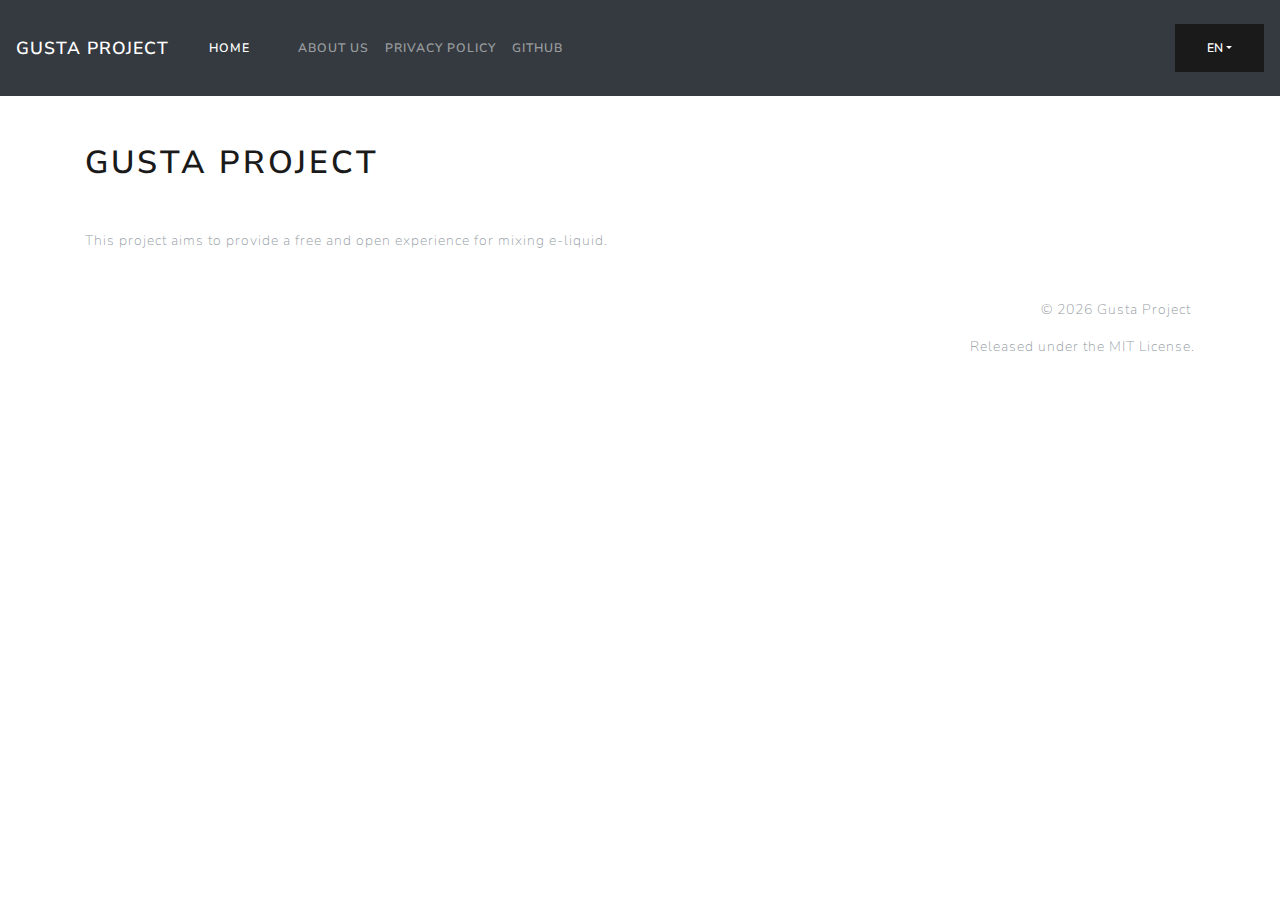
<file: index.html>
<!DOCTYPE html><html><head><meta charSet="utf-8"/><meta http-equiv="x-ua-compatible" content="ie=edge"/><meta name="viewport" content="width=device-width, initial-scale=1, shrink-to-fit=no"/><meta name="generator" content="Gatsby 2.7.1"/><title data-react-helmet="true"></title><link rel="shortcut icon" href="/icons/icon-48x48.png?v=008654519ce705ac7bc44303a9014606"/><link rel="manifest" href="/manifest.webmanifest"/><meta name="theme-color" content="#343a40"/><link rel="apple-touch-icon" sizes="48x48" href="/icons/icon-48x48.png?v=008654519ce705ac7bc44303a9014606"/><link rel="apple-touch-icon" sizes="72x72" href="/icons/icon-72x72.png?v=008654519ce705ac7bc44303a9014606"/><link rel="apple-touch-icon" sizes="96x96" href="/icons/icon-96x96.png?v=008654519ce705ac7bc44303a9014606"/><link rel="apple-touch-icon" sizes="144x144" href="/icons/icon-144x144.png?v=008654519ce705ac7bc44303a9014606"/><link rel="apple-touch-icon" sizes="192x192" href="/icons/icon-192x192.png?v=008654519ce705ac7bc44303a9014606"/><link rel="apple-touch-icon" sizes="256x256" href="/icons/icon-256x256.png?v=008654519ce705ac7bc44303a9014606"/><link rel="apple-touch-icon" sizes="384x384" href="/icons/icon-384x384.png?v=008654519ce705ac7bc44303a9014606"/><link rel="apple-touch-icon" sizes="512x512" href="/icons/icon-512x512.png?v=008654519ce705ac7bc44303a9014606"/><link as="script" rel="preload" href="/0-bca26ae1e243baaf3af1.js"/><link as="script" rel="preload" href="/component---cache-igorko-redirect-js-65013ad0848192e3d81d.js"/><link as="script" rel="preload" href="/app-56710675dfa0340161a2.js"/><link as="script" rel="preload" href="/webpack-runtime-f3748e49bf1c166f4b3c.js"/><link as="fetch" rel="preload" href="/static/d/599/path---index-6a9-LJ71xQrQfQpud9WfOkhKV7wbCYQ.json" crossorigin="use-credentials"/></head><body><noscript id="gatsby-noscript">This app works best with JavaScript enabled.</noscript><div id="___gatsby"><div style="outline:none" tabindex="-1" role="group"></div></div><script id="gatsby-script-loader">/*<![CDATA[*/window.page={"componentChunkName":"component---cache-igorko-redirect-js","jsonName":"index","path":"/"};window.dataPath="599/path---index-6a9-LJ71xQrQfQpud9WfOkhKV7wbCYQ";/*]]>*/</script><script id="gatsby-chunk-mapping">/*<![CDATA[*/window.___chunkMapping={"app":["/app-56710675dfa0340161a2.js"],"component---cache-igorko-redirect-js":["/component---cache-igorko-redirect-js-65013ad0848192e3d81d.js"],"component---src-pages-404-js":["/component---src-pages-404-js-58d7bacde4bf6fd71905.js"],"component---src-pages-about-js":["/component---src-pages-about-js-383031f9f583f70816a0.js"],"component---src-pages-index-js":["/component---src-pages-index-js-4888be1421b1a310f206.js"],"component---src-pages-privacy-js":["/component---src-pages-privacy-js-0e8cb55f474586130aca.js"],"pages-manifest":["/pages-manifest-6e679200bdf2af29b288.js"]};/*]]>*/</script><script src="/webpack-runtime-f3748e49bf1c166f4b3c.js" async=""></script><script src="/app-56710675dfa0340161a2.js" async=""></script><script src="/component---cache-igorko-redirect-js-65013ad0848192e3d81d.js" async=""></script><script src="/0-bca26ae1e243baaf3af1.js" async=""></script></body></html>
</file>
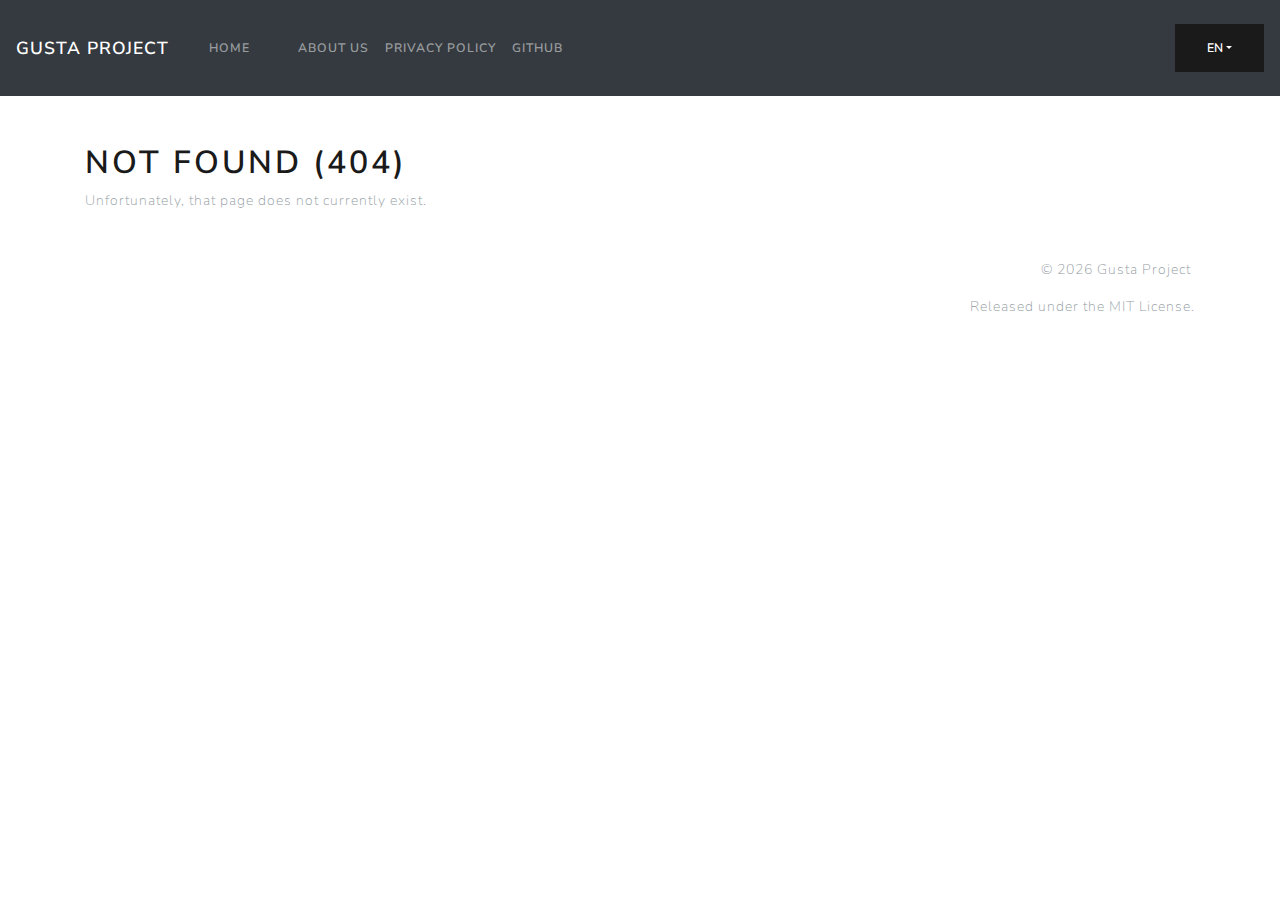
<file: 404/index.html>
<!DOCTYPE html><html><head><meta charSet="utf-8"/><meta http-equiv="x-ua-compatible" content="ie=edge"/><meta name="viewport" content="width=device-width, initial-scale=1, shrink-to-fit=no"/><meta name="generator" content="Gatsby 2.7.1"/><title data-react-helmet="true"></title><link rel="shortcut icon" href="/icons/icon-48x48.png?v=008654519ce705ac7bc44303a9014606"/><link rel="manifest" href="/manifest.webmanifest"/><meta name="theme-color" content="#343a40"/><link rel="apple-touch-icon" sizes="48x48" href="/icons/icon-48x48.png?v=008654519ce705ac7bc44303a9014606"/><link rel="apple-touch-icon" sizes="72x72" href="/icons/icon-72x72.png?v=008654519ce705ac7bc44303a9014606"/><link rel="apple-touch-icon" sizes="96x96" href="/icons/icon-96x96.png?v=008654519ce705ac7bc44303a9014606"/><link rel="apple-touch-icon" sizes="144x144" href="/icons/icon-144x144.png?v=008654519ce705ac7bc44303a9014606"/><link rel="apple-touch-icon" sizes="192x192" href="/icons/icon-192x192.png?v=008654519ce705ac7bc44303a9014606"/><link rel="apple-touch-icon" sizes="256x256" href="/icons/icon-256x256.png?v=008654519ce705ac7bc44303a9014606"/><link rel="apple-touch-icon" sizes="384x384" href="/icons/icon-384x384.png?v=008654519ce705ac7bc44303a9014606"/><link rel="apple-touch-icon" sizes="512x512" href="/icons/icon-512x512.png?v=008654519ce705ac7bc44303a9014606"/><link as="script" rel="preload" href="/0-bca26ae1e243baaf3af1.js"/><link as="script" rel="preload" href="/component---cache-igorko-redirect-js-65013ad0848192e3d81d.js"/><link as="script" rel="preload" href="/app-56710675dfa0340161a2.js"/><link as="script" rel="preload" href="/webpack-runtime-f3748e49bf1c166f4b3c.js"/><link as="fetch" rel="preload" href="/static/d/808/path---404-22-d-bce-0KFNvTvJF5MvDMCDNkrPuc9uvo.json" crossorigin="use-credentials"/></head><body><noscript id="gatsby-noscript">This app works best with JavaScript enabled.</noscript><div id="___gatsby"><div style="outline:none" tabindex="-1" role="group"></div></div><script id="gatsby-script-loader">/*<![CDATA[*/window.page={"componentChunkName":"component---cache-igorko-redirect-js","jsonName":"404-22d","path":"/404/"};window.dataPath="808/path---404-22-d-bce-0KFNvTvJF5MvDMCDNkrPuc9uvo";/*]]>*/</script><script id="gatsby-chunk-mapping">/*<![CDATA[*/window.___chunkMapping={"app":["/app-56710675dfa0340161a2.js"],"component---cache-igorko-redirect-js":["/component---cache-igorko-redirect-js-65013ad0848192e3d81d.js"],"component---src-pages-404-js":["/component---src-pages-404-js-58d7bacde4bf6fd71905.js"],"component---src-pages-about-js":["/component---src-pages-about-js-383031f9f583f70816a0.js"],"component---src-pages-index-js":["/component---src-pages-index-js-4888be1421b1a310f206.js"],"component---src-pages-privacy-js":["/component---src-pages-privacy-js-0e8cb55f474586130aca.js"],"pages-manifest":["/pages-manifest-6e679200bdf2af29b288.js"]};/*]]>*/</script><script src="/webpack-runtime-f3748e49bf1c166f4b3c.js" async=""></script><script src="/app-56710675dfa0340161a2.js" async=""></script><script src="/component---cache-igorko-redirect-js-65013ad0848192e3d81d.js" async=""></script><script src="/0-bca26ae1e243baaf3af1.js" async=""></script></body></html>
</file>
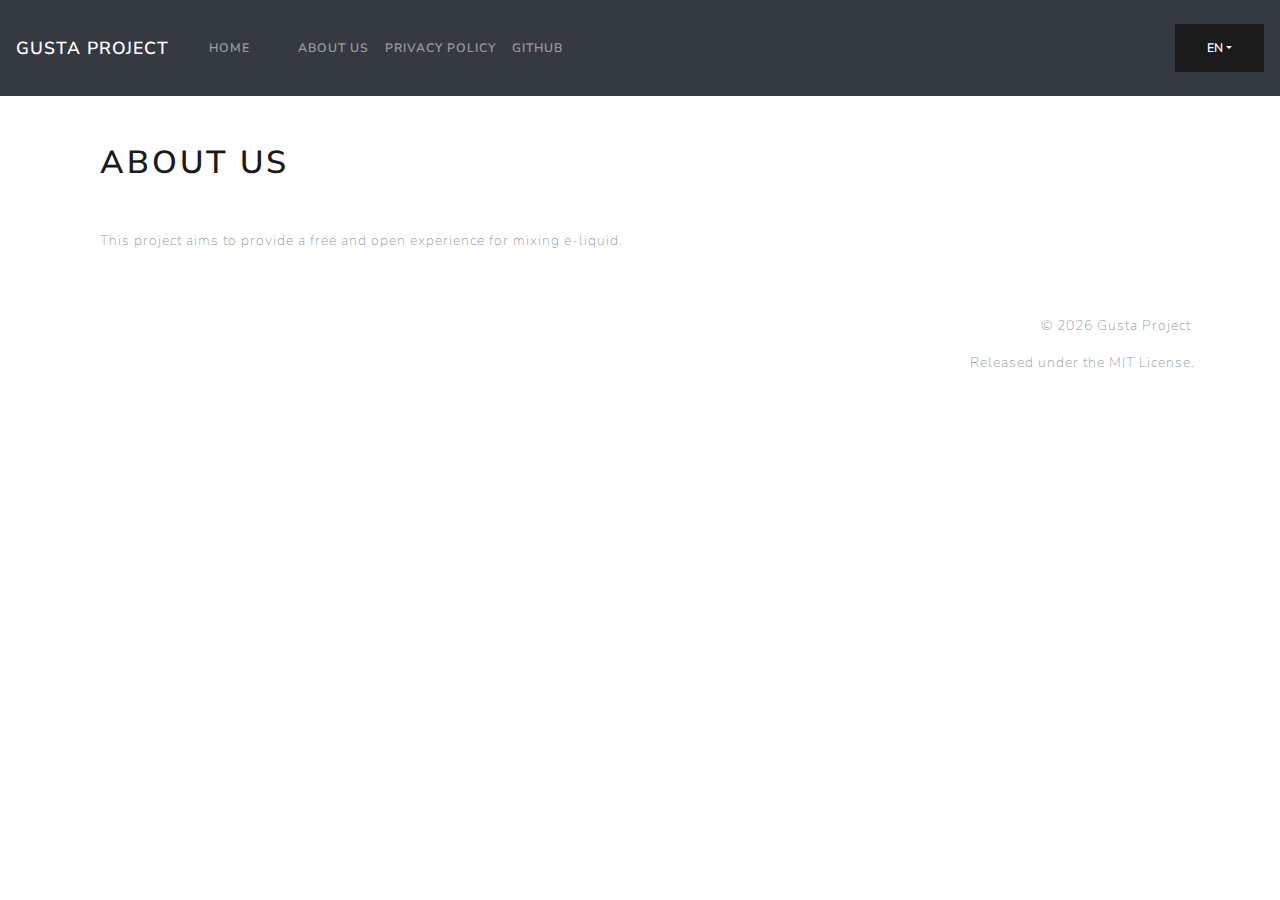
<file: about/index.html>
<!DOCTYPE html><html><head><meta charSet="utf-8"/><meta http-equiv="x-ua-compatible" content="ie=edge"/><meta name="viewport" content="width=device-width, initial-scale=1, shrink-to-fit=no"/><meta name="generator" content="Gatsby 2.7.1"/><title data-react-helmet="true"></title><link rel="shortcut icon" href="/icons/icon-48x48.png?v=008654519ce705ac7bc44303a9014606"/><link rel="manifest" href="/manifest.webmanifest"/><meta name="theme-color" content="#343a40"/><link rel="apple-touch-icon" sizes="48x48" href="/icons/icon-48x48.png?v=008654519ce705ac7bc44303a9014606"/><link rel="apple-touch-icon" sizes="72x72" href="/icons/icon-72x72.png?v=008654519ce705ac7bc44303a9014606"/><link rel="apple-touch-icon" sizes="96x96" href="/icons/icon-96x96.png?v=008654519ce705ac7bc44303a9014606"/><link rel="apple-touch-icon" sizes="144x144" href="/icons/icon-144x144.png?v=008654519ce705ac7bc44303a9014606"/><link rel="apple-touch-icon" sizes="192x192" href="/icons/icon-192x192.png?v=008654519ce705ac7bc44303a9014606"/><link rel="apple-touch-icon" sizes="256x256" href="/icons/icon-256x256.png?v=008654519ce705ac7bc44303a9014606"/><link rel="apple-touch-icon" sizes="384x384" href="/icons/icon-384x384.png?v=008654519ce705ac7bc44303a9014606"/><link rel="apple-touch-icon" sizes="512x512" href="/icons/icon-512x512.png?v=008654519ce705ac7bc44303a9014606"/><link as="script" rel="preload" href="/0-bca26ae1e243baaf3af1.js"/><link as="script" rel="preload" href="/component---cache-igorko-redirect-js-65013ad0848192e3d81d.js"/><link as="script" rel="preload" href="/app-56710675dfa0340161a2.js"/><link as="script" rel="preload" href="/webpack-runtime-f3748e49bf1c166f4b3c.js"/><link as="fetch" rel="preload" href="/static/d/298/path---about-f-34-4c2-TrVFqEj0rWa64EOZDiss4BgY6Is.json" crossorigin="use-credentials"/></head><body><noscript id="gatsby-noscript">This app works best with JavaScript enabled.</noscript><div id="___gatsby"><div style="outline:none" tabindex="-1" role="group"></div></div><script id="gatsby-script-loader">/*<![CDATA[*/window.page={"componentChunkName":"component---cache-igorko-redirect-js","jsonName":"about-f34","path":"/about/"};window.dataPath="298/path---about-f-34-4c2-TrVFqEj0rWa64EOZDiss4BgY6Is";/*]]>*/</script><script id="gatsby-chunk-mapping">/*<![CDATA[*/window.___chunkMapping={"app":["/app-56710675dfa0340161a2.js"],"component---cache-igorko-redirect-js":["/component---cache-igorko-redirect-js-65013ad0848192e3d81d.js"],"component---src-pages-404-js":["/component---src-pages-404-js-58d7bacde4bf6fd71905.js"],"component---src-pages-about-js":["/component---src-pages-about-js-383031f9f583f70816a0.js"],"component---src-pages-index-js":["/component---src-pages-index-js-4888be1421b1a310f206.js"],"component---src-pages-privacy-js":["/component---src-pages-privacy-js-0e8cb55f474586130aca.js"],"pages-manifest":["/pages-manifest-6e679200bdf2af29b288.js"]};/*]]>*/</script><script src="/webpack-runtime-f3748e49bf1c166f4b3c.js" async=""></script><script src="/app-56710675dfa0340161a2.js" async=""></script><script src="/component---cache-igorko-redirect-js-65013ad0848192e3d81d.js" async=""></script><script src="/0-bca26ae1e243baaf3af1.js" async=""></script></body></html>
</file>
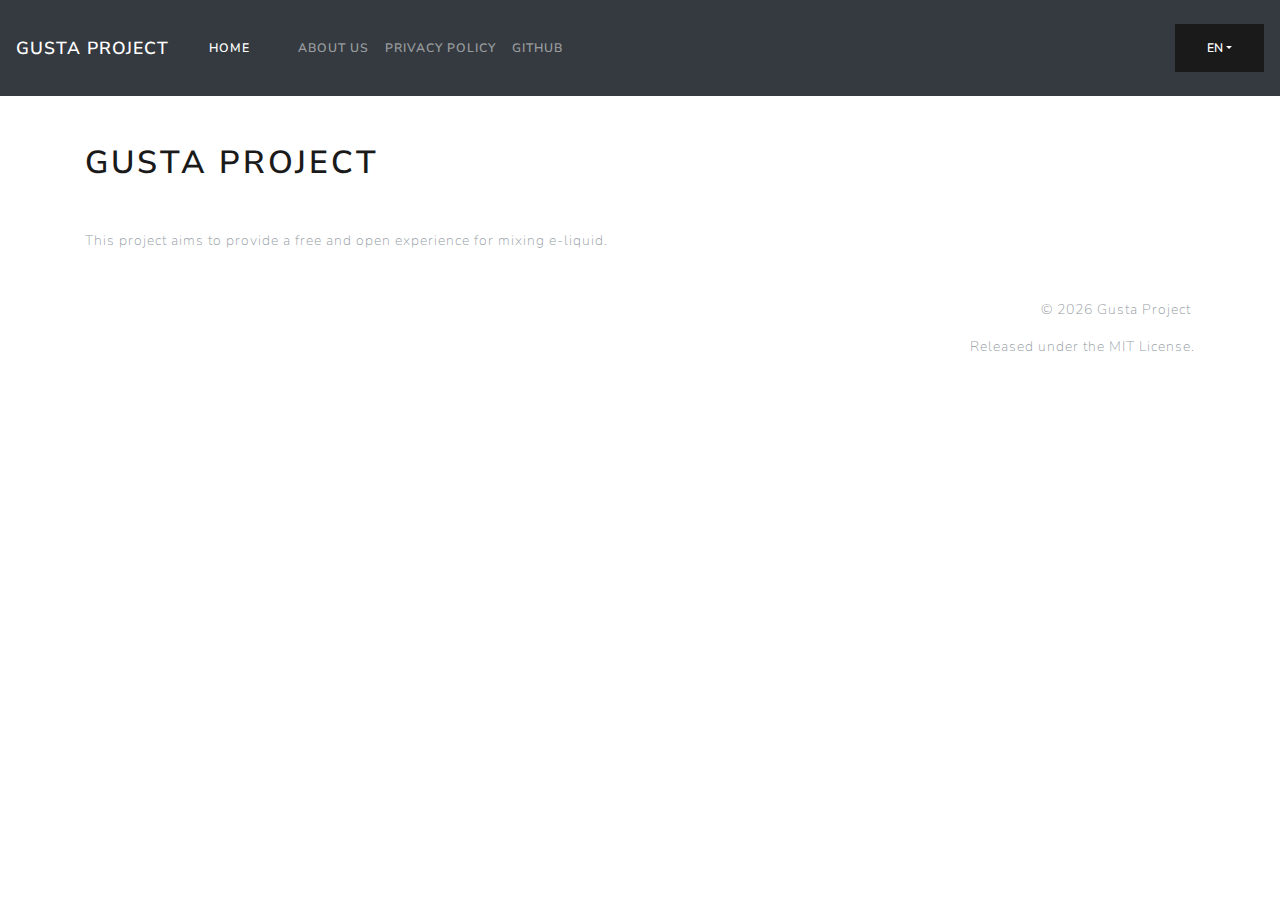
<file: en/index.html>
<!DOCTYPE html><html lang="en"><head><meta charSet="utf-8"/><meta http-equiv="x-ua-compatible" content="ie=edge"/><meta name="viewport" content="width=device-width, initial-scale=1, shrink-to-fit=no"/><style data-href="/styles.17968e32e95757f0d759.css">@import url(https://fonts.googleapis.com/css?family=Nunito+Sans:400,600);
/*!
 * Bootstrap Grid v4.3.1 (https://getbootstrap.com/)
 * Copyright 2011-2019 The Bootstrap Authors
 * Copyright 2011-2019 Twitter, Inc.
 * Licensed under MIT (https://github.com/twbs/bootstrap/blob/master/LICENSE)
 */html{box-sizing:border-box;-ms-overflow-style:scrollbar}*,:after,:before{box-sizing:inherit}.col-1{flex:0 0 8.33333%;max-width:8.33333%}.col-2{flex:0 0 16.66667%;max-width:16.66667%}.col-4{flex:0 0 33.33333%;max-width:33.33333%}.col-5{flex:0 0 41.66667%;max-width:41.66667%}.col-7{flex:0 0 58.33333%;max-width:58.33333%}.col-8{flex:0 0 66.66667%;max-width:66.66667%}.col-10{flex:0 0 83.33333%;max-width:83.33333%}.col-11{flex:0 0 91.66667%;max-width:91.66667%}.offset-1{margin-left:8.33333%}.offset-2{margin-left:16.66667%}.offset-4{margin-left:33.33333%}.offset-5{margin-left:41.66667%}.offset-7{margin-left:58.33333%}.offset-8{margin-left:66.66667%}.offset-10{margin-left:83.33333%}.offset-11{margin-left:91.66667%}@media (min-width:576px){.col-sm{flex-basis:0;flex-grow:1;max-width:100%}.col-sm-auto{flex:0 0 auto;width:auto;max-width:100%}.col-sm-1{flex:0 0 8.33333%;max-width:8.33333%}.col-sm-2{flex:0 0 16.66667%;max-width:16.66667%}.col-sm-3{flex:0 0 25%;max-width:25%}.col-sm-4{flex:0 0 33.33333%;max-width:33.33333%}.col-sm-5{flex:0 0 41.66667%;max-width:41.66667%}.col-sm-6{flex:0 0 50%;max-width:50%}.col-sm-7{flex:0 0 58.33333%;max-width:58.33333%}.col-sm-8{flex:0 0 66.66667%;max-width:66.66667%}.col-sm-9{flex:0 0 75%;max-width:75%}.col-sm-10{flex:0 0 83.33333%;max-width:83.33333%}.col-sm-11{flex:0 0 91.66667%;max-width:91.66667%}.col-sm-12{flex:0 0 100%;max-width:100%}.order-sm-first{order:-1}.order-sm-last{order:13}.order-sm-0{order:0}.order-sm-1{order:1}.order-sm-2{order:2}.order-sm-3{order:3}.order-sm-4{order:4}.order-sm-5{order:5}.order-sm-6{order:6}.order-sm-7{order:7}.order-sm-8{order:8}.order-sm-9{order:9}.order-sm-10{order:10}.order-sm-11{order:11}.order-sm-12{order:12}.offset-sm-0{margin-left:0}.offset-sm-1{margin-left:8.33333%}.offset-sm-2{margin-left:16.66667%}.offset-sm-3{margin-left:25%}.offset-sm-4{margin-left:33.33333%}.offset-sm-5{margin-left:41.66667%}.offset-sm-6{margin-left:50%}.offset-sm-7{margin-left:58.33333%}.offset-sm-8{margin-left:66.66667%}.offset-sm-9{margin-left:75%}.offset-sm-10{margin-left:83.33333%}.offset-sm-11{margin-left:91.66667%}}@media (min-width:768px){.col-md{flex-basis:0;flex-grow:1;max-width:100%}.col-md-auto{flex:0 0 auto;width:auto;max-width:100%}.col-md-1{flex:0 0 8.33333%;max-width:8.33333%}.col-md-2{flex:0 0 16.66667%;max-width:16.66667%}.col-md-3{flex:0 0 25%;max-width:25%}.col-md-4{flex:0 0 33.33333%;max-width:33.33333%}.col-md-5{flex:0 0 41.66667%;max-width:41.66667%}.col-md-6{flex:0 0 50%;max-width:50%}.col-md-7{flex:0 0 58.33333%;max-width:58.33333%}.col-md-8{flex:0 0 66.66667%;max-width:66.66667%}.col-md-9{flex:0 0 75%;max-width:75%}.col-md-10{flex:0 0 83.33333%;max-width:83.33333%}.col-md-11{flex:0 0 91.66667%;max-width:91.66667%}.col-md-12{flex:0 0 100%;max-width:100%}.order-md-first{order:-1}.order-md-last{order:13}.order-md-0{order:0}.order-md-1{order:1}.order-md-2{order:2}.order-md-3{order:3}.order-md-4{order:4}.order-md-5{order:5}.order-md-6{order:6}.order-md-7{order:7}.order-md-8{order:8}.order-md-9{order:9}.order-md-10{order:10}.order-md-11{order:11}.order-md-12{order:12}.offset-md-0{margin-left:0}.offset-md-1{margin-left:8.33333%}.offset-md-2{margin-left:16.66667%}.offset-md-3{margin-left:25%}.offset-md-4{margin-left:33.33333%}.offset-md-5{margin-left:41.66667%}.offset-md-6{margin-left:50%}.offset-md-7{margin-left:58.33333%}.offset-md-8{margin-left:66.66667%}.offset-md-9{margin-left:75%}.offset-md-10{margin-left:83.33333%}.offset-md-11{margin-left:91.66667%}}@media (min-width:992px){.col-lg{flex-basis:0;flex-grow:1;max-width:100%}.col-lg-auto{flex:0 0 auto;width:auto;max-width:100%}.col-lg-1{flex:0 0 8.33333%;max-width:8.33333%}.col-lg-2{flex:0 0 16.66667%;max-width:16.66667%}.col-lg-3{flex:0 0 25%;max-width:25%}.col-lg-4{flex:0 0 33.33333%;max-width:33.33333%}.col-lg-5{flex:0 0 41.66667%;max-width:41.66667%}.col-lg-6{flex:0 0 50%;max-width:50%}.col-lg-7{flex:0 0 58.33333%;max-width:58.33333%}.col-lg-8{flex:0 0 66.66667%;max-width:66.66667%}.col-lg-9{flex:0 0 75%;max-width:75%}.col-lg-10{flex:0 0 83.33333%;max-width:83.33333%}.col-lg-11{flex:0 0 91.66667%;max-width:91.66667%}.col-lg-12{flex:0 0 100%;max-width:100%}.order-lg-first{order:-1}.order-lg-last{order:13}.order-lg-0{order:0}.order-lg-1{order:1}.order-lg-2{order:2}.order-lg-3{order:3}.order-lg-4{order:4}.order-lg-5{order:5}.order-lg-6{order:6}.order-lg-7{order:7}.order-lg-8{order:8}.order-lg-9{order:9}.order-lg-10{order:10}.order-lg-11{order:11}.order-lg-12{order:12}.offset-lg-0{margin-left:0}.offset-lg-1{margin-left:8.33333%}.offset-lg-2{margin-left:16.66667%}.offset-lg-3{margin-left:25%}.offset-lg-4{margin-left:33.33333%}.offset-lg-5{margin-left:41.66667%}.offset-lg-6{margin-left:50%}.offset-lg-7{margin-left:58.33333%}.offset-lg-8{margin-left:66.66667%}.offset-lg-9{margin-left:75%}.offset-lg-10{margin-left:83.33333%}.offset-lg-11{margin-left:91.66667%}}@media (min-width:1200px){.col-xl{flex-basis:0;flex-grow:1;max-width:100%}.col-xl-auto{flex:0 0 auto;width:auto;max-width:100%}.col-xl-1{flex:0 0 8.33333%;max-width:8.33333%}.col-xl-2{flex:0 0 16.66667%;max-width:16.66667%}.col-xl-3{flex:0 0 25%;max-width:25%}.col-xl-4{flex:0 0 33.33333%;max-width:33.33333%}.col-xl-5{flex:0 0 41.66667%;max-width:41.66667%}.col-xl-6{flex:0 0 50%;max-width:50%}.col-xl-7{flex:0 0 58.33333%;max-width:58.33333%}.col-xl-8{flex:0 0 66.66667%;max-width:66.66667%}.col-xl-9{flex:0 0 75%;max-width:75%}.col-xl-10{flex:0 0 83.33333%;max-width:83.33333%}.col-xl-11{flex:0 0 91.66667%;max-width:91.66667%}.col-xl-12{flex:0 0 100%;max-width:100%}.order-xl-first{order:-1}.order-xl-last{order:13}.order-xl-0{order:0}.order-xl-1{order:1}.order-xl-2{order:2}.order-xl-3{order:3}.order-xl-4{order:4}.order-xl-5{order:5}.order-xl-6{order:6}.order-xl-7{order:7}.order-xl-8{order:8}.order-xl-9{order:9}.order-xl-10{order:10}.order-xl-11{order:11}.order-xl-12{order:12}.offset-xl-0{margin-left:0}.offset-xl-1{margin-left:8.33333%}.offset-xl-2{margin-left:16.66667%}.offset-xl-3{margin-left:25%}.offset-xl-4{margin-left:33.33333%}.offset-xl-5{margin-left:41.66667%}.offset-xl-6{margin-left:50%}.offset-xl-7{margin-left:58.33333%}.offset-xl-8{margin-left:66.66667%}.offset-xl-9{margin-left:75%}.offset-xl-10{margin-left:83.33333%}.offset-xl-11{margin-left:91.66667%}}@media (min-width:992px){.gp-heading--primary{padding-bottom:40px}}

/*!
 * Bootswatch v4.3.1
 * Homepage: https://bootswatch.com
 * Copyright 2012-2019 Thomas Park
 * Licensed under MIT
 * Based on Bootstrap
*/
/*!
 * Bootstrap v4.3.1 (https://getbootstrap.com/)
 * Copyright 2011-2019 The Bootstrap Authors
 * Copyright 2011-2019 Twitter, Inc.
 * Licensed under MIT (https://github.com/twbs/bootstrap/blob/master/LICENSE)
 */:root{--blue:#007bff;--indigo:#6610f2;--purple:#6f42c1;--pink:#e83e8c;--red:#d9534f;--orange:#fd7e14;--yellow:#f0ad4e;--green:#4bbf73;--teal:#20c997;--cyan:#1f9bcf;--white:#fff;--gray:#919aa1;--gray-dark:#343a40;--primary:#1a1a1a;--secondary:#fff;--success:#4bbf73;--info:#1f9bcf;--warning:#f0ad4e;--danger:#d9534f;--light:#fff;--dark:#343a40;--breakpoint-xs:0;--breakpoint-sm:576px;--breakpoint-md:768px;--breakpoint-lg:992px;--breakpoint-xl:1200px;--font-family-sans-serif:"Nunito Sans",-apple-system,BlinkMacSystemFont,"Segoe UI",Roboto,"Helvetica Neue",Arial,sans-serif,"Apple Color Emoji","Segoe UI Emoji","Segoe UI Symbol";--font-family-monospace:SFMono-Regular,Menlo,Monaco,Consolas,"Liberation Mono","Courier New",monospace}*,:after,:before{box-sizing:border-box}html{font-family:sans-serif;line-height:1.15;-webkit-text-size-adjust:100%;-webkit-tap-highlight-color:rgba(0,0,0,0)}article,aside,figcaption,figure,footer,header,hgroup,main,nav,section{display:block}body{margin:0;font-family:Nunito Sans,-apple-system,BlinkMacSystemFont,Segoe UI,Roboto,Helvetica Neue,Arial,sans-serif,Apple Color Emoji,Segoe UI Emoji,Segoe UI Symbol;font-size:.875rem;font-weight:400;line-height:1.5;color:#919aa1;text-align:left;background-color:#fff}[tabindex="-1"]:focus{outline:0!important}hr{box-sizing:content-box;height:0;overflow:visible}h1,h2,h3,h4,h5,h6{margin-top:0;margin-bottom:.5rem}p{margin-top:0;margin-bottom:1rem}abbr[data-original-title],abbr[title]{text-decoration:underline;-webkit-text-decoration:underline dotted;text-decoration:underline dotted;cursor:help;border-bottom:0;-webkit-text-decoration-skip-ink:none;text-decoration-skip-ink:none}address{font-style:normal;line-height:inherit}address,dl,ol,ul{margin-bottom:1rem}dl,ol,ul{margin-top:0}ol ol,ol ul,ul ol,ul ul{margin-bottom:0}dt{font-weight:700}dd{margin-bottom:.5rem;margin-left:0}blockquote{margin:0 0 1rem}b,strong{font-weight:bolder}small{font-size:80%}sub,sup{position:relative;font-size:75%;line-height:0;vertical-align:baseline}sub{bottom:-.25em}sup{top:-.5em}a{color:#1a1a1a;text-decoration:none;background-color:transparent}a:hover{color:#000;text-decoration:underline}a:not([href]):not([tabindex]),a:not([href]):not([tabindex]):focus,a:not([href]):not([tabindex]):hover{color:inherit;text-decoration:none}a:not([href]):not([tabindex]):focus{outline:0}code,kbd,pre,samp{font-family:SFMono-Regular,Menlo,Monaco,Consolas,Liberation Mono,Courier New,monospace;font-size:1em}pre{margin-top:0;margin-bottom:1rem;overflow:auto}figure{margin:0 0 1rem}img{border-style:none}img,svg{vertical-align:middle}svg{overflow:hidden}table{border-collapse:collapse}caption{padding-top:.75rem;padding-bottom:.75rem;color:#919aa1;text-align:left;caption-side:bottom}th{text-align:inherit}label{display:inline-block;margin-bottom:.5rem}button{border-radius:0}button:focus{outline:1px dotted;outline:5px auto -webkit-focus-ring-color}button,input,optgroup,select,textarea{margin:0;font-family:inherit;font-size:inherit;line-height:inherit}button,input{overflow:visible}button,select{text-transform:none}select{word-wrap:normal}[type=button],[type=reset],[type=submit],button{-webkit-appearance:button}[type=button]:not(:disabled),[type=reset]:not(:disabled),[type=submit]:not(:disabled),button:not(:disabled){cursor:pointer}[type=button]::-moz-focus-inner,[type=reset]::-moz-focus-inner,[type=submit]::-moz-focus-inner,button::-moz-focus-inner{padding:0;border-style:none}input[type=checkbox],input[type=radio]{box-sizing:border-box;padding:0}input[type=date],input[type=datetime-local],input[type=month],input[type=time]{-webkit-appearance:listbox}textarea{overflow:auto;resize:vertical}fieldset{min-width:0;padding:0;margin:0;border:0}legend{display:block;width:100%;max-width:100%;padding:0;margin-bottom:.5rem;font-size:1.5rem;line-height:inherit;color:inherit;white-space:normal}progress{vertical-align:baseline}[type=number]::-webkit-inner-spin-button,[type=number]::-webkit-outer-spin-button{height:auto}[type=search]{outline-offset:-2px;-webkit-appearance:none}[type=search]::-webkit-search-decoration{-webkit-appearance:none}::-webkit-file-upload-button{font:inherit;-webkit-appearance:button}output{display:inline-block}summary{display:list-item;cursor:pointer}template{display:none}[hidden]{display:none!important}.h1,.h2,.h3,.h4,.h5,.h6,h1,h2,h3,h4,h5,h6{margin-bottom:.5rem;font-weight:600;line-height:1.2;color:#1a1a1a}.h1,h1{font-size:2rem}.h2,h2{font-size:1.75rem}.h3,h3{font-size:1.5rem}.h4,h4{font-size:1.25rem}.h5,h5{font-size:1rem}.h6,h6{font-size:.75rem}.lead{font-size:1.09375rem;font-weight:300}.display-1{font-size:6rem}.display-1,.display-2{font-weight:300;line-height:1.2}.display-2{font-size:5.5rem}.display-3{font-size:4.5rem}.display-3,.display-4{font-weight:300;line-height:1.2}.display-4{font-size:3.5rem}hr{margin-top:1rem;margin-bottom:1rem;border:0;border-top:1px solid rgba(0,0,0,.1)}.small,small{font-size:80%;font-weight:400}.mark,mark{padding:.2em;background-color:#fcf8e3}.list-inline,.list-unstyled{padding-left:0;list-style:none}.list-inline-item{display:inline-block}.list-inline-item:not(:last-child){margin-right:.5rem}.initialism{font-size:90%;text-transform:uppercase}.blockquote{margin-bottom:1rem;font-size:1.09375rem}.blockquote-footer{display:block;font-size:80%;color:#919aa1}.blockquote-footer:before{content:"\2014\A0"}.img-fluid,.img-thumbnail{max-width:100%;height:auto}.img-thumbnail{padding:.25rem;background-color:#fff;border:1px solid #eceeef;border-radius:0}.figure{display:inline-block}.figure-img{margin-bottom:.5rem;line-height:1}.figure-caption{font-size:90%;color:#919aa1}code{font-size:87.5%;color:#e83e8c;word-break:break-word}a>code{color:inherit}kbd{padding:.2rem .4rem;font-size:87.5%;color:#fff;background-color:#1a1a1a;border-radius:0}kbd kbd{padding:0;font-size:100%;font-weight:700}pre{display:block;font-size:87.5%;color:#1a1a1a}pre code{font-size:inherit;color:inherit;word-break:normal}.pre-scrollable{max-height:340px;overflow-y:scroll}.container{width:100%;padding-right:15px;padding-left:15px;margin-right:auto;margin-left:auto}@media (min-width:576px){.container{max-width:540px}}@media (min-width:768px){.container{max-width:720px}}@media (min-width:992px){.container{max-width:960px}}@media (min-width:1200px){.container{max-width:1140px}}.container-fluid{width:100%;padding-right:15px;padding-left:15px;margin-right:auto;margin-left:auto}.row{display:flex;flex-wrap:wrap;margin-right:-15px;margin-left:-15px}.no-gutters{margin-right:0;margin-left:0}.no-gutters>.col,.no-gutters>[class*=col-]{padding-right:0;padding-left:0}.col,.col-1,.col-2,.col-3,.col-4,.col-5,.col-6,.col-7,.col-8,.col-9,.col-10,.col-11,.col-12,.col-auto,.col-lg,.col-lg-1,.col-lg-2,.col-lg-3,.col-lg-4,.col-lg-5,.col-lg-6,.col-lg-7,.col-lg-8,.col-lg-9,.col-lg-10,.col-lg-11,.col-lg-12,.col-lg-auto,.col-md,.col-md-1,.col-md-2,.col-md-3,.col-md-4,.col-md-5,.col-md-6,.col-md-7,.col-md-8,.col-md-9,.col-md-10,.col-md-11,.col-md-12,.col-md-auto,.col-sm,.col-sm-1,.col-sm-2,.col-sm-3,.col-sm-4,.col-sm-5,.col-sm-6,.col-sm-7,.col-sm-8,.col-sm-9,.col-sm-10,.col-sm-11,.col-sm-12,.col-sm-auto,.col-xl,.col-xl-1,.col-xl-2,.col-xl-3,.col-xl-4,.col-xl-5,.col-xl-6,.col-xl-7,.col-xl-8,.col-xl-9,.col-xl-10,.col-xl-11,.col-xl-12,.col-xl-auto{position:relative;width:100%;padding-right:15px;padding-left:15px}.col{flex-basis:0;flex-grow:1;max-width:100%}.col-auto{flex:0 0 auto;width:auto;max-width:100%}.col-1{flex:0 0 8.3333333333%;max-width:8.3333333333%}.col-2{flex:0 0 16.6666666667%;max-width:16.6666666667%}.col-3{flex:0 0 25%;max-width:25%}.col-4{flex:0 0 33.3333333333%;max-width:33.3333333333%}.col-5{flex:0 0 41.6666666667%;max-width:41.6666666667%}.col-6{flex:0 0 50%;max-width:50%}.col-7{flex:0 0 58.3333333333%;max-width:58.3333333333%}.col-8{flex:0 0 66.6666666667%;max-width:66.6666666667%}.col-9{flex:0 0 75%;max-width:75%}.col-10{flex:0 0 83.3333333333%;max-width:83.3333333333%}.col-11{flex:0 0 91.6666666667%;max-width:91.6666666667%}.col-12{flex:0 0 100%;max-width:100%}.order-first{order:-1}.order-last{order:13}.order-0{order:0}.order-1{order:1}.order-2{order:2}.order-3{order:3}.order-4{order:4}.order-5{order:5}.order-6{order:6}.order-7{order:7}.order-8{order:8}.order-9{order:9}.order-10{order:10}.order-11{order:11}.order-12{order:12}.offset-1{margin-left:8.3333333333%}.offset-2{margin-left:16.6666666667%}.offset-3{margin-left:25%}.offset-4{margin-left:33.3333333333%}.offset-5{margin-left:41.6666666667%}.offset-6{margin-left:50%}.offset-7{margin-left:58.3333333333%}.offset-8{margin-left:66.6666666667%}.offset-9{margin-left:75%}.offset-10{margin-left:83.3333333333%}.offset-11{margin-left:91.6666666667%}@media (min-width:576px){.col-sm{flex-basis:0;flex-grow:1;max-width:100%}.col-sm-auto{flex:0 0 auto;width:auto;max-width:100%}.col-sm-1{flex:0 0 8.3333333333%;max-width:8.3333333333%}.col-sm-2{flex:0 0 16.6666666667%;max-width:16.6666666667%}.col-sm-3{flex:0 0 25%;max-width:25%}.col-sm-4{flex:0 0 33.3333333333%;max-width:33.3333333333%}.col-sm-5{flex:0 0 41.6666666667%;max-width:41.6666666667%}.col-sm-6{flex:0 0 50%;max-width:50%}.col-sm-7{flex:0 0 58.3333333333%;max-width:58.3333333333%}.col-sm-8{flex:0 0 66.6666666667%;max-width:66.6666666667%}.col-sm-9{flex:0 0 75%;max-width:75%}.col-sm-10{flex:0 0 83.3333333333%;max-width:83.3333333333%}.col-sm-11{flex:0 0 91.6666666667%;max-width:91.6666666667%}.col-sm-12{flex:0 0 100%;max-width:100%}.order-sm-first{order:-1}.order-sm-last{order:13}.order-sm-0{order:0}.order-sm-1{order:1}.order-sm-2{order:2}.order-sm-3{order:3}.order-sm-4{order:4}.order-sm-5{order:5}.order-sm-6{order:6}.order-sm-7{order:7}.order-sm-8{order:8}.order-sm-9{order:9}.order-sm-10{order:10}.order-sm-11{order:11}.order-sm-12{order:12}.offset-sm-0{margin-left:0}.offset-sm-1{margin-left:8.3333333333%}.offset-sm-2{margin-left:16.6666666667%}.offset-sm-3{margin-left:25%}.offset-sm-4{margin-left:33.3333333333%}.offset-sm-5{margin-left:41.6666666667%}.offset-sm-6{margin-left:50%}.offset-sm-7{margin-left:58.3333333333%}.offset-sm-8{margin-left:66.6666666667%}.offset-sm-9{margin-left:75%}.offset-sm-10{margin-left:83.3333333333%}.offset-sm-11{margin-left:91.6666666667%}}@media (min-width:768px){.col-md{flex-basis:0;flex-grow:1;max-width:100%}.col-md-auto{flex:0 0 auto;width:auto;max-width:100%}.col-md-1{flex:0 0 8.3333333333%;max-width:8.3333333333%}.col-md-2{flex:0 0 16.6666666667%;max-width:16.6666666667%}.col-md-3{flex:0 0 25%;max-width:25%}.col-md-4{flex:0 0 33.3333333333%;max-width:33.3333333333%}.col-md-5{flex:0 0 41.6666666667%;max-width:41.6666666667%}.col-md-6{flex:0 0 50%;max-width:50%}.col-md-7{flex:0 0 58.3333333333%;max-width:58.3333333333%}.col-md-8{flex:0 0 66.6666666667%;max-width:66.6666666667%}.col-md-9{flex:0 0 75%;max-width:75%}.col-md-10{flex:0 0 83.3333333333%;max-width:83.3333333333%}.col-md-11{flex:0 0 91.6666666667%;max-width:91.6666666667%}.col-md-12{flex:0 0 100%;max-width:100%}.order-md-first{order:-1}.order-md-last{order:13}.order-md-0{order:0}.order-md-1{order:1}.order-md-2{order:2}.order-md-3{order:3}.order-md-4{order:4}.order-md-5{order:5}.order-md-6{order:6}.order-md-7{order:7}.order-md-8{order:8}.order-md-9{order:9}.order-md-10{order:10}.order-md-11{order:11}.order-md-12{order:12}.offset-md-0{margin-left:0}.offset-md-1{margin-left:8.3333333333%}.offset-md-2{margin-left:16.6666666667%}.offset-md-3{margin-left:25%}.offset-md-4{margin-left:33.3333333333%}.offset-md-5{margin-left:41.6666666667%}.offset-md-6{margin-left:50%}.offset-md-7{margin-left:58.3333333333%}.offset-md-8{margin-left:66.6666666667%}.offset-md-9{margin-left:75%}.offset-md-10{margin-left:83.3333333333%}.offset-md-11{margin-left:91.6666666667%}}@media (min-width:992px){.col-lg{flex-basis:0;flex-grow:1;max-width:100%}.col-lg-auto{flex:0 0 auto;width:auto;max-width:100%}.col-lg-1{flex:0 0 8.3333333333%;max-width:8.3333333333%}.col-lg-2{flex:0 0 16.6666666667%;max-width:16.6666666667%}.col-lg-3{flex:0 0 25%;max-width:25%}.col-lg-4{flex:0 0 33.3333333333%;max-width:33.3333333333%}.col-lg-5{flex:0 0 41.6666666667%;max-width:41.6666666667%}.col-lg-6{flex:0 0 50%;max-width:50%}.col-lg-7{flex:0 0 58.3333333333%;max-width:58.3333333333%}.col-lg-8{flex:0 0 66.6666666667%;max-width:66.6666666667%}.col-lg-9{flex:0 0 75%;max-width:75%}.col-lg-10{flex:0 0 83.3333333333%;max-width:83.3333333333%}.col-lg-11{flex:0 0 91.6666666667%;max-width:91.6666666667%}.col-lg-12{flex:0 0 100%;max-width:100%}.order-lg-first{order:-1}.order-lg-last{order:13}.order-lg-0{order:0}.order-lg-1{order:1}.order-lg-2{order:2}.order-lg-3{order:3}.order-lg-4{order:4}.order-lg-5{order:5}.order-lg-6{order:6}.order-lg-7{order:7}.order-lg-8{order:8}.order-lg-9{order:9}.order-lg-10{order:10}.order-lg-11{order:11}.order-lg-12{order:12}.offset-lg-0{margin-left:0}.offset-lg-1{margin-left:8.3333333333%}.offset-lg-2{margin-left:16.6666666667%}.offset-lg-3{margin-left:25%}.offset-lg-4{margin-left:33.3333333333%}.offset-lg-5{margin-left:41.6666666667%}.offset-lg-6{margin-left:50%}.offset-lg-7{margin-left:58.3333333333%}.offset-lg-8{margin-left:66.6666666667%}.offset-lg-9{margin-left:75%}.offset-lg-10{margin-left:83.3333333333%}.offset-lg-11{margin-left:91.6666666667%}}@media (min-width:1200px){.col-xl{flex-basis:0;flex-grow:1;max-width:100%}.col-xl-auto{flex:0 0 auto;width:auto;max-width:100%}.col-xl-1{flex:0 0 8.3333333333%;max-width:8.3333333333%}.col-xl-2{flex:0 0 16.6666666667%;max-width:16.6666666667%}.col-xl-3{flex:0 0 25%;max-width:25%}.col-xl-4{flex:0 0 33.3333333333%;max-width:33.3333333333%}.col-xl-5{flex:0 0 41.6666666667%;max-width:41.6666666667%}.col-xl-6{flex:0 0 50%;max-width:50%}.col-xl-7{flex:0 0 58.3333333333%;max-width:58.3333333333%}.col-xl-8{flex:0 0 66.6666666667%;max-width:66.6666666667%}.col-xl-9{flex:0 0 75%;max-width:75%}.col-xl-10{flex:0 0 83.3333333333%;max-width:83.3333333333%}.col-xl-11{flex:0 0 91.6666666667%;max-width:91.6666666667%}.col-xl-12{flex:0 0 100%;max-width:100%}.order-xl-first{order:-1}.order-xl-last{order:13}.order-xl-0{order:0}.order-xl-1{order:1}.order-xl-2{order:2}.order-xl-3{order:3}.order-xl-4{order:4}.order-xl-5{order:5}.order-xl-6{order:6}.order-xl-7{order:7}.order-xl-8{order:8}.order-xl-9{order:9}.order-xl-10{order:10}.order-xl-11{order:11}.order-xl-12{order:12}.offset-xl-0{margin-left:0}.offset-xl-1{margin-left:8.3333333333%}.offset-xl-2{margin-left:16.6666666667%}.offset-xl-3{margin-left:25%}.offset-xl-4{margin-left:33.3333333333%}.offset-xl-5{margin-left:41.6666666667%}.offset-xl-6{margin-left:50%}.offset-xl-7{margin-left:58.3333333333%}.offset-xl-8{margin-left:66.6666666667%}.offset-xl-9{margin-left:75%}.offset-xl-10{margin-left:83.3333333333%}.offset-xl-11{margin-left:91.6666666667%}}.table{width:100%;margin-bottom:1rem;color:#919aa1}.table td,.table th{padding:.75rem;vertical-align:top;border-top:1px solid rgba(0,0,0,.05)}.table thead th{vertical-align:bottom;border-bottom:2px solid rgba(0,0,0,.05)}.table tbody+tbody{border-top:2px solid rgba(0,0,0,.05)}.table-sm td,.table-sm th{padding:.3rem}.table-bordered,.table-bordered td,.table-bordered th{border:1px solid rgba(0,0,0,.05)}.table-bordered thead td,.table-bordered thead th{border-bottom-width:2px}.table-borderless tbody+tbody,.table-borderless td,.table-borderless th,.table-borderless thead th{border:0}.table-striped tbody tr:nth-of-type(odd){background-color:rgba(0,0,0,.05)}.table-hover tbody tr:hover{color:#919aa1;background-color:rgba(0,0,0,.075)}.table-primary,.table-primary>td,.table-primary>th{background-color:#bfbfbf}.table-primary tbody+tbody,.table-primary td,.table-primary th,.table-primary thead th{border-color:#888}.table-hover .table-primary:hover,.table-hover .table-primary:hover>td,.table-hover .table-primary:hover>th{background-color:#b2b2b2}.table-secondary,.table-secondary>td,.table-secondary>th{background-color:#fff}.table-secondary tbody+tbody,.table-secondary td,.table-secondary th,.table-secondary thead th{border-color:#fff}.table-hover .table-secondary:hover,.table-hover .table-secondary:hover>td,.table-hover .table-secondary:hover>th{background-color:#f2f2f2}.table-success,.table-success>td,.table-success>th{background-color:#cdedd8}.table-success tbody+tbody,.table-success td,.table-success th,.table-success thead th{border-color:#a1deb6}.table-hover .table-success:hover,.table-hover .table-success:hover>td,.table-hover .table-success:hover>th{background-color:#bae6c9}.table-info,.table-info>td,.table-info>th{background-color:#c0e3f2}.table-info tbody+tbody,.table-info td,.table-info th,.table-info thead th{border-color:#8bcbe6}.table-hover .table-info:hover,.table-hover .table-info:hover>td,.table-hover .table-info:hover>th{background-color:#abdaee}.table-warning,.table-warning>td,.table-warning>th{background-color:#fbe8cd}.table-warning tbody+tbody,.table-warning td,.table-warning th,.table-warning thead th{border-color:#f7d4a3}.table-hover .table-warning:hover,.table-hover .table-warning:hover>td,.table-hover .table-warning:hover>th{background-color:#f9ddb5}.table-danger,.table-danger>td,.table-danger>th{background-color:#f4cfce}.table-danger tbody+tbody,.table-danger td,.table-danger th,.table-danger thead th{border-color:#eba6a3}.table-hover .table-danger:hover,.table-hover .table-danger:hover>td,.table-hover .table-danger:hover>th{background-color:#efbbb9}.table-light,.table-light>td,.table-light>th{background-color:#fff}.table-light tbody+tbody,.table-light td,.table-light th,.table-light thead th{border-color:#fff}.table-hover .table-light:hover,.table-hover .table-light:hover>td,.table-hover .table-light:hover>th{background-color:#f2f2f2}.table-dark,.table-dark>td,.table-dark>th{background-color:#c6c8ca}.table-dark tbody+tbody,.table-dark td,.table-dark th,.table-dark thead th{border-color:#95999c}.table-hover .table-dark:hover,.table-hover .table-dark:hover>td,.table-hover .table-dark:hover>th{background-color:#b9bbbe}.table-active,.table-active>td,.table-active>th,.table-hover .table-active:hover,.table-hover .table-active:hover>td,.table-hover .table-active:hover>th{background-color:rgba(0,0,0,.075)}.table .thead-dark th{color:#fff;background-color:#343a40;border-color:#454d55}.table .thead-light th{color:#55595c;background-color:#f7f7f9;border-color:rgba(0,0,0,.05)}.table-dark{color:#fff;background-color:#343a40}.table-dark td,.table-dark th,.table-dark thead th{border-color:#454d55}.table-dark.table-bordered{border:0}.table-dark.table-striped tbody tr:nth-of-type(odd){background-color:hsla(0,0%,100%,.05)}.table-dark.table-hover tbody tr:hover{color:#fff;background-color:hsla(0,0%,100%,.075)}@media (max-width:575.98px){.table-responsive-sm{display:block;width:100%;overflow-x:auto;-webkit-overflow-scrolling:touch}.table-responsive-sm>.table-bordered{border:0}}@media (max-width:767.98px){.table-responsive-md{display:block;width:100%;overflow-x:auto;-webkit-overflow-scrolling:touch}.table-responsive-md>.table-bordered{border:0}}@media (max-width:991.98px){.table-responsive-lg{display:block;width:100%;overflow-x:auto;-webkit-overflow-scrolling:touch}.table-responsive-lg>.table-bordered{border:0}}@media (max-width:1199.98px){.table-responsive-xl{display:block;width:100%;overflow-x:auto;-webkit-overflow-scrolling:touch}.table-responsive-xl>.table-bordered{border:0}}.table-responsive{display:block;width:100%;overflow-x:auto;-webkit-overflow-scrolling:touch}.table-responsive>.table-bordered{border:0}.form-control{display:block;width:100%;height:calc(1.5em + 1.5rem);padding:.75rem 2rem;font-size:.875rem;font-weight:400;line-height:1.5;color:#55595c;background-color:#f7f7f9;background-clip:padding-box;border:0 solid #ced4da;border-radius:0;-webkit-transition:border-color .15s ease-in-out,-webkit-box-shadow .15s ease-in-out;-webkit-transition:border-color .15s ease-in-out,box-shadow .15s ease-in-out;transition:border-color .15s ease-in-out,box-shadow .15s ease-in-out}@media (prefers-reduced-motion:reduce){.form-control{-webkit-transition:none;transition:none}}.form-control::-ms-expand{background-color:transparent;border:0}.form-control:focus{color:#55595c;background-color:#f7f7f9;border-color:#5a5a5a;outline:0;box-shadow:0 0 0 .2rem rgba(26,26,26,.25)}.form-control::-webkit-input-placeholder{color:#919aa1;opacity:1}.form-control::-ms-input-placeholder{color:#919aa1;opacity:1}.form-control::-moz-placeholder{color:#919aa1;opacity:1}.form-control:-ms-input-placeholder{color:#919aa1;opacity:1}.form-control::placeholder{color:#919aa1;opacity:1}.form-control:disabled,.form-control[readonly]{background-color:#eceeef;opacity:1}select.form-control:focus::-ms-value{color:#55595c;background-color:#f7f7f9}.form-control-file,.form-control-range{display:block;width:100%}.col-form-label{padding-top:.75rem;padding-bottom:.75rem;margin-bottom:0;font-size:inherit;line-height:1.5}.col-form-label-lg{padding-top:2rem;padding-bottom:2rem;font-size:1.09375rem;line-height:1.5}.col-form-label-sm{padding-top:.5rem;padding-bottom:.5rem;font-size:.765625rem;line-height:1.5}.form-control-plaintext{display:block;width:100%;padding-top:.75rem;padding-bottom:.75rem;margin-bottom:0;line-height:1.5;color:#919aa1;background-color:transparent;border:0 solid transparent}.form-control-plaintext.form-control-lg,.form-control-plaintext.form-control-sm{padding-right:0;padding-left:0}.form-control-sm{height:calc(1.5em + 1rem);padding:.5rem 1rem;font-size:.765625rem;line-height:1.5;border-radius:0}.form-control-lg{height:calc(1.5em + 4rem);padding:2rem 3rem;font-size:1.09375rem;line-height:1.5;border-radius:0}select.form-control[multiple],select.form-control[size],textarea.form-control{height:auto}.form-group{margin-bottom:1rem}.form-text{display:block;margin-top:.25rem}.form-row{display:flex;flex-wrap:wrap;margin-right:-5px;margin-left:-5px}.form-row>.col,.form-row>[class*=col-]{padding-right:5px;padding-left:5px}.form-check{position:relative;display:block;padding-left:1.25rem}.form-check-input{position:absolute;margin-top:.3rem;margin-left:-1.25rem}.form-check-input:disabled~.form-check-label{color:#919aa1}.form-check-label{margin-bottom:0}.form-check-inline{display:inline-flex;align-items:center;padding-left:0;margin-right:.75rem}.form-check-inline .form-check-input{position:static;margin-top:0;margin-right:.3125rem;margin-left:0}.valid-feedback{display:none;width:100%;margin-top:.25rem;font-size:80%;color:#4bbf73}.valid-tooltip{position:absolute;top:100%;z-index:5;display:none;max-width:100%;padding:.25rem .5rem;margin-top:.1rem;font-size:.765625rem;line-height:1.5;color:#fff;background-color:rgba(75,191,115,.9);border-radius:0}.form-control.is-valid,.was-validated .form-control:valid{border-color:#4bbf73;padding-right:calc(1.5em + 1.5rem);background-image:url("data:image/svg+xml;charset=utf-8,%3Csvg xmlns='http://www.w3.org/2000/svg' viewBox='0 0 8 8'%3E%3Cpath fill='%234BBF73' d='M2.3 6.73L.6 4.53c-.4-1.04.46-1.4 1.1-.8l1.1 1.4 3.4-3.8c.6-.63 1.6-.27 1.2.7l-4 4.6c-.43.5-.8.4-1.1.1z'/%3E%3C/svg%3E");background-repeat:no-repeat;background-position:100% calc(.375em + .375rem);background-size:calc(.75em + .75rem) calc(.75em + .75rem)}.form-control.is-valid:focus,.was-validated .form-control:valid:focus{border-color:#4bbf73;box-shadow:0 0 0 .2rem rgba(75,191,115,.25)}.form-control.is-valid~.valid-feedback,.form-control.is-valid~.valid-tooltip,.was-validated .form-control:valid~.valid-feedback,.was-validated .form-control:valid~.valid-tooltip{display:block}.was-validated textarea.form-control:valid,textarea.form-control.is-valid{padding-right:calc(1.5em + 1.5rem);background-position:top calc(.375em + .375rem) right calc(.375em + .375rem)}.custom-select.is-valid,.was-validated .custom-select:valid{border-color:#4bbf73;padding-right:calc((3em + 4.5rem)/4 + 3rem);background:url("data:image/svg+xml;charset=utf-8,%3Csvg xmlns='http://www.w3.org/2000/svg' viewBox='0 0 4 5'%3E%3Cpath fill='%23343a40' d='M2 0L0 2h4zm0 5L0 3h4z'/%3E%3C/svg%3E") no-repeat right 2rem center/8px 10px,url("data:image/svg+xml;charset=utf-8,%3Csvg xmlns='http://www.w3.org/2000/svg' viewBox='0 0 8 8'%3E%3Cpath fill='%234BBF73' d='M2.3 6.73L.6 4.53c-.4-1.04.46-1.4 1.1-.8l1.1 1.4 3.4-3.8c.6-.63 1.6-.27 1.2.7l-4 4.6c-.43.5-.8.4-1.1.1z'/%3E%3C/svg%3E") #f7f7f9 no-repeat center right 3rem/calc(.75em + .75rem) calc(.75em + .75rem)}.custom-select.is-valid:focus,.was-validated .custom-select:valid:focus{border-color:#4bbf73;box-shadow:0 0 0 .2rem rgba(75,191,115,.25)}.custom-select.is-valid~.valid-feedback,.custom-select.is-valid~.valid-tooltip,.form-control-file.is-valid~.valid-feedback,.form-control-file.is-valid~.valid-tooltip,.was-validated .custom-select:valid~.valid-feedback,.was-validated .custom-select:valid~.valid-tooltip,.was-validated .form-control-file:valid~.valid-feedback,.was-validated .form-control-file:valid~.valid-tooltip{display:block}.form-check-input.is-valid~.form-check-label,.was-validated .form-check-input:valid~.form-check-label{color:#4bbf73}.form-check-input.is-valid~.valid-feedback,.form-check-input.is-valid~.valid-tooltip,.was-validated .form-check-input:valid~.valid-feedback,.was-validated .form-check-input:valid~.valid-tooltip{display:block}.custom-control-input.is-valid~.custom-control-label,.was-validated .custom-control-input:valid~.custom-control-label{color:#4bbf73}.custom-control-input.is-valid~.custom-control-label:before,.was-validated .custom-control-input:valid~.custom-control-label:before{border-color:#4bbf73}.custom-control-input.is-valid~.valid-feedback,.custom-control-input.is-valid~.valid-tooltip,.was-validated .custom-control-input:valid~.valid-feedback,.was-validated .custom-control-input:valid~.valid-tooltip{display:block}.custom-control-input.is-valid:checked~.custom-control-label:before,.was-validated .custom-control-input:valid:checked~.custom-control-label:before{border-color:#71cc90;background-color:#71cc90}.custom-control-input.is-valid:focus~.custom-control-label:before,.was-validated .custom-control-input:valid:focus~.custom-control-label:before{box-shadow:0 0 0 .2rem rgba(75,191,115,.25)}.custom-control-input.is-valid:focus:not(:checked)~.custom-control-label:before,.custom-file-input.is-valid~.custom-file-label,.was-validated .custom-control-input:valid:focus:not(:checked)~.custom-control-label:before,.was-validated .custom-file-input:valid~.custom-file-label{border-color:#4bbf73}.custom-file-input.is-valid~.valid-feedback,.custom-file-input.is-valid~.valid-tooltip,.was-validated .custom-file-input:valid~.valid-feedback,.was-validated .custom-file-input:valid~.valid-tooltip{display:block}.custom-file-input.is-valid:focus~.custom-file-label,.was-validated .custom-file-input:valid:focus~.custom-file-label{border-color:#4bbf73;box-shadow:0 0 0 .2rem rgba(75,191,115,.25)}.invalid-feedback{display:none;width:100%;margin-top:.25rem;font-size:80%;color:#d9534f}.invalid-tooltip{position:absolute;top:100%;z-index:5;display:none;max-width:100%;padding:.25rem .5rem;margin-top:.1rem;font-size:.765625rem;line-height:1.5;color:#fff;background-color:rgba(217,83,79,.9);border-radius:0}.form-control.is-invalid,.was-validated .form-control:invalid{border-color:#d9534f;padding-right:calc(1.5em + 1.5rem);background-image:url("data:image/svg+xml;charset=utf-8,%3Csvg xmlns='http://www.w3.org/2000/svg' fill='%23d9534f' viewBox='-2 -2 7 7'%3E%3Cpath stroke='%23d9534f' d='M0 0l3 3m0-3L0 3'/%3E%3Ccircle r='.5'/%3E%3Ccircle cx='3' r='.5'/%3E%3Ccircle cy='3' r='.5'/%3E%3Ccircle cx='3' cy='3' r='.5'/%3E%3C/svg%3E");background-repeat:no-repeat;background-position:100% calc(.375em + .375rem);background-size:calc(.75em + .75rem) calc(.75em + .75rem)}.form-control.is-invalid:focus,.was-validated .form-control:invalid:focus{border-color:#d9534f;box-shadow:0 0 0 .2rem rgba(217,83,79,.25)}.form-control.is-invalid~.invalid-feedback,.form-control.is-invalid~.invalid-tooltip,.was-validated .form-control:invalid~.invalid-feedback,.was-validated .form-control:invalid~.invalid-tooltip{display:block}.was-validated textarea.form-control:invalid,textarea.form-control.is-invalid{padding-right:calc(1.5em + 1.5rem);background-position:top calc(.375em + .375rem) right calc(.375em + .375rem)}.custom-select.is-invalid,.was-validated .custom-select:invalid{border-color:#d9534f;padding-right:calc((3em + 4.5rem)/4 + 3rem);background:url("data:image/svg+xml;charset=utf-8,%3Csvg xmlns='http://www.w3.org/2000/svg' viewBox='0 0 4 5'%3E%3Cpath fill='%23343a40' d='M2 0L0 2h4zm0 5L0 3h4z'/%3E%3C/svg%3E") no-repeat right 2rem center/8px 10px,url("data:image/svg+xml;charset=utf-8,%3Csvg xmlns='http://www.w3.org/2000/svg' fill='%23d9534f' viewBox='-2 -2 7 7'%3E%3Cpath stroke='%23d9534f' d='M0 0l3 3m0-3L0 3'/%3E%3Ccircle r='.5'/%3E%3Ccircle cx='3' r='.5'/%3E%3Ccircle cy='3' r='.5'/%3E%3Ccircle cx='3' cy='3' r='.5'/%3E%3C/svg%3E") #f7f7f9 no-repeat center right 3rem/calc(.75em + .75rem) calc(.75em + .75rem)}.custom-select.is-invalid:focus,.was-validated .custom-select:invalid:focus{border-color:#d9534f;box-shadow:0 0 0 .2rem rgba(217,83,79,.25)}.custom-select.is-invalid~.invalid-feedback,.custom-select.is-invalid~.invalid-tooltip,.form-control-file.is-invalid~.invalid-feedback,.form-control-file.is-invalid~.invalid-tooltip,.was-validated .custom-select:invalid~.invalid-feedback,.was-validated .custom-select:invalid~.invalid-tooltip,.was-validated .form-control-file:invalid~.invalid-feedback,.was-validated .form-control-file:invalid~.invalid-tooltip{display:block}.form-check-input.is-invalid~.form-check-label,.was-validated .form-check-input:invalid~.form-check-label{color:#d9534f}.form-check-input.is-invalid~.invalid-feedback,.form-check-input.is-invalid~.invalid-tooltip,.was-validated .form-check-input:invalid~.invalid-feedback,.was-validated .form-check-input:invalid~.invalid-tooltip{display:block}.custom-control-input.is-invalid~.custom-control-label,.was-validated .custom-control-input:invalid~.custom-control-label{color:#d9534f}.custom-control-input.is-invalid~.custom-control-label:before,.was-validated .custom-control-input:invalid~.custom-control-label:before{border-color:#d9534f}.custom-control-input.is-invalid~.invalid-feedback,.custom-control-input.is-invalid~.invalid-tooltip,.was-validated .custom-control-input:invalid~.invalid-feedback,.was-validated .custom-control-input:invalid~.invalid-tooltip{display:block}.custom-control-input.is-invalid:checked~.custom-control-label:before,.was-validated .custom-control-input:invalid:checked~.custom-control-label:before{border-color:#e27c79;background-color:#e27c79}.custom-control-input.is-invalid:focus~.custom-control-label:before,.was-validated .custom-control-input:invalid:focus~.custom-control-label:before{box-shadow:0 0 0 .2rem rgba(217,83,79,.25)}.custom-control-input.is-invalid:focus:not(:checked)~.custom-control-label:before,.custom-file-input.is-invalid~.custom-file-label,.was-validated .custom-control-input:invalid:focus:not(:checked)~.custom-control-label:before,.was-validated .custom-file-input:invalid~.custom-file-label{border-color:#d9534f}.custom-file-input.is-invalid~.invalid-feedback,.custom-file-input.is-invalid~.invalid-tooltip,.was-validated .custom-file-input:invalid~.invalid-feedback,.was-validated .custom-file-input:invalid~.invalid-tooltip{display:block}.custom-file-input.is-invalid:focus~.custom-file-label,.was-validated .custom-file-input:invalid:focus~.custom-file-label{border-color:#d9534f;box-shadow:0 0 0 .2rem rgba(217,83,79,.25)}.form-inline{display:flex;flex-flow:row wrap;align-items:center}.form-inline .form-check{width:100%}@media (min-width:576px){.form-inline label{justify-content:center}.form-inline .form-group,.form-inline label{display:flex;align-items:center;margin-bottom:0}.form-inline .form-group{flex:0 0 auto;flex-flow:row wrap}.form-inline .form-control{display:inline-block;width:auto;vertical-align:middle}.form-inline .form-control-plaintext{display:inline-block}.form-inline .custom-select,.form-inline .input-group{width:auto}.form-inline .form-check{display:flex;align-items:center;justify-content:center;width:auto;padding-left:0}.form-inline .form-check-input{position:relative;flex-shrink:0;margin-top:0;margin-right:.25rem;margin-left:0}.form-inline .custom-control{align-items:center;justify-content:center}.form-inline .custom-control-label{margin-bottom:0}}.btn{display:inline-block;font-weight:600;color:#919aa1;text-align:center;vertical-align:middle;-webkit-user-select:none;-moz-user-select:none;-ms-user-select:none;user-select:none;background-color:transparent;border:0 solid transparent;padding:.75rem 2rem;font-size:.875rem;line-height:1.5rem;border-radius:0;-webkit-transition:color .15s ease-in-out,background-color .15s ease-in-out,border-color .15s ease-in-out,-webkit-box-shadow .15s ease-in-out;-webkit-transition:color .15s ease-in-out,background-color .15s ease-in-out,border-color .15s ease-in-out,box-shadow .15s ease-in-out;transition:color .15s ease-in-out,background-color .15s ease-in-out,border-color .15s ease-in-out,box-shadow .15s ease-in-out}@media (prefers-reduced-motion:reduce){.btn{-webkit-transition:none;transition:none}}.btn:hover{color:#919aa1;text-decoration:none}.btn.focus,.btn:focus{outline:0;box-shadow:0 0 0 .2rem rgba(26,26,26,.25)}.btn.disabled,.btn:disabled{opacity:.65}a.btn.disabled,fieldset:disabled a.btn{pointer-events:none}.btn-primary{color:#fff;background-color:#1a1a1a;border-color:#1a1a1a}.btn-primary:hover{color:#fff;background-color:#070707;border-color:#010000}.btn-primary.focus,.btn-primary:focus{box-shadow:0 0 0 .2rem rgba(60,60,60,.5)}.btn-primary.disabled,.btn-primary:disabled{color:#fff;background-color:#1a1a1a;border-color:#1a1a1a}.btn-primary:not(:disabled):not(.disabled).active,.btn-primary:not(:disabled):not(.disabled):active,.show>.btn-primary.dropdown-toggle{color:#fff;background-color:#010000;border-color:#000}.btn-primary:not(:disabled):not(.disabled).active:focus,.btn-primary:not(:disabled):not(.disabled):active:focus,.show>.btn-primary.dropdown-toggle:focus{box-shadow:0 0 0 .2rem rgba(60,60,60,.5)}.btn-secondary{color:#1a1a1a;background-color:#fff;border-color:#fff}.btn-secondary:hover{color:#1a1a1a;background-color:#ececec;border-color:#e6e5e5}.btn-secondary.focus,.btn-secondary:focus{box-shadow:0 0 0 .2rem hsla(0,0%,86.7%,.5)}.btn-secondary.disabled,.btn-secondary:disabled{color:#1a1a1a;background-color:#fff;border-color:#fff}.btn-secondary:not(:disabled):not(.disabled).active,.btn-secondary:not(:disabled):not(.disabled):active,.show>.btn-secondary.dropdown-toggle{color:#1a1a1a;background-color:#e6e5e5;border-color:#dfdfdf}.btn-secondary:not(:disabled):not(.disabled).active:focus,.btn-secondary:not(:disabled):not(.disabled):active:focus,.show>.btn-secondary.dropdown-toggle:focus{box-shadow:0 0 0 .2rem hsla(0,0%,86.7%,.5)}.btn-success{color:#fff;background-color:#4bbf73;border-color:#4bbf73}.btn-success:hover{color:#fff;background-color:#3ca861;border-color:#389f5c}.btn-success.focus,.btn-success:focus{box-shadow:0 0 0 .2rem rgba(102,201,136,.5)}.btn-success.disabled,.btn-success:disabled{color:#fff;background-color:#4bbf73;border-color:#4bbf73}.btn-success:not(:disabled):not(.disabled).active,.btn-success:not(:disabled):not(.disabled):active,.show>.btn-success.dropdown-toggle{color:#fff;background-color:#389f5c;border-color:#359556}.btn-success:not(:disabled):not(.disabled).active:focus,.btn-success:not(:disabled):not(.disabled):active:focus,.show>.btn-success.dropdown-toggle:focus{box-shadow:0 0 0 .2rem rgba(102,201,136,.5)}.btn-info{color:#fff;background-color:#1f9bcf;border-color:#1f9bcf}.btn-info:hover{color:#fff;background-color:#1a82ae;border-color:#187aa3}.btn-info.focus,.btn-info:focus{box-shadow:0 0 0 .2rem rgba(65,170,214,.5)}.btn-info.disabled,.btn-info:disabled{color:#fff;background-color:#1f9bcf;border-color:#1f9bcf}.btn-info:not(:disabled):not(.disabled).active,.btn-info:not(:disabled):not(.disabled):active,.show>.btn-info.dropdown-toggle{color:#fff;background-color:#187aa3;border-color:#177198}.btn-info:not(:disabled):not(.disabled).active:focus,.btn-info:not(:disabled):not(.disabled):active:focus,.show>.btn-info.dropdown-toggle:focus{box-shadow:0 0 0 .2rem rgba(65,170,214,.5)}.btn-warning{color:#fff;background-color:#f0ad4e;border-color:#f0ad4e}.btn-warning:hover{color:#fff;background-color:#ed9d2b;border-color:#ec971f}.btn-warning.focus,.btn-warning:focus{box-shadow:0 0 0 .2rem hsla(35,84%,68%,.5)}.btn-warning.disabled,.btn-warning:disabled{color:#fff;background-color:#f0ad4e;border-color:#f0ad4e}.btn-warning:not(:disabled):not(.disabled).active,.btn-warning:not(:disabled):not(.disabled):active,.show>.btn-warning.dropdown-toggle{color:#fff;background-color:#ec971f;border-color:#ea9214}.btn-warning:not(:disabled):not(.disabled).active:focus,.btn-warning:not(:disabled):not(.disabled):active:focus,.show>.btn-warning.dropdown-toggle:focus{box-shadow:0 0 0 .2rem hsla(35,84%,68%,.5)}.btn-danger{color:#fff;background-color:#d9534f;border-color:#d9534f}.btn-danger:hover{color:#fff;background-color:#d23430;border-color:#c9302c}.btn-danger.focus,.btn-danger:focus{box-shadow:0 0 0 .2rem rgba(223,109,105,.5)}.btn-danger.disabled,.btn-danger:disabled{color:#fff;background-color:#d9534f;border-color:#d9534f}.btn-danger:not(:disabled):not(.disabled).active,.btn-danger:not(:disabled):not(.disabled):active,.show>.btn-danger.dropdown-toggle{color:#fff;background-color:#c9302c;border-color:#bf2e29}.btn-danger:not(:disabled):not(.disabled).active:focus,.btn-danger:not(:disabled):not(.disabled):active:focus,.show>.btn-danger.dropdown-toggle:focus{box-shadow:0 0 0 .2rem rgba(223,109,105,.5)}.btn-light{color:#1a1a1a;background-color:#fff;border-color:#fff}.btn-light:hover{color:#1a1a1a;background-color:#ececec;border-color:#e6e5e5}.btn-light.focus,.btn-light:focus{box-shadow:0 0 0 .2rem hsla(0,0%,86.7%,.5)}.btn-light.disabled,.btn-light:disabled{color:#1a1a1a;background-color:#fff;border-color:#fff}.btn-light:not(:disabled):not(.disabled).active,.btn-light:not(:disabled):not(.disabled):active,.show>.btn-light.dropdown-toggle{color:#1a1a1a;background-color:#e6e5e5;border-color:#dfdfdf}.btn-light:not(:disabled):not(.disabled).active:focus,.btn-light:not(:disabled):not(.disabled):active:focus,.show>.btn-light.dropdown-toggle:focus{box-shadow:0 0 0 .2rem hsla(0,0%,86.7%,.5)}.btn-dark{color:#fff;background-color:#343a40;border-color:#343a40}.btn-dark:hover{color:#fff;background-color:#23272b;border-color:#1d2124}.btn-dark.focus,.btn-dark:focus{box-shadow:0 0 0 .2rem rgba(82,88,93,.5)}.btn-dark.disabled,.btn-dark:disabled{color:#fff;background-color:#343a40;border-color:#343a40}.btn-dark:not(:disabled):not(.disabled).active,.btn-dark:not(:disabled):not(.disabled):active,.show>.btn-dark.dropdown-toggle{color:#fff;background-color:#1d2124;border-color:#171a1d}.btn-dark:not(:disabled):not(.disabled).active:focus,.btn-dark:not(:disabled):not(.disabled):active:focus,.show>.btn-dark.dropdown-toggle:focus{box-shadow:0 0 0 .2rem rgba(82,88,93,.5)}.btn-outline-primary{color:#1a1a1a;border-color:#1a1a1a}.btn-outline-primary:hover{color:#fff;background-color:#1a1a1a;border-color:#1a1a1a}.btn-outline-primary.focus,.btn-outline-primary:focus{box-shadow:0 0 0 .2rem rgba(26,26,26,.5)}.btn-outline-primary.disabled,.btn-outline-primary:disabled{color:#1a1a1a;background-color:transparent}.btn-outline-primary:not(:disabled):not(.disabled).active,.btn-outline-primary:not(:disabled):not(.disabled):active,.show>.btn-outline-primary.dropdown-toggle{color:#fff;background-color:#1a1a1a;border-color:#1a1a1a}.btn-outline-primary:not(:disabled):not(.disabled).active:focus,.btn-outline-primary:not(:disabled):not(.disabled):active:focus,.show>.btn-outline-primary.dropdown-toggle:focus{box-shadow:0 0 0 .2rem rgba(26,26,26,.5)}.btn-outline-secondary{color:#fff;border-color:#fff}.btn-outline-secondary:hover{color:#1a1a1a;background-color:#fff;border-color:#fff}.btn-outline-secondary.focus,.btn-outline-secondary:focus{box-shadow:0 0 0 .2rem hsla(0,0%,100%,.5)}.btn-outline-secondary.disabled,.btn-outline-secondary:disabled{color:#fff;background-color:transparent}.btn-outline-secondary:not(:disabled):not(.disabled).active,.btn-outline-secondary:not(:disabled):not(.disabled):active,.show>.btn-outline-secondary.dropdown-toggle{color:#1a1a1a;background-color:#fff;border-color:#fff}.btn-outline-secondary:not(:disabled):not(.disabled).active:focus,.btn-outline-secondary:not(:disabled):not(.disabled):active:focus,.show>.btn-outline-secondary.dropdown-toggle:focus{box-shadow:0 0 0 .2rem hsla(0,0%,100%,.5)}.btn-outline-success{color:#4bbf73;border-color:#4bbf73}.btn-outline-success:hover{color:#fff;background-color:#4bbf73;border-color:#4bbf73}.btn-outline-success.focus,.btn-outline-success:focus{box-shadow:0 0 0 .2rem rgba(75,191,115,.5)}.btn-outline-success.disabled,.btn-outline-success:disabled{color:#4bbf73;background-color:transparent}.btn-outline-success:not(:disabled):not(.disabled).active,.btn-outline-success:not(:disabled):not(.disabled):active,.show>.btn-outline-success.dropdown-toggle{color:#fff;background-color:#4bbf73;border-color:#4bbf73}.btn-outline-success:not(:disabled):not(.disabled).active:focus,.btn-outline-success:not(:disabled):not(.disabled):active:focus,.show>.btn-outline-success.dropdown-toggle:focus{box-shadow:0 0 0 .2rem rgba(75,191,115,.5)}.btn-outline-info{color:#1f9bcf;border-color:#1f9bcf}.btn-outline-info:hover{color:#fff;background-color:#1f9bcf;border-color:#1f9bcf}.btn-outline-info.focus,.btn-outline-info:focus{box-shadow:0 0 0 .2rem rgba(31,155,207,.5)}.btn-outline-info.disabled,.btn-outline-info:disabled{color:#1f9bcf;background-color:transparent}.btn-outline-info:not(:disabled):not(.disabled).active,.btn-outline-info:not(:disabled):not(.disabled):active,.show>.btn-outline-info.dropdown-toggle{color:#fff;background-color:#1f9bcf;border-color:#1f9bcf}.btn-outline-info:not(:disabled):not(.disabled).active:focus,.btn-outline-info:not(:disabled):not(.disabled):active:focus,.show>.btn-outline-info.dropdown-toggle:focus{box-shadow:0 0 0 .2rem rgba(31,155,207,.5)}.btn-outline-warning{color:#f0ad4e;border-color:#f0ad4e}.btn-outline-warning:hover{color:#fff;background-color:#f0ad4e;border-color:#f0ad4e}.btn-outline-warning.focus,.btn-outline-warning:focus{box-shadow:0 0 0 .2rem rgba(240,173,78,.5)}.btn-outline-warning.disabled,.btn-outline-warning:disabled{color:#f0ad4e;background-color:transparent}.btn-outline-warning:not(:disabled):not(.disabled).active,.btn-outline-warning:not(:disabled):not(.disabled):active,.show>.btn-outline-warning.dropdown-toggle{color:#fff;background-color:#f0ad4e;border-color:#f0ad4e}.btn-outline-warning:not(:disabled):not(.disabled).active:focus,.btn-outline-warning:not(:disabled):not(.disabled):active:focus,.show>.btn-outline-warning.dropdown-toggle:focus{box-shadow:0 0 0 .2rem rgba(240,173,78,.5)}.btn-outline-danger{color:#d9534f;border-color:#d9534f}.btn-outline-danger:hover{color:#fff;background-color:#d9534f;border-color:#d9534f}.btn-outline-danger.focus,.btn-outline-danger:focus{box-shadow:0 0 0 .2rem rgba(217,83,79,.5)}.btn-outline-danger.disabled,.btn-outline-danger:disabled{color:#d9534f;background-color:transparent}.btn-outline-danger:not(:disabled):not(.disabled).active,.btn-outline-danger:not(:disabled):not(.disabled):active,.show>.btn-outline-danger.dropdown-toggle{color:#fff;background-color:#d9534f;border-color:#d9534f}.btn-outline-danger:not(:disabled):not(.disabled).active:focus,.btn-outline-danger:not(:disabled):not(.disabled):active:focus,.show>.btn-outline-danger.dropdown-toggle:focus{box-shadow:0 0 0 .2rem rgba(217,83,79,.5)}.btn-outline-light{color:#fff;border-color:#fff}.btn-outline-light:hover{color:#1a1a1a;background-color:#fff;border-color:#fff}.btn-outline-light.focus,.btn-outline-light:focus{box-shadow:0 0 0 .2rem hsla(0,0%,100%,.5)}.btn-outline-light.disabled,.btn-outline-light:disabled{color:#fff;background-color:transparent}.btn-outline-light:not(:disabled):not(.disabled).active,.btn-outline-light:not(:disabled):not(.disabled):active,.show>.btn-outline-light.dropdown-toggle{color:#1a1a1a;background-color:#fff;border-color:#fff}.btn-outline-light:not(:disabled):not(.disabled).active:focus,.btn-outline-light:not(:disabled):not(.disabled):active:focus,.show>.btn-outline-light.dropdown-toggle:focus{box-shadow:0 0 0 .2rem hsla(0,0%,100%,.5)}.btn-outline-dark{color:#343a40;border-color:#343a40}.btn-outline-dark:hover{color:#fff;background-color:#343a40;border-color:#343a40}.btn-outline-dark.focus,.btn-outline-dark:focus{box-shadow:0 0 0 .2rem rgba(52,58,64,.5)}.btn-outline-dark.disabled,.btn-outline-dark:disabled{color:#343a40;background-color:transparent}.btn-outline-dark:not(:disabled):not(.disabled).active,.btn-outline-dark:not(:disabled):not(.disabled):active,.show>.btn-outline-dark.dropdown-toggle{color:#fff;background-color:#343a40;border-color:#343a40}.btn-outline-dark:not(:disabled):not(.disabled).active:focus,.btn-outline-dark:not(:disabled):not(.disabled):active:focus,.show>.btn-outline-dark.dropdown-toggle:focus{box-shadow:0 0 0 .2rem rgba(52,58,64,.5)}.btn-link{font-weight:400;color:#1a1a1a;text-decoration:none}.btn-link:hover{color:#000;text-decoration:underline}.btn-link.focus,.btn-link:focus{text-decoration:underline;box-shadow:none}.btn-link.disabled,.btn-link:disabled{color:#919aa1;pointer-events:none}.btn-group-lg>.btn,.btn-lg{padding:2rem 3rem;font-size:1.09375rem;line-height:1.5;border-radius:0}.btn-group-sm>.btn,.btn-sm{padding:.5rem 1rem;font-size:.765625rem;line-height:1.5;border-radius:0}.btn-block{display:block;width:100%}.btn-block+.btn-block{margin-top:.5rem}input[type=button].btn-block,input[type=reset].btn-block,input[type=submit].btn-block{width:100%}.fade{-webkit-transition:opacity .15s linear;transition:opacity .15s linear}@media (prefers-reduced-motion:reduce){.fade{-webkit-transition:none;transition:none}}.fade:not(.show){opacity:0}.collapse:not(.show){display:none}.collapsing{position:relative;height:0;overflow:hidden;-webkit-transition:height .35s ease;transition:height .35s ease}@media (prefers-reduced-motion:reduce){.collapsing{-webkit-transition:none;transition:none}}.dropdown,.dropleft,.dropright,.dropup{position:relative}.dropdown-toggle{white-space:nowrap}.dropdown-toggle:after{display:inline-block;margin-left:.255em;vertical-align:.255em;content:"";border-top:.3em solid;border-right:.3em solid transparent;border-bottom:0;border-left:.3em solid transparent}.dropdown-toggle:empty:after{margin-left:0}.dropdown-menu{position:absolute;top:100%;left:0;z-index:1000;display:none;float:left;min-width:10rem;padding:.5rem 0;margin:.125rem 0 0;font-size:.875rem;color:#919aa1;text-align:left;list-style:none;background-color:#fff;background-clip:padding-box;border:1px solid rgba(0,0,0,.15);border-radius:0}.dropdown-menu-left{right:auto;left:0}.dropdown-menu-right{right:0;left:auto}@media (min-width:576px){.dropdown-menu-sm-left{right:auto;left:0}.dropdown-menu-sm-right{right:0;left:auto}}@media (min-width:768px){.dropdown-menu-md-left{right:auto;left:0}.dropdown-menu-md-right{right:0;left:auto}}@media (min-width:992px){.dropdown-menu-lg-left{right:auto;left:0}.dropdown-menu-lg-right{right:0;left:auto}}@media (min-width:1200px){.dropdown-menu-xl-left{right:auto;left:0}.dropdown-menu-xl-right{right:0;left:auto}}.dropup .dropdown-menu{top:auto;bottom:100%;margin-top:0;margin-bottom:.125rem}.dropup .dropdown-toggle:after{display:inline-block;margin-left:.255em;vertical-align:.255em;content:"";border-top:0;border-right:.3em solid transparent;border-bottom:.3em solid;border-left:.3em solid transparent}.dropup .dropdown-toggle:empty:after{margin-left:0}.dropright .dropdown-menu{top:0;right:auto;left:100%;margin-top:0;margin-left:.125rem}.dropright .dropdown-toggle:after{display:inline-block;margin-left:.255em;vertical-align:.255em;content:"";border-top:.3em solid transparent;border-right:0;border-bottom:.3em solid transparent;border-left:.3em solid}.dropright .dropdown-toggle:empty:after{margin-left:0}.dropright .dropdown-toggle:after{vertical-align:0}.dropleft .dropdown-menu{top:0;right:100%;left:auto;margin-top:0;margin-right:.125rem}.dropleft .dropdown-toggle:after{display:inline-block;margin-left:.255em;vertical-align:.255em;content:"";display:none}.dropleft .dropdown-toggle:before{display:inline-block;margin-right:.255em;vertical-align:.255em;content:"";border-top:.3em solid transparent;border-right:.3em solid;border-bottom:.3em solid transparent}.dropleft .dropdown-toggle:empty:after{margin-left:0}.dropleft .dropdown-toggle:before{vertical-align:0}.dropdown-menu[x-placement^=bottom],.dropdown-menu[x-placement^=left],.dropdown-menu[x-placement^=right],.dropdown-menu[x-placement^=top]{right:auto;bottom:auto}.dropdown-divider{height:0;margin:.5rem 0;overflow:hidden;border-top:1px solid #f7f7f9}.dropdown-item{display:block;width:100%;padding:.25rem 1.5rem;clear:both;font-weight:400;color:#1a1a1a;text-align:inherit;white-space:nowrap;background-color:transparent;border:0}.dropdown-item:focus,.dropdown-item:hover{color:#0d0d0d;text-decoration:none;background-color:#f8f9fa}.dropdown-item.active,.dropdown-item:active{color:#fff;text-decoration:none;background-color:#1a1a1a}.dropdown-item.disabled,.dropdown-item:disabled{color:#919aa1;pointer-events:none;background-color:transparent}.dropdown-menu.show{display:block}.dropdown-header{display:block;padding:.5rem 1.5rem;margin-bottom:0;font-size:.765625rem;color:#919aa1;white-space:nowrap}.dropdown-item-text{display:block;padding:.25rem 1.5rem;color:#1a1a1a}.btn-group,.btn-group-vertical{position:relative;display:inline-flex;vertical-align:middle}.btn-group-vertical>.btn,.btn-group>.btn{position:relative;flex:1 1 auto}.btn-group-vertical>.btn.active,.btn-group-vertical>.btn:active,.btn-group-vertical>.btn:focus,.btn-group-vertical>.btn:hover,.btn-group>.btn.active,.btn-group>.btn:active,.btn-group>.btn:focus,.btn-group>.btn:hover{z-index:1}.btn-toolbar{display:flex;flex-wrap:wrap;justify-content:flex-start}.btn-toolbar .input-group{width:auto}.btn-group>.btn-group:not(:first-child),.btn-group>.btn:not(:first-child){margin-left:0}.btn-group>.btn-group:not(:last-child)>.btn,.btn-group>.btn:not(:last-child):not(.dropdown-toggle){border-top-right-radius:0;border-bottom-right-radius:0}.btn-group>.btn-group:not(:first-child)>.btn,.btn-group>.btn:not(:first-child){border-top-left-radius:0;border-bottom-left-radius:0}.dropdown-toggle-split{padding-right:1.5rem;padding-left:1.5rem}.dropdown-toggle-split:after,.dropright .dropdown-toggle-split:after,.dropup .dropdown-toggle-split:after{margin-left:0}.dropleft .dropdown-toggle-split:before{margin-right:0}.btn-group-sm>.btn+.dropdown-toggle-split,.btn-sm+.dropdown-toggle-split{padding-right:.75rem;padding-left:.75rem}.btn-group-lg>.btn+.dropdown-toggle-split,.btn-lg+.dropdown-toggle-split{padding-right:2.25rem;padding-left:2.25rem}.btn-group-vertical{flex-direction:column;align-items:flex-start;justify-content:center}.btn-group-vertical>.btn,.btn-group-vertical>.btn-group{width:100%}.btn-group-vertical>.btn-group:not(:first-child),.btn-group-vertical>.btn:not(:first-child){margin-top:0}.btn-group-vertical>.btn-group:not(:last-child)>.btn,.btn-group-vertical>.btn:not(:last-child):not(.dropdown-toggle){border-bottom-right-radius:0;border-bottom-left-radius:0}.btn-group-vertical>.btn-group:not(:first-child)>.btn,.btn-group-vertical>.btn:not(:first-child){border-top-left-radius:0;border-top-right-radius:0}.btn-group-toggle>.btn,.btn-group-toggle>.btn-group>.btn{margin-bottom:0}.btn-group-toggle>.btn-group>.btn input[type=checkbox],.btn-group-toggle>.btn-group>.btn input[type=radio],.btn-group-toggle>.btn input[type=checkbox],.btn-group-toggle>.btn input[type=radio]{position:absolute;clip:rect(0,0,0,0);pointer-events:none}.input-group{position:relative;display:flex;flex-wrap:wrap;align-items:stretch;width:100%}.input-group>.custom-file,.input-group>.custom-select,.input-group>.form-control,.input-group>.form-control-plaintext{position:relative;flex:1 1 auto;width:1%;margin-bottom:0}.input-group>.custom-file+.custom-file,.input-group>.custom-file+.custom-select,.input-group>.custom-file+.form-control,.input-group>.custom-select+.custom-file,.input-group>.custom-select+.custom-select,.input-group>.custom-select+.form-control,.input-group>.form-control+.custom-file,.input-group>.form-control+.custom-select,.input-group>.form-control+.form-control,.input-group>.form-control-plaintext+.custom-file,.input-group>.form-control-plaintext+.custom-select,.input-group>.form-control-plaintext+.form-control{margin-left:0}.input-group>.custom-file .custom-file-input:focus~.custom-file-label,.input-group>.custom-select:focus,.input-group>.form-control:focus{z-index:3}.input-group>.custom-file .custom-file-input:focus{z-index:4}.input-group>.custom-select:not(:last-child),.input-group>.form-control:not(:last-child){border-top-right-radius:0;border-bottom-right-radius:0}.input-group>.custom-select:not(:first-child),.input-group>.form-control:not(:first-child){border-top-left-radius:0;border-bottom-left-radius:0}.input-group>.custom-file{display:flex;align-items:center}.input-group>.custom-file:not(:last-child) .custom-file-label,.input-group>.custom-file:not(:last-child) .custom-file-label:after{border-top-right-radius:0;border-bottom-right-radius:0}.input-group>.custom-file:not(:first-child) .custom-file-label{border-top-left-radius:0;border-bottom-left-radius:0}.input-group-append,.input-group-prepend{display:flex}.input-group-append .btn,.input-group-prepend .btn{position:relative;z-index:2}.input-group-append .btn:focus,.input-group-prepend .btn:focus{z-index:3}.input-group-append .btn+.btn,.input-group-append .btn+.input-group-text,.input-group-append .input-group-text+.btn,.input-group-append .input-group-text+.input-group-text,.input-group-prepend .btn+.btn,.input-group-prepend .btn+.input-group-text,.input-group-prepend .input-group-text+.btn,.input-group-prepend .input-group-text+.input-group-text{margin-left:0}.input-group-prepend{margin-right:0}.input-group-append{margin-left:0}.input-group-text{display:flex;align-items:center;padding:.75rem 2rem;margin-bottom:0;font-size:.875rem;font-weight:400;line-height:1.5;color:#55595c;text-align:center;white-space:nowrap;background-color:#eceeef;border:0 solid #ced4da;border-radius:0}.input-group-text input[type=checkbox],.input-group-text input[type=radio]{margin-top:0}.input-group-lg>.custom-select,.input-group-lg>.form-control:not(textarea){height:calc(1.5em + 4rem)}.input-group-lg>.custom-select,.input-group-lg>.form-control,.input-group-lg>.input-group-append>.btn,.input-group-lg>.input-group-append>.input-group-text,.input-group-lg>.input-group-prepend>.btn,.input-group-lg>.input-group-prepend>.input-group-text{padding:2rem 3rem;font-size:1.09375rem;line-height:1.5;border-radius:0}.input-group-sm>.custom-select,.input-group-sm>.form-control:not(textarea){height:calc(1.5em + 1rem)}.input-group-sm>.custom-select,.input-group-sm>.form-control,.input-group-sm>.input-group-append>.btn,.input-group-sm>.input-group-append>.input-group-text,.input-group-sm>.input-group-prepend>.btn,.input-group-sm>.input-group-prepend>.input-group-text{padding:.5rem 1rem;font-size:.765625rem;line-height:1.5;border-radius:0}.input-group-lg>.custom-select,.input-group-sm>.custom-select{padding-right:3rem}.input-group>.input-group-append:last-child>.btn:not(:last-child):not(.dropdown-toggle),.input-group>.input-group-append:last-child>.input-group-text:not(:last-child),.input-group>.input-group-append:not(:last-child)>.btn,.input-group>.input-group-append:not(:last-child)>.input-group-text,.input-group>.input-group-prepend>.btn,.input-group>.input-group-prepend>.input-group-text{border-top-right-radius:0;border-bottom-right-radius:0}.input-group>.input-group-append>.btn,.input-group>.input-group-append>.input-group-text,.input-group>.input-group-prepend:first-child>.btn:not(:first-child),.input-group>.input-group-prepend:first-child>.input-group-text:not(:first-child),.input-group>.input-group-prepend:not(:first-child)>.btn,.input-group>.input-group-prepend:not(:first-child)>.input-group-text{border-top-left-radius:0;border-bottom-left-radius:0}.custom-control{position:relative;display:block;min-height:1.3125rem;padding-left:1.5rem}.custom-control-inline{display:inline-flex;margin-right:1rem}.custom-control-input{position:absolute;z-index:-1;opacity:0}.custom-control-input:checked~.custom-control-label:before{color:#fff;border-color:#1a1a1a;background-color:#1a1a1a}.custom-control-input:focus~.custom-control-label:before{box-shadow:0 0 0 .2rem rgba(26,26,26,.25)}.custom-control-input:focus:not(:checked)~.custom-control-label:before{border-color:#5a5a5a}.custom-control-input:not(:disabled):active~.custom-control-label:before{color:#fff;background-color:#737373;border-color:#737373}.custom-control-input:disabled~.custom-control-label{color:#919aa1}.custom-control-input:disabled~.custom-control-label:before{background-color:#eceeef}.custom-control-label{position:relative;margin-bottom:0;vertical-align:top}.custom-control-label:before{pointer-events:none;background-color:#f7f7f9;border:0 solid #adb5bd}.custom-control-label:after,.custom-control-label:before{position:absolute;top:.15625rem;left:-1.5rem;display:block;width:1rem;height:1rem;content:""}.custom-control-label:after{background:no-repeat 50%/50% 50%}.custom-checkbox .custom-control-label:before{border-radius:0}.custom-checkbox .custom-control-input:checked~.custom-control-label:after{background-image:url("data:image/svg+xml;charset=utf-8,%3Csvg xmlns='http://www.w3.org/2000/svg' viewBox='0 0 8 8'%3E%3Cpath fill='%23fff' d='M6.564.75l-3.59 3.612-1.538-1.55L0 4.26l2.974 2.99L8 2.193z'/%3E%3C/svg%3E")}.custom-checkbox .custom-control-input:indeterminate~.custom-control-label:before{border-color:#1a1a1a;background-color:#1a1a1a}.custom-checkbox .custom-control-input:indeterminate~.custom-control-label:after{background-image:url("data:image/svg+xml;charset=utf-8,%3Csvg xmlns='http://www.w3.org/2000/svg' viewBox='0 0 4 4'%3E%3Cpath stroke='%23fff' d='M0 2h4'/%3E%3C/svg%3E")}.custom-checkbox .custom-control-input:disabled:checked~.custom-control-label:before{background-color:rgba(26,26,26,.5)}.custom-checkbox .custom-control-input:disabled:indeterminate~.custom-control-label:before{background-color:rgba(26,26,26,.5)}.custom-radio .custom-control-label:before{border-radius:50%}.custom-radio .custom-control-input:checked~.custom-control-label:after{background-image:url("data:image/svg+xml;charset=utf-8,%3Csvg xmlns='http://www.w3.org/2000/svg' viewBox='-4 -4 8 8'%3E%3Ccircle r='3' fill='%23fff'/%3E%3C/svg%3E")}.custom-radio .custom-control-input:disabled:checked~.custom-control-label:before{background-color:rgba(26,26,26,.5)}.custom-switch{padding-left:2.25rem}.custom-switch .custom-control-label:before{left:-2.25rem;width:1.75rem;pointer-events:all;border-radius:.5rem}.custom-switch .custom-control-label:after{top:.15625rem;left:-2.25rem;width:1rem;height:1rem;background-color:#adb5bd;border-radius:.5rem;-webkit-transition:background-color .15s ease-in-out,border-color .15s ease-in-out,-webkit-transform .15s ease-in-out,-webkit-box-shadow .15s ease-in-out;-webkit-transition:background-color .15s ease-in-out,border-color .15s ease-in-out,box-shadow .15s ease-in-out,-webkit-transform .15s ease-in-out;transition:background-color .15s ease-in-out,border-color .15s ease-in-out,box-shadow .15s ease-in-out,-webkit-transform .15s ease-in-out;transition:transform .15s ease-in-out,background-color .15s ease-in-out,border-color .15s ease-in-out,box-shadow .15s ease-in-out;transition:transform .15s ease-in-out,background-color .15s ease-in-out,border-color .15s ease-in-out,box-shadow .15s ease-in-out,-webkit-transform .15s ease-in-out}@media (prefers-reduced-motion:reduce){.custom-switch .custom-control-label:after{-webkit-transition:none;transition:none}}.custom-switch .custom-control-input:checked~.custom-control-label:after{background-color:#f7f7f9;-webkit-transform:translateX(.75rem);transform:translateX(.75rem)}.custom-switch .custom-control-input:disabled:checked~.custom-control-label:before{background-color:rgba(26,26,26,.5)}.custom-select{display:inline-block;width:100%;height:calc(1.5em + 1.5rem);padding:.75rem 3rem .75rem 2rem;font-size:.875rem;font-weight:400;line-height:1.5;color:#55595c;vertical-align:middle;background:url("data:image/svg+xml;charset=utf-8,%3Csvg xmlns='http://www.w3.org/2000/svg' viewBox='0 0 4 5'%3E%3Cpath fill='%23343a40' d='M2 0L0 2h4zm0 5L0 3h4z'/%3E%3C/svg%3E") no-repeat right 2rem center/8px 10px;background-color:#f7f7f9;border:0 solid #ced4da;border-radius:0;-webkit-appearance:none;-moz-appearance:none;appearance:none}.custom-select:focus{border-color:#5a5a5a;outline:0;box-shadow:0 0 0 .2rem rgba(26,26,26,.25)}.custom-select:focus::-ms-value{color:#55595c;background-color:#f7f7f9}.custom-select[multiple],.custom-select[size]:not([size="1"]){height:auto;padding-right:2rem;background-image:none}.custom-select:disabled{color:#919aa1;background-color:#f7f7f9}.custom-select::-ms-expand{display:none}.custom-select-sm{height:calc(1.5em + 1rem);padding-top:.5rem;padding-bottom:.5rem;padding-left:1rem;font-size:.765625rem}.custom-select-lg{height:calc(1.5em + 4rem);padding-top:2rem;padding-bottom:2rem;padding-left:3rem;font-size:1.09375rem}.custom-file{display:inline-block;margin-bottom:0}.custom-file,.custom-file-input{position:relative;width:100%;height:calc(1.5em + 1.5rem)}.custom-file-input{z-index:2;margin:0;opacity:0}.custom-file-input:focus~.custom-file-label{border-color:#5a5a5a;box-shadow:0 0 0 .2rem rgba(26,26,26,.25)}.custom-file-input:disabled~.custom-file-label{background-color:#eceeef}.custom-file-input:lang(en)~.custom-file-label:after{content:"Browse"}.custom-file-input~.custom-file-label[data-browse]:after{content:attr(data-browse)}.custom-file-label{left:0;z-index:1;font-weight:400;background-color:#f7f7f9;border:0 solid #ced4da;border-radius:0}.custom-file-label,.custom-file-label:after{position:absolute;top:0;right:0;height:calc(1.5em + 1.5rem);padding:.75rem 2rem;line-height:1.5;color:#55595c}.custom-file-label:after{bottom:0;z-index:3;display:block;content:"Browse";background-color:#eceeef;border-left:inherit;border-radius:0 0 0 0}.custom-range{width:100%;height:1.4rem;padding:0;background-color:transparent;-webkit-appearance:none;-moz-appearance:none;appearance:none}.custom-range:focus{outline:none}.custom-range:focus::-webkit-slider-thumb{box-shadow:0 0 0 1px #fff,0 0 0 .2rem rgba(26,26,26,.25)}.custom-range:focus::-moz-range-thumb{box-shadow:0 0 0 1px #fff,0 0 0 .2rem rgba(26,26,26,.25)}.custom-range:focus::-ms-thumb{box-shadow:0 0 0 1px #fff,0 0 0 .2rem rgba(26,26,26,.25)}.custom-range::-moz-focus-outer{border:0}.custom-range::-webkit-slider-thumb{width:1rem;height:1rem;margin-top:-.25rem;background-color:#1a1a1a;border:0;border-radius:1rem;-webkit-transition:background-color .15s ease-in-out,border-color .15s ease-in-out,-webkit-box-shadow .15s ease-in-out;-webkit-transition:background-color .15s ease-in-out,border-color .15s ease-in-out,box-shadow .15s ease-in-out;transition:background-color .15s ease-in-out,border-color .15s ease-in-out,box-shadow .15s ease-in-out;-webkit-appearance:none;appearance:none}@media (prefers-reduced-motion:reduce){.custom-range::-webkit-slider-thumb{-webkit-transition:none;transition:none}}.custom-range::-webkit-slider-thumb:active{background-color:#737373}.custom-range::-webkit-slider-runnable-track{width:100%;height:.5rem;color:transparent;cursor:pointer;background-color:#eceeef;border-color:transparent;border-radius:1rem}.custom-range::-moz-range-thumb{width:1rem;height:1rem;background-color:#1a1a1a;border:0;border-radius:1rem;-webkit-transition:background-color .15s ease-in-out,border-color .15s ease-in-out,-webkit-box-shadow .15s ease-in-out;-webkit-transition:background-color .15s ease-in-out,border-color .15s ease-in-out,box-shadow .15s ease-in-out;transition:background-color .15s ease-in-out,border-color .15s ease-in-out,box-shadow .15s ease-in-out;-moz-appearance:none;appearance:none}@media (prefers-reduced-motion:reduce){.custom-range::-moz-range-thumb{-webkit-transition:none;transition:none}}.custom-range::-moz-range-thumb:active{background-color:#737373}.custom-range::-moz-range-track{width:100%;height:.5rem;color:transparent;cursor:pointer;background-color:#eceeef;border-color:transparent;border-radius:1rem}.custom-range::-ms-thumb{width:1rem;height:1rem;margin-top:0;margin-right:.2rem;margin-left:.2rem;background-color:#1a1a1a;border:0;border-radius:1rem;-webkit-transition:background-color .15s ease-in-out,border-color .15s ease-in-out,-webkit-box-shadow .15s ease-in-out;-webkit-transition:background-color .15s ease-in-out,border-color .15s ease-in-out,box-shadow .15s ease-in-out;transition:background-color .15s ease-in-out,border-color .15s ease-in-out,box-shadow .15s ease-in-out;appearance:none}@media (prefers-reduced-motion:reduce){.custom-range::-ms-thumb{-webkit-transition:none;transition:none}}.custom-range::-ms-thumb:active{background-color:#737373}.custom-range::-ms-track{width:100%;height:.5rem;color:transparent;cursor:pointer;background-color:transparent;border-color:transparent;border-width:.5rem}.custom-range::-ms-fill-lower,.custom-range::-ms-fill-upper{background-color:#eceeef;border-radius:1rem}.custom-range::-ms-fill-upper{margin-right:15px}.custom-range:disabled::-webkit-slider-thumb{background-color:#adb5bd}.custom-range:disabled::-webkit-slider-runnable-track{cursor:default}.custom-range:disabled::-moz-range-thumb{background-color:#adb5bd}.custom-range:disabled::-moz-range-track{cursor:default}.custom-range:disabled::-ms-thumb{background-color:#adb5bd}.custom-control-label:before,.custom-file-label,.custom-select{-webkit-transition:background-color .15s ease-in-out,border-color .15s ease-in-out,-webkit-box-shadow .15s ease-in-out;-webkit-transition:background-color .15s ease-in-out,border-color .15s ease-in-out,box-shadow .15s ease-in-out;transition:background-color .15s ease-in-out,border-color .15s ease-in-out,box-shadow .15s ease-in-out}@media (prefers-reduced-motion:reduce){.custom-control-label:before,.custom-file-label,.custom-select{-webkit-transition:none;transition:none}}.nav{display:flex;flex-wrap:wrap;padding-left:0;margin-bottom:0;list-style:none}.nav-link{display:block;padding:.5rem 1rem}.nav-link:focus,.nav-link:hover{text-decoration:none}.nav-link.disabled{color:#919aa1;pointer-events:none;cursor:default}.nav-tabs{border-bottom:1px solid #eceeef}.nav-tabs .nav-item{margin-bottom:-1px}.nav-tabs .nav-link{border:1px solid transparent;border-top-left-radius:0;border-top-right-radius:0}.nav-tabs .nav-link:focus,.nav-tabs .nav-link:hover{border-color:#f7f7f9 #f7f7f9 #eceeef}.nav-tabs .nav-link.disabled{color:#919aa1;background-color:transparent;border-color:transparent}.nav-tabs .nav-item.show .nav-link,.nav-tabs .nav-link.active{color:#55595c;background-color:#fff;border-color:#eceeef #eceeef #fff}.nav-tabs .dropdown-menu{margin-top:-1px;border-top-left-radius:0;border-top-right-radius:0}.nav-pills .nav-link{border-radius:0}.nav-pills .nav-link.active,.nav-pills .show>.nav-link{color:#fff;background-color:#1a1a1a}.nav-fill .nav-item{flex:1 1 auto;text-align:center}.nav-justified .nav-item{flex-basis:0;flex-grow:1;text-align:center}.tab-content>.tab-pane{display:none}.tab-content>.active{display:block}.navbar{position:relative;padding:1.5rem 1rem}.navbar,.navbar>.container,.navbar>.container-fluid{display:flex;flex-wrap:wrap;align-items:center;justify-content:space-between}.navbar-brand{display:inline-block;padding-top:.3359375rem;padding-bottom:.3359375rem;margin-right:1rem;font-size:1.09375rem;line-height:inherit;white-space:nowrap}.navbar-brand:focus,.navbar-brand:hover{text-decoration:none}.navbar-nav{display:flex;flex-direction:column;padding-left:0;margin-bottom:0;list-style:none}.navbar-nav .nav-link{padding-right:0;padding-left:0}.navbar-nav .dropdown-menu{position:static;float:none}.navbar-text{display:inline-block;padding-top:.5rem;padding-bottom:.5rem}.navbar-collapse{flex-basis:100%;flex-grow:1;align-items:center}.navbar-toggler{padding:.25rem .75rem;font-size:1.09375rem;line-height:1;background-color:transparent;border:1px solid transparent;border-radius:0}.navbar-toggler:focus,.navbar-toggler:hover{text-decoration:none}.navbar-toggler-icon{display:inline-block;width:1.5em;height:1.5em;vertical-align:middle;content:"";background:no-repeat 50%;background-size:100% 100%}@media (max-width:575.98px){.navbar-expand-sm>.container,.navbar-expand-sm>.container-fluid{padding-right:0;padding-left:0}}@media (min-width:576px){.navbar-expand-sm{flex-flow:row nowrap;justify-content:flex-start}.navbar-expand-sm .navbar-nav{flex-direction:row}.navbar-expand-sm .navbar-nav .dropdown-menu{position:absolute}.navbar-expand-sm .navbar-nav .nav-link{padding-right:.5rem;padding-left:.5rem}.navbar-expand-sm>.container,.navbar-expand-sm>.container-fluid{flex-wrap:nowrap}.navbar-expand-sm .navbar-collapse{display:flex!important;flex-basis:auto}.navbar-expand-sm .navbar-toggler{display:none}}@media (max-width:767.98px){.navbar-expand-md>.container,.navbar-expand-md>.container-fluid{padding-right:0;padding-left:0}}@media (min-width:768px){.navbar-expand-md{flex-flow:row nowrap;justify-content:flex-start}.navbar-expand-md .navbar-nav{flex-direction:row}.navbar-expand-md .navbar-nav .dropdown-menu{position:absolute}.navbar-expand-md .navbar-nav .nav-link{padding-right:.5rem;padding-left:.5rem}.navbar-expand-md>.container,.navbar-expand-md>.container-fluid{flex-wrap:nowrap}.navbar-expand-md .navbar-collapse{display:flex!important;flex-basis:auto}.navbar-expand-md .navbar-toggler{display:none}}@media (max-width:991.98px){.navbar-expand-lg>.container,.navbar-expand-lg>.container-fluid{padding-right:0;padding-left:0}}@media (min-width:992px){.navbar-expand-lg{flex-flow:row nowrap;justify-content:flex-start}.navbar-expand-lg .navbar-nav{flex-direction:row}.navbar-expand-lg .navbar-nav .dropdown-menu{position:absolute}.navbar-expand-lg .navbar-nav .nav-link{padding-right:.5rem;padding-left:.5rem}.navbar-expand-lg>.container,.navbar-expand-lg>.container-fluid{flex-wrap:nowrap}.navbar-expand-lg .navbar-collapse{display:flex!important;flex-basis:auto}.navbar-expand-lg .navbar-toggler{display:none}}@media (max-width:1199.98px){.navbar-expand-xl>.container,.navbar-expand-xl>.container-fluid{padding-right:0;padding-left:0}}@media (min-width:1200px){.navbar-expand-xl{flex-flow:row nowrap;justify-content:flex-start}.navbar-expand-xl .navbar-nav{flex-direction:row}.navbar-expand-xl .navbar-nav .dropdown-menu{position:absolute}.navbar-expand-xl .navbar-nav .nav-link{padding-right:.5rem;padding-left:.5rem}.navbar-expand-xl>.container,.navbar-expand-xl>.container-fluid{flex-wrap:nowrap}.navbar-expand-xl .navbar-collapse{display:flex!important;flex-basis:auto}.navbar-expand-xl .navbar-toggler{display:none}}.navbar-expand{flex-flow:row nowrap;justify-content:flex-start}.navbar-expand>.container,.navbar-expand>.container-fluid{padding-right:0;padding-left:0}.navbar-expand .navbar-nav{flex-direction:row}.navbar-expand .navbar-nav .dropdown-menu{position:absolute}.navbar-expand .navbar-nav .nav-link{padding-right:.5rem;padding-left:.5rem}.navbar-expand>.container,.navbar-expand>.container-fluid{flex-wrap:nowrap}.navbar-expand .navbar-collapse{display:flex!important;flex-basis:auto}.navbar-expand .navbar-toggler{display:none}.navbar-light .navbar-brand,.navbar-light .navbar-brand:focus,.navbar-light .navbar-brand:hover{color:#1a1a1a}.navbar-light .navbar-nav .nav-link{color:rgba(0,0,0,.3)}.navbar-light .navbar-nav .nav-link:focus,.navbar-light .navbar-nav .nav-link:hover{color:#1a1a1a}.navbar-light .navbar-nav .nav-link.disabled{color:rgba(0,0,0,.3)}.navbar-light .navbar-nav .active>.nav-link,.navbar-light .navbar-nav .nav-link.active,.navbar-light .navbar-nav .nav-link.show,.navbar-light .navbar-nav .show>.nav-link{color:#1a1a1a}.navbar-light .navbar-toggler{color:rgba(0,0,0,.3);border-color:rgba(0,0,0,.1)}.navbar-light .navbar-toggler-icon{background-image:url("data:image/svg+xml;charset=utf-8,%3Csvg viewBox='0 0 30 30' xmlns='http://www.w3.org/2000/svg'%3E%3Cpath stroke='rgba(0, 0, 0, 0.3)' stroke-width='2' stroke-linecap='round' stroke-miterlimit='10' d='M4 7h22M4 15h22M4 23h22'/%3E%3C/svg%3E")}.navbar-light .navbar-text{color:rgba(0,0,0,.3)}.navbar-light .navbar-text a,.navbar-light .navbar-text a:focus,.navbar-light .navbar-text a:hover{color:#1a1a1a}.navbar-dark .navbar-brand,.navbar-dark .navbar-brand:focus,.navbar-dark .navbar-brand:hover{color:#fff}.navbar-dark .navbar-nav .nav-link{color:hsla(0,0%,100%,.5)}.navbar-dark .navbar-nav .nav-link:focus,.navbar-dark .navbar-nav .nav-link:hover{color:#fff}.navbar-dark .navbar-nav .nav-link.disabled{color:hsla(0,0%,100%,.25)}.navbar-dark .navbar-nav .active>.nav-link,.navbar-dark .navbar-nav .nav-link.active,.navbar-dark .navbar-nav .nav-link.show,.navbar-dark .navbar-nav .show>.nav-link{color:#fff}.navbar-dark .navbar-toggler{color:hsla(0,0%,100%,.5);border-color:hsla(0,0%,100%,.1)}.navbar-dark .navbar-toggler-icon{background-image:url("data:image/svg+xml;charset=utf-8,%3Csvg viewBox='0 0 30 30' xmlns='http://www.w3.org/2000/svg'%3E%3Cpath stroke='rgba(255, 255, 255, 0.5)' stroke-width='2' stroke-linecap='round' stroke-miterlimit='10' d='M4 7h22M4 15h22M4 23h22'/%3E%3C/svg%3E")}.navbar-dark .navbar-text{color:hsla(0,0%,100%,.5)}.navbar-dark .navbar-text a,.navbar-dark .navbar-text a:focus,.navbar-dark .navbar-text a:hover{color:#fff}.card{position:relative;display:flex;flex-direction:column;min-width:0;word-wrap:break-word;background-color:#fff;background-clip:border-box;border:1px solid rgba(0,0,0,.125);border-radius:0}.card>hr{margin-right:0;margin-left:0}.card>.list-group:first-child .list-group-item:first-child{border-top-left-radius:0;border-top-right-radius:0}.card>.list-group:last-child .list-group-item:last-child{border-bottom-right-radius:0;border-bottom-left-radius:0}.card-body{flex:1 1 auto;padding:1.25rem}.card-title{margin-bottom:.75rem}.card-subtitle{margin-top:-.375rem}.card-subtitle,.card-text:last-child{margin-bottom:0}.card-link:hover{text-decoration:none}.card-link+.card-link{margin-left:1.25rem}.card-header{padding:.75rem 1.25rem;margin-bottom:0;background-color:rgba(0,0,0,.03);border-bottom:1px solid rgba(0,0,0,.125)}.card-header:first-child{border-radius:-1px -1px 0 0}.card-header+.list-group .list-group-item:first-child{border-top:0}.card-footer{padding:.75rem 1.25rem;background-color:rgba(0,0,0,.03);border-top:1px solid rgba(0,0,0,.125)}.card-footer:last-child{border-radius:0 0 -1px -1px}.card-header-tabs{margin-bottom:-.75rem;border-bottom:0}.card-header-pills,.card-header-tabs{margin-right:-.625rem;margin-left:-.625rem}.card-img-overlay{position:absolute;top:0;right:0;bottom:0;left:0;padding:1.25rem}.card-img{width:100%;border-radius:-1px}.card-img-top{width:100%;border-top-left-radius:-1px;border-top-right-radius:-1px}.card-img-bottom{width:100%;border-bottom-right-radius:-1px;border-bottom-left-radius:-1px}.card-deck{display:flex;flex-direction:column}.card-deck .card{margin-bottom:15px}@media (min-width:576px){.card-deck{flex-flow:row wrap;margin-right:-15px;margin-left:-15px}.card-deck .card{display:flex;flex:1 0;flex-direction:column;margin-right:15px;margin-bottom:0;margin-left:15px}}.card-group{display:flex;flex-direction:column}.card-group>.card{margin-bottom:15px}@media (min-width:576px){.card-group{flex-flow:row wrap}.card-group>.card{flex:1 0;margin-bottom:0}.card-group>.card+.card{margin-left:0;border-left:0}.card-group>.card:not(:last-child){border-top-right-radius:0;border-bottom-right-radius:0}.card-group>.card:not(:last-child) .card-header,.card-group>.card:not(:last-child) .card-img-top{border-top-right-radius:0}.card-group>.card:not(:last-child) .card-footer,.card-group>.card:not(:last-child) .card-img-bottom{border-bottom-right-radius:0}.card-group>.card:not(:first-child){border-top-left-radius:0;border-bottom-left-radius:0}.card-group>.card:not(:first-child) .card-header,.card-group>.card:not(:first-child) .card-img-top{border-top-left-radius:0}.card-group>.card:not(:first-child) .card-footer,.card-group>.card:not(:first-child) .card-img-bottom{border-bottom-left-radius:0}}.card-columns .card{margin-bottom:.75rem}@media (min-width:576px){.card-columns{-webkit-column-count:3;-moz-column-count:3;column-count:3;-webkit-column-gap:1.25rem;-moz-column-gap:1.25rem;column-gap:1.25rem;orphans:1;widows:1}.card-columns .card{display:inline-block;width:100%}}.accordion>.card{overflow:hidden}.accordion>.card:not(:first-of-type) .card-header:first-child{border-radius:0}.accordion>.card:not(:first-of-type):not(:last-of-type){border-bottom:0;border-radius:0}.accordion>.card:first-of-type{border-bottom:0;border-bottom-right-radius:0;border-bottom-left-radius:0}.accordion>.card:last-of-type{border-top-left-radius:0;border-top-right-radius:0}.accordion>.card .card-header{margin-bottom:-1px}.breadcrumb{display:flex;flex-wrap:wrap;padding:.75rem 1rem;margin-bottom:1rem;list-style:none;background-color:transparent;border-radius:0}.breadcrumb-item+.breadcrumb-item{padding-left:.5rem}.breadcrumb-item+.breadcrumb-item:before{display:inline-block;padding-right:.5rem;color:#919aa1;content:"/"}.breadcrumb-item+.breadcrumb-item:hover:before{text-decoration:underline;text-decoration:none}.breadcrumb-item.active{color:#919aa1}.pagination{display:flex;padding-left:0;list-style:none;border-radius:0}.page-link{position:relative;display:block;padding:.5rem .75rem;margin-left:-1px;line-height:1.25;color:#1a1a1a;background-color:#fff;border:1px solid transparent}.page-link:hover{z-index:2;color:#000;text-decoration:none;background-color:#f7f7f9;border-color:transparent}.page-link:focus{z-index:2;outline:0;box-shadow:0 0 0 .2rem rgba(26,26,26,.25)}.page-item:first-child .page-link{margin-left:0;border-top-left-radius:0;border-bottom-left-radius:0}.page-item:last-child .page-link{border-top-right-radius:0;border-bottom-right-radius:0}.page-item.active .page-link{z-index:1;color:#fff;background-color:#1a1a1a;border-color:#1a1a1a}.page-item.disabled .page-link{color:#919aa1;pointer-events:none;cursor:auto;background-color:#fff;border-color:transparent}.pagination-lg .page-link{padding:.75rem 1.5rem;font-size:1.09375rem;line-height:1.5}.pagination-lg .page-item:first-child .page-link{border-top-left-radius:0;border-bottom-left-radius:0}.pagination-lg .page-item:last-child .page-link{border-top-right-radius:0;border-bottom-right-radius:0}.pagination-sm .page-link{padding:.25rem .5rem;font-size:.765625rem;line-height:1.5}.pagination-sm .page-item:first-child .page-link{border-top-left-radius:0;border-bottom-left-radius:0}.pagination-sm .page-item:last-child .page-link{border-top-right-radius:0;border-bottom-right-radius:0}.badge{display:inline-block;padding:.25em .4em;font-size:75%;font-weight:700;line-height:1;text-align:center;white-space:nowrap;vertical-align:baseline;border-radius:0;-webkit-transition:color .15s ease-in-out,background-color .15s ease-in-out,border-color .15s ease-in-out,-webkit-box-shadow .15s ease-in-out;-webkit-transition:color .15s ease-in-out,background-color .15s ease-in-out,border-color .15s ease-in-out,box-shadow .15s ease-in-out;transition:color .15s ease-in-out,background-color .15s ease-in-out,border-color .15s ease-in-out,box-shadow .15s ease-in-out}@media (prefers-reduced-motion:reduce){.badge{-webkit-transition:none;transition:none}}a.badge:focus,a.badge:hover{text-decoration:none}.badge:empty{display:none}.btn .badge{position:relative;top:-1px}.badge-pill{padding-right:.6em;padding-left:.6em;border-radius:10rem}.badge-primary{color:#fff;background-color:#1a1a1a}a.badge-primary:focus,a.badge-primary:hover{color:#fff;background-color:#010000}a.badge-primary.focus,a.badge-primary:focus{outline:0;box-shadow:0 0 0 .2rem rgba(26,26,26,.5)}.badge-secondary{color:#1a1a1a;background-color:#fff}a.badge-secondary:focus,a.badge-secondary:hover{color:#1a1a1a;background-color:#e6e5e5}a.badge-secondary.focus,a.badge-secondary:focus{outline:0;box-shadow:0 0 0 .2rem hsla(0,0%,100%,.5)}.badge-success{color:#fff;background-color:#4bbf73}a.badge-success:focus,a.badge-success:hover{color:#fff;background-color:#389f5c}a.badge-success.focus,a.badge-success:focus{outline:0;box-shadow:0 0 0 .2rem rgba(75,191,115,.5)}.badge-info{color:#fff;background-color:#1f9bcf}a.badge-info:focus,a.badge-info:hover{color:#fff;background-color:#187aa3}a.badge-info.focus,a.badge-info:focus{outline:0;box-shadow:0 0 0 .2rem rgba(31,155,207,.5)}.badge-warning{color:#fff;background-color:#f0ad4e}a.badge-warning:focus,a.badge-warning:hover{color:#fff;background-color:#ec971f}a.badge-warning.focus,a.badge-warning:focus{outline:0;box-shadow:0 0 0 .2rem rgba(240,173,78,.5)}.badge-danger{color:#fff;background-color:#d9534f}a.badge-danger:focus,a.badge-danger:hover{color:#fff;background-color:#c9302c}a.badge-danger.focus,a.badge-danger:focus{outline:0;box-shadow:0 0 0 .2rem rgba(217,83,79,.5)}.badge-light{color:#1a1a1a;background-color:#fff}a.badge-light:focus,a.badge-light:hover{color:#1a1a1a;background-color:#e6e5e5}a.badge-light.focus,a.badge-light:focus{outline:0;box-shadow:0 0 0 .2rem hsla(0,0%,100%,.5)}.badge-dark{color:#fff;background-color:#343a40}a.badge-dark:focus,a.badge-dark:hover{color:#fff;background-color:#1d2124}a.badge-dark.focus,a.badge-dark:focus{outline:0;box-shadow:0 0 0 .2rem rgba(52,58,64,.5)}.jumbotron{padding:2rem 1rem;margin-bottom:2rem;background-color:#f7f7f9;border-radius:0}@media (min-width:576px){.jumbotron{padding:4rem 2rem}}.jumbotron-fluid{padding-right:0;padding-left:0;border-radius:0}.alert{position:relative;padding:.75rem 1.25rem;margin-bottom:1rem;border:1px solid transparent;border-radius:0}.alert-heading{color:inherit}.alert-link{font-weight:700}.alert-dismissible{padding-right:3.8125rem}.alert-dismissible .close{position:absolute;top:0;right:0;padding:.75rem 1.25rem;color:inherit}.alert-primary{color:#0e0e0e;background-color:#d1d1d1;border-color:#bfbfbf}.alert-primary hr{border-top-color:#b2b2b2}.alert-primary .alert-link{color:#000}.alert-secondary{color:#858585;background-color:#fff;border-color:#fff}.alert-secondary hr{border-top-color:#f2f2f2}.alert-secondary .alert-link{color:#6c6b6b}.alert-success{color:#27633c;background-color:#dbf2e3;border-color:#cdedd8}.alert-success hr{border-top-color:#bae6c9}.alert-success .alert-link{color:#193e26}.alert-info{color:#10516c;background-color:#d2ebf5;border-color:#c0e3f2}.alert-info hr{border-top-color:#abdaee}.alert-info .alert-link{color:#093040}.alert-warning{color:#7d5a29;background-color:#fcefdc;border-color:#fbe8cd}.alert-warning hr{border-top-color:#f9ddb5}.alert-warning .alert-link{color:#573e1c}.alert-danger{color:#712b29;background-color:#f7dddc;border-color:#f4cfce}.alert-danger hr{border-top-color:#efbbb9}.alert-danger .alert-link{color:#4c1d1b}.alert-light{color:#858585;background-color:#fff;border-color:#fff}.alert-light hr{border-top-color:#f2f2f2}.alert-light .alert-link{color:#6c6b6b}.alert-dark{color:#1b1e21;background-color:#d6d8d9;border-color:#c6c8ca}.alert-dark hr{border-top-color:#b9bbbe}.alert-dark .alert-link{color:#040505}@-webkit-keyframes progress-bar-stripes{0%{background-position:1rem 0}to{background-position:0 0}}@keyframes progress-bar-stripes{0%{background-position:1rem 0}to{background-position:0 0}}.progress{display:flex;height:1rem;overflow:hidden;font-size:.65625rem;background-color:#f7f7f9;border-radius:0}.progress-bar{display:flex;flex-direction:column;justify-content:center;color:#fff;text-align:center;white-space:nowrap;background-color:#1a1a1a;-webkit-transition:width .6s ease;transition:width .6s ease}@media (prefers-reduced-motion:reduce){.progress-bar{-webkit-transition:none;transition:none}}.progress-bar-striped{background-image:linear-gradient(45deg,hsla(0,0%,100%,.15) 25%,transparent 0,transparent 50%,hsla(0,0%,100%,.15) 0,hsla(0,0%,100%,.15) 75%,transparent 0,transparent);background-size:1rem 1rem}.progress-bar-animated{-webkit-animation:progress-bar-stripes 1s linear infinite;animation:progress-bar-stripes 1s linear infinite}@media (prefers-reduced-motion:reduce){.progress-bar-animated{-webkit-animation:none;animation:none}}.media{display:flex;align-items:flex-start}.media-body{flex:1 1}.list-group{display:flex;flex-direction:column;padding-left:0;margin-bottom:0}.list-group-item-action{width:100%;color:#55595c;text-align:inherit}.list-group-item-action:focus,.list-group-item-action:hover{z-index:1;color:#55595c;text-decoration:none;background-color:#f8f9fa}.list-group-item-action:active{color:#919aa1;background-color:#f7f7f9}.list-group-item{position:relative;display:block;padding:.75rem 1.25rem;margin-bottom:-1px;background-color:#fff;border:1px solid rgba(0,0,0,.125)}.list-group-item:first-child{border-top-left-radius:0;border-top-right-radius:0}.list-group-item:last-child{margin-bottom:0;border-bottom-right-radius:0;border-bottom-left-radius:0}.list-group-item.disabled,.list-group-item:disabled{color:#919aa1;pointer-events:none;background-color:#fff}.list-group-item.active{z-index:2;color:#fff;background-color:#1a1a1a;border-color:#1a1a1a}.list-group-horizontal{flex-direction:row}.list-group-horizontal .list-group-item{margin-right:-1px;margin-bottom:0}.list-group-horizontal .list-group-item:first-child{border-top-left-radius:0;border-bottom-left-radius:0;border-top-right-radius:0}.list-group-horizontal .list-group-item:last-child{margin-right:0;border-top-right-radius:0;border-bottom-right-radius:0;border-bottom-left-radius:0}@media (min-width:576px){.list-group-horizontal-sm{flex-direction:row}.list-group-horizontal-sm .list-group-item{margin-right:-1px;margin-bottom:0}.list-group-horizontal-sm .list-group-item:first-child{border-top-left-radius:0;border-bottom-left-radius:0;border-top-right-radius:0}.list-group-horizontal-sm .list-group-item:last-child{margin-right:0;border-top-right-radius:0;border-bottom-right-radius:0;border-bottom-left-radius:0}}@media (min-width:768px){.list-group-horizontal-md{flex-direction:row}.list-group-horizontal-md .list-group-item{margin-right:-1px;margin-bottom:0}.list-group-horizontal-md .list-group-item:first-child{border-top-left-radius:0;border-bottom-left-radius:0;border-top-right-radius:0}.list-group-horizontal-md .list-group-item:last-child{margin-right:0;border-top-right-radius:0;border-bottom-right-radius:0;border-bottom-left-radius:0}}@media (min-width:992px){.list-group-horizontal-lg{flex-direction:row}.list-group-horizontal-lg .list-group-item{margin-right:-1px;margin-bottom:0}.list-group-horizontal-lg .list-group-item:first-child{border-top-left-radius:0;border-bottom-left-radius:0;border-top-right-radius:0}.list-group-horizontal-lg .list-group-item:last-child{margin-right:0;border-top-right-radius:0;border-bottom-right-radius:0;border-bottom-left-radius:0}}@media (min-width:1200px){.list-group-horizontal-xl{flex-direction:row}.list-group-horizontal-xl .list-group-item{margin-right:-1px;margin-bottom:0}.list-group-horizontal-xl .list-group-item:first-child{border-top-left-radius:0;border-bottom-left-radius:0;border-top-right-radius:0}.list-group-horizontal-xl .list-group-item:last-child{margin-right:0;border-top-right-radius:0;border-bottom-right-radius:0;border-bottom-left-radius:0}}.list-group-flush .list-group-item{border-right:0;border-left:0;border-radius:0}.list-group-flush .list-group-item:last-child{margin-bottom:-1px}.list-group-flush:first-child .list-group-item:first-child{border-top:0}.list-group-flush:last-child .list-group-item:last-child{margin-bottom:0;border-bottom:0}.list-group-item-primary{color:#0e0e0e;background-color:#bfbfbf}.list-group-item-primary.list-group-item-action:focus,.list-group-item-primary.list-group-item-action:hover{color:#0e0e0e;background-color:#b2b2b2}.list-group-item-primary.list-group-item-action.active{color:#fff;background-color:#0e0e0e;border-color:#0e0e0e}.list-group-item-secondary{color:#858585;background-color:#fff}.list-group-item-secondary.list-group-item-action:focus,.list-group-item-secondary.list-group-item-action:hover{color:#858585;background-color:#f2f2f2}.list-group-item-secondary.list-group-item-action.active{color:#fff;background-color:#858585;border-color:#858585}.list-group-item-success{color:#27633c;background-color:#cdedd8}.list-group-item-success.list-group-item-action:focus,.list-group-item-success.list-group-item-action:hover{color:#27633c;background-color:#bae6c9}.list-group-item-success.list-group-item-action.active{color:#fff;background-color:#27633c;border-color:#27633c}.list-group-item-info{color:#10516c;background-color:#c0e3f2}.list-group-item-info.list-group-item-action:focus,.list-group-item-info.list-group-item-action:hover{color:#10516c;background-color:#abdaee}.list-group-item-info.list-group-item-action.active{color:#fff;background-color:#10516c;border-color:#10516c}.list-group-item-warning{color:#7d5a29;background-color:#fbe8cd}.list-group-item-warning.list-group-item-action:focus,.list-group-item-warning.list-group-item-action:hover{color:#7d5a29;background-color:#f9ddb5}.list-group-item-warning.list-group-item-action.active{color:#fff;background-color:#7d5a29;border-color:#7d5a29}.list-group-item-danger{color:#712b29;background-color:#f4cfce}.list-group-item-danger.list-group-item-action:focus,.list-group-item-danger.list-group-item-action:hover{color:#712b29;background-color:#efbbb9}.list-group-item-danger.list-group-item-action.active{color:#fff;background-color:#712b29;border-color:#712b29}.list-group-item-light{color:#858585;background-color:#fff}.list-group-item-light.list-group-item-action:focus,.list-group-item-light.list-group-item-action:hover{color:#858585;background-color:#f2f2f2}.list-group-item-light.list-group-item-action.active{color:#fff;background-color:#858585;border-color:#858585}.list-group-item-dark{color:#1b1e21;background-color:#c6c8ca}.list-group-item-dark.list-group-item-action:focus,.list-group-item-dark.list-group-item-action:hover{color:#1b1e21;background-color:#b9bbbe}.list-group-item-dark.list-group-item-action.active{color:#fff;background-color:#1b1e21;border-color:#1b1e21}.close{float:right;font-size:1.3125rem;font-weight:700;line-height:1;color:#000;text-shadow:0 1px 0 #fff;opacity:.5}.close:hover{color:#000;text-decoration:none}.close:not(:disabled):not(.disabled):focus,.close:not(:disabled):not(.disabled):hover{opacity:.75}button.close{padding:0;background-color:transparent;border:0;-webkit-appearance:none;-moz-appearance:none;appearance:none}a.close.disabled{pointer-events:none}.toast{max-width:350px;overflow:hidden;font-size:.875rem;background-color:hsla(0,0%,100%,.85);background-clip:padding-box;border:1px solid rgba(0,0,0,.1);box-shadow:0 .25rem .75rem rgba(0,0,0,.1);-webkit-backdrop-filter:blur(10px);backdrop-filter:blur(10px);opacity:0;border-radius:.25rem}.toast:not(:last-child){margin-bottom:.75rem}.toast.showing{opacity:1}.toast.show{display:block;opacity:1}.toast.hide{display:none}.toast-header{display:flex;align-items:center;padding:.25rem .75rem;color:#919aa1;background-color:hsla(0,0%,100%,.85);background-clip:padding-box;border-bottom:1px solid rgba(0,0,0,.05)}.toast-body{padding:.75rem}.modal-open{overflow:hidden}.modal-open .modal{overflow-x:hidden;overflow-y:auto}.modal{position:fixed;top:0;left:0;z-index:1050;display:none;width:100%;height:100%;overflow:hidden;outline:0}.modal-dialog{position:relative;width:auto;margin:.5rem;pointer-events:none}.modal.fade .modal-dialog{-webkit-transition:-webkit-transform .3s ease-out;transition:-webkit-transform .3s ease-out;transition:transform .3s ease-out;transition:transform .3s ease-out,-webkit-transform .3s ease-out;-webkit-transform:translateY(-50px);transform:translateY(-50px)}@media (prefers-reduced-motion:reduce){.modal.fade .modal-dialog{-webkit-transition:none;transition:none}}.modal.show .modal-dialog{-webkit-transform:none;transform:none}.modal-dialog-scrollable{display:flex;max-height:calc(100% - 1rem)}.modal-dialog-scrollable .modal-content{max-height:calc(100vh - 1rem);overflow:hidden}.modal-dialog-scrollable .modal-footer,.modal-dialog-scrollable .modal-header{flex-shrink:0}.modal-dialog-scrollable .modal-body{overflow-y:auto}.modal-dialog-centered{display:flex;align-items:center;min-height:calc(100% - 1rem)}.modal-dialog-centered:before{display:block;height:calc(100vh - 1rem);content:""}.modal-dialog-centered.modal-dialog-scrollable{flex-direction:column;justify-content:center;height:100%}.modal-dialog-centered.modal-dialog-scrollable .modal-content{max-height:none}.modal-dialog-centered.modal-dialog-scrollable:before{content:none}.modal-content{position:relative;display:flex;flex-direction:column;width:100%;pointer-events:auto;background-color:#fff;background-clip:padding-box;border:1px solid rgba(0,0,0,.2);border-radius:0;outline:0}.modal-backdrop{position:fixed;top:0;left:0;z-index:1040;width:100vw;height:100vh;background-color:#000}.modal-backdrop.fade{opacity:0}.modal-backdrop.show{opacity:.5}.modal-header{display:flex;align-items:flex-start;justify-content:space-between;padding:1rem;border-bottom:1px solid #eceeef;border-top-left-radius:0;border-top-right-radius:0}.modal-header .close{padding:1rem;margin:-1rem -1rem -1rem auto}.modal-title{margin-bottom:0;line-height:1.5}.modal-body{position:relative;flex:1 1 auto;padding:1rem}.modal-footer{display:flex;align-items:center;justify-content:flex-end;padding:1rem;border-top:1px solid #eceeef;border-bottom-right-radius:0;border-bottom-left-radius:0}.modal-footer>:not(:first-child){margin-left:.25rem}.modal-footer>:not(:last-child){margin-right:.25rem}.modal-scrollbar-measure{position:absolute;top:-9999px;width:50px;height:50px;overflow:scroll}@media (min-width:576px){.modal-dialog{max-width:500px;margin:1.75rem auto}.modal-dialog-scrollable{max-height:calc(100% - 3.5rem)}.modal-dialog-scrollable .modal-content{max-height:calc(100vh - 3.5rem)}.modal-dialog-centered{min-height:calc(100% - 3.5rem)}.modal-dialog-centered:before{height:calc(100vh - 3.5rem)}.modal-sm{max-width:300px}}@media (min-width:992px){.modal-lg,.modal-xl{max-width:800px}}@media (min-width:1200px){.modal-xl{max-width:1140px}}.tooltip{position:absolute;z-index:1070;display:block;margin:0;font-family:Nunito Sans,-apple-system,BlinkMacSystemFont,Segoe UI,Roboto,Helvetica Neue,Arial,sans-serif,Apple Color Emoji,Segoe UI Emoji,Segoe UI Symbol;font-style:normal;font-weight:400;line-height:1.5;text-align:left;text-align:start;text-decoration:none;text-shadow:none;text-transform:none;letter-spacing:normal;word-break:normal;word-spacing:normal;white-space:normal;line-break:auto;font-size:.765625rem;word-wrap:break-word;opacity:0}.tooltip.show{opacity:.9}.tooltip .arrow{position:absolute;display:block;width:.8rem;height:.4rem}.tooltip .arrow:before{position:absolute;content:"";border-color:transparent;border-style:solid}.bs-tooltip-auto[x-placement^=top],.bs-tooltip-top{padding:.4rem 0}.bs-tooltip-auto[x-placement^=top] .arrow,.bs-tooltip-top .arrow{bottom:0}.bs-tooltip-auto[x-placement^=top] .arrow:before,.bs-tooltip-top .arrow:before{top:0;border-width:.4rem .4rem 0;border-top-color:#000}.bs-tooltip-auto[x-placement^=right],.bs-tooltip-right{padding:0 .4rem}.bs-tooltip-auto[x-placement^=right] .arrow,.bs-tooltip-right .arrow{left:0;width:.4rem;height:.8rem}.bs-tooltip-auto[x-placement^=right] .arrow:before,.bs-tooltip-right .arrow:before{right:0;border-width:.4rem .4rem .4rem 0;border-right-color:#000}.bs-tooltip-auto[x-placement^=bottom],.bs-tooltip-bottom{padding:.4rem 0}.bs-tooltip-auto[x-placement^=bottom] .arrow,.bs-tooltip-bottom .arrow{top:0}.bs-tooltip-auto[x-placement^=bottom] .arrow:before,.bs-tooltip-bottom .arrow:before{bottom:0;border-width:0 .4rem .4rem;border-bottom-color:#000}.bs-tooltip-auto[x-placement^=left],.bs-tooltip-left{padding:0 .4rem}.bs-tooltip-auto[x-placement^=left] .arrow,.bs-tooltip-left .arrow{right:0;width:.4rem;height:.8rem}.bs-tooltip-auto[x-placement^=left] .arrow:before,.bs-tooltip-left .arrow:before{left:0;border-width:.4rem 0 .4rem .4rem;border-left-color:#000}.tooltip-inner{max-width:200px;padding:.25rem .5rem;color:#fff;text-align:center;background-color:#000;border-radius:0}.popover{top:0;left:0;z-index:1060;max-width:276px;font-family:Nunito Sans,-apple-system,BlinkMacSystemFont,Segoe UI,Roboto,Helvetica Neue,Arial,sans-serif,Apple Color Emoji,Segoe UI Emoji,Segoe UI Symbol;font-style:normal;font-weight:400;line-height:1.5;text-align:left;text-align:start;text-decoration:none;text-shadow:none;text-transform:none;letter-spacing:normal;word-break:normal;word-spacing:normal;white-space:normal;line-break:auto;font-size:.765625rem;word-wrap:break-word;background-color:#fff;background-clip:padding-box;border:1px solid rgba(0,0,0,.2);border-radius:0}.popover,.popover .arrow{position:absolute;display:block}.popover .arrow{width:1rem;height:.5rem;margin:0}.popover .arrow:after,.popover .arrow:before{position:absolute;display:block;content:"";border-color:transparent;border-style:solid}.bs-popover-auto[x-placement^=top],.bs-popover-top{margin-bottom:.5rem}.bs-popover-auto[x-placement^=top]>.arrow,.bs-popover-top>.arrow{bottom:calc(-.5rem + -1px)}.bs-popover-auto[x-placement^=top]>.arrow:before,.bs-popover-top>.arrow:before{bottom:0;border-width:.5rem .5rem 0;border-top-color:rgba(0,0,0,.25)}.bs-popover-auto[x-placement^=top]>.arrow:after,.bs-popover-top>.arrow:after{bottom:1px;border-width:.5rem .5rem 0;border-top-color:#fff}.bs-popover-auto[x-placement^=right],.bs-popover-right{margin-left:.5rem}.bs-popover-auto[x-placement^=right]>.arrow,.bs-popover-right>.arrow{left:calc(-.5rem + -1px);width:.5rem;height:1rem;margin:0}.bs-popover-auto[x-placement^=right]>.arrow:before,.bs-popover-right>.arrow:before{left:0;border-width:.5rem .5rem .5rem 0;border-right-color:rgba(0,0,0,.25)}.bs-popover-auto[x-placement^=right]>.arrow:after,.bs-popover-right>.arrow:after{left:1px;border-width:.5rem .5rem .5rem 0;border-right-color:#fff}.bs-popover-auto[x-placement^=bottom],.bs-popover-bottom{margin-top:.5rem}.bs-popover-auto[x-placement^=bottom]>.arrow,.bs-popover-bottom>.arrow{top:calc(-.5rem + -1px)}.bs-popover-auto[x-placement^=bottom]>.arrow:before,.bs-popover-bottom>.arrow:before{top:0;border-width:0 .5rem .5rem;border-bottom-color:rgba(0,0,0,.25)}.bs-popover-auto[x-placement^=bottom]>.arrow:after,.bs-popover-bottom>.arrow:after{top:1px;border-width:0 .5rem .5rem;border-bottom-color:#fff}.bs-popover-auto[x-placement^=bottom] .popover-header:before,.bs-popover-bottom .popover-header:before{position:absolute;top:0;left:50%;display:block;width:1rem;margin-left:-.5rem;content:"";border-bottom:1px solid #f7f7f7}.bs-popover-auto[x-placement^=left],.bs-popover-left{margin-right:.5rem}.bs-popover-auto[x-placement^=left]>.arrow,.bs-popover-left>.arrow{right:calc(-.5rem + -1px);width:.5rem;height:1rem;margin:0}.bs-popover-auto[x-placement^=left]>.arrow:before,.bs-popover-left>.arrow:before{right:0;border-width:.5rem 0 .5rem .5rem;border-left-color:rgba(0,0,0,.25)}.bs-popover-auto[x-placement^=left]>.arrow:after,.bs-popover-left>.arrow:after{right:1px;border-width:.5rem 0 .5rem .5rem;border-left-color:#fff}.popover-header{padding:.5rem .75rem;margin-bottom:0;font-size:.875rem;color:#1a1a1a;background-color:#f7f7f7;border-bottom:1px solid #ebebeb;border-top-left-radius:-1px;border-top-right-radius:-1px}.popover-header:empty{display:none}.popover-body{padding:.5rem .75rem;color:#919aa1}.carousel{position:relative}.carousel.pointer-event{touch-action:pan-y}.carousel-inner{position:relative;width:100%;overflow:hidden}.carousel-inner:after{display:block;clear:both;content:""}.carousel-item{position:relative;display:none;float:left;width:100%;margin-right:-100%;-webkit-backface-visibility:hidden;backface-visibility:hidden;-webkit-transition:-webkit-transform .6s ease-in-out;transition:-webkit-transform .6s ease-in-out;transition:transform .6s ease-in-out;transition:transform .6s ease-in-out,-webkit-transform .6s ease-in-out}@media (prefers-reduced-motion:reduce){.carousel-item{-webkit-transition:none;transition:none}}.carousel-item-next,.carousel-item-prev,.carousel-item.active{display:block}.active.carousel-item-right,.carousel-item-next:not(.carousel-item-left){-webkit-transform:translateX(100%);transform:translateX(100%)}.active.carousel-item-left,.carousel-item-prev:not(.carousel-item-right){-webkit-transform:translateX(-100%);transform:translateX(-100%)}.carousel-fade .carousel-item{opacity:0;-webkit-transition-property:opacity;transition-property:opacity;-webkit-transform:none;transform:none}.carousel-fade .carousel-item-next.carousel-item-left,.carousel-fade .carousel-item-prev.carousel-item-right,.carousel-fade .carousel-item.active{z-index:1;opacity:1}.carousel-fade .active.carousel-item-left,.carousel-fade .active.carousel-item-right{z-index:0;opacity:0;-webkit-transition:opacity 0s .6s;transition:opacity 0s .6s}@media (prefers-reduced-motion:reduce){.carousel-fade .active.carousel-item-left,.carousel-fade .active.carousel-item-right{-webkit-transition:none;transition:none}}.carousel-control-next,.carousel-control-prev{position:absolute;top:0;bottom:0;z-index:1;display:flex;align-items:center;justify-content:center;width:15%;color:#fff;text-align:center;opacity:.5;-webkit-transition:opacity .15s ease;transition:opacity .15s ease}@media (prefers-reduced-motion:reduce){.carousel-control-next,.carousel-control-prev{-webkit-transition:none;transition:none}}.carousel-control-next:focus,.carousel-control-next:hover,.carousel-control-prev:focus,.carousel-control-prev:hover{color:#fff;text-decoration:none;outline:0;opacity:.9}.carousel-control-prev{left:0}.carousel-control-next{right:0}.carousel-control-next-icon,.carousel-control-prev-icon{display:inline-block;width:20px;height:20px;background:no-repeat 50%/100% 100%}.carousel-control-prev-icon{background-image:url("data:image/svg+xml;charset=utf-8,%3Csvg xmlns='http://www.w3.org/2000/svg' fill='%23fff' viewBox='0 0 8 8'%3E%3Cpath d='M5.25 0l-4 4 4 4 1.5-1.5L4.25 4l2.5-2.5L5.25 0z'/%3E%3C/svg%3E")}.carousel-control-next-icon{background-image:url("data:image/svg+xml;charset=utf-8,%3Csvg xmlns='http://www.w3.org/2000/svg' fill='%23fff' viewBox='0 0 8 8'%3E%3Cpath d='M2.75 0l-1.5 1.5L3.75 4l-2.5 2.5L2.75 8l4-4-4-4z'/%3E%3C/svg%3E")}.carousel-indicators{position:absolute;right:0;bottom:0;left:0;z-index:15;display:flex;justify-content:center;padding-left:0;margin-right:15%;margin-left:15%;list-style:none}.carousel-indicators li{box-sizing:content-box;flex:0 1 auto;width:30px;height:3px;margin-right:3px;margin-left:3px;text-indent:-999px;cursor:pointer;background-color:#fff;background-clip:padding-box;border-top:10px solid transparent;border-bottom:10px solid transparent;opacity:.5;-webkit-transition:opacity .6s ease;transition:opacity .6s ease}@media (prefers-reduced-motion:reduce){.carousel-indicators li{-webkit-transition:none;transition:none}}.carousel-indicators .active{opacity:1}.carousel-caption{position:absolute;right:15%;bottom:20px;left:15%;z-index:10;padding-top:20px;padding-bottom:20px;color:#fff;text-align:center}@-webkit-keyframes spinner-border{to{-webkit-transform:rotate(1turn);transform:rotate(1turn)}}@keyframes spinner-border{to{-webkit-transform:rotate(1turn);transform:rotate(1turn)}}.spinner-border{display:inline-block;width:2rem;height:2rem;vertical-align:text-bottom;border:.25em solid;border-right:.25em solid transparent;border-radius:50%;-webkit-animation:spinner-border .75s linear infinite;animation:spinner-border .75s linear infinite}.spinner-border-sm{width:1rem;height:1rem;border-width:.2em}@-webkit-keyframes spinner-grow{0%{-webkit-transform:scale(0);transform:scale(0)}50%{opacity:1}}@keyframes spinner-grow{0%{-webkit-transform:scale(0);transform:scale(0)}50%{opacity:1}}.spinner-grow{display:inline-block;width:2rem;height:2rem;vertical-align:text-bottom;background-color:currentColor;border-radius:50%;opacity:0;-webkit-animation:spinner-grow .75s linear infinite;animation:spinner-grow .75s linear infinite}.spinner-grow-sm{width:1rem;height:1rem}.align-baseline{vertical-align:baseline!important}.align-top{vertical-align:top!important}.align-middle{vertical-align:middle!important}.align-bottom{vertical-align:bottom!important}.align-text-bottom{vertical-align:text-bottom!important}.align-text-top{vertical-align:text-top!important}a.bg-primary:focus,a.bg-primary:hover,button.bg-primary:focus,button.bg-primary:hover{background-color:#010000!important}.bg-secondary{background-color:#fff!important}a.bg-secondary:focus,a.bg-secondary:hover,button.bg-secondary:focus,button.bg-secondary:hover{background-color:#e6e5e5!important}.bg-success{background-color:#4bbf73!important}a.bg-success:focus,a.bg-success:hover,button.bg-success:focus,button.bg-success:hover{background-color:#389f5c!important}.bg-info{background-color:#1f9bcf!important}a.bg-info:focus,a.bg-info:hover,button.bg-info:focus,button.bg-info:hover{background-color:#187aa3!important}.bg-warning{background-color:#f0ad4e!important}a.bg-warning:focus,a.bg-warning:hover,button.bg-warning:focus,button.bg-warning:hover{background-color:#ec971f!important}.bg-danger{background-color:#d9534f!important}a.bg-danger:focus,a.bg-danger:hover,button.bg-danger:focus,button.bg-danger:hover{background-color:#c9302c!important}.bg-light{background-color:#fff!important}a.bg-light:focus,a.bg-light:hover,button.bg-light:focus,button.bg-light:hover{background-color:#e6e5e5!important}.bg-dark{background-color:#343a40!important}a.bg-dark:focus,a.bg-dark:hover,button.bg-dark:focus,button.bg-dark:hover{background-color:#1d2124!important}.bg-white{background-color:#fff!important}.bg-transparent{background-color:transparent!important}.border{border:1px solid #eceeef!important}.border-top{border-top:1px solid #eceeef!important}.border-right{border-right:1px solid #eceeef!important}.border-bottom{border-bottom:1px solid #eceeef!important}.border-left{border-left:1px solid #eceeef!important}.border-0{border:0!important}.border-top-0{border-top:0!important}.border-right-0{border-right:0!important}.border-bottom-0{border-bottom:0!important}.border-left-0{border-left:0!important}.border-primary{border-color:#1a1a1a!important}.border-secondary{border-color:#fff!important}.border-success{border-color:#4bbf73!important}.border-info{border-color:#1f9bcf!important}.border-warning{border-color:#f0ad4e!important}.border-danger{border-color:#d9534f!important}.border-light{border-color:#fff!important}.border-dark{border-color:#343a40!important}.border-white{border-color:#fff!important}.rounded,.rounded-sm{border-radius:0!important}.rounded-top{border-top-left-radius:0!important}.rounded-right,.rounded-top{border-top-right-radius:0!important}.rounded-bottom,.rounded-right{border-bottom-right-radius:0!important}.rounded-bottom,.rounded-left{border-bottom-left-radius:0!important}.rounded-left{border-top-left-radius:0!important}.rounded-lg{border-radius:0!important}.rounded-circle{border-radius:50%!important}.rounded-pill{border-radius:50rem!important}.rounded-0{border-radius:0!important}.clearfix:after{display:block;clear:both;content:""}.d-none{display:none!important}.d-inline{display:inline!important}.d-inline-block{display:inline-block!important}.d-block{display:block!important}.d-table{display:table!important}.d-table-row{display:table-row!important}.d-table-cell{display:table-cell!important}.d-flex{display:flex!important}.d-inline-flex{display:inline-flex!important}@media (min-width:576px){.d-sm-none{display:none!important}.d-sm-inline{display:inline!important}.d-sm-inline-block{display:inline-block!important}.d-sm-block{display:block!important}.d-sm-table{display:table!important}.d-sm-table-row{display:table-row!important}.d-sm-table-cell{display:table-cell!important}.d-sm-flex{display:flex!important}.d-sm-inline-flex{display:inline-flex!important}}@media (min-width:768px){.d-md-none{display:none!important}.d-md-inline{display:inline!important}.d-md-inline-block{display:inline-block!important}.d-md-block{display:block!important}.d-md-table{display:table!important}.d-md-table-row{display:table-row!important}.d-md-table-cell{display:table-cell!important}.d-md-flex{display:flex!important}.d-md-inline-flex{display:inline-flex!important}}@media (min-width:992px){.d-lg-none{display:none!important}.d-lg-inline{display:inline!important}.d-lg-inline-block{display:inline-block!important}.d-lg-block{display:block!important}.d-lg-table{display:table!important}.d-lg-table-row{display:table-row!important}.d-lg-table-cell{display:table-cell!important}.d-lg-flex{display:flex!important}.d-lg-inline-flex{display:inline-flex!important}}@media (min-width:1200px){.d-xl-none{display:none!important}.d-xl-inline{display:inline!important}.d-xl-inline-block{display:inline-block!important}.d-xl-block{display:block!important}.d-xl-table{display:table!important}.d-xl-table-row{display:table-row!important}.d-xl-table-cell{display:table-cell!important}.d-xl-flex{display:flex!important}.d-xl-inline-flex{display:inline-flex!important}}@media print{.d-print-none{display:none!important}.d-print-inline{display:inline!important}.d-print-inline-block{display:inline-block!important}.d-print-block{display:block!important}.d-print-table{display:table!important}.d-print-table-row{display:table-row!important}.d-print-table-cell{display:table-cell!important}.d-print-flex{display:flex!important}.d-print-inline-flex{display:inline-flex!important}}.embed-responsive{position:relative;display:block;width:100%;padding:0;overflow:hidden}.embed-responsive:before{display:block;content:""}.embed-responsive .embed-responsive-item,.embed-responsive embed,.embed-responsive iframe,.embed-responsive object,.embed-responsive video{position:absolute;top:0;bottom:0;left:0;width:100%;height:100%;border:0}.embed-responsive-21by9:before{padding-top:42.8571428571%}.embed-responsive-16by9:before{padding-top:56.25%}.embed-responsive-4by3:before{padding-top:75%}.embed-responsive-1by1:before{padding-top:100%}.flex-row{flex-direction:row!important}.flex-column{flex-direction:column!important}.flex-row-reverse{flex-direction:row-reverse!important}.flex-column-reverse{flex-direction:column-reverse!important}.flex-wrap{flex-wrap:wrap!important}.flex-nowrap{flex-wrap:nowrap!important}.flex-wrap-reverse{flex-wrap:wrap-reverse!important}.flex-fill{flex:1 1 auto!important}.flex-grow-0{flex-grow:0!important}.flex-grow-1{flex-grow:1!important}.flex-shrink-0{flex-shrink:0!important}.flex-shrink-1{flex-shrink:1!important}.justify-content-start{justify-content:flex-start!important}.justify-content-end{justify-content:flex-end!important}.justify-content-center{justify-content:center!important}.justify-content-between{justify-content:space-between!important}.justify-content-around{justify-content:space-around!important}.align-items-start{align-items:flex-start!important}.align-items-end{align-items:flex-end!important}.align-items-center{align-items:center!important}.align-items-baseline{align-items:baseline!important}.align-items-stretch{align-items:stretch!important}.align-content-start{align-content:flex-start!important}.align-content-end{align-content:flex-end!important}.align-content-center{align-content:center!important}.align-content-between{align-content:space-between!important}.align-content-around{align-content:space-around!important}.align-content-stretch{align-content:stretch!important}.align-self-auto{align-self:auto!important}.align-self-start{align-self:flex-start!important}.align-self-end{align-self:flex-end!important}.align-self-center{align-self:center!important}.align-self-baseline{align-self:baseline!important}.align-self-stretch{align-self:stretch!important}@media (min-width:576px){.flex-sm-row{flex-direction:row!important}.flex-sm-column{flex-direction:column!important}.flex-sm-row-reverse{flex-direction:row-reverse!important}.flex-sm-column-reverse{flex-direction:column-reverse!important}.flex-sm-wrap{flex-wrap:wrap!important}.flex-sm-nowrap{flex-wrap:nowrap!important}.flex-sm-wrap-reverse{flex-wrap:wrap-reverse!important}.flex-sm-fill{flex:1 1 auto!important}.flex-sm-grow-0{flex-grow:0!important}.flex-sm-grow-1{flex-grow:1!important}.flex-sm-shrink-0{flex-shrink:0!important}.flex-sm-shrink-1{flex-shrink:1!important}.justify-content-sm-start{justify-content:flex-start!important}.justify-content-sm-end{justify-content:flex-end!important}.justify-content-sm-center{justify-content:center!important}.justify-content-sm-between{justify-content:space-between!important}.justify-content-sm-around{justify-content:space-around!important}.align-items-sm-start{align-items:flex-start!important}.align-items-sm-end{align-items:flex-end!important}.align-items-sm-center{align-items:center!important}.align-items-sm-baseline{align-items:baseline!important}.align-items-sm-stretch{align-items:stretch!important}.align-content-sm-start{align-content:flex-start!important}.align-content-sm-end{align-content:flex-end!important}.align-content-sm-center{align-content:center!important}.align-content-sm-between{align-content:space-between!important}.align-content-sm-around{align-content:space-around!important}.align-content-sm-stretch{align-content:stretch!important}.align-self-sm-auto{align-self:auto!important}.align-self-sm-start{align-self:flex-start!important}.align-self-sm-end{align-self:flex-end!important}.align-self-sm-center{align-self:center!important}.align-self-sm-baseline{align-self:baseline!important}.align-self-sm-stretch{align-self:stretch!important}}@media (min-width:768px){.flex-md-row{flex-direction:row!important}.flex-md-column{flex-direction:column!important}.flex-md-row-reverse{flex-direction:row-reverse!important}.flex-md-column-reverse{flex-direction:column-reverse!important}.flex-md-wrap{flex-wrap:wrap!important}.flex-md-nowrap{flex-wrap:nowrap!important}.flex-md-wrap-reverse{flex-wrap:wrap-reverse!important}.flex-md-fill{flex:1 1 auto!important}.flex-md-grow-0{flex-grow:0!important}.flex-md-grow-1{flex-grow:1!important}.flex-md-shrink-0{flex-shrink:0!important}.flex-md-shrink-1{flex-shrink:1!important}.justify-content-md-start{justify-content:flex-start!important}.justify-content-md-end{justify-content:flex-end!important}.justify-content-md-center{justify-content:center!important}.justify-content-md-between{justify-content:space-between!important}.justify-content-md-around{justify-content:space-around!important}.align-items-md-start{align-items:flex-start!important}.align-items-md-end{align-items:flex-end!important}.align-items-md-center{align-items:center!important}.align-items-md-baseline{align-items:baseline!important}.align-items-md-stretch{align-items:stretch!important}.align-content-md-start{align-content:flex-start!important}.align-content-md-end{align-content:flex-end!important}.align-content-md-center{align-content:center!important}.align-content-md-between{align-content:space-between!important}.align-content-md-around{align-content:space-around!important}.align-content-md-stretch{align-content:stretch!important}.align-self-md-auto{align-self:auto!important}.align-self-md-start{align-self:flex-start!important}.align-self-md-end{align-self:flex-end!important}.align-self-md-center{align-self:center!important}.align-self-md-baseline{align-self:baseline!important}.align-self-md-stretch{align-self:stretch!important}}@media (min-width:992px){.flex-lg-row{flex-direction:row!important}.flex-lg-column{flex-direction:column!important}.flex-lg-row-reverse{flex-direction:row-reverse!important}.flex-lg-column-reverse{flex-direction:column-reverse!important}.flex-lg-wrap{flex-wrap:wrap!important}.flex-lg-nowrap{flex-wrap:nowrap!important}.flex-lg-wrap-reverse{flex-wrap:wrap-reverse!important}.flex-lg-fill{flex:1 1 auto!important}.flex-lg-grow-0{flex-grow:0!important}.flex-lg-grow-1{flex-grow:1!important}.flex-lg-shrink-0{flex-shrink:0!important}.flex-lg-shrink-1{flex-shrink:1!important}.justify-content-lg-start{justify-content:flex-start!important}.justify-content-lg-end{justify-content:flex-end!important}.justify-content-lg-center{justify-content:center!important}.justify-content-lg-between{justify-content:space-between!important}.justify-content-lg-around{justify-content:space-around!important}.align-items-lg-start{align-items:flex-start!important}.align-items-lg-end{align-items:flex-end!important}.align-items-lg-center{align-items:center!important}.align-items-lg-baseline{align-items:baseline!important}.align-items-lg-stretch{align-items:stretch!important}.align-content-lg-start{align-content:flex-start!important}.align-content-lg-end{align-content:flex-end!important}.align-content-lg-center{align-content:center!important}.align-content-lg-between{align-content:space-between!important}.align-content-lg-around{align-content:space-around!important}.align-content-lg-stretch{align-content:stretch!important}.align-self-lg-auto{align-self:auto!important}.align-self-lg-start{align-self:flex-start!important}.align-self-lg-end{align-self:flex-end!important}.align-self-lg-center{align-self:center!important}.align-self-lg-baseline{align-self:baseline!important}.align-self-lg-stretch{align-self:stretch!important}}@media (min-width:1200px){.flex-xl-row{flex-direction:row!important}.flex-xl-column{flex-direction:column!important}.flex-xl-row-reverse{flex-direction:row-reverse!important}.flex-xl-column-reverse{flex-direction:column-reverse!important}.flex-xl-wrap{flex-wrap:wrap!important}.flex-xl-nowrap{flex-wrap:nowrap!important}.flex-xl-wrap-reverse{flex-wrap:wrap-reverse!important}.flex-xl-fill{flex:1 1 auto!important}.flex-xl-grow-0{flex-grow:0!important}.flex-xl-grow-1{flex-grow:1!important}.flex-xl-shrink-0{flex-shrink:0!important}.flex-xl-shrink-1{flex-shrink:1!important}.justify-content-xl-start{justify-content:flex-start!important}.justify-content-xl-end{justify-content:flex-end!important}.justify-content-xl-center{justify-content:center!important}.justify-content-xl-between{justify-content:space-between!important}.justify-content-xl-around{justify-content:space-around!important}.align-items-xl-start{align-items:flex-start!important}.align-items-xl-end{align-items:flex-end!important}.align-items-xl-center{align-items:center!important}.align-items-xl-baseline{align-items:baseline!important}.align-items-xl-stretch{align-items:stretch!important}.align-content-xl-start{align-content:flex-start!important}.align-content-xl-end{align-content:flex-end!important}.align-content-xl-center{align-content:center!important}.align-content-xl-between{align-content:space-between!important}.align-content-xl-around{align-content:space-around!important}.align-content-xl-stretch{align-content:stretch!important}.align-self-xl-auto{align-self:auto!important}.align-self-xl-start{align-self:flex-start!important}.align-self-xl-end{align-self:flex-end!important}.align-self-xl-center{align-self:center!important}.align-self-xl-baseline{align-self:baseline!important}.align-self-xl-stretch{align-self:stretch!important}}.float-left{float:left!important}.float-right{float:right!important}.float-none{float:none!important}@media (min-width:576px){.float-sm-left{float:left!important}.float-sm-right{float:right!important}.float-sm-none{float:none!important}}@media (min-width:768px){.float-md-left{float:left!important}.float-md-right{float:right!important}.float-md-none{float:none!important}}@media (min-width:992px){.float-lg-left{float:left!important}.float-lg-right{float:right!important}.float-lg-none{float:none!important}}@media (min-width:1200px){.float-xl-left{float:left!important}.float-xl-right{float:right!important}.float-xl-none{float:none!important}}.overflow-auto{overflow:auto!important}.overflow-hidden{overflow:hidden!important}.position-static{position:static!important}.position-relative{position:relative!important}.position-absolute{position:absolute!important}.position-fixed{position:fixed!important}.position-sticky{position:-webkit-sticky!important;position:sticky!important}.fixed-top{top:0}.fixed-bottom,.fixed-top{position:fixed;right:0;left:0;z-index:1030}.fixed-bottom{bottom:0}@supports ((position:-webkit-sticky) or (position:sticky)){.sticky-top{position:-webkit-sticky;position:sticky;top:0;z-index:1020}}.sr-only{position:absolute;width:1px;height:1px;padding:0;overflow:hidden;clip:rect(0,0,0,0);white-space:nowrap;border:0}.sr-only-focusable:active,.sr-only-focusable:focus{position:static;width:auto;height:auto;overflow:visible;clip:auto;white-space:normal}.shadow-sm{box-shadow:0 .125rem .25rem rgba(0,0,0,.075)!important}.shadow{box-shadow:0 .5rem 1rem rgba(0,0,0,.15)!important}.shadow-lg{box-shadow:0 1rem 3rem rgba(0,0,0,.175)!important}.shadow-none{box-shadow:none!important}.w-25{width:25%!important}.w-50{width:50%!important}.w-75{width:75%!important}.w-100{width:100%!important}.w-auto{width:auto!important}.h-25{height:25%!important}.h-50{height:50%!important}.h-75{height:75%!important}.h-100{height:100%!important}.h-auto{height:auto!important}.mw-100{max-width:100%!important}.mh-100{max-height:100%!important}.min-vw-100{min-width:100vw!important}.min-vh-100{min-height:100vh!important}.vw-100{width:100vw!important}.vh-100{height:100vh!important}.stretched-link:after{position:absolute;top:0;right:0;bottom:0;left:0;z-index:1;pointer-events:auto;content:"";background-color:transparent}.m-0{margin:0!important}.mt-0,.my-0{margin-top:0!important}.mr-0,.mx-0{margin-right:0!important}.mb-0,.my-0{margin-bottom:0!important}.ml-0,.mx-0{margin-left:0!important}.m-1{margin:.25rem!important}.mt-1,.my-1{margin-top:.25rem!important}.mr-1,.mx-1{margin-right:.25rem!important}.mb-1,.my-1{margin-bottom:.25rem!important}.ml-1,.mx-1{margin-left:.25rem!important}.m-2{margin:.5rem!important}.mt-2,.my-2{margin-top:.5rem!important}.mr-2,.mx-2{margin-right:.5rem!important}.mb-2,.my-2{margin-bottom:.5rem!important}.ml-2,.mx-2{margin-left:.5rem!important}.m-3{margin:1rem!important}.mt-3,.my-3{margin-top:1rem!important}.mr-3,.mx-3{margin-right:1rem!important}.mb-3,.my-3{margin-bottom:1rem!important}.ml-3,.mx-3{margin-left:1rem!important}.m-4{margin:1.5rem!important}.mt-4,.my-4{margin-top:1.5rem!important}.mr-4,.mx-4{margin-right:1.5rem!important}.mb-4,.my-4{margin-bottom:1.5rem!important}.ml-4,.mx-4{margin-left:1.5rem!important}.m-5{margin:3rem!important}.mt-5,.my-5{margin-top:3rem!important}.mr-5,.mx-5{margin-right:3rem!important}.mb-5,.my-5{margin-bottom:3rem!important}.ml-5,.mx-5{margin-left:3rem!important}.p-0{padding:0!important}.pt-0,.py-0{padding-top:0!important}.pr-0,.px-0{padding-right:0!important}.pb-0,.py-0{padding-bottom:0!important}.pl-0,.px-0{padding-left:0!important}.p-1{padding:.25rem!important}.pt-1,.py-1{padding-top:.25rem!important}.pr-1,.px-1{padding-right:.25rem!important}.pb-1,.py-1{padding-bottom:.25rem!important}.pl-1,.px-1{padding-left:.25rem!important}.p-2{padding:.5rem!important}.pt-2,.py-2{padding-top:.5rem!important}.pr-2,.px-2{padding-right:.5rem!important}.pb-2,.py-2{padding-bottom:.5rem!important}.pl-2,.px-2{padding-left:.5rem!important}.p-3{padding:1rem!important}.pt-3,.py-3{padding-top:1rem!important}.pr-3,.px-3{padding-right:1rem!important}.pb-3,.py-3{padding-bottom:1rem!important}.pl-3,.px-3{padding-left:1rem!important}.p-4{padding:1.5rem!important}.pt-4,.py-4{padding-top:1.5rem!important}.pr-4,.px-4{padding-right:1.5rem!important}.pb-4,.py-4{padding-bottom:1.5rem!important}.pl-4,.px-4{padding-left:1.5rem!important}.p-5{padding:3rem!important}.pt-5,.py-5{padding-top:3rem!important}.pr-5,.px-5{padding-right:3rem!important}.pb-5,.py-5{padding-bottom:3rem!important}.pl-5,.px-5{padding-left:3rem!important}.m-n1{margin:-.25rem!important}.mt-n1,.my-n1{margin-top:-.25rem!important}.mr-n1,.mx-n1{margin-right:-.25rem!important}.mb-n1,.my-n1{margin-bottom:-.25rem!important}.ml-n1,.mx-n1{margin-left:-.25rem!important}.m-n2{margin:-.5rem!important}.mt-n2,.my-n2{margin-top:-.5rem!important}.mr-n2,.mx-n2{margin-right:-.5rem!important}.mb-n2,.my-n2{margin-bottom:-.5rem!important}.ml-n2,.mx-n2{margin-left:-.5rem!important}.m-n3{margin:-1rem!important}.mt-n3,.my-n3{margin-top:-1rem!important}.mr-n3,.mx-n3{margin-right:-1rem!important}.mb-n3,.my-n3{margin-bottom:-1rem!important}.ml-n3,.mx-n3{margin-left:-1rem!important}.m-n4{margin:-1.5rem!important}.mt-n4,.my-n4{margin-top:-1.5rem!important}.mr-n4,.mx-n4{margin-right:-1.5rem!important}.mb-n4,.my-n4{margin-bottom:-1.5rem!important}.ml-n4,.mx-n4{margin-left:-1.5rem!important}.m-n5{margin:-3rem!important}.mt-n5,.my-n5{margin-top:-3rem!important}.mr-n5,.mx-n5{margin-right:-3rem!important}.mb-n5,.my-n5{margin-bottom:-3rem!important}.ml-n5,.mx-n5{margin-left:-3rem!important}.m-auto{margin:auto!important}.mt-auto,.my-auto{margin-top:auto!important}.mr-auto,.mx-auto{margin-right:auto!important}.mb-auto,.my-auto{margin-bottom:auto!important}.ml-auto,.mx-auto{margin-left:auto!important}@media (min-width:576px){.m-sm-0{margin:0!important}.mt-sm-0,.my-sm-0{margin-top:0!important}.mr-sm-0,.mx-sm-0{margin-right:0!important}.mb-sm-0,.my-sm-0{margin-bottom:0!important}.ml-sm-0,.mx-sm-0{margin-left:0!important}.m-sm-1{margin:.25rem!important}.mt-sm-1,.my-sm-1{margin-top:.25rem!important}.mr-sm-1,.mx-sm-1{margin-right:.25rem!important}.mb-sm-1,.my-sm-1{margin-bottom:.25rem!important}.ml-sm-1,.mx-sm-1{margin-left:.25rem!important}.m-sm-2{margin:.5rem!important}.mt-sm-2,.my-sm-2{margin-top:.5rem!important}.mr-sm-2,.mx-sm-2{margin-right:.5rem!important}.mb-sm-2,.my-sm-2{margin-bottom:.5rem!important}.ml-sm-2,.mx-sm-2{margin-left:.5rem!important}.m-sm-3{margin:1rem!important}.mt-sm-3,.my-sm-3{margin-top:1rem!important}.mr-sm-3,.mx-sm-3{margin-right:1rem!important}.mb-sm-3,.my-sm-3{margin-bottom:1rem!important}.ml-sm-3,.mx-sm-3{margin-left:1rem!important}.m-sm-4{margin:1.5rem!important}.mt-sm-4,.my-sm-4{margin-top:1.5rem!important}.mr-sm-4,.mx-sm-4{margin-right:1.5rem!important}.mb-sm-4,.my-sm-4{margin-bottom:1.5rem!important}.ml-sm-4,.mx-sm-4{margin-left:1.5rem!important}.m-sm-5{margin:3rem!important}.mt-sm-5,.my-sm-5{margin-top:3rem!important}.mr-sm-5,.mx-sm-5{margin-right:3rem!important}.mb-sm-5,.my-sm-5{margin-bottom:3rem!important}.ml-sm-5,.mx-sm-5{margin-left:3rem!important}.p-sm-0{padding:0!important}.pt-sm-0,.py-sm-0{padding-top:0!important}.pr-sm-0,.px-sm-0{padding-right:0!important}.pb-sm-0,.py-sm-0{padding-bottom:0!important}.pl-sm-0,.px-sm-0{padding-left:0!important}.p-sm-1{padding:.25rem!important}.pt-sm-1,.py-sm-1{padding-top:.25rem!important}.pr-sm-1,.px-sm-1{padding-right:.25rem!important}.pb-sm-1,.py-sm-1{padding-bottom:.25rem!important}.pl-sm-1,.px-sm-1{padding-left:.25rem!important}.p-sm-2{padding:.5rem!important}.pt-sm-2,.py-sm-2{padding-top:.5rem!important}.pr-sm-2,.px-sm-2{padding-right:.5rem!important}.pb-sm-2,.py-sm-2{padding-bottom:.5rem!important}.pl-sm-2,.px-sm-2{padding-left:.5rem!important}.p-sm-3{padding:1rem!important}.pt-sm-3,.py-sm-3{padding-top:1rem!important}.pr-sm-3,.px-sm-3{padding-right:1rem!important}.pb-sm-3,.py-sm-3{padding-bottom:1rem!important}.pl-sm-3,.px-sm-3{padding-left:1rem!important}.p-sm-4{padding:1.5rem!important}.pt-sm-4,.py-sm-4{padding-top:1.5rem!important}.pr-sm-4,.px-sm-4{padding-right:1.5rem!important}.pb-sm-4,.py-sm-4{padding-bottom:1.5rem!important}.pl-sm-4,.px-sm-4{padding-left:1.5rem!important}.p-sm-5{padding:3rem!important}.pt-sm-5,.py-sm-5{padding-top:3rem!important}.pr-sm-5,.px-sm-5{padding-right:3rem!important}.pb-sm-5,.py-sm-5{padding-bottom:3rem!important}.pl-sm-5,.px-sm-5{padding-left:3rem!important}.m-sm-n1{margin:-.25rem!important}.mt-sm-n1,.my-sm-n1{margin-top:-.25rem!important}.mr-sm-n1,.mx-sm-n1{margin-right:-.25rem!important}.mb-sm-n1,.my-sm-n1{margin-bottom:-.25rem!important}.ml-sm-n1,.mx-sm-n1{margin-left:-.25rem!important}.m-sm-n2{margin:-.5rem!important}.mt-sm-n2,.my-sm-n2{margin-top:-.5rem!important}.mr-sm-n2,.mx-sm-n2{margin-right:-.5rem!important}.mb-sm-n2,.my-sm-n2{margin-bottom:-.5rem!important}.ml-sm-n2,.mx-sm-n2{margin-left:-.5rem!important}.m-sm-n3{margin:-1rem!important}.mt-sm-n3,.my-sm-n3{margin-top:-1rem!important}.mr-sm-n3,.mx-sm-n3{margin-right:-1rem!important}.mb-sm-n3,.my-sm-n3{margin-bottom:-1rem!important}.ml-sm-n3,.mx-sm-n3{margin-left:-1rem!important}.m-sm-n4{margin:-1.5rem!important}.mt-sm-n4,.my-sm-n4{margin-top:-1.5rem!important}.mr-sm-n4,.mx-sm-n4{margin-right:-1.5rem!important}.mb-sm-n4,.my-sm-n4{margin-bottom:-1.5rem!important}.ml-sm-n4,.mx-sm-n4{margin-left:-1.5rem!important}.m-sm-n5{margin:-3rem!important}.mt-sm-n5,.my-sm-n5{margin-top:-3rem!important}.mr-sm-n5,.mx-sm-n5{margin-right:-3rem!important}.mb-sm-n5,.my-sm-n5{margin-bottom:-3rem!important}.ml-sm-n5,.mx-sm-n5{margin-left:-3rem!important}.m-sm-auto{margin:auto!important}.mt-sm-auto,.my-sm-auto{margin-top:auto!important}.mr-sm-auto,.mx-sm-auto{margin-right:auto!important}.mb-sm-auto,.my-sm-auto{margin-bottom:auto!important}.ml-sm-auto,.mx-sm-auto{margin-left:auto!important}}@media (min-width:768px){.m-md-0{margin:0!important}.mt-md-0,.my-md-0{margin-top:0!important}.mr-md-0,.mx-md-0{margin-right:0!important}.mb-md-0,.my-md-0{margin-bottom:0!important}.ml-md-0,.mx-md-0{margin-left:0!important}.m-md-1{margin:.25rem!important}.mt-md-1,.my-md-1{margin-top:.25rem!important}.mr-md-1,.mx-md-1{margin-right:.25rem!important}.mb-md-1,.my-md-1{margin-bottom:.25rem!important}.ml-md-1,.mx-md-1{margin-left:.25rem!important}.m-md-2{margin:.5rem!important}.mt-md-2,.my-md-2{margin-top:.5rem!important}.mr-md-2,.mx-md-2{margin-right:.5rem!important}.mb-md-2,.my-md-2{margin-bottom:.5rem!important}.ml-md-2,.mx-md-2{margin-left:.5rem!important}.m-md-3{margin:1rem!important}.mt-md-3,.my-md-3{margin-top:1rem!important}.mr-md-3,.mx-md-3{margin-right:1rem!important}.mb-md-3,.my-md-3{margin-bottom:1rem!important}.ml-md-3,.mx-md-3{margin-left:1rem!important}.m-md-4{margin:1.5rem!important}.mt-md-4,.my-md-4{margin-top:1.5rem!important}.mr-md-4,.mx-md-4{margin-right:1.5rem!important}.mb-md-4,.my-md-4{margin-bottom:1.5rem!important}.ml-md-4,.mx-md-4{margin-left:1.5rem!important}.m-md-5{margin:3rem!important}.mt-md-5,.my-md-5{margin-top:3rem!important}.mr-md-5,.mx-md-5{margin-right:3rem!important}.mb-md-5,.my-md-5{margin-bottom:3rem!important}.ml-md-5,.mx-md-5{margin-left:3rem!important}.p-md-0{padding:0!important}.pt-md-0,.py-md-0{padding-top:0!important}.pr-md-0,.px-md-0{padding-right:0!important}.pb-md-0,.py-md-0{padding-bottom:0!important}.pl-md-0,.px-md-0{padding-left:0!important}.p-md-1{padding:.25rem!important}.pt-md-1,.py-md-1{padding-top:.25rem!important}.pr-md-1,.px-md-1{padding-right:.25rem!important}.pb-md-1,.py-md-1{padding-bottom:.25rem!important}.pl-md-1,.px-md-1{padding-left:.25rem!important}.p-md-2{padding:.5rem!important}.pt-md-2,.py-md-2{padding-top:.5rem!important}.pr-md-2,.px-md-2{padding-right:.5rem!important}.pb-md-2,.py-md-2{padding-bottom:.5rem!important}.pl-md-2,.px-md-2{padding-left:.5rem!important}.p-md-3{padding:1rem!important}.pt-md-3,.py-md-3{padding-top:1rem!important}.pr-md-3,.px-md-3{padding-right:1rem!important}.pb-md-3,.py-md-3{padding-bottom:1rem!important}.pl-md-3,.px-md-3{padding-left:1rem!important}.p-md-4{padding:1.5rem!important}.pt-md-4,.py-md-4{padding-top:1.5rem!important}.pr-md-4,.px-md-4{padding-right:1.5rem!important}.pb-md-4,.py-md-4{padding-bottom:1.5rem!important}.pl-md-4,.px-md-4{padding-left:1.5rem!important}.p-md-5{padding:3rem!important}.pt-md-5,.py-md-5{padding-top:3rem!important}.pr-md-5,.px-md-5{padding-right:3rem!important}.pb-md-5,.py-md-5{padding-bottom:3rem!important}.pl-md-5,.px-md-5{padding-left:3rem!important}.m-md-n1{margin:-.25rem!important}.mt-md-n1,.my-md-n1{margin-top:-.25rem!important}.mr-md-n1,.mx-md-n1{margin-right:-.25rem!important}.mb-md-n1,.my-md-n1{margin-bottom:-.25rem!important}.ml-md-n1,.mx-md-n1{margin-left:-.25rem!important}.m-md-n2{margin:-.5rem!important}.mt-md-n2,.my-md-n2{margin-top:-.5rem!important}.mr-md-n2,.mx-md-n2{margin-right:-.5rem!important}.mb-md-n2,.my-md-n2{margin-bottom:-.5rem!important}.ml-md-n2,.mx-md-n2{margin-left:-.5rem!important}.m-md-n3{margin:-1rem!important}.mt-md-n3,.my-md-n3{margin-top:-1rem!important}.mr-md-n3,.mx-md-n3{margin-right:-1rem!important}.mb-md-n3,.my-md-n3{margin-bottom:-1rem!important}.ml-md-n3,.mx-md-n3{margin-left:-1rem!important}.m-md-n4{margin:-1.5rem!important}.mt-md-n4,.my-md-n4{margin-top:-1.5rem!important}.mr-md-n4,.mx-md-n4{margin-right:-1.5rem!important}.mb-md-n4,.my-md-n4{margin-bottom:-1.5rem!important}.ml-md-n4,.mx-md-n4{margin-left:-1.5rem!important}.m-md-n5{margin:-3rem!important}.mt-md-n5,.my-md-n5{margin-top:-3rem!important}.mr-md-n5,.mx-md-n5{margin-right:-3rem!important}.mb-md-n5,.my-md-n5{margin-bottom:-3rem!important}.ml-md-n5,.mx-md-n5{margin-left:-3rem!important}.m-md-auto{margin:auto!important}.mt-md-auto,.my-md-auto{margin-top:auto!important}.mr-md-auto,.mx-md-auto{margin-right:auto!important}.mb-md-auto,.my-md-auto{margin-bottom:auto!important}.ml-md-auto,.mx-md-auto{margin-left:auto!important}}@media (min-width:992px){.m-lg-0{margin:0!important}.mt-lg-0,.my-lg-0{margin-top:0!important}.mr-lg-0,.mx-lg-0{margin-right:0!important}.mb-lg-0,.my-lg-0{margin-bottom:0!important}.ml-lg-0,.mx-lg-0{margin-left:0!important}.m-lg-1{margin:.25rem!important}.mt-lg-1,.my-lg-1{margin-top:.25rem!important}.mr-lg-1,.mx-lg-1{margin-right:.25rem!important}.mb-lg-1,.my-lg-1{margin-bottom:.25rem!important}.ml-lg-1,.mx-lg-1{margin-left:.25rem!important}.m-lg-2{margin:.5rem!important}.mt-lg-2,.my-lg-2{margin-top:.5rem!important}.mr-lg-2,.mx-lg-2{margin-right:.5rem!important}.mb-lg-2,.my-lg-2{margin-bottom:.5rem!important}.ml-lg-2,.mx-lg-2{margin-left:.5rem!important}.m-lg-3{margin:1rem!important}.mt-lg-3,.my-lg-3{margin-top:1rem!important}.mr-lg-3,.mx-lg-3{margin-right:1rem!important}.mb-lg-3,.my-lg-3{margin-bottom:1rem!important}.ml-lg-3,.mx-lg-3{margin-left:1rem!important}.m-lg-4{margin:1.5rem!important}.mt-lg-4,.my-lg-4{margin-top:1.5rem!important}.mr-lg-4,.mx-lg-4{margin-right:1.5rem!important}.mb-lg-4,.my-lg-4{margin-bottom:1.5rem!important}.ml-lg-4,.mx-lg-4{margin-left:1.5rem!important}.m-lg-5{margin:3rem!important}.mt-lg-5,.my-lg-5{margin-top:3rem!important}.mr-lg-5,.mx-lg-5{margin-right:3rem!important}.mb-lg-5,.my-lg-5{margin-bottom:3rem!important}.ml-lg-5,.mx-lg-5{margin-left:3rem!important}.p-lg-0{padding:0!important}.pt-lg-0,.py-lg-0{padding-top:0!important}.pr-lg-0,.px-lg-0{padding-right:0!important}.pb-lg-0,.py-lg-0{padding-bottom:0!important}.pl-lg-0,.px-lg-0{padding-left:0!important}.p-lg-1{padding:.25rem!important}.pt-lg-1,.py-lg-1{padding-top:.25rem!important}.pr-lg-1,.px-lg-1{padding-right:.25rem!important}.pb-lg-1,.py-lg-1{padding-bottom:.25rem!important}.pl-lg-1,.px-lg-1{padding-left:.25rem!important}.p-lg-2{padding:.5rem!important}.pt-lg-2,.py-lg-2{padding-top:.5rem!important}.pr-lg-2,.px-lg-2{padding-right:.5rem!important}.pb-lg-2,.py-lg-2{padding-bottom:.5rem!important}.pl-lg-2,.px-lg-2{padding-left:.5rem!important}.p-lg-3{padding:1rem!important}.pt-lg-3,.py-lg-3{padding-top:1rem!important}.pr-lg-3,.px-lg-3{padding-right:1rem!important}.pb-lg-3,.py-lg-3{padding-bottom:1rem!important}.pl-lg-3,.px-lg-3{padding-left:1rem!important}.p-lg-4{padding:1.5rem!important}.pt-lg-4,.py-lg-4{padding-top:1.5rem!important}.pr-lg-4,.px-lg-4{padding-right:1.5rem!important}.pb-lg-4,.py-lg-4{padding-bottom:1.5rem!important}.pl-lg-4,.px-lg-4{padding-left:1.5rem!important}.p-lg-5{padding:3rem!important}.pt-lg-5,.py-lg-5{padding-top:3rem!important}.pr-lg-5,.px-lg-5{padding-right:3rem!important}.pb-lg-5,.py-lg-5{padding-bottom:3rem!important}.pl-lg-5,.px-lg-5{padding-left:3rem!important}.m-lg-n1{margin:-.25rem!important}.mt-lg-n1,.my-lg-n1{margin-top:-.25rem!important}.mr-lg-n1,.mx-lg-n1{margin-right:-.25rem!important}.mb-lg-n1,.my-lg-n1{margin-bottom:-.25rem!important}.ml-lg-n1,.mx-lg-n1{margin-left:-.25rem!important}.m-lg-n2{margin:-.5rem!important}.mt-lg-n2,.my-lg-n2{margin-top:-.5rem!important}.mr-lg-n2,.mx-lg-n2{margin-right:-.5rem!important}.mb-lg-n2,.my-lg-n2{margin-bottom:-.5rem!important}.ml-lg-n2,.mx-lg-n2{margin-left:-.5rem!important}.m-lg-n3{margin:-1rem!important}.mt-lg-n3,.my-lg-n3{margin-top:-1rem!important}.mr-lg-n3,.mx-lg-n3{margin-right:-1rem!important}.mb-lg-n3,.my-lg-n3{margin-bottom:-1rem!important}.ml-lg-n3,.mx-lg-n3{margin-left:-1rem!important}.m-lg-n4{margin:-1.5rem!important}.mt-lg-n4,.my-lg-n4{margin-top:-1.5rem!important}.mr-lg-n4,.mx-lg-n4{margin-right:-1.5rem!important}.mb-lg-n4,.my-lg-n4{margin-bottom:-1.5rem!important}.ml-lg-n4,.mx-lg-n4{margin-left:-1.5rem!important}.m-lg-n5{margin:-3rem!important}.mt-lg-n5,.my-lg-n5{margin-top:-3rem!important}.mr-lg-n5,.mx-lg-n5{margin-right:-3rem!important}.mb-lg-n5,.my-lg-n5{margin-bottom:-3rem!important}.ml-lg-n5,.mx-lg-n5{margin-left:-3rem!important}.m-lg-auto{margin:auto!important}.mt-lg-auto,.my-lg-auto{margin-top:auto!important}.mr-lg-auto,.mx-lg-auto{margin-right:auto!important}.mb-lg-auto,.my-lg-auto{margin-bottom:auto!important}.ml-lg-auto,.mx-lg-auto{margin-left:auto!important}}@media (min-width:1200px){.m-xl-0{margin:0!important}.mt-xl-0,.my-xl-0{margin-top:0!important}.mr-xl-0,.mx-xl-0{margin-right:0!important}.mb-xl-0,.my-xl-0{margin-bottom:0!important}.ml-xl-0,.mx-xl-0{margin-left:0!important}.m-xl-1{margin:.25rem!important}.mt-xl-1,.my-xl-1{margin-top:.25rem!important}.mr-xl-1,.mx-xl-1{margin-right:.25rem!important}.mb-xl-1,.my-xl-1{margin-bottom:.25rem!important}.ml-xl-1,.mx-xl-1{margin-left:.25rem!important}.m-xl-2{margin:.5rem!important}.mt-xl-2,.my-xl-2{margin-top:.5rem!important}.mr-xl-2,.mx-xl-2{margin-right:.5rem!important}.mb-xl-2,.my-xl-2{margin-bottom:.5rem!important}.ml-xl-2,.mx-xl-2{margin-left:.5rem!important}.m-xl-3{margin:1rem!important}.mt-xl-3,.my-xl-3{margin-top:1rem!important}.mr-xl-3,.mx-xl-3{margin-right:1rem!important}.mb-xl-3,.my-xl-3{margin-bottom:1rem!important}.ml-xl-3,.mx-xl-3{margin-left:1rem!important}.m-xl-4{margin:1.5rem!important}.mt-xl-4,.my-xl-4{margin-top:1.5rem!important}.mr-xl-4,.mx-xl-4{margin-right:1.5rem!important}.mb-xl-4,.my-xl-4{margin-bottom:1.5rem!important}.ml-xl-4,.mx-xl-4{margin-left:1.5rem!important}.m-xl-5{margin:3rem!important}.mt-xl-5,.my-xl-5{margin-top:3rem!important}.mr-xl-5,.mx-xl-5{margin-right:3rem!important}.mb-xl-5,.my-xl-5{margin-bottom:3rem!important}.ml-xl-5,.mx-xl-5{margin-left:3rem!important}.p-xl-0{padding:0!important}.pt-xl-0,.py-xl-0{padding-top:0!important}.pr-xl-0,.px-xl-0{padding-right:0!important}.pb-xl-0,.py-xl-0{padding-bottom:0!important}.pl-xl-0,.px-xl-0{padding-left:0!important}.p-xl-1{padding:.25rem!important}.pt-xl-1,.py-xl-1{padding-top:.25rem!important}.pr-xl-1,.px-xl-1{padding-right:.25rem!important}.pb-xl-1,.py-xl-1{padding-bottom:.25rem!important}.pl-xl-1,.px-xl-1{padding-left:.25rem!important}.p-xl-2{padding:.5rem!important}.pt-xl-2,.py-xl-2{padding-top:.5rem!important}.pr-xl-2,.px-xl-2{padding-right:.5rem!important}.pb-xl-2,.py-xl-2{padding-bottom:.5rem!important}.pl-xl-2,.px-xl-2{padding-left:.5rem!important}.p-xl-3{padding:1rem!important}.pt-xl-3,.py-xl-3{padding-top:1rem!important}.pr-xl-3,.px-xl-3{padding-right:1rem!important}.pb-xl-3,.py-xl-3{padding-bottom:1rem!important}.pl-xl-3,.px-xl-3{padding-left:1rem!important}.p-xl-4{padding:1.5rem!important}.pt-xl-4,.py-xl-4{padding-top:1.5rem!important}.pr-xl-4,.px-xl-4{padding-right:1.5rem!important}.pb-xl-4,.py-xl-4{padding-bottom:1.5rem!important}.pl-xl-4,.px-xl-4{padding-left:1.5rem!important}.p-xl-5{padding:3rem!important}.pt-xl-5,.py-xl-5{padding-top:3rem!important}.pr-xl-5,.px-xl-5{padding-right:3rem!important}.pb-xl-5,.py-xl-5{padding-bottom:3rem!important}.pl-xl-5,.px-xl-5{padding-left:3rem!important}.m-xl-n1{margin:-.25rem!important}.mt-xl-n1,.my-xl-n1{margin-top:-.25rem!important}.mr-xl-n1,.mx-xl-n1{margin-right:-.25rem!important}.mb-xl-n1,.my-xl-n1{margin-bottom:-.25rem!important}.ml-xl-n1,.mx-xl-n1{margin-left:-.25rem!important}.m-xl-n2{margin:-.5rem!important}.mt-xl-n2,.my-xl-n2{margin-top:-.5rem!important}.mr-xl-n2,.mx-xl-n2{margin-right:-.5rem!important}.mb-xl-n2,.my-xl-n2{margin-bottom:-.5rem!important}.ml-xl-n2,.mx-xl-n2{margin-left:-.5rem!important}.m-xl-n3{margin:-1rem!important}.mt-xl-n3,.my-xl-n3{margin-top:-1rem!important}.mr-xl-n3,.mx-xl-n3{margin-right:-1rem!important}.mb-xl-n3,.my-xl-n3{margin-bottom:-1rem!important}.ml-xl-n3,.mx-xl-n3{margin-left:-1rem!important}.m-xl-n4{margin:-1.5rem!important}.mt-xl-n4,.my-xl-n4{margin-top:-1.5rem!important}.mr-xl-n4,.mx-xl-n4{margin-right:-1.5rem!important}.mb-xl-n4,.my-xl-n4{margin-bottom:-1.5rem!important}.ml-xl-n4,.mx-xl-n4{margin-left:-1.5rem!important}.m-xl-n5{margin:-3rem!important}.mt-xl-n5,.my-xl-n5{margin-top:-3rem!important}.mr-xl-n5,.mx-xl-n5{margin-right:-3rem!important}.mb-xl-n5,.my-xl-n5{margin-bottom:-3rem!important}.ml-xl-n5,.mx-xl-n5{margin-left:-3rem!important}.m-xl-auto{margin:auto!important}.mt-xl-auto,.my-xl-auto{margin-top:auto!important}.mr-xl-auto,.mx-xl-auto{margin-right:auto!important}.mb-xl-auto,.my-xl-auto{margin-bottom:auto!important}.ml-xl-auto,.mx-xl-auto{margin-left:auto!important}}.text-monospace{font-family:SFMono-Regular,Menlo,Monaco,Consolas,Liberation Mono,Courier New,monospace!important}.text-justify{text-align:justify!important}.text-wrap{white-space:normal!important}.text-nowrap{white-space:nowrap!important}.text-truncate{overflow:hidden;text-overflow:ellipsis;white-space:nowrap}.text-left{text-align:left!important}.text-right{text-align:right!important}.text-center{text-align:center!important}@media (min-width:576px){.text-sm-left{text-align:left!important}.text-sm-right{text-align:right!important}.text-sm-center{text-align:center!important}}@media (min-width:768px){.text-md-left{text-align:left!important}.text-md-right{text-align:right!important}.text-md-center{text-align:center!important}}@media (min-width:992px){.text-lg-left{text-align:left!important}.text-lg-right{text-align:right!important}.text-lg-center{text-align:center!important}}@media (min-width:1200px){.text-xl-left{text-align:left!important}.text-xl-right{text-align:right!important}.text-xl-center{text-align:center!important}}.text-lowercase{text-transform:lowercase!important}.text-uppercase{text-transform:uppercase!important}.text-capitalize{text-transform:capitalize!important}.font-weight-light{font-weight:300!important}.font-weight-lighter{font-weight:lighter!important}.font-weight-normal{font-weight:400!important}.font-weight-bold{font-weight:700!important}.font-weight-bolder{font-weight:bolder!important}.font-italic{font-style:italic!important}.text-white{color:#fff!important}.text-primary{color:#1a1a1a!important}a.text-primary:focus,a.text-primary:hover{color:#000!important}.text-secondary{color:#fff!important}a.text-secondary:focus,a.text-secondary:hover{color:#d9d9d9!important}.text-success{color:#4bbf73!important}a.text-success:focus,a.text-success:hover{color:#328c51!important}.text-info{color:#1f9bcf!important}a.text-info:focus,a.text-info:hover{color:#15698c!important}.text-warning{color:#f0ad4e!important}a.text-warning:focus,a.text-warning:hover{color:#df8a13!important}.text-danger{color:#d9534f!important}a.text-danger:focus,a.text-danger:hover{color:#b52b27!important}.text-light{color:#fff!important}a.text-light:focus,a.text-light:hover{color:#d9d9d9!important}.text-dark{color:#343a40!important}a.text-dark:focus,a.text-dark:hover{color:#121416!important}.text-body,.text-muted{color:#919aa1!important}.text-black-50{color:rgba(0,0,0,.5)!important}.text-white-50{color:hsla(0,0%,100%,.5)!important}.text-hide{font:0/0 a;color:transparent;text-shadow:none;background-color:transparent;border:0}.text-decoration-none{text-decoration:none!important}.text-break{word-break:break-word!important;overflow-wrap:break-word!important}.text-reset{color:inherit!important}.visible{visibility:visible!important}.invisible{visibility:hidden!important}@media print{*,:after,:before{text-shadow:none!important;box-shadow:none!important}a:not(.btn){text-decoration:underline}abbr[title]:after{content:" (" attr(title) ")"}pre{white-space:pre-wrap!important}blockquote,pre{border:1px solid #adb5bd;page-break-inside:avoid}thead{display:table-header-group}img,tr{page-break-inside:avoid}h2,h3,p{orphans:3;widows:3}h2,h3{page-break-after:avoid}@page{size:a3}.container,body{min-width:992px!important}.navbar{display:none}.badge{border:1px solid #000}.table{border-collapse:collapse!important}.table td,.table th{background-color:#fff!important}.table-bordered td,.table-bordered th{border:1px solid #eceeef!important}.table-dark{color:inherit}.table-dark tbody+tbody,.table-dark td,.table-dark th,.table-dark thead th,.table .thead-dark th{border-color:rgba(0,0,0,.05)}.table .thead-dark th{color:inherit}}.navbar{font-size:.765625rem;text-transform:uppercase;font-weight:600}.navbar-nav .nav-link{padding-top:.715rem;padding-bottom:.715rem}.navbar-brand{margin-right:2rem}.bg-primary{background-color:#1a1a1a!important}.bg-light{border:1px solid rgba(0,0,0,.1)}.bg-light.navbar-fixed-top{border-width:0 0 1px}.bg-light.navbar-bottom-top{border-width:1px 0 0}.nav-item{margin-right:2rem}.btn{font-size:.765625rem;text-transform:uppercase}.btn-group-sm>.btn,.btn-sm{font-size:10px}.btn-warning,.btn-warning:focus,.btn-warning:hover,.btn-warning:not([disabled]):not(.disabled):active{color:#fff}.btn-outline-secondary{border-color:#919aa1;color:#919aa1}.btn-outline-secondary:not([disabled]):not(.disabled):active,.btn-outline-secondary:not([disabled]):not(.disabled):focus,.btn-outline-secondary:not([disabled]):not(.disabled):hover{background-color:#ced4da;border-color:#ced4da;color:#fff}.btn-outline-secondary:not([disabled]):not(.disabled):focus{box-shadow:0 0 0 .2rem rgba(206,212,218,.5)}[class*=btn-outline-]{border-width:2px}.border-secondary{border:1px solid #ced4da!important}body{font-weight:200;letter-spacing:1px}h1,h2,h3,h4,h5,h6{text-transform:uppercase;letter-spacing:3px}.text-secondary{color:#919aa1!important}th{font-size:.765625rem;text-transform:uppercase}.table td,.table th{padding:1.5rem}.table-sm td,.table-sm th{padding:.75rem}.dropdown-menu{font-size:.765625rem;text-transform:none}.card-header,.card-title,.list-group-item .h1,.list-group-item .h2,.list-group-item .h3,.list-group-item .h4,.list-group-item .h5,.list-group-item .h6,.list-group-item h1,.list-group-item h2,.list-group-item h3,.list-group-item h4,.list-group-item h5,.list-group-item h6{color:inherit}</style><meta name="generator" content="Gatsby 2.7.1"/><title data-react-helmet="true">Home | Gusta Project</title><meta data-react-helmet="true" name="description" content="An e-liquid mixing website."/><meta data-react-helmet="true" property="og:title" content="Home"/><meta data-react-helmet="true" property="og:description" content="An e-liquid mixing website."/><meta data-react-helmet="true" property="og:type" content="website"/><meta data-react-helmet="true" name="keywords" content="liquid, e-liquid, vape, mixing, juice"/><script data-react-helmet="true" async="" src="https://www.googletagmanager.com/gtag/js?id=UA-140812424-1"></script><script data-react-helmet="true">
  window.dataLayer = window.dataLayer || [];
  function gtag(){dataLayer.push(arguments);}
  gtag('js', new Date());

  gtag('config', 'UA-140812424-1');
  </script><link rel="shortcut icon" href="/icons/icon-48x48.png?v=008654519ce705ac7bc44303a9014606"/><link rel="manifest" href="/manifest.webmanifest"/><meta name="theme-color" content="#343a40"/><link rel="apple-touch-icon" sizes="48x48" href="/icons/icon-48x48.png?v=008654519ce705ac7bc44303a9014606"/><link rel="apple-touch-icon" sizes="72x72" href="/icons/icon-72x72.png?v=008654519ce705ac7bc44303a9014606"/><link rel="apple-touch-icon" sizes="96x96" href="/icons/icon-96x96.png?v=008654519ce705ac7bc44303a9014606"/><link rel="apple-touch-icon" sizes="144x144" href="/icons/icon-144x144.png?v=008654519ce705ac7bc44303a9014606"/><link rel="apple-touch-icon" sizes="192x192" href="/icons/icon-192x192.png?v=008654519ce705ac7bc44303a9014606"/><link rel="apple-touch-icon" sizes="256x256" href="/icons/icon-256x256.png?v=008654519ce705ac7bc44303a9014606"/><link rel="apple-touch-icon" sizes="384x384" href="/icons/icon-384x384.png?v=008654519ce705ac7bc44303a9014606"/><link rel="apple-touch-icon" sizes="512x512" href="/icons/icon-512x512.png?v=008654519ce705ac7bc44303a9014606"/><link as="script" rel="preload" href="/component---src-pages-index-js-4888be1421b1a310f206.js"/><link as="script" rel="preload" href="/app-56710675dfa0340161a2.js"/><link as="script" rel="preload" href="/2-e30b3d54792dada6067b.js"/><link as="script" rel="preload" href="/0-bca26ae1e243baaf3af1.js"/><link as="script" rel="preload" href="/styles-8cbb36089d6bb7436a77.js"/><link as="script" rel="preload" href="/webpack-runtime-f3748e49bf1c166f4b3c.js"/><link as="fetch" rel="preload" href="/static/d/968/path---en-310-dec-6nP8OVHXrM3jcwTBW7VmP0LpOU.json" crossorigin="use-credentials"/></head><body><noscript id="gatsby-noscript">This app works best with JavaScript enabled.</noscript><div id="___gatsby"><div style="outline:none" tabindex="-1" role="group"><nav class="mb-5 navbar navbar-expand-lg navbar-dark bg-dark"><a aria-current="page" class="navbar-brand" href="/en/">Gusta Project</a><button aria-controls="basic-navbar-nav" type="button" aria-label="Toggle navigation" class="navbar-toggler"><span class="navbar-toggler-icon"></span></button><div class="navbar-collapse collapse" id="basic-navbar-nav"><div class="mr-auto navbar-nav"><div class="nav-item"><a aria-current="page" href="/en/" class="nav-link active">Home</a></div><a href="/en/about" class="nav-link">About Us</a><a href="/en/privacy" class="nav-link">Privacy Policy</a><div class="nav-item"><a target="_blank" rel="noopener noreferrer" href="https://github.com/gusta-project" data-rb-event-key="https://github.com/gusta-project" class="nav-link">GitHub</a></div></div><div class="dropdown"><button aria-haspopup="true" aria-expanded="false" type="button" class="dropdown-toggle btn btn-primary">en</button><div class="dropdown-menu"><a href="#" class="dropdown-item" role="button">en</a><a href="#" class="dropdown-item" role="button">fr</a></div></div></div></nav><div class="container"><main><div class="container"><div class="row"><div class="col"><div class="row"><h1 class="gp-heading gp-heading--primary">Gusta Project</h1></div><div class="row">This project aims to provide a free and open experience for mixing e-liquid.</div></div></div></div></main><footer class="mt-5 text-right"><p>© <!-- -->2019<!-- --> <!-- -->Gusta Project<!-- --> </p>Released under the MIT License.</footer></div></div></div><script id="gatsby-script-loader">/*<![CDATA[*/window.page={"componentChunkName":"component---src-pages-index-js","jsonName":"en-310","path":"/en/"};window.dataPath="968/path---en-310-dec-6nP8OVHXrM3jcwTBW7VmP0LpOU";/*]]>*/</script><script id="gatsby-chunk-mapping">/*<![CDATA[*/window.___chunkMapping={"app":["/app-56710675dfa0340161a2.js"],"component---cache-igorko-redirect-js":["/component---cache-igorko-redirect-js-65013ad0848192e3d81d.js"],"component---src-pages-404-js":["/component---src-pages-404-js-58d7bacde4bf6fd71905.js"],"component---src-pages-about-js":["/component---src-pages-about-js-383031f9f583f70816a0.js"],"component---src-pages-index-js":["/component---src-pages-index-js-4888be1421b1a310f206.js"],"component---src-pages-privacy-js":["/component---src-pages-privacy-js-0e8cb55f474586130aca.js"],"pages-manifest":["/pages-manifest-6e679200bdf2af29b288.js"]};/*]]>*/</script><script src="/webpack-runtime-f3748e49bf1c166f4b3c.js" async=""></script><script src="/styles-8cbb36089d6bb7436a77.js" async=""></script><script src="/0-bca26ae1e243baaf3af1.js" async=""></script><script src="/2-e30b3d54792dada6067b.js" async=""></script><script src="/app-56710675dfa0340161a2.js" async=""></script><script src="/component---src-pages-index-js-4888be1421b1a310f206.js" async=""></script></body></html>
</file>
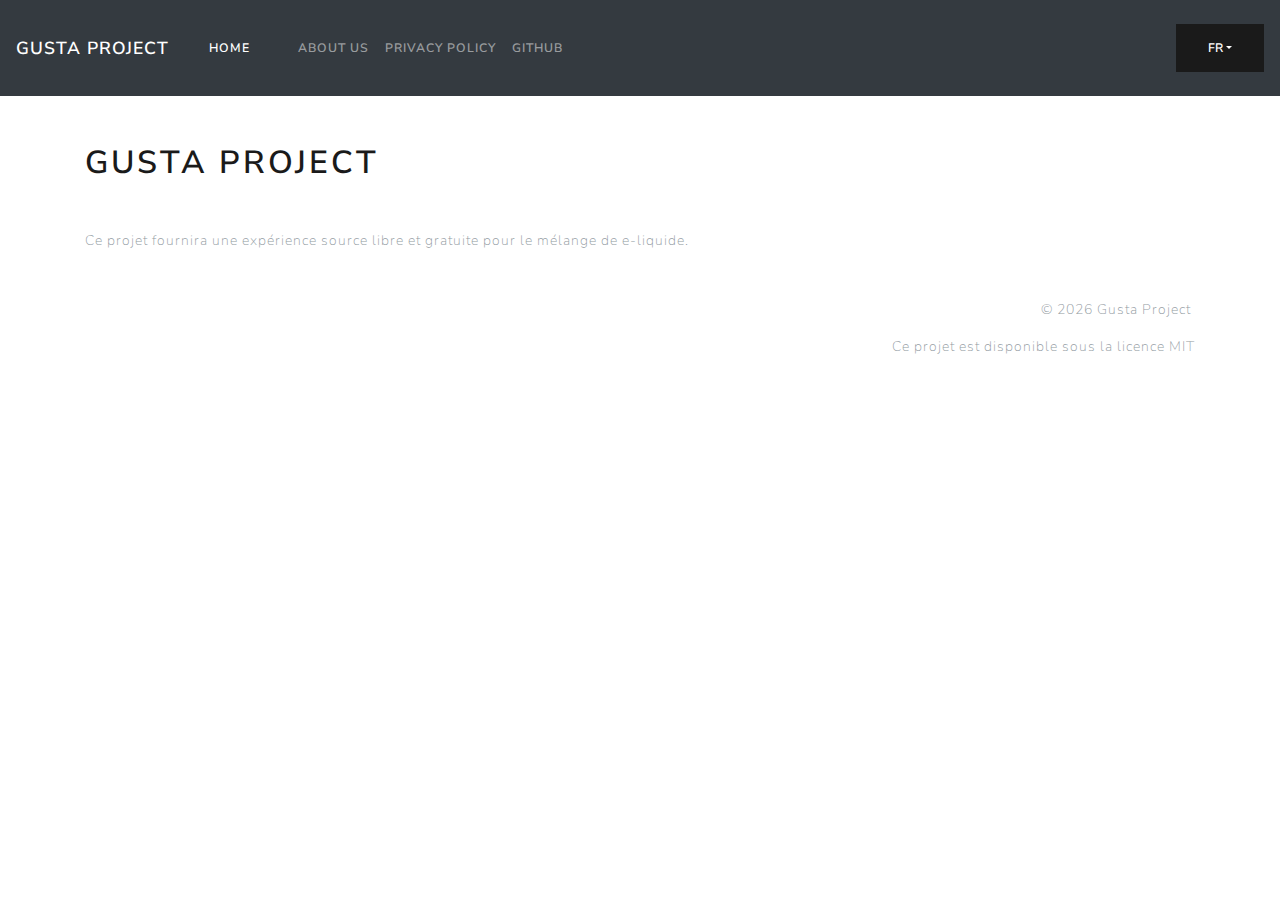
<file: fr/index.html>
<!DOCTYPE html><html lang="en"><head><meta charSet="utf-8"/><meta http-equiv="x-ua-compatible" content="ie=edge"/><meta name="viewport" content="width=device-width, initial-scale=1, shrink-to-fit=no"/><style data-href="/styles.17968e32e95757f0d759.css">@import url(https://fonts.googleapis.com/css?family=Nunito+Sans:400,600);
/*!
 * Bootstrap Grid v4.3.1 (https://getbootstrap.com/)
 * Copyright 2011-2019 The Bootstrap Authors
 * Copyright 2011-2019 Twitter, Inc.
 * Licensed under MIT (https://github.com/twbs/bootstrap/blob/master/LICENSE)
 */html{box-sizing:border-box;-ms-overflow-style:scrollbar}*,:after,:before{box-sizing:inherit}.col-1{flex:0 0 8.33333%;max-width:8.33333%}.col-2{flex:0 0 16.66667%;max-width:16.66667%}.col-4{flex:0 0 33.33333%;max-width:33.33333%}.col-5{flex:0 0 41.66667%;max-width:41.66667%}.col-7{flex:0 0 58.33333%;max-width:58.33333%}.col-8{flex:0 0 66.66667%;max-width:66.66667%}.col-10{flex:0 0 83.33333%;max-width:83.33333%}.col-11{flex:0 0 91.66667%;max-width:91.66667%}.offset-1{margin-left:8.33333%}.offset-2{margin-left:16.66667%}.offset-4{margin-left:33.33333%}.offset-5{margin-left:41.66667%}.offset-7{margin-left:58.33333%}.offset-8{margin-left:66.66667%}.offset-10{margin-left:83.33333%}.offset-11{margin-left:91.66667%}@media (min-width:576px){.col-sm{flex-basis:0;flex-grow:1;max-width:100%}.col-sm-auto{flex:0 0 auto;width:auto;max-width:100%}.col-sm-1{flex:0 0 8.33333%;max-width:8.33333%}.col-sm-2{flex:0 0 16.66667%;max-width:16.66667%}.col-sm-3{flex:0 0 25%;max-width:25%}.col-sm-4{flex:0 0 33.33333%;max-width:33.33333%}.col-sm-5{flex:0 0 41.66667%;max-width:41.66667%}.col-sm-6{flex:0 0 50%;max-width:50%}.col-sm-7{flex:0 0 58.33333%;max-width:58.33333%}.col-sm-8{flex:0 0 66.66667%;max-width:66.66667%}.col-sm-9{flex:0 0 75%;max-width:75%}.col-sm-10{flex:0 0 83.33333%;max-width:83.33333%}.col-sm-11{flex:0 0 91.66667%;max-width:91.66667%}.col-sm-12{flex:0 0 100%;max-width:100%}.order-sm-first{order:-1}.order-sm-last{order:13}.order-sm-0{order:0}.order-sm-1{order:1}.order-sm-2{order:2}.order-sm-3{order:3}.order-sm-4{order:4}.order-sm-5{order:5}.order-sm-6{order:6}.order-sm-7{order:7}.order-sm-8{order:8}.order-sm-9{order:9}.order-sm-10{order:10}.order-sm-11{order:11}.order-sm-12{order:12}.offset-sm-0{margin-left:0}.offset-sm-1{margin-left:8.33333%}.offset-sm-2{margin-left:16.66667%}.offset-sm-3{margin-left:25%}.offset-sm-4{margin-left:33.33333%}.offset-sm-5{margin-left:41.66667%}.offset-sm-6{margin-left:50%}.offset-sm-7{margin-left:58.33333%}.offset-sm-8{margin-left:66.66667%}.offset-sm-9{margin-left:75%}.offset-sm-10{margin-left:83.33333%}.offset-sm-11{margin-left:91.66667%}}@media (min-width:768px){.col-md{flex-basis:0;flex-grow:1;max-width:100%}.col-md-auto{flex:0 0 auto;width:auto;max-width:100%}.col-md-1{flex:0 0 8.33333%;max-width:8.33333%}.col-md-2{flex:0 0 16.66667%;max-width:16.66667%}.col-md-3{flex:0 0 25%;max-width:25%}.col-md-4{flex:0 0 33.33333%;max-width:33.33333%}.col-md-5{flex:0 0 41.66667%;max-width:41.66667%}.col-md-6{flex:0 0 50%;max-width:50%}.col-md-7{flex:0 0 58.33333%;max-width:58.33333%}.col-md-8{flex:0 0 66.66667%;max-width:66.66667%}.col-md-9{flex:0 0 75%;max-width:75%}.col-md-10{flex:0 0 83.33333%;max-width:83.33333%}.col-md-11{flex:0 0 91.66667%;max-width:91.66667%}.col-md-12{flex:0 0 100%;max-width:100%}.order-md-first{order:-1}.order-md-last{order:13}.order-md-0{order:0}.order-md-1{order:1}.order-md-2{order:2}.order-md-3{order:3}.order-md-4{order:4}.order-md-5{order:5}.order-md-6{order:6}.order-md-7{order:7}.order-md-8{order:8}.order-md-9{order:9}.order-md-10{order:10}.order-md-11{order:11}.order-md-12{order:12}.offset-md-0{margin-left:0}.offset-md-1{margin-left:8.33333%}.offset-md-2{margin-left:16.66667%}.offset-md-3{margin-left:25%}.offset-md-4{margin-left:33.33333%}.offset-md-5{margin-left:41.66667%}.offset-md-6{margin-left:50%}.offset-md-7{margin-left:58.33333%}.offset-md-8{margin-left:66.66667%}.offset-md-9{margin-left:75%}.offset-md-10{margin-left:83.33333%}.offset-md-11{margin-left:91.66667%}}@media (min-width:992px){.col-lg{flex-basis:0;flex-grow:1;max-width:100%}.col-lg-auto{flex:0 0 auto;width:auto;max-width:100%}.col-lg-1{flex:0 0 8.33333%;max-width:8.33333%}.col-lg-2{flex:0 0 16.66667%;max-width:16.66667%}.col-lg-3{flex:0 0 25%;max-width:25%}.col-lg-4{flex:0 0 33.33333%;max-width:33.33333%}.col-lg-5{flex:0 0 41.66667%;max-width:41.66667%}.col-lg-6{flex:0 0 50%;max-width:50%}.col-lg-7{flex:0 0 58.33333%;max-width:58.33333%}.col-lg-8{flex:0 0 66.66667%;max-width:66.66667%}.col-lg-9{flex:0 0 75%;max-width:75%}.col-lg-10{flex:0 0 83.33333%;max-width:83.33333%}.col-lg-11{flex:0 0 91.66667%;max-width:91.66667%}.col-lg-12{flex:0 0 100%;max-width:100%}.order-lg-first{order:-1}.order-lg-last{order:13}.order-lg-0{order:0}.order-lg-1{order:1}.order-lg-2{order:2}.order-lg-3{order:3}.order-lg-4{order:4}.order-lg-5{order:5}.order-lg-6{order:6}.order-lg-7{order:7}.order-lg-8{order:8}.order-lg-9{order:9}.order-lg-10{order:10}.order-lg-11{order:11}.order-lg-12{order:12}.offset-lg-0{margin-left:0}.offset-lg-1{margin-left:8.33333%}.offset-lg-2{margin-left:16.66667%}.offset-lg-3{margin-left:25%}.offset-lg-4{margin-left:33.33333%}.offset-lg-5{margin-left:41.66667%}.offset-lg-6{margin-left:50%}.offset-lg-7{margin-left:58.33333%}.offset-lg-8{margin-left:66.66667%}.offset-lg-9{margin-left:75%}.offset-lg-10{margin-left:83.33333%}.offset-lg-11{margin-left:91.66667%}}@media (min-width:1200px){.col-xl{flex-basis:0;flex-grow:1;max-width:100%}.col-xl-auto{flex:0 0 auto;width:auto;max-width:100%}.col-xl-1{flex:0 0 8.33333%;max-width:8.33333%}.col-xl-2{flex:0 0 16.66667%;max-width:16.66667%}.col-xl-3{flex:0 0 25%;max-width:25%}.col-xl-4{flex:0 0 33.33333%;max-width:33.33333%}.col-xl-5{flex:0 0 41.66667%;max-width:41.66667%}.col-xl-6{flex:0 0 50%;max-width:50%}.col-xl-7{flex:0 0 58.33333%;max-width:58.33333%}.col-xl-8{flex:0 0 66.66667%;max-width:66.66667%}.col-xl-9{flex:0 0 75%;max-width:75%}.col-xl-10{flex:0 0 83.33333%;max-width:83.33333%}.col-xl-11{flex:0 0 91.66667%;max-width:91.66667%}.col-xl-12{flex:0 0 100%;max-width:100%}.order-xl-first{order:-1}.order-xl-last{order:13}.order-xl-0{order:0}.order-xl-1{order:1}.order-xl-2{order:2}.order-xl-3{order:3}.order-xl-4{order:4}.order-xl-5{order:5}.order-xl-6{order:6}.order-xl-7{order:7}.order-xl-8{order:8}.order-xl-9{order:9}.order-xl-10{order:10}.order-xl-11{order:11}.order-xl-12{order:12}.offset-xl-0{margin-left:0}.offset-xl-1{margin-left:8.33333%}.offset-xl-2{margin-left:16.66667%}.offset-xl-3{margin-left:25%}.offset-xl-4{margin-left:33.33333%}.offset-xl-5{margin-left:41.66667%}.offset-xl-6{margin-left:50%}.offset-xl-7{margin-left:58.33333%}.offset-xl-8{margin-left:66.66667%}.offset-xl-9{margin-left:75%}.offset-xl-10{margin-left:83.33333%}.offset-xl-11{margin-left:91.66667%}}@media (min-width:992px){.gp-heading--primary{padding-bottom:40px}}

/*!
 * Bootswatch v4.3.1
 * Homepage: https://bootswatch.com
 * Copyright 2012-2019 Thomas Park
 * Licensed under MIT
 * Based on Bootstrap
*/
/*!
 * Bootstrap v4.3.1 (https://getbootstrap.com/)
 * Copyright 2011-2019 The Bootstrap Authors
 * Copyright 2011-2019 Twitter, Inc.
 * Licensed under MIT (https://github.com/twbs/bootstrap/blob/master/LICENSE)
 */:root{--blue:#007bff;--indigo:#6610f2;--purple:#6f42c1;--pink:#e83e8c;--red:#d9534f;--orange:#fd7e14;--yellow:#f0ad4e;--green:#4bbf73;--teal:#20c997;--cyan:#1f9bcf;--white:#fff;--gray:#919aa1;--gray-dark:#343a40;--primary:#1a1a1a;--secondary:#fff;--success:#4bbf73;--info:#1f9bcf;--warning:#f0ad4e;--danger:#d9534f;--light:#fff;--dark:#343a40;--breakpoint-xs:0;--breakpoint-sm:576px;--breakpoint-md:768px;--breakpoint-lg:992px;--breakpoint-xl:1200px;--font-family-sans-serif:"Nunito Sans",-apple-system,BlinkMacSystemFont,"Segoe UI",Roboto,"Helvetica Neue",Arial,sans-serif,"Apple Color Emoji","Segoe UI Emoji","Segoe UI Symbol";--font-family-monospace:SFMono-Regular,Menlo,Monaco,Consolas,"Liberation Mono","Courier New",monospace}*,:after,:before{box-sizing:border-box}html{font-family:sans-serif;line-height:1.15;-webkit-text-size-adjust:100%;-webkit-tap-highlight-color:rgba(0,0,0,0)}article,aside,figcaption,figure,footer,header,hgroup,main,nav,section{display:block}body{margin:0;font-family:Nunito Sans,-apple-system,BlinkMacSystemFont,Segoe UI,Roboto,Helvetica Neue,Arial,sans-serif,Apple Color Emoji,Segoe UI Emoji,Segoe UI Symbol;font-size:.875rem;font-weight:400;line-height:1.5;color:#919aa1;text-align:left;background-color:#fff}[tabindex="-1"]:focus{outline:0!important}hr{box-sizing:content-box;height:0;overflow:visible}h1,h2,h3,h4,h5,h6{margin-top:0;margin-bottom:.5rem}p{margin-top:0;margin-bottom:1rem}abbr[data-original-title],abbr[title]{text-decoration:underline;-webkit-text-decoration:underline dotted;text-decoration:underline dotted;cursor:help;border-bottom:0;-webkit-text-decoration-skip-ink:none;text-decoration-skip-ink:none}address{font-style:normal;line-height:inherit}address,dl,ol,ul{margin-bottom:1rem}dl,ol,ul{margin-top:0}ol ol,ol ul,ul ol,ul ul{margin-bottom:0}dt{font-weight:700}dd{margin-bottom:.5rem;margin-left:0}blockquote{margin:0 0 1rem}b,strong{font-weight:bolder}small{font-size:80%}sub,sup{position:relative;font-size:75%;line-height:0;vertical-align:baseline}sub{bottom:-.25em}sup{top:-.5em}a{color:#1a1a1a;text-decoration:none;background-color:transparent}a:hover{color:#000;text-decoration:underline}a:not([href]):not([tabindex]),a:not([href]):not([tabindex]):focus,a:not([href]):not([tabindex]):hover{color:inherit;text-decoration:none}a:not([href]):not([tabindex]):focus{outline:0}code,kbd,pre,samp{font-family:SFMono-Regular,Menlo,Monaco,Consolas,Liberation Mono,Courier New,monospace;font-size:1em}pre{margin-top:0;margin-bottom:1rem;overflow:auto}figure{margin:0 0 1rem}img{border-style:none}img,svg{vertical-align:middle}svg{overflow:hidden}table{border-collapse:collapse}caption{padding-top:.75rem;padding-bottom:.75rem;color:#919aa1;text-align:left;caption-side:bottom}th{text-align:inherit}label{display:inline-block;margin-bottom:.5rem}button{border-radius:0}button:focus{outline:1px dotted;outline:5px auto -webkit-focus-ring-color}button,input,optgroup,select,textarea{margin:0;font-family:inherit;font-size:inherit;line-height:inherit}button,input{overflow:visible}button,select{text-transform:none}select{word-wrap:normal}[type=button],[type=reset],[type=submit],button{-webkit-appearance:button}[type=button]:not(:disabled),[type=reset]:not(:disabled),[type=submit]:not(:disabled),button:not(:disabled){cursor:pointer}[type=button]::-moz-focus-inner,[type=reset]::-moz-focus-inner,[type=submit]::-moz-focus-inner,button::-moz-focus-inner{padding:0;border-style:none}input[type=checkbox],input[type=radio]{box-sizing:border-box;padding:0}input[type=date],input[type=datetime-local],input[type=month],input[type=time]{-webkit-appearance:listbox}textarea{overflow:auto;resize:vertical}fieldset{min-width:0;padding:0;margin:0;border:0}legend{display:block;width:100%;max-width:100%;padding:0;margin-bottom:.5rem;font-size:1.5rem;line-height:inherit;color:inherit;white-space:normal}progress{vertical-align:baseline}[type=number]::-webkit-inner-spin-button,[type=number]::-webkit-outer-spin-button{height:auto}[type=search]{outline-offset:-2px;-webkit-appearance:none}[type=search]::-webkit-search-decoration{-webkit-appearance:none}::-webkit-file-upload-button{font:inherit;-webkit-appearance:button}output{display:inline-block}summary{display:list-item;cursor:pointer}template{display:none}[hidden]{display:none!important}.h1,.h2,.h3,.h4,.h5,.h6,h1,h2,h3,h4,h5,h6{margin-bottom:.5rem;font-weight:600;line-height:1.2;color:#1a1a1a}.h1,h1{font-size:2rem}.h2,h2{font-size:1.75rem}.h3,h3{font-size:1.5rem}.h4,h4{font-size:1.25rem}.h5,h5{font-size:1rem}.h6,h6{font-size:.75rem}.lead{font-size:1.09375rem;font-weight:300}.display-1{font-size:6rem}.display-1,.display-2{font-weight:300;line-height:1.2}.display-2{font-size:5.5rem}.display-3{font-size:4.5rem}.display-3,.display-4{font-weight:300;line-height:1.2}.display-4{font-size:3.5rem}hr{margin-top:1rem;margin-bottom:1rem;border:0;border-top:1px solid rgba(0,0,0,.1)}.small,small{font-size:80%;font-weight:400}.mark,mark{padding:.2em;background-color:#fcf8e3}.list-inline,.list-unstyled{padding-left:0;list-style:none}.list-inline-item{display:inline-block}.list-inline-item:not(:last-child){margin-right:.5rem}.initialism{font-size:90%;text-transform:uppercase}.blockquote{margin-bottom:1rem;font-size:1.09375rem}.blockquote-footer{display:block;font-size:80%;color:#919aa1}.blockquote-footer:before{content:"\2014\A0"}.img-fluid,.img-thumbnail{max-width:100%;height:auto}.img-thumbnail{padding:.25rem;background-color:#fff;border:1px solid #eceeef;border-radius:0}.figure{display:inline-block}.figure-img{margin-bottom:.5rem;line-height:1}.figure-caption{font-size:90%;color:#919aa1}code{font-size:87.5%;color:#e83e8c;word-break:break-word}a>code{color:inherit}kbd{padding:.2rem .4rem;font-size:87.5%;color:#fff;background-color:#1a1a1a;border-radius:0}kbd kbd{padding:0;font-size:100%;font-weight:700}pre{display:block;font-size:87.5%;color:#1a1a1a}pre code{font-size:inherit;color:inherit;word-break:normal}.pre-scrollable{max-height:340px;overflow-y:scroll}.container{width:100%;padding-right:15px;padding-left:15px;margin-right:auto;margin-left:auto}@media (min-width:576px){.container{max-width:540px}}@media (min-width:768px){.container{max-width:720px}}@media (min-width:992px){.container{max-width:960px}}@media (min-width:1200px){.container{max-width:1140px}}.container-fluid{width:100%;padding-right:15px;padding-left:15px;margin-right:auto;margin-left:auto}.row{display:flex;flex-wrap:wrap;margin-right:-15px;margin-left:-15px}.no-gutters{margin-right:0;margin-left:0}.no-gutters>.col,.no-gutters>[class*=col-]{padding-right:0;padding-left:0}.col,.col-1,.col-2,.col-3,.col-4,.col-5,.col-6,.col-7,.col-8,.col-9,.col-10,.col-11,.col-12,.col-auto,.col-lg,.col-lg-1,.col-lg-2,.col-lg-3,.col-lg-4,.col-lg-5,.col-lg-6,.col-lg-7,.col-lg-8,.col-lg-9,.col-lg-10,.col-lg-11,.col-lg-12,.col-lg-auto,.col-md,.col-md-1,.col-md-2,.col-md-3,.col-md-4,.col-md-5,.col-md-6,.col-md-7,.col-md-8,.col-md-9,.col-md-10,.col-md-11,.col-md-12,.col-md-auto,.col-sm,.col-sm-1,.col-sm-2,.col-sm-3,.col-sm-4,.col-sm-5,.col-sm-6,.col-sm-7,.col-sm-8,.col-sm-9,.col-sm-10,.col-sm-11,.col-sm-12,.col-sm-auto,.col-xl,.col-xl-1,.col-xl-2,.col-xl-3,.col-xl-4,.col-xl-5,.col-xl-6,.col-xl-7,.col-xl-8,.col-xl-9,.col-xl-10,.col-xl-11,.col-xl-12,.col-xl-auto{position:relative;width:100%;padding-right:15px;padding-left:15px}.col{flex-basis:0;flex-grow:1;max-width:100%}.col-auto{flex:0 0 auto;width:auto;max-width:100%}.col-1{flex:0 0 8.3333333333%;max-width:8.3333333333%}.col-2{flex:0 0 16.6666666667%;max-width:16.6666666667%}.col-3{flex:0 0 25%;max-width:25%}.col-4{flex:0 0 33.3333333333%;max-width:33.3333333333%}.col-5{flex:0 0 41.6666666667%;max-width:41.6666666667%}.col-6{flex:0 0 50%;max-width:50%}.col-7{flex:0 0 58.3333333333%;max-width:58.3333333333%}.col-8{flex:0 0 66.6666666667%;max-width:66.6666666667%}.col-9{flex:0 0 75%;max-width:75%}.col-10{flex:0 0 83.3333333333%;max-width:83.3333333333%}.col-11{flex:0 0 91.6666666667%;max-width:91.6666666667%}.col-12{flex:0 0 100%;max-width:100%}.order-first{order:-1}.order-last{order:13}.order-0{order:0}.order-1{order:1}.order-2{order:2}.order-3{order:3}.order-4{order:4}.order-5{order:5}.order-6{order:6}.order-7{order:7}.order-8{order:8}.order-9{order:9}.order-10{order:10}.order-11{order:11}.order-12{order:12}.offset-1{margin-left:8.3333333333%}.offset-2{margin-left:16.6666666667%}.offset-3{margin-left:25%}.offset-4{margin-left:33.3333333333%}.offset-5{margin-left:41.6666666667%}.offset-6{margin-left:50%}.offset-7{margin-left:58.3333333333%}.offset-8{margin-left:66.6666666667%}.offset-9{margin-left:75%}.offset-10{margin-left:83.3333333333%}.offset-11{margin-left:91.6666666667%}@media (min-width:576px){.col-sm{flex-basis:0;flex-grow:1;max-width:100%}.col-sm-auto{flex:0 0 auto;width:auto;max-width:100%}.col-sm-1{flex:0 0 8.3333333333%;max-width:8.3333333333%}.col-sm-2{flex:0 0 16.6666666667%;max-width:16.6666666667%}.col-sm-3{flex:0 0 25%;max-width:25%}.col-sm-4{flex:0 0 33.3333333333%;max-width:33.3333333333%}.col-sm-5{flex:0 0 41.6666666667%;max-width:41.6666666667%}.col-sm-6{flex:0 0 50%;max-width:50%}.col-sm-7{flex:0 0 58.3333333333%;max-width:58.3333333333%}.col-sm-8{flex:0 0 66.6666666667%;max-width:66.6666666667%}.col-sm-9{flex:0 0 75%;max-width:75%}.col-sm-10{flex:0 0 83.3333333333%;max-width:83.3333333333%}.col-sm-11{flex:0 0 91.6666666667%;max-width:91.6666666667%}.col-sm-12{flex:0 0 100%;max-width:100%}.order-sm-first{order:-1}.order-sm-last{order:13}.order-sm-0{order:0}.order-sm-1{order:1}.order-sm-2{order:2}.order-sm-3{order:3}.order-sm-4{order:4}.order-sm-5{order:5}.order-sm-6{order:6}.order-sm-7{order:7}.order-sm-8{order:8}.order-sm-9{order:9}.order-sm-10{order:10}.order-sm-11{order:11}.order-sm-12{order:12}.offset-sm-0{margin-left:0}.offset-sm-1{margin-left:8.3333333333%}.offset-sm-2{margin-left:16.6666666667%}.offset-sm-3{margin-left:25%}.offset-sm-4{margin-left:33.3333333333%}.offset-sm-5{margin-left:41.6666666667%}.offset-sm-6{margin-left:50%}.offset-sm-7{margin-left:58.3333333333%}.offset-sm-8{margin-left:66.6666666667%}.offset-sm-9{margin-left:75%}.offset-sm-10{margin-left:83.3333333333%}.offset-sm-11{margin-left:91.6666666667%}}@media (min-width:768px){.col-md{flex-basis:0;flex-grow:1;max-width:100%}.col-md-auto{flex:0 0 auto;width:auto;max-width:100%}.col-md-1{flex:0 0 8.3333333333%;max-width:8.3333333333%}.col-md-2{flex:0 0 16.6666666667%;max-width:16.6666666667%}.col-md-3{flex:0 0 25%;max-width:25%}.col-md-4{flex:0 0 33.3333333333%;max-width:33.3333333333%}.col-md-5{flex:0 0 41.6666666667%;max-width:41.6666666667%}.col-md-6{flex:0 0 50%;max-width:50%}.col-md-7{flex:0 0 58.3333333333%;max-width:58.3333333333%}.col-md-8{flex:0 0 66.6666666667%;max-width:66.6666666667%}.col-md-9{flex:0 0 75%;max-width:75%}.col-md-10{flex:0 0 83.3333333333%;max-width:83.3333333333%}.col-md-11{flex:0 0 91.6666666667%;max-width:91.6666666667%}.col-md-12{flex:0 0 100%;max-width:100%}.order-md-first{order:-1}.order-md-last{order:13}.order-md-0{order:0}.order-md-1{order:1}.order-md-2{order:2}.order-md-3{order:3}.order-md-4{order:4}.order-md-5{order:5}.order-md-6{order:6}.order-md-7{order:7}.order-md-8{order:8}.order-md-9{order:9}.order-md-10{order:10}.order-md-11{order:11}.order-md-12{order:12}.offset-md-0{margin-left:0}.offset-md-1{margin-left:8.3333333333%}.offset-md-2{margin-left:16.6666666667%}.offset-md-3{margin-left:25%}.offset-md-4{margin-left:33.3333333333%}.offset-md-5{margin-left:41.6666666667%}.offset-md-6{margin-left:50%}.offset-md-7{margin-left:58.3333333333%}.offset-md-8{margin-left:66.6666666667%}.offset-md-9{margin-left:75%}.offset-md-10{margin-left:83.3333333333%}.offset-md-11{margin-left:91.6666666667%}}@media (min-width:992px){.col-lg{flex-basis:0;flex-grow:1;max-width:100%}.col-lg-auto{flex:0 0 auto;width:auto;max-width:100%}.col-lg-1{flex:0 0 8.3333333333%;max-width:8.3333333333%}.col-lg-2{flex:0 0 16.6666666667%;max-width:16.6666666667%}.col-lg-3{flex:0 0 25%;max-width:25%}.col-lg-4{flex:0 0 33.3333333333%;max-width:33.3333333333%}.col-lg-5{flex:0 0 41.6666666667%;max-width:41.6666666667%}.col-lg-6{flex:0 0 50%;max-width:50%}.col-lg-7{flex:0 0 58.3333333333%;max-width:58.3333333333%}.col-lg-8{flex:0 0 66.6666666667%;max-width:66.6666666667%}.col-lg-9{flex:0 0 75%;max-width:75%}.col-lg-10{flex:0 0 83.3333333333%;max-width:83.3333333333%}.col-lg-11{flex:0 0 91.6666666667%;max-width:91.6666666667%}.col-lg-12{flex:0 0 100%;max-width:100%}.order-lg-first{order:-1}.order-lg-last{order:13}.order-lg-0{order:0}.order-lg-1{order:1}.order-lg-2{order:2}.order-lg-3{order:3}.order-lg-4{order:4}.order-lg-5{order:5}.order-lg-6{order:6}.order-lg-7{order:7}.order-lg-8{order:8}.order-lg-9{order:9}.order-lg-10{order:10}.order-lg-11{order:11}.order-lg-12{order:12}.offset-lg-0{margin-left:0}.offset-lg-1{margin-left:8.3333333333%}.offset-lg-2{margin-left:16.6666666667%}.offset-lg-3{margin-left:25%}.offset-lg-4{margin-left:33.3333333333%}.offset-lg-5{margin-left:41.6666666667%}.offset-lg-6{margin-left:50%}.offset-lg-7{margin-left:58.3333333333%}.offset-lg-8{margin-left:66.6666666667%}.offset-lg-9{margin-left:75%}.offset-lg-10{margin-left:83.3333333333%}.offset-lg-11{margin-left:91.6666666667%}}@media (min-width:1200px){.col-xl{flex-basis:0;flex-grow:1;max-width:100%}.col-xl-auto{flex:0 0 auto;width:auto;max-width:100%}.col-xl-1{flex:0 0 8.3333333333%;max-width:8.3333333333%}.col-xl-2{flex:0 0 16.6666666667%;max-width:16.6666666667%}.col-xl-3{flex:0 0 25%;max-width:25%}.col-xl-4{flex:0 0 33.3333333333%;max-width:33.3333333333%}.col-xl-5{flex:0 0 41.6666666667%;max-width:41.6666666667%}.col-xl-6{flex:0 0 50%;max-width:50%}.col-xl-7{flex:0 0 58.3333333333%;max-width:58.3333333333%}.col-xl-8{flex:0 0 66.6666666667%;max-width:66.6666666667%}.col-xl-9{flex:0 0 75%;max-width:75%}.col-xl-10{flex:0 0 83.3333333333%;max-width:83.3333333333%}.col-xl-11{flex:0 0 91.6666666667%;max-width:91.6666666667%}.col-xl-12{flex:0 0 100%;max-width:100%}.order-xl-first{order:-1}.order-xl-last{order:13}.order-xl-0{order:0}.order-xl-1{order:1}.order-xl-2{order:2}.order-xl-3{order:3}.order-xl-4{order:4}.order-xl-5{order:5}.order-xl-6{order:6}.order-xl-7{order:7}.order-xl-8{order:8}.order-xl-9{order:9}.order-xl-10{order:10}.order-xl-11{order:11}.order-xl-12{order:12}.offset-xl-0{margin-left:0}.offset-xl-1{margin-left:8.3333333333%}.offset-xl-2{margin-left:16.6666666667%}.offset-xl-3{margin-left:25%}.offset-xl-4{margin-left:33.3333333333%}.offset-xl-5{margin-left:41.6666666667%}.offset-xl-6{margin-left:50%}.offset-xl-7{margin-left:58.3333333333%}.offset-xl-8{margin-left:66.6666666667%}.offset-xl-9{margin-left:75%}.offset-xl-10{margin-left:83.3333333333%}.offset-xl-11{margin-left:91.6666666667%}}.table{width:100%;margin-bottom:1rem;color:#919aa1}.table td,.table th{padding:.75rem;vertical-align:top;border-top:1px solid rgba(0,0,0,.05)}.table thead th{vertical-align:bottom;border-bottom:2px solid rgba(0,0,0,.05)}.table tbody+tbody{border-top:2px solid rgba(0,0,0,.05)}.table-sm td,.table-sm th{padding:.3rem}.table-bordered,.table-bordered td,.table-bordered th{border:1px solid rgba(0,0,0,.05)}.table-bordered thead td,.table-bordered thead th{border-bottom-width:2px}.table-borderless tbody+tbody,.table-borderless td,.table-borderless th,.table-borderless thead th{border:0}.table-striped tbody tr:nth-of-type(odd){background-color:rgba(0,0,0,.05)}.table-hover tbody tr:hover{color:#919aa1;background-color:rgba(0,0,0,.075)}.table-primary,.table-primary>td,.table-primary>th{background-color:#bfbfbf}.table-primary tbody+tbody,.table-primary td,.table-primary th,.table-primary thead th{border-color:#888}.table-hover .table-primary:hover,.table-hover .table-primary:hover>td,.table-hover .table-primary:hover>th{background-color:#b2b2b2}.table-secondary,.table-secondary>td,.table-secondary>th{background-color:#fff}.table-secondary tbody+tbody,.table-secondary td,.table-secondary th,.table-secondary thead th{border-color:#fff}.table-hover .table-secondary:hover,.table-hover .table-secondary:hover>td,.table-hover .table-secondary:hover>th{background-color:#f2f2f2}.table-success,.table-success>td,.table-success>th{background-color:#cdedd8}.table-success tbody+tbody,.table-success td,.table-success th,.table-success thead th{border-color:#a1deb6}.table-hover .table-success:hover,.table-hover .table-success:hover>td,.table-hover .table-success:hover>th{background-color:#bae6c9}.table-info,.table-info>td,.table-info>th{background-color:#c0e3f2}.table-info tbody+tbody,.table-info td,.table-info th,.table-info thead th{border-color:#8bcbe6}.table-hover .table-info:hover,.table-hover .table-info:hover>td,.table-hover .table-info:hover>th{background-color:#abdaee}.table-warning,.table-warning>td,.table-warning>th{background-color:#fbe8cd}.table-warning tbody+tbody,.table-warning td,.table-warning th,.table-warning thead th{border-color:#f7d4a3}.table-hover .table-warning:hover,.table-hover .table-warning:hover>td,.table-hover .table-warning:hover>th{background-color:#f9ddb5}.table-danger,.table-danger>td,.table-danger>th{background-color:#f4cfce}.table-danger tbody+tbody,.table-danger td,.table-danger th,.table-danger thead th{border-color:#eba6a3}.table-hover .table-danger:hover,.table-hover .table-danger:hover>td,.table-hover .table-danger:hover>th{background-color:#efbbb9}.table-light,.table-light>td,.table-light>th{background-color:#fff}.table-light tbody+tbody,.table-light td,.table-light th,.table-light thead th{border-color:#fff}.table-hover .table-light:hover,.table-hover .table-light:hover>td,.table-hover .table-light:hover>th{background-color:#f2f2f2}.table-dark,.table-dark>td,.table-dark>th{background-color:#c6c8ca}.table-dark tbody+tbody,.table-dark td,.table-dark th,.table-dark thead th{border-color:#95999c}.table-hover .table-dark:hover,.table-hover .table-dark:hover>td,.table-hover .table-dark:hover>th{background-color:#b9bbbe}.table-active,.table-active>td,.table-active>th,.table-hover .table-active:hover,.table-hover .table-active:hover>td,.table-hover .table-active:hover>th{background-color:rgba(0,0,0,.075)}.table .thead-dark th{color:#fff;background-color:#343a40;border-color:#454d55}.table .thead-light th{color:#55595c;background-color:#f7f7f9;border-color:rgba(0,0,0,.05)}.table-dark{color:#fff;background-color:#343a40}.table-dark td,.table-dark th,.table-dark thead th{border-color:#454d55}.table-dark.table-bordered{border:0}.table-dark.table-striped tbody tr:nth-of-type(odd){background-color:hsla(0,0%,100%,.05)}.table-dark.table-hover tbody tr:hover{color:#fff;background-color:hsla(0,0%,100%,.075)}@media (max-width:575.98px){.table-responsive-sm{display:block;width:100%;overflow-x:auto;-webkit-overflow-scrolling:touch}.table-responsive-sm>.table-bordered{border:0}}@media (max-width:767.98px){.table-responsive-md{display:block;width:100%;overflow-x:auto;-webkit-overflow-scrolling:touch}.table-responsive-md>.table-bordered{border:0}}@media (max-width:991.98px){.table-responsive-lg{display:block;width:100%;overflow-x:auto;-webkit-overflow-scrolling:touch}.table-responsive-lg>.table-bordered{border:0}}@media (max-width:1199.98px){.table-responsive-xl{display:block;width:100%;overflow-x:auto;-webkit-overflow-scrolling:touch}.table-responsive-xl>.table-bordered{border:0}}.table-responsive{display:block;width:100%;overflow-x:auto;-webkit-overflow-scrolling:touch}.table-responsive>.table-bordered{border:0}.form-control{display:block;width:100%;height:calc(1.5em + 1.5rem);padding:.75rem 2rem;font-size:.875rem;font-weight:400;line-height:1.5;color:#55595c;background-color:#f7f7f9;background-clip:padding-box;border:0 solid #ced4da;border-radius:0;-webkit-transition:border-color .15s ease-in-out,-webkit-box-shadow .15s ease-in-out;-webkit-transition:border-color .15s ease-in-out,box-shadow .15s ease-in-out;transition:border-color .15s ease-in-out,box-shadow .15s ease-in-out}@media (prefers-reduced-motion:reduce){.form-control{-webkit-transition:none;transition:none}}.form-control::-ms-expand{background-color:transparent;border:0}.form-control:focus{color:#55595c;background-color:#f7f7f9;border-color:#5a5a5a;outline:0;box-shadow:0 0 0 .2rem rgba(26,26,26,.25)}.form-control::-webkit-input-placeholder{color:#919aa1;opacity:1}.form-control::-ms-input-placeholder{color:#919aa1;opacity:1}.form-control::-moz-placeholder{color:#919aa1;opacity:1}.form-control:-ms-input-placeholder{color:#919aa1;opacity:1}.form-control::placeholder{color:#919aa1;opacity:1}.form-control:disabled,.form-control[readonly]{background-color:#eceeef;opacity:1}select.form-control:focus::-ms-value{color:#55595c;background-color:#f7f7f9}.form-control-file,.form-control-range{display:block;width:100%}.col-form-label{padding-top:.75rem;padding-bottom:.75rem;margin-bottom:0;font-size:inherit;line-height:1.5}.col-form-label-lg{padding-top:2rem;padding-bottom:2rem;font-size:1.09375rem;line-height:1.5}.col-form-label-sm{padding-top:.5rem;padding-bottom:.5rem;font-size:.765625rem;line-height:1.5}.form-control-plaintext{display:block;width:100%;padding-top:.75rem;padding-bottom:.75rem;margin-bottom:0;line-height:1.5;color:#919aa1;background-color:transparent;border:0 solid transparent}.form-control-plaintext.form-control-lg,.form-control-plaintext.form-control-sm{padding-right:0;padding-left:0}.form-control-sm{height:calc(1.5em + 1rem);padding:.5rem 1rem;font-size:.765625rem;line-height:1.5;border-radius:0}.form-control-lg{height:calc(1.5em + 4rem);padding:2rem 3rem;font-size:1.09375rem;line-height:1.5;border-radius:0}select.form-control[multiple],select.form-control[size],textarea.form-control{height:auto}.form-group{margin-bottom:1rem}.form-text{display:block;margin-top:.25rem}.form-row{display:flex;flex-wrap:wrap;margin-right:-5px;margin-left:-5px}.form-row>.col,.form-row>[class*=col-]{padding-right:5px;padding-left:5px}.form-check{position:relative;display:block;padding-left:1.25rem}.form-check-input{position:absolute;margin-top:.3rem;margin-left:-1.25rem}.form-check-input:disabled~.form-check-label{color:#919aa1}.form-check-label{margin-bottom:0}.form-check-inline{display:inline-flex;align-items:center;padding-left:0;margin-right:.75rem}.form-check-inline .form-check-input{position:static;margin-top:0;margin-right:.3125rem;margin-left:0}.valid-feedback{display:none;width:100%;margin-top:.25rem;font-size:80%;color:#4bbf73}.valid-tooltip{position:absolute;top:100%;z-index:5;display:none;max-width:100%;padding:.25rem .5rem;margin-top:.1rem;font-size:.765625rem;line-height:1.5;color:#fff;background-color:rgba(75,191,115,.9);border-radius:0}.form-control.is-valid,.was-validated .form-control:valid{border-color:#4bbf73;padding-right:calc(1.5em + 1.5rem);background-image:url("data:image/svg+xml;charset=utf-8,%3Csvg xmlns='http://www.w3.org/2000/svg' viewBox='0 0 8 8'%3E%3Cpath fill='%234BBF73' d='M2.3 6.73L.6 4.53c-.4-1.04.46-1.4 1.1-.8l1.1 1.4 3.4-3.8c.6-.63 1.6-.27 1.2.7l-4 4.6c-.43.5-.8.4-1.1.1z'/%3E%3C/svg%3E");background-repeat:no-repeat;background-position:100% calc(.375em + .375rem);background-size:calc(.75em + .75rem) calc(.75em + .75rem)}.form-control.is-valid:focus,.was-validated .form-control:valid:focus{border-color:#4bbf73;box-shadow:0 0 0 .2rem rgba(75,191,115,.25)}.form-control.is-valid~.valid-feedback,.form-control.is-valid~.valid-tooltip,.was-validated .form-control:valid~.valid-feedback,.was-validated .form-control:valid~.valid-tooltip{display:block}.was-validated textarea.form-control:valid,textarea.form-control.is-valid{padding-right:calc(1.5em + 1.5rem);background-position:top calc(.375em + .375rem) right calc(.375em + .375rem)}.custom-select.is-valid,.was-validated .custom-select:valid{border-color:#4bbf73;padding-right:calc((3em + 4.5rem)/4 + 3rem);background:url("data:image/svg+xml;charset=utf-8,%3Csvg xmlns='http://www.w3.org/2000/svg' viewBox='0 0 4 5'%3E%3Cpath fill='%23343a40' d='M2 0L0 2h4zm0 5L0 3h4z'/%3E%3C/svg%3E") no-repeat right 2rem center/8px 10px,url("data:image/svg+xml;charset=utf-8,%3Csvg xmlns='http://www.w3.org/2000/svg' viewBox='0 0 8 8'%3E%3Cpath fill='%234BBF73' d='M2.3 6.73L.6 4.53c-.4-1.04.46-1.4 1.1-.8l1.1 1.4 3.4-3.8c.6-.63 1.6-.27 1.2.7l-4 4.6c-.43.5-.8.4-1.1.1z'/%3E%3C/svg%3E") #f7f7f9 no-repeat center right 3rem/calc(.75em + .75rem) calc(.75em + .75rem)}.custom-select.is-valid:focus,.was-validated .custom-select:valid:focus{border-color:#4bbf73;box-shadow:0 0 0 .2rem rgba(75,191,115,.25)}.custom-select.is-valid~.valid-feedback,.custom-select.is-valid~.valid-tooltip,.form-control-file.is-valid~.valid-feedback,.form-control-file.is-valid~.valid-tooltip,.was-validated .custom-select:valid~.valid-feedback,.was-validated .custom-select:valid~.valid-tooltip,.was-validated .form-control-file:valid~.valid-feedback,.was-validated .form-control-file:valid~.valid-tooltip{display:block}.form-check-input.is-valid~.form-check-label,.was-validated .form-check-input:valid~.form-check-label{color:#4bbf73}.form-check-input.is-valid~.valid-feedback,.form-check-input.is-valid~.valid-tooltip,.was-validated .form-check-input:valid~.valid-feedback,.was-validated .form-check-input:valid~.valid-tooltip{display:block}.custom-control-input.is-valid~.custom-control-label,.was-validated .custom-control-input:valid~.custom-control-label{color:#4bbf73}.custom-control-input.is-valid~.custom-control-label:before,.was-validated .custom-control-input:valid~.custom-control-label:before{border-color:#4bbf73}.custom-control-input.is-valid~.valid-feedback,.custom-control-input.is-valid~.valid-tooltip,.was-validated .custom-control-input:valid~.valid-feedback,.was-validated .custom-control-input:valid~.valid-tooltip{display:block}.custom-control-input.is-valid:checked~.custom-control-label:before,.was-validated .custom-control-input:valid:checked~.custom-control-label:before{border-color:#71cc90;background-color:#71cc90}.custom-control-input.is-valid:focus~.custom-control-label:before,.was-validated .custom-control-input:valid:focus~.custom-control-label:before{box-shadow:0 0 0 .2rem rgba(75,191,115,.25)}.custom-control-input.is-valid:focus:not(:checked)~.custom-control-label:before,.custom-file-input.is-valid~.custom-file-label,.was-validated .custom-control-input:valid:focus:not(:checked)~.custom-control-label:before,.was-validated .custom-file-input:valid~.custom-file-label{border-color:#4bbf73}.custom-file-input.is-valid~.valid-feedback,.custom-file-input.is-valid~.valid-tooltip,.was-validated .custom-file-input:valid~.valid-feedback,.was-validated .custom-file-input:valid~.valid-tooltip{display:block}.custom-file-input.is-valid:focus~.custom-file-label,.was-validated .custom-file-input:valid:focus~.custom-file-label{border-color:#4bbf73;box-shadow:0 0 0 .2rem rgba(75,191,115,.25)}.invalid-feedback{display:none;width:100%;margin-top:.25rem;font-size:80%;color:#d9534f}.invalid-tooltip{position:absolute;top:100%;z-index:5;display:none;max-width:100%;padding:.25rem .5rem;margin-top:.1rem;font-size:.765625rem;line-height:1.5;color:#fff;background-color:rgba(217,83,79,.9);border-radius:0}.form-control.is-invalid,.was-validated .form-control:invalid{border-color:#d9534f;padding-right:calc(1.5em + 1.5rem);background-image:url("data:image/svg+xml;charset=utf-8,%3Csvg xmlns='http://www.w3.org/2000/svg' fill='%23d9534f' viewBox='-2 -2 7 7'%3E%3Cpath stroke='%23d9534f' d='M0 0l3 3m0-3L0 3'/%3E%3Ccircle r='.5'/%3E%3Ccircle cx='3' r='.5'/%3E%3Ccircle cy='3' r='.5'/%3E%3Ccircle cx='3' cy='3' r='.5'/%3E%3C/svg%3E");background-repeat:no-repeat;background-position:100% calc(.375em + .375rem);background-size:calc(.75em + .75rem) calc(.75em + .75rem)}.form-control.is-invalid:focus,.was-validated .form-control:invalid:focus{border-color:#d9534f;box-shadow:0 0 0 .2rem rgba(217,83,79,.25)}.form-control.is-invalid~.invalid-feedback,.form-control.is-invalid~.invalid-tooltip,.was-validated .form-control:invalid~.invalid-feedback,.was-validated .form-control:invalid~.invalid-tooltip{display:block}.was-validated textarea.form-control:invalid,textarea.form-control.is-invalid{padding-right:calc(1.5em + 1.5rem);background-position:top calc(.375em + .375rem) right calc(.375em + .375rem)}.custom-select.is-invalid,.was-validated .custom-select:invalid{border-color:#d9534f;padding-right:calc((3em + 4.5rem)/4 + 3rem);background:url("data:image/svg+xml;charset=utf-8,%3Csvg xmlns='http://www.w3.org/2000/svg' viewBox='0 0 4 5'%3E%3Cpath fill='%23343a40' d='M2 0L0 2h4zm0 5L0 3h4z'/%3E%3C/svg%3E") no-repeat right 2rem center/8px 10px,url("data:image/svg+xml;charset=utf-8,%3Csvg xmlns='http://www.w3.org/2000/svg' fill='%23d9534f' viewBox='-2 -2 7 7'%3E%3Cpath stroke='%23d9534f' d='M0 0l3 3m0-3L0 3'/%3E%3Ccircle r='.5'/%3E%3Ccircle cx='3' r='.5'/%3E%3Ccircle cy='3' r='.5'/%3E%3Ccircle cx='3' cy='3' r='.5'/%3E%3C/svg%3E") #f7f7f9 no-repeat center right 3rem/calc(.75em + .75rem) calc(.75em + .75rem)}.custom-select.is-invalid:focus,.was-validated .custom-select:invalid:focus{border-color:#d9534f;box-shadow:0 0 0 .2rem rgba(217,83,79,.25)}.custom-select.is-invalid~.invalid-feedback,.custom-select.is-invalid~.invalid-tooltip,.form-control-file.is-invalid~.invalid-feedback,.form-control-file.is-invalid~.invalid-tooltip,.was-validated .custom-select:invalid~.invalid-feedback,.was-validated .custom-select:invalid~.invalid-tooltip,.was-validated .form-control-file:invalid~.invalid-feedback,.was-validated .form-control-file:invalid~.invalid-tooltip{display:block}.form-check-input.is-invalid~.form-check-label,.was-validated .form-check-input:invalid~.form-check-label{color:#d9534f}.form-check-input.is-invalid~.invalid-feedback,.form-check-input.is-invalid~.invalid-tooltip,.was-validated .form-check-input:invalid~.invalid-feedback,.was-validated .form-check-input:invalid~.invalid-tooltip{display:block}.custom-control-input.is-invalid~.custom-control-label,.was-validated .custom-control-input:invalid~.custom-control-label{color:#d9534f}.custom-control-input.is-invalid~.custom-control-label:before,.was-validated .custom-control-input:invalid~.custom-control-label:before{border-color:#d9534f}.custom-control-input.is-invalid~.invalid-feedback,.custom-control-input.is-invalid~.invalid-tooltip,.was-validated .custom-control-input:invalid~.invalid-feedback,.was-validated .custom-control-input:invalid~.invalid-tooltip{display:block}.custom-control-input.is-invalid:checked~.custom-control-label:before,.was-validated .custom-control-input:invalid:checked~.custom-control-label:before{border-color:#e27c79;background-color:#e27c79}.custom-control-input.is-invalid:focus~.custom-control-label:before,.was-validated .custom-control-input:invalid:focus~.custom-control-label:before{box-shadow:0 0 0 .2rem rgba(217,83,79,.25)}.custom-control-input.is-invalid:focus:not(:checked)~.custom-control-label:before,.custom-file-input.is-invalid~.custom-file-label,.was-validated .custom-control-input:invalid:focus:not(:checked)~.custom-control-label:before,.was-validated .custom-file-input:invalid~.custom-file-label{border-color:#d9534f}.custom-file-input.is-invalid~.invalid-feedback,.custom-file-input.is-invalid~.invalid-tooltip,.was-validated .custom-file-input:invalid~.invalid-feedback,.was-validated .custom-file-input:invalid~.invalid-tooltip{display:block}.custom-file-input.is-invalid:focus~.custom-file-label,.was-validated .custom-file-input:invalid:focus~.custom-file-label{border-color:#d9534f;box-shadow:0 0 0 .2rem rgba(217,83,79,.25)}.form-inline{display:flex;flex-flow:row wrap;align-items:center}.form-inline .form-check{width:100%}@media (min-width:576px){.form-inline label{justify-content:center}.form-inline .form-group,.form-inline label{display:flex;align-items:center;margin-bottom:0}.form-inline .form-group{flex:0 0 auto;flex-flow:row wrap}.form-inline .form-control{display:inline-block;width:auto;vertical-align:middle}.form-inline .form-control-plaintext{display:inline-block}.form-inline .custom-select,.form-inline .input-group{width:auto}.form-inline .form-check{display:flex;align-items:center;justify-content:center;width:auto;padding-left:0}.form-inline .form-check-input{position:relative;flex-shrink:0;margin-top:0;margin-right:.25rem;margin-left:0}.form-inline .custom-control{align-items:center;justify-content:center}.form-inline .custom-control-label{margin-bottom:0}}.btn{display:inline-block;font-weight:600;color:#919aa1;text-align:center;vertical-align:middle;-webkit-user-select:none;-moz-user-select:none;-ms-user-select:none;user-select:none;background-color:transparent;border:0 solid transparent;padding:.75rem 2rem;font-size:.875rem;line-height:1.5rem;border-radius:0;-webkit-transition:color .15s ease-in-out,background-color .15s ease-in-out,border-color .15s ease-in-out,-webkit-box-shadow .15s ease-in-out;-webkit-transition:color .15s ease-in-out,background-color .15s ease-in-out,border-color .15s ease-in-out,box-shadow .15s ease-in-out;transition:color .15s ease-in-out,background-color .15s ease-in-out,border-color .15s ease-in-out,box-shadow .15s ease-in-out}@media (prefers-reduced-motion:reduce){.btn{-webkit-transition:none;transition:none}}.btn:hover{color:#919aa1;text-decoration:none}.btn.focus,.btn:focus{outline:0;box-shadow:0 0 0 .2rem rgba(26,26,26,.25)}.btn.disabled,.btn:disabled{opacity:.65}a.btn.disabled,fieldset:disabled a.btn{pointer-events:none}.btn-primary{color:#fff;background-color:#1a1a1a;border-color:#1a1a1a}.btn-primary:hover{color:#fff;background-color:#070707;border-color:#010000}.btn-primary.focus,.btn-primary:focus{box-shadow:0 0 0 .2rem rgba(60,60,60,.5)}.btn-primary.disabled,.btn-primary:disabled{color:#fff;background-color:#1a1a1a;border-color:#1a1a1a}.btn-primary:not(:disabled):not(.disabled).active,.btn-primary:not(:disabled):not(.disabled):active,.show>.btn-primary.dropdown-toggle{color:#fff;background-color:#010000;border-color:#000}.btn-primary:not(:disabled):not(.disabled).active:focus,.btn-primary:not(:disabled):not(.disabled):active:focus,.show>.btn-primary.dropdown-toggle:focus{box-shadow:0 0 0 .2rem rgba(60,60,60,.5)}.btn-secondary{color:#1a1a1a;background-color:#fff;border-color:#fff}.btn-secondary:hover{color:#1a1a1a;background-color:#ececec;border-color:#e6e5e5}.btn-secondary.focus,.btn-secondary:focus{box-shadow:0 0 0 .2rem hsla(0,0%,86.7%,.5)}.btn-secondary.disabled,.btn-secondary:disabled{color:#1a1a1a;background-color:#fff;border-color:#fff}.btn-secondary:not(:disabled):not(.disabled).active,.btn-secondary:not(:disabled):not(.disabled):active,.show>.btn-secondary.dropdown-toggle{color:#1a1a1a;background-color:#e6e5e5;border-color:#dfdfdf}.btn-secondary:not(:disabled):not(.disabled).active:focus,.btn-secondary:not(:disabled):not(.disabled):active:focus,.show>.btn-secondary.dropdown-toggle:focus{box-shadow:0 0 0 .2rem hsla(0,0%,86.7%,.5)}.btn-success{color:#fff;background-color:#4bbf73;border-color:#4bbf73}.btn-success:hover{color:#fff;background-color:#3ca861;border-color:#389f5c}.btn-success.focus,.btn-success:focus{box-shadow:0 0 0 .2rem rgba(102,201,136,.5)}.btn-success.disabled,.btn-success:disabled{color:#fff;background-color:#4bbf73;border-color:#4bbf73}.btn-success:not(:disabled):not(.disabled).active,.btn-success:not(:disabled):not(.disabled):active,.show>.btn-success.dropdown-toggle{color:#fff;background-color:#389f5c;border-color:#359556}.btn-success:not(:disabled):not(.disabled).active:focus,.btn-success:not(:disabled):not(.disabled):active:focus,.show>.btn-success.dropdown-toggle:focus{box-shadow:0 0 0 .2rem rgba(102,201,136,.5)}.btn-info{color:#fff;background-color:#1f9bcf;border-color:#1f9bcf}.btn-info:hover{color:#fff;background-color:#1a82ae;border-color:#187aa3}.btn-info.focus,.btn-info:focus{box-shadow:0 0 0 .2rem rgba(65,170,214,.5)}.btn-info.disabled,.btn-info:disabled{color:#fff;background-color:#1f9bcf;border-color:#1f9bcf}.btn-info:not(:disabled):not(.disabled).active,.btn-info:not(:disabled):not(.disabled):active,.show>.btn-info.dropdown-toggle{color:#fff;background-color:#187aa3;border-color:#177198}.btn-info:not(:disabled):not(.disabled).active:focus,.btn-info:not(:disabled):not(.disabled):active:focus,.show>.btn-info.dropdown-toggle:focus{box-shadow:0 0 0 .2rem rgba(65,170,214,.5)}.btn-warning{color:#fff;background-color:#f0ad4e;border-color:#f0ad4e}.btn-warning:hover{color:#fff;background-color:#ed9d2b;border-color:#ec971f}.btn-warning.focus,.btn-warning:focus{box-shadow:0 0 0 .2rem hsla(35,84%,68%,.5)}.btn-warning.disabled,.btn-warning:disabled{color:#fff;background-color:#f0ad4e;border-color:#f0ad4e}.btn-warning:not(:disabled):not(.disabled).active,.btn-warning:not(:disabled):not(.disabled):active,.show>.btn-warning.dropdown-toggle{color:#fff;background-color:#ec971f;border-color:#ea9214}.btn-warning:not(:disabled):not(.disabled).active:focus,.btn-warning:not(:disabled):not(.disabled):active:focus,.show>.btn-warning.dropdown-toggle:focus{box-shadow:0 0 0 .2rem hsla(35,84%,68%,.5)}.btn-danger{color:#fff;background-color:#d9534f;border-color:#d9534f}.btn-danger:hover{color:#fff;background-color:#d23430;border-color:#c9302c}.btn-danger.focus,.btn-danger:focus{box-shadow:0 0 0 .2rem rgba(223,109,105,.5)}.btn-danger.disabled,.btn-danger:disabled{color:#fff;background-color:#d9534f;border-color:#d9534f}.btn-danger:not(:disabled):not(.disabled).active,.btn-danger:not(:disabled):not(.disabled):active,.show>.btn-danger.dropdown-toggle{color:#fff;background-color:#c9302c;border-color:#bf2e29}.btn-danger:not(:disabled):not(.disabled).active:focus,.btn-danger:not(:disabled):not(.disabled):active:focus,.show>.btn-danger.dropdown-toggle:focus{box-shadow:0 0 0 .2rem rgba(223,109,105,.5)}.btn-light{color:#1a1a1a;background-color:#fff;border-color:#fff}.btn-light:hover{color:#1a1a1a;background-color:#ececec;border-color:#e6e5e5}.btn-light.focus,.btn-light:focus{box-shadow:0 0 0 .2rem hsla(0,0%,86.7%,.5)}.btn-light.disabled,.btn-light:disabled{color:#1a1a1a;background-color:#fff;border-color:#fff}.btn-light:not(:disabled):not(.disabled).active,.btn-light:not(:disabled):not(.disabled):active,.show>.btn-light.dropdown-toggle{color:#1a1a1a;background-color:#e6e5e5;border-color:#dfdfdf}.btn-light:not(:disabled):not(.disabled).active:focus,.btn-light:not(:disabled):not(.disabled):active:focus,.show>.btn-light.dropdown-toggle:focus{box-shadow:0 0 0 .2rem hsla(0,0%,86.7%,.5)}.btn-dark{color:#fff;background-color:#343a40;border-color:#343a40}.btn-dark:hover{color:#fff;background-color:#23272b;border-color:#1d2124}.btn-dark.focus,.btn-dark:focus{box-shadow:0 0 0 .2rem rgba(82,88,93,.5)}.btn-dark.disabled,.btn-dark:disabled{color:#fff;background-color:#343a40;border-color:#343a40}.btn-dark:not(:disabled):not(.disabled).active,.btn-dark:not(:disabled):not(.disabled):active,.show>.btn-dark.dropdown-toggle{color:#fff;background-color:#1d2124;border-color:#171a1d}.btn-dark:not(:disabled):not(.disabled).active:focus,.btn-dark:not(:disabled):not(.disabled):active:focus,.show>.btn-dark.dropdown-toggle:focus{box-shadow:0 0 0 .2rem rgba(82,88,93,.5)}.btn-outline-primary{color:#1a1a1a;border-color:#1a1a1a}.btn-outline-primary:hover{color:#fff;background-color:#1a1a1a;border-color:#1a1a1a}.btn-outline-primary.focus,.btn-outline-primary:focus{box-shadow:0 0 0 .2rem rgba(26,26,26,.5)}.btn-outline-primary.disabled,.btn-outline-primary:disabled{color:#1a1a1a;background-color:transparent}.btn-outline-primary:not(:disabled):not(.disabled).active,.btn-outline-primary:not(:disabled):not(.disabled):active,.show>.btn-outline-primary.dropdown-toggle{color:#fff;background-color:#1a1a1a;border-color:#1a1a1a}.btn-outline-primary:not(:disabled):not(.disabled).active:focus,.btn-outline-primary:not(:disabled):not(.disabled):active:focus,.show>.btn-outline-primary.dropdown-toggle:focus{box-shadow:0 0 0 .2rem rgba(26,26,26,.5)}.btn-outline-secondary{color:#fff;border-color:#fff}.btn-outline-secondary:hover{color:#1a1a1a;background-color:#fff;border-color:#fff}.btn-outline-secondary.focus,.btn-outline-secondary:focus{box-shadow:0 0 0 .2rem hsla(0,0%,100%,.5)}.btn-outline-secondary.disabled,.btn-outline-secondary:disabled{color:#fff;background-color:transparent}.btn-outline-secondary:not(:disabled):not(.disabled).active,.btn-outline-secondary:not(:disabled):not(.disabled):active,.show>.btn-outline-secondary.dropdown-toggle{color:#1a1a1a;background-color:#fff;border-color:#fff}.btn-outline-secondary:not(:disabled):not(.disabled).active:focus,.btn-outline-secondary:not(:disabled):not(.disabled):active:focus,.show>.btn-outline-secondary.dropdown-toggle:focus{box-shadow:0 0 0 .2rem hsla(0,0%,100%,.5)}.btn-outline-success{color:#4bbf73;border-color:#4bbf73}.btn-outline-success:hover{color:#fff;background-color:#4bbf73;border-color:#4bbf73}.btn-outline-success.focus,.btn-outline-success:focus{box-shadow:0 0 0 .2rem rgba(75,191,115,.5)}.btn-outline-success.disabled,.btn-outline-success:disabled{color:#4bbf73;background-color:transparent}.btn-outline-success:not(:disabled):not(.disabled).active,.btn-outline-success:not(:disabled):not(.disabled):active,.show>.btn-outline-success.dropdown-toggle{color:#fff;background-color:#4bbf73;border-color:#4bbf73}.btn-outline-success:not(:disabled):not(.disabled).active:focus,.btn-outline-success:not(:disabled):not(.disabled):active:focus,.show>.btn-outline-success.dropdown-toggle:focus{box-shadow:0 0 0 .2rem rgba(75,191,115,.5)}.btn-outline-info{color:#1f9bcf;border-color:#1f9bcf}.btn-outline-info:hover{color:#fff;background-color:#1f9bcf;border-color:#1f9bcf}.btn-outline-info.focus,.btn-outline-info:focus{box-shadow:0 0 0 .2rem rgba(31,155,207,.5)}.btn-outline-info.disabled,.btn-outline-info:disabled{color:#1f9bcf;background-color:transparent}.btn-outline-info:not(:disabled):not(.disabled).active,.btn-outline-info:not(:disabled):not(.disabled):active,.show>.btn-outline-info.dropdown-toggle{color:#fff;background-color:#1f9bcf;border-color:#1f9bcf}.btn-outline-info:not(:disabled):not(.disabled).active:focus,.btn-outline-info:not(:disabled):not(.disabled):active:focus,.show>.btn-outline-info.dropdown-toggle:focus{box-shadow:0 0 0 .2rem rgba(31,155,207,.5)}.btn-outline-warning{color:#f0ad4e;border-color:#f0ad4e}.btn-outline-warning:hover{color:#fff;background-color:#f0ad4e;border-color:#f0ad4e}.btn-outline-warning.focus,.btn-outline-warning:focus{box-shadow:0 0 0 .2rem rgba(240,173,78,.5)}.btn-outline-warning.disabled,.btn-outline-warning:disabled{color:#f0ad4e;background-color:transparent}.btn-outline-warning:not(:disabled):not(.disabled).active,.btn-outline-warning:not(:disabled):not(.disabled):active,.show>.btn-outline-warning.dropdown-toggle{color:#fff;background-color:#f0ad4e;border-color:#f0ad4e}.btn-outline-warning:not(:disabled):not(.disabled).active:focus,.btn-outline-warning:not(:disabled):not(.disabled):active:focus,.show>.btn-outline-warning.dropdown-toggle:focus{box-shadow:0 0 0 .2rem rgba(240,173,78,.5)}.btn-outline-danger{color:#d9534f;border-color:#d9534f}.btn-outline-danger:hover{color:#fff;background-color:#d9534f;border-color:#d9534f}.btn-outline-danger.focus,.btn-outline-danger:focus{box-shadow:0 0 0 .2rem rgba(217,83,79,.5)}.btn-outline-danger.disabled,.btn-outline-danger:disabled{color:#d9534f;background-color:transparent}.btn-outline-danger:not(:disabled):not(.disabled).active,.btn-outline-danger:not(:disabled):not(.disabled):active,.show>.btn-outline-danger.dropdown-toggle{color:#fff;background-color:#d9534f;border-color:#d9534f}.btn-outline-danger:not(:disabled):not(.disabled).active:focus,.btn-outline-danger:not(:disabled):not(.disabled):active:focus,.show>.btn-outline-danger.dropdown-toggle:focus{box-shadow:0 0 0 .2rem rgba(217,83,79,.5)}.btn-outline-light{color:#fff;border-color:#fff}.btn-outline-light:hover{color:#1a1a1a;background-color:#fff;border-color:#fff}.btn-outline-light.focus,.btn-outline-light:focus{box-shadow:0 0 0 .2rem hsla(0,0%,100%,.5)}.btn-outline-light.disabled,.btn-outline-light:disabled{color:#fff;background-color:transparent}.btn-outline-light:not(:disabled):not(.disabled).active,.btn-outline-light:not(:disabled):not(.disabled):active,.show>.btn-outline-light.dropdown-toggle{color:#1a1a1a;background-color:#fff;border-color:#fff}.btn-outline-light:not(:disabled):not(.disabled).active:focus,.btn-outline-light:not(:disabled):not(.disabled):active:focus,.show>.btn-outline-light.dropdown-toggle:focus{box-shadow:0 0 0 .2rem hsla(0,0%,100%,.5)}.btn-outline-dark{color:#343a40;border-color:#343a40}.btn-outline-dark:hover{color:#fff;background-color:#343a40;border-color:#343a40}.btn-outline-dark.focus,.btn-outline-dark:focus{box-shadow:0 0 0 .2rem rgba(52,58,64,.5)}.btn-outline-dark.disabled,.btn-outline-dark:disabled{color:#343a40;background-color:transparent}.btn-outline-dark:not(:disabled):not(.disabled).active,.btn-outline-dark:not(:disabled):not(.disabled):active,.show>.btn-outline-dark.dropdown-toggle{color:#fff;background-color:#343a40;border-color:#343a40}.btn-outline-dark:not(:disabled):not(.disabled).active:focus,.btn-outline-dark:not(:disabled):not(.disabled):active:focus,.show>.btn-outline-dark.dropdown-toggle:focus{box-shadow:0 0 0 .2rem rgba(52,58,64,.5)}.btn-link{font-weight:400;color:#1a1a1a;text-decoration:none}.btn-link:hover{color:#000;text-decoration:underline}.btn-link.focus,.btn-link:focus{text-decoration:underline;box-shadow:none}.btn-link.disabled,.btn-link:disabled{color:#919aa1;pointer-events:none}.btn-group-lg>.btn,.btn-lg{padding:2rem 3rem;font-size:1.09375rem;line-height:1.5;border-radius:0}.btn-group-sm>.btn,.btn-sm{padding:.5rem 1rem;font-size:.765625rem;line-height:1.5;border-radius:0}.btn-block{display:block;width:100%}.btn-block+.btn-block{margin-top:.5rem}input[type=button].btn-block,input[type=reset].btn-block,input[type=submit].btn-block{width:100%}.fade{-webkit-transition:opacity .15s linear;transition:opacity .15s linear}@media (prefers-reduced-motion:reduce){.fade{-webkit-transition:none;transition:none}}.fade:not(.show){opacity:0}.collapse:not(.show){display:none}.collapsing{position:relative;height:0;overflow:hidden;-webkit-transition:height .35s ease;transition:height .35s ease}@media (prefers-reduced-motion:reduce){.collapsing{-webkit-transition:none;transition:none}}.dropdown,.dropleft,.dropright,.dropup{position:relative}.dropdown-toggle{white-space:nowrap}.dropdown-toggle:after{display:inline-block;margin-left:.255em;vertical-align:.255em;content:"";border-top:.3em solid;border-right:.3em solid transparent;border-bottom:0;border-left:.3em solid transparent}.dropdown-toggle:empty:after{margin-left:0}.dropdown-menu{position:absolute;top:100%;left:0;z-index:1000;display:none;float:left;min-width:10rem;padding:.5rem 0;margin:.125rem 0 0;font-size:.875rem;color:#919aa1;text-align:left;list-style:none;background-color:#fff;background-clip:padding-box;border:1px solid rgba(0,0,0,.15);border-radius:0}.dropdown-menu-left{right:auto;left:0}.dropdown-menu-right{right:0;left:auto}@media (min-width:576px){.dropdown-menu-sm-left{right:auto;left:0}.dropdown-menu-sm-right{right:0;left:auto}}@media (min-width:768px){.dropdown-menu-md-left{right:auto;left:0}.dropdown-menu-md-right{right:0;left:auto}}@media (min-width:992px){.dropdown-menu-lg-left{right:auto;left:0}.dropdown-menu-lg-right{right:0;left:auto}}@media (min-width:1200px){.dropdown-menu-xl-left{right:auto;left:0}.dropdown-menu-xl-right{right:0;left:auto}}.dropup .dropdown-menu{top:auto;bottom:100%;margin-top:0;margin-bottom:.125rem}.dropup .dropdown-toggle:after{display:inline-block;margin-left:.255em;vertical-align:.255em;content:"";border-top:0;border-right:.3em solid transparent;border-bottom:.3em solid;border-left:.3em solid transparent}.dropup .dropdown-toggle:empty:after{margin-left:0}.dropright .dropdown-menu{top:0;right:auto;left:100%;margin-top:0;margin-left:.125rem}.dropright .dropdown-toggle:after{display:inline-block;margin-left:.255em;vertical-align:.255em;content:"";border-top:.3em solid transparent;border-right:0;border-bottom:.3em solid transparent;border-left:.3em solid}.dropright .dropdown-toggle:empty:after{margin-left:0}.dropright .dropdown-toggle:after{vertical-align:0}.dropleft .dropdown-menu{top:0;right:100%;left:auto;margin-top:0;margin-right:.125rem}.dropleft .dropdown-toggle:after{display:inline-block;margin-left:.255em;vertical-align:.255em;content:"";display:none}.dropleft .dropdown-toggle:before{display:inline-block;margin-right:.255em;vertical-align:.255em;content:"";border-top:.3em solid transparent;border-right:.3em solid;border-bottom:.3em solid transparent}.dropleft .dropdown-toggle:empty:after{margin-left:0}.dropleft .dropdown-toggle:before{vertical-align:0}.dropdown-menu[x-placement^=bottom],.dropdown-menu[x-placement^=left],.dropdown-menu[x-placement^=right],.dropdown-menu[x-placement^=top]{right:auto;bottom:auto}.dropdown-divider{height:0;margin:.5rem 0;overflow:hidden;border-top:1px solid #f7f7f9}.dropdown-item{display:block;width:100%;padding:.25rem 1.5rem;clear:both;font-weight:400;color:#1a1a1a;text-align:inherit;white-space:nowrap;background-color:transparent;border:0}.dropdown-item:focus,.dropdown-item:hover{color:#0d0d0d;text-decoration:none;background-color:#f8f9fa}.dropdown-item.active,.dropdown-item:active{color:#fff;text-decoration:none;background-color:#1a1a1a}.dropdown-item.disabled,.dropdown-item:disabled{color:#919aa1;pointer-events:none;background-color:transparent}.dropdown-menu.show{display:block}.dropdown-header{display:block;padding:.5rem 1.5rem;margin-bottom:0;font-size:.765625rem;color:#919aa1;white-space:nowrap}.dropdown-item-text{display:block;padding:.25rem 1.5rem;color:#1a1a1a}.btn-group,.btn-group-vertical{position:relative;display:inline-flex;vertical-align:middle}.btn-group-vertical>.btn,.btn-group>.btn{position:relative;flex:1 1 auto}.btn-group-vertical>.btn.active,.btn-group-vertical>.btn:active,.btn-group-vertical>.btn:focus,.btn-group-vertical>.btn:hover,.btn-group>.btn.active,.btn-group>.btn:active,.btn-group>.btn:focus,.btn-group>.btn:hover{z-index:1}.btn-toolbar{display:flex;flex-wrap:wrap;justify-content:flex-start}.btn-toolbar .input-group{width:auto}.btn-group>.btn-group:not(:first-child),.btn-group>.btn:not(:first-child){margin-left:0}.btn-group>.btn-group:not(:last-child)>.btn,.btn-group>.btn:not(:last-child):not(.dropdown-toggle){border-top-right-radius:0;border-bottom-right-radius:0}.btn-group>.btn-group:not(:first-child)>.btn,.btn-group>.btn:not(:first-child){border-top-left-radius:0;border-bottom-left-radius:0}.dropdown-toggle-split{padding-right:1.5rem;padding-left:1.5rem}.dropdown-toggle-split:after,.dropright .dropdown-toggle-split:after,.dropup .dropdown-toggle-split:after{margin-left:0}.dropleft .dropdown-toggle-split:before{margin-right:0}.btn-group-sm>.btn+.dropdown-toggle-split,.btn-sm+.dropdown-toggle-split{padding-right:.75rem;padding-left:.75rem}.btn-group-lg>.btn+.dropdown-toggle-split,.btn-lg+.dropdown-toggle-split{padding-right:2.25rem;padding-left:2.25rem}.btn-group-vertical{flex-direction:column;align-items:flex-start;justify-content:center}.btn-group-vertical>.btn,.btn-group-vertical>.btn-group{width:100%}.btn-group-vertical>.btn-group:not(:first-child),.btn-group-vertical>.btn:not(:first-child){margin-top:0}.btn-group-vertical>.btn-group:not(:last-child)>.btn,.btn-group-vertical>.btn:not(:last-child):not(.dropdown-toggle){border-bottom-right-radius:0;border-bottom-left-radius:0}.btn-group-vertical>.btn-group:not(:first-child)>.btn,.btn-group-vertical>.btn:not(:first-child){border-top-left-radius:0;border-top-right-radius:0}.btn-group-toggle>.btn,.btn-group-toggle>.btn-group>.btn{margin-bottom:0}.btn-group-toggle>.btn-group>.btn input[type=checkbox],.btn-group-toggle>.btn-group>.btn input[type=radio],.btn-group-toggle>.btn input[type=checkbox],.btn-group-toggle>.btn input[type=radio]{position:absolute;clip:rect(0,0,0,0);pointer-events:none}.input-group{position:relative;display:flex;flex-wrap:wrap;align-items:stretch;width:100%}.input-group>.custom-file,.input-group>.custom-select,.input-group>.form-control,.input-group>.form-control-plaintext{position:relative;flex:1 1 auto;width:1%;margin-bottom:0}.input-group>.custom-file+.custom-file,.input-group>.custom-file+.custom-select,.input-group>.custom-file+.form-control,.input-group>.custom-select+.custom-file,.input-group>.custom-select+.custom-select,.input-group>.custom-select+.form-control,.input-group>.form-control+.custom-file,.input-group>.form-control+.custom-select,.input-group>.form-control+.form-control,.input-group>.form-control-plaintext+.custom-file,.input-group>.form-control-plaintext+.custom-select,.input-group>.form-control-plaintext+.form-control{margin-left:0}.input-group>.custom-file .custom-file-input:focus~.custom-file-label,.input-group>.custom-select:focus,.input-group>.form-control:focus{z-index:3}.input-group>.custom-file .custom-file-input:focus{z-index:4}.input-group>.custom-select:not(:last-child),.input-group>.form-control:not(:last-child){border-top-right-radius:0;border-bottom-right-radius:0}.input-group>.custom-select:not(:first-child),.input-group>.form-control:not(:first-child){border-top-left-radius:0;border-bottom-left-radius:0}.input-group>.custom-file{display:flex;align-items:center}.input-group>.custom-file:not(:last-child) .custom-file-label,.input-group>.custom-file:not(:last-child) .custom-file-label:after{border-top-right-radius:0;border-bottom-right-radius:0}.input-group>.custom-file:not(:first-child) .custom-file-label{border-top-left-radius:0;border-bottom-left-radius:0}.input-group-append,.input-group-prepend{display:flex}.input-group-append .btn,.input-group-prepend .btn{position:relative;z-index:2}.input-group-append .btn:focus,.input-group-prepend .btn:focus{z-index:3}.input-group-append .btn+.btn,.input-group-append .btn+.input-group-text,.input-group-append .input-group-text+.btn,.input-group-append .input-group-text+.input-group-text,.input-group-prepend .btn+.btn,.input-group-prepend .btn+.input-group-text,.input-group-prepend .input-group-text+.btn,.input-group-prepend .input-group-text+.input-group-text{margin-left:0}.input-group-prepend{margin-right:0}.input-group-append{margin-left:0}.input-group-text{display:flex;align-items:center;padding:.75rem 2rem;margin-bottom:0;font-size:.875rem;font-weight:400;line-height:1.5;color:#55595c;text-align:center;white-space:nowrap;background-color:#eceeef;border:0 solid #ced4da;border-radius:0}.input-group-text input[type=checkbox],.input-group-text input[type=radio]{margin-top:0}.input-group-lg>.custom-select,.input-group-lg>.form-control:not(textarea){height:calc(1.5em + 4rem)}.input-group-lg>.custom-select,.input-group-lg>.form-control,.input-group-lg>.input-group-append>.btn,.input-group-lg>.input-group-append>.input-group-text,.input-group-lg>.input-group-prepend>.btn,.input-group-lg>.input-group-prepend>.input-group-text{padding:2rem 3rem;font-size:1.09375rem;line-height:1.5;border-radius:0}.input-group-sm>.custom-select,.input-group-sm>.form-control:not(textarea){height:calc(1.5em + 1rem)}.input-group-sm>.custom-select,.input-group-sm>.form-control,.input-group-sm>.input-group-append>.btn,.input-group-sm>.input-group-append>.input-group-text,.input-group-sm>.input-group-prepend>.btn,.input-group-sm>.input-group-prepend>.input-group-text{padding:.5rem 1rem;font-size:.765625rem;line-height:1.5;border-radius:0}.input-group-lg>.custom-select,.input-group-sm>.custom-select{padding-right:3rem}.input-group>.input-group-append:last-child>.btn:not(:last-child):not(.dropdown-toggle),.input-group>.input-group-append:last-child>.input-group-text:not(:last-child),.input-group>.input-group-append:not(:last-child)>.btn,.input-group>.input-group-append:not(:last-child)>.input-group-text,.input-group>.input-group-prepend>.btn,.input-group>.input-group-prepend>.input-group-text{border-top-right-radius:0;border-bottom-right-radius:0}.input-group>.input-group-append>.btn,.input-group>.input-group-append>.input-group-text,.input-group>.input-group-prepend:first-child>.btn:not(:first-child),.input-group>.input-group-prepend:first-child>.input-group-text:not(:first-child),.input-group>.input-group-prepend:not(:first-child)>.btn,.input-group>.input-group-prepend:not(:first-child)>.input-group-text{border-top-left-radius:0;border-bottom-left-radius:0}.custom-control{position:relative;display:block;min-height:1.3125rem;padding-left:1.5rem}.custom-control-inline{display:inline-flex;margin-right:1rem}.custom-control-input{position:absolute;z-index:-1;opacity:0}.custom-control-input:checked~.custom-control-label:before{color:#fff;border-color:#1a1a1a;background-color:#1a1a1a}.custom-control-input:focus~.custom-control-label:before{box-shadow:0 0 0 .2rem rgba(26,26,26,.25)}.custom-control-input:focus:not(:checked)~.custom-control-label:before{border-color:#5a5a5a}.custom-control-input:not(:disabled):active~.custom-control-label:before{color:#fff;background-color:#737373;border-color:#737373}.custom-control-input:disabled~.custom-control-label{color:#919aa1}.custom-control-input:disabled~.custom-control-label:before{background-color:#eceeef}.custom-control-label{position:relative;margin-bottom:0;vertical-align:top}.custom-control-label:before{pointer-events:none;background-color:#f7f7f9;border:0 solid #adb5bd}.custom-control-label:after,.custom-control-label:before{position:absolute;top:.15625rem;left:-1.5rem;display:block;width:1rem;height:1rem;content:""}.custom-control-label:after{background:no-repeat 50%/50% 50%}.custom-checkbox .custom-control-label:before{border-radius:0}.custom-checkbox .custom-control-input:checked~.custom-control-label:after{background-image:url("data:image/svg+xml;charset=utf-8,%3Csvg xmlns='http://www.w3.org/2000/svg' viewBox='0 0 8 8'%3E%3Cpath fill='%23fff' d='M6.564.75l-3.59 3.612-1.538-1.55L0 4.26l2.974 2.99L8 2.193z'/%3E%3C/svg%3E")}.custom-checkbox .custom-control-input:indeterminate~.custom-control-label:before{border-color:#1a1a1a;background-color:#1a1a1a}.custom-checkbox .custom-control-input:indeterminate~.custom-control-label:after{background-image:url("data:image/svg+xml;charset=utf-8,%3Csvg xmlns='http://www.w3.org/2000/svg' viewBox='0 0 4 4'%3E%3Cpath stroke='%23fff' d='M0 2h4'/%3E%3C/svg%3E")}.custom-checkbox .custom-control-input:disabled:checked~.custom-control-label:before{background-color:rgba(26,26,26,.5)}.custom-checkbox .custom-control-input:disabled:indeterminate~.custom-control-label:before{background-color:rgba(26,26,26,.5)}.custom-radio .custom-control-label:before{border-radius:50%}.custom-radio .custom-control-input:checked~.custom-control-label:after{background-image:url("data:image/svg+xml;charset=utf-8,%3Csvg xmlns='http://www.w3.org/2000/svg' viewBox='-4 -4 8 8'%3E%3Ccircle r='3' fill='%23fff'/%3E%3C/svg%3E")}.custom-radio .custom-control-input:disabled:checked~.custom-control-label:before{background-color:rgba(26,26,26,.5)}.custom-switch{padding-left:2.25rem}.custom-switch .custom-control-label:before{left:-2.25rem;width:1.75rem;pointer-events:all;border-radius:.5rem}.custom-switch .custom-control-label:after{top:.15625rem;left:-2.25rem;width:1rem;height:1rem;background-color:#adb5bd;border-radius:.5rem;-webkit-transition:background-color .15s ease-in-out,border-color .15s ease-in-out,-webkit-transform .15s ease-in-out,-webkit-box-shadow .15s ease-in-out;-webkit-transition:background-color .15s ease-in-out,border-color .15s ease-in-out,box-shadow .15s ease-in-out,-webkit-transform .15s ease-in-out;transition:background-color .15s ease-in-out,border-color .15s ease-in-out,box-shadow .15s ease-in-out,-webkit-transform .15s ease-in-out;transition:transform .15s ease-in-out,background-color .15s ease-in-out,border-color .15s ease-in-out,box-shadow .15s ease-in-out;transition:transform .15s ease-in-out,background-color .15s ease-in-out,border-color .15s ease-in-out,box-shadow .15s ease-in-out,-webkit-transform .15s ease-in-out}@media (prefers-reduced-motion:reduce){.custom-switch .custom-control-label:after{-webkit-transition:none;transition:none}}.custom-switch .custom-control-input:checked~.custom-control-label:after{background-color:#f7f7f9;-webkit-transform:translateX(.75rem);transform:translateX(.75rem)}.custom-switch .custom-control-input:disabled:checked~.custom-control-label:before{background-color:rgba(26,26,26,.5)}.custom-select{display:inline-block;width:100%;height:calc(1.5em + 1.5rem);padding:.75rem 3rem .75rem 2rem;font-size:.875rem;font-weight:400;line-height:1.5;color:#55595c;vertical-align:middle;background:url("data:image/svg+xml;charset=utf-8,%3Csvg xmlns='http://www.w3.org/2000/svg' viewBox='0 0 4 5'%3E%3Cpath fill='%23343a40' d='M2 0L0 2h4zm0 5L0 3h4z'/%3E%3C/svg%3E") no-repeat right 2rem center/8px 10px;background-color:#f7f7f9;border:0 solid #ced4da;border-radius:0;-webkit-appearance:none;-moz-appearance:none;appearance:none}.custom-select:focus{border-color:#5a5a5a;outline:0;box-shadow:0 0 0 .2rem rgba(26,26,26,.25)}.custom-select:focus::-ms-value{color:#55595c;background-color:#f7f7f9}.custom-select[multiple],.custom-select[size]:not([size="1"]){height:auto;padding-right:2rem;background-image:none}.custom-select:disabled{color:#919aa1;background-color:#f7f7f9}.custom-select::-ms-expand{display:none}.custom-select-sm{height:calc(1.5em + 1rem);padding-top:.5rem;padding-bottom:.5rem;padding-left:1rem;font-size:.765625rem}.custom-select-lg{height:calc(1.5em + 4rem);padding-top:2rem;padding-bottom:2rem;padding-left:3rem;font-size:1.09375rem}.custom-file{display:inline-block;margin-bottom:0}.custom-file,.custom-file-input{position:relative;width:100%;height:calc(1.5em + 1.5rem)}.custom-file-input{z-index:2;margin:0;opacity:0}.custom-file-input:focus~.custom-file-label{border-color:#5a5a5a;box-shadow:0 0 0 .2rem rgba(26,26,26,.25)}.custom-file-input:disabled~.custom-file-label{background-color:#eceeef}.custom-file-input:lang(en)~.custom-file-label:after{content:"Browse"}.custom-file-input~.custom-file-label[data-browse]:after{content:attr(data-browse)}.custom-file-label{left:0;z-index:1;font-weight:400;background-color:#f7f7f9;border:0 solid #ced4da;border-radius:0}.custom-file-label,.custom-file-label:after{position:absolute;top:0;right:0;height:calc(1.5em + 1.5rem);padding:.75rem 2rem;line-height:1.5;color:#55595c}.custom-file-label:after{bottom:0;z-index:3;display:block;content:"Browse";background-color:#eceeef;border-left:inherit;border-radius:0 0 0 0}.custom-range{width:100%;height:1.4rem;padding:0;background-color:transparent;-webkit-appearance:none;-moz-appearance:none;appearance:none}.custom-range:focus{outline:none}.custom-range:focus::-webkit-slider-thumb{box-shadow:0 0 0 1px #fff,0 0 0 .2rem rgba(26,26,26,.25)}.custom-range:focus::-moz-range-thumb{box-shadow:0 0 0 1px #fff,0 0 0 .2rem rgba(26,26,26,.25)}.custom-range:focus::-ms-thumb{box-shadow:0 0 0 1px #fff,0 0 0 .2rem rgba(26,26,26,.25)}.custom-range::-moz-focus-outer{border:0}.custom-range::-webkit-slider-thumb{width:1rem;height:1rem;margin-top:-.25rem;background-color:#1a1a1a;border:0;border-radius:1rem;-webkit-transition:background-color .15s ease-in-out,border-color .15s ease-in-out,-webkit-box-shadow .15s ease-in-out;-webkit-transition:background-color .15s ease-in-out,border-color .15s ease-in-out,box-shadow .15s ease-in-out;transition:background-color .15s ease-in-out,border-color .15s ease-in-out,box-shadow .15s ease-in-out;-webkit-appearance:none;appearance:none}@media (prefers-reduced-motion:reduce){.custom-range::-webkit-slider-thumb{-webkit-transition:none;transition:none}}.custom-range::-webkit-slider-thumb:active{background-color:#737373}.custom-range::-webkit-slider-runnable-track{width:100%;height:.5rem;color:transparent;cursor:pointer;background-color:#eceeef;border-color:transparent;border-radius:1rem}.custom-range::-moz-range-thumb{width:1rem;height:1rem;background-color:#1a1a1a;border:0;border-radius:1rem;-webkit-transition:background-color .15s ease-in-out,border-color .15s ease-in-out,-webkit-box-shadow .15s ease-in-out;-webkit-transition:background-color .15s ease-in-out,border-color .15s ease-in-out,box-shadow .15s ease-in-out;transition:background-color .15s ease-in-out,border-color .15s ease-in-out,box-shadow .15s ease-in-out;-moz-appearance:none;appearance:none}@media (prefers-reduced-motion:reduce){.custom-range::-moz-range-thumb{-webkit-transition:none;transition:none}}.custom-range::-moz-range-thumb:active{background-color:#737373}.custom-range::-moz-range-track{width:100%;height:.5rem;color:transparent;cursor:pointer;background-color:#eceeef;border-color:transparent;border-radius:1rem}.custom-range::-ms-thumb{width:1rem;height:1rem;margin-top:0;margin-right:.2rem;margin-left:.2rem;background-color:#1a1a1a;border:0;border-radius:1rem;-webkit-transition:background-color .15s ease-in-out,border-color .15s ease-in-out,-webkit-box-shadow .15s ease-in-out;-webkit-transition:background-color .15s ease-in-out,border-color .15s ease-in-out,box-shadow .15s ease-in-out;transition:background-color .15s ease-in-out,border-color .15s ease-in-out,box-shadow .15s ease-in-out;appearance:none}@media (prefers-reduced-motion:reduce){.custom-range::-ms-thumb{-webkit-transition:none;transition:none}}.custom-range::-ms-thumb:active{background-color:#737373}.custom-range::-ms-track{width:100%;height:.5rem;color:transparent;cursor:pointer;background-color:transparent;border-color:transparent;border-width:.5rem}.custom-range::-ms-fill-lower,.custom-range::-ms-fill-upper{background-color:#eceeef;border-radius:1rem}.custom-range::-ms-fill-upper{margin-right:15px}.custom-range:disabled::-webkit-slider-thumb{background-color:#adb5bd}.custom-range:disabled::-webkit-slider-runnable-track{cursor:default}.custom-range:disabled::-moz-range-thumb{background-color:#adb5bd}.custom-range:disabled::-moz-range-track{cursor:default}.custom-range:disabled::-ms-thumb{background-color:#adb5bd}.custom-control-label:before,.custom-file-label,.custom-select{-webkit-transition:background-color .15s ease-in-out,border-color .15s ease-in-out,-webkit-box-shadow .15s ease-in-out;-webkit-transition:background-color .15s ease-in-out,border-color .15s ease-in-out,box-shadow .15s ease-in-out;transition:background-color .15s ease-in-out,border-color .15s ease-in-out,box-shadow .15s ease-in-out}@media (prefers-reduced-motion:reduce){.custom-control-label:before,.custom-file-label,.custom-select{-webkit-transition:none;transition:none}}.nav{display:flex;flex-wrap:wrap;padding-left:0;margin-bottom:0;list-style:none}.nav-link{display:block;padding:.5rem 1rem}.nav-link:focus,.nav-link:hover{text-decoration:none}.nav-link.disabled{color:#919aa1;pointer-events:none;cursor:default}.nav-tabs{border-bottom:1px solid #eceeef}.nav-tabs .nav-item{margin-bottom:-1px}.nav-tabs .nav-link{border:1px solid transparent;border-top-left-radius:0;border-top-right-radius:0}.nav-tabs .nav-link:focus,.nav-tabs .nav-link:hover{border-color:#f7f7f9 #f7f7f9 #eceeef}.nav-tabs .nav-link.disabled{color:#919aa1;background-color:transparent;border-color:transparent}.nav-tabs .nav-item.show .nav-link,.nav-tabs .nav-link.active{color:#55595c;background-color:#fff;border-color:#eceeef #eceeef #fff}.nav-tabs .dropdown-menu{margin-top:-1px;border-top-left-radius:0;border-top-right-radius:0}.nav-pills .nav-link{border-radius:0}.nav-pills .nav-link.active,.nav-pills .show>.nav-link{color:#fff;background-color:#1a1a1a}.nav-fill .nav-item{flex:1 1 auto;text-align:center}.nav-justified .nav-item{flex-basis:0;flex-grow:1;text-align:center}.tab-content>.tab-pane{display:none}.tab-content>.active{display:block}.navbar{position:relative;padding:1.5rem 1rem}.navbar,.navbar>.container,.navbar>.container-fluid{display:flex;flex-wrap:wrap;align-items:center;justify-content:space-between}.navbar-brand{display:inline-block;padding-top:.3359375rem;padding-bottom:.3359375rem;margin-right:1rem;font-size:1.09375rem;line-height:inherit;white-space:nowrap}.navbar-brand:focus,.navbar-brand:hover{text-decoration:none}.navbar-nav{display:flex;flex-direction:column;padding-left:0;margin-bottom:0;list-style:none}.navbar-nav .nav-link{padding-right:0;padding-left:0}.navbar-nav .dropdown-menu{position:static;float:none}.navbar-text{display:inline-block;padding-top:.5rem;padding-bottom:.5rem}.navbar-collapse{flex-basis:100%;flex-grow:1;align-items:center}.navbar-toggler{padding:.25rem .75rem;font-size:1.09375rem;line-height:1;background-color:transparent;border:1px solid transparent;border-radius:0}.navbar-toggler:focus,.navbar-toggler:hover{text-decoration:none}.navbar-toggler-icon{display:inline-block;width:1.5em;height:1.5em;vertical-align:middle;content:"";background:no-repeat 50%;background-size:100% 100%}@media (max-width:575.98px){.navbar-expand-sm>.container,.navbar-expand-sm>.container-fluid{padding-right:0;padding-left:0}}@media (min-width:576px){.navbar-expand-sm{flex-flow:row nowrap;justify-content:flex-start}.navbar-expand-sm .navbar-nav{flex-direction:row}.navbar-expand-sm .navbar-nav .dropdown-menu{position:absolute}.navbar-expand-sm .navbar-nav .nav-link{padding-right:.5rem;padding-left:.5rem}.navbar-expand-sm>.container,.navbar-expand-sm>.container-fluid{flex-wrap:nowrap}.navbar-expand-sm .navbar-collapse{display:flex!important;flex-basis:auto}.navbar-expand-sm .navbar-toggler{display:none}}@media (max-width:767.98px){.navbar-expand-md>.container,.navbar-expand-md>.container-fluid{padding-right:0;padding-left:0}}@media (min-width:768px){.navbar-expand-md{flex-flow:row nowrap;justify-content:flex-start}.navbar-expand-md .navbar-nav{flex-direction:row}.navbar-expand-md .navbar-nav .dropdown-menu{position:absolute}.navbar-expand-md .navbar-nav .nav-link{padding-right:.5rem;padding-left:.5rem}.navbar-expand-md>.container,.navbar-expand-md>.container-fluid{flex-wrap:nowrap}.navbar-expand-md .navbar-collapse{display:flex!important;flex-basis:auto}.navbar-expand-md .navbar-toggler{display:none}}@media (max-width:991.98px){.navbar-expand-lg>.container,.navbar-expand-lg>.container-fluid{padding-right:0;padding-left:0}}@media (min-width:992px){.navbar-expand-lg{flex-flow:row nowrap;justify-content:flex-start}.navbar-expand-lg .navbar-nav{flex-direction:row}.navbar-expand-lg .navbar-nav .dropdown-menu{position:absolute}.navbar-expand-lg .navbar-nav .nav-link{padding-right:.5rem;padding-left:.5rem}.navbar-expand-lg>.container,.navbar-expand-lg>.container-fluid{flex-wrap:nowrap}.navbar-expand-lg .navbar-collapse{display:flex!important;flex-basis:auto}.navbar-expand-lg .navbar-toggler{display:none}}@media (max-width:1199.98px){.navbar-expand-xl>.container,.navbar-expand-xl>.container-fluid{padding-right:0;padding-left:0}}@media (min-width:1200px){.navbar-expand-xl{flex-flow:row nowrap;justify-content:flex-start}.navbar-expand-xl .navbar-nav{flex-direction:row}.navbar-expand-xl .navbar-nav .dropdown-menu{position:absolute}.navbar-expand-xl .navbar-nav .nav-link{padding-right:.5rem;padding-left:.5rem}.navbar-expand-xl>.container,.navbar-expand-xl>.container-fluid{flex-wrap:nowrap}.navbar-expand-xl .navbar-collapse{display:flex!important;flex-basis:auto}.navbar-expand-xl .navbar-toggler{display:none}}.navbar-expand{flex-flow:row nowrap;justify-content:flex-start}.navbar-expand>.container,.navbar-expand>.container-fluid{padding-right:0;padding-left:0}.navbar-expand .navbar-nav{flex-direction:row}.navbar-expand .navbar-nav .dropdown-menu{position:absolute}.navbar-expand .navbar-nav .nav-link{padding-right:.5rem;padding-left:.5rem}.navbar-expand>.container,.navbar-expand>.container-fluid{flex-wrap:nowrap}.navbar-expand .navbar-collapse{display:flex!important;flex-basis:auto}.navbar-expand .navbar-toggler{display:none}.navbar-light .navbar-brand,.navbar-light .navbar-brand:focus,.navbar-light .navbar-brand:hover{color:#1a1a1a}.navbar-light .navbar-nav .nav-link{color:rgba(0,0,0,.3)}.navbar-light .navbar-nav .nav-link:focus,.navbar-light .navbar-nav .nav-link:hover{color:#1a1a1a}.navbar-light .navbar-nav .nav-link.disabled{color:rgba(0,0,0,.3)}.navbar-light .navbar-nav .active>.nav-link,.navbar-light .navbar-nav .nav-link.active,.navbar-light .navbar-nav .nav-link.show,.navbar-light .navbar-nav .show>.nav-link{color:#1a1a1a}.navbar-light .navbar-toggler{color:rgba(0,0,0,.3);border-color:rgba(0,0,0,.1)}.navbar-light .navbar-toggler-icon{background-image:url("data:image/svg+xml;charset=utf-8,%3Csvg viewBox='0 0 30 30' xmlns='http://www.w3.org/2000/svg'%3E%3Cpath stroke='rgba(0, 0, 0, 0.3)' stroke-width='2' stroke-linecap='round' stroke-miterlimit='10' d='M4 7h22M4 15h22M4 23h22'/%3E%3C/svg%3E")}.navbar-light .navbar-text{color:rgba(0,0,0,.3)}.navbar-light .navbar-text a,.navbar-light .navbar-text a:focus,.navbar-light .navbar-text a:hover{color:#1a1a1a}.navbar-dark .navbar-brand,.navbar-dark .navbar-brand:focus,.navbar-dark .navbar-brand:hover{color:#fff}.navbar-dark .navbar-nav .nav-link{color:hsla(0,0%,100%,.5)}.navbar-dark .navbar-nav .nav-link:focus,.navbar-dark .navbar-nav .nav-link:hover{color:#fff}.navbar-dark .navbar-nav .nav-link.disabled{color:hsla(0,0%,100%,.25)}.navbar-dark .navbar-nav .active>.nav-link,.navbar-dark .navbar-nav .nav-link.active,.navbar-dark .navbar-nav .nav-link.show,.navbar-dark .navbar-nav .show>.nav-link{color:#fff}.navbar-dark .navbar-toggler{color:hsla(0,0%,100%,.5);border-color:hsla(0,0%,100%,.1)}.navbar-dark .navbar-toggler-icon{background-image:url("data:image/svg+xml;charset=utf-8,%3Csvg viewBox='0 0 30 30' xmlns='http://www.w3.org/2000/svg'%3E%3Cpath stroke='rgba(255, 255, 255, 0.5)' stroke-width='2' stroke-linecap='round' stroke-miterlimit='10' d='M4 7h22M4 15h22M4 23h22'/%3E%3C/svg%3E")}.navbar-dark .navbar-text{color:hsla(0,0%,100%,.5)}.navbar-dark .navbar-text a,.navbar-dark .navbar-text a:focus,.navbar-dark .navbar-text a:hover{color:#fff}.card{position:relative;display:flex;flex-direction:column;min-width:0;word-wrap:break-word;background-color:#fff;background-clip:border-box;border:1px solid rgba(0,0,0,.125);border-radius:0}.card>hr{margin-right:0;margin-left:0}.card>.list-group:first-child .list-group-item:first-child{border-top-left-radius:0;border-top-right-radius:0}.card>.list-group:last-child .list-group-item:last-child{border-bottom-right-radius:0;border-bottom-left-radius:0}.card-body{flex:1 1 auto;padding:1.25rem}.card-title{margin-bottom:.75rem}.card-subtitle{margin-top:-.375rem}.card-subtitle,.card-text:last-child{margin-bottom:0}.card-link:hover{text-decoration:none}.card-link+.card-link{margin-left:1.25rem}.card-header{padding:.75rem 1.25rem;margin-bottom:0;background-color:rgba(0,0,0,.03);border-bottom:1px solid rgba(0,0,0,.125)}.card-header:first-child{border-radius:-1px -1px 0 0}.card-header+.list-group .list-group-item:first-child{border-top:0}.card-footer{padding:.75rem 1.25rem;background-color:rgba(0,0,0,.03);border-top:1px solid rgba(0,0,0,.125)}.card-footer:last-child{border-radius:0 0 -1px -1px}.card-header-tabs{margin-bottom:-.75rem;border-bottom:0}.card-header-pills,.card-header-tabs{margin-right:-.625rem;margin-left:-.625rem}.card-img-overlay{position:absolute;top:0;right:0;bottom:0;left:0;padding:1.25rem}.card-img{width:100%;border-radius:-1px}.card-img-top{width:100%;border-top-left-radius:-1px;border-top-right-radius:-1px}.card-img-bottom{width:100%;border-bottom-right-radius:-1px;border-bottom-left-radius:-1px}.card-deck{display:flex;flex-direction:column}.card-deck .card{margin-bottom:15px}@media (min-width:576px){.card-deck{flex-flow:row wrap;margin-right:-15px;margin-left:-15px}.card-deck .card{display:flex;flex:1 0;flex-direction:column;margin-right:15px;margin-bottom:0;margin-left:15px}}.card-group{display:flex;flex-direction:column}.card-group>.card{margin-bottom:15px}@media (min-width:576px){.card-group{flex-flow:row wrap}.card-group>.card{flex:1 0;margin-bottom:0}.card-group>.card+.card{margin-left:0;border-left:0}.card-group>.card:not(:last-child){border-top-right-radius:0;border-bottom-right-radius:0}.card-group>.card:not(:last-child) .card-header,.card-group>.card:not(:last-child) .card-img-top{border-top-right-radius:0}.card-group>.card:not(:last-child) .card-footer,.card-group>.card:not(:last-child) .card-img-bottom{border-bottom-right-radius:0}.card-group>.card:not(:first-child){border-top-left-radius:0;border-bottom-left-radius:0}.card-group>.card:not(:first-child) .card-header,.card-group>.card:not(:first-child) .card-img-top{border-top-left-radius:0}.card-group>.card:not(:first-child) .card-footer,.card-group>.card:not(:first-child) .card-img-bottom{border-bottom-left-radius:0}}.card-columns .card{margin-bottom:.75rem}@media (min-width:576px){.card-columns{-webkit-column-count:3;-moz-column-count:3;column-count:3;-webkit-column-gap:1.25rem;-moz-column-gap:1.25rem;column-gap:1.25rem;orphans:1;widows:1}.card-columns .card{display:inline-block;width:100%}}.accordion>.card{overflow:hidden}.accordion>.card:not(:first-of-type) .card-header:first-child{border-radius:0}.accordion>.card:not(:first-of-type):not(:last-of-type){border-bottom:0;border-radius:0}.accordion>.card:first-of-type{border-bottom:0;border-bottom-right-radius:0;border-bottom-left-radius:0}.accordion>.card:last-of-type{border-top-left-radius:0;border-top-right-radius:0}.accordion>.card .card-header{margin-bottom:-1px}.breadcrumb{display:flex;flex-wrap:wrap;padding:.75rem 1rem;margin-bottom:1rem;list-style:none;background-color:transparent;border-radius:0}.breadcrumb-item+.breadcrumb-item{padding-left:.5rem}.breadcrumb-item+.breadcrumb-item:before{display:inline-block;padding-right:.5rem;color:#919aa1;content:"/"}.breadcrumb-item+.breadcrumb-item:hover:before{text-decoration:underline;text-decoration:none}.breadcrumb-item.active{color:#919aa1}.pagination{display:flex;padding-left:0;list-style:none;border-radius:0}.page-link{position:relative;display:block;padding:.5rem .75rem;margin-left:-1px;line-height:1.25;color:#1a1a1a;background-color:#fff;border:1px solid transparent}.page-link:hover{z-index:2;color:#000;text-decoration:none;background-color:#f7f7f9;border-color:transparent}.page-link:focus{z-index:2;outline:0;box-shadow:0 0 0 .2rem rgba(26,26,26,.25)}.page-item:first-child .page-link{margin-left:0;border-top-left-radius:0;border-bottom-left-radius:0}.page-item:last-child .page-link{border-top-right-radius:0;border-bottom-right-radius:0}.page-item.active .page-link{z-index:1;color:#fff;background-color:#1a1a1a;border-color:#1a1a1a}.page-item.disabled .page-link{color:#919aa1;pointer-events:none;cursor:auto;background-color:#fff;border-color:transparent}.pagination-lg .page-link{padding:.75rem 1.5rem;font-size:1.09375rem;line-height:1.5}.pagination-lg .page-item:first-child .page-link{border-top-left-radius:0;border-bottom-left-radius:0}.pagination-lg .page-item:last-child .page-link{border-top-right-radius:0;border-bottom-right-radius:0}.pagination-sm .page-link{padding:.25rem .5rem;font-size:.765625rem;line-height:1.5}.pagination-sm .page-item:first-child .page-link{border-top-left-radius:0;border-bottom-left-radius:0}.pagination-sm .page-item:last-child .page-link{border-top-right-radius:0;border-bottom-right-radius:0}.badge{display:inline-block;padding:.25em .4em;font-size:75%;font-weight:700;line-height:1;text-align:center;white-space:nowrap;vertical-align:baseline;border-radius:0;-webkit-transition:color .15s ease-in-out,background-color .15s ease-in-out,border-color .15s ease-in-out,-webkit-box-shadow .15s ease-in-out;-webkit-transition:color .15s ease-in-out,background-color .15s ease-in-out,border-color .15s ease-in-out,box-shadow .15s ease-in-out;transition:color .15s ease-in-out,background-color .15s ease-in-out,border-color .15s ease-in-out,box-shadow .15s ease-in-out}@media (prefers-reduced-motion:reduce){.badge{-webkit-transition:none;transition:none}}a.badge:focus,a.badge:hover{text-decoration:none}.badge:empty{display:none}.btn .badge{position:relative;top:-1px}.badge-pill{padding-right:.6em;padding-left:.6em;border-radius:10rem}.badge-primary{color:#fff;background-color:#1a1a1a}a.badge-primary:focus,a.badge-primary:hover{color:#fff;background-color:#010000}a.badge-primary.focus,a.badge-primary:focus{outline:0;box-shadow:0 0 0 .2rem rgba(26,26,26,.5)}.badge-secondary{color:#1a1a1a;background-color:#fff}a.badge-secondary:focus,a.badge-secondary:hover{color:#1a1a1a;background-color:#e6e5e5}a.badge-secondary.focus,a.badge-secondary:focus{outline:0;box-shadow:0 0 0 .2rem hsla(0,0%,100%,.5)}.badge-success{color:#fff;background-color:#4bbf73}a.badge-success:focus,a.badge-success:hover{color:#fff;background-color:#389f5c}a.badge-success.focus,a.badge-success:focus{outline:0;box-shadow:0 0 0 .2rem rgba(75,191,115,.5)}.badge-info{color:#fff;background-color:#1f9bcf}a.badge-info:focus,a.badge-info:hover{color:#fff;background-color:#187aa3}a.badge-info.focus,a.badge-info:focus{outline:0;box-shadow:0 0 0 .2rem rgba(31,155,207,.5)}.badge-warning{color:#fff;background-color:#f0ad4e}a.badge-warning:focus,a.badge-warning:hover{color:#fff;background-color:#ec971f}a.badge-warning.focus,a.badge-warning:focus{outline:0;box-shadow:0 0 0 .2rem rgba(240,173,78,.5)}.badge-danger{color:#fff;background-color:#d9534f}a.badge-danger:focus,a.badge-danger:hover{color:#fff;background-color:#c9302c}a.badge-danger.focus,a.badge-danger:focus{outline:0;box-shadow:0 0 0 .2rem rgba(217,83,79,.5)}.badge-light{color:#1a1a1a;background-color:#fff}a.badge-light:focus,a.badge-light:hover{color:#1a1a1a;background-color:#e6e5e5}a.badge-light.focus,a.badge-light:focus{outline:0;box-shadow:0 0 0 .2rem hsla(0,0%,100%,.5)}.badge-dark{color:#fff;background-color:#343a40}a.badge-dark:focus,a.badge-dark:hover{color:#fff;background-color:#1d2124}a.badge-dark.focus,a.badge-dark:focus{outline:0;box-shadow:0 0 0 .2rem rgba(52,58,64,.5)}.jumbotron{padding:2rem 1rem;margin-bottom:2rem;background-color:#f7f7f9;border-radius:0}@media (min-width:576px){.jumbotron{padding:4rem 2rem}}.jumbotron-fluid{padding-right:0;padding-left:0;border-radius:0}.alert{position:relative;padding:.75rem 1.25rem;margin-bottom:1rem;border:1px solid transparent;border-radius:0}.alert-heading{color:inherit}.alert-link{font-weight:700}.alert-dismissible{padding-right:3.8125rem}.alert-dismissible .close{position:absolute;top:0;right:0;padding:.75rem 1.25rem;color:inherit}.alert-primary{color:#0e0e0e;background-color:#d1d1d1;border-color:#bfbfbf}.alert-primary hr{border-top-color:#b2b2b2}.alert-primary .alert-link{color:#000}.alert-secondary{color:#858585;background-color:#fff;border-color:#fff}.alert-secondary hr{border-top-color:#f2f2f2}.alert-secondary .alert-link{color:#6c6b6b}.alert-success{color:#27633c;background-color:#dbf2e3;border-color:#cdedd8}.alert-success hr{border-top-color:#bae6c9}.alert-success .alert-link{color:#193e26}.alert-info{color:#10516c;background-color:#d2ebf5;border-color:#c0e3f2}.alert-info hr{border-top-color:#abdaee}.alert-info .alert-link{color:#093040}.alert-warning{color:#7d5a29;background-color:#fcefdc;border-color:#fbe8cd}.alert-warning hr{border-top-color:#f9ddb5}.alert-warning .alert-link{color:#573e1c}.alert-danger{color:#712b29;background-color:#f7dddc;border-color:#f4cfce}.alert-danger hr{border-top-color:#efbbb9}.alert-danger .alert-link{color:#4c1d1b}.alert-light{color:#858585;background-color:#fff;border-color:#fff}.alert-light hr{border-top-color:#f2f2f2}.alert-light .alert-link{color:#6c6b6b}.alert-dark{color:#1b1e21;background-color:#d6d8d9;border-color:#c6c8ca}.alert-dark hr{border-top-color:#b9bbbe}.alert-dark .alert-link{color:#040505}@-webkit-keyframes progress-bar-stripes{0%{background-position:1rem 0}to{background-position:0 0}}@keyframes progress-bar-stripes{0%{background-position:1rem 0}to{background-position:0 0}}.progress{display:flex;height:1rem;overflow:hidden;font-size:.65625rem;background-color:#f7f7f9;border-radius:0}.progress-bar{display:flex;flex-direction:column;justify-content:center;color:#fff;text-align:center;white-space:nowrap;background-color:#1a1a1a;-webkit-transition:width .6s ease;transition:width .6s ease}@media (prefers-reduced-motion:reduce){.progress-bar{-webkit-transition:none;transition:none}}.progress-bar-striped{background-image:linear-gradient(45deg,hsla(0,0%,100%,.15) 25%,transparent 0,transparent 50%,hsla(0,0%,100%,.15) 0,hsla(0,0%,100%,.15) 75%,transparent 0,transparent);background-size:1rem 1rem}.progress-bar-animated{-webkit-animation:progress-bar-stripes 1s linear infinite;animation:progress-bar-stripes 1s linear infinite}@media (prefers-reduced-motion:reduce){.progress-bar-animated{-webkit-animation:none;animation:none}}.media{display:flex;align-items:flex-start}.media-body{flex:1 1}.list-group{display:flex;flex-direction:column;padding-left:0;margin-bottom:0}.list-group-item-action{width:100%;color:#55595c;text-align:inherit}.list-group-item-action:focus,.list-group-item-action:hover{z-index:1;color:#55595c;text-decoration:none;background-color:#f8f9fa}.list-group-item-action:active{color:#919aa1;background-color:#f7f7f9}.list-group-item{position:relative;display:block;padding:.75rem 1.25rem;margin-bottom:-1px;background-color:#fff;border:1px solid rgba(0,0,0,.125)}.list-group-item:first-child{border-top-left-radius:0;border-top-right-radius:0}.list-group-item:last-child{margin-bottom:0;border-bottom-right-radius:0;border-bottom-left-radius:0}.list-group-item.disabled,.list-group-item:disabled{color:#919aa1;pointer-events:none;background-color:#fff}.list-group-item.active{z-index:2;color:#fff;background-color:#1a1a1a;border-color:#1a1a1a}.list-group-horizontal{flex-direction:row}.list-group-horizontal .list-group-item{margin-right:-1px;margin-bottom:0}.list-group-horizontal .list-group-item:first-child{border-top-left-radius:0;border-bottom-left-radius:0;border-top-right-radius:0}.list-group-horizontal .list-group-item:last-child{margin-right:0;border-top-right-radius:0;border-bottom-right-radius:0;border-bottom-left-radius:0}@media (min-width:576px){.list-group-horizontal-sm{flex-direction:row}.list-group-horizontal-sm .list-group-item{margin-right:-1px;margin-bottom:0}.list-group-horizontal-sm .list-group-item:first-child{border-top-left-radius:0;border-bottom-left-radius:0;border-top-right-radius:0}.list-group-horizontal-sm .list-group-item:last-child{margin-right:0;border-top-right-radius:0;border-bottom-right-radius:0;border-bottom-left-radius:0}}@media (min-width:768px){.list-group-horizontal-md{flex-direction:row}.list-group-horizontal-md .list-group-item{margin-right:-1px;margin-bottom:0}.list-group-horizontal-md .list-group-item:first-child{border-top-left-radius:0;border-bottom-left-radius:0;border-top-right-radius:0}.list-group-horizontal-md .list-group-item:last-child{margin-right:0;border-top-right-radius:0;border-bottom-right-radius:0;border-bottom-left-radius:0}}@media (min-width:992px){.list-group-horizontal-lg{flex-direction:row}.list-group-horizontal-lg .list-group-item{margin-right:-1px;margin-bottom:0}.list-group-horizontal-lg .list-group-item:first-child{border-top-left-radius:0;border-bottom-left-radius:0;border-top-right-radius:0}.list-group-horizontal-lg .list-group-item:last-child{margin-right:0;border-top-right-radius:0;border-bottom-right-radius:0;border-bottom-left-radius:0}}@media (min-width:1200px){.list-group-horizontal-xl{flex-direction:row}.list-group-horizontal-xl .list-group-item{margin-right:-1px;margin-bottom:0}.list-group-horizontal-xl .list-group-item:first-child{border-top-left-radius:0;border-bottom-left-radius:0;border-top-right-radius:0}.list-group-horizontal-xl .list-group-item:last-child{margin-right:0;border-top-right-radius:0;border-bottom-right-radius:0;border-bottom-left-radius:0}}.list-group-flush .list-group-item{border-right:0;border-left:0;border-radius:0}.list-group-flush .list-group-item:last-child{margin-bottom:-1px}.list-group-flush:first-child .list-group-item:first-child{border-top:0}.list-group-flush:last-child .list-group-item:last-child{margin-bottom:0;border-bottom:0}.list-group-item-primary{color:#0e0e0e;background-color:#bfbfbf}.list-group-item-primary.list-group-item-action:focus,.list-group-item-primary.list-group-item-action:hover{color:#0e0e0e;background-color:#b2b2b2}.list-group-item-primary.list-group-item-action.active{color:#fff;background-color:#0e0e0e;border-color:#0e0e0e}.list-group-item-secondary{color:#858585;background-color:#fff}.list-group-item-secondary.list-group-item-action:focus,.list-group-item-secondary.list-group-item-action:hover{color:#858585;background-color:#f2f2f2}.list-group-item-secondary.list-group-item-action.active{color:#fff;background-color:#858585;border-color:#858585}.list-group-item-success{color:#27633c;background-color:#cdedd8}.list-group-item-success.list-group-item-action:focus,.list-group-item-success.list-group-item-action:hover{color:#27633c;background-color:#bae6c9}.list-group-item-success.list-group-item-action.active{color:#fff;background-color:#27633c;border-color:#27633c}.list-group-item-info{color:#10516c;background-color:#c0e3f2}.list-group-item-info.list-group-item-action:focus,.list-group-item-info.list-group-item-action:hover{color:#10516c;background-color:#abdaee}.list-group-item-info.list-group-item-action.active{color:#fff;background-color:#10516c;border-color:#10516c}.list-group-item-warning{color:#7d5a29;background-color:#fbe8cd}.list-group-item-warning.list-group-item-action:focus,.list-group-item-warning.list-group-item-action:hover{color:#7d5a29;background-color:#f9ddb5}.list-group-item-warning.list-group-item-action.active{color:#fff;background-color:#7d5a29;border-color:#7d5a29}.list-group-item-danger{color:#712b29;background-color:#f4cfce}.list-group-item-danger.list-group-item-action:focus,.list-group-item-danger.list-group-item-action:hover{color:#712b29;background-color:#efbbb9}.list-group-item-danger.list-group-item-action.active{color:#fff;background-color:#712b29;border-color:#712b29}.list-group-item-light{color:#858585;background-color:#fff}.list-group-item-light.list-group-item-action:focus,.list-group-item-light.list-group-item-action:hover{color:#858585;background-color:#f2f2f2}.list-group-item-light.list-group-item-action.active{color:#fff;background-color:#858585;border-color:#858585}.list-group-item-dark{color:#1b1e21;background-color:#c6c8ca}.list-group-item-dark.list-group-item-action:focus,.list-group-item-dark.list-group-item-action:hover{color:#1b1e21;background-color:#b9bbbe}.list-group-item-dark.list-group-item-action.active{color:#fff;background-color:#1b1e21;border-color:#1b1e21}.close{float:right;font-size:1.3125rem;font-weight:700;line-height:1;color:#000;text-shadow:0 1px 0 #fff;opacity:.5}.close:hover{color:#000;text-decoration:none}.close:not(:disabled):not(.disabled):focus,.close:not(:disabled):not(.disabled):hover{opacity:.75}button.close{padding:0;background-color:transparent;border:0;-webkit-appearance:none;-moz-appearance:none;appearance:none}a.close.disabled{pointer-events:none}.toast{max-width:350px;overflow:hidden;font-size:.875rem;background-color:hsla(0,0%,100%,.85);background-clip:padding-box;border:1px solid rgba(0,0,0,.1);box-shadow:0 .25rem .75rem rgba(0,0,0,.1);-webkit-backdrop-filter:blur(10px);backdrop-filter:blur(10px);opacity:0;border-radius:.25rem}.toast:not(:last-child){margin-bottom:.75rem}.toast.showing{opacity:1}.toast.show{display:block;opacity:1}.toast.hide{display:none}.toast-header{display:flex;align-items:center;padding:.25rem .75rem;color:#919aa1;background-color:hsla(0,0%,100%,.85);background-clip:padding-box;border-bottom:1px solid rgba(0,0,0,.05)}.toast-body{padding:.75rem}.modal-open{overflow:hidden}.modal-open .modal{overflow-x:hidden;overflow-y:auto}.modal{position:fixed;top:0;left:0;z-index:1050;display:none;width:100%;height:100%;overflow:hidden;outline:0}.modal-dialog{position:relative;width:auto;margin:.5rem;pointer-events:none}.modal.fade .modal-dialog{-webkit-transition:-webkit-transform .3s ease-out;transition:-webkit-transform .3s ease-out;transition:transform .3s ease-out;transition:transform .3s ease-out,-webkit-transform .3s ease-out;-webkit-transform:translateY(-50px);transform:translateY(-50px)}@media (prefers-reduced-motion:reduce){.modal.fade .modal-dialog{-webkit-transition:none;transition:none}}.modal.show .modal-dialog{-webkit-transform:none;transform:none}.modal-dialog-scrollable{display:flex;max-height:calc(100% - 1rem)}.modal-dialog-scrollable .modal-content{max-height:calc(100vh - 1rem);overflow:hidden}.modal-dialog-scrollable .modal-footer,.modal-dialog-scrollable .modal-header{flex-shrink:0}.modal-dialog-scrollable .modal-body{overflow-y:auto}.modal-dialog-centered{display:flex;align-items:center;min-height:calc(100% - 1rem)}.modal-dialog-centered:before{display:block;height:calc(100vh - 1rem);content:""}.modal-dialog-centered.modal-dialog-scrollable{flex-direction:column;justify-content:center;height:100%}.modal-dialog-centered.modal-dialog-scrollable .modal-content{max-height:none}.modal-dialog-centered.modal-dialog-scrollable:before{content:none}.modal-content{position:relative;display:flex;flex-direction:column;width:100%;pointer-events:auto;background-color:#fff;background-clip:padding-box;border:1px solid rgba(0,0,0,.2);border-radius:0;outline:0}.modal-backdrop{position:fixed;top:0;left:0;z-index:1040;width:100vw;height:100vh;background-color:#000}.modal-backdrop.fade{opacity:0}.modal-backdrop.show{opacity:.5}.modal-header{display:flex;align-items:flex-start;justify-content:space-between;padding:1rem;border-bottom:1px solid #eceeef;border-top-left-radius:0;border-top-right-radius:0}.modal-header .close{padding:1rem;margin:-1rem -1rem -1rem auto}.modal-title{margin-bottom:0;line-height:1.5}.modal-body{position:relative;flex:1 1 auto;padding:1rem}.modal-footer{display:flex;align-items:center;justify-content:flex-end;padding:1rem;border-top:1px solid #eceeef;border-bottom-right-radius:0;border-bottom-left-radius:0}.modal-footer>:not(:first-child){margin-left:.25rem}.modal-footer>:not(:last-child){margin-right:.25rem}.modal-scrollbar-measure{position:absolute;top:-9999px;width:50px;height:50px;overflow:scroll}@media (min-width:576px){.modal-dialog{max-width:500px;margin:1.75rem auto}.modal-dialog-scrollable{max-height:calc(100% - 3.5rem)}.modal-dialog-scrollable .modal-content{max-height:calc(100vh - 3.5rem)}.modal-dialog-centered{min-height:calc(100% - 3.5rem)}.modal-dialog-centered:before{height:calc(100vh - 3.5rem)}.modal-sm{max-width:300px}}@media (min-width:992px){.modal-lg,.modal-xl{max-width:800px}}@media (min-width:1200px){.modal-xl{max-width:1140px}}.tooltip{position:absolute;z-index:1070;display:block;margin:0;font-family:Nunito Sans,-apple-system,BlinkMacSystemFont,Segoe UI,Roboto,Helvetica Neue,Arial,sans-serif,Apple Color Emoji,Segoe UI Emoji,Segoe UI Symbol;font-style:normal;font-weight:400;line-height:1.5;text-align:left;text-align:start;text-decoration:none;text-shadow:none;text-transform:none;letter-spacing:normal;word-break:normal;word-spacing:normal;white-space:normal;line-break:auto;font-size:.765625rem;word-wrap:break-word;opacity:0}.tooltip.show{opacity:.9}.tooltip .arrow{position:absolute;display:block;width:.8rem;height:.4rem}.tooltip .arrow:before{position:absolute;content:"";border-color:transparent;border-style:solid}.bs-tooltip-auto[x-placement^=top],.bs-tooltip-top{padding:.4rem 0}.bs-tooltip-auto[x-placement^=top] .arrow,.bs-tooltip-top .arrow{bottom:0}.bs-tooltip-auto[x-placement^=top] .arrow:before,.bs-tooltip-top .arrow:before{top:0;border-width:.4rem .4rem 0;border-top-color:#000}.bs-tooltip-auto[x-placement^=right],.bs-tooltip-right{padding:0 .4rem}.bs-tooltip-auto[x-placement^=right] .arrow,.bs-tooltip-right .arrow{left:0;width:.4rem;height:.8rem}.bs-tooltip-auto[x-placement^=right] .arrow:before,.bs-tooltip-right .arrow:before{right:0;border-width:.4rem .4rem .4rem 0;border-right-color:#000}.bs-tooltip-auto[x-placement^=bottom],.bs-tooltip-bottom{padding:.4rem 0}.bs-tooltip-auto[x-placement^=bottom] .arrow,.bs-tooltip-bottom .arrow{top:0}.bs-tooltip-auto[x-placement^=bottom] .arrow:before,.bs-tooltip-bottom .arrow:before{bottom:0;border-width:0 .4rem .4rem;border-bottom-color:#000}.bs-tooltip-auto[x-placement^=left],.bs-tooltip-left{padding:0 .4rem}.bs-tooltip-auto[x-placement^=left] .arrow,.bs-tooltip-left .arrow{right:0;width:.4rem;height:.8rem}.bs-tooltip-auto[x-placement^=left] .arrow:before,.bs-tooltip-left .arrow:before{left:0;border-width:.4rem 0 .4rem .4rem;border-left-color:#000}.tooltip-inner{max-width:200px;padding:.25rem .5rem;color:#fff;text-align:center;background-color:#000;border-radius:0}.popover{top:0;left:0;z-index:1060;max-width:276px;font-family:Nunito Sans,-apple-system,BlinkMacSystemFont,Segoe UI,Roboto,Helvetica Neue,Arial,sans-serif,Apple Color Emoji,Segoe UI Emoji,Segoe UI Symbol;font-style:normal;font-weight:400;line-height:1.5;text-align:left;text-align:start;text-decoration:none;text-shadow:none;text-transform:none;letter-spacing:normal;word-break:normal;word-spacing:normal;white-space:normal;line-break:auto;font-size:.765625rem;word-wrap:break-word;background-color:#fff;background-clip:padding-box;border:1px solid rgba(0,0,0,.2);border-radius:0}.popover,.popover .arrow{position:absolute;display:block}.popover .arrow{width:1rem;height:.5rem;margin:0}.popover .arrow:after,.popover .arrow:before{position:absolute;display:block;content:"";border-color:transparent;border-style:solid}.bs-popover-auto[x-placement^=top],.bs-popover-top{margin-bottom:.5rem}.bs-popover-auto[x-placement^=top]>.arrow,.bs-popover-top>.arrow{bottom:calc(-.5rem + -1px)}.bs-popover-auto[x-placement^=top]>.arrow:before,.bs-popover-top>.arrow:before{bottom:0;border-width:.5rem .5rem 0;border-top-color:rgba(0,0,0,.25)}.bs-popover-auto[x-placement^=top]>.arrow:after,.bs-popover-top>.arrow:after{bottom:1px;border-width:.5rem .5rem 0;border-top-color:#fff}.bs-popover-auto[x-placement^=right],.bs-popover-right{margin-left:.5rem}.bs-popover-auto[x-placement^=right]>.arrow,.bs-popover-right>.arrow{left:calc(-.5rem + -1px);width:.5rem;height:1rem;margin:0}.bs-popover-auto[x-placement^=right]>.arrow:before,.bs-popover-right>.arrow:before{left:0;border-width:.5rem .5rem .5rem 0;border-right-color:rgba(0,0,0,.25)}.bs-popover-auto[x-placement^=right]>.arrow:after,.bs-popover-right>.arrow:after{left:1px;border-width:.5rem .5rem .5rem 0;border-right-color:#fff}.bs-popover-auto[x-placement^=bottom],.bs-popover-bottom{margin-top:.5rem}.bs-popover-auto[x-placement^=bottom]>.arrow,.bs-popover-bottom>.arrow{top:calc(-.5rem + -1px)}.bs-popover-auto[x-placement^=bottom]>.arrow:before,.bs-popover-bottom>.arrow:before{top:0;border-width:0 .5rem .5rem;border-bottom-color:rgba(0,0,0,.25)}.bs-popover-auto[x-placement^=bottom]>.arrow:after,.bs-popover-bottom>.arrow:after{top:1px;border-width:0 .5rem .5rem;border-bottom-color:#fff}.bs-popover-auto[x-placement^=bottom] .popover-header:before,.bs-popover-bottom .popover-header:before{position:absolute;top:0;left:50%;display:block;width:1rem;margin-left:-.5rem;content:"";border-bottom:1px solid #f7f7f7}.bs-popover-auto[x-placement^=left],.bs-popover-left{margin-right:.5rem}.bs-popover-auto[x-placement^=left]>.arrow,.bs-popover-left>.arrow{right:calc(-.5rem + -1px);width:.5rem;height:1rem;margin:0}.bs-popover-auto[x-placement^=left]>.arrow:before,.bs-popover-left>.arrow:before{right:0;border-width:.5rem 0 .5rem .5rem;border-left-color:rgba(0,0,0,.25)}.bs-popover-auto[x-placement^=left]>.arrow:after,.bs-popover-left>.arrow:after{right:1px;border-width:.5rem 0 .5rem .5rem;border-left-color:#fff}.popover-header{padding:.5rem .75rem;margin-bottom:0;font-size:.875rem;color:#1a1a1a;background-color:#f7f7f7;border-bottom:1px solid #ebebeb;border-top-left-radius:-1px;border-top-right-radius:-1px}.popover-header:empty{display:none}.popover-body{padding:.5rem .75rem;color:#919aa1}.carousel{position:relative}.carousel.pointer-event{touch-action:pan-y}.carousel-inner{position:relative;width:100%;overflow:hidden}.carousel-inner:after{display:block;clear:both;content:""}.carousel-item{position:relative;display:none;float:left;width:100%;margin-right:-100%;-webkit-backface-visibility:hidden;backface-visibility:hidden;-webkit-transition:-webkit-transform .6s ease-in-out;transition:-webkit-transform .6s ease-in-out;transition:transform .6s ease-in-out;transition:transform .6s ease-in-out,-webkit-transform .6s ease-in-out}@media (prefers-reduced-motion:reduce){.carousel-item{-webkit-transition:none;transition:none}}.carousel-item-next,.carousel-item-prev,.carousel-item.active{display:block}.active.carousel-item-right,.carousel-item-next:not(.carousel-item-left){-webkit-transform:translateX(100%);transform:translateX(100%)}.active.carousel-item-left,.carousel-item-prev:not(.carousel-item-right){-webkit-transform:translateX(-100%);transform:translateX(-100%)}.carousel-fade .carousel-item{opacity:0;-webkit-transition-property:opacity;transition-property:opacity;-webkit-transform:none;transform:none}.carousel-fade .carousel-item-next.carousel-item-left,.carousel-fade .carousel-item-prev.carousel-item-right,.carousel-fade .carousel-item.active{z-index:1;opacity:1}.carousel-fade .active.carousel-item-left,.carousel-fade .active.carousel-item-right{z-index:0;opacity:0;-webkit-transition:opacity 0s .6s;transition:opacity 0s .6s}@media (prefers-reduced-motion:reduce){.carousel-fade .active.carousel-item-left,.carousel-fade .active.carousel-item-right{-webkit-transition:none;transition:none}}.carousel-control-next,.carousel-control-prev{position:absolute;top:0;bottom:0;z-index:1;display:flex;align-items:center;justify-content:center;width:15%;color:#fff;text-align:center;opacity:.5;-webkit-transition:opacity .15s ease;transition:opacity .15s ease}@media (prefers-reduced-motion:reduce){.carousel-control-next,.carousel-control-prev{-webkit-transition:none;transition:none}}.carousel-control-next:focus,.carousel-control-next:hover,.carousel-control-prev:focus,.carousel-control-prev:hover{color:#fff;text-decoration:none;outline:0;opacity:.9}.carousel-control-prev{left:0}.carousel-control-next{right:0}.carousel-control-next-icon,.carousel-control-prev-icon{display:inline-block;width:20px;height:20px;background:no-repeat 50%/100% 100%}.carousel-control-prev-icon{background-image:url("data:image/svg+xml;charset=utf-8,%3Csvg xmlns='http://www.w3.org/2000/svg' fill='%23fff' viewBox='0 0 8 8'%3E%3Cpath d='M5.25 0l-4 4 4 4 1.5-1.5L4.25 4l2.5-2.5L5.25 0z'/%3E%3C/svg%3E")}.carousel-control-next-icon{background-image:url("data:image/svg+xml;charset=utf-8,%3Csvg xmlns='http://www.w3.org/2000/svg' fill='%23fff' viewBox='0 0 8 8'%3E%3Cpath d='M2.75 0l-1.5 1.5L3.75 4l-2.5 2.5L2.75 8l4-4-4-4z'/%3E%3C/svg%3E")}.carousel-indicators{position:absolute;right:0;bottom:0;left:0;z-index:15;display:flex;justify-content:center;padding-left:0;margin-right:15%;margin-left:15%;list-style:none}.carousel-indicators li{box-sizing:content-box;flex:0 1 auto;width:30px;height:3px;margin-right:3px;margin-left:3px;text-indent:-999px;cursor:pointer;background-color:#fff;background-clip:padding-box;border-top:10px solid transparent;border-bottom:10px solid transparent;opacity:.5;-webkit-transition:opacity .6s ease;transition:opacity .6s ease}@media (prefers-reduced-motion:reduce){.carousel-indicators li{-webkit-transition:none;transition:none}}.carousel-indicators .active{opacity:1}.carousel-caption{position:absolute;right:15%;bottom:20px;left:15%;z-index:10;padding-top:20px;padding-bottom:20px;color:#fff;text-align:center}@-webkit-keyframes spinner-border{to{-webkit-transform:rotate(1turn);transform:rotate(1turn)}}@keyframes spinner-border{to{-webkit-transform:rotate(1turn);transform:rotate(1turn)}}.spinner-border{display:inline-block;width:2rem;height:2rem;vertical-align:text-bottom;border:.25em solid;border-right:.25em solid transparent;border-radius:50%;-webkit-animation:spinner-border .75s linear infinite;animation:spinner-border .75s linear infinite}.spinner-border-sm{width:1rem;height:1rem;border-width:.2em}@-webkit-keyframes spinner-grow{0%{-webkit-transform:scale(0);transform:scale(0)}50%{opacity:1}}@keyframes spinner-grow{0%{-webkit-transform:scale(0);transform:scale(0)}50%{opacity:1}}.spinner-grow{display:inline-block;width:2rem;height:2rem;vertical-align:text-bottom;background-color:currentColor;border-radius:50%;opacity:0;-webkit-animation:spinner-grow .75s linear infinite;animation:spinner-grow .75s linear infinite}.spinner-grow-sm{width:1rem;height:1rem}.align-baseline{vertical-align:baseline!important}.align-top{vertical-align:top!important}.align-middle{vertical-align:middle!important}.align-bottom{vertical-align:bottom!important}.align-text-bottom{vertical-align:text-bottom!important}.align-text-top{vertical-align:text-top!important}a.bg-primary:focus,a.bg-primary:hover,button.bg-primary:focus,button.bg-primary:hover{background-color:#010000!important}.bg-secondary{background-color:#fff!important}a.bg-secondary:focus,a.bg-secondary:hover,button.bg-secondary:focus,button.bg-secondary:hover{background-color:#e6e5e5!important}.bg-success{background-color:#4bbf73!important}a.bg-success:focus,a.bg-success:hover,button.bg-success:focus,button.bg-success:hover{background-color:#389f5c!important}.bg-info{background-color:#1f9bcf!important}a.bg-info:focus,a.bg-info:hover,button.bg-info:focus,button.bg-info:hover{background-color:#187aa3!important}.bg-warning{background-color:#f0ad4e!important}a.bg-warning:focus,a.bg-warning:hover,button.bg-warning:focus,button.bg-warning:hover{background-color:#ec971f!important}.bg-danger{background-color:#d9534f!important}a.bg-danger:focus,a.bg-danger:hover,button.bg-danger:focus,button.bg-danger:hover{background-color:#c9302c!important}.bg-light{background-color:#fff!important}a.bg-light:focus,a.bg-light:hover,button.bg-light:focus,button.bg-light:hover{background-color:#e6e5e5!important}.bg-dark{background-color:#343a40!important}a.bg-dark:focus,a.bg-dark:hover,button.bg-dark:focus,button.bg-dark:hover{background-color:#1d2124!important}.bg-white{background-color:#fff!important}.bg-transparent{background-color:transparent!important}.border{border:1px solid #eceeef!important}.border-top{border-top:1px solid #eceeef!important}.border-right{border-right:1px solid #eceeef!important}.border-bottom{border-bottom:1px solid #eceeef!important}.border-left{border-left:1px solid #eceeef!important}.border-0{border:0!important}.border-top-0{border-top:0!important}.border-right-0{border-right:0!important}.border-bottom-0{border-bottom:0!important}.border-left-0{border-left:0!important}.border-primary{border-color:#1a1a1a!important}.border-secondary{border-color:#fff!important}.border-success{border-color:#4bbf73!important}.border-info{border-color:#1f9bcf!important}.border-warning{border-color:#f0ad4e!important}.border-danger{border-color:#d9534f!important}.border-light{border-color:#fff!important}.border-dark{border-color:#343a40!important}.border-white{border-color:#fff!important}.rounded,.rounded-sm{border-radius:0!important}.rounded-top{border-top-left-radius:0!important}.rounded-right,.rounded-top{border-top-right-radius:0!important}.rounded-bottom,.rounded-right{border-bottom-right-radius:0!important}.rounded-bottom,.rounded-left{border-bottom-left-radius:0!important}.rounded-left{border-top-left-radius:0!important}.rounded-lg{border-radius:0!important}.rounded-circle{border-radius:50%!important}.rounded-pill{border-radius:50rem!important}.rounded-0{border-radius:0!important}.clearfix:after{display:block;clear:both;content:""}.d-none{display:none!important}.d-inline{display:inline!important}.d-inline-block{display:inline-block!important}.d-block{display:block!important}.d-table{display:table!important}.d-table-row{display:table-row!important}.d-table-cell{display:table-cell!important}.d-flex{display:flex!important}.d-inline-flex{display:inline-flex!important}@media (min-width:576px){.d-sm-none{display:none!important}.d-sm-inline{display:inline!important}.d-sm-inline-block{display:inline-block!important}.d-sm-block{display:block!important}.d-sm-table{display:table!important}.d-sm-table-row{display:table-row!important}.d-sm-table-cell{display:table-cell!important}.d-sm-flex{display:flex!important}.d-sm-inline-flex{display:inline-flex!important}}@media (min-width:768px){.d-md-none{display:none!important}.d-md-inline{display:inline!important}.d-md-inline-block{display:inline-block!important}.d-md-block{display:block!important}.d-md-table{display:table!important}.d-md-table-row{display:table-row!important}.d-md-table-cell{display:table-cell!important}.d-md-flex{display:flex!important}.d-md-inline-flex{display:inline-flex!important}}@media (min-width:992px){.d-lg-none{display:none!important}.d-lg-inline{display:inline!important}.d-lg-inline-block{display:inline-block!important}.d-lg-block{display:block!important}.d-lg-table{display:table!important}.d-lg-table-row{display:table-row!important}.d-lg-table-cell{display:table-cell!important}.d-lg-flex{display:flex!important}.d-lg-inline-flex{display:inline-flex!important}}@media (min-width:1200px){.d-xl-none{display:none!important}.d-xl-inline{display:inline!important}.d-xl-inline-block{display:inline-block!important}.d-xl-block{display:block!important}.d-xl-table{display:table!important}.d-xl-table-row{display:table-row!important}.d-xl-table-cell{display:table-cell!important}.d-xl-flex{display:flex!important}.d-xl-inline-flex{display:inline-flex!important}}@media print{.d-print-none{display:none!important}.d-print-inline{display:inline!important}.d-print-inline-block{display:inline-block!important}.d-print-block{display:block!important}.d-print-table{display:table!important}.d-print-table-row{display:table-row!important}.d-print-table-cell{display:table-cell!important}.d-print-flex{display:flex!important}.d-print-inline-flex{display:inline-flex!important}}.embed-responsive{position:relative;display:block;width:100%;padding:0;overflow:hidden}.embed-responsive:before{display:block;content:""}.embed-responsive .embed-responsive-item,.embed-responsive embed,.embed-responsive iframe,.embed-responsive object,.embed-responsive video{position:absolute;top:0;bottom:0;left:0;width:100%;height:100%;border:0}.embed-responsive-21by9:before{padding-top:42.8571428571%}.embed-responsive-16by9:before{padding-top:56.25%}.embed-responsive-4by3:before{padding-top:75%}.embed-responsive-1by1:before{padding-top:100%}.flex-row{flex-direction:row!important}.flex-column{flex-direction:column!important}.flex-row-reverse{flex-direction:row-reverse!important}.flex-column-reverse{flex-direction:column-reverse!important}.flex-wrap{flex-wrap:wrap!important}.flex-nowrap{flex-wrap:nowrap!important}.flex-wrap-reverse{flex-wrap:wrap-reverse!important}.flex-fill{flex:1 1 auto!important}.flex-grow-0{flex-grow:0!important}.flex-grow-1{flex-grow:1!important}.flex-shrink-0{flex-shrink:0!important}.flex-shrink-1{flex-shrink:1!important}.justify-content-start{justify-content:flex-start!important}.justify-content-end{justify-content:flex-end!important}.justify-content-center{justify-content:center!important}.justify-content-between{justify-content:space-between!important}.justify-content-around{justify-content:space-around!important}.align-items-start{align-items:flex-start!important}.align-items-end{align-items:flex-end!important}.align-items-center{align-items:center!important}.align-items-baseline{align-items:baseline!important}.align-items-stretch{align-items:stretch!important}.align-content-start{align-content:flex-start!important}.align-content-end{align-content:flex-end!important}.align-content-center{align-content:center!important}.align-content-between{align-content:space-between!important}.align-content-around{align-content:space-around!important}.align-content-stretch{align-content:stretch!important}.align-self-auto{align-self:auto!important}.align-self-start{align-self:flex-start!important}.align-self-end{align-self:flex-end!important}.align-self-center{align-self:center!important}.align-self-baseline{align-self:baseline!important}.align-self-stretch{align-self:stretch!important}@media (min-width:576px){.flex-sm-row{flex-direction:row!important}.flex-sm-column{flex-direction:column!important}.flex-sm-row-reverse{flex-direction:row-reverse!important}.flex-sm-column-reverse{flex-direction:column-reverse!important}.flex-sm-wrap{flex-wrap:wrap!important}.flex-sm-nowrap{flex-wrap:nowrap!important}.flex-sm-wrap-reverse{flex-wrap:wrap-reverse!important}.flex-sm-fill{flex:1 1 auto!important}.flex-sm-grow-0{flex-grow:0!important}.flex-sm-grow-1{flex-grow:1!important}.flex-sm-shrink-0{flex-shrink:0!important}.flex-sm-shrink-1{flex-shrink:1!important}.justify-content-sm-start{justify-content:flex-start!important}.justify-content-sm-end{justify-content:flex-end!important}.justify-content-sm-center{justify-content:center!important}.justify-content-sm-between{justify-content:space-between!important}.justify-content-sm-around{justify-content:space-around!important}.align-items-sm-start{align-items:flex-start!important}.align-items-sm-end{align-items:flex-end!important}.align-items-sm-center{align-items:center!important}.align-items-sm-baseline{align-items:baseline!important}.align-items-sm-stretch{align-items:stretch!important}.align-content-sm-start{align-content:flex-start!important}.align-content-sm-end{align-content:flex-end!important}.align-content-sm-center{align-content:center!important}.align-content-sm-between{align-content:space-between!important}.align-content-sm-around{align-content:space-around!important}.align-content-sm-stretch{align-content:stretch!important}.align-self-sm-auto{align-self:auto!important}.align-self-sm-start{align-self:flex-start!important}.align-self-sm-end{align-self:flex-end!important}.align-self-sm-center{align-self:center!important}.align-self-sm-baseline{align-self:baseline!important}.align-self-sm-stretch{align-self:stretch!important}}@media (min-width:768px){.flex-md-row{flex-direction:row!important}.flex-md-column{flex-direction:column!important}.flex-md-row-reverse{flex-direction:row-reverse!important}.flex-md-column-reverse{flex-direction:column-reverse!important}.flex-md-wrap{flex-wrap:wrap!important}.flex-md-nowrap{flex-wrap:nowrap!important}.flex-md-wrap-reverse{flex-wrap:wrap-reverse!important}.flex-md-fill{flex:1 1 auto!important}.flex-md-grow-0{flex-grow:0!important}.flex-md-grow-1{flex-grow:1!important}.flex-md-shrink-0{flex-shrink:0!important}.flex-md-shrink-1{flex-shrink:1!important}.justify-content-md-start{justify-content:flex-start!important}.justify-content-md-end{justify-content:flex-end!important}.justify-content-md-center{justify-content:center!important}.justify-content-md-between{justify-content:space-between!important}.justify-content-md-around{justify-content:space-around!important}.align-items-md-start{align-items:flex-start!important}.align-items-md-end{align-items:flex-end!important}.align-items-md-center{align-items:center!important}.align-items-md-baseline{align-items:baseline!important}.align-items-md-stretch{align-items:stretch!important}.align-content-md-start{align-content:flex-start!important}.align-content-md-end{align-content:flex-end!important}.align-content-md-center{align-content:center!important}.align-content-md-between{align-content:space-between!important}.align-content-md-around{align-content:space-around!important}.align-content-md-stretch{align-content:stretch!important}.align-self-md-auto{align-self:auto!important}.align-self-md-start{align-self:flex-start!important}.align-self-md-end{align-self:flex-end!important}.align-self-md-center{align-self:center!important}.align-self-md-baseline{align-self:baseline!important}.align-self-md-stretch{align-self:stretch!important}}@media (min-width:992px){.flex-lg-row{flex-direction:row!important}.flex-lg-column{flex-direction:column!important}.flex-lg-row-reverse{flex-direction:row-reverse!important}.flex-lg-column-reverse{flex-direction:column-reverse!important}.flex-lg-wrap{flex-wrap:wrap!important}.flex-lg-nowrap{flex-wrap:nowrap!important}.flex-lg-wrap-reverse{flex-wrap:wrap-reverse!important}.flex-lg-fill{flex:1 1 auto!important}.flex-lg-grow-0{flex-grow:0!important}.flex-lg-grow-1{flex-grow:1!important}.flex-lg-shrink-0{flex-shrink:0!important}.flex-lg-shrink-1{flex-shrink:1!important}.justify-content-lg-start{justify-content:flex-start!important}.justify-content-lg-end{justify-content:flex-end!important}.justify-content-lg-center{justify-content:center!important}.justify-content-lg-between{justify-content:space-between!important}.justify-content-lg-around{justify-content:space-around!important}.align-items-lg-start{align-items:flex-start!important}.align-items-lg-end{align-items:flex-end!important}.align-items-lg-center{align-items:center!important}.align-items-lg-baseline{align-items:baseline!important}.align-items-lg-stretch{align-items:stretch!important}.align-content-lg-start{align-content:flex-start!important}.align-content-lg-end{align-content:flex-end!important}.align-content-lg-center{align-content:center!important}.align-content-lg-between{align-content:space-between!important}.align-content-lg-around{align-content:space-around!important}.align-content-lg-stretch{align-content:stretch!important}.align-self-lg-auto{align-self:auto!important}.align-self-lg-start{align-self:flex-start!important}.align-self-lg-end{align-self:flex-end!important}.align-self-lg-center{align-self:center!important}.align-self-lg-baseline{align-self:baseline!important}.align-self-lg-stretch{align-self:stretch!important}}@media (min-width:1200px){.flex-xl-row{flex-direction:row!important}.flex-xl-column{flex-direction:column!important}.flex-xl-row-reverse{flex-direction:row-reverse!important}.flex-xl-column-reverse{flex-direction:column-reverse!important}.flex-xl-wrap{flex-wrap:wrap!important}.flex-xl-nowrap{flex-wrap:nowrap!important}.flex-xl-wrap-reverse{flex-wrap:wrap-reverse!important}.flex-xl-fill{flex:1 1 auto!important}.flex-xl-grow-0{flex-grow:0!important}.flex-xl-grow-1{flex-grow:1!important}.flex-xl-shrink-0{flex-shrink:0!important}.flex-xl-shrink-1{flex-shrink:1!important}.justify-content-xl-start{justify-content:flex-start!important}.justify-content-xl-end{justify-content:flex-end!important}.justify-content-xl-center{justify-content:center!important}.justify-content-xl-between{justify-content:space-between!important}.justify-content-xl-around{justify-content:space-around!important}.align-items-xl-start{align-items:flex-start!important}.align-items-xl-end{align-items:flex-end!important}.align-items-xl-center{align-items:center!important}.align-items-xl-baseline{align-items:baseline!important}.align-items-xl-stretch{align-items:stretch!important}.align-content-xl-start{align-content:flex-start!important}.align-content-xl-end{align-content:flex-end!important}.align-content-xl-center{align-content:center!important}.align-content-xl-between{align-content:space-between!important}.align-content-xl-around{align-content:space-around!important}.align-content-xl-stretch{align-content:stretch!important}.align-self-xl-auto{align-self:auto!important}.align-self-xl-start{align-self:flex-start!important}.align-self-xl-end{align-self:flex-end!important}.align-self-xl-center{align-self:center!important}.align-self-xl-baseline{align-self:baseline!important}.align-self-xl-stretch{align-self:stretch!important}}.float-left{float:left!important}.float-right{float:right!important}.float-none{float:none!important}@media (min-width:576px){.float-sm-left{float:left!important}.float-sm-right{float:right!important}.float-sm-none{float:none!important}}@media (min-width:768px){.float-md-left{float:left!important}.float-md-right{float:right!important}.float-md-none{float:none!important}}@media (min-width:992px){.float-lg-left{float:left!important}.float-lg-right{float:right!important}.float-lg-none{float:none!important}}@media (min-width:1200px){.float-xl-left{float:left!important}.float-xl-right{float:right!important}.float-xl-none{float:none!important}}.overflow-auto{overflow:auto!important}.overflow-hidden{overflow:hidden!important}.position-static{position:static!important}.position-relative{position:relative!important}.position-absolute{position:absolute!important}.position-fixed{position:fixed!important}.position-sticky{position:-webkit-sticky!important;position:sticky!important}.fixed-top{top:0}.fixed-bottom,.fixed-top{position:fixed;right:0;left:0;z-index:1030}.fixed-bottom{bottom:0}@supports ((position:-webkit-sticky) or (position:sticky)){.sticky-top{position:-webkit-sticky;position:sticky;top:0;z-index:1020}}.sr-only{position:absolute;width:1px;height:1px;padding:0;overflow:hidden;clip:rect(0,0,0,0);white-space:nowrap;border:0}.sr-only-focusable:active,.sr-only-focusable:focus{position:static;width:auto;height:auto;overflow:visible;clip:auto;white-space:normal}.shadow-sm{box-shadow:0 .125rem .25rem rgba(0,0,0,.075)!important}.shadow{box-shadow:0 .5rem 1rem rgba(0,0,0,.15)!important}.shadow-lg{box-shadow:0 1rem 3rem rgba(0,0,0,.175)!important}.shadow-none{box-shadow:none!important}.w-25{width:25%!important}.w-50{width:50%!important}.w-75{width:75%!important}.w-100{width:100%!important}.w-auto{width:auto!important}.h-25{height:25%!important}.h-50{height:50%!important}.h-75{height:75%!important}.h-100{height:100%!important}.h-auto{height:auto!important}.mw-100{max-width:100%!important}.mh-100{max-height:100%!important}.min-vw-100{min-width:100vw!important}.min-vh-100{min-height:100vh!important}.vw-100{width:100vw!important}.vh-100{height:100vh!important}.stretched-link:after{position:absolute;top:0;right:0;bottom:0;left:0;z-index:1;pointer-events:auto;content:"";background-color:transparent}.m-0{margin:0!important}.mt-0,.my-0{margin-top:0!important}.mr-0,.mx-0{margin-right:0!important}.mb-0,.my-0{margin-bottom:0!important}.ml-0,.mx-0{margin-left:0!important}.m-1{margin:.25rem!important}.mt-1,.my-1{margin-top:.25rem!important}.mr-1,.mx-1{margin-right:.25rem!important}.mb-1,.my-1{margin-bottom:.25rem!important}.ml-1,.mx-1{margin-left:.25rem!important}.m-2{margin:.5rem!important}.mt-2,.my-2{margin-top:.5rem!important}.mr-2,.mx-2{margin-right:.5rem!important}.mb-2,.my-2{margin-bottom:.5rem!important}.ml-2,.mx-2{margin-left:.5rem!important}.m-3{margin:1rem!important}.mt-3,.my-3{margin-top:1rem!important}.mr-3,.mx-3{margin-right:1rem!important}.mb-3,.my-3{margin-bottom:1rem!important}.ml-3,.mx-3{margin-left:1rem!important}.m-4{margin:1.5rem!important}.mt-4,.my-4{margin-top:1.5rem!important}.mr-4,.mx-4{margin-right:1.5rem!important}.mb-4,.my-4{margin-bottom:1.5rem!important}.ml-4,.mx-4{margin-left:1.5rem!important}.m-5{margin:3rem!important}.mt-5,.my-5{margin-top:3rem!important}.mr-5,.mx-5{margin-right:3rem!important}.mb-5,.my-5{margin-bottom:3rem!important}.ml-5,.mx-5{margin-left:3rem!important}.p-0{padding:0!important}.pt-0,.py-0{padding-top:0!important}.pr-0,.px-0{padding-right:0!important}.pb-0,.py-0{padding-bottom:0!important}.pl-0,.px-0{padding-left:0!important}.p-1{padding:.25rem!important}.pt-1,.py-1{padding-top:.25rem!important}.pr-1,.px-1{padding-right:.25rem!important}.pb-1,.py-1{padding-bottom:.25rem!important}.pl-1,.px-1{padding-left:.25rem!important}.p-2{padding:.5rem!important}.pt-2,.py-2{padding-top:.5rem!important}.pr-2,.px-2{padding-right:.5rem!important}.pb-2,.py-2{padding-bottom:.5rem!important}.pl-2,.px-2{padding-left:.5rem!important}.p-3{padding:1rem!important}.pt-3,.py-3{padding-top:1rem!important}.pr-3,.px-3{padding-right:1rem!important}.pb-3,.py-3{padding-bottom:1rem!important}.pl-3,.px-3{padding-left:1rem!important}.p-4{padding:1.5rem!important}.pt-4,.py-4{padding-top:1.5rem!important}.pr-4,.px-4{padding-right:1.5rem!important}.pb-4,.py-4{padding-bottom:1.5rem!important}.pl-4,.px-4{padding-left:1.5rem!important}.p-5{padding:3rem!important}.pt-5,.py-5{padding-top:3rem!important}.pr-5,.px-5{padding-right:3rem!important}.pb-5,.py-5{padding-bottom:3rem!important}.pl-5,.px-5{padding-left:3rem!important}.m-n1{margin:-.25rem!important}.mt-n1,.my-n1{margin-top:-.25rem!important}.mr-n1,.mx-n1{margin-right:-.25rem!important}.mb-n1,.my-n1{margin-bottom:-.25rem!important}.ml-n1,.mx-n1{margin-left:-.25rem!important}.m-n2{margin:-.5rem!important}.mt-n2,.my-n2{margin-top:-.5rem!important}.mr-n2,.mx-n2{margin-right:-.5rem!important}.mb-n2,.my-n2{margin-bottom:-.5rem!important}.ml-n2,.mx-n2{margin-left:-.5rem!important}.m-n3{margin:-1rem!important}.mt-n3,.my-n3{margin-top:-1rem!important}.mr-n3,.mx-n3{margin-right:-1rem!important}.mb-n3,.my-n3{margin-bottom:-1rem!important}.ml-n3,.mx-n3{margin-left:-1rem!important}.m-n4{margin:-1.5rem!important}.mt-n4,.my-n4{margin-top:-1.5rem!important}.mr-n4,.mx-n4{margin-right:-1.5rem!important}.mb-n4,.my-n4{margin-bottom:-1.5rem!important}.ml-n4,.mx-n4{margin-left:-1.5rem!important}.m-n5{margin:-3rem!important}.mt-n5,.my-n5{margin-top:-3rem!important}.mr-n5,.mx-n5{margin-right:-3rem!important}.mb-n5,.my-n5{margin-bottom:-3rem!important}.ml-n5,.mx-n5{margin-left:-3rem!important}.m-auto{margin:auto!important}.mt-auto,.my-auto{margin-top:auto!important}.mr-auto,.mx-auto{margin-right:auto!important}.mb-auto,.my-auto{margin-bottom:auto!important}.ml-auto,.mx-auto{margin-left:auto!important}@media (min-width:576px){.m-sm-0{margin:0!important}.mt-sm-0,.my-sm-0{margin-top:0!important}.mr-sm-0,.mx-sm-0{margin-right:0!important}.mb-sm-0,.my-sm-0{margin-bottom:0!important}.ml-sm-0,.mx-sm-0{margin-left:0!important}.m-sm-1{margin:.25rem!important}.mt-sm-1,.my-sm-1{margin-top:.25rem!important}.mr-sm-1,.mx-sm-1{margin-right:.25rem!important}.mb-sm-1,.my-sm-1{margin-bottom:.25rem!important}.ml-sm-1,.mx-sm-1{margin-left:.25rem!important}.m-sm-2{margin:.5rem!important}.mt-sm-2,.my-sm-2{margin-top:.5rem!important}.mr-sm-2,.mx-sm-2{margin-right:.5rem!important}.mb-sm-2,.my-sm-2{margin-bottom:.5rem!important}.ml-sm-2,.mx-sm-2{margin-left:.5rem!important}.m-sm-3{margin:1rem!important}.mt-sm-3,.my-sm-3{margin-top:1rem!important}.mr-sm-3,.mx-sm-3{margin-right:1rem!important}.mb-sm-3,.my-sm-3{margin-bottom:1rem!important}.ml-sm-3,.mx-sm-3{margin-left:1rem!important}.m-sm-4{margin:1.5rem!important}.mt-sm-4,.my-sm-4{margin-top:1.5rem!important}.mr-sm-4,.mx-sm-4{margin-right:1.5rem!important}.mb-sm-4,.my-sm-4{margin-bottom:1.5rem!important}.ml-sm-4,.mx-sm-4{margin-left:1.5rem!important}.m-sm-5{margin:3rem!important}.mt-sm-5,.my-sm-5{margin-top:3rem!important}.mr-sm-5,.mx-sm-5{margin-right:3rem!important}.mb-sm-5,.my-sm-5{margin-bottom:3rem!important}.ml-sm-5,.mx-sm-5{margin-left:3rem!important}.p-sm-0{padding:0!important}.pt-sm-0,.py-sm-0{padding-top:0!important}.pr-sm-0,.px-sm-0{padding-right:0!important}.pb-sm-0,.py-sm-0{padding-bottom:0!important}.pl-sm-0,.px-sm-0{padding-left:0!important}.p-sm-1{padding:.25rem!important}.pt-sm-1,.py-sm-1{padding-top:.25rem!important}.pr-sm-1,.px-sm-1{padding-right:.25rem!important}.pb-sm-1,.py-sm-1{padding-bottom:.25rem!important}.pl-sm-1,.px-sm-1{padding-left:.25rem!important}.p-sm-2{padding:.5rem!important}.pt-sm-2,.py-sm-2{padding-top:.5rem!important}.pr-sm-2,.px-sm-2{padding-right:.5rem!important}.pb-sm-2,.py-sm-2{padding-bottom:.5rem!important}.pl-sm-2,.px-sm-2{padding-left:.5rem!important}.p-sm-3{padding:1rem!important}.pt-sm-3,.py-sm-3{padding-top:1rem!important}.pr-sm-3,.px-sm-3{padding-right:1rem!important}.pb-sm-3,.py-sm-3{padding-bottom:1rem!important}.pl-sm-3,.px-sm-3{padding-left:1rem!important}.p-sm-4{padding:1.5rem!important}.pt-sm-4,.py-sm-4{padding-top:1.5rem!important}.pr-sm-4,.px-sm-4{padding-right:1.5rem!important}.pb-sm-4,.py-sm-4{padding-bottom:1.5rem!important}.pl-sm-4,.px-sm-4{padding-left:1.5rem!important}.p-sm-5{padding:3rem!important}.pt-sm-5,.py-sm-5{padding-top:3rem!important}.pr-sm-5,.px-sm-5{padding-right:3rem!important}.pb-sm-5,.py-sm-5{padding-bottom:3rem!important}.pl-sm-5,.px-sm-5{padding-left:3rem!important}.m-sm-n1{margin:-.25rem!important}.mt-sm-n1,.my-sm-n1{margin-top:-.25rem!important}.mr-sm-n1,.mx-sm-n1{margin-right:-.25rem!important}.mb-sm-n1,.my-sm-n1{margin-bottom:-.25rem!important}.ml-sm-n1,.mx-sm-n1{margin-left:-.25rem!important}.m-sm-n2{margin:-.5rem!important}.mt-sm-n2,.my-sm-n2{margin-top:-.5rem!important}.mr-sm-n2,.mx-sm-n2{margin-right:-.5rem!important}.mb-sm-n2,.my-sm-n2{margin-bottom:-.5rem!important}.ml-sm-n2,.mx-sm-n2{margin-left:-.5rem!important}.m-sm-n3{margin:-1rem!important}.mt-sm-n3,.my-sm-n3{margin-top:-1rem!important}.mr-sm-n3,.mx-sm-n3{margin-right:-1rem!important}.mb-sm-n3,.my-sm-n3{margin-bottom:-1rem!important}.ml-sm-n3,.mx-sm-n3{margin-left:-1rem!important}.m-sm-n4{margin:-1.5rem!important}.mt-sm-n4,.my-sm-n4{margin-top:-1.5rem!important}.mr-sm-n4,.mx-sm-n4{margin-right:-1.5rem!important}.mb-sm-n4,.my-sm-n4{margin-bottom:-1.5rem!important}.ml-sm-n4,.mx-sm-n4{margin-left:-1.5rem!important}.m-sm-n5{margin:-3rem!important}.mt-sm-n5,.my-sm-n5{margin-top:-3rem!important}.mr-sm-n5,.mx-sm-n5{margin-right:-3rem!important}.mb-sm-n5,.my-sm-n5{margin-bottom:-3rem!important}.ml-sm-n5,.mx-sm-n5{margin-left:-3rem!important}.m-sm-auto{margin:auto!important}.mt-sm-auto,.my-sm-auto{margin-top:auto!important}.mr-sm-auto,.mx-sm-auto{margin-right:auto!important}.mb-sm-auto,.my-sm-auto{margin-bottom:auto!important}.ml-sm-auto,.mx-sm-auto{margin-left:auto!important}}@media (min-width:768px){.m-md-0{margin:0!important}.mt-md-0,.my-md-0{margin-top:0!important}.mr-md-0,.mx-md-0{margin-right:0!important}.mb-md-0,.my-md-0{margin-bottom:0!important}.ml-md-0,.mx-md-0{margin-left:0!important}.m-md-1{margin:.25rem!important}.mt-md-1,.my-md-1{margin-top:.25rem!important}.mr-md-1,.mx-md-1{margin-right:.25rem!important}.mb-md-1,.my-md-1{margin-bottom:.25rem!important}.ml-md-1,.mx-md-1{margin-left:.25rem!important}.m-md-2{margin:.5rem!important}.mt-md-2,.my-md-2{margin-top:.5rem!important}.mr-md-2,.mx-md-2{margin-right:.5rem!important}.mb-md-2,.my-md-2{margin-bottom:.5rem!important}.ml-md-2,.mx-md-2{margin-left:.5rem!important}.m-md-3{margin:1rem!important}.mt-md-3,.my-md-3{margin-top:1rem!important}.mr-md-3,.mx-md-3{margin-right:1rem!important}.mb-md-3,.my-md-3{margin-bottom:1rem!important}.ml-md-3,.mx-md-3{margin-left:1rem!important}.m-md-4{margin:1.5rem!important}.mt-md-4,.my-md-4{margin-top:1.5rem!important}.mr-md-4,.mx-md-4{margin-right:1.5rem!important}.mb-md-4,.my-md-4{margin-bottom:1.5rem!important}.ml-md-4,.mx-md-4{margin-left:1.5rem!important}.m-md-5{margin:3rem!important}.mt-md-5,.my-md-5{margin-top:3rem!important}.mr-md-5,.mx-md-5{margin-right:3rem!important}.mb-md-5,.my-md-5{margin-bottom:3rem!important}.ml-md-5,.mx-md-5{margin-left:3rem!important}.p-md-0{padding:0!important}.pt-md-0,.py-md-0{padding-top:0!important}.pr-md-0,.px-md-0{padding-right:0!important}.pb-md-0,.py-md-0{padding-bottom:0!important}.pl-md-0,.px-md-0{padding-left:0!important}.p-md-1{padding:.25rem!important}.pt-md-1,.py-md-1{padding-top:.25rem!important}.pr-md-1,.px-md-1{padding-right:.25rem!important}.pb-md-1,.py-md-1{padding-bottom:.25rem!important}.pl-md-1,.px-md-1{padding-left:.25rem!important}.p-md-2{padding:.5rem!important}.pt-md-2,.py-md-2{padding-top:.5rem!important}.pr-md-2,.px-md-2{padding-right:.5rem!important}.pb-md-2,.py-md-2{padding-bottom:.5rem!important}.pl-md-2,.px-md-2{padding-left:.5rem!important}.p-md-3{padding:1rem!important}.pt-md-3,.py-md-3{padding-top:1rem!important}.pr-md-3,.px-md-3{padding-right:1rem!important}.pb-md-3,.py-md-3{padding-bottom:1rem!important}.pl-md-3,.px-md-3{padding-left:1rem!important}.p-md-4{padding:1.5rem!important}.pt-md-4,.py-md-4{padding-top:1.5rem!important}.pr-md-4,.px-md-4{padding-right:1.5rem!important}.pb-md-4,.py-md-4{padding-bottom:1.5rem!important}.pl-md-4,.px-md-4{padding-left:1.5rem!important}.p-md-5{padding:3rem!important}.pt-md-5,.py-md-5{padding-top:3rem!important}.pr-md-5,.px-md-5{padding-right:3rem!important}.pb-md-5,.py-md-5{padding-bottom:3rem!important}.pl-md-5,.px-md-5{padding-left:3rem!important}.m-md-n1{margin:-.25rem!important}.mt-md-n1,.my-md-n1{margin-top:-.25rem!important}.mr-md-n1,.mx-md-n1{margin-right:-.25rem!important}.mb-md-n1,.my-md-n1{margin-bottom:-.25rem!important}.ml-md-n1,.mx-md-n1{margin-left:-.25rem!important}.m-md-n2{margin:-.5rem!important}.mt-md-n2,.my-md-n2{margin-top:-.5rem!important}.mr-md-n2,.mx-md-n2{margin-right:-.5rem!important}.mb-md-n2,.my-md-n2{margin-bottom:-.5rem!important}.ml-md-n2,.mx-md-n2{margin-left:-.5rem!important}.m-md-n3{margin:-1rem!important}.mt-md-n3,.my-md-n3{margin-top:-1rem!important}.mr-md-n3,.mx-md-n3{margin-right:-1rem!important}.mb-md-n3,.my-md-n3{margin-bottom:-1rem!important}.ml-md-n3,.mx-md-n3{margin-left:-1rem!important}.m-md-n4{margin:-1.5rem!important}.mt-md-n4,.my-md-n4{margin-top:-1.5rem!important}.mr-md-n4,.mx-md-n4{margin-right:-1.5rem!important}.mb-md-n4,.my-md-n4{margin-bottom:-1.5rem!important}.ml-md-n4,.mx-md-n4{margin-left:-1.5rem!important}.m-md-n5{margin:-3rem!important}.mt-md-n5,.my-md-n5{margin-top:-3rem!important}.mr-md-n5,.mx-md-n5{margin-right:-3rem!important}.mb-md-n5,.my-md-n5{margin-bottom:-3rem!important}.ml-md-n5,.mx-md-n5{margin-left:-3rem!important}.m-md-auto{margin:auto!important}.mt-md-auto,.my-md-auto{margin-top:auto!important}.mr-md-auto,.mx-md-auto{margin-right:auto!important}.mb-md-auto,.my-md-auto{margin-bottom:auto!important}.ml-md-auto,.mx-md-auto{margin-left:auto!important}}@media (min-width:992px){.m-lg-0{margin:0!important}.mt-lg-0,.my-lg-0{margin-top:0!important}.mr-lg-0,.mx-lg-0{margin-right:0!important}.mb-lg-0,.my-lg-0{margin-bottom:0!important}.ml-lg-0,.mx-lg-0{margin-left:0!important}.m-lg-1{margin:.25rem!important}.mt-lg-1,.my-lg-1{margin-top:.25rem!important}.mr-lg-1,.mx-lg-1{margin-right:.25rem!important}.mb-lg-1,.my-lg-1{margin-bottom:.25rem!important}.ml-lg-1,.mx-lg-1{margin-left:.25rem!important}.m-lg-2{margin:.5rem!important}.mt-lg-2,.my-lg-2{margin-top:.5rem!important}.mr-lg-2,.mx-lg-2{margin-right:.5rem!important}.mb-lg-2,.my-lg-2{margin-bottom:.5rem!important}.ml-lg-2,.mx-lg-2{margin-left:.5rem!important}.m-lg-3{margin:1rem!important}.mt-lg-3,.my-lg-3{margin-top:1rem!important}.mr-lg-3,.mx-lg-3{margin-right:1rem!important}.mb-lg-3,.my-lg-3{margin-bottom:1rem!important}.ml-lg-3,.mx-lg-3{margin-left:1rem!important}.m-lg-4{margin:1.5rem!important}.mt-lg-4,.my-lg-4{margin-top:1.5rem!important}.mr-lg-4,.mx-lg-4{margin-right:1.5rem!important}.mb-lg-4,.my-lg-4{margin-bottom:1.5rem!important}.ml-lg-4,.mx-lg-4{margin-left:1.5rem!important}.m-lg-5{margin:3rem!important}.mt-lg-5,.my-lg-5{margin-top:3rem!important}.mr-lg-5,.mx-lg-5{margin-right:3rem!important}.mb-lg-5,.my-lg-5{margin-bottom:3rem!important}.ml-lg-5,.mx-lg-5{margin-left:3rem!important}.p-lg-0{padding:0!important}.pt-lg-0,.py-lg-0{padding-top:0!important}.pr-lg-0,.px-lg-0{padding-right:0!important}.pb-lg-0,.py-lg-0{padding-bottom:0!important}.pl-lg-0,.px-lg-0{padding-left:0!important}.p-lg-1{padding:.25rem!important}.pt-lg-1,.py-lg-1{padding-top:.25rem!important}.pr-lg-1,.px-lg-1{padding-right:.25rem!important}.pb-lg-1,.py-lg-1{padding-bottom:.25rem!important}.pl-lg-1,.px-lg-1{padding-left:.25rem!important}.p-lg-2{padding:.5rem!important}.pt-lg-2,.py-lg-2{padding-top:.5rem!important}.pr-lg-2,.px-lg-2{padding-right:.5rem!important}.pb-lg-2,.py-lg-2{padding-bottom:.5rem!important}.pl-lg-2,.px-lg-2{padding-left:.5rem!important}.p-lg-3{padding:1rem!important}.pt-lg-3,.py-lg-3{padding-top:1rem!important}.pr-lg-3,.px-lg-3{padding-right:1rem!important}.pb-lg-3,.py-lg-3{padding-bottom:1rem!important}.pl-lg-3,.px-lg-3{padding-left:1rem!important}.p-lg-4{padding:1.5rem!important}.pt-lg-4,.py-lg-4{padding-top:1.5rem!important}.pr-lg-4,.px-lg-4{padding-right:1.5rem!important}.pb-lg-4,.py-lg-4{padding-bottom:1.5rem!important}.pl-lg-4,.px-lg-4{padding-left:1.5rem!important}.p-lg-5{padding:3rem!important}.pt-lg-5,.py-lg-5{padding-top:3rem!important}.pr-lg-5,.px-lg-5{padding-right:3rem!important}.pb-lg-5,.py-lg-5{padding-bottom:3rem!important}.pl-lg-5,.px-lg-5{padding-left:3rem!important}.m-lg-n1{margin:-.25rem!important}.mt-lg-n1,.my-lg-n1{margin-top:-.25rem!important}.mr-lg-n1,.mx-lg-n1{margin-right:-.25rem!important}.mb-lg-n1,.my-lg-n1{margin-bottom:-.25rem!important}.ml-lg-n1,.mx-lg-n1{margin-left:-.25rem!important}.m-lg-n2{margin:-.5rem!important}.mt-lg-n2,.my-lg-n2{margin-top:-.5rem!important}.mr-lg-n2,.mx-lg-n2{margin-right:-.5rem!important}.mb-lg-n2,.my-lg-n2{margin-bottom:-.5rem!important}.ml-lg-n2,.mx-lg-n2{margin-left:-.5rem!important}.m-lg-n3{margin:-1rem!important}.mt-lg-n3,.my-lg-n3{margin-top:-1rem!important}.mr-lg-n3,.mx-lg-n3{margin-right:-1rem!important}.mb-lg-n3,.my-lg-n3{margin-bottom:-1rem!important}.ml-lg-n3,.mx-lg-n3{margin-left:-1rem!important}.m-lg-n4{margin:-1.5rem!important}.mt-lg-n4,.my-lg-n4{margin-top:-1.5rem!important}.mr-lg-n4,.mx-lg-n4{margin-right:-1.5rem!important}.mb-lg-n4,.my-lg-n4{margin-bottom:-1.5rem!important}.ml-lg-n4,.mx-lg-n4{margin-left:-1.5rem!important}.m-lg-n5{margin:-3rem!important}.mt-lg-n5,.my-lg-n5{margin-top:-3rem!important}.mr-lg-n5,.mx-lg-n5{margin-right:-3rem!important}.mb-lg-n5,.my-lg-n5{margin-bottom:-3rem!important}.ml-lg-n5,.mx-lg-n5{margin-left:-3rem!important}.m-lg-auto{margin:auto!important}.mt-lg-auto,.my-lg-auto{margin-top:auto!important}.mr-lg-auto,.mx-lg-auto{margin-right:auto!important}.mb-lg-auto,.my-lg-auto{margin-bottom:auto!important}.ml-lg-auto,.mx-lg-auto{margin-left:auto!important}}@media (min-width:1200px){.m-xl-0{margin:0!important}.mt-xl-0,.my-xl-0{margin-top:0!important}.mr-xl-0,.mx-xl-0{margin-right:0!important}.mb-xl-0,.my-xl-0{margin-bottom:0!important}.ml-xl-0,.mx-xl-0{margin-left:0!important}.m-xl-1{margin:.25rem!important}.mt-xl-1,.my-xl-1{margin-top:.25rem!important}.mr-xl-1,.mx-xl-1{margin-right:.25rem!important}.mb-xl-1,.my-xl-1{margin-bottom:.25rem!important}.ml-xl-1,.mx-xl-1{margin-left:.25rem!important}.m-xl-2{margin:.5rem!important}.mt-xl-2,.my-xl-2{margin-top:.5rem!important}.mr-xl-2,.mx-xl-2{margin-right:.5rem!important}.mb-xl-2,.my-xl-2{margin-bottom:.5rem!important}.ml-xl-2,.mx-xl-2{margin-left:.5rem!important}.m-xl-3{margin:1rem!important}.mt-xl-3,.my-xl-3{margin-top:1rem!important}.mr-xl-3,.mx-xl-3{margin-right:1rem!important}.mb-xl-3,.my-xl-3{margin-bottom:1rem!important}.ml-xl-3,.mx-xl-3{margin-left:1rem!important}.m-xl-4{margin:1.5rem!important}.mt-xl-4,.my-xl-4{margin-top:1.5rem!important}.mr-xl-4,.mx-xl-4{margin-right:1.5rem!important}.mb-xl-4,.my-xl-4{margin-bottom:1.5rem!important}.ml-xl-4,.mx-xl-4{margin-left:1.5rem!important}.m-xl-5{margin:3rem!important}.mt-xl-5,.my-xl-5{margin-top:3rem!important}.mr-xl-5,.mx-xl-5{margin-right:3rem!important}.mb-xl-5,.my-xl-5{margin-bottom:3rem!important}.ml-xl-5,.mx-xl-5{margin-left:3rem!important}.p-xl-0{padding:0!important}.pt-xl-0,.py-xl-0{padding-top:0!important}.pr-xl-0,.px-xl-0{padding-right:0!important}.pb-xl-0,.py-xl-0{padding-bottom:0!important}.pl-xl-0,.px-xl-0{padding-left:0!important}.p-xl-1{padding:.25rem!important}.pt-xl-1,.py-xl-1{padding-top:.25rem!important}.pr-xl-1,.px-xl-1{padding-right:.25rem!important}.pb-xl-1,.py-xl-1{padding-bottom:.25rem!important}.pl-xl-1,.px-xl-1{padding-left:.25rem!important}.p-xl-2{padding:.5rem!important}.pt-xl-2,.py-xl-2{padding-top:.5rem!important}.pr-xl-2,.px-xl-2{padding-right:.5rem!important}.pb-xl-2,.py-xl-2{padding-bottom:.5rem!important}.pl-xl-2,.px-xl-2{padding-left:.5rem!important}.p-xl-3{padding:1rem!important}.pt-xl-3,.py-xl-3{padding-top:1rem!important}.pr-xl-3,.px-xl-3{padding-right:1rem!important}.pb-xl-3,.py-xl-3{padding-bottom:1rem!important}.pl-xl-3,.px-xl-3{padding-left:1rem!important}.p-xl-4{padding:1.5rem!important}.pt-xl-4,.py-xl-4{padding-top:1.5rem!important}.pr-xl-4,.px-xl-4{padding-right:1.5rem!important}.pb-xl-4,.py-xl-4{padding-bottom:1.5rem!important}.pl-xl-4,.px-xl-4{padding-left:1.5rem!important}.p-xl-5{padding:3rem!important}.pt-xl-5,.py-xl-5{padding-top:3rem!important}.pr-xl-5,.px-xl-5{padding-right:3rem!important}.pb-xl-5,.py-xl-5{padding-bottom:3rem!important}.pl-xl-5,.px-xl-5{padding-left:3rem!important}.m-xl-n1{margin:-.25rem!important}.mt-xl-n1,.my-xl-n1{margin-top:-.25rem!important}.mr-xl-n1,.mx-xl-n1{margin-right:-.25rem!important}.mb-xl-n1,.my-xl-n1{margin-bottom:-.25rem!important}.ml-xl-n1,.mx-xl-n1{margin-left:-.25rem!important}.m-xl-n2{margin:-.5rem!important}.mt-xl-n2,.my-xl-n2{margin-top:-.5rem!important}.mr-xl-n2,.mx-xl-n2{margin-right:-.5rem!important}.mb-xl-n2,.my-xl-n2{margin-bottom:-.5rem!important}.ml-xl-n2,.mx-xl-n2{margin-left:-.5rem!important}.m-xl-n3{margin:-1rem!important}.mt-xl-n3,.my-xl-n3{margin-top:-1rem!important}.mr-xl-n3,.mx-xl-n3{margin-right:-1rem!important}.mb-xl-n3,.my-xl-n3{margin-bottom:-1rem!important}.ml-xl-n3,.mx-xl-n3{margin-left:-1rem!important}.m-xl-n4{margin:-1.5rem!important}.mt-xl-n4,.my-xl-n4{margin-top:-1.5rem!important}.mr-xl-n4,.mx-xl-n4{margin-right:-1.5rem!important}.mb-xl-n4,.my-xl-n4{margin-bottom:-1.5rem!important}.ml-xl-n4,.mx-xl-n4{margin-left:-1.5rem!important}.m-xl-n5{margin:-3rem!important}.mt-xl-n5,.my-xl-n5{margin-top:-3rem!important}.mr-xl-n5,.mx-xl-n5{margin-right:-3rem!important}.mb-xl-n5,.my-xl-n5{margin-bottom:-3rem!important}.ml-xl-n5,.mx-xl-n5{margin-left:-3rem!important}.m-xl-auto{margin:auto!important}.mt-xl-auto,.my-xl-auto{margin-top:auto!important}.mr-xl-auto,.mx-xl-auto{margin-right:auto!important}.mb-xl-auto,.my-xl-auto{margin-bottom:auto!important}.ml-xl-auto,.mx-xl-auto{margin-left:auto!important}}.text-monospace{font-family:SFMono-Regular,Menlo,Monaco,Consolas,Liberation Mono,Courier New,monospace!important}.text-justify{text-align:justify!important}.text-wrap{white-space:normal!important}.text-nowrap{white-space:nowrap!important}.text-truncate{overflow:hidden;text-overflow:ellipsis;white-space:nowrap}.text-left{text-align:left!important}.text-right{text-align:right!important}.text-center{text-align:center!important}@media (min-width:576px){.text-sm-left{text-align:left!important}.text-sm-right{text-align:right!important}.text-sm-center{text-align:center!important}}@media (min-width:768px){.text-md-left{text-align:left!important}.text-md-right{text-align:right!important}.text-md-center{text-align:center!important}}@media (min-width:992px){.text-lg-left{text-align:left!important}.text-lg-right{text-align:right!important}.text-lg-center{text-align:center!important}}@media (min-width:1200px){.text-xl-left{text-align:left!important}.text-xl-right{text-align:right!important}.text-xl-center{text-align:center!important}}.text-lowercase{text-transform:lowercase!important}.text-uppercase{text-transform:uppercase!important}.text-capitalize{text-transform:capitalize!important}.font-weight-light{font-weight:300!important}.font-weight-lighter{font-weight:lighter!important}.font-weight-normal{font-weight:400!important}.font-weight-bold{font-weight:700!important}.font-weight-bolder{font-weight:bolder!important}.font-italic{font-style:italic!important}.text-white{color:#fff!important}.text-primary{color:#1a1a1a!important}a.text-primary:focus,a.text-primary:hover{color:#000!important}.text-secondary{color:#fff!important}a.text-secondary:focus,a.text-secondary:hover{color:#d9d9d9!important}.text-success{color:#4bbf73!important}a.text-success:focus,a.text-success:hover{color:#328c51!important}.text-info{color:#1f9bcf!important}a.text-info:focus,a.text-info:hover{color:#15698c!important}.text-warning{color:#f0ad4e!important}a.text-warning:focus,a.text-warning:hover{color:#df8a13!important}.text-danger{color:#d9534f!important}a.text-danger:focus,a.text-danger:hover{color:#b52b27!important}.text-light{color:#fff!important}a.text-light:focus,a.text-light:hover{color:#d9d9d9!important}.text-dark{color:#343a40!important}a.text-dark:focus,a.text-dark:hover{color:#121416!important}.text-body,.text-muted{color:#919aa1!important}.text-black-50{color:rgba(0,0,0,.5)!important}.text-white-50{color:hsla(0,0%,100%,.5)!important}.text-hide{font:0/0 a;color:transparent;text-shadow:none;background-color:transparent;border:0}.text-decoration-none{text-decoration:none!important}.text-break{word-break:break-word!important;overflow-wrap:break-word!important}.text-reset{color:inherit!important}.visible{visibility:visible!important}.invisible{visibility:hidden!important}@media print{*,:after,:before{text-shadow:none!important;box-shadow:none!important}a:not(.btn){text-decoration:underline}abbr[title]:after{content:" (" attr(title) ")"}pre{white-space:pre-wrap!important}blockquote,pre{border:1px solid #adb5bd;page-break-inside:avoid}thead{display:table-header-group}img,tr{page-break-inside:avoid}h2,h3,p{orphans:3;widows:3}h2,h3{page-break-after:avoid}@page{size:a3}.container,body{min-width:992px!important}.navbar{display:none}.badge{border:1px solid #000}.table{border-collapse:collapse!important}.table td,.table th{background-color:#fff!important}.table-bordered td,.table-bordered th{border:1px solid #eceeef!important}.table-dark{color:inherit}.table-dark tbody+tbody,.table-dark td,.table-dark th,.table-dark thead th,.table .thead-dark th{border-color:rgba(0,0,0,.05)}.table .thead-dark th{color:inherit}}.navbar{font-size:.765625rem;text-transform:uppercase;font-weight:600}.navbar-nav .nav-link{padding-top:.715rem;padding-bottom:.715rem}.navbar-brand{margin-right:2rem}.bg-primary{background-color:#1a1a1a!important}.bg-light{border:1px solid rgba(0,0,0,.1)}.bg-light.navbar-fixed-top{border-width:0 0 1px}.bg-light.navbar-bottom-top{border-width:1px 0 0}.nav-item{margin-right:2rem}.btn{font-size:.765625rem;text-transform:uppercase}.btn-group-sm>.btn,.btn-sm{font-size:10px}.btn-warning,.btn-warning:focus,.btn-warning:hover,.btn-warning:not([disabled]):not(.disabled):active{color:#fff}.btn-outline-secondary{border-color:#919aa1;color:#919aa1}.btn-outline-secondary:not([disabled]):not(.disabled):active,.btn-outline-secondary:not([disabled]):not(.disabled):focus,.btn-outline-secondary:not([disabled]):not(.disabled):hover{background-color:#ced4da;border-color:#ced4da;color:#fff}.btn-outline-secondary:not([disabled]):not(.disabled):focus{box-shadow:0 0 0 .2rem rgba(206,212,218,.5)}[class*=btn-outline-]{border-width:2px}.border-secondary{border:1px solid #ced4da!important}body{font-weight:200;letter-spacing:1px}h1,h2,h3,h4,h5,h6{text-transform:uppercase;letter-spacing:3px}.text-secondary{color:#919aa1!important}th{font-size:.765625rem;text-transform:uppercase}.table td,.table th{padding:1.5rem}.table-sm td,.table-sm th{padding:.75rem}.dropdown-menu{font-size:.765625rem;text-transform:none}.card-header,.card-title,.list-group-item .h1,.list-group-item .h2,.list-group-item .h3,.list-group-item .h4,.list-group-item .h5,.list-group-item .h6,.list-group-item h1,.list-group-item h2,.list-group-item h3,.list-group-item h4,.list-group-item h5,.list-group-item h6{color:inherit}</style><meta name="generator" content="Gatsby 2.7.1"/><title data-react-helmet="true">Home | Gusta Project</title><meta data-react-helmet="true" name="description" content="An e-liquid mixing website."/><meta data-react-helmet="true" property="og:title" content="Home"/><meta data-react-helmet="true" property="og:description" content="An e-liquid mixing website."/><meta data-react-helmet="true" property="og:type" content="website"/><meta data-react-helmet="true" name="keywords" content="liquid, e-liquid, vape, mixing, juice"/><script data-react-helmet="true" async="" src="https://www.googletagmanager.com/gtag/js?id=UA-140812424-1"></script><script data-react-helmet="true">
  window.dataLayer = window.dataLayer || [];
  function gtag(){dataLayer.push(arguments);}
  gtag('js', new Date());

  gtag('config', 'UA-140812424-1');
  </script><link rel="shortcut icon" href="/icons/icon-48x48.png?v=008654519ce705ac7bc44303a9014606"/><link rel="manifest" href="/manifest.webmanifest"/><meta name="theme-color" content="#343a40"/><link rel="apple-touch-icon" sizes="48x48" href="/icons/icon-48x48.png?v=008654519ce705ac7bc44303a9014606"/><link rel="apple-touch-icon" sizes="72x72" href="/icons/icon-72x72.png?v=008654519ce705ac7bc44303a9014606"/><link rel="apple-touch-icon" sizes="96x96" href="/icons/icon-96x96.png?v=008654519ce705ac7bc44303a9014606"/><link rel="apple-touch-icon" sizes="144x144" href="/icons/icon-144x144.png?v=008654519ce705ac7bc44303a9014606"/><link rel="apple-touch-icon" sizes="192x192" href="/icons/icon-192x192.png?v=008654519ce705ac7bc44303a9014606"/><link rel="apple-touch-icon" sizes="256x256" href="/icons/icon-256x256.png?v=008654519ce705ac7bc44303a9014606"/><link rel="apple-touch-icon" sizes="384x384" href="/icons/icon-384x384.png?v=008654519ce705ac7bc44303a9014606"/><link rel="apple-touch-icon" sizes="512x512" href="/icons/icon-512x512.png?v=008654519ce705ac7bc44303a9014606"/><link as="script" rel="preload" href="/component---src-pages-index-js-4888be1421b1a310f206.js"/><link as="script" rel="preload" href="/app-56710675dfa0340161a2.js"/><link as="script" rel="preload" href="/2-e30b3d54792dada6067b.js"/><link as="script" rel="preload" href="/0-bca26ae1e243baaf3af1.js"/><link as="script" rel="preload" href="/styles-8cbb36089d6bb7436a77.js"/><link as="script" rel="preload" href="/webpack-runtime-f3748e49bf1c166f4b3c.js"/><link as="fetch" rel="preload" href="/static/d/678/path---fr-9-ad-81f-QlEvxseJArqphPNWbG4Jbvm1Fk.json" crossorigin="use-credentials"/></head><body><noscript id="gatsby-noscript">This app works best with JavaScript enabled.</noscript><div id="___gatsby"><div style="outline:none" tabindex="-1" role="group"><nav class="mb-5 navbar navbar-expand-lg navbar-dark bg-dark"><a aria-current="page" class="navbar-brand" href="/fr/">Gusta Project</a><button aria-controls="basic-navbar-nav" type="button" aria-label="Toggle navigation" class="navbar-toggler"><span class="navbar-toggler-icon"></span></button><div class="navbar-collapse collapse" id="basic-navbar-nav"><div class="mr-auto navbar-nav"><div class="nav-item"><a aria-current="page" href="/fr/" class="nav-link active">Home</a></div><a href="/fr/about" class="nav-link">About Us</a><a href="/fr/privacy" class="nav-link">Privacy Policy</a><div class="nav-item"><a target="_blank" rel="noopener noreferrer" href="https://github.com/gusta-project" data-rb-event-key="https://github.com/gusta-project" class="nav-link">GitHub</a></div></div><div class="dropdown"><button aria-haspopup="true" aria-expanded="false" type="button" class="dropdown-toggle btn btn-primary">fr</button><div class="dropdown-menu"><a href="#" class="dropdown-item" role="button">en</a><a href="#" class="dropdown-item" role="button">fr</a></div></div></div></nav><div class="container"><main><div class="container"><div class="row"><div class="col"><div class="row"><h1 class="gp-heading gp-heading--primary">Gusta Project</h1></div><div class="row">Ce projet fournira une expérience source libre et gratuite pour le mélange de e-liquide.</div></div></div></div></main><footer class="mt-5 text-right"><p>© <!-- -->2019<!-- --> <!-- -->Gusta Project<!-- --> </p>Ce projet est disponible sous la licence MIT</footer></div></div></div><script id="gatsby-script-loader">/*<![CDATA[*/window.page={"componentChunkName":"component---src-pages-index-js","jsonName":"fr-9ad","path":"/fr/"};window.dataPath="678/path---fr-9-ad-81f-QlEvxseJArqphPNWbG4Jbvm1Fk";/*]]>*/</script><script id="gatsby-chunk-mapping">/*<![CDATA[*/window.___chunkMapping={"app":["/app-56710675dfa0340161a2.js"],"component---cache-igorko-redirect-js":["/component---cache-igorko-redirect-js-65013ad0848192e3d81d.js"],"component---src-pages-404-js":["/component---src-pages-404-js-58d7bacde4bf6fd71905.js"],"component---src-pages-about-js":["/component---src-pages-about-js-383031f9f583f70816a0.js"],"component---src-pages-index-js":["/component---src-pages-index-js-4888be1421b1a310f206.js"],"component---src-pages-privacy-js":["/component---src-pages-privacy-js-0e8cb55f474586130aca.js"],"pages-manifest":["/pages-manifest-6e679200bdf2af29b288.js"]};/*]]>*/</script><script src="/webpack-runtime-f3748e49bf1c166f4b3c.js" async=""></script><script src="/styles-8cbb36089d6bb7436a77.js" async=""></script><script src="/0-bca26ae1e243baaf3af1.js" async=""></script><script src="/2-e30b3d54792dada6067b.js" async=""></script><script src="/app-56710675dfa0340161a2.js" async=""></script><script src="/component---src-pages-index-js-4888be1421b1a310f206.js" async=""></script></body></html>
</file>
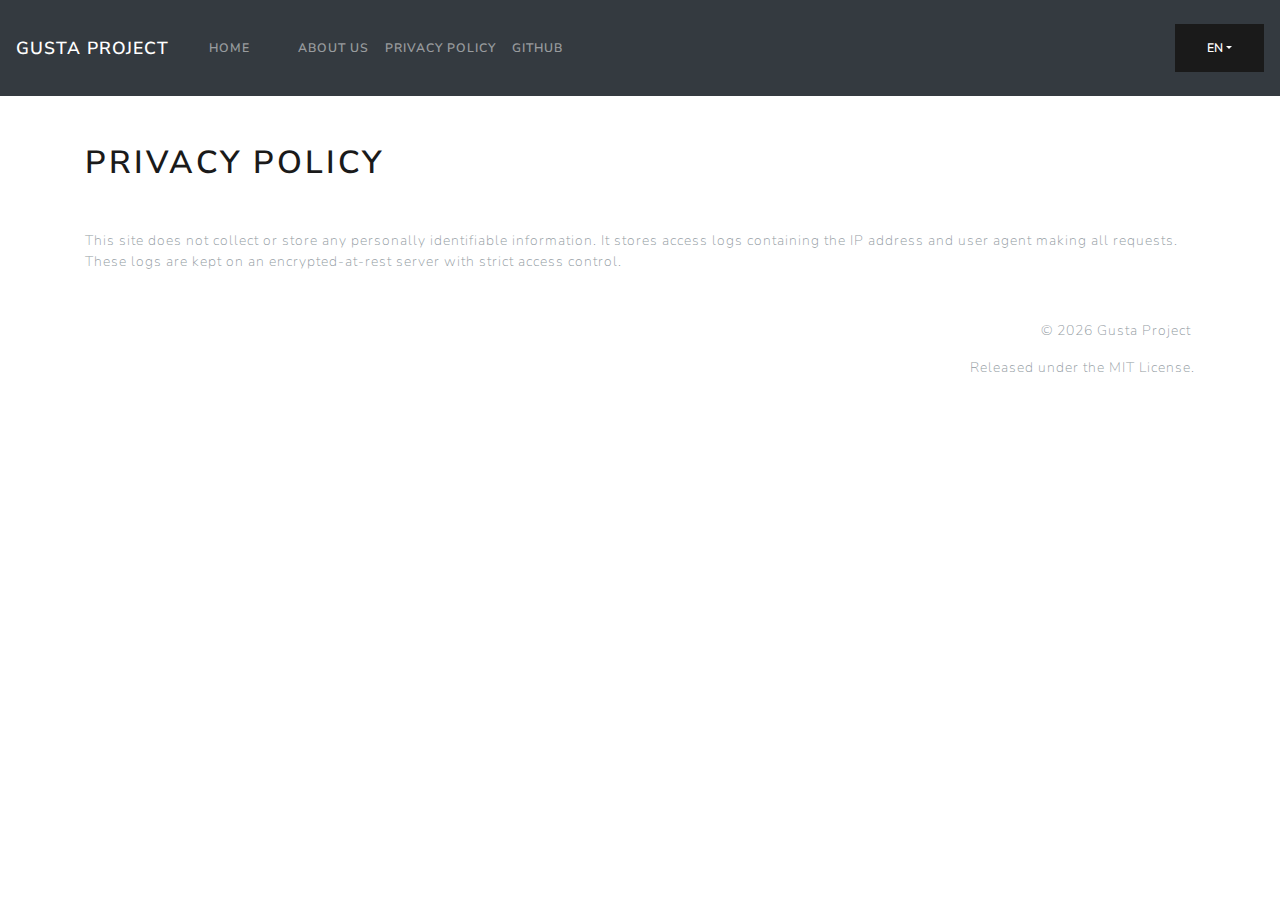
<file: privacy/index.html>
<!DOCTYPE html><html><head><meta charSet="utf-8"/><meta http-equiv="x-ua-compatible" content="ie=edge"/><meta name="viewport" content="width=device-width, initial-scale=1, shrink-to-fit=no"/><meta name="generator" content="Gatsby 2.7.1"/><title data-react-helmet="true"></title><link rel="shortcut icon" href="/icons/icon-48x48.png?v=008654519ce705ac7bc44303a9014606"/><link rel="manifest" href="/manifest.webmanifest"/><meta name="theme-color" content="#343a40"/><link rel="apple-touch-icon" sizes="48x48" href="/icons/icon-48x48.png?v=008654519ce705ac7bc44303a9014606"/><link rel="apple-touch-icon" sizes="72x72" href="/icons/icon-72x72.png?v=008654519ce705ac7bc44303a9014606"/><link rel="apple-touch-icon" sizes="96x96" href="/icons/icon-96x96.png?v=008654519ce705ac7bc44303a9014606"/><link rel="apple-touch-icon" sizes="144x144" href="/icons/icon-144x144.png?v=008654519ce705ac7bc44303a9014606"/><link rel="apple-touch-icon" sizes="192x192" href="/icons/icon-192x192.png?v=008654519ce705ac7bc44303a9014606"/><link rel="apple-touch-icon" sizes="256x256" href="/icons/icon-256x256.png?v=008654519ce705ac7bc44303a9014606"/><link rel="apple-touch-icon" sizes="384x384" href="/icons/icon-384x384.png?v=008654519ce705ac7bc44303a9014606"/><link rel="apple-touch-icon" sizes="512x512" href="/icons/icon-512x512.png?v=008654519ce705ac7bc44303a9014606"/><link as="script" rel="preload" href="/0-bca26ae1e243baaf3af1.js"/><link as="script" rel="preload" href="/component---cache-igorko-redirect-js-65013ad0848192e3d81d.js"/><link as="script" rel="preload" href="/app-56710675dfa0340161a2.js"/><link as="script" rel="preload" href="/webpack-runtime-f3748e49bf1c166f4b3c.js"/><link as="fetch" rel="preload" href="/static/d/690/path---privacy-06-e-82f-nCsHxrYvbhWRf1l3VDSwyIqc.json" crossorigin="use-credentials"/></head><body><noscript id="gatsby-noscript">This app works best with JavaScript enabled.</noscript><div id="___gatsby"><div style="outline:none" tabindex="-1" role="group"></div></div><script id="gatsby-script-loader">/*<![CDATA[*/window.page={"componentChunkName":"component---cache-igorko-redirect-js","jsonName":"privacy-06e","path":"/privacy/"};window.dataPath="690/path---privacy-06-e-82f-nCsHxrYvbhWRf1l3VDSwyIqc";/*]]>*/</script><script id="gatsby-chunk-mapping">/*<![CDATA[*/window.___chunkMapping={"app":["/app-56710675dfa0340161a2.js"],"component---cache-igorko-redirect-js":["/component---cache-igorko-redirect-js-65013ad0848192e3d81d.js"],"component---src-pages-404-js":["/component---src-pages-404-js-58d7bacde4bf6fd71905.js"],"component---src-pages-about-js":["/component---src-pages-about-js-383031f9f583f70816a0.js"],"component---src-pages-index-js":["/component---src-pages-index-js-4888be1421b1a310f206.js"],"component---src-pages-privacy-js":["/component---src-pages-privacy-js-0e8cb55f474586130aca.js"],"pages-manifest":["/pages-manifest-6e679200bdf2af29b288.js"]};/*]]>*/</script><script src="/webpack-runtime-f3748e49bf1c166f4b3c.js" async=""></script><script src="/app-56710675dfa0340161a2.js" async=""></script><script src="/component---cache-igorko-redirect-js-65013ad0848192e3d81d.js" async=""></script><script src="/0-bca26ae1e243baaf3af1.js" async=""></script></body></html>
</file>
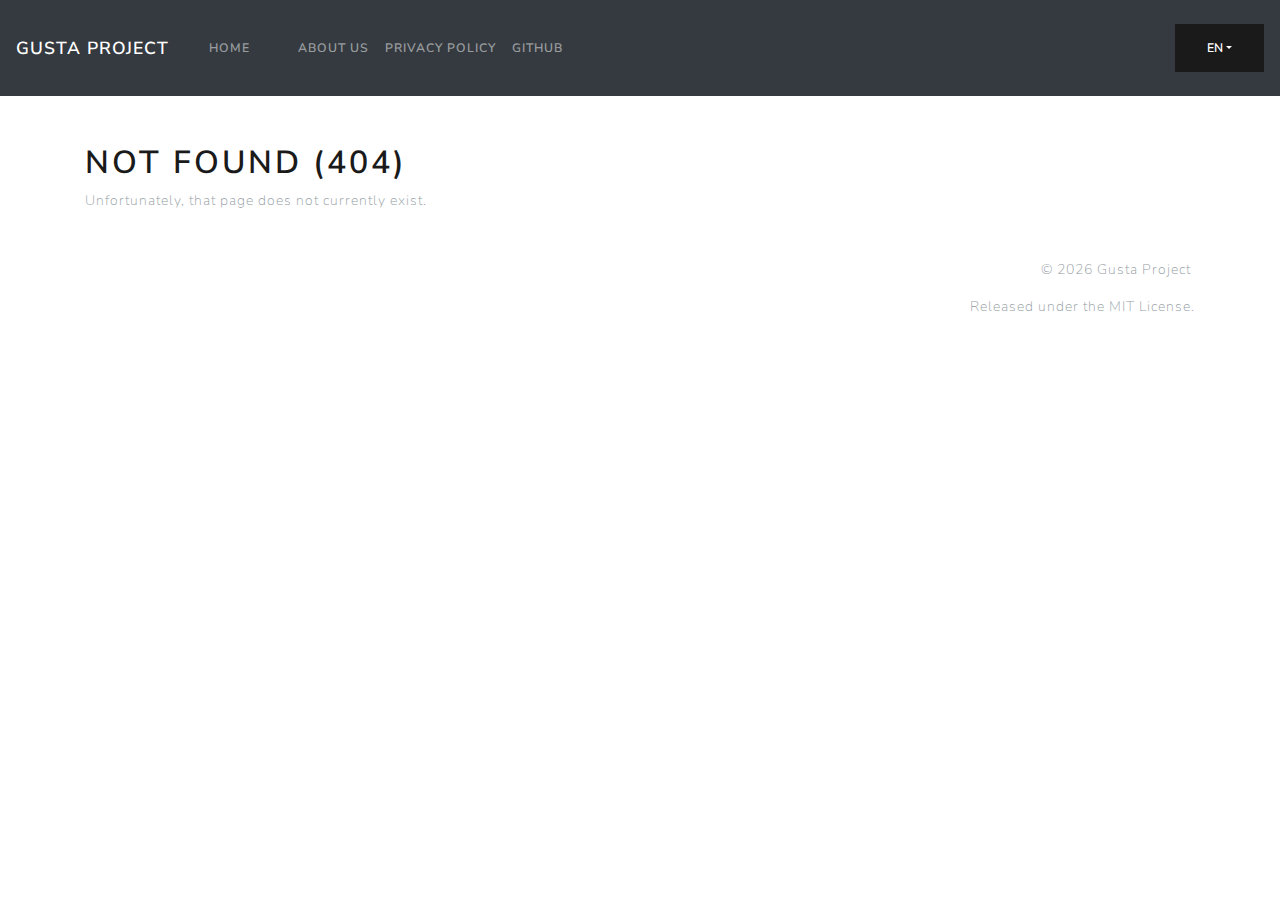
<file: en/404/index.html>
<!DOCTYPE html><html lang="en"><head><meta charSet="utf-8"/><meta http-equiv="x-ua-compatible" content="ie=edge"/><meta name="viewport" content="width=device-width, initial-scale=1, shrink-to-fit=no"/><style data-href="/styles.17968e32e95757f0d759.css">@import url(https://fonts.googleapis.com/css?family=Nunito+Sans:400,600);
/*!
 * Bootstrap Grid v4.3.1 (https://getbootstrap.com/)
 * Copyright 2011-2019 The Bootstrap Authors
 * Copyright 2011-2019 Twitter, Inc.
 * Licensed under MIT (https://github.com/twbs/bootstrap/blob/master/LICENSE)
 */html{box-sizing:border-box;-ms-overflow-style:scrollbar}*,:after,:before{box-sizing:inherit}.col-1{flex:0 0 8.33333%;max-width:8.33333%}.col-2{flex:0 0 16.66667%;max-width:16.66667%}.col-4{flex:0 0 33.33333%;max-width:33.33333%}.col-5{flex:0 0 41.66667%;max-width:41.66667%}.col-7{flex:0 0 58.33333%;max-width:58.33333%}.col-8{flex:0 0 66.66667%;max-width:66.66667%}.col-10{flex:0 0 83.33333%;max-width:83.33333%}.col-11{flex:0 0 91.66667%;max-width:91.66667%}.offset-1{margin-left:8.33333%}.offset-2{margin-left:16.66667%}.offset-4{margin-left:33.33333%}.offset-5{margin-left:41.66667%}.offset-7{margin-left:58.33333%}.offset-8{margin-left:66.66667%}.offset-10{margin-left:83.33333%}.offset-11{margin-left:91.66667%}@media (min-width:576px){.col-sm{flex-basis:0;flex-grow:1;max-width:100%}.col-sm-auto{flex:0 0 auto;width:auto;max-width:100%}.col-sm-1{flex:0 0 8.33333%;max-width:8.33333%}.col-sm-2{flex:0 0 16.66667%;max-width:16.66667%}.col-sm-3{flex:0 0 25%;max-width:25%}.col-sm-4{flex:0 0 33.33333%;max-width:33.33333%}.col-sm-5{flex:0 0 41.66667%;max-width:41.66667%}.col-sm-6{flex:0 0 50%;max-width:50%}.col-sm-7{flex:0 0 58.33333%;max-width:58.33333%}.col-sm-8{flex:0 0 66.66667%;max-width:66.66667%}.col-sm-9{flex:0 0 75%;max-width:75%}.col-sm-10{flex:0 0 83.33333%;max-width:83.33333%}.col-sm-11{flex:0 0 91.66667%;max-width:91.66667%}.col-sm-12{flex:0 0 100%;max-width:100%}.order-sm-first{order:-1}.order-sm-last{order:13}.order-sm-0{order:0}.order-sm-1{order:1}.order-sm-2{order:2}.order-sm-3{order:3}.order-sm-4{order:4}.order-sm-5{order:5}.order-sm-6{order:6}.order-sm-7{order:7}.order-sm-8{order:8}.order-sm-9{order:9}.order-sm-10{order:10}.order-sm-11{order:11}.order-sm-12{order:12}.offset-sm-0{margin-left:0}.offset-sm-1{margin-left:8.33333%}.offset-sm-2{margin-left:16.66667%}.offset-sm-3{margin-left:25%}.offset-sm-4{margin-left:33.33333%}.offset-sm-5{margin-left:41.66667%}.offset-sm-6{margin-left:50%}.offset-sm-7{margin-left:58.33333%}.offset-sm-8{margin-left:66.66667%}.offset-sm-9{margin-left:75%}.offset-sm-10{margin-left:83.33333%}.offset-sm-11{margin-left:91.66667%}}@media (min-width:768px){.col-md{flex-basis:0;flex-grow:1;max-width:100%}.col-md-auto{flex:0 0 auto;width:auto;max-width:100%}.col-md-1{flex:0 0 8.33333%;max-width:8.33333%}.col-md-2{flex:0 0 16.66667%;max-width:16.66667%}.col-md-3{flex:0 0 25%;max-width:25%}.col-md-4{flex:0 0 33.33333%;max-width:33.33333%}.col-md-5{flex:0 0 41.66667%;max-width:41.66667%}.col-md-6{flex:0 0 50%;max-width:50%}.col-md-7{flex:0 0 58.33333%;max-width:58.33333%}.col-md-8{flex:0 0 66.66667%;max-width:66.66667%}.col-md-9{flex:0 0 75%;max-width:75%}.col-md-10{flex:0 0 83.33333%;max-width:83.33333%}.col-md-11{flex:0 0 91.66667%;max-width:91.66667%}.col-md-12{flex:0 0 100%;max-width:100%}.order-md-first{order:-1}.order-md-last{order:13}.order-md-0{order:0}.order-md-1{order:1}.order-md-2{order:2}.order-md-3{order:3}.order-md-4{order:4}.order-md-5{order:5}.order-md-6{order:6}.order-md-7{order:7}.order-md-8{order:8}.order-md-9{order:9}.order-md-10{order:10}.order-md-11{order:11}.order-md-12{order:12}.offset-md-0{margin-left:0}.offset-md-1{margin-left:8.33333%}.offset-md-2{margin-left:16.66667%}.offset-md-3{margin-left:25%}.offset-md-4{margin-left:33.33333%}.offset-md-5{margin-left:41.66667%}.offset-md-6{margin-left:50%}.offset-md-7{margin-left:58.33333%}.offset-md-8{margin-left:66.66667%}.offset-md-9{margin-left:75%}.offset-md-10{margin-left:83.33333%}.offset-md-11{margin-left:91.66667%}}@media (min-width:992px){.col-lg{flex-basis:0;flex-grow:1;max-width:100%}.col-lg-auto{flex:0 0 auto;width:auto;max-width:100%}.col-lg-1{flex:0 0 8.33333%;max-width:8.33333%}.col-lg-2{flex:0 0 16.66667%;max-width:16.66667%}.col-lg-3{flex:0 0 25%;max-width:25%}.col-lg-4{flex:0 0 33.33333%;max-width:33.33333%}.col-lg-5{flex:0 0 41.66667%;max-width:41.66667%}.col-lg-6{flex:0 0 50%;max-width:50%}.col-lg-7{flex:0 0 58.33333%;max-width:58.33333%}.col-lg-8{flex:0 0 66.66667%;max-width:66.66667%}.col-lg-9{flex:0 0 75%;max-width:75%}.col-lg-10{flex:0 0 83.33333%;max-width:83.33333%}.col-lg-11{flex:0 0 91.66667%;max-width:91.66667%}.col-lg-12{flex:0 0 100%;max-width:100%}.order-lg-first{order:-1}.order-lg-last{order:13}.order-lg-0{order:0}.order-lg-1{order:1}.order-lg-2{order:2}.order-lg-3{order:3}.order-lg-4{order:4}.order-lg-5{order:5}.order-lg-6{order:6}.order-lg-7{order:7}.order-lg-8{order:8}.order-lg-9{order:9}.order-lg-10{order:10}.order-lg-11{order:11}.order-lg-12{order:12}.offset-lg-0{margin-left:0}.offset-lg-1{margin-left:8.33333%}.offset-lg-2{margin-left:16.66667%}.offset-lg-3{margin-left:25%}.offset-lg-4{margin-left:33.33333%}.offset-lg-5{margin-left:41.66667%}.offset-lg-6{margin-left:50%}.offset-lg-7{margin-left:58.33333%}.offset-lg-8{margin-left:66.66667%}.offset-lg-9{margin-left:75%}.offset-lg-10{margin-left:83.33333%}.offset-lg-11{margin-left:91.66667%}}@media (min-width:1200px){.col-xl{flex-basis:0;flex-grow:1;max-width:100%}.col-xl-auto{flex:0 0 auto;width:auto;max-width:100%}.col-xl-1{flex:0 0 8.33333%;max-width:8.33333%}.col-xl-2{flex:0 0 16.66667%;max-width:16.66667%}.col-xl-3{flex:0 0 25%;max-width:25%}.col-xl-4{flex:0 0 33.33333%;max-width:33.33333%}.col-xl-5{flex:0 0 41.66667%;max-width:41.66667%}.col-xl-6{flex:0 0 50%;max-width:50%}.col-xl-7{flex:0 0 58.33333%;max-width:58.33333%}.col-xl-8{flex:0 0 66.66667%;max-width:66.66667%}.col-xl-9{flex:0 0 75%;max-width:75%}.col-xl-10{flex:0 0 83.33333%;max-width:83.33333%}.col-xl-11{flex:0 0 91.66667%;max-width:91.66667%}.col-xl-12{flex:0 0 100%;max-width:100%}.order-xl-first{order:-1}.order-xl-last{order:13}.order-xl-0{order:0}.order-xl-1{order:1}.order-xl-2{order:2}.order-xl-3{order:3}.order-xl-4{order:4}.order-xl-5{order:5}.order-xl-6{order:6}.order-xl-7{order:7}.order-xl-8{order:8}.order-xl-9{order:9}.order-xl-10{order:10}.order-xl-11{order:11}.order-xl-12{order:12}.offset-xl-0{margin-left:0}.offset-xl-1{margin-left:8.33333%}.offset-xl-2{margin-left:16.66667%}.offset-xl-3{margin-left:25%}.offset-xl-4{margin-left:33.33333%}.offset-xl-5{margin-left:41.66667%}.offset-xl-6{margin-left:50%}.offset-xl-7{margin-left:58.33333%}.offset-xl-8{margin-left:66.66667%}.offset-xl-9{margin-left:75%}.offset-xl-10{margin-left:83.33333%}.offset-xl-11{margin-left:91.66667%}}@media (min-width:992px){.gp-heading--primary{padding-bottom:40px}}

/*!
 * Bootswatch v4.3.1
 * Homepage: https://bootswatch.com
 * Copyright 2012-2019 Thomas Park
 * Licensed under MIT
 * Based on Bootstrap
*/
/*!
 * Bootstrap v4.3.1 (https://getbootstrap.com/)
 * Copyright 2011-2019 The Bootstrap Authors
 * Copyright 2011-2019 Twitter, Inc.
 * Licensed under MIT (https://github.com/twbs/bootstrap/blob/master/LICENSE)
 */:root{--blue:#007bff;--indigo:#6610f2;--purple:#6f42c1;--pink:#e83e8c;--red:#d9534f;--orange:#fd7e14;--yellow:#f0ad4e;--green:#4bbf73;--teal:#20c997;--cyan:#1f9bcf;--white:#fff;--gray:#919aa1;--gray-dark:#343a40;--primary:#1a1a1a;--secondary:#fff;--success:#4bbf73;--info:#1f9bcf;--warning:#f0ad4e;--danger:#d9534f;--light:#fff;--dark:#343a40;--breakpoint-xs:0;--breakpoint-sm:576px;--breakpoint-md:768px;--breakpoint-lg:992px;--breakpoint-xl:1200px;--font-family-sans-serif:"Nunito Sans",-apple-system,BlinkMacSystemFont,"Segoe UI",Roboto,"Helvetica Neue",Arial,sans-serif,"Apple Color Emoji","Segoe UI Emoji","Segoe UI Symbol";--font-family-monospace:SFMono-Regular,Menlo,Monaco,Consolas,"Liberation Mono","Courier New",monospace}*,:after,:before{box-sizing:border-box}html{font-family:sans-serif;line-height:1.15;-webkit-text-size-adjust:100%;-webkit-tap-highlight-color:rgba(0,0,0,0)}article,aside,figcaption,figure,footer,header,hgroup,main,nav,section{display:block}body{margin:0;font-family:Nunito Sans,-apple-system,BlinkMacSystemFont,Segoe UI,Roboto,Helvetica Neue,Arial,sans-serif,Apple Color Emoji,Segoe UI Emoji,Segoe UI Symbol;font-size:.875rem;font-weight:400;line-height:1.5;color:#919aa1;text-align:left;background-color:#fff}[tabindex="-1"]:focus{outline:0!important}hr{box-sizing:content-box;height:0;overflow:visible}h1,h2,h3,h4,h5,h6{margin-top:0;margin-bottom:.5rem}p{margin-top:0;margin-bottom:1rem}abbr[data-original-title],abbr[title]{text-decoration:underline;-webkit-text-decoration:underline dotted;text-decoration:underline dotted;cursor:help;border-bottom:0;-webkit-text-decoration-skip-ink:none;text-decoration-skip-ink:none}address{font-style:normal;line-height:inherit}address,dl,ol,ul{margin-bottom:1rem}dl,ol,ul{margin-top:0}ol ol,ol ul,ul ol,ul ul{margin-bottom:0}dt{font-weight:700}dd{margin-bottom:.5rem;margin-left:0}blockquote{margin:0 0 1rem}b,strong{font-weight:bolder}small{font-size:80%}sub,sup{position:relative;font-size:75%;line-height:0;vertical-align:baseline}sub{bottom:-.25em}sup{top:-.5em}a{color:#1a1a1a;text-decoration:none;background-color:transparent}a:hover{color:#000;text-decoration:underline}a:not([href]):not([tabindex]),a:not([href]):not([tabindex]):focus,a:not([href]):not([tabindex]):hover{color:inherit;text-decoration:none}a:not([href]):not([tabindex]):focus{outline:0}code,kbd,pre,samp{font-family:SFMono-Regular,Menlo,Monaco,Consolas,Liberation Mono,Courier New,monospace;font-size:1em}pre{margin-top:0;margin-bottom:1rem;overflow:auto}figure{margin:0 0 1rem}img{border-style:none}img,svg{vertical-align:middle}svg{overflow:hidden}table{border-collapse:collapse}caption{padding-top:.75rem;padding-bottom:.75rem;color:#919aa1;text-align:left;caption-side:bottom}th{text-align:inherit}label{display:inline-block;margin-bottom:.5rem}button{border-radius:0}button:focus{outline:1px dotted;outline:5px auto -webkit-focus-ring-color}button,input,optgroup,select,textarea{margin:0;font-family:inherit;font-size:inherit;line-height:inherit}button,input{overflow:visible}button,select{text-transform:none}select{word-wrap:normal}[type=button],[type=reset],[type=submit],button{-webkit-appearance:button}[type=button]:not(:disabled),[type=reset]:not(:disabled),[type=submit]:not(:disabled),button:not(:disabled){cursor:pointer}[type=button]::-moz-focus-inner,[type=reset]::-moz-focus-inner,[type=submit]::-moz-focus-inner,button::-moz-focus-inner{padding:0;border-style:none}input[type=checkbox],input[type=radio]{box-sizing:border-box;padding:0}input[type=date],input[type=datetime-local],input[type=month],input[type=time]{-webkit-appearance:listbox}textarea{overflow:auto;resize:vertical}fieldset{min-width:0;padding:0;margin:0;border:0}legend{display:block;width:100%;max-width:100%;padding:0;margin-bottom:.5rem;font-size:1.5rem;line-height:inherit;color:inherit;white-space:normal}progress{vertical-align:baseline}[type=number]::-webkit-inner-spin-button,[type=number]::-webkit-outer-spin-button{height:auto}[type=search]{outline-offset:-2px;-webkit-appearance:none}[type=search]::-webkit-search-decoration{-webkit-appearance:none}::-webkit-file-upload-button{font:inherit;-webkit-appearance:button}output{display:inline-block}summary{display:list-item;cursor:pointer}template{display:none}[hidden]{display:none!important}.h1,.h2,.h3,.h4,.h5,.h6,h1,h2,h3,h4,h5,h6{margin-bottom:.5rem;font-weight:600;line-height:1.2;color:#1a1a1a}.h1,h1{font-size:2rem}.h2,h2{font-size:1.75rem}.h3,h3{font-size:1.5rem}.h4,h4{font-size:1.25rem}.h5,h5{font-size:1rem}.h6,h6{font-size:.75rem}.lead{font-size:1.09375rem;font-weight:300}.display-1{font-size:6rem}.display-1,.display-2{font-weight:300;line-height:1.2}.display-2{font-size:5.5rem}.display-3{font-size:4.5rem}.display-3,.display-4{font-weight:300;line-height:1.2}.display-4{font-size:3.5rem}hr{margin-top:1rem;margin-bottom:1rem;border:0;border-top:1px solid rgba(0,0,0,.1)}.small,small{font-size:80%;font-weight:400}.mark,mark{padding:.2em;background-color:#fcf8e3}.list-inline,.list-unstyled{padding-left:0;list-style:none}.list-inline-item{display:inline-block}.list-inline-item:not(:last-child){margin-right:.5rem}.initialism{font-size:90%;text-transform:uppercase}.blockquote{margin-bottom:1rem;font-size:1.09375rem}.blockquote-footer{display:block;font-size:80%;color:#919aa1}.blockquote-footer:before{content:"\2014\A0"}.img-fluid,.img-thumbnail{max-width:100%;height:auto}.img-thumbnail{padding:.25rem;background-color:#fff;border:1px solid #eceeef;border-radius:0}.figure{display:inline-block}.figure-img{margin-bottom:.5rem;line-height:1}.figure-caption{font-size:90%;color:#919aa1}code{font-size:87.5%;color:#e83e8c;word-break:break-word}a>code{color:inherit}kbd{padding:.2rem .4rem;font-size:87.5%;color:#fff;background-color:#1a1a1a;border-radius:0}kbd kbd{padding:0;font-size:100%;font-weight:700}pre{display:block;font-size:87.5%;color:#1a1a1a}pre code{font-size:inherit;color:inherit;word-break:normal}.pre-scrollable{max-height:340px;overflow-y:scroll}.container{width:100%;padding-right:15px;padding-left:15px;margin-right:auto;margin-left:auto}@media (min-width:576px){.container{max-width:540px}}@media (min-width:768px){.container{max-width:720px}}@media (min-width:992px){.container{max-width:960px}}@media (min-width:1200px){.container{max-width:1140px}}.container-fluid{width:100%;padding-right:15px;padding-left:15px;margin-right:auto;margin-left:auto}.row{display:flex;flex-wrap:wrap;margin-right:-15px;margin-left:-15px}.no-gutters{margin-right:0;margin-left:0}.no-gutters>.col,.no-gutters>[class*=col-]{padding-right:0;padding-left:0}.col,.col-1,.col-2,.col-3,.col-4,.col-5,.col-6,.col-7,.col-8,.col-9,.col-10,.col-11,.col-12,.col-auto,.col-lg,.col-lg-1,.col-lg-2,.col-lg-3,.col-lg-4,.col-lg-5,.col-lg-6,.col-lg-7,.col-lg-8,.col-lg-9,.col-lg-10,.col-lg-11,.col-lg-12,.col-lg-auto,.col-md,.col-md-1,.col-md-2,.col-md-3,.col-md-4,.col-md-5,.col-md-6,.col-md-7,.col-md-8,.col-md-9,.col-md-10,.col-md-11,.col-md-12,.col-md-auto,.col-sm,.col-sm-1,.col-sm-2,.col-sm-3,.col-sm-4,.col-sm-5,.col-sm-6,.col-sm-7,.col-sm-8,.col-sm-9,.col-sm-10,.col-sm-11,.col-sm-12,.col-sm-auto,.col-xl,.col-xl-1,.col-xl-2,.col-xl-3,.col-xl-4,.col-xl-5,.col-xl-6,.col-xl-7,.col-xl-8,.col-xl-9,.col-xl-10,.col-xl-11,.col-xl-12,.col-xl-auto{position:relative;width:100%;padding-right:15px;padding-left:15px}.col{flex-basis:0;flex-grow:1;max-width:100%}.col-auto{flex:0 0 auto;width:auto;max-width:100%}.col-1{flex:0 0 8.3333333333%;max-width:8.3333333333%}.col-2{flex:0 0 16.6666666667%;max-width:16.6666666667%}.col-3{flex:0 0 25%;max-width:25%}.col-4{flex:0 0 33.3333333333%;max-width:33.3333333333%}.col-5{flex:0 0 41.6666666667%;max-width:41.6666666667%}.col-6{flex:0 0 50%;max-width:50%}.col-7{flex:0 0 58.3333333333%;max-width:58.3333333333%}.col-8{flex:0 0 66.6666666667%;max-width:66.6666666667%}.col-9{flex:0 0 75%;max-width:75%}.col-10{flex:0 0 83.3333333333%;max-width:83.3333333333%}.col-11{flex:0 0 91.6666666667%;max-width:91.6666666667%}.col-12{flex:0 0 100%;max-width:100%}.order-first{order:-1}.order-last{order:13}.order-0{order:0}.order-1{order:1}.order-2{order:2}.order-3{order:3}.order-4{order:4}.order-5{order:5}.order-6{order:6}.order-7{order:7}.order-8{order:8}.order-9{order:9}.order-10{order:10}.order-11{order:11}.order-12{order:12}.offset-1{margin-left:8.3333333333%}.offset-2{margin-left:16.6666666667%}.offset-3{margin-left:25%}.offset-4{margin-left:33.3333333333%}.offset-5{margin-left:41.6666666667%}.offset-6{margin-left:50%}.offset-7{margin-left:58.3333333333%}.offset-8{margin-left:66.6666666667%}.offset-9{margin-left:75%}.offset-10{margin-left:83.3333333333%}.offset-11{margin-left:91.6666666667%}@media (min-width:576px){.col-sm{flex-basis:0;flex-grow:1;max-width:100%}.col-sm-auto{flex:0 0 auto;width:auto;max-width:100%}.col-sm-1{flex:0 0 8.3333333333%;max-width:8.3333333333%}.col-sm-2{flex:0 0 16.6666666667%;max-width:16.6666666667%}.col-sm-3{flex:0 0 25%;max-width:25%}.col-sm-4{flex:0 0 33.3333333333%;max-width:33.3333333333%}.col-sm-5{flex:0 0 41.6666666667%;max-width:41.6666666667%}.col-sm-6{flex:0 0 50%;max-width:50%}.col-sm-7{flex:0 0 58.3333333333%;max-width:58.3333333333%}.col-sm-8{flex:0 0 66.6666666667%;max-width:66.6666666667%}.col-sm-9{flex:0 0 75%;max-width:75%}.col-sm-10{flex:0 0 83.3333333333%;max-width:83.3333333333%}.col-sm-11{flex:0 0 91.6666666667%;max-width:91.6666666667%}.col-sm-12{flex:0 0 100%;max-width:100%}.order-sm-first{order:-1}.order-sm-last{order:13}.order-sm-0{order:0}.order-sm-1{order:1}.order-sm-2{order:2}.order-sm-3{order:3}.order-sm-4{order:4}.order-sm-5{order:5}.order-sm-6{order:6}.order-sm-7{order:7}.order-sm-8{order:8}.order-sm-9{order:9}.order-sm-10{order:10}.order-sm-11{order:11}.order-sm-12{order:12}.offset-sm-0{margin-left:0}.offset-sm-1{margin-left:8.3333333333%}.offset-sm-2{margin-left:16.6666666667%}.offset-sm-3{margin-left:25%}.offset-sm-4{margin-left:33.3333333333%}.offset-sm-5{margin-left:41.6666666667%}.offset-sm-6{margin-left:50%}.offset-sm-7{margin-left:58.3333333333%}.offset-sm-8{margin-left:66.6666666667%}.offset-sm-9{margin-left:75%}.offset-sm-10{margin-left:83.3333333333%}.offset-sm-11{margin-left:91.6666666667%}}@media (min-width:768px){.col-md{flex-basis:0;flex-grow:1;max-width:100%}.col-md-auto{flex:0 0 auto;width:auto;max-width:100%}.col-md-1{flex:0 0 8.3333333333%;max-width:8.3333333333%}.col-md-2{flex:0 0 16.6666666667%;max-width:16.6666666667%}.col-md-3{flex:0 0 25%;max-width:25%}.col-md-4{flex:0 0 33.3333333333%;max-width:33.3333333333%}.col-md-5{flex:0 0 41.6666666667%;max-width:41.6666666667%}.col-md-6{flex:0 0 50%;max-width:50%}.col-md-7{flex:0 0 58.3333333333%;max-width:58.3333333333%}.col-md-8{flex:0 0 66.6666666667%;max-width:66.6666666667%}.col-md-9{flex:0 0 75%;max-width:75%}.col-md-10{flex:0 0 83.3333333333%;max-width:83.3333333333%}.col-md-11{flex:0 0 91.6666666667%;max-width:91.6666666667%}.col-md-12{flex:0 0 100%;max-width:100%}.order-md-first{order:-1}.order-md-last{order:13}.order-md-0{order:0}.order-md-1{order:1}.order-md-2{order:2}.order-md-3{order:3}.order-md-4{order:4}.order-md-5{order:5}.order-md-6{order:6}.order-md-7{order:7}.order-md-8{order:8}.order-md-9{order:9}.order-md-10{order:10}.order-md-11{order:11}.order-md-12{order:12}.offset-md-0{margin-left:0}.offset-md-1{margin-left:8.3333333333%}.offset-md-2{margin-left:16.6666666667%}.offset-md-3{margin-left:25%}.offset-md-4{margin-left:33.3333333333%}.offset-md-5{margin-left:41.6666666667%}.offset-md-6{margin-left:50%}.offset-md-7{margin-left:58.3333333333%}.offset-md-8{margin-left:66.6666666667%}.offset-md-9{margin-left:75%}.offset-md-10{margin-left:83.3333333333%}.offset-md-11{margin-left:91.6666666667%}}@media (min-width:992px){.col-lg{flex-basis:0;flex-grow:1;max-width:100%}.col-lg-auto{flex:0 0 auto;width:auto;max-width:100%}.col-lg-1{flex:0 0 8.3333333333%;max-width:8.3333333333%}.col-lg-2{flex:0 0 16.6666666667%;max-width:16.6666666667%}.col-lg-3{flex:0 0 25%;max-width:25%}.col-lg-4{flex:0 0 33.3333333333%;max-width:33.3333333333%}.col-lg-5{flex:0 0 41.6666666667%;max-width:41.6666666667%}.col-lg-6{flex:0 0 50%;max-width:50%}.col-lg-7{flex:0 0 58.3333333333%;max-width:58.3333333333%}.col-lg-8{flex:0 0 66.6666666667%;max-width:66.6666666667%}.col-lg-9{flex:0 0 75%;max-width:75%}.col-lg-10{flex:0 0 83.3333333333%;max-width:83.3333333333%}.col-lg-11{flex:0 0 91.6666666667%;max-width:91.6666666667%}.col-lg-12{flex:0 0 100%;max-width:100%}.order-lg-first{order:-1}.order-lg-last{order:13}.order-lg-0{order:0}.order-lg-1{order:1}.order-lg-2{order:2}.order-lg-3{order:3}.order-lg-4{order:4}.order-lg-5{order:5}.order-lg-6{order:6}.order-lg-7{order:7}.order-lg-8{order:8}.order-lg-9{order:9}.order-lg-10{order:10}.order-lg-11{order:11}.order-lg-12{order:12}.offset-lg-0{margin-left:0}.offset-lg-1{margin-left:8.3333333333%}.offset-lg-2{margin-left:16.6666666667%}.offset-lg-3{margin-left:25%}.offset-lg-4{margin-left:33.3333333333%}.offset-lg-5{margin-left:41.6666666667%}.offset-lg-6{margin-left:50%}.offset-lg-7{margin-left:58.3333333333%}.offset-lg-8{margin-left:66.6666666667%}.offset-lg-9{margin-left:75%}.offset-lg-10{margin-left:83.3333333333%}.offset-lg-11{margin-left:91.6666666667%}}@media (min-width:1200px){.col-xl{flex-basis:0;flex-grow:1;max-width:100%}.col-xl-auto{flex:0 0 auto;width:auto;max-width:100%}.col-xl-1{flex:0 0 8.3333333333%;max-width:8.3333333333%}.col-xl-2{flex:0 0 16.6666666667%;max-width:16.6666666667%}.col-xl-3{flex:0 0 25%;max-width:25%}.col-xl-4{flex:0 0 33.3333333333%;max-width:33.3333333333%}.col-xl-5{flex:0 0 41.6666666667%;max-width:41.6666666667%}.col-xl-6{flex:0 0 50%;max-width:50%}.col-xl-7{flex:0 0 58.3333333333%;max-width:58.3333333333%}.col-xl-8{flex:0 0 66.6666666667%;max-width:66.6666666667%}.col-xl-9{flex:0 0 75%;max-width:75%}.col-xl-10{flex:0 0 83.3333333333%;max-width:83.3333333333%}.col-xl-11{flex:0 0 91.6666666667%;max-width:91.6666666667%}.col-xl-12{flex:0 0 100%;max-width:100%}.order-xl-first{order:-1}.order-xl-last{order:13}.order-xl-0{order:0}.order-xl-1{order:1}.order-xl-2{order:2}.order-xl-3{order:3}.order-xl-4{order:4}.order-xl-5{order:5}.order-xl-6{order:6}.order-xl-7{order:7}.order-xl-8{order:8}.order-xl-9{order:9}.order-xl-10{order:10}.order-xl-11{order:11}.order-xl-12{order:12}.offset-xl-0{margin-left:0}.offset-xl-1{margin-left:8.3333333333%}.offset-xl-2{margin-left:16.6666666667%}.offset-xl-3{margin-left:25%}.offset-xl-4{margin-left:33.3333333333%}.offset-xl-5{margin-left:41.6666666667%}.offset-xl-6{margin-left:50%}.offset-xl-7{margin-left:58.3333333333%}.offset-xl-8{margin-left:66.6666666667%}.offset-xl-9{margin-left:75%}.offset-xl-10{margin-left:83.3333333333%}.offset-xl-11{margin-left:91.6666666667%}}.table{width:100%;margin-bottom:1rem;color:#919aa1}.table td,.table th{padding:.75rem;vertical-align:top;border-top:1px solid rgba(0,0,0,.05)}.table thead th{vertical-align:bottom;border-bottom:2px solid rgba(0,0,0,.05)}.table tbody+tbody{border-top:2px solid rgba(0,0,0,.05)}.table-sm td,.table-sm th{padding:.3rem}.table-bordered,.table-bordered td,.table-bordered th{border:1px solid rgba(0,0,0,.05)}.table-bordered thead td,.table-bordered thead th{border-bottom-width:2px}.table-borderless tbody+tbody,.table-borderless td,.table-borderless th,.table-borderless thead th{border:0}.table-striped tbody tr:nth-of-type(odd){background-color:rgba(0,0,0,.05)}.table-hover tbody tr:hover{color:#919aa1;background-color:rgba(0,0,0,.075)}.table-primary,.table-primary>td,.table-primary>th{background-color:#bfbfbf}.table-primary tbody+tbody,.table-primary td,.table-primary th,.table-primary thead th{border-color:#888}.table-hover .table-primary:hover,.table-hover .table-primary:hover>td,.table-hover .table-primary:hover>th{background-color:#b2b2b2}.table-secondary,.table-secondary>td,.table-secondary>th{background-color:#fff}.table-secondary tbody+tbody,.table-secondary td,.table-secondary th,.table-secondary thead th{border-color:#fff}.table-hover .table-secondary:hover,.table-hover .table-secondary:hover>td,.table-hover .table-secondary:hover>th{background-color:#f2f2f2}.table-success,.table-success>td,.table-success>th{background-color:#cdedd8}.table-success tbody+tbody,.table-success td,.table-success th,.table-success thead th{border-color:#a1deb6}.table-hover .table-success:hover,.table-hover .table-success:hover>td,.table-hover .table-success:hover>th{background-color:#bae6c9}.table-info,.table-info>td,.table-info>th{background-color:#c0e3f2}.table-info tbody+tbody,.table-info td,.table-info th,.table-info thead th{border-color:#8bcbe6}.table-hover .table-info:hover,.table-hover .table-info:hover>td,.table-hover .table-info:hover>th{background-color:#abdaee}.table-warning,.table-warning>td,.table-warning>th{background-color:#fbe8cd}.table-warning tbody+tbody,.table-warning td,.table-warning th,.table-warning thead th{border-color:#f7d4a3}.table-hover .table-warning:hover,.table-hover .table-warning:hover>td,.table-hover .table-warning:hover>th{background-color:#f9ddb5}.table-danger,.table-danger>td,.table-danger>th{background-color:#f4cfce}.table-danger tbody+tbody,.table-danger td,.table-danger th,.table-danger thead th{border-color:#eba6a3}.table-hover .table-danger:hover,.table-hover .table-danger:hover>td,.table-hover .table-danger:hover>th{background-color:#efbbb9}.table-light,.table-light>td,.table-light>th{background-color:#fff}.table-light tbody+tbody,.table-light td,.table-light th,.table-light thead th{border-color:#fff}.table-hover .table-light:hover,.table-hover .table-light:hover>td,.table-hover .table-light:hover>th{background-color:#f2f2f2}.table-dark,.table-dark>td,.table-dark>th{background-color:#c6c8ca}.table-dark tbody+tbody,.table-dark td,.table-dark th,.table-dark thead th{border-color:#95999c}.table-hover .table-dark:hover,.table-hover .table-dark:hover>td,.table-hover .table-dark:hover>th{background-color:#b9bbbe}.table-active,.table-active>td,.table-active>th,.table-hover .table-active:hover,.table-hover .table-active:hover>td,.table-hover .table-active:hover>th{background-color:rgba(0,0,0,.075)}.table .thead-dark th{color:#fff;background-color:#343a40;border-color:#454d55}.table .thead-light th{color:#55595c;background-color:#f7f7f9;border-color:rgba(0,0,0,.05)}.table-dark{color:#fff;background-color:#343a40}.table-dark td,.table-dark th,.table-dark thead th{border-color:#454d55}.table-dark.table-bordered{border:0}.table-dark.table-striped tbody tr:nth-of-type(odd){background-color:hsla(0,0%,100%,.05)}.table-dark.table-hover tbody tr:hover{color:#fff;background-color:hsla(0,0%,100%,.075)}@media (max-width:575.98px){.table-responsive-sm{display:block;width:100%;overflow-x:auto;-webkit-overflow-scrolling:touch}.table-responsive-sm>.table-bordered{border:0}}@media (max-width:767.98px){.table-responsive-md{display:block;width:100%;overflow-x:auto;-webkit-overflow-scrolling:touch}.table-responsive-md>.table-bordered{border:0}}@media (max-width:991.98px){.table-responsive-lg{display:block;width:100%;overflow-x:auto;-webkit-overflow-scrolling:touch}.table-responsive-lg>.table-bordered{border:0}}@media (max-width:1199.98px){.table-responsive-xl{display:block;width:100%;overflow-x:auto;-webkit-overflow-scrolling:touch}.table-responsive-xl>.table-bordered{border:0}}.table-responsive{display:block;width:100%;overflow-x:auto;-webkit-overflow-scrolling:touch}.table-responsive>.table-bordered{border:0}.form-control{display:block;width:100%;height:calc(1.5em + 1.5rem);padding:.75rem 2rem;font-size:.875rem;font-weight:400;line-height:1.5;color:#55595c;background-color:#f7f7f9;background-clip:padding-box;border:0 solid #ced4da;border-radius:0;-webkit-transition:border-color .15s ease-in-out,-webkit-box-shadow .15s ease-in-out;-webkit-transition:border-color .15s ease-in-out,box-shadow .15s ease-in-out;transition:border-color .15s ease-in-out,box-shadow .15s ease-in-out}@media (prefers-reduced-motion:reduce){.form-control{-webkit-transition:none;transition:none}}.form-control::-ms-expand{background-color:transparent;border:0}.form-control:focus{color:#55595c;background-color:#f7f7f9;border-color:#5a5a5a;outline:0;box-shadow:0 0 0 .2rem rgba(26,26,26,.25)}.form-control::-webkit-input-placeholder{color:#919aa1;opacity:1}.form-control::-ms-input-placeholder{color:#919aa1;opacity:1}.form-control::-moz-placeholder{color:#919aa1;opacity:1}.form-control:-ms-input-placeholder{color:#919aa1;opacity:1}.form-control::placeholder{color:#919aa1;opacity:1}.form-control:disabled,.form-control[readonly]{background-color:#eceeef;opacity:1}select.form-control:focus::-ms-value{color:#55595c;background-color:#f7f7f9}.form-control-file,.form-control-range{display:block;width:100%}.col-form-label{padding-top:.75rem;padding-bottom:.75rem;margin-bottom:0;font-size:inherit;line-height:1.5}.col-form-label-lg{padding-top:2rem;padding-bottom:2rem;font-size:1.09375rem;line-height:1.5}.col-form-label-sm{padding-top:.5rem;padding-bottom:.5rem;font-size:.765625rem;line-height:1.5}.form-control-plaintext{display:block;width:100%;padding-top:.75rem;padding-bottom:.75rem;margin-bottom:0;line-height:1.5;color:#919aa1;background-color:transparent;border:0 solid transparent}.form-control-plaintext.form-control-lg,.form-control-plaintext.form-control-sm{padding-right:0;padding-left:0}.form-control-sm{height:calc(1.5em + 1rem);padding:.5rem 1rem;font-size:.765625rem;line-height:1.5;border-radius:0}.form-control-lg{height:calc(1.5em + 4rem);padding:2rem 3rem;font-size:1.09375rem;line-height:1.5;border-radius:0}select.form-control[multiple],select.form-control[size],textarea.form-control{height:auto}.form-group{margin-bottom:1rem}.form-text{display:block;margin-top:.25rem}.form-row{display:flex;flex-wrap:wrap;margin-right:-5px;margin-left:-5px}.form-row>.col,.form-row>[class*=col-]{padding-right:5px;padding-left:5px}.form-check{position:relative;display:block;padding-left:1.25rem}.form-check-input{position:absolute;margin-top:.3rem;margin-left:-1.25rem}.form-check-input:disabled~.form-check-label{color:#919aa1}.form-check-label{margin-bottom:0}.form-check-inline{display:inline-flex;align-items:center;padding-left:0;margin-right:.75rem}.form-check-inline .form-check-input{position:static;margin-top:0;margin-right:.3125rem;margin-left:0}.valid-feedback{display:none;width:100%;margin-top:.25rem;font-size:80%;color:#4bbf73}.valid-tooltip{position:absolute;top:100%;z-index:5;display:none;max-width:100%;padding:.25rem .5rem;margin-top:.1rem;font-size:.765625rem;line-height:1.5;color:#fff;background-color:rgba(75,191,115,.9);border-radius:0}.form-control.is-valid,.was-validated .form-control:valid{border-color:#4bbf73;padding-right:calc(1.5em + 1.5rem);background-image:url("data:image/svg+xml;charset=utf-8,%3Csvg xmlns='http://www.w3.org/2000/svg' viewBox='0 0 8 8'%3E%3Cpath fill='%234BBF73' d='M2.3 6.73L.6 4.53c-.4-1.04.46-1.4 1.1-.8l1.1 1.4 3.4-3.8c.6-.63 1.6-.27 1.2.7l-4 4.6c-.43.5-.8.4-1.1.1z'/%3E%3C/svg%3E");background-repeat:no-repeat;background-position:100% calc(.375em + .375rem);background-size:calc(.75em + .75rem) calc(.75em + .75rem)}.form-control.is-valid:focus,.was-validated .form-control:valid:focus{border-color:#4bbf73;box-shadow:0 0 0 .2rem rgba(75,191,115,.25)}.form-control.is-valid~.valid-feedback,.form-control.is-valid~.valid-tooltip,.was-validated .form-control:valid~.valid-feedback,.was-validated .form-control:valid~.valid-tooltip{display:block}.was-validated textarea.form-control:valid,textarea.form-control.is-valid{padding-right:calc(1.5em + 1.5rem);background-position:top calc(.375em + .375rem) right calc(.375em + .375rem)}.custom-select.is-valid,.was-validated .custom-select:valid{border-color:#4bbf73;padding-right:calc((3em + 4.5rem)/4 + 3rem);background:url("data:image/svg+xml;charset=utf-8,%3Csvg xmlns='http://www.w3.org/2000/svg' viewBox='0 0 4 5'%3E%3Cpath fill='%23343a40' d='M2 0L0 2h4zm0 5L0 3h4z'/%3E%3C/svg%3E") no-repeat right 2rem center/8px 10px,url("data:image/svg+xml;charset=utf-8,%3Csvg xmlns='http://www.w3.org/2000/svg' viewBox='0 0 8 8'%3E%3Cpath fill='%234BBF73' d='M2.3 6.73L.6 4.53c-.4-1.04.46-1.4 1.1-.8l1.1 1.4 3.4-3.8c.6-.63 1.6-.27 1.2.7l-4 4.6c-.43.5-.8.4-1.1.1z'/%3E%3C/svg%3E") #f7f7f9 no-repeat center right 3rem/calc(.75em + .75rem) calc(.75em + .75rem)}.custom-select.is-valid:focus,.was-validated .custom-select:valid:focus{border-color:#4bbf73;box-shadow:0 0 0 .2rem rgba(75,191,115,.25)}.custom-select.is-valid~.valid-feedback,.custom-select.is-valid~.valid-tooltip,.form-control-file.is-valid~.valid-feedback,.form-control-file.is-valid~.valid-tooltip,.was-validated .custom-select:valid~.valid-feedback,.was-validated .custom-select:valid~.valid-tooltip,.was-validated .form-control-file:valid~.valid-feedback,.was-validated .form-control-file:valid~.valid-tooltip{display:block}.form-check-input.is-valid~.form-check-label,.was-validated .form-check-input:valid~.form-check-label{color:#4bbf73}.form-check-input.is-valid~.valid-feedback,.form-check-input.is-valid~.valid-tooltip,.was-validated .form-check-input:valid~.valid-feedback,.was-validated .form-check-input:valid~.valid-tooltip{display:block}.custom-control-input.is-valid~.custom-control-label,.was-validated .custom-control-input:valid~.custom-control-label{color:#4bbf73}.custom-control-input.is-valid~.custom-control-label:before,.was-validated .custom-control-input:valid~.custom-control-label:before{border-color:#4bbf73}.custom-control-input.is-valid~.valid-feedback,.custom-control-input.is-valid~.valid-tooltip,.was-validated .custom-control-input:valid~.valid-feedback,.was-validated .custom-control-input:valid~.valid-tooltip{display:block}.custom-control-input.is-valid:checked~.custom-control-label:before,.was-validated .custom-control-input:valid:checked~.custom-control-label:before{border-color:#71cc90;background-color:#71cc90}.custom-control-input.is-valid:focus~.custom-control-label:before,.was-validated .custom-control-input:valid:focus~.custom-control-label:before{box-shadow:0 0 0 .2rem rgba(75,191,115,.25)}.custom-control-input.is-valid:focus:not(:checked)~.custom-control-label:before,.custom-file-input.is-valid~.custom-file-label,.was-validated .custom-control-input:valid:focus:not(:checked)~.custom-control-label:before,.was-validated .custom-file-input:valid~.custom-file-label{border-color:#4bbf73}.custom-file-input.is-valid~.valid-feedback,.custom-file-input.is-valid~.valid-tooltip,.was-validated .custom-file-input:valid~.valid-feedback,.was-validated .custom-file-input:valid~.valid-tooltip{display:block}.custom-file-input.is-valid:focus~.custom-file-label,.was-validated .custom-file-input:valid:focus~.custom-file-label{border-color:#4bbf73;box-shadow:0 0 0 .2rem rgba(75,191,115,.25)}.invalid-feedback{display:none;width:100%;margin-top:.25rem;font-size:80%;color:#d9534f}.invalid-tooltip{position:absolute;top:100%;z-index:5;display:none;max-width:100%;padding:.25rem .5rem;margin-top:.1rem;font-size:.765625rem;line-height:1.5;color:#fff;background-color:rgba(217,83,79,.9);border-radius:0}.form-control.is-invalid,.was-validated .form-control:invalid{border-color:#d9534f;padding-right:calc(1.5em + 1.5rem);background-image:url("data:image/svg+xml;charset=utf-8,%3Csvg xmlns='http://www.w3.org/2000/svg' fill='%23d9534f' viewBox='-2 -2 7 7'%3E%3Cpath stroke='%23d9534f' d='M0 0l3 3m0-3L0 3'/%3E%3Ccircle r='.5'/%3E%3Ccircle cx='3' r='.5'/%3E%3Ccircle cy='3' r='.5'/%3E%3Ccircle cx='3' cy='3' r='.5'/%3E%3C/svg%3E");background-repeat:no-repeat;background-position:100% calc(.375em + .375rem);background-size:calc(.75em + .75rem) calc(.75em + .75rem)}.form-control.is-invalid:focus,.was-validated .form-control:invalid:focus{border-color:#d9534f;box-shadow:0 0 0 .2rem rgba(217,83,79,.25)}.form-control.is-invalid~.invalid-feedback,.form-control.is-invalid~.invalid-tooltip,.was-validated .form-control:invalid~.invalid-feedback,.was-validated .form-control:invalid~.invalid-tooltip{display:block}.was-validated textarea.form-control:invalid,textarea.form-control.is-invalid{padding-right:calc(1.5em + 1.5rem);background-position:top calc(.375em + .375rem) right calc(.375em + .375rem)}.custom-select.is-invalid,.was-validated .custom-select:invalid{border-color:#d9534f;padding-right:calc((3em + 4.5rem)/4 + 3rem);background:url("data:image/svg+xml;charset=utf-8,%3Csvg xmlns='http://www.w3.org/2000/svg' viewBox='0 0 4 5'%3E%3Cpath fill='%23343a40' d='M2 0L0 2h4zm0 5L0 3h4z'/%3E%3C/svg%3E") no-repeat right 2rem center/8px 10px,url("data:image/svg+xml;charset=utf-8,%3Csvg xmlns='http://www.w3.org/2000/svg' fill='%23d9534f' viewBox='-2 -2 7 7'%3E%3Cpath stroke='%23d9534f' d='M0 0l3 3m0-3L0 3'/%3E%3Ccircle r='.5'/%3E%3Ccircle cx='3' r='.5'/%3E%3Ccircle cy='3' r='.5'/%3E%3Ccircle cx='3' cy='3' r='.5'/%3E%3C/svg%3E") #f7f7f9 no-repeat center right 3rem/calc(.75em + .75rem) calc(.75em + .75rem)}.custom-select.is-invalid:focus,.was-validated .custom-select:invalid:focus{border-color:#d9534f;box-shadow:0 0 0 .2rem rgba(217,83,79,.25)}.custom-select.is-invalid~.invalid-feedback,.custom-select.is-invalid~.invalid-tooltip,.form-control-file.is-invalid~.invalid-feedback,.form-control-file.is-invalid~.invalid-tooltip,.was-validated .custom-select:invalid~.invalid-feedback,.was-validated .custom-select:invalid~.invalid-tooltip,.was-validated .form-control-file:invalid~.invalid-feedback,.was-validated .form-control-file:invalid~.invalid-tooltip{display:block}.form-check-input.is-invalid~.form-check-label,.was-validated .form-check-input:invalid~.form-check-label{color:#d9534f}.form-check-input.is-invalid~.invalid-feedback,.form-check-input.is-invalid~.invalid-tooltip,.was-validated .form-check-input:invalid~.invalid-feedback,.was-validated .form-check-input:invalid~.invalid-tooltip{display:block}.custom-control-input.is-invalid~.custom-control-label,.was-validated .custom-control-input:invalid~.custom-control-label{color:#d9534f}.custom-control-input.is-invalid~.custom-control-label:before,.was-validated .custom-control-input:invalid~.custom-control-label:before{border-color:#d9534f}.custom-control-input.is-invalid~.invalid-feedback,.custom-control-input.is-invalid~.invalid-tooltip,.was-validated .custom-control-input:invalid~.invalid-feedback,.was-validated .custom-control-input:invalid~.invalid-tooltip{display:block}.custom-control-input.is-invalid:checked~.custom-control-label:before,.was-validated .custom-control-input:invalid:checked~.custom-control-label:before{border-color:#e27c79;background-color:#e27c79}.custom-control-input.is-invalid:focus~.custom-control-label:before,.was-validated .custom-control-input:invalid:focus~.custom-control-label:before{box-shadow:0 0 0 .2rem rgba(217,83,79,.25)}.custom-control-input.is-invalid:focus:not(:checked)~.custom-control-label:before,.custom-file-input.is-invalid~.custom-file-label,.was-validated .custom-control-input:invalid:focus:not(:checked)~.custom-control-label:before,.was-validated .custom-file-input:invalid~.custom-file-label{border-color:#d9534f}.custom-file-input.is-invalid~.invalid-feedback,.custom-file-input.is-invalid~.invalid-tooltip,.was-validated .custom-file-input:invalid~.invalid-feedback,.was-validated .custom-file-input:invalid~.invalid-tooltip{display:block}.custom-file-input.is-invalid:focus~.custom-file-label,.was-validated .custom-file-input:invalid:focus~.custom-file-label{border-color:#d9534f;box-shadow:0 0 0 .2rem rgba(217,83,79,.25)}.form-inline{display:flex;flex-flow:row wrap;align-items:center}.form-inline .form-check{width:100%}@media (min-width:576px){.form-inline label{justify-content:center}.form-inline .form-group,.form-inline label{display:flex;align-items:center;margin-bottom:0}.form-inline .form-group{flex:0 0 auto;flex-flow:row wrap}.form-inline .form-control{display:inline-block;width:auto;vertical-align:middle}.form-inline .form-control-plaintext{display:inline-block}.form-inline .custom-select,.form-inline .input-group{width:auto}.form-inline .form-check{display:flex;align-items:center;justify-content:center;width:auto;padding-left:0}.form-inline .form-check-input{position:relative;flex-shrink:0;margin-top:0;margin-right:.25rem;margin-left:0}.form-inline .custom-control{align-items:center;justify-content:center}.form-inline .custom-control-label{margin-bottom:0}}.btn{display:inline-block;font-weight:600;color:#919aa1;text-align:center;vertical-align:middle;-webkit-user-select:none;-moz-user-select:none;-ms-user-select:none;user-select:none;background-color:transparent;border:0 solid transparent;padding:.75rem 2rem;font-size:.875rem;line-height:1.5rem;border-radius:0;-webkit-transition:color .15s ease-in-out,background-color .15s ease-in-out,border-color .15s ease-in-out,-webkit-box-shadow .15s ease-in-out;-webkit-transition:color .15s ease-in-out,background-color .15s ease-in-out,border-color .15s ease-in-out,box-shadow .15s ease-in-out;transition:color .15s ease-in-out,background-color .15s ease-in-out,border-color .15s ease-in-out,box-shadow .15s ease-in-out}@media (prefers-reduced-motion:reduce){.btn{-webkit-transition:none;transition:none}}.btn:hover{color:#919aa1;text-decoration:none}.btn.focus,.btn:focus{outline:0;box-shadow:0 0 0 .2rem rgba(26,26,26,.25)}.btn.disabled,.btn:disabled{opacity:.65}a.btn.disabled,fieldset:disabled a.btn{pointer-events:none}.btn-primary{color:#fff;background-color:#1a1a1a;border-color:#1a1a1a}.btn-primary:hover{color:#fff;background-color:#070707;border-color:#010000}.btn-primary.focus,.btn-primary:focus{box-shadow:0 0 0 .2rem rgba(60,60,60,.5)}.btn-primary.disabled,.btn-primary:disabled{color:#fff;background-color:#1a1a1a;border-color:#1a1a1a}.btn-primary:not(:disabled):not(.disabled).active,.btn-primary:not(:disabled):not(.disabled):active,.show>.btn-primary.dropdown-toggle{color:#fff;background-color:#010000;border-color:#000}.btn-primary:not(:disabled):not(.disabled).active:focus,.btn-primary:not(:disabled):not(.disabled):active:focus,.show>.btn-primary.dropdown-toggle:focus{box-shadow:0 0 0 .2rem rgba(60,60,60,.5)}.btn-secondary{color:#1a1a1a;background-color:#fff;border-color:#fff}.btn-secondary:hover{color:#1a1a1a;background-color:#ececec;border-color:#e6e5e5}.btn-secondary.focus,.btn-secondary:focus{box-shadow:0 0 0 .2rem hsla(0,0%,86.7%,.5)}.btn-secondary.disabled,.btn-secondary:disabled{color:#1a1a1a;background-color:#fff;border-color:#fff}.btn-secondary:not(:disabled):not(.disabled).active,.btn-secondary:not(:disabled):not(.disabled):active,.show>.btn-secondary.dropdown-toggle{color:#1a1a1a;background-color:#e6e5e5;border-color:#dfdfdf}.btn-secondary:not(:disabled):not(.disabled).active:focus,.btn-secondary:not(:disabled):not(.disabled):active:focus,.show>.btn-secondary.dropdown-toggle:focus{box-shadow:0 0 0 .2rem hsla(0,0%,86.7%,.5)}.btn-success{color:#fff;background-color:#4bbf73;border-color:#4bbf73}.btn-success:hover{color:#fff;background-color:#3ca861;border-color:#389f5c}.btn-success.focus,.btn-success:focus{box-shadow:0 0 0 .2rem rgba(102,201,136,.5)}.btn-success.disabled,.btn-success:disabled{color:#fff;background-color:#4bbf73;border-color:#4bbf73}.btn-success:not(:disabled):not(.disabled).active,.btn-success:not(:disabled):not(.disabled):active,.show>.btn-success.dropdown-toggle{color:#fff;background-color:#389f5c;border-color:#359556}.btn-success:not(:disabled):not(.disabled).active:focus,.btn-success:not(:disabled):not(.disabled):active:focus,.show>.btn-success.dropdown-toggle:focus{box-shadow:0 0 0 .2rem rgba(102,201,136,.5)}.btn-info{color:#fff;background-color:#1f9bcf;border-color:#1f9bcf}.btn-info:hover{color:#fff;background-color:#1a82ae;border-color:#187aa3}.btn-info.focus,.btn-info:focus{box-shadow:0 0 0 .2rem rgba(65,170,214,.5)}.btn-info.disabled,.btn-info:disabled{color:#fff;background-color:#1f9bcf;border-color:#1f9bcf}.btn-info:not(:disabled):not(.disabled).active,.btn-info:not(:disabled):not(.disabled):active,.show>.btn-info.dropdown-toggle{color:#fff;background-color:#187aa3;border-color:#177198}.btn-info:not(:disabled):not(.disabled).active:focus,.btn-info:not(:disabled):not(.disabled):active:focus,.show>.btn-info.dropdown-toggle:focus{box-shadow:0 0 0 .2rem rgba(65,170,214,.5)}.btn-warning{color:#fff;background-color:#f0ad4e;border-color:#f0ad4e}.btn-warning:hover{color:#fff;background-color:#ed9d2b;border-color:#ec971f}.btn-warning.focus,.btn-warning:focus{box-shadow:0 0 0 .2rem hsla(35,84%,68%,.5)}.btn-warning.disabled,.btn-warning:disabled{color:#fff;background-color:#f0ad4e;border-color:#f0ad4e}.btn-warning:not(:disabled):not(.disabled).active,.btn-warning:not(:disabled):not(.disabled):active,.show>.btn-warning.dropdown-toggle{color:#fff;background-color:#ec971f;border-color:#ea9214}.btn-warning:not(:disabled):not(.disabled).active:focus,.btn-warning:not(:disabled):not(.disabled):active:focus,.show>.btn-warning.dropdown-toggle:focus{box-shadow:0 0 0 .2rem hsla(35,84%,68%,.5)}.btn-danger{color:#fff;background-color:#d9534f;border-color:#d9534f}.btn-danger:hover{color:#fff;background-color:#d23430;border-color:#c9302c}.btn-danger.focus,.btn-danger:focus{box-shadow:0 0 0 .2rem rgba(223,109,105,.5)}.btn-danger.disabled,.btn-danger:disabled{color:#fff;background-color:#d9534f;border-color:#d9534f}.btn-danger:not(:disabled):not(.disabled).active,.btn-danger:not(:disabled):not(.disabled):active,.show>.btn-danger.dropdown-toggle{color:#fff;background-color:#c9302c;border-color:#bf2e29}.btn-danger:not(:disabled):not(.disabled).active:focus,.btn-danger:not(:disabled):not(.disabled):active:focus,.show>.btn-danger.dropdown-toggle:focus{box-shadow:0 0 0 .2rem rgba(223,109,105,.5)}.btn-light{color:#1a1a1a;background-color:#fff;border-color:#fff}.btn-light:hover{color:#1a1a1a;background-color:#ececec;border-color:#e6e5e5}.btn-light.focus,.btn-light:focus{box-shadow:0 0 0 .2rem hsla(0,0%,86.7%,.5)}.btn-light.disabled,.btn-light:disabled{color:#1a1a1a;background-color:#fff;border-color:#fff}.btn-light:not(:disabled):not(.disabled).active,.btn-light:not(:disabled):not(.disabled):active,.show>.btn-light.dropdown-toggle{color:#1a1a1a;background-color:#e6e5e5;border-color:#dfdfdf}.btn-light:not(:disabled):not(.disabled).active:focus,.btn-light:not(:disabled):not(.disabled):active:focus,.show>.btn-light.dropdown-toggle:focus{box-shadow:0 0 0 .2rem hsla(0,0%,86.7%,.5)}.btn-dark{color:#fff;background-color:#343a40;border-color:#343a40}.btn-dark:hover{color:#fff;background-color:#23272b;border-color:#1d2124}.btn-dark.focus,.btn-dark:focus{box-shadow:0 0 0 .2rem rgba(82,88,93,.5)}.btn-dark.disabled,.btn-dark:disabled{color:#fff;background-color:#343a40;border-color:#343a40}.btn-dark:not(:disabled):not(.disabled).active,.btn-dark:not(:disabled):not(.disabled):active,.show>.btn-dark.dropdown-toggle{color:#fff;background-color:#1d2124;border-color:#171a1d}.btn-dark:not(:disabled):not(.disabled).active:focus,.btn-dark:not(:disabled):not(.disabled):active:focus,.show>.btn-dark.dropdown-toggle:focus{box-shadow:0 0 0 .2rem rgba(82,88,93,.5)}.btn-outline-primary{color:#1a1a1a;border-color:#1a1a1a}.btn-outline-primary:hover{color:#fff;background-color:#1a1a1a;border-color:#1a1a1a}.btn-outline-primary.focus,.btn-outline-primary:focus{box-shadow:0 0 0 .2rem rgba(26,26,26,.5)}.btn-outline-primary.disabled,.btn-outline-primary:disabled{color:#1a1a1a;background-color:transparent}.btn-outline-primary:not(:disabled):not(.disabled).active,.btn-outline-primary:not(:disabled):not(.disabled):active,.show>.btn-outline-primary.dropdown-toggle{color:#fff;background-color:#1a1a1a;border-color:#1a1a1a}.btn-outline-primary:not(:disabled):not(.disabled).active:focus,.btn-outline-primary:not(:disabled):not(.disabled):active:focus,.show>.btn-outline-primary.dropdown-toggle:focus{box-shadow:0 0 0 .2rem rgba(26,26,26,.5)}.btn-outline-secondary{color:#fff;border-color:#fff}.btn-outline-secondary:hover{color:#1a1a1a;background-color:#fff;border-color:#fff}.btn-outline-secondary.focus,.btn-outline-secondary:focus{box-shadow:0 0 0 .2rem hsla(0,0%,100%,.5)}.btn-outline-secondary.disabled,.btn-outline-secondary:disabled{color:#fff;background-color:transparent}.btn-outline-secondary:not(:disabled):not(.disabled).active,.btn-outline-secondary:not(:disabled):not(.disabled):active,.show>.btn-outline-secondary.dropdown-toggle{color:#1a1a1a;background-color:#fff;border-color:#fff}.btn-outline-secondary:not(:disabled):not(.disabled).active:focus,.btn-outline-secondary:not(:disabled):not(.disabled):active:focus,.show>.btn-outline-secondary.dropdown-toggle:focus{box-shadow:0 0 0 .2rem hsla(0,0%,100%,.5)}.btn-outline-success{color:#4bbf73;border-color:#4bbf73}.btn-outline-success:hover{color:#fff;background-color:#4bbf73;border-color:#4bbf73}.btn-outline-success.focus,.btn-outline-success:focus{box-shadow:0 0 0 .2rem rgba(75,191,115,.5)}.btn-outline-success.disabled,.btn-outline-success:disabled{color:#4bbf73;background-color:transparent}.btn-outline-success:not(:disabled):not(.disabled).active,.btn-outline-success:not(:disabled):not(.disabled):active,.show>.btn-outline-success.dropdown-toggle{color:#fff;background-color:#4bbf73;border-color:#4bbf73}.btn-outline-success:not(:disabled):not(.disabled).active:focus,.btn-outline-success:not(:disabled):not(.disabled):active:focus,.show>.btn-outline-success.dropdown-toggle:focus{box-shadow:0 0 0 .2rem rgba(75,191,115,.5)}.btn-outline-info{color:#1f9bcf;border-color:#1f9bcf}.btn-outline-info:hover{color:#fff;background-color:#1f9bcf;border-color:#1f9bcf}.btn-outline-info.focus,.btn-outline-info:focus{box-shadow:0 0 0 .2rem rgba(31,155,207,.5)}.btn-outline-info.disabled,.btn-outline-info:disabled{color:#1f9bcf;background-color:transparent}.btn-outline-info:not(:disabled):not(.disabled).active,.btn-outline-info:not(:disabled):not(.disabled):active,.show>.btn-outline-info.dropdown-toggle{color:#fff;background-color:#1f9bcf;border-color:#1f9bcf}.btn-outline-info:not(:disabled):not(.disabled).active:focus,.btn-outline-info:not(:disabled):not(.disabled):active:focus,.show>.btn-outline-info.dropdown-toggle:focus{box-shadow:0 0 0 .2rem rgba(31,155,207,.5)}.btn-outline-warning{color:#f0ad4e;border-color:#f0ad4e}.btn-outline-warning:hover{color:#fff;background-color:#f0ad4e;border-color:#f0ad4e}.btn-outline-warning.focus,.btn-outline-warning:focus{box-shadow:0 0 0 .2rem rgba(240,173,78,.5)}.btn-outline-warning.disabled,.btn-outline-warning:disabled{color:#f0ad4e;background-color:transparent}.btn-outline-warning:not(:disabled):not(.disabled).active,.btn-outline-warning:not(:disabled):not(.disabled):active,.show>.btn-outline-warning.dropdown-toggle{color:#fff;background-color:#f0ad4e;border-color:#f0ad4e}.btn-outline-warning:not(:disabled):not(.disabled).active:focus,.btn-outline-warning:not(:disabled):not(.disabled):active:focus,.show>.btn-outline-warning.dropdown-toggle:focus{box-shadow:0 0 0 .2rem rgba(240,173,78,.5)}.btn-outline-danger{color:#d9534f;border-color:#d9534f}.btn-outline-danger:hover{color:#fff;background-color:#d9534f;border-color:#d9534f}.btn-outline-danger.focus,.btn-outline-danger:focus{box-shadow:0 0 0 .2rem rgba(217,83,79,.5)}.btn-outline-danger.disabled,.btn-outline-danger:disabled{color:#d9534f;background-color:transparent}.btn-outline-danger:not(:disabled):not(.disabled).active,.btn-outline-danger:not(:disabled):not(.disabled):active,.show>.btn-outline-danger.dropdown-toggle{color:#fff;background-color:#d9534f;border-color:#d9534f}.btn-outline-danger:not(:disabled):not(.disabled).active:focus,.btn-outline-danger:not(:disabled):not(.disabled):active:focus,.show>.btn-outline-danger.dropdown-toggle:focus{box-shadow:0 0 0 .2rem rgba(217,83,79,.5)}.btn-outline-light{color:#fff;border-color:#fff}.btn-outline-light:hover{color:#1a1a1a;background-color:#fff;border-color:#fff}.btn-outline-light.focus,.btn-outline-light:focus{box-shadow:0 0 0 .2rem hsla(0,0%,100%,.5)}.btn-outline-light.disabled,.btn-outline-light:disabled{color:#fff;background-color:transparent}.btn-outline-light:not(:disabled):not(.disabled).active,.btn-outline-light:not(:disabled):not(.disabled):active,.show>.btn-outline-light.dropdown-toggle{color:#1a1a1a;background-color:#fff;border-color:#fff}.btn-outline-light:not(:disabled):not(.disabled).active:focus,.btn-outline-light:not(:disabled):not(.disabled):active:focus,.show>.btn-outline-light.dropdown-toggle:focus{box-shadow:0 0 0 .2rem hsla(0,0%,100%,.5)}.btn-outline-dark{color:#343a40;border-color:#343a40}.btn-outline-dark:hover{color:#fff;background-color:#343a40;border-color:#343a40}.btn-outline-dark.focus,.btn-outline-dark:focus{box-shadow:0 0 0 .2rem rgba(52,58,64,.5)}.btn-outline-dark.disabled,.btn-outline-dark:disabled{color:#343a40;background-color:transparent}.btn-outline-dark:not(:disabled):not(.disabled).active,.btn-outline-dark:not(:disabled):not(.disabled):active,.show>.btn-outline-dark.dropdown-toggle{color:#fff;background-color:#343a40;border-color:#343a40}.btn-outline-dark:not(:disabled):not(.disabled).active:focus,.btn-outline-dark:not(:disabled):not(.disabled):active:focus,.show>.btn-outline-dark.dropdown-toggle:focus{box-shadow:0 0 0 .2rem rgba(52,58,64,.5)}.btn-link{font-weight:400;color:#1a1a1a;text-decoration:none}.btn-link:hover{color:#000;text-decoration:underline}.btn-link.focus,.btn-link:focus{text-decoration:underline;box-shadow:none}.btn-link.disabled,.btn-link:disabled{color:#919aa1;pointer-events:none}.btn-group-lg>.btn,.btn-lg{padding:2rem 3rem;font-size:1.09375rem;line-height:1.5;border-radius:0}.btn-group-sm>.btn,.btn-sm{padding:.5rem 1rem;font-size:.765625rem;line-height:1.5;border-radius:0}.btn-block{display:block;width:100%}.btn-block+.btn-block{margin-top:.5rem}input[type=button].btn-block,input[type=reset].btn-block,input[type=submit].btn-block{width:100%}.fade{-webkit-transition:opacity .15s linear;transition:opacity .15s linear}@media (prefers-reduced-motion:reduce){.fade{-webkit-transition:none;transition:none}}.fade:not(.show){opacity:0}.collapse:not(.show){display:none}.collapsing{position:relative;height:0;overflow:hidden;-webkit-transition:height .35s ease;transition:height .35s ease}@media (prefers-reduced-motion:reduce){.collapsing{-webkit-transition:none;transition:none}}.dropdown,.dropleft,.dropright,.dropup{position:relative}.dropdown-toggle{white-space:nowrap}.dropdown-toggle:after{display:inline-block;margin-left:.255em;vertical-align:.255em;content:"";border-top:.3em solid;border-right:.3em solid transparent;border-bottom:0;border-left:.3em solid transparent}.dropdown-toggle:empty:after{margin-left:0}.dropdown-menu{position:absolute;top:100%;left:0;z-index:1000;display:none;float:left;min-width:10rem;padding:.5rem 0;margin:.125rem 0 0;font-size:.875rem;color:#919aa1;text-align:left;list-style:none;background-color:#fff;background-clip:padding-box;border:1px solid rgba(0,0,0,.15);border-radius:0}.dropdown-menu-left{right:auto;left:0}.dropdown-menu-right{right:0;left:auto}@media (min-width:576px){.dropdown-menu-sm-left{right:auto;left:0}.dropdown-menu-sm-right{right:0;left:auto}}@media (min-width:768px){.dropdown-menu-md-left{right:auto;left:0}.dropdown-menu-md-right{right:0;left:auto}}@media (min-width:992px){.dropdown-menu-lg-left{right:auto;left:0}.dropdown-menu-lg-right{right:0;left:auto}}@media (min-width:1200px){.dropdown-menu-xl-left{right:auto;left:0}.dropdown-menu-xl-right{right:0;left:auto}}.dropup .dropdown-menu{top:auto;bottom:100%;margin-top:0;margin-bottom:.125rem}.dropup .dropdown-toggle:after{display:inline-block;margin-left:.255em;vertical-align:.255em;content:"";border-top:0;border-right:.3em solid transparent;border-bottom:.3em solid;border-left:.3em solid transparent}.dropup .dropdown-toggle:empty:after{margin-left:0}.dropright .dropdown-menu{top:0;right:auto;left:100%;margin-top:0;margin-left:.125rem}.dropright .dropdown-toggle:after{display:inline-block;margin-left:.255em;vertical-align:.255em;content:"";border-top:.3em solid transparent;border-right:0;border-bottom:.3em solid transparent;border-left:.3em solid}.dropright .dropdown-toggle:empty:after{margin-left:0}.dropright .dropdown-toggle:after{vertical-align:0}.dropleft .dropdown-menu{top:0;right:100%;left:auto;margin-top:0;margin-right:.125rem}.dropleft .dropdown-toggle:after{display:inline-block;margin-left:.255em;vertical-align:.255em;content:"";display:none}.dropleft .dropdown-toggle:before{display:inline-block;margin-right:.255em;vertical-align:.255em;content:"";border-top:.3em solid transparent;border-right:.3em solid;border-bottom:.3em solid transparent}.dropleft .dropdown-toggle:empty:after{margin-left:0}.dropleft .dropdown-toggle:before{vertical-align:0}.dropdown-menu[x-placement^=bottom],.dropdown-menu[x-placement^=left],.dropdown-menu[x-placement^=right],.dropdown-menu[x-placement^=top]{right:auto;bottom:auto}.dropdown-divider{height:0;margin:.5rem 0;overflow:hidden;border-top:1px solid #f7f7f9}.dropdown-item{display:block;width:100%;padding:.25rem 1.5rem;clear:both;font-weight:400;color:#1a1a1a;text-align:inherit;white-space:nowrap;background-color:transparent;border:0}.dropdown-item:focus,.dropdown-item:hover{color:#0d0d0d;text-decoration:none;background-color:#f8f9fa}.dropdown-item.active,.dropdown-item:active{color:#fff;text-decoration:none;background-color:#1a1a1a}.dropdown-item.disabled,.dropdown-item:disabled{color:#919aa1;pointer-events:none;background-color:transparent}.dropdown-menu.show{display:block}.dropdown-header{display:block;padding:.5rem 1.5rem;margin-bottom:0;font-size:.765625rem;color:#919aa1;white-space:nowrap}.dropdown-item-text{display:block;padding:.25rem 1.5rem;color:#1a1a1a}.btn-group,.btn-group-vertical{position:relative;display:inline-flex;vertical-align:middle}.btn-group-vertical>.btn,.btn-group>.btn{position:relative;flex:1 1 auto}.btn-group-vertical>.btn.active,.btn-group-vertical>.btn:active,.btn-group-vertical>.btn:focus,.btn-group-vertical>.btn:hover,.btn-group>.btn.active,.btn-group>.btn:active,.btn-group>.btn:focus,.btn-group>.btn:hover{z-index:1}.btn-toolbar{display:flex;flex-wrap:wrap;justify-content:flex-start}.btn-toolbar .input-group{width:auto}.btn-group>.btn-group:not(:first-child),.btn-group>.btn:not(:first-child){margin-left:0}.btn-group>.btn-group:not(:last-child)>.btn,.btn-group>.btn:not(:last-child):not(.dropdown-toggle){border-top-right-radius:0;border-bottom-right-radius:0}.btn-group>.btn-group:not(:first-child)>.btn,.btn-group>.btn:not(:first-child){border-top-left-radius:0;border-bottom-left-radius:0}.dropdown-toggle-split{padding-right:1.5rem;padding-left:1.5rem}.dropdown-toggle-split:after,.dropright .dropdown-toggle-split:after,.dropup .dropdown-toggle-split:after{margin-left:0}.dropleft .dropdown-toggle-split:before{margin-right:0}.btn-group-sm>.btn+.dropdown-toggle-split,.btn-sm+.dropdown-toggle-split{padding-right:.75rem;padding-left:.75rem}.btn-group-lg>.btn+.dropdown-toggle-split,.btn-lg+.dropdown-toggle-split{padding-right:2.25rem;padding-left:2.25rem}.btn-group-vertical{flex-direction:column;align-items:flex-start;justify-content:center}.btn-group-vertical>.btn,.btn-group-vertical>.btn-group{width:100%}.btn-group-vertical>.btn-group:not(:first-child),.btn-group-vertical>.btn:not(:first-child){margin-top:0}.btn-group-vertical>.btn-group:not(:last-child)>.btn,.btn-group-vertical>.btn:not(:last-child):not(.dropdown-toggle){border-bottom-right-radius:0;border-bottom-left-radius:0}.btn-group-vertical>.btn-group:not(:first-child)>.btn,.btn-group-vertical>.btn:not(:first-child){border-top-left-radius:0;border-top-right-radius:0}.btn-group-toggle>.btn,.btn-group-toggle>.btn-group>.btn{margin-bottom:0}.btn-group-toggle>.btn-group>.btn input[type=checkbox],.btn-group-toggle>.btn-group>.btn input[type=radio],.btn-group-toggle>.btn input[type=checkbox],.btn-group-toggle>.btn input[type=radio]{position:absolute;clip:rect(0,0,0,0);pointer-events:none}.input-group{position:relative;display:flex;flex-wrap:wrap;align-items:stretch;width:100%}.input-group>.custom-file,.input-group>.custom-select,.input-group>.form-control,.input-group>.form-control-plaintext{position:relative;flex:1 1 auto;width:1%;margin-bottom:0}.input-group>.custom-file+.custom-file,.input-group>.custom-file+.custom-select,.input-group>.custom-file+.form-control,.input-group>.custom-select+.custom-file,.input-group>.custom-select+.custom-select,.input-group>.custom-select+.form-control,.input-group>.form-control+.custom-file,.input-group>.form-control+.custom-select,.input-group>.form-control+.form-control,.input-group>.form-control-plaintext+.custom-file,.input-group>.form-control-plaintext+.custom-select,.input-group>.form-control-plaintext+.form-control{margin-left:0}.input-group>.custom-file .custom-file-input:focus~.custom-file-label,.input-group>.custom-select:focus,.input-group>.form-control:focus{z-index:3}.input-group>.custom-file .custom-file-input:focus{z-index:4}.input-group>.custom-select:not(:last-child),.input-group>.form-control:not(:last-child){border-top-right-radius:0;border-bottom-right-radius:0}.input-group>.custom-select:not(:first-child),.input-group>.form-control:not(:first-child){border-top-left-radius:0;border-bottom-left-radius:0}.input-group>.custom-file{display:flex;align-items:center}.input-group>.custom-file:not(:last-child) .custom-file-label,.input-group>.custom-file:not(:last-child) .custom-file-label:after{border-top-right-radius:0;border-bottom-right-radius:0}.input-group>.custom-file:not(:first-child) .custom-file-label{border-top-left-radius:0;border-bottom-left-radius:0}.input-group-append,.input-group-prepend{display:flex}.input-group-append .btn,.input-group-prepend .btn{position:relative;z-index:2}.input-group-append .btn:focus,.input-group-prepend .btn:focus{z-index:3}.input-group-append .btn+.btn,.input-group-append .btn+.input-group-text,.input-group-append .input-group-text+.btn,.input-group-append .input-group-text+.input-group-text,.input-group-prepend .btn+.btn,.input-group-prepend .btn+.input-group-text,.input-group-prepend .input-group-text+.btn,.input-group-prepend .input-group-text+.input-group-text{margin-left:0}.input-group-prepend{margin-right:0}.input-group-append{margin-left:0}.input-group-text{display:flex;align-items:center;padding:.75rem 2rem;margin-bottom:0;font-size:.875rem;font-weight:400;line-height:1.5;color:#55595c;text-align:center;white-space:nowrap;background-color:#eceeef;border:0 solid #ced4da;border-radius:0}.input-group-text input[type=checkbox],.input-group-text input[type=radio]{margin-top:0}.input-group-lg>.custom-select,.input-group-lg>.form-control:not(textarea){height:calc(1.5em + 4rem)}.input-group-lg>.custom-select,.input-group-lg>.form-control,.input-group-lg>.input-group-append>.btn,.input-group-lg>.input-group-append>.input-group-text,.input-group-lg>.input-group-prepend>.btn,.input-group-lg>.input-group-prepend>.input-group-text{padding:2rem 3rem;font-size:1.09375rem;line-height:1.5;border-radius:0}.input-group-sm>.custom-select,.input-group-sm>.form-control:not(textarea){height:calc(1.5em + 1rem)}.input-group-sm>.custom-select,.input-group-sm>.form-control,.input-group-sm>.input-group-append>.btn,.input-group-sm>.input-group-append>.input-group-text,.input-group-sm>.input-group-prepend>.btn,.input-group-sm>.input-group-prepend>.input-group-text{padding:.5rem 1rem;font-size:.765625rem;line-height:1.5;border-radius:0}.input-group-lg>.custom-select,.input-group-sm>.custom-select{padding-right:3rem}.input-group>.input-group-append:last-child>.btn:not(:last-child):not(.dropdown-toggle),.input-group>.input-group-append:last-child>.input-group-text:not(:last-child),.input-group>.input-group-append:not(:last-child)>.btn,.input-group>.input-group-append:not(:last-child)>.input-group-text,.input-group>.input-group-prepend>.btn,.input-group>.input-group-prepend>.input-group-text{border-top-right-radius:0;border-bottom-right-radius:0}.input-group>.input-group-append>.btn,.input-group>.input-group-append>.input-group-text,.input-group>.input-group-prepend:first-child>.btn:not(:first-child),.input-group>.input-group-prepend:first-child>.input-group-text:not(:first-child),.input-group>.input-group-prepend:not(:first-child)>.btn,.input-group>.input-group-prepend:not(:first-child)>.input-group-text{border-top-left-radius:0;border-bottom-left-radius:0}.custom-control{position:relative;display:block;min-height:1.3125rem;padding-left:1.5rem}.custom-control-inline{display:inline-flex;margin-right:1rem}.custom-control-input{position:absolute;z-index:-1;opacity:0}.custom-control-input:checked~.custom-control-label:before{color:#fff;border-color:#1a1a1a;background-color:#1a1a1a}.custom-control-input:focus~.custom-control-label:before{box-shadow:0 0 0 .2rem rgba(26,26,26,.25)}.custom-control-input:focus:not(:checked)~.custom-control-label:before{border-color:#5a5a5a}.custom-control-input:not(:disabled):active~.custom-control-label:before{color:#fff;background-color:#737373;border-color:#737373}.custom-control-input:disabled~.custom-control-label{color:#919aa1}.custom-control-input:disabled~.custom-control-label:before{background-color:#eceeef}.custom-control-label{position:relative;margin-bottom:0;vertical-align:top}.custom-control-label:before{pointer-events:none;background-color:#f7f7f9;border:0 solid #adb5bd}.custom-control-label:after,.custom-control-label:before{position:absolute;top:.15625rem;left:-1.5rem;display:block;width:1rem;height:1rem;content:""}.custom-control-label:after{background:no-repeat 50%/50% 50%}.custom-checkbox .custom-control-label:before{border-radius:0}.custom-checkbox .custom-control-input:checked~.custom-control-label:after{background-image:url("data:image/svg+xml;charset=utf-8,%3Csvg xmlns='http://www.w3.org/2000/svg' viewBox='0 0 8 8'%3E%3Cpath fill='%23fff' d='M6.564.75l-3.59 3.612-1.538-1.55L0 4.26l2.974 2.99L8 2.193z'/%3E%3C/svg%3E")}.custom-checkbox .custom-control-input:indeterminate~.custom-control-label:before{border-color:#1a1a1a;background-color:#1a1a1a}.custom-checkbox .custom-control-input:indeterminate~.custom-control-label:after{background-image:url("data:image/svg+xml;charset=utf-8,%3Csvg xmlns='http://www.w3.org/2000/svg' viewBox='0 0 4 4'%3E%3Cpath stroke='%23fff' d='M0 2h4'/%3E%3C/svg%3E")}.custom-checkbox .custom-control-input:disabled:checked~.custom-control-label:before{background-color:rgba(26,26,26,.5)}.custom-checkbox .custom-control-input:disabled:indeterminate~.custom-control-label:before{background-color:rgba(26,26,26,.5)}.custom-radio .custom-control-label:before{border-radius:50%}.custom-radio .custom-control-input:checked~.custom-control-label:after{background-image:url("data:image/svg+xml;charset=utf-8,%3Csvg xmlns='http://www.w3.org/2000/svg' viewBox='-4 -4 8 8'%3E%3Ccircle r='3' fill='%23fff'/%3E%3C/svg%3E")}.custom-radio .custom-control-input:disabled:checked~.custom-control-label:before{background-color:rgba(26,26,26,.5)}.custom-switch{padding-left:2.25rem}.custom-switch .custom-control-label:before{left:-2.25rem;width:1.75rem;pointer-events:all;border-radius:.5rem}.custom-switch .custom-control-label:after{top:.15625rem;left:-2.25rem;width:1rem;height:1rem;background-color:#adb5bd;border-radius:.5rem;-webkit-transition:background-color .15s ease-in-out,border-color .15s ease-in-out,-webkit-transform .15s ease-in-out,-webkit-box-shadow .15s ease-in-out;-webkit-transition:background-color .15s ease-in-out,border-color .15s ease-in-out,box-shadow .15s ease-in-out,-webkit-transform .15s ease-in-out;transition:background-color .15s ease-in-out,border-color .15s ease-in-out,box-shadow .15s ease-in-out,-webkit-transform .15s ease-in-out;transition:transform .15s ease-in-out,background-color .15s ease-in-out,border-color .15s ease-in-out,box-shadow .15s ease-in-out;transition:transform .15s ease-in-out,background-color .15s ease-in-out,border-color .15s ease-in-out,box-shadow .15s ease-in-out,-webkit-transform .15s ease-in-out}@media (prefers-reduced-motion:reduce){.custom-switch .custom-control-label:after{-webkit-transition:none;transition:none}}.custom-switch .custom-control-input:checked~.custom-control-label:after{background-color:#f7f7f9;-webkit-transform:translateX(.75rem);transform:translateX(.75rem)}.custom-switch .custom-control-input:disabled:checked~.custom-control-label:before{background-color:rgba(26,26,26,.5)}.custom-select{display:inline-block;width:100%;height:calc(1.5em + 1.5rem);padding:.75rem 3rem .75rem 2rem;font-size:.875rem;font-weight:400;line-height:1.5;color:#55595c;vertical-align:middle;background:url("data:image/svg+xml;charset=utf-8,%3Csvg xmlns='http://www.w3.org/2000/svg' viewBox='0 0 4 5'%3E%3Cpath fill='%23343a40' d='M2 0L0 2h4zm0 5L0 3h4z'/%3E%3C/svg%3E") no-repeat right 2rem center/8px 10px;background-color:#f7f7f9;border:0 solid #ced4da;border-radius:0;-webkit-appearance:none;-moz-appearance:none;appearance:none}.custom-select:focus{border-color:#5a5a5a;outline:0;box-shadow:0 0 0 .2rem rgba(26,26,26,.25)}.custom-select:focus::-ms-value{color:#55595c;background-color:#f7f7f9}.custom-select[multiple],.custom-select[size]:not([size="1"]){height:auto;padding-right:2rem;background-image:none}.custom-select:disabled{color:#919aa1;background-color:#f7f7f9}.custom-select::-ms-expand{display:none}.custom-select-sm{height:calc(1.5em + 1rem);padding-top:.5rem;padding-bottom:.5rem;padding-left:1rem;font-size:.765625rem}.custom-select-lg{height:calc(1.5em + 4rem);padding-top:2rem;padding-bottom:2rem;padding-left:3rem;font-size:1.09375rem}.custom-file{display:inline-block;margin-bottom:0}.custom-file,.custom-file-input{position:relative;width:100%;height:calc(1.5em + 1.5rem)}.custom-file-input{z-index:2;margin:0;opacity:0}.custom-file-input:focus~.custom-file-label{border-color:#5a5a5a;box-shadow:0 0 0 .2rem rgba(26,26,26,.25)}.custom-file-input:disabled~.custom-file-label{background-color:#eceeef}.custom-file-input:lang(en)~.custom-file-label:after{content:"Browse"}.custom-file-input~.custom-file-label[data-browse]:after{content:attr(data-browse)}.custom-file-label{left:0;z-index:1;font-weight:400;background-color:#f7f7f9;border:0 solid #ced4da;border-radius:0}.custom-file-label,.custom-file-label:after{position:absolute;top:0;right:0;height:calc(1.5em + 1.5rem);padding:.75rem 2rem;line-height:1.5;color:#55595c}.custom-file-label:after{bottom:0;z-index:3;display:block;content:"Browse";background-color:#eceeef;border-left:inherit;border-radius:0 0 0 0}.custom-range{width:100%;height:1.4rem;padding:0;background-color:transparent;-webkit-appearance:none;-moz-appearance:none;appearance:none}.custom-range:focus{outline:none}.custom-range:focus::-webkit-slider-thumb{box-shadow:0 0 0 1px #fff,0 0 0 .2rem rgba(26,26,26,.25)}.custom-range:focus::-moz-range-thumb{box-shadow:0 0 0 1px #fff,0 0 0 .2rem rgba(26,26,26,.25)}.custom-range:focus::-ms-thumb{box-shadow:0 0 0 1px #fff,0 0 0 .2rem rgba(26,26,26,.25)}.custom-range::-moz-focus-outer{border:0}.custom-range::-webkit-slider-thumb{width:1rem;height:1rem;margin-top:-.25rem;background-color:#1a1a1a;border:0;border-radius:1rem;-webkit-transition:background-color .15s ease-in-out,border-color .15s ease-in-out,-webkit-box-shadow .15s ease-in-out;-webkit-transition:background-color .15s ease-in-out,border-color .15s ease-in-out,box-shadow .15s ease-in-out;transition:background-color .15s ease-in-out,border-color .15s ease-in-out,box-shadow .15s ease-in-out;-webkit-appearance:none;appearance:none}@media (prefers-reduced-motion:reduce){.custom-range::-webkit-slider-thumb{-webkit-transition:none;transition:none}}.custom-range::-webkit-slider-thumb:active{background-color:#737373}.custom-range::-webkit-slider-runnable-track{width:100%;height:.5rem;color:transparent;cursor:pointer;background-color:#eceeef;border-color:transparent;border-radius:1rem}.custom-range::-moz-range-thumb{width:1rem;height:1rem;background-color:#1a1a1a;border:0;border-radius:1rem;-webkit-transition:background-color .15s ease-in-out,border-color .15s ease-in-out,-webkit-box-shadow .15s ease-in-out;-webkit-transition:background-color .15s ease-in-out,border-color .15s ease-in-out,box-shadow .15s ease-in-out;transition:background-color .15s ease-in-out,border-color .15s ease-in-out,box-shadow .15s ease-in-out;-moz-appearance:none;appearance:none}@media (prefers-reduced-motion:reduce){.custom-range::-moz-range-thumb{-webkit-transition:none;transition:none}}.custom-range::-moz-range-thumb:active{background-color:#737373}.custom-range::-moz-range-track{width:100%;height:.5rem;color:transparent;cursor:pointer;background-color:#eceeef;border-color:transparent;border-radius:1rem}.custom-range::-ms-thumb{width:1rem;height:1rem;margin-top:0;margin-right:.2rem;margin-left:.2rem;background-color:#1a1a1a;border:0;border-radius:1rem;-webkit-transition:background-color .15s ease-in-out,border-color .15s ease-in-out,-webkit-box-shadow .15s ease-in-out;-webkit-transition:background-color .15s ease-in-out,border-color .15s ease-in-out,box-shadow .15s ease-in-out;transition:background-color .15s ease-in-out,border-color .15s ease-in-out,box-shadow .15s ease-in-out;appearance:none}@media (prefers-reduced-motion:reduce){.custom-range::-ms-thumb{-webkit-transition:none;transition:none}}.custom-range::-ms-thumb:active{background-color:#737373}.custom-range::-ms-track{width:100%;height:.5rem;color:transparent;cursor:pointer;background-color:transparent;border-color:transparent;border-width:.5rem}.custom-range::-ms-fill-lower,.custom-range::-ms-fill-upper{background-color:#eceeef;border-radius:1rem}.custom-range::-ms-fill-upper{margin-right:15px}.custom-range:disabled::-webkit-slider-thumb{background-color:#adb5bd}.custom-range:disabled::-webkit-slider-runnable-track{cursor:default}.custom-range:disabled::-moz-range-thumb{background-color:#adb5bd}.custom-range:disabled::-moz-range-track{cursor:default}.custom-range:disabled::-ms-thumb{background-color:#adb5bd}.custom-control-label:before,.custom-file-label,.custom-select{-webkit-transition:background-color .15s ease-in-out,border-color .15s ease-in-out,-webkit-box-shadow .15s ease-in-out;-webkit-transition:background-color .15s ease-in-out,border-color .15s ease-in-out,box-shadow .15s ease-in-out;transition:background-color .15s ease-in-out,border-color .15s ease-in-out,box-shadow .15s ease-in-out}@media (prefers-reduced-motion:reduce){.custom-control-label:before,.custom-file-label,.custom-select{-webkit-transition:none;transition:none}}.nav{display:flex;flex-wrap:wrap;padding-left:0;margin-bottom:0;list-style:none}.nav-link{display:block;padding:.5rem 1rem}.nav-link:focus,.nav-link:hover{text-decoration:none}.nav-link.disabled{color:#919aa1;pointer-events:none;cursor:default}.nav-tabs{border-bottom:1px solid #eceeef}.nav-tabs .nav-item{margin-bottom:-1px}.nav-tabs .nav-link{border:1px solid transparent;border-top-left-radius:0;border-top-right-radius:0}.nav-tabs .nav-link:focus,.nav-tabs .nav-link:hover{border-color:#f7f7f9 #f7f7f9 #eceeef}.nav-tabs .nav-link.disabled{color:#919aa1;background-color:transparent;border-color:transparent}.nav-tabs .nav-item.show .nav-link,.nav-tabs .nav-link.active{color:#55595c;background-color:#fff;border-color:#eceeef #eceeef #fff}.nav-tabs .dropdown-menu{margin-top:-1px;border-top-left-radius:0;border-top-right-radius:0}.nav-pills .nav-link{border-radius:0}.nav-pills .nav-link.active,.nav-pills .show>.nav-link{color:#fff;background-color:#1a1a1a}.nav-fill .nav-item{flex:1 1 auto;text-align:center}.nav-justified .nav-item{flex-basis:0;flex-grow:1;text-align:center}.tab-content>.tab-pane{display:none}.tab-content>.active{display:block}.navbar{position:relative;padding:1.5rem 1rem}.navbar,.navbar>.container,.navbar>.container-fluid{display:flex;flex-wrap:wrap;align-items:center;justify-content:space-between}.navbar-brand{display:inline-block;padding-top:.3359375rem;padding-bottom:.3359375rem;margin-right:1rem;font-size:1.09375rem;line-height:inherit;white-space:nowrap}.navbar-brand:focus,.navbar-brand:hover{text-decoration:none}.navbar-nav{display:flex;flex-direction:column;padding-left:0;margin-bottom:0;list-style:none}.navbar-nav .nav-link{padding-right:0;padding-left:0}.navbar-nav .dropdown-menu{position:static;float:none}.navbar-text{display:inline-block;padding-top:.5rem;padding-bottom:.5rem}.navbar-collapse{flex-basis:100%;flex-grow:1;align-items:center}.navbar-toggler{padding:.25rem .75rem;font-size:1.09375rem;line-height:1;background-color:transparent;border:1px solid transparent;border-radius:0}.navbar-toggler:focus,.navbar-toggler:hover{text-decoration:none}.navbar-toggler-icon{display:inline-block;width:1.5em;height:1.5em;vertical-align:middle;content:"";background:no-repeat 50%;background-size:100% 100%}@media (max-width:575.98px){.navbar-expand-sm>.container,.navbar-expand-sm>.container-fluid{padding-right:0;padding-left:0}}@media (min-width:576px){.navbar-expand-sm{flex-flow:row nowrap;justify-content:flex-start}.navbar-expand-sm .navbar-nav{flex-direction:row}.navbar-expand-sm .navbar-nav .dropdown-menu{position:absolute}.navbar-expand-sm .navbar-nav .nav-link{padding-right:.5rem;padding-left:.5rem}.navbar-expand-sm>.container,.navbar-expand-sm>.container-fluid{flex-wrap:nowrap}.navbar-expand-sm .navbar-collapse{display:flex!important;flex-basis:auto}.navbar-expand-sm .navbar-toggler{display:none}}@media (max-width:767.98px){.navbar-expand-md>.container,.navbar-expand-md>.container-fluid{padding-right:0;padding-left:0}}@media (min-width:768px){.navbar-expand-md{flex-flow:row nowrap;justify-content:flex-start}.navbar-expand-md .navbar-nav{flex-direction:row}.navbar-expand-md .navbar-nav .dropdown-menu{position:absolute}.navbar-expand-md .navbar-nav .nav-link{padding-right:.5rem;padding-left:.5rem}.navbar-expand-md>.container,.navbar-expand-md>.container-fluid{flex-wrap:nowrap}.navbar-expand-md .navbar-collapse{display:flex!important;flex-basis:auto}.navbar-expand-md .navbar-toggler{display:none}}@media (max-width:991.98px){.navbar-expand-lg>.container,.navbar-expand-lg>.container-fluid{padding-right:0;padding-left:0}}@media (min-width:992px){.navbar-expand-lg{flex-flow:row nowrap;justify-content:flex-start}.navbar-expand-lg .navbar-nav{flex-direction:row}.navbar-expand-lg .navbar-nav .dropdown-menu{position:absolute}.navbar-expand-lg .navbar-nav .nav-link{padding-right:.5rem;padding-left:.5rem}.navbar-expand-lg>.container,.navbar-expand-lg>.container-fluid{flex-wrap:nowrap}.navbar-expand-lg .navbar-collapse{display:flex!important;flex-basis:auto}.navbar-expand-lg .navbar-toggler{display:none}}@media (max-width:1199.98px){.navbar-expand-xl>.container,.navbar-expand-xl>.container-fluid{padding-right:0;padding-left:0}}@media (min-width:1200px){.navbar-expand-xl{flex-flow:row nowrap;justify-content:flex-start}.navbar-expand-xl .navbar-nav{flex-direction:row}.navbar-expand-xl .navbar-nav .dropdown-menu{position:absolute}.navbar-expand-xl .navbar-nav .nav-link{padding-right:.5rem;padding-left:.5rem}.navbar-expand-xl>.container,.navbar-expand-xl>.container-fluid{flex-wrap:nowrap}.navbar-expand-xl .navbar-collapse{display:flex!important;flex-basis:auto}.navbar-expand-xl .navbar-toggler{display:none}}.navbar-expand{flex-flow:row nowrap;justify-content:flex-start}.navbar-expand>.container,.navbar-expand>.container-fluid{padding-right:0;padding-left:0}.navbar-expand .navbar-nav{flex-direction:row}.navbar-expand .navbar-nav .dropdown-menu{position:absolute}.navbar-expand .navbar-nav .nav-link{padding-right:.5rem;padding-left:.5rem}.navbar-expand>.container,.navbar-expand>.container-fluid{flex-wrap:nowrap}.navbar-expand .navbar-collapse{display:flex!important;flex-basis:auto}.navbar-expand .navbar-toggler{display:none}.navbar-light .navbar-brand,.navbar-light .navbar-brand:focus,.navbar-light .navbar-brand:hover{color:#1a1a1a}.navbar-light .navbar-nav .nav-link{color:rgba(0,0,0,.3)}.navbar-light .navbar-nav .nav-link:focus,.navbar-light .navbar-nav .nav-link:hover{color:#1a1a1a}.navbar-light .navbar-nav .nav-link.disabled{color:rgba(0,0,0,.3)}.navbar-light .navbar-nav .active>.nav-link,.navbar-light .navbar-nav .nav-link.active,.navbar-light .navbar-nav .nav-link.show,.navbar-light .navbar-nav .show>.nav-link{color:#1a1a1a}.navbar-light .navbar-toggler{color:rgba(0,0,0,.3);border-color:rgba(0,0,0,.1)}.navbar-light .navbar-toggler-icon{background-image:url("data:image/svg+xml;charset=utf-8,%3Csvg viewBox='0 0 30 30' xmlns='http://www.w3.org/2000/svg'%3E%3Cpath stroke='rgba(0, 0, 0, 0.3)' stroke-width='2' stroke-linecap='round' stroke-miterlimit='10' d='M4 7h22M4 15h22M4 23h22'/%3E%3C/svg%3E")}.navbar-light .navbar-text{color:rgba(0,0,0,.3)}.navbar-light .navbar-text a,.navbar-light .navbar-text a:focus,.navbar-light .navbar-text a:hover{color:#1a1a1a}.navbar-dark .navbar-brand,.navbar-dark .navbar-brand:focus,.navbar-dark .navbar-brand:hover{color:#fff}.navbar-dark .navbar-nav .nav-link{color:hsla(0,0%,100%,.5)}.navbar-dark .navbar-nav .nav-link:focus,.navbar-dark .navbar-nav .nav-link:hover{color:#fff}.navbar-dark .navbar-nav .nav-link.disabled{color:hsla(0,0%,100%,.25)}.navbar-dark .navbar-nav .active>.nav-link,.navbar-dark .navbar-nav .nav-link.active,.navbar-dark .navbar-nav .nav-link.show,.navbar-dark .navbar-nav .show>.nav-link{color:#fff}.navbar-dark .navbar-toggler{color:hsla(0,0%,100%,.5);border-color:hsla(0,0%,100%,.1)}.navbar-dark .navbar-toggler-icon{background-image:url("data:image/svg+xml;charset=utf-8,%3Csvg viewBox='0 0 30 30' xmlns='http://www.w3.org/2000/svg'%3E%3Cpath stroke='rgba(255, 255, 255, 0.5)' stroke-width='2' stroke-linecap='round' stroke-miterlimit='10' d='M4 7h22M4 15h22M4 23h22'/%3E%3C/svg%3E")}.navbar-dark .navbar-text{color:hsla(0,0%,100%,.5)}.navbar-dark .navbar-text a,.navbar-dark .navbar-text a:focus,.navbar-dark .navbar-text a:hover{color:#fff}.card{position:relative;display:flex;flex-direction:column;min-width:0;word-wrap:break-word;background-color:#fff;background-clip:border-box;border:1px solid rgba(0,0,0,.125);border-radius:0}.card>hr{margin-right:0;margin-left:0}.card>.list-group:first-child .list-group-item:first-child{border-top-left-radius:0;border-top-right-radius:0}.card>.list-group:last-child .list-group-item:last-child{border-bottom-right-radius:0;border-bottom-left-radius:0}.card-body{flex:1 1 auto;padding:1.25rem}.card-title{margin-bottom:.75rem}.card-subtitle{margin-top:-.375rem}.card-subtitle,.card-text:last-child{margin-bottom:0}.card-link:hover{text-decoration:none}.card-link+.card-link{margin-left:1.25rem}.card-header{padding:.75rem 1.25rem;margin-bottom:0;background-color:rgba(0,0,0,.03);border-bottom:1px solid rgba(0,0,0,.125)}.card-header:first-child{border-radius:-1px -1px 0 0}.card-header+.list-group .list-group-item:first-child{border-top:0}.card-footer{padding:.75rem 1.25rem;background-color:rgba(0,0,0,.03);border-top:1px solid rgba(0,0,0,.125)}.card-footer:last-child{border-radius:0 0 -1px -1px}.card-header-tabs{margin-bottom:-.75rem;border-bottom:0}.card-header-pills,.card-header-tabs{margin-right:-.625rem;margin-left:-.625rem}.card-img-overlay{position:absolute;top:0;right:0;bottom:0;left:0;padding:1.25rem}.card-img{width:100%;border-radius:-1px}.card-img-top{width:100%;border-top-left-radius:-1px;border-top-right-radius:-1px}.card-img-bottom{width:100%;border-bottom-right-radius:-1px;border-bottom-left-radius:-1px}.card-deck{display:flex;flex-direction:column}.card-deck .card{margin-bottom:15px}@media (min-width:576px){.card-deck{flex-flow:row wrap;margin-right:-15px;margin-left:-15px}.card-deck .card{display:flex;flex:1 0;flex-direction:column;margin-right:15px;margin-bottom:0;margin-left:15px}}.card-group{display:flex;flex-direction:column}.card-group>.card{margin-bottom:15px}@media (min-width:576px){.card-group{flex-flow:row wrap}.card-group>.card{flex:1 0;margin-bottom:0}.card-group>.card+.card{margin-left:0;border-left:0}.card-group>.card:not(:last-child){border-top-right-radius:0;border-bottom-right-radius:0}.card-group>.card:not(:last-child) .card-header,.card-group>.card:not(:last-child) .card-img-top{border-top-right-radius:0}.card-group>.card:not(:last-child) .card-footer,.card-group>.card:not(:last-child) .card-img-bottom{border-bottom-right-radius:0}.card-group>.card:not(:first-child){border-top-left-radius:0;border-bottom-left-radius:0}.card-group>.card:not(:first-child) .card-header,.card-group>.card:not(:first-child) .card-img-top{border-top-left-radius:0}.card-group>.card:not(:first-child) .card-footer,.card-group>.card:not(:first-child) .card-img-bottom{border-bottom-left-radius:0}}.card-columns .card{margin-bottom:.75rem}@media (min-width:576px){.card-columns{-webkit-column-count:3;-moz-column-count:3;column-count:3;-webkit-column-gap:1.25rem;-moz-column-gap:1.25rem;column-gap:1.25rem;orphans:1;widows:1}.card-columns .card{display:inline-block;width:100%}}.accordion>.card{overflow:hidden}.accordion>.card:not(:first-of-type) .card-header:first-child{border-radius:0}.accordion>.card:not(:first-of-type):not(:last-of-type){border-bottom:0;border-radius:0}.accordion>.card:first-of-type{border-bottom:0;border-bottom-right-radius:0;border-bottom-left-radius:0}.accordion>.card:last-of-type{border-top-left-radius:0;border-top-right-radius:0}.accordion>.card .card-header{margin-bottom:-1px}.breadcrumb{display:flex;flex-wrap:wrap;padding:.75rem 1rem;margin-bottom:1rem;list-style:none;background-color:transparent;border-radius:0}.breadcrumb-item+.breadcrumb-item{padding-left:.5rem}.breadcrumb-item+.breadcrumb-item:before{display:inline-block;padding-right:.5rem;color:#919aa1;content:"/"}.breadcrumb-item+.breadcrumb-item:hover:before{text-decoration:underline;text-decoration:none}.breadcrumb-item.active{color:#919aa1}.pagination{display:flex;padding-left:0;list-style:none;border-radius:0}.page-link{position:relative;display:block;padding:.5rem .75rem;margin-left:-1px;line-height:1.25;color:#1a1a1a;background-color:#fff;border:1px solid transparent}.page-link:hover{z-index:2;color:#000;text-decoration:none;background-color:#f7f7f9;border-color:transparent}.page-link:focus{z-index:2;outline:0;box-shadow:0 0 0 .2rem rgba(26,26,26,.25)}.page-item:first-child .page-link{margin-left:0;border-top-left-radius:0;border-bottom-left-radius:0}.page-item:last-child .page-link{border-top-right-radius:0;border-bottom-right-radius:0}.page-item.active .page-link{z-index:1;color:#fff;background-color:#1a1a1a;border-color:#1a1a1a}.page-item.disabled .page-link{color:#919aa1;pointer-events:none;cursor:auto;background-color:#fff;border-color:transparent}.pagination-lg .page-link{padding:.75rem 1.5rem;font-size:1.09375rem;line-height:1.5}.pagination-lg .page-item:first-child .page-link{border-top-left-radius:0;border-bottom-left-radius:0}.pagination-lg .page-item:last-child .page-link{border-top-right-radius:0;border-bottom-right-radius:0}.pagination-sm .page-link{padding:.25rem .5rem;font-size:.765625rem;line-height:1.5}.pagination-sm .page-item:first-child .page-link{border-top-left-radius:0;border-bottom-left-radius:0}.pagination-sm .page-item:last-child .page-link{border-top-right-radius:0;border-bottom-right-radius:0}.badge{display:inline-block;padding:.25em .4em;font-size:75%;font-weight:700;line-height:1;text-align:center;white-space:nowrap;vertical-align:baseline;border-radius:0;-webkit-transition:color .15s ease-in-out,background-color .15s ease-in-out,border-color .15s ease-in-out,-webkit-box-shadow .15s ease-in-out;-webkit-transition:color .15s ease-in-out,background-color .15s ease-in-out,border-color .15s ease-in-out,box-shadow .15s ease-in-out;transition:color .15s ease-in-out,background-color .15s ease-in-out,border-color .15s ease-in-out,box-shadow .15s ease-in-out}@media (prefers-reduced-motion:reduce){.badge{-webkit-transition:none;transition:none}}a.badge:focus,a.badge:hover{text-decoration:none}.badge:empty{display:none}.btn .badge{position:relative;top:-1px}.badge-pill{padding-right:.6em;padding-left:.6em;border-radius:10rem}.badge-primary{color:#fff;background-color:#1a1a1a}a.badge-primary:focus,a.badge-primary:hover{color:#fff;background-color:#010000}a.badge-primary.focus,a.badge-primary:focus{outline:0;box-shadow:0 0 0 .2rem rgba(26,26,26,.5)}.badge-secondary{color:#1a1a1a;background-color:#fff}a.badge-secondary:focus,a.badge-secondary:hover{color:#1a1a1a;background-color:#e6e5e5}a.badge-secondary.focus,a.badge-secondary:focus{outline:0;box-shadow:0 0 0 .2rem hsla(0,0%,100%,.5)}.badge-success{color:#fff;background-color:#4bbf73}a.badge-success:focus,a.badge-success:hover{color:#fff;background-color:#389f5c}a.badge-success.focus,a.badge-success:focus{outline:0;box-shadow:0 0 0 .2rem rgba(75,191,115,.5)}.badge-info{color:#fff;background-color:#1f9bcf}a.badge-info:focus,a.badge-info:hover{color:#fff;background-color:#187aa3}a.badge-info.focus,a.badge-info:focus{outline:0;box-shadow:0 0 0 .2rem rgba(31,155,207,.5)}.badge-warning{color:#fff;background-color:#f0ad4e}a.badge-warning:focus,a.badge-warning:hover{color:#fff;background-color:#ec971f}a.badge-warning.focus,a.badge-warning:focus{outline:0;box-shadow:0 0 0 .2rem rgba(240,173,78,.5)}.badge-danger{color:#fff;background-color:#d9534f}a.badge-danger:focus,a.badge-danger:hover{color:#fff;background-color:#c9302c}a.badge-danger.focus,a.badge-danger:focus{outline:0;box-shadow:0 0 0 .2rem rgba(217,83,79,.5)}.badge-light{color:#1a1a1a;background-color:#fff}a.badge-light:focus,a.badge-light:hover{color:#1a1a1a;background-color:#e6e5e5}a.badge-light.focus,a.badge-light:focus{outline:0;box-shadow:0 0 0 .2rem hsla(0,0%,100%,.5)}.badge-dark{color:#fff;background-color:#343a40}a.badge-dark:focus,a.badge-dark:hover{color:#fff;background-color:#1d2124}a.badge-dark.focus,a.badge-dark:focus{outline:0;box-shadow:0 0 0 .2rem rgba(52,58,64,.5)}.jumbotron{padding:2rem 1rem;margin-bottom:2rem;background-color:#f7f7f9;border-radius:0}@media (min-width:576px){.jumbotron{padding:4rem 2rem}}.jumbotron-fluid{padding-right:0;padding-left:0;border-radius:0}.alert{position:relative;padding:.75rem 1.25rem;margin-bottom:1rem;border:1px solid transparent;border-radius:0}.alert-heading{color:inherit}.alert-link{font-weight:700}.alert-dismissible{padding-right:3.8125rem}.alert-dismissible .close{position:absolute;top:0;right:0;padding:.75rem 1.25rem;color:inherit}.alert-primary{color:#0e0e0e;background-color:#d1d1d1;border-color:#bfbfbf}.alert-primary hr{border-top-color:#b2b2b2}.alert-primary .alert-link{color:#000}.alert-secondary{color:#858585;background-color:#fff;border-color:#fff}.alert-secondary hr{border-top-color:#f2f2f2}.alert-secondary .alert-link{color:#6c6b6b}.alert-success{color:#27633c;background-color:#dbf2e3;border-color:#cdedd8}.alert-success hr{border-top-color:#bae6c9}.alert-success .alert-link{color:#193e26}.alert-info{color:#10516c;background-color:#d2ebf5;border-color:#c0e3f2}.alert-info hr{border-top-color:#abdaee}.alert-info .alert-link{color:#093040}.alert-warning{color:#7d5a29;background-color:#fcefdc;border-color:#fbe8cd}.alert-warning hr{border-top-color:#f9ddb5}.alert-warning .alert-link{color:#573e1c}.alert-danger{color:#712b29;background-color:#f7dddc;border-color:#f4cfce}.alert-danger hr{border-top-color:#efbbb9}.alert-danger .alert-link{color:#4c1d1b}.alert-light{color:#858585;background-color:#fff;border-color:#fff}.alert-light hr{border-top-color:#f2f2f2}.alert-light .alert-link{color:#6c6b6b}.alert-dark{color:#1b1e21;background-color:#d6d8d9;border-color:#c6c8ca}.alert-dark hr{border-top-color:#b9bbbe}.alert-dark .alert-link{color:#040505}@-webkit-keyframes progress-bar-stripes{0%{background-position:1rem 0}to{background-position:0 0}}@keyframes progress-bar-stripes{0%{background-position:1rem 0}to{background-position:0 0}}.progress{display:flex;height:1rem;overflow:hidden;font-size:.65625rem;background-color:#f7f7f9;border-radius:0}.progress-bar{display:flex;flex-direction:column;justify-content:center;color:#fff;text-align:center;white-space:nowrap;background-color:#1a1a1a;-webkit-transition:width .6s ease;transition:width .6s ease}@media (prefers-reduced-motion:reduce){.progress-bar{-webkit-transition:none;transition:none}}.progress-bar-striped{background-image:linear-gradient(45deg,hsla(0,0%,100%,.15) 25%,transparent 0,transparent 50%,hsla(0,0%,100%,.15) 0,hsla(0,0%,100%,.15) 75%,transparent 0,transparent);background-size:1rem 1rem}.progress-bar-animated{-webkit-animation:progress-bar-stripes 1s linear infinite;animation:progress-bar-stripes 1s linear infinite}@media (prefers-reduced-motion:reduce){.progress-bar-animated{-webkit-animation:none;animation:none}}.media{display:flex;align-items:flex-start}.media-body{flex:1 1}.list-group{display:flex;flex-direction:column;padding-left:0;margin-bottom:0}.list-group-item-action{width:100%;color:#55595c;text-align:inherit}.list-group-item-action:focus,.list-group-item-action:hover{z-index:1;color:#55595c;text-decoration:none;background-color:#f8f9fa}.list-group-item-action:active{color:#919aa1;background-color:#f7f7f9}.list-group-item{position:relative;display:block;padding:.75rem 1.25rem;margin-bottom:-1px;background-color:#fff;border:1px solid rgba(0,0,0,.125)}.list-group-item:first-child{border-top-left-radius:0;border-top-right-radius:0}.list-group-item:last-child{margin-bottom:0;border-bottom-right-radius:0;border-bottom-left-radius:0}.list-group-item.disabled,.list-group-item:disabled{color:#919aa1;pointer-events:none;background-color:#fff}.list-group-item.active{z-index:2;color:#fff;background-color:#1a1a1a;border-color:#1a1a1a}.list-group-horizontal{flex-direction:row}.list-group-horizontal .list-group-item{margin-right:-1px;margin-bottom:0}.list-group-horizontal .list-group-item:first-child{border-top-left-radius:0;border-bottom-left-radius:0;border-top-right-radius:0}.list-group-horizontal .list-group-item:last-child{margin-right:0;border-top-right-radius:0;border-bottom-right-radius:0;border-bottom-left-radius:0}@media (min-width:576px){.list-group-horizontal-sm{flex-direction:row}.list-group-horizontal-sm .list-group-item{margin-right:-1px;margin-bottom:0}.list-group-horizontal-sm .list-group-item:first-child{border-top-left-radius:0;border-bottom-left-radius:0;border-top-right-radius:0}.list-group-horizontal-sm .list-group-item:last-child{margin-right:0;border-top-right-radius:0;border-bottom-right-radius:0;border-bottom-left-radius:0}}@media (min-width:768px){.list-group-horizontal-md{flex-direction:row}.list-group-horizontal-md .list-group-item{margin-right:-1px;margin-bottom:0}.list-group-horizontal-md .list-group-item:first-child{border-top-left-radius:0;border-bottom-left-radius:0;border-top-right-radius:0}.list-group-horizontal-md .list-group-item:last-child{margin-right:0;border-top-right-radius:0;border-bottom-right-radius:0;border-bottom-left-radius:0}}@media (min-width:992px){.list-group-horizontal-lg{flex-direction:row}.list-group-horizontal-lg .list-group-item{margin-right:-1px;margin-bottom:0}.list-group-horizontal-lg .list-group-item:first-child{border-top-left-radius:0;border-bottom-left-radius:0;border-top-right-radius:0}.list-group-horizontal-lg .list-group-item:last-child{margin-right:0;border-top-right-radius:0;border-bottom-right-radius:0;border-bottom-left-radius:0}}@media (min-width:1200px){.list-group-horizontal-xl{flex-direction:row}.list-group-horizontal-xl .list-group-item{margin-right:-1px;margin-bottom:0}.list-group-horizontal-xl .list-group-item:first-child{border-top-left-radius:0;border-bottom-left-radius:0;border-top-right-radius:0}.list-group-horizontal-xl .list-group-item:last-child{margin-right:0;border-top-right-radius:0;border-bottom-right-radius:0;border-bottom-left-radius:0}}.list-group-flush .list-group-item{border-right:0;border-left:0;border-radius:0}.list-group-flush .list-group-item:last-child{margin-bottom:-1px}.list-group-flush:first-child .list-group-item:first-child{border-top:0}.list-group-flush:last-child .list-group-item:last-child{margin-bottom:0;border-bottom:0}.list-group-item-primary{color:#0e0e0e;background-color:#bfbfbf}.list-group-item-primary.list-group-item-action:focus,.list-group-item-primary.list-group-item-action:hover{color:#0e0e0e;background-color:#b2b2b2}.list-group-item-primary.list-group-item-action.active{color:#fff;background-color:#0e0e0e;border-color:#0e0e0e}.list-group-item-secondary{color:#858585;background-color:#fff}.list-group-item-secondary.list-group-item-action:focus,.list-group-item-secondary.list-group-item-action:hover{color:#858585;background-color:#f2f2f2}.list-group-item-secondary.list-group-item-action.active{color:#fff;background-color:#858585;border-color:#858585}.list-group-item-success{color:#27633c;background-color:#cdedd8}.list-group-item-success.list-group-item-action:focus,.list-group-item-success.list-group-item-action:hover{color:#27633c;background-color:#bae6c9}.list-group-item-success.list-group-item-action.active{color:#fff;background-color:#27633c;border-color:#27633c}.list-group-item-info{color:#10516c;background-color:#c0e3f2}.list-group-item-info.list-group-item-action:focus,.list-group-item-info.list-group-item-action:hover{color:#10516c;background-color:#abdaee}.list-group-item-info.list-group-item-action.active{color:#fff;background-color:#10516c;border-color:#10516c}.list-group-item-warning{color:#7d5a29;background-color:#fbe8cd}.list-group-item-warning.list-group-item-action:focus,.list-group-item-warning.list-group-item-action:hover{color:#7d5a29;background-color:#f9ddb5}.list-group-item-warning.list-group-item-action.active{color:#fff;background-color:#7d5a29;border-color:#7d5a29}.list-group-item-danger{color:#712b29;background-color:#f4cfce}.list-group-item-danger.list-group-item-action:focus,.list-group-item-danger.list-group-item-action:hover{color:#712b29;background-color:#efbbb9}.list-group-item-danger.list-group-item-action.active{color:#fff;background-color:#712b29;border-color:#712b29}.list-group-item-light{color:#858585;background-color:#fff}.list-group-item-light.list-group-item-action:focus,.list-group-item-light.list-group-item-action:hover{color:#858585;background-color:#f2f2f2}.list-group-item-light.list-group-item-action.active{color:#fff;background-color:#858585;border-color:#858585}.list-group-item-dark{color:#1b1e21;background-color:#c6c8ca}.list-group-item-dark.list-group-item-action:focus,.list-group-item-dark.list-group-item-action:hover{color:#1b1e21;background-color:#b9bbbe}.list-group-item-dark.list-group-item-action.active{color:#fff;background-color:#1b1e21;border-color:#1b1e21}.close{float:right;font-size:1.3125rem;font-weight:700;line-height:1;color:#000;text-shadow:0 1px 0 #fff;opacity:.5}.close:hover{color:#000;text-decoration:none}.close:not(:disabled):not(.disabled):focus,.close:not(:disabled):not(.disabled):hover{opacity:.75}button.close{padding:0;background-color:transparent;border:0;-webkit-appearance:none;-moz-appearance:none;appearance:none}a.close.disabled{pointer-events:none}.toast{max-width:350px;overflow:hidden;font-size:.875rem;background-color:hsla(0,0%,100%,.85);background-clip:padding-box;border:1px solid rgba(0,0,0,.1);box-shadow:0 .25rem .75rem rgba(0,0,0,.1);-webkit-backdrop-filter:blur(10px);backdrop-filter:blur(10px);opacity:0;border-radius:.25rem}.toast:not(:last-child){margin-bottom:.75rem}.toast.showing{opacity:1}.toast.show{display:block;opacity:1}.toast.hide{display:none}.toast-header{display:flex;align-items:center;padding:.25rem .75rem;color:#919aa1;background-color:hsla(0,0%,100%,.85);background-clip:padding-box;border-bottom:1px solid rgba(0,0,0,.05)}.toast-body{padding:.75rem}.modal-open{overflow:hidden}.modal-open .modal{overflow-x:hidden;overflow-y:auto}.modal{position:fixed;top:0;left:0;z-index:1050;display:none;width:100%;height:100%;overflow:hidden;outline:0}.modal-dialog{position:relative;width:auto;margin:.5rem;pointer-events:none}.modal.fade .modal-dialog{-webkit-transition:-webkit-transform .3s ease-out;transition:-webkit-transform .3s ease-out;transition:transform .3s ease-out;transition:transform .3s ease-out,-webkit-transform .3s ease-out;-webkit-transform:translateY(-50px);transform:translateY(-50px)}@media (prefers-reduced-motion:reduce){.modal.fade .modal-dialog{-webkit-transition:none;transition:none}}.modal.show .modal-dialog{-webkit-transform:none;transform:none}.modal-dialog-scrollable{display:flex;max-height:calc(100% - 1rem)}.modal-dialog-scrollable .modal-content{max-height:calc(100vh - 1rem);overflow:hidden}.modal-dialog-scrollable .modal-footer,.modal-dialog-scrollable .modal-header{flex-shrink:0}.modal-dialog-scrollable .modal-body{overflow-y:auto}.modal-dialog-centered{display:flex;align-items:center;min-height:calc(100% - 1rem)}.modal-dialog-centered:before{display:block;height:calc(100vh - 1rem);content:""}.modal-dialog-centered.modal-dialog-scrollable{flex-direction:column;justify-content:center;height:100%}.modal-dialog-centered.modal-dialog-scrollable .modal-content{max-height:none}.modal-dialog-centered.modal-dialog-scrollable:before{content:none}.modal-content{position:relative;display:flex;flex-direction:column;width:100%;pointer-events:auto;background-color:#fff;background-clip:padding-box;border:1px solid rgba(0,0,0,.2);border-radius:0;outline:0}.modal-backdrop{position:fixed;top:0;left:0;z-index:1040;width:100vw;height:100vh;background-color:#000}.modal-backdrop.fade{opacity:0}.modal-backdrop.show{opacity:.5}.modal-header{display:flex;align-items:flex-start;justify-content:space-between;padding:1rem;border-bottom:1px solid #eceeef;border-top-left-radius:0;border-top-right-radius:0}.modal-header .close{padding:1rem;margin:-1rem -1rem -1rem auto}.modal-title{margin-bottom:0;line-height:1.5}.modal-body{position:relative;flex:1 1 auto;padding:1rem}.modal-footer{display:flex;align-items:center;justify-content:flex-end;padding:1rem;border-top:1px solid #eceeef;border-bottom-right-radius:0;border-bottom-left-radius:0}.modal-footer>:not(:first-child){margin-left:.25rem}.modal-footer>:not(:last-child){margin-right:.25rem}.modal-scrollbar-measure{position:absolute;top:-9999px;width:50px;height:50px;overflow:scroll}@media (min-width:576px){.modal-dialog{max-width:500px;margin:1.75rem auto}.modal-dialog-scrollable{max-height:calc(100% - 3.5rem)}.modal-dialog-scrollable .modal-content{max-height:calc(100vh - 3.5rem)}.modal-dialog-centered{min-height:calc(100% - 3.5rem)}.modal-dialog-centered:before{height:calc(100vh - 3.5rem)}.modal-sm{max-width:300px}}@media (min-width:992px){.modal-lg,.modal-xl{max-width:800px}}@media (min-width:1200px){.modal-xl{max-width:1140px}}.tooltip{position:absolute;z-index:1070;display:block;margin:0;font-family:Nunito Sans,-apple-system,BlinkMacSystemFont,Segoe UI,Roboto,Helvetica Neue,Arial,sans-serif,Apple Color Emoji,Segoe UI Emoji,Segoe UI Symbol;font-style:normal;font-weight:400;line-height:1.5;text-align:left;text-align:start;text-decoration:none;text-shadow:none;text-transform:none;letter-spacing:normal;word-break:normal;word-spacing:normal;white-space:normal;line-break:auto;font-size:.765625rem;word-wrap:break-word;opacity:0}.tooltip.show{opacity:.9}.tooltip .arrow{position:absolute;display:block;width:.8rem;height:.4rem}.tooltip .arrow:before{position:absolute;content:"";border-color:transparent;border-style:solid}.bs-tooltip-auto[x-placement^=top],.bs-tooltip-top{padding:.4rem 0}.bs-tooltip-auto[x-placement^=top] .arrow,.bs-tooltip-top .arrow{bottom:0}.bs-tooltip-auto[x-placement^=top] .arrow:before,.bs-tooltip-top .arrow:before{top:0;border-width:.4rem .4rem 0;border-top-color:#000}.bs-tooltip-auto[x-placement^=right],.bs-tooltip-right{padding:0 .4rem}.bs-tooltip-auto[x-placement^=right] .arrow,.bs-tooltip-right .arrow{left:0;width:.4rem;height:.8rem}.bs-tooltip-auto[x-placement^=right] .arrow:before,.bs-tooltip-right .arrow:before{right:0;border-width:.4rem .4rem .4rem 0;border-right-color:#000}.bs-tooltip-auto[x-placement^=bottom],.bs-tooltip-bottom{padding:.4rem 0}.bs-tooltip-auto[x-placement^=bottom] .arrow,.bs-tooltip-bottom .arrow{top:0}.bs-tooltip-auto[x-placement^=bottom] .arrow:before,.bs-tooltip-bottom .arrow:before{bottom:0;border-width:0 .4rem .4rem;border-bottom-color:#000}.bs-tooltip-auto[x-placement^=left],.bs-tooltip-left{padding:0 .4rem}.bs-tooltip-auto[x-placement^=left] .arrow,.bs-tooltip-left .arrow{right:0;width:.4rem;height:.8rem}.bs-tooltip-auto[x-placement^=left] .arrow:before,.bs-tooltip-left .arrow:before{left:0;border-width:.4rem 0 .4rem .4rem;border-left-color:#000}.tooltip-inner{max-width:200px;padding:.25rem .5rem;color:#fff;text-align:center;background-color:#000;border-radius:0}.popover{top:0;left:0;z-index:1060;max-width:276px;font-family:Nunito Sans,-apple-system,BlinkMacSystemFont,Segoe UI,Roboto,Helvetica Neue,Arial,sans-serif,Apple Color Emoji,Segoe UI Emoji,Segoe UI Symbol;font-style:normal;font-weight:400;line-height:1.5;text-align:left;text-align:start;text-decoration:none;text-shadow:none;text-transform:none;letter-spacing:normal;word-break:normal;word-spacing:normal;white-space:normal;line-break:auto;font-size:.765625rem;word-wrap:break-word;background-color:#fff;background-clip:padding-box;border:1px solid rgba(0,0,0,.2);border-radius:0}.popover,.popover .arrow{position:absolute;display:block}.popover .arrow{width:1rem;height:.5rem;margin:0}.popover .arrow:after,.popover .arrow:before{position:absolute;display:block;content:"";border-color:transparent;border-style:solid}.bs-popover-auto[x-placement^=top],.bs-popover-top{margin-bottom:.5rem}.bs-popover-auto[x-placement^=top]>.arrow,.bs-popover-top>.arrow{bottom:calc(-.5rem + -1px)}.bs-popover-auto[x-placement^=top]>.arrow:before,.bs-popover-top>.arrow:before{bottom:0;border-width:.5rem .5rem 0;border-top-color:rgba(0,0,0,.25)}.bs-popover-auto[x-placement^=top]>.arrow:after,.bs-popover-top>.arrow:after{bottom:1px;border-width:.5rem .5rem 0;border-top-color:#fff}.bs-popover-auto[x-placement^=right],.bs-popover-right{margin-left:.5rem}.bs-popover-auto[x-placement^=right]>.arrow,.bs-popover-right>.arrow{left:calc(-.5rem + -1px);width:.5rem;height:1rem;margin:0}.bs-popover-auto[x-placement^=right]>.arrow:before,.bs-popover-right>.arrow:before{left:0;border-width:.5rem .5rem .5rem 0;border-right-color:rgba(0,0,0,.25)}.bs-popover-auto[x-placement^=right]>.arrow:after,.bs-popover-right>.arrow:after{left:1px;border-width:.5rem .5rem .5rem 0;border-right-color:#fff}.bs-popover-auto[x-placement^=bottom],.bs-popover-bottom{margin-top:.5rem}.bs-popover-auto[x-placement^=bottom]>.arrow,.bs-popover-bottom>.arrow{top:calc(-.5rem + -1px)}.bs-popover-auto[x-placement^=bottom]>.arrow:before,.bs-popover-bottom>.arrow:before{top:0;border-width:0 .5rem .5rem;border-bottom-color:rgba(0,0,0,.25)}.bs-popover-auto[x-placement^=bottom]>.arrow:after,.bs-popover-bottom>.arrow:after{top:1px;border-width:0 .5rem .5rem;border-bottom-color:#fff}.bs-popover-auto[x-placement^=bottom] .popover-header:before,.bs-popover-bottom .popover-header:before{position:absolute;top:0;left:50%;display:block;width:1rem;margin-left:-.5rem;content:"";border-bottom:1px solid #f7f7f7}.bs-popover-auto[x-placement^=left],.bs-popover-left{margin-right:.5rem}.bs-popover-auto[x-placement^=left]>.arrow,.bs-popover-left>.arrow{right:calc(-.5rem + -1px);width:.5rem;height:1rem;margin:0}.bs-popover-auto[x-placement^=left]>.arrow:before,.bs-popover-left>.arrow:before{right:0;border-width:.5rem 0 .5rem .5rem;border-left-color:rgba(0,0,0,.25)}.bs-popover-auto[x-placement^=left]>.arrow:after,.bs-popover-left>.arrow:after{right:1px;border-width:.5rem 0 .5rem .5rem;border-left-color:#fff}.popover-header{padding:.5rem .75rem;margin-bottom:0;font-size:.875rem;color:#1a1a1a;background-color:#f7f7f7;border-bottom:1px solid #ebebeb;border-top-left-radius:-1px;border-top-right-radius:-1px}.popover-header:empty{display:none}.popover-body{padding:.5rem .75rem;color:#919aa1}.carousel{position:relative}.carousel.pointer-event{touch-action:pan-y}.carousel-inner{position:relative;width:100%;overflow:hidden}.carousel-inner:after{display:block;clear:both;content:""}.carousel-item{position:relative;display:none;float:left;width:100%;margin-right:-100%;-webkit-backface-visibility:hidden;backface-visibility:hidden;-webkit-transition:-webkit-transform .6s ease-in-out;transition:-webkit-transform .6s ease-in-out;transition:transform .6s ease-in-out;transition:transform .6s ease-in-out,-webkit-transform .6s ease-in-out}@media (prefers-reduced-motion:reduce){.carousel-item{-webkit-transition:none;transition:none}}.carousel-item-next,.carousel-item-prev,.carousel-item.active{display:block}.active.carousel-item-right,.carousel-item-next:not(.carousel-item-left){-webkit-transform:translateX(100%);transform:translateX(100%)}.active.carousel-item-left,.carousel-item-prev:not(.carousel-item-right){-webkit-transform:translateX(-100%);transform:translateX(-100%)}.carousel-fade .carousel-item{opacity:0;-webkit-transition-property:opacity;transition-property:opacity;-webkit-transform:none;transform:none}.carousel-fade .carousel-item-next.carousel-item-left,.carousel-fade .carousel-item-prev.carousel-item-right,.carousel-fade .carousel-item.active{z-index:1;opacity:1}.carousel-fade .active.carousel-item-left,.carousel-fade .active.carousel-item-right{z-index:0;opacity:0;-webkit-transition:opacity 0s .6s;transition:opacity 0s .6s}@media (prefers-reduced-motion:reduce){.carousel-fade .active.carousel-item-left,.carousel-fade .active.carousel-item-right{-webkit-transition:none;transition:none}}.carousel-control-next,.carousel-control-prev{position:absolute;top:0;bottom:0;z-index:1;display:flex;align-items:center;justify-content:center;width:15%;color:#fff;text-align:center;opacity:.5;-webkit-transition:opacity .15s ease;transition:opacity .15s ease}@media (prefers-reduced-motion:reduce){.carousel-control-next,.carousel-control-prev{-webkit-transition:none;transition:none}}.carousel-control-next:focus,.carousel-control-next:hover,.carousel-control-prev:focus,.carousel-control-prev:hover{color:#fff;text-decoration:none;outline:0;opacity:.9}.carousel-control-prev{left:0}.carousel-control-next{right:0}.carousel-control-next-icon,.carousel-control-prev-icon{display:inline-block;width:20px;height:20px;background:no-repeat 50%/100% 100%}.carousel-control-prev-icon{background-image:url("data:image/svg+xml;charset=utf-8,%3Csvg xmlns='http://www.w3.org/2000/svg' fill='%23fff' viewBox='0 0 8 8'%3E%3Cpath d='M5.25 0l-4 4 4 4 1.5-1.5L4.25 4l2.5-2.5L5.25 0z'/%3E%3C/svg%3E")}.carousel-control-next-icon{background-image:url("data:image/svg+xml;charset=utf-8,%3Csvg xmlns='http://www.w3.org/2000/svg' fill='%23fff' viewBox='0 0 8 8'%3E%3Cpath d='M2.75 0l-1.5 1.5L3.75 4l-2.5 2.5L2.75 8l4-4-4-4z'/%3E%3C/svg%3E")}.carousel-indicators{position:absolute;right:0;bottom:0;left:0;z-index:15;display:flex;justify-content:center;padding-left:0;margin-right:15%;margin-left:15%;list-style:none}.carousel-indicators li{box-sizing:content-box;flex:0 1 auto;width:30px;height:3px;margin-right:3px;margin-left:3px;text-indent:-999px;cursor:pointer;background-color:#fff;background-clip:padding-box;border-top:10px solid transparent;border-bottom:10px solid transparent;opacity:.5;-webkit-transition:opacity .6s ease;transition:opacity .6s ease}@media (prefers-reduced-motion:reduce){.carousel-indicators li{-webkit-transition:none;transition:none}}.carousel-indicators .active{opacity:1}.carousel-caption{position:absolute;right:15%;bottom:20px;left:15%;z-index:10;padding-top:20px;padding-bottom:20px;color:#fff;text-align:center}@-webkit-keyframes spinner-border{to{-webkit-transform:rotate(1turn);transform:rotate(1turn)}}@keyframes spinner-border{to{-webkit-transform:rotate(1turn);transform:rotate(1turn)}}.spinner-border{display:inline-block;width:2rem;height:2rem;vertical-align:text-bottom;border:.25em solid;border-right:.25em solid transparent;border-radius:50%;-webkit-animation:spinner-border .75s linear infinite;animation:spinner-border .75s linear infinite}.spinner-border-sm{width:1rem;height:1rem;border-width:.2em}@-webkit-keyframes spinner-grow{0%{-webkit-transform:scale(0);transform:scale(0)}50%{opacity:1}}@keyframes spinner-grow{0%{-webkit-transform:scale(0);transform:scale(0)}50%{opacity:1}}.spinner-grow{display:inline-block;width:2rem;height:2rem;vertical-align:text-bottom;background-color:currentColor;border-radius:50%;opacity:0;-webkit-animation:spinner-grow .75s linear infinite;animation:spinner-grow .75s linear infinite}.spinner-grow-sm{width:1rem;height:1rem}.align-baseline{vertical-align:baseline!important}.align-top{vertical-align:top!important}.align-middle{vertical-align:middle!important}.align-bottom{vertical-align:bottom!important}.align-text-bottom{vertical-align:text-bottom!important}.align-text-top{vertical-align:text-top!important}a.bg-primary:focus,a.bg-primary:hover,button.bg-primary:focus,button.bg-primary:hover{background-color:#010000!important}.bg-secondary{background-color:#fff!important}a.bg-secondary:focus,a.bg-secondary:hover,button.bg-secondary:focus,button.bg-secondary:hover{background-color:#e6e5e5!important}.bg-success{background-color:#4bbf73!important}a.bg-success:focus,a.bg-success:hover,button.bg-success:focus,button.bg-success:hover{background-color:#389f5c!important}.bg-info{background-color:#1f9bcf!important}a.bg-info:focus,a.bg-info:hover,button.bg-info:focus,button.bg-info:hover{background-color:#187aa3!important}.bg-warning{background-color:#f0ad4e!important}a.bg-warning:focus,a.bg-warning:hover,button.bg-warning:focus,button.bg-warning:hover{background-color:#ec971f!important}.bg-danger{background-color:#d9534f!important}a.bg-danger:focus,a.bg-danger:hover,button.bg-danger:focus,button.bg-danger:hover{background-color:#c9302c!important}.bg-light{background-color:#fff!important}a.bg-light:focus,a.bg-light:hover,button.bg-light:focus,button.bg-light:hover{background-color:#e6e5e5!important}.bg-dark{background-color:#343a40!important}a.bg-dark:focus,a.bg-dark:hover,button.bg-dark:focus,button.bg-dark:hover{background-color:#1d2124!important}.bg-white{background-color:#fff!important}.bg-transparent{background-color:transparent!important}.border{border:1px solid #eceeef!important}.border-top{border-top:1px solid #eceeef!important}.border-right{border-right:1px solid #eceeef!important}.border-bottom{border-bottom:1px solid #eceeef!important}.border-left{border-left:1px solid #eceeef!important}.border-0{border:0!important}.border-top-0{border-top:0!important}.border-right-0{border-right:0!important}.border-bottom-0{border-bottom:0!important}.border-left-0{border-left:0!important}.border-primary{border-color:#1a1a1a!important}.border-secondary{border-color:#fff!important}.border-success{border-color:#4bbf73!important}.border-info{border-color:#1f9bcf!important}.border-warning{border-color:#f0ad4e!important}.border-danger{border-color:#d9534f!important}.border-light{border-color:#fff!important}.border-dark{border-color:#343a40!important}.border-white{border-color:#fff!important}.rounded,.rounded-sm{border-radius:0!important}.rounded-top{border-top-left-radius:0!important}.rounded-right,.rounded-top{border-top-right-radius:0!important}.rounded-bottom,.rounded-right{border-bottom-right-radius:0!important}.rounded-bottom,.rounded-left{border-bottom-left-radius:0!important}.rounded-left{border-top-left-radius:0!important}.rounded-lg{border-radius:0!important}.rounded-circle{border-radius:50%!important}.rounded-pill{border-radius:50rem!important}.rounded-0{border-radius:0!important}.clearfix:after{display:block;clear:both;content:""}.d-none{display:none!important}.d-inline{display:inline!important}.d-inline-block{display:inline-block!important}.d-block{display:block!important}.d-table{display:table!important}.d-table-row{display:table-row!important}.d-table-cell{display:table-cell!important}.d-flex{display:flex!important}.d-inline-flex{display:inline-flex!important}@media (min-width:576px){.d-sm-none{display:none!important}.d-sm-inline{display:inline!important}.d-sm-inline-block{display:inline-block!important}.d-sm-block{display:block!important}.d-sm-table{display:table!important}.d-sm-table-row{display:table-row!important}.d-sm-table-cell{display:table-cell!important}.d-sm-flex{display:flex!important}.d-sm-inline-flex{display:inline-flex!important}}@media (min-width:768px){.d-md-none{display:none!important}.d-md-inline{display:inline!important}.d-md-inline-block{display:inline-block!important}.d-md-block{display:block!important}.d-md-table{display:table!important}.d-md-table-row{display:table-row!important}.d-md-table-cell{display:table-cell!important}.d-md-flex{display:flex!important}.d-md-inline-flex{display:inline-flex!important}}@media (min-width:992px){.d-lg-none{display:none!important}.d-lg-inline{display:inline!important}.d-lg-inline-block{display:inline-block!important}.d-lg-block{display:block!important}.d-lg-table{display:table!important}.d-lg-table-row{display:table-row!important}.d-lg-table-cell{display:table-cell!important}.d-lg-flex{display:flex!important}.d-lg-inline-flex{display:inline-flex!important}}@media (min-width:1200px){.d-xl-none{display:none!important}.d-xl-inline{display:inline!important}.d-xl-inline-block{display:inline-block!important}.d-xl-block{display:block!important}.d-xl-table{display:table!important}.d-xl-table-row{display:table-row!important}.d-xl-table-cell{display:table-cell!important}.d-xl-flex{display:flex!important}.d-xl-inline-flex{display:inline-flex!important}}@media print{.d-print-none{display:none!important}.d-print-inline{display:inline!important}.d-print-inline-block{display:inline-block!important}.d-print-block{display:block!important}.d-print-table{display:table!important}.d-print-table-row{display:table-row!important}.d-print-table-cell{display:table-cell!important}.d-print-flex{display:flex!important}.d-print-inline-flex{display:inline-flex!important}}.embed-responsive{position:relative;display:block;width:100%;padding:0;overflow:hidden}.embed-responsive:before{display:block;content:""}.embed-responsive .embed-responsive-item,.embed-responsive embed,.embed-responsive iframe,.embed-responsive object,.embed-responsive video{position:absolute;top:0;bottom:0;left:0;width:100%;height:100%;border:0}.embed-responsive-21by9:before{padding-top:42.8571428571%}.embed-responsive-16by9:before{padding-top:56.25%}.embed-responsive-4by3:before{padding-top:75%}.embed-responsive-1by1:before{padding-top:100%}.flex-row{flex-direction:row!important}.flex-column{flex-direction:column!important}.flex-row-reverse{flex-direction:row-reverse!important}.flex-column-reverse{flex-direction:column-reverse!important}.flex-wrap{flex-wrap:wrap!important}.flex-nowrap{flex-wrap:nowrap!important}.flex-wrap-reverse{flex-wrap:wrap-reverse!important}.flex-fill{flex:1 1 auto!important}.flex-grow-0{flex-grow:0!important}.flex-grow-1{flex-grow:1!important}.flex-shrink-0{flex-shrink:0!important}.flex-shrink-1{flex-shrink:1!important}.justify-content-start{justify-content:flex-start!important}.justify-content-end{justify-content:flex-end!important}.justify-content-center{justify-content:center!important}.justify-content-between{justify-content:space-between!important}.justify-content-around{justify-content:space-around!important}.align-items-start{align-items:flex-start!important}.align-items-end{align-items:flex-end!important}.align-items-center{align-items:center!important}.align-items-baseline{align-items:baseline!important}.align-items-stretch{align-items:stretch!important}.align-content-start{align-content:flex-start!important}.align-content-end{align-content:flex-end!important}.align-content-center{align-content:center!important}.align-content-between{align-content:space-between!important}.align-content-around{align-content:space-around!important}.align-content-stretch{align-content:stretch!important}.align-self-auto{align-self:auto!important}.align-self-start{align-self:flex-start!important}.align-self-end{align-self:flex-end!important}.align-self-center{align-self:center!important}.align-self-baseline{align-self:baseline!important}.align-self-stretch{align-self:stretch!important}@media (min-width:576px){.flex-sm-row{flex-direction:row!important}.flex-sm-column{flex-direction:column!important}.flex-sm-row-reverse{flex-direction:row-reverse!important}.flex-sm-column-reverse{flex-direction:column-reverse!important}.flex-sm-wrap{flex-wrap:wrap!important}.flex-sm-nowrap{flex-wrap:nowrap!important}.flex-sm-wrap-reverse{flex-wrap:wrap-reverse!important}.flex-sm-fill{flex:1 1 auto!important}.flex-sm-grow-0{flex-grow:0!important}.flex-sm-grow-1{flex-grow:1!important}.flex-sm-shrink-0{flex-shrink:0!important}.flex-sm-shrink-1{flex-shrink:1!important}.justify-content-sm-start{justify-content:flex-start!important}.justify-content-sm-end{justify-content:flex-end!important}.justify-content-sm-center{justify-content:center!important}.justify-content-sm-between{justify-content:space-between!important}.justify-content-sm-around{justify-content:space-around!important}.align-items-sm-start{align-items:flex-start!important}.align-items-sm-end{align-items:flex-end!important}.align-items-sm-center{align-items:center!important}.align-items-sm-baseline{align-items:baseline!important}.align-items-sm-stretch{align-items:stretch!important}.align-content-sm-start{align-content:flex-start!important}.align-content-sm-end{align-content:flex-end!important}.align-content-sm-center{align-content:center!important}.align-content-sm-between{align-content:space-between!important}.align-content-sm-around{align-content:space-around!important}.align-content-sm-stretch{align-content:stretch!important}.align-self-sm-auto{align-self:auto!important}.align-self-sm-start{align-self:flex-start!important}.align-self-sm-end{align-self:flex-end!important}.align-self-sm-center{align-self:center!important}.align-self-sm-baseline{align-self:baseline!important}.align-self-sm-stretch{align-self:stretch!important}}@media (min-width:768px){.flex-md-row{flex-direction:row!important}.flex-md-column{flex-direction:column!important}.flex-md-row-reverse{flex-direction:row-reverse!important}.flex-md-column-reverse{flex-direction:column-reverse!important}.flex-md-wrap{flex-wrap:wrap!important}.flex-md-nowrap{flex-wrap:nowrap!important}.flex-md-wrap-reverse{flex-wrap:wrap-reverse!important}.flex-md-fill{flex:1 1 auto!important}.flex-md-grow-0{flex-grow:0!important}.flex-md-grow-1{flex-grow:1!important}.flex-md-shrink-0{flex-shrink:0!important}.flex-md-shrink-1{flex-shrink:1!important}.justify-content-md-start{justify-content:flex-start!important}.justify-content-md-end{justify-content:flex-end!important}.justify-content-md-center{justify-content:center!important}.justify-content-md-between{justify-content:space-between!important}.justify-content-md-around{justify-content:space-around!important}.align-items-md-start{align-items:flex-start!important}.align-items-md-end{align-items:flex-end!important}.align-items-md-center{align-items:center!important}.align-items-md-baseline{align-items:baseline!important}.align-items-md-stretch{align-items:stretch!important}.align-content-md-start{align-content:flex-start!important}.align-content-md-end{align-content:flex-end!important}.align-content-md-center{align-content:center!important}.align-content-md-between{align-content:space-between!important}.align-content-md-around{align-content:space-around!important}.align-content-md-stretch{align-content:stretch!important}.align-self-md-auto{align-self:auto!important}.align-self-md-start{align-self:flex-start!important}.align-self-md-end{align-self:flex-end!important}.align-self-md-center{align-self:center!important}.align-self-md-baseline{align-self:baseline!important}.align-self-md-stretch{align-self:stretch!important}}@media (min-width:992px){.flex-lg-row{flex-direction:row!important}.flex-lg-column{flex-direction:column!important}.flex-lg-row-reverse{flex-direction:row-reverse!important}.flex-lg-column-reverse{flex-direction:column-reverse!important}.flex-lg-wrap{flex-wrap:wrap!important}.flex-lg-nowrap{flex-wrap:nowrap!important}.flex-lg-wrap-reverse{flex-wrap:wrap-reverse!important}.flex-lg-fill{flex:1 1 auto!important}.flex-lg-grow-0{flex-grow:0!important}.flex-lg-grow-1{flex-grow:1!important}.flex-lg-shrink-0{flex-shrink:0!important}.flex-lg-shrink-1{flex-shrink:1!important}.justify-content-lg-start{justify-content:flex-start!important}.justify-content-lg-end{justify-content:flex-end!important}.justify-content-lg-center{justify-content:center!important}.justify-content-lg-between{justify-content:space-between!important}.justify-content-lg-around{justify-content:space-around!important}.align-items-lg-start{align-items:flex-start!important}.align-items-lg-end{align-items:flex-end!important}.align-items-lg-center{align-items:center!important}.align-items-lg-baseline{align-items:baseline!important}.align-items-lg-stretch{align-items:stretch!important}.align-content-lg-start{align-content:flex-start!important}.align-content-lg-end{align-content:flex-end!important}.align-content-lg-center{align-content:center!important}.align-content-lg-between{align-content:space-between!important}.align-content-lg-around{align-content:space-around!important}.align-content-lg-stretch{align-content:stretch!important}.align-self-lg-auto{align-self:auto!important}.align-self-lg-start{align-self:flex-start!important}.align-self-lg-end{align-self:flex-end!important}.align-self-lg-center{align-self:center!important}.align-self-lg-baseline{align-self:baseline!important}.align-self-lg-stretch{align-self:stretch!important}}@media (min-width:1200px){.flex-xl-row{flex-direction:row!important}.flex-xl-column{flex-direction:column!important}.flex-xl-row-reverse{flex-direction:row-reverse!important}.flex-xl-column-reverse{flex-direction:column-reverse!important}.flex-xl-wrap{flex-wrap:wrap!important}.flex-xl-nowrap{flex-wrap:nowrap!important}.flex-xl-wrap-reverse{flex-wrap:wrap-reverse!important}.flex-xl-fill{flex:1 1 auto!important}.flex-xl-grow-0{flex-grow:0!important}.flex-xl-grow-1{flex-grow:1!important}.flex-xl-shrink-0{flex-shrink:0!important}.flex-xl-shrink-1{flex-shrink:1!important}.justify-content-xl-start{justify-content:flex-start!important}.justify-content-xl-end{justify-content:flex-end!important}.justify-content-xl-center{justify-content:center!important}.justify-content-xl-between{justify-content:space-between!important}.justify-content-xl-around{justify-content:space-around!important}.align-items-xl-start{align-items:flex-start!important}.align-items-xl-end{align-items:flex-end!important}.align-items-xl-center{align-items:center!important}.align-items-xl-baseline{align-items:baseline!important}.align-items-xl-stretch{align-items:stretch!important}.align-content-xl-start{align-content:flex-start!important}.align-content-xl-end{align-content:flex-end!important}.align-content-xl-center{align-content:center!important}.align-content-xl-between{align-content:space-between!important}.align-content-xl-around{align-content:space-around!important}.align-content-xl-stretch{align-content:stretch!important}.align-self-xl-auto{align-self:auto!important}.align-self-xl-start{align-self:flex-start!important}.align-self-xl-end{align-self:flex-end!important}.align-self-xl-center{align-self:center!important}.align-self-xl-baseline{align-self:baseline!important}.align-self-xl-stretch{align-self:stretch!important}}.float-left{float:left!important}.float-right{float:right!important}.float-none{float:none!important}@media (min-width:576px){.float-sm-left{float:left!important}.float-sm-right{float:right!important}.float-sm-none{float:none!important}}@media (min-width:768px){.float-md-left{float:left!important}.float-md-right{float:right!important}.float-md-none{float:none!important}}@media (min-width:992px){.float-lg-left{float:left!important}.float-lg-right{float:right!important}.float-lg-none{float:none!important}}@media (min-width:1200px){.float-xl-left{float:left!important}.float-xl-right{float:right!important}.float-xl-none{float:none!important}}.overflow-auto{overflow:auto!important}.overflow-hidden{overflow:hidden!important}.position-static{position:static!important}.position-relative{position:relative!important}.position-absolute{position:absolute!important}.position-fixed{position:fixed!important}.position-sticky{position:-webkit-sticky!important;position:sticky!important}.fixed-top{top:0}.fixed-bottom,.fixed-top{position:fixed;right:0;left:0;z-index:1030}.fixed-bottom{bottom:0}@supports ((position:-webkit-sticky) or (position:sticky)){.sticky-top{position:-webkit-sticky;position:sticky;top:0;z-index:1020}}.sr-only{position:absolute;width:1px;height:1px;padding:0;overflow:hidden;clip:rect(0,0,0,0);white-space:nowrap;border:0}.sr-only-focusable:active,.sr-only-focusable:focus{position:static;width:auto;height:auto;overflow:visible;clip:auto;white-space:normal}.shadow-sm{box-shadow:0 .125rem .25rem rgba(0,0,0,.075)!important}.shadow{box-shadow:0 .5rem 1rem rgba(0,0,0,.15)!important}.shadow-lg{box-shadow:0 1rem 3rem rgba(0,0,0,.175)!important}.shadow-none{box-shadow:none!important}.w-25{width:25%!important}.w-50{width:50%!important}.w-75{width:75%!important}.w-100{width:100%!important}.w-auto{width:auto!important}.h-25{height:25%!important}.h-50{height:50%!important}.h-75{height:75%!important}.h-100{height:100%!important}.h-auto{height:auto!important}.mw-100{max-width:100%!important}.mh-100{max-height:100%!important}.min-vw-100{min-width:100vw!important}.min-vh-100{min-height:100vh!important}.vw-100{width:100vw!important}.vh-100{height:100vh!important}.stretched-link:after{position:absolute;top:0;right:0;bottom:0;left:0;z-index:1;pointer-events:auto;content:"";background-color:transparent}.m-0{margin:0!important}.mt-0,.my-0{margin-top:0!important}.mr-0,.mx-0{margin-right:0!important}.mb-0,.my-0{margin-bottom:0!important}.ml-0,.mx-0{margin-left:0!important}.m-1{margin:.25rem!important}.mt-1,.my-1{margin-top:.25rem!important}.mr-1,.mx-1{margin-right:.25rem!important}.mb-1,.my-1{margin-bottom:.25rem!important}.ml-1,.mx-1{margin-left:.25rem!important}.m-2{margin:.5rem!important}.mt-2,.my-2{margin-top:.5rem!important}.mr-2,.mx-2{margin-right:.5rem!important}.mb-2,.my-2{margin-bottom:.5rem!important}.ml-2,.mx-2{margin-left:.5rem!important}.m-3{margin:1rem!important}.mt-3,.my-3{margin-top:1rem!important}.mr-3,.mx-3{margin-right:1rem!important}.mb-3,.my-3{margin-bottom:1rem!important}.ml-3,.mx-3{margin-left:1rem!important}.m-4{margin:1.5rem!important}.mt-4,.my-4{margin-top:1.5rem!important}.mr-4,.mx-4{margin-right:1.5rem!important}.mb-4,.my-4{margin-bottom:1.5rem!important}.ml-4,.mx-4{margin-left:1.5rem!important}.m-5{margin:3rem!important}.mt-5,.my-5{margin-top:3rem!important}.mr-5,.mx-5{margin-right:3rem!important}.mb-5,.my-5{margin-bottom:3rem!important}.ml-5,.mx-5{margin-left:3rem!important}.p-0{padding:0!important}.pt-0,.py-0{padding-top:0!important}.pr-0,.px-0{padding-right:0!important}.pb-0,.py-0{padding-bottom:0!important}.pl-0,.px-0{padding-left:0!important}.p-1{padding:.25rem!important}.pt-1,.py-1{padding-top:.25rem!important}.pr-1,.px-1{padding-right:.25rem!important}.pb-1,.py-1{padding-bottom:.25rem!important}.pl-1,.px-1{padding-left:.25rem!important}.p-2{padding:.5rem!important}.pt-2,.py-2{padding-top:.5rem!important}.pr-2,.px-2{padding-right:.5rem!important}.pb-2,.py-2{padding-bottom:.5rem!important}.pl-2,.px-2{padding-left:.5rem!important}.p-3{padding:1rem!important}.pt-3,.py-3{padding-top:1rem!important}.pr-3,.px-3{padding-right:1rem!important}.pb-3,.py-3{padding-bottom:1rem!important}.pl-3,.px-3{padding-left:1rem!important}.p-4{padding:1.5rem!important}.pt-4,.py-4{padding-top:1.5rem!important}.pr-4,.px-4{padding-right:1.5rem!important}.pb-4,.py-4{padding-bottom:1.5rem!important}.pl-4,.px-4{padding-left:1.5rem!important}.p-5{padding:3rem!important}.pt-5,.py-5{padding-top:3rem!important}.pr-5,.px-5{padding-right:3rem!important}.pb-5,.py-5{padding-bottom:3rem!important}.pl-5,.px-5{padding-left:3rem!important}.m-n1{margin:-.25rem!important}.mt-n1,.my-n1{margin-top:-.25rem!important}.mr-n1,.mx-n1{margin-right:-.25rem!important}.mb-n1,.my-n1{margin-bottom:-.25rem!important}.ml-n1,.mx-n1{margin-left:-.25rem!important}.m-n2{margin:-.5rem!important}.mt-n2,.my-n2{margin-top:-.5rem!important}.mr-n2,.mx-n2{margin-right:-.5rem!important}.mb-n2,.my-n2{margin-bottom:-.5rem!important}.ml-n2,.mx-n2{margin-left:-.5rem!important}.m-n3{margin:-1rem!important}.mt-n3,.my-n3{margin-top:-1rem!important}.mr-n3,.mx-n3{margin-right:-1rem!important}.mb-n3,.my-n3{margin-bottom:-1rem!important}.ml-n3,.mx-n3{margin-left:-1rem!important}.m-n4{margin:-1.5rem!important}.mt-n4,.my-n4{margin-top:-1.5rem!important}.mr-n4,.mx-n4{margin-right:-1.5rem!important}.mb-n4,.my-n4{margin-bottom:-1.5rem!important}.ml-n4,.mx-n4{margin-left:-1.5rem!important}.m-n5{margin:-3rem!important}.mt-n5,.my-n5{margin-top:-3rem!important}.mr-n5,.mx-n5{margin-right:-3rem!important}.mb-n5,.my-n5{margin-bottom:-3rem!important}.ml-n5,.mx-n5{margin-left:-3rem!important}.m-auto{margin:auto!important}.mt-auto,.my-auto{margin-top:auto!important}.mr-auto,.mx-auto{margin-right:auto!important}.mb-auto,.my-auto{margin-bottom:auto!important}.ml-auto,.mx-auto{margin-left:auto!important}@media (min-width:576px){.m-sm-0{margin:0!important}.mt-sm-0,.my-sm-0{margin-top:0!important}.mr-sm-0,.mx-sm-0{margin-right:0!important}.mb-sm-0,.my-sm-0{margin-bottom:0!important}.ml-sm-0,.mx-sm-0{margin-left:0!important}.m-sm-1{margin:.25rem!important}.mt-sm-1,.my-sm-1{margin-top:.25rem!important}.mr-sm-1,.mx-sm-1{margin-right:.25rem!important}.mb-sm-1,.my-sm-1{margin-bottom:.25rem!important}.ml-sm-1,.mx-sm-1{margin-left:.25rem!important}.m-sm-2{margin:.5rem!important}.mt-sm-2,.my-sm-2{margin-top:.5rem!important}.mr-sm-2,.mx-sm-2{margin-right:.5rem!important}.mb-sm-2,.my-sm-2{margin-bottom:.5rem!important}.ml-sm-2,.mx-sm-2{margin-left:.5rem!important}.m-sm-3{margin:1rem!important}.mt-sm-3,.my-sm-3{margin-top:1rem!important}.mr-sm-3,.mx-sm-3{margin-right:1rem!important}.mb-sm-3,.my-sm-3{margin-bottom:1rem!important}.ml-sm-3,.mx-sm-3{margin-left:1rem!important}.m-sm-4{margin:1.5rem!important}.mt-sm-4,.my-sm-4{margin-top:1.5rem!important}.mr-sm-4,.mx-sm-4{margin-right:1.5rem!important}.mb-sm-4,.my-sm-4{margin-bottom:1.5rem!important}.ml-sm-4,.mx-sm-4{margin-left:1.5rem!important}.m-sm-5{margin:3rem!important}.mt-sm-5,.my-sm-5{margin-top:3rem!important}.mr-sm-5,.mx-sm-5{margin-right:3rem!important}.mb-sm-5,.my-sm-5{margin-bottom:3rem!important}.ml-sm-5,.mx-sm-5{margin-left:3rem!important}.p-sm-0{padding:0!important}.pt-sm-0,.py-sm-0{padding-top:0!important}.pr-sm-0,.px-sm-0{padding-right:0!important}.pb-sm-0,.py-sm-0{padding-bottom:0!important}.pl-sm-0,.px-sm-0{padding-left:0!important}.p-sm-1{padding:.25rem!important}.pt-sm-1,.py-sm-1{padding-top:.25rem!important}.pr-sm-1,.px-sm-1{padding-right:.25rem!important}.pb-sm-1,.py-sm-1{padding-bottom:.25rem!important}.pl-sm-1,.px-sm-1{padding-left:.25rem!important}.p-sm-2{padding:.5rem!important}.pt-sm-2,.py-sm-2{padding-top:.5rem!important}.pr-sm-2,.px-sm-2{padding-right:.5rem!important}.pb-sm-2,.py-sm-2{padding-bottom:.5rem!important}.pl-sm-2,.px-sm-2{padding-left:.5rem!important}.p-sm-3{padding:1rem!important}.pt-sm-3,.py-sm-3{padding-top:1rem!important}.pr-sm-3,.px-sm-3{padding-right:1rem!important}.pb-sm-3,.py-sm-3{padding-bottom:1rem!important}.pl-sm-3,.px-sm-3{padding-left:1rem!important}.p-sm-4{padding:1.5rem!important}.pt-sm-4,.py-sm-4{padding-top:1.5rem!important}.pr-sm-4,.px-sm-4{padding-right:1.5rem!important}.pb-sm-4,.py-sm-4{padding-bottom:1.5rem!important}.pl-sm-4,.px-sm-4{padding-left:1.5rem!important}.p-sm-5{padding:3rem!important}.pt-sm-5,.py-sm-5{padding-top:3rem!important}.pr-sm-5,.px-sm-5{padding-right:3rem!important}.pb-sm-5,.py-sm-5{padding-bottom:3rem!important}.pl-sm-5,.px-sm-5{padding-left:3rem!important}.m-sm-n1{margin:-.25rem!important}.mt-sm-n1,.my-sm-n1{margin-top:-.25rem!important}.mr-sm-n1,.mx-sm-n1{margin-right:-.25rem!important}.mb-sm-n1,.my-sm-n1{margin-bottom:-.25rem!important}.ml-sm-n1,.mx-sm-n1{margin-left:-.25rem!important}.m-sm-n2{margin:-.5rem!important}.mt-sm-n2,.my-sm-n2{margin-top:-.5rem!important}.mr-sm-n2,.mx-sm-n2{margin-right:-.5rem!important}.mb-sm-n2,.my-sm-n2{margin-bottom:-.5rem!important}.ml-sm-n2,.mx-sm-n2{margin-left:-.5rem!important}.m-sm-n3{margin:-1rem!important}.mt-sm-n3,.my-sm-n3{margin-top:-1rem!important}.mr-sm-n3,.mx-sm-n3{margin-right:-1rem!important}.mb-sm-n3,.my-sm-n3{margin-bottom:-1rem!important}.ml-sm-n3,.mx-sm-n3{margin-left:-1rem!important}.m-sm-n4{margin:-1.5rem!important}.mt-sm-n4,.my-sm-n4{margin-top:-1.5rem!important}.mr-sm-n4,.mx-sm-n4{margin-right:-1.5rem!important}.mb-sm-n4,.my-sm-n4{margin-bottom:-1.5rem!important}.ml-sm-n4,.mx-sm-n4{margin-left:-1.5rem!important}.m-sm-n5{margin:-3rem!important}.mt-sm-n5,.my-sm-n5{margin-top:-3rem!important}.mr-sm-n5,.mx-sm-n5{margin-right:-3rem!important}.mb-sm-n5,.my-sm-n5{margin-bottom:-3rem!important}.ml-sm-n5,.mx-sm-n5{margin-left:-3rem!important}.m-sm-auto{margin:auto!important}.mt-sm-auto,.my-sm-auto{margin-top:auto!important}.mr-sm-auto,.mx-sm-auto{margin-right:auto!important}.mb-sm-auto,.my-sm-auto{margin-bottom:auto!important}.ml-sm-auto,.mx-sm-auto{margin-left:auto!important}}@media (min-width:768px){.m-md-0{margin:0!important}.mt-md-0,.my-md-0{margin-top:0!important}.mr-md-0,.mx-md-0{margin-right:0!important}.mb-md-0,.my-md-0{margin-bottom:0!important}.ml-md-0,.mx-md-0{margin-left:0!important}.m-md-1{margin:.25rem!important}.mt-md-1,.my-md-1{margin-top:.25rem!important}.mr-md-1,.mx-md-1{margin-right:.25rem!important}.mb-md-1,.my-md-1{margin-bottom:.25rem!important}.ml-md-1,.mx-md-1{margin-left:.25rem!important}.m-md-2{margin:.5rem!important}.mt-md-2,.my-md-2{margin-top:.5rem!important}.mr-md-2,.mx-md-2{margin-right:.5rem!important}.mb-md-2,.my-md-2{margin-bottom:.5rem!important}.ml-md-2,.mx-md-2{margin-left:.5rem!important}.m-md-3{margin:1rem!important}.mt-md-3,.my-md-3{margin-top:1rem!important}.mr-md-3,.mx-md-3{margin-right:1rem!important}.mb-md-3,.my-md-3{margin-bottom:1rem!important}.ml-md-3,.mx-md-3{margin-left:1rem!important}.m-md-4{margin:1.5rem!important}.mt-md-4,.my-md-4{margin-top:1.5rem!important}.mr-md-4,.mx-md-4{margin-right:1.5rem!important}.mb-md-4,.my-md-4{margin-bottom:1.5rem!important}.ml-md-4,.mx-md-4{margin-left:1.5rem!important}.m-md-5{margin:3rem!important}.mt-md-5,.my-md-5{margin-top:3rem!important}.mr-md-5,.mx-md-5{margin-right:3rem!important}.mb-md-5,.my-md-5{margin-bottom:3rem!important}.ml-md-5,.mx-md-5{margin-left:3rem!important}.p-md-0{padding:0!important}.pt-md-0,.py-md-0{padding-top:0!important}.pr-md-0,.px-md-0{padding-right:0!important}.pb-md-0,.py-md-0{padding-bottom:0!important}.pl-md-0,.px-md-0{padding-left:0!important}.p-md-1{padding:.25rem!important}.pt-md-1,.py-md-1{padding-top:.25rem!important}.pr-md-1,.px-md-1{padding-right:.25rem!important}.pb-md-1,.py-md-1{padding-bottom:.25rem!important}.pl-md-1,.px-md-1{padding-left:.25rem!important}.p-md-2{padding:.5rem!important}.pt-md-2,.py-md-2{padding-top:.5rem!important}.pr-md-2,.px-md-2{padding-right:.5rem!important}.pb-md-2,.py-md-2{padding-bottom:.5rem!important}.pl-md-2,.px-md-2{padding-left:.5rem!important}.p-md-3{padding:1rem!important}.pt-md-3,.py-md-3{padding-top:1rem!important}.pr-md-3,.px-md-3{padding-right:1rem!important}.pb-md-3,.py-md-3{padding-bottom:1rem!important}.pl-md-3,.px-md-3{padding-left:1rem!important}.p-md-4{padding:1.5rem!important}.pt-md-4,.py-md-4{padding-top:1.5rem!important}.pr-md-4,.px-md-4{padding-right:1.5rem!important}.pb-md-4,.py-md-4{padding-bottom:1.5rem!important}.pl-md-4,.px-md-4{padding-left:1.5rem!important}.p-md-5{padding:3rem!important}.pt-md-5,.py-md-5{padding-top:3rem!important}.pr-md-5,.px-md-5{padding-right:3rem!important}.pb-md-5,.py-md-5{padding-bottom:3rem!important}.pl-md-5,.px-md-5{padding-left:3rem!important}.m-md-n1{margin:-.25rem!important}.mt-md-n1,.my-md-n1{margin-top:-.25rem!important}.mr-md-n1,.mx-md-n1{margin-right:-.25rem!important}.mb-md-n1,.my-md-n1{margin-bottom:-.25rem!important}.ml-md-n1,.mx-md-n1{margin-left:-.25rem!important}.m-md-n2{margin:-.5rem!important}.mt-md-n2,.my-md-n2{margin-top:-.5rem!important}.mr-md-n2,.mx-md-n2{margin-right:-.5rem!important}.mb-md-n2,.my-md-n2{margin-bottom:-.5rem!important}.ml-md-n2,.mx-md-n2{margin-left:-.5rem!important}.m-md-n3{margin:-1rem!important}.mt-md-n3,.my-md-n3{margin-top:-1rem!important}.mr-md-n3,.mx-md-n3{margin-right:-1rem!important}.mb-md-n3,.my-md-n3{margin-bottom:-1rem!important}.ml-md-n3,.mx-md-n3{margin-left:-1rem!important}.m-md-n4{margin:-1.5rem!important}.mt-md-n4,.my-md-n4{margin-top:-1.5rem!important}.mr-md-n4,.mx-md-n4{margin-right:-1.5rem!important}.mb-md-n4,.my-md-n4{margin-bottom:-1.5rem!important}.ml-md-n4,.mx-md-n4{margin-left:-1.5rem!important}.m-md-n5{margin:-3rem!important}.mt-md-n5,.my-md-n5{margin-top:-3rem!important}.mr-md-n5,.mx-md-n5{margin-right:-3rem!important}.mb-md-n5,.my-md-n5{margin-bottom:-3rem!important}.ml-md-n5,.mx-md-n5{margin-left:-3rem!important}.m-md-auto{margin:auto!important}.mt-md-auto,.my-md-auto{margin-top:auto!important}.mr-md-auto,.mx-md-auto{margin-right:auto!important}.mb-md-auto,.my-md-auto{margin-bottom:auto!important}.ml-md-auto,.mx-md-auto{margin-left:auto!important}}@media (min-width:992px){.m-lg-0{margin:0!important}.mt-lg-0,.my-lg-0{margin-top:0!important}.mr-lg-0,.mx-lg-0{margin-right:0!important}.mb-lg-0,.my-lg-0{margin-bottom:0!important}.ml-lg-0,.mx-lg-0{margin-left:0!important}.m-lg-1{margin:.25rem!important}.mt-lg-1,.my-lg-1{margin-top:.25rem!important}.mr-lg-1,.mx-lg-1{margin-right:.25rem!important}.mb-lg-1,.my-lg-1{margin-bottom:.25rem!important}.ml-lg-1,.mx-lg-1{margin-left:.25rem!important}.m-lg-2{margin:.5rem!important}.mt-lg-2,.my-lg-2{margin-top:.5rem!important}.mr-lg-2,.mx-lg-2{margin-right:.5rem!important}.mb-lg-2,.my-lg-2{margin-bottom:.5rem!important}.ml-lg-2,.mx-lg-2{margin-left:.5rem!important}.m-lg-3{margin:1rem!important}.mt-lg-3,.my-lg-3{margin-top:1rem!important}.mr-lg-3,.mx-lg-3{margin-right:1rem!important}.mb-lg-3,.my-lg-3{margin-bottom:1rem!important}.ml-lg-3,.mx-lg-3{margin-left:1rem!important}.m-lg-4{margin:1.5rem!important}.mt-lg-4,.my-lg-4{margin-top:1.5rem!important}.mr-lg-4,.mx-lg-4{margin-right:1.5rem!important}.mb-lg-4,.my-lg-4{margin-bottom:1.5rem!important}.ml-lg-4,.mx-lg-4{margin-left:1.5rem!important}.m-lg-5{margin:3rem!important}.mt-lg-5,.my-lg-5{margin-top:3rem!important}.mr-lg-5,.mx-lg-5{margin-right:3rem!important}.mb-lg-5,.my-lg-5{margin-bottom:3rem!important}.ml-lg-5,.mx-lg-5{margin-left:3rem!important}.p-lg-0{padding:0!important}.pt-lg-0,.py-lg-0{padding-top:0!important}.pr-lg-0,.px-lg-0{padding-right:0!important}.pb-lg-0,.py-lg-0{padding-bottom:0!important}.pl-lg-0,.px-lg-0{padding-left:0!important}.p-lg-1{padding:.25rem!important}.pt-lg-1,.py-lg-1{padding-top:.25rem!important}.pr-lg-1,.px-lg-1{padding-right:.25rem!important}.pb-lg-1,.py-lg-1{padding-bottom:.25rem!important}.pl-lg-1,.px-lg-1{padding-left:.25rem!important}.p-lg-2{padding:.5rem!important}.pt-lg-2,.py-lg-2{padding-top:.5rem!important}.pr-lg-2,.px-lg-2{padding-right:.5rem!important}.pb-lg-2,.py-lg-2{padding-bottom:.5rem!important}.pl-lg-2,.px-lg-2{padding-left:.5rem!important}.p-lg-3{padding:1rem!important}.pt-lg-3,.py-lg-3{padding-top:1rem!important}.pr-lg-3,.px-lg-3{padding-right:1rem!important}.pb-lg-3,.py-lg-3{padding-bottom:1rem!important}.pl-lg-3,.px-lg-3{padding-left:1rem!important}.p-lg-4{padding:1.5rem!important}.pt-lg-4,.py-lg-4{padding-top:1.5rem!important}.pr-lg-4,.px-lg-4{padding-right:1.5rem!important}.pb-lg-4,.py-lg-4{padding-bottom:1.5rem!important}.pl-lg-4,.px-lg-4{padding-left:1.5rem!important}.p-lg-5{padding:3rem!important}.pt-lg-5,.py-lg-5{padding-top:3rem!important}.pr-lg-5,.px-lg-5{padding-right:3rem!important}.pb-lg-5,.py-lg-5{padding-bottom:3rem!important}.pl-lg-5,.px-lg-5{padding-left:3rem!important}.m-lg-n1{margin:-.25rem!important}.mt-lg-n1,.my-lg-n1{margin-top:-.25rem!important}.mr-lg-n1,.mx-lg-n1{margin-right:-.25rem!important}.mb-lg-n1,.my-lg-n1{margin-bottom:-.25rem!important}.ml-lg-n1,.mx-lg-n1{margin-left:-.25rem!important}.m-lg-n2{margin:-.5rem!important}.mt-lg-n2,.my-lg-n2{margin-top:-.5rem!important}.mr-lg-n2,.mx-lg-n2{margin-right:-.5rem!important}.mb-lg-n2,.my-lg-n2{margin-bottom:-.5rem!important}.ml-lg-n2,.mx-lg-n2{margin-left:-.5rem!important}.m-lg-n3{margin:-1rem!important}.mt-lg-n3,.my-lg-n3{margin-top:-1rem!important}.mr-lg-n3,.mx-lg-n3{margin-right:-1rem!important}.mb-lg-n3,.my-lg-n3{margin-bottom:-1rem!important}.ml-lg-n3,.mx-lg-n3{margin-left:-1rem!important}.m-lg-n4{margin:-1.5rem!important}.mt-lg-n4,.my-lg-n4{margin-top:-1.5rem!important}.mr-lg-n4,.mx-lg-n4{margin-right:-1.5rem!important}.mb-lg-n4,.my-lg-n4{margin-bottom:-1.5rem!important}.ml-lg-n4,.mx-lg-n4{margin-left:-1.5rem!important}.m-lg-n5{margin:-3rem!important}.mt-lg-n5,.my-lg-n5{margin-top:-3rem!important}.mr-lg-n5,.mx-lg-n5{margin-right:-3rem!important}.mb-lg-n5,.my-lg-n5{margin-bottom:-3rem!important}.ml-lg-n5,.mx-lg-n5{margin-left:-3rem!important}.m-lg-auto{margin:auto!important}.mt-lg-auto,.my-lg-auto{margin-top:auto!important}.mr-lg-auto,.mx-lg-auto{margin-right:auto!important}.mb-lg-auto,.my-lg-auto{margin-bottom:auto!important}.ml-lg-auto,.mx-lg-auto{margin-left:auto!important}}@media (min-width:1200px){.m-xl-0{margin:0!important}.mt-xl-0,.my-xl-0{margin-top:0!important}.mr-xl-0,.mx-xl-0{margin-right:0!important}.mb-xl-0,.my-xl-0{margin-bottom:0!important}.ml-xl-0,.mx-xl-0{margin-left:0!important}.m-xl-1{margin:.25rem!important}.mt-xl-1,.my-xl-1{margin-top:.25rem!important}.mr-xl-1,.mx-xl-1{margin-right:.25rem!important}.mb-xl-1,.my-xl-1{margin-bottom:.25rem!important}.ml-xl-1,.mx-xl-1{margin-left:.25rem!important}.m-xl-2{margin:.5rem!important}.mt-xl-2,.my-xl-2{margin-top:.5rem!important}.mr-xl-2,.mx-xl-2{margin-right:.5rem!important}.mb-xl-2,.my-xl-2{margin-bottom:.5rem!important}.ml-xl-2,.mx-xl-2{margin-left:.5rem!important}.m-xl-3{margin:1rem!important}.mt-xl-3,.my-xl-3{margin-top:1rem!important}.mr-xl-3,.mx-xl-3{margin-right:1rem!important}.mb-xl-3,.my-xl-3{margin-bottom:1rem!important}.ml-xl-3,.mx-xl-3{margin-left:1rem!important}.m-xl-4{margin:1.5rem!important}.mt-xl-4,.my-xl-4{margin-top:1.5rem!important}.mr-xl-4,.mx-xl-4{margin-right:1.5rem!important}.mb-xl-4,.my-xl-4{margin-bottom:1.5rem!important}.ml-xl-4,.mx-xl-4{margin-left:1.5rem!important}.m-xl-5{margin:3rem!important}.mt-xl-5,.my-xl-5{margin-top:3rem!important}.mr-xl-5,.mx-xl-5{margin-right:3rem!important}.mb-xl-5,.my-xl-5{margin-bottom:3rem!important}.ml-xl-5,.mx-xl-5{margin-left:3rem!important}.p-xl-0{padding:0!important}.pt-xl-0,.py-xl-0{padding-top:0!important}.pr-xl-0,.px-xl-0{padding-right:0!important}.pb-xl-0,.py-xl-0{padding-bottom:0!important}.pl-xl-0,.px-xl-0{padding-left:0!important}.p-xl-1{padding:.25rem!important}.pt-xl-1,.py-xl-1{padding-top:.25rem!important}.pr-xl-1,.px-xl-1{padding-right:.25rem!important}.pb-xl-1,.py-xl-1{padding-bottom:.25rem!important}.pl-xl-1,.px-xl-1{padding-left:.25rem!important}.p-xl-2{padding:.5rem!important}.pt-xl-2,.py-xl-2{padding-top:.5rem!important}.pr-xl-2,.px-xl-2{padding-right:.5rem!important}.pb-xl-2,.py-xl-2{padding-bottom:.5rem!important}.pl-xl-2,.px-xl-2{padding-left:.5rem!important}.p-xl-3{padding:1rem!important}.pt-xl-3,.py-xl-3{padding-top:1rem!important}.pr-xl-3,.px-xl-3{padding-right:1rem!important}.pb-xl-3,.py-xl-3{padding-bottom:1rem!important}.pl-xl-3,.px-xl-3{padding-left:1rem!important}.p-xl-4{padding:1.5rem!important}.pt-xl-4,.py-xl-4{padding-top:1.5rem!important}.pr-xl-4,.px-xl-4{padding-right:1.5rem!important}.pb-xl-4,.py-xl-4{padding-bottom:1.5rem!important}.pl-xl-4,.px-xl-4{padding-left:1.5rem!important}.p-xl-5{padding:3rem!important}.pt-xl-5,.py-xl-5{padding-top:3rem!important}.pr-xl-5,.px-xl-5{padding-right:3rem!important}.pb-xl-5,.py-xl-5{padding-bottom:3rem!important}.pl-xl-5,.px-xl-5{padding-left:3rem!important}.m-xl-n1{margin:-.25rem!important}.mt-xl-n1,.my-xl-n1{margin-top:-.25rem!important}.mr-xl-n1,.mx-xl-n1{margin-right:-.25rem!important}.mb-xl-n1,.my-xl-n1{margin-bottom:-.25rem!important}.ml-xl-n1,.mx-xl-n1{margin-left:-.25rem!important}.m-xl-n2{margin:-.5rem!important}.mt-xl-n2,.my-xl-n2{margin-top:-.5rem!important}.mr-xl-n2,.mx-xl-n2{margin-right:-.5rem!important}.mb-xl-n2,.my-xl-n2{margin-bottom:-.5rem!important}.ml-xl-n2,.mx-xl-n2{margin-left:-.5rem!important}.m-xl-n3{margin:-1rem!important}.mt-xl-n3,.my-xl-n3{margin-top:-1rem!important}.mr-xl-n3,.mx-xl-n3{margin-right:-1rem!important}.mb-xl-n3,.my-xl-n3{margin-bottom:-1rem!important}.ml-xl-n3,.mx-xl-n3{margin-left:-1rem!important}.m-xl-n4{margin:-1.5rem!important}.mt-xl-n4,.my-xl-n4{margin-top:-1.5rem!important}.mr-xl-n4,.mx-xl-n4{margin-right:-1.5rem!important}.mb-xl-n4,.my-xl-n4{margin-bottom:-1.5rem!important}.ml-xl-n4,.mx-xl-n4{margin-left:-1.5rem!important}.m-xl-n5{margin:-3rem!important}.mt-xl-n5,.my-xl-n5{margin-top:-3rem!important}.mr-xl-n5,.mx-xl-n5{margin-right:-3rem!important}.mb-xl-n5,.my-xl-n5{margin-bottom:-3rem!important}.ml-xl-n5,.mx-xl-n5{margin-left:-3rem!important}.m-xl-auto{margin:auto!important}.mt-xl-auto,.my-xl-auto{margin-top:auto!important}.mr-xl-auto,.mx-xl-auto{margin-right:auto!important}.mb-xl-auto,.my-xl-auto{margin-bottom:auto!important}.ml-xl-auto,.mx-xl-auto{margin-left:auto!important}}.text-monospace{font-family:SFMono-Regular,Menlo,Monaco,Consolas,Liberation Mono,Courier New,monospace!important}.text-justify{text-align:justify!important}.text-wrap{white-space:normal!important}.text-nowrap{white-space:nowrap!important}.text-truncate{overflow:hidden;text-overflow:ellipsis;white-space:nowrap}.text-left{text-align:left!important}.text-right{text-align:right!important}.text-center{text-align:center!important}@media (min-width:576px){.text-sm-left{text-align:left!important}.text-sm-right{text-align:right!important}.text-sm-center{text-align:center!important}}@media (min-width:768px){.text-md-left{text-align:left!important}.text-md-right{text-align:right!important}.text-md-center{text-align:center!important}}@media (min-width:992px){.text-lg-left{text-align:left!important}.text-lg-right{text-align:right!important}.text-lg-center{text-align:center!important}}@media (min-width:1200px){.text-xl-left{text-align:left!important}.text-xl-right{text-align:right!important}.text-xl-center{text-align:center!important}}.text-lowercase{text-transform:lowercase!important}.text-uppercase{text-transform:uppercase!important}.text-capitalize{text-transform:capitalize!important}.font-weight-light{font-weight:300!important}.font-weight-lighter{font-weight:lighter!important}.font-weight-normal{font-weight:400!important}.font-weight-bold{font-weight:700!important}.font-weight-bolder{font-weight:bolder!important}.font-italic{font-style:italic!important}.text-white{color:#fff!important}.text-primary{color:#1a1a1a!important}a.text-primary:focus,a.text-primary:hover{color:#000!important}.text-secondary{color:#fff!important}a.text-secondary:focus,a.text-secondary:hover{color:#d9d9d9!important}.text-success{color:#4bbf73!important}a.text-success:focus,a.text-success:hover{color:#328c51!important}.text-info{color:#1f9bcf!important}a.text-info:focus,a.text-info:hover{color:#15698c!important}.text-warning{color:#f0ad4e!important}a.text-warning:focus,a.text-warning:hover{color:#df8a13!important}.text-danger{color:#d9534f!important}a.text-danger:focus,a.text-danger:hover{color:#b52b27!important}.text-light{color:#fff!important}a.text-light:focus,a.text-light:hover{color:#d9d9d9!important}.text-dark{color:#343a40!important}a.text-dark:focus,a.text-dark:hover{color:#121416!important}.text-body,.text-muted{color:#919aa1!important}.text-black-50{color:rgba(0,0,0,.5)!important}.text-white-50{color:hsla(0,0%,100%,.5)!important}.text-hide{font:0/0 a;color:transparent;text-shadow:none;background-color:transparent;border:0}.text-decoration-none{text-decoration:none!important}.text-break{word-break:break-word!important;overflow-wrap:break-word!important}.text-reset{color:inherit!important}.visible{visibility:visible!important}.invisible{visibility:hidden!important}@media print{*,:after,:before{text-shadow:none!important;box-shadow:none!important}a:not(.btn){text-decoration:underline}abbr[title]:after{content:" (" attr(title) ")"}pre{white-space:pre-wrap!important}blockquote,pre{border:1px solid #adb5bd;page-break-inside:avoid}thead{display:table-header-group}img,tr{page-break-inside:avoid}h2,h3,p{orphans:3;widows:3}h2,h3{page-break-after:avoid}@page{size:a3}.container,body{min-width:992px!important}.navbar{display:none}.badge{border:1px solid #000}.table{border-collapse:collapse!important}.table td,.table th{background-color:#fff!important}.table-bordered td,.table-bordered th{border:1px solid #eceeef!important}.table-dark{color:inherit}.table-dark tbody+tbody,.table-dark td,.table-dark th,.table-dark thead th,.table .thead-dark th{border-color:rgba(0,0,0,.05)}.table .thead-dark th{color:inherit}}.navbar{font-size:.765625rem;text-transform:uppercase;font-weight:600}.navbar-nav .nav-link{padding-top:.715rem;padding-bottom:.715rem}.navbar-brand{margin-right:2rem}.bg-primary{background-color:#1a1a1a!important}.bg-light{border:1px solid rgba(0,0,0,.1)}.bg-light.navbar-fixed-top{border-width:0 0 1px}.bg-light.navbar-bottom-top{border-width:1px 0 0}.nav-item{margin-right:2rem}.btn{font-size:.765625rem;text-transform:uppercase}.btn-group-sm>.btn,.btn-sm{font-size:10px}.btn-warning,.btn-warning:focus,.btn-warning:hover,.btn-warning:not([disabled]):not(.disabled):active{color:#fff}.btn-outline-secondary{border-color:#919aa1;color:#919aa1}.btn-outline-secondary:not([disabled]):not(.disabled):active,.btn-outline-secondary:not([disabled]):not(.disabled):focus,.btn-outline-secondary:not([disabled]):not(.disabled):hover{background-color:#ced4da;border-color:#ced4da;color:#fff}.btn-outline-secondary:not([disabled]):not(.disabled):focus{box-shadow:0 0 0 .2rem rgba(206,212,218,.5)}[class*=btn-outline-]{border-width:2px}.border-secondary{border:1px solid #ced4da!important}body{font-weight:200;letter-spacing:1px}h1,h2,h3,h4,h5,h6{text-transform:uppercase;letter-spacing:3px}.text-secondary{color:#919aa1!important}th{font-size:.765625rem;text-transform:uppercase}.table td,.table th{padding:1.5rem}.table-sm td,.table-sm th{padding:.75rem}.dropdown-menu{font-size:.765625rem;text-transform:none}.card-header,.card-title,.list-group-item .h1,.list-group-item .h2,.list-group-item .h3,.list-group-item .h4,.list-group-item .h5,.list-group-item .h6,.list-group-item h1,.list-group-item h2,.list-group-item h3,.list-group-item h4,.list-group-item h5,.list-group-item h6{color:inherit}</style><meta name="generator" content="Gatsby 2.7.1"/><title data-react-helmet="true">404 not found | Gusta Project</title><meta data-react-helmet="true" name="description" content="An e-liquid mixing website."/><meta data-react-helmet="true" property="og:title" content="404 not found"/><meta data-react-helmet="true" property="og:description" content="An e-liquid mixing website."/><meta data-react-helmet="true" property="og:type" content="website"/><script data-react-helmet="true" async="" src="https://www.googletagmanager.com/gtag/js?id=UA-140812424-1"></script><script data-react-helmet="true">
  window.dataLayer = window.dataLayer || [];
  function gtag(){dataLayer.push(arguments);}
  gtag('js', new Date());

  gtag('config', 'UA-140812424-1');
  </script><link rel="shortcut icon" href="/icons/icon-48x48.png?v=008654519ce705ac7bc44303a9014606"/><link rel="manifest" href="/manifest.webmanifest"/><meta name="theme-color" content="#343a40"/><link rel="apple-touch-icon" sizes="48x48" href="/icons/icon-48x48.png?v=008654519ce705ac7bc44303a9014606"/><link rel="apple-touch-icon" sizes="72x72" href="/icons/icon-72x72.png?v=008654519ce705ac7bc44303a9014606"/><link rel="apple-touch-icon" sizes="96x96" href="/icons/icon-96x96.png?v=008654519ce705ac7bc44303a9014606"/><link rel="apple-touch-icon" sizes="144x144" href="/icons/icon-144x144.png?v=008654519ce705ac7bc44303a9014606"/><link rel="apple-touch-icon" sizes="192x192" href="/icons/icon-192x192.png?v=008654519ce705ac7bc44303a9014606"/><link rel="apple-touch-icon" sizes="256x256" href="/icons/icon-256x256.png?v=008654519ce705ac7bc44303a9014606"/><link rel="apple-touch-icon" sizes="384x384" href="/icons/icon-384x384.png?v=008654519ce705ac7bc44303a9014606"/><link rel="apple-touch-icon" sizes="512x512" href="/icons/icon-512x512.png?v=008654519ce705ac7bc44303a9014606"/><link as="script" rel="preload" href="/component---src-pages-404-js-58d7bacde4bf6fd71905.js"/><link as="script" rel="preload" href="/app-56710675dfa0340161a2.js"/><link as="script" rel="preload" href="/2-e30b3d54792dada6067b.js"/><link as="script" rel="preload" href="/0-bca26ae1e243baaf3af1.js"/><link as="script" rel="preload" href="/styles-8cbb36089d6bb7436a77.js"/><link as="script" rel="preload" href="/webpack-runtime-f3748e49bf1c166f4b3c.js"/><link as="fetch" rel="preload" href="/static/d/780/path---en-404-c-3-b-f89-T4IJT4KTcSlGlQIp1YFp3RZpQk.json" crossorigin="use-credentials"/></head><body><noscript id="gatsby-noscript">This app works best with JavaScript enabled.</noscript><div id="___gatsby"><div style="outline:none" tabindex="-1" role="group"><nav class="mb-5 navbar navbar-expand-lg navbar-dark bg-dark"><a class="navbar-brand" href="/en/">Gusta Project</a><button aria-controls="basic-navbar-nav" type="button" aria-label="Toggle navigation" class="navbar-toggler"><span class="navbar-toggler-icon"></span></button><div class="navbar-collapse collapse" id="basic-navbar-nav"><div class="mr-auto navbar-nav"><div class="nav-item"><a href="/en/" class="nav-link">Home</a></div><a href="/en/about" class="nav-link">About Us</a><a href="/en/privacy" class="nav-link">Privacy Policy</a><div class="nav-item"><a target="_blank" rel="noopener noreferrer" href="https://github.com/gusta-project" data-rb-event-key="https://github.com/gusta-project" class="nav-link">GitHub</a></div></div><div class="dropdown"><button aria-haspopup="true" aria-expanded="false" type="button" class="dropdown-toggle btn btn-primary">en</button><div class="dropdown-menu"><a href="#" class="dropdown-item" role="button">en</a><a href="#" class="dropdown-item" role="button">fr</a></div></div></div></nav><div class="container"><main><h1>Not Found (404)</h1><p>Unfortunately, that page does not currently exist.</p></main><footer class="mt-5 text-right"><p>© <!-- -->2019<!-- --> <!-- -->Gusta Project<!-- --> </p>Released under the MIT License.</footer></div></div></div><script id="gatsby-script-loader">/*<![CDATA[*/window.page={"componentChunkName":"component---src-pages-404-js","jsonName":"en-404-c3b","path":"/en/404/"};window.dataPath="780/path---en-404-c-3-b-f89-T4IJT4KTcSlGlQIp1YFp3RZpQk";/*]]>*/</script><script id="gatsby-chunk-mapping">/*<![CDATA[*/window.___chunkMapping={"app":["/app-56710675dfa0340161a2.js"],"component---cache-igorko-redirect-js":["/component---cache-igorko-redirect-js-65013ad0848192e3d81d.js"],"component---src-pages-404-js":["/component---src-pages-404-js-58d7bacde4bf6fd71905.js"],"component---src-pages-about-js":["/component---src-pages-about-js-383031f9f583f70816a0.js"],"component---src-pages-index-js":["/component---src-pages-index-js-4888be1421b1a310f206.js"],"component---src-pages-privacy-js":["/component---src-pages-privacy-js-0e8cb55f474586130aca.js"],"pages-manifest":["/pages-manifest-6e679200bdf2af29b288.js"]};/*]]>*/</script><script src="/webpack-runtime-f3748e49bf1c166f4b3c.js" async=""></script><script src="/styles-8cbb36089d6bb7436a77.js" async=""></script><script src="/0-bca26ae1e243baaf3af1.js" async=""></script><script src="/2-e30b3d54792dada6067b.js" async=""></script><script src="/app-56710675dfa0340161a2.js" async=""></script><script src="/component---src-pages-404-js-58d7bacde4bf6fd71905.js" async=""></script></body></html>
</file>
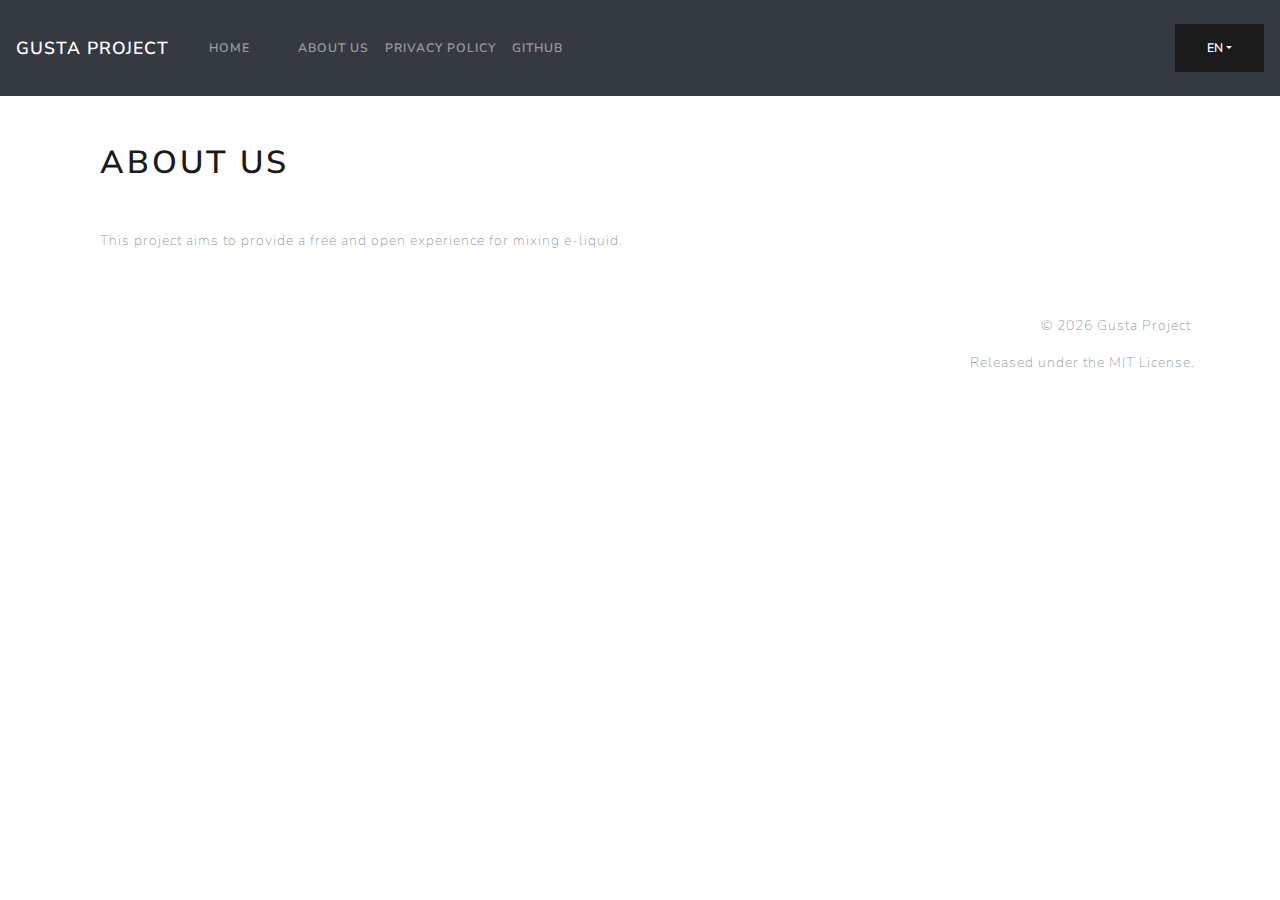
<file: en/about/index.html>
<!DOCTYPE html><html lang="en"><head><meta charSet="utf-8"/><meta http-equiv="x-ua-compatible" content="ie=edge"/><meta name="viewport" content="width=device-width, initial-scale=1, shrink-to-fit=no"/><style data-href="/styles.17968e32e95757f0d759.css">@import url(https://fonts.googleapis.com/css?family=Nunito+Sans:400,600);
/*!
 * Bootstrap Grid v4.3.1 (https://getbootstrap.com/)
 * Copyright 2011-2019 The Bootstrap Authors
 * Copyright 2011-2019 Twitter, Inc.
 * Licensed under MIT (https://github.com/twbs/bootstrap/blob/master/LICENSE)
 */html{box-sizing:border-box;-ms-overflow-style:scrollbar}*,:after,:before{box-sizing:inherit}.col-1{flex:0 0 8.33333%;max-width:8.33333%}.col-2{flex:0 0 16.66667%;max-width:16.66667%}.col-4{flex:0 0 33.33333%;max-width:33.33333%}.col-5{flex:0 0 41.66667%;max-width:41.66667%}.col-7{flex:0 0 58.33333%;max-width:58.33333%}.col-8{flex:0 0 66.66667%;max-width:66.66667%}.col-10{flex:0 0 83.33333%;max-width:83.33333%}.col-11{flex:0 0 91.66667%;max-width:91.66667%}.offset-1{margin-left:8.33333%}.offset-2{margin-left:16.66667%}.offset-4{margin-left:33.33333%}.offset-5{margin-left:41.66667%}.offset-7{margin-left:58.33333%}.offset-8{margin-left:66.66667%}.offset-10{margin-left:83.33333%}.offset-11{margin-left:91.66667%}@media (min-width:576px){.col-sm{flex-basis:0;flex-grow:1;max-width:100%}.col-sm-auto{flex:0 0 auto;width:auto;max-width:100%}.col-sm-1{flex:0 0 8.33333%;max-width:8.33333%}.col-sm-2{flex:0 0 16.66667%;max-width:16.66667%}.col-sm-3{flex:0 0 25%;max-width:25%}.col-sm-4{flex:0 0 33.33333%;max-width:33.33333%}.col-sm-5{flex:0 0 41.66667%;max-width:41.66667%}.col-sm-6{flex:0 0 50%;max-width:50%}.col-sm-7{flex:0 0 58.33333%;max-width:58.33333%}.col-sm-8{flex:0 0 66.66667%;max-width:66.66667%}.col-sm-9{flex:0 0 75%;max-width:75%}.col-sm-10{flex:0 0 83.33333%;max-width:83.33333%}.col-sm-11{flex:0 0 91.66667%;max-width:91.66667%}.col-sm-12{flex:0 0 100%;max-width:100%}.order-sm-first{order:-1}.order-sm-last{order:13}.order-sm-0{order:0}.order-sm-1{order:1}.order-sm-2{order:2}.order-sm-3{order:3}.order-sm-4{order:4}.order-sm-5{order:5}.order-sm-6{order:6}.order-sm-7{order:7}.order-sm-8{order:8}.order-sm-9{order:9}.order-sm-10{order:10}.order-sm-11{order:11}.order-sm-12{order:12}.offset-sm-0{margin-left:0}.offset-sm-1{margin-left:8.33333%}.offset-sm-2{margin-left:16.66667%}.offset-sm-3{margin-left:25%}.offset-sm-4{margin-left:33.33333%}.offset-sm-5{margin-left:41.66667%}.offset-sm-6{margin-left:50%}.offset-sm-7{margin-left:58.33333%}.offset-sm-8{margin-left:66.66667%}.offset-sm-9{margin-left:75%}.offset-sm-10{margin-left:83.33333%}.offset-sm-11{margin-left:91.66667%}}@media (min-width:768px){.col-md{flex-basis:0;flex-grow:1;max-width:100%}.col-md-auto{flex:0 0 auto;width:auto;max-width:100%}.col-md-1{flex:0 0 8.33333%;max-width:8.33333%}.col-md-2{flex:0 0 16.66667%;max-width:16.66667%}.col-md-3{flex:0 0 25%;max-width:25%}.col-md-4{flex:0 0 33.33333%;max-width:33.33333%}.col-md-5{flex:0 0 41.66667%;max-width:41.66667%}.col-md-6{flex:0 0 50%;max-width:50%}.col-md-7{flex:0 0 58.33333%;max-width:58.33333%}.col-md-8{flex:0 0 66.66667%;max-width:66.66667%}.col-md-9{flex:0 0 75%;max-width:75%}.col-md-10{flex:0 0 83.33333%;max-width:83.33333%}.col-md-11{flex:0 0 91.66667%;max-width:91.66667%}.col-md-12{flex:0 0 100%;max-width:100%}.order-md-first{order:-1}.order-md-last{order:13}.order-md-0{order:0}.order-md-1{order:1}.order-md-2{order:2}.order-md-3{order:3}.order-md-4{order:4}.order-md-5{order:5}.order-md-6{order:6}.order-md-7{order:7}.order-md-8{order:8}.order-md-9{order:9}.order-md-10{order:10}.order-md-11{order:11}.order-md-12{order:12}.offset-md-0{margin-left:0}.offset-md-1{margin-left:8.33333%}.offset-md-2{margin-left:16.66667%}.offset-md-3{margin-left:25%}.offset-md-4{margin-left:33.33333%}.offset-md-5{margin-left:41.66667%}.offset-md-6{margin-left:50%}.offset-md-7{margin-left:58.33333%}.offset-md-8{margin-left:66.66667%}.offset-md-9{margin-left:75%}.offset-md-10{margin-left:83.33333%}.offset-md-11{margin-left:91.66667%}}@media (min-width:992px){.col-lg{flex-basis:0;flex-grow:1;max-width:100%}.col-lg-auto{flex:0 0 auto;width:auto;max-width:100%}.col-lg-1{flex:0 0 8.33333%;max-width:8.33333%}.col-lg-2{flex:0 0 16.66667%;max-width:16.66667%}.col-lg-3{flex:0 0 25%;max-width:25%}.col-lg-4{flex:0 0 33.33333%;max-width:33.33333%}.col-lg-5{flex:0 0 41.66667%;max-width:41.66667%}.col-lg-6{flex:0 0 50%;max-width:50%}.col-lg-7{flex:0 0 58.33333%;max-width:58.33333%}.col-lg-8{flex:0 0 66.66667%;max-width:66.66667%}.col-lg-9{flex:0 0 75%;max-width:75%}.col-lg-10{flex:0 0 83.33333%;max-width:83.33333%}.col-lg-11{flex:0 0 91.66667%;max-width:91.66667%}.col-lg-12{flex:0 0 100%;max-width:100%}.order-lg-first{order:-1}.order-lg-last{order:13}.order-lg-0{order:0}.order-lg-1{order:1}.order-lg-2{order:2}.order-lg-3{order:3}.order-lg-4{order:4}.order-lg-5{order:5}.order-lg-6{order:6}.order-lg-7{order:7}.order-lg-8{order:8}.order-lg-9{order:9}.order-lg-10{order:10}.order-lg-11{order:11}.order-lg-12{order:12}.offset-lg-0{margin-left:0}.offset-lg-1{margin-left:8.33333%}.offset-lg-2{margin-left:16.66667%}.offset-lg-3{margin-left:25%}.offset-lg-4{margin-left:33.33333%}.offset-lg-5{margin-left:41.66667%}.offset-lg-6{margin-left:50%}.offset-lg-7{margin-left:58.33333%}.offset-lg-8{margin-left:66.66667%}.offset-lg-9{margin-left:75%}.offset-lg-10{margin-left:83.33333%}.offset-lg-11{margin-left:91.66667%}}@media (min-width:1200px){.col-xl{flex-basis:0;flex-grow:1;max-width:100%}.col-xl-auto{flex:0 0 auto;width:auto;max-width:100%}.col-xl-1{flex:0 0 8.33333%;max-width:8.33333%}.col-xl-2{flex:0 0 16.66667%;max-width:16.66667%}.col-xl-3{flex:0 0 25%;max-width:25%}.col-xl-4{flex:0 0 33.33333%;max-width:33.33333%}.col-xl-5{flex:0 0 41.66667%;max-width:41.66667%}.col-xl-6{flex:0 0 50%;max-width:50%}.col-xl-7{flex:0 0 58.33333%;max-width:58.33333%}.col-xl-8{flex:0 0 66.66667%;max-width:66.66667%}.col-xl-9{flex:0 0 75%;max-width:75%}.col-xl-10{flex:0 0 83.33333%;max-width:83.33333%}.col-xl-11{flex:0 0 91.66667%;max-width:91.66667%}.col-xl-12{flex:0 0 100%;max-width:100%}.order-xl-first{order:-1}.order-xl-last{order:13}.order-xl-0{order:0}.order-xl-1{order:1}.order-xl-2{order:2}.order-xl-3{order:3}.order-xl-4{order:4}.order-xl-5{order:5}.order-xl-6{order:6}.order-xl-7{order:7}.order-xl-8{order:8}.order-xl-9{order:9}.order-xl-10{order:10}.order-xl-11{order:11}.order-xl-12{order:12}.offset-xl-0{margin-left:0}.offset-xl-1{margin-left:8.33333%}.offset-xl-2{margin-left:16.66667%}.offset-xl-3{margin-left:25%}.offset-xl-4{margin-left:33.33333%}.offset-xl-5{margin-left:41.66667%}.offset-xl-6{margin-left:50%}.offset-xl-7{margin-left:58.33333%}.offset-xl-8{margin-left:66.66667%}.offset-xl-9{margin-left:75%}.offset-xl-10{margin-left:83.33333%}.offset-xl-11{margin-left:91.66667%}}@media (min-width:992px){.gp-heading--primary{padding-bottom:40px}}

/*!
 * Bootswatch v4.3.1
 * Homepage: https://bootswatch.com
 * Copyright 2012-2019 Thomas Park
 * Licensed under MIT
 * Based on Bootstrap
*/
/*!
 * Bootstrap v4.3.1 (https://getbootstrap.com/)
 * Copyright 2011-2019 The Bootstrap Authors
 * Copyright 2011-2019 Twitter, Inc.
 * Licensed under MIT (https://github.com/twbs/bootstrap/blob/master/LICENSE)
 */:root{--blue:#007bff;--indigo:#6610f2;--purple:#6f42c1;--pink:#e83e8c;--red:#d9534f;--orange:#fd7e14;--yellow:#f0ad4e;--green:#4bbf73;--teal:#20c997;--cyan:#1f9bcf;--white:#fff;--gray:#919aa1;--gray-dark:#343a40;--primary:#1a1a1a;--secondary:#fff;--success:#4bbf73;--info:#1f9bcf;--warning:#f0ad4e;--danger:#d9534f;--light:#fff;--dark:#343a40;--breakpoint-xs:0;--breakpoint-sm:576px;--breakpoint-md:768px;--breakpoint-lg:992px;--breakpoint-xl:1200px;--font-family-sans-serif:"Nunito Sans",-apple-system,BlinkMacSystemFont,"Segoe UI",Roboto,"Helvetica Neue",Arial,sans-serif,"Apple Color Emoji","Segoe UI Emoji","Segoe UI Symbol";--font-family-monospace:SFMono-Regular,Menlo,Monaco,Consolas,"Liberation Mono","Courier New",monospace}*,:after,:before{box-sizing:border-box}html{font-family:sans-serif;line-height:1.15;-webkit-text-size-adjust:100%;-webkit-tap-highlight-color:rgba(0,0,0,0)}article,aside,figcaption,figure,footer,header,hgroup,main,nav,section{display:block}body{margin:0;font-family:Nunito Sans,-apple-system,BlinkMacSystemFont,Segoe UI,Roboto,Helvetica Neue,Arial,sans-serif,Apple Color Emoji,Segoe UI Emoji,Segoe UI Symbol;font-size:.875rem;font-weight:400;line-height:1.5;color:#919aa1;text-align:left;background-color:#fff}[tabindex="-1"]:focus{outline:0!important}hr{box-sizing:content-box;height:0;overflow:visible}h1,h2,h3,h4,h5,h6{margin-top:0;margin-bottom:.5rem}p{margin-top:0;margin-bottom:1rem}abbr[data-original-title],abbr[title]{text-decoration:underline;-webkit-text-decoration:underline dotted;text-decoration:underline dotted;cursor:help;border-bottom:0;-webkit-text-decoration-skip-ink:none;text-decoration-skip-ink:none}address{font-style:normal;line-height:inherit}address,dl,ol,ul{margin-bottom:1rem}dl,ol,ul{margin-top:0}ol ol,ol ul,ul ol,ul ul{margin-bottom:0}dt{font-weight:700}dd{margin-bottom:.5rem;margin-left:0}blockquote{margin:0 0 1rem}b,strong{font-weight:bolder}small{font-size:80%}sub,sup{position:relative;font-size:75%;line-height:0;vertical-align:baseline}sub{bottom:-.25em}sup{top:-.5em}a{color:#1a1a1a;text-decoration:none;background-color:transparent}a:hover{color:#000;text-decoration:underline}a:not([href]):not([tabindex]),a:not([href]):not([tabindex]):focus,a:not([href]):not([tabindex]):hover{color:inherit;text-decoration:none}a:not([href]):not([tabindex]):focus{outline:0}code,kbd,pre,samp{font-family:SFMono-Regular,Menlo,Monaco,Consolas,Liberation Mono,Courier New,monospace;font-size:1em}pre{margin-top:0;margin-bottom:1rem;overflow:auto}figure{margin:0 0 1rem}img{border-style:none}img,svg{vertical-align:middle}svg{overflow:hidden}table{border-collapse:collapse}caption{padding-top:.75rem;padding-bottom:.75rem;color:#919aa1;text-align:left;caption-side:bottom}th{text-align:inherit}label{display:inline-block;margin-bottom:.5rem}button{border-radius:0}button:focus{outline:1px dotted;outline:5px auto -webkit-focus-ring-color}button,input,optgroup,select,textarea{margin:0;font-family:inherit;font-size:inherit;line-height:inherit}button,input{overflow:visible}button,select{text-transform:none}select{word-wrap:normal}[type=button],[type=reset],[type=submit],button{-webkit-appearance:button}[type=button]:not(:disabled),[type=reset]:not(:disabled),[type=submit]:not(:disabled),button:not(:disabled){cursor:pointer}[type=button]::-moz-focus-inner,[type=reset]::-moz-focus-inner,[type=submit]::-moz-focus-inner,button::-moz-focus-inner{padding:0;border-style:none}input[type=checkbox],input[type=radio]{box-sizing:border-box;padding:0}input[type=date],input[type=datetime-local],input[type=month],input[type=time]{-webkit-appearance:listbox}textarea{overflow:auto;resize:vertical}fieldset{min-width:0;padding:0;margin:0;border:0}legend{display:block;width:100%;max-width:100%;padding:0;margin-bottom:.5rem;font-size:1.5rem;line-height:inherit;color:inherit;white-space:normal}progress{vertical-align:baseline}[type=number]::-webkit-inner-spin-button,[type=number]::-webkit-outer-spin-button{height:auto}[type=search]{outline-offset:-2px;-webkit-appearance:none}[type=search]::-webkit-search-decoration{-webkit-appearance:none}::-webkit-file-upload-button{font:inherit;-webkit-appearance:button}output{display:inline-block}summary{display:list-item;cursor:pointer}template{display:none}[hidden]{display:none!important}.h1,.h2,.h3,.h4,.h5,.h6,h1,h2,h3,h4,h5,h6{margin-bottom:.5rem;font-weight:600;line-height:1.2;color:#1a1a1a}.h1,h1{font-size:2rem}.h2,h2{font-size:1.75rem}.h3,h3{font-size:1.5rem}.h4,h4{font-size:1.25rem}.h5,h5{font-size:1rem}.h6,h6{font-size:.75rem}.lead{font-size:1.09375rem;font-weight:300}.display-1{font-size:6rem}.display-1,.display-2{font-weight:300;line-height:1.2}.display-2{font-size:5.5rem}.display-3{font-size:4.5rem}.display-3,.display-4{font-weight:300;line-height:1.2}.display-4{font-size:3.5rem}hr{margin-top:1rem;margin-bottom:1rem;border:0;border-top:1px solid rgba(0,0,0,.1)}.small,small{font-size:80%;font-weight:400}.mark,mark{padding:.2em;background-color:#fcf8e3}.list-inline,.list-unstyled{padding-left:0;list-style:none}.list-inline-item{display:inline-block}.list-inline-item:not(:last-child){margin-right:.5rem}.initialism{font-size:90%;text-transform:uppercase}.blockquote{margin-bottom:1rem;font-size:1.09375rem}.blockquote-footer{display:block;font-size:80%;color:#919aa1}.blockquote-footer:before{content:"\2014\A0"}.img-fluid,.img-thumbnail{max-width:100%;height:auto}.img-thumbnail{padding:.25rem;background-color:#fff;border:1px solid #eceeef;border-radius:0}.figure{display:inline-block}.figure-img{margin-bottom:.5rem;line-height:1}.figure-caption{font-size:90%;color:#919aa1}code{font-size:87.5%;color:#e83e8c;word-break:break-word}a>code{color:inherit}kbd{padding:.2rem .4rem;font-size:87.5%;color:#fff;background-color:#1a1a1a;border-radius:0}kbd kbd{padding:0;font-size:100%;font-weight:700}pre{display:block;font-size:87.5%;color:#1a1a1a}pre code{font-size:inherit;color:inherit;word-break:normal}.pre-scrollable{max-height:340px;overflow-y:scroll}.container{width:100%;padding-right:15px;padding-left:15px;margin-right:auto;margin-left:auto}@media (min-width:576px){.container{max-width:540px}}@media (min-width:768px){.container{max-width:720px}}@media (min-width:992px){.container{max-width:960px}}@media (min-width:1200px){.container{max-width:1140px}}.container-fluid{width:100%;padding-right:15px;padding-left:15px;margin-right:auto;margin-left:auto}.row{display:flex;flex-wrap:wrap;margin-right:-15px;margin-left:-15px}.no-gutters{margin-right:0;margin-left:0}.no-gutters>.col,.no-gutters>[class*=col-]{padding-right:0;padding-left:0}.col,.col-1,.col-2,.col-3,.col-4,.col-5,.col-6,.col-7,.col-8,.col-9,.col-10,.col-11,.col-12,.col-auto,.col-lg,.col-lg-1,.col-lg-2,.col-lg-3,.col-lg-4,.col-lg-5,.col-lg-6,.col-lg-7,.col-lg-8,.col-lg-9,.col-lg-10,.col-lg-11,.col-lg-12,.col-lg-auto,.col-md,.col-md-1,.col-md-2,.col-md-3,.col-md-4,.col-md-5,.col-md-6,.col-md-7,.col-md-8,.col-md-9,.col-md-10,.col-md-11,.col-md-12,.col-md-auto,.col-sm,.col-sm-1,.col-sm-2,.col-sm-3,.col-sm-4,.col-sm-5,.col-sm-6,.col-sm-7,.col-sm-8,.col-sm-9,.col-sm-10,.col-sm-11,.col-sm-12,.col-sm-auto,.col-xl,.col-xl-1,.col-xl-2,.col-xl-3,.col-xl-4,.col-xl-5,.col-xl-6,.col-xl-7,.col-xl-8,.col-xl-9,.col-xl-10,.col-xl-11,.col-xl-12,.col-xl-auto{position:relative;width:100%;padding-right:15px;padding-left:15px}.col{flex-basis:0;flex-grow:1;max-width:100%}.col-auto{flex:0 0 auto;width:auto;max-width:100%}.col-1{flex:0 0 8.3333333333%;max-width:8.3333333333%}.col-2{flex:0 0 16.6666666667%;max-width:16.6666666667%}.col-3{flex:0 0 25%;max-width:25%}.col-4{flex:0 0 33.3333333333%;max-width:33.3333333333%}.col-5{flex:0 0 41.6666666667%;max-width:41.6666666667%}.col-6{flex:0 0 50%;max-width:50%}.col-7{flex:0 0 58.3333333333%;max-width:58.3333333333%}.col-8{flex:0 0 66.6666666667%;max-width:66.6666666667%}.col-9{flex:0 0 75%;max-width:75%}.col-10{flex:0 0 83.3333333333%;max-width:83.3333333333%}.col-11{flex:0 0 91.6666666667%;max-width:91.6666666667%}.col-12{flex:0 0 100%;max-width:100%}.order-first{order:-1}.order-last{order:13}.order-0{order:0}.order-1{order:1}.order-2{order:2}.order-3{order:3}.order-4{order:4}.order-5{order:5}.order-6{order:6}.order-7{order:7}.order-8{order:8}.order-9{order:9}.order-10{order:10}.order-11{order:11}.order-12{order:12}.offset-1{margin-left:8.3333333333%}.offset-2{margin-left:16.6666666667%}.offset-3{margin-left:25%}.offset-4{margin-left:33.3333333333%}.offset-5{margin-left:41.6666666667%}.offset-6{margin-left:50%}.offset-7{margin-left:58.3333333333%}.offset-8{margin-left:66.6666666667%}.offset-9{margin-left:75%}.offset-10{margin-left:83.3333333333%}.offset-11{margin-left:91.6666666667%}@media (min-width:576px){.col-sm{flex-basis:0;flex-grow:1;max-width:100%}.col-sm-auto{flex:0 0 auto;width:auto;max-width:100%}.col-sm-1{flex:0 0 8.3333333333%;max-width:8.3333333333%}.col-sm-2{flex:0 0 16.6666666667%;max-width:16.6666666667%}.col-sm-3{flex:0 0 25%;max-width:25%}.col-sm-4{flex:0 0 33.3333333333%;max-width:33.3333333333%}.col-sm-5{flex:0 0 41.6666666667%;max-width:41.6666666667%}.col-sm-6{flex:0 0 50%;max-width:50%}.col-sm-7{flex:0 0 58.3333333333%;max-width:58.3333333333%}.col-sm-8{flex:0 0 66.6666666667%;max-width:66.6666666667%}.col-sm-9{flex:0 0 75%;max-width:75%}.col-sm-10{flex:0 0 83.3333333333%;max-width:83.3333333333%}.col-sm-11{flex:0 0 91.6666666667%;max-width:91.6666666667%}.col-sm-12{flex:0 0 100%;max-width:100%}.order-sm-first{order:-1}.order-sm-last{order:13}.order-sm-0{order:0}.order-sm-1{order:1}.order-sm-2{order:2}.order-sm-3{order:3}.order-sm-4{order:4}.order-sm-5{order:5}.order-sm-6{order:6}.order-sm-7{order:7}.order-sm-8{order:8}.order-sm-9{order:9}.order-sm-10{order:10}.order-sm-11{order:11}.order-sm-12{order:12}.offset-sm-0{margin-left:0}.offset-sm-1{margin-left:8.3333333333%}.offset-sm-2{margin-left:16.6666666667%}.offset-sm-3{margin-left:25%}.offset-sm-4{margin-left:33.3333333333%}.offset-sm-5{margin-left:41.6666666667%}.offset-sm-6{margin-left:50%}.offset-sm-7{margin-left:58.3333333333%}.offset-sm-8{margin-left:66.6666666667%}.offset-sm-9{margin-left:75%}.offset-sm-10{margin-left:83.3333333333%}.offset-sm-11{margin-left:91.6666666667%}}@media (min-width:768px){.col-md{flex-basis:0;flex-grow:1;max-width:100%}.col-md-auto{flex:0 0 auto;width:auto;max-width:100%}.col-md-1{flex:0 0 8.3333333333%;max-width:8.3333333333%}.col-md-2{flex:0 0 16.6666666667%;max-width:16.6666666667%}.col-md-3{flex:0 0 25%;max-width:25%}.col-md-4{flex:0 0 33.3333333333%;max-width:33.3333333333%}.col-md-5{flex:0 0 41.6666666667%;max-width:41.6666666667%}.col-md-6{flex:0 0 50%;max-width:50%}.col-md-7{flex:0 0 58.3333333333%;max-width:58.3333333333%}.col-md-8{flex:0 0 66.6666666667%;max-width:66.6666666667%}.col-md-9{flex:0 0 75%;max-width:75%}.col-md-10{flex:0 0 83.3333333333%;max-width:83.3333333333%}.col-md-11{flex:0 0 91.6666666667%;max-width:91.6666666667%}.col-md-12{flex:0 0 100%;max-width:100%}.order-md-first{order:-1}.order-md-last{order:13}.order-md-0{order:0}.order-md-1{order:1}.order-md-2{order:2}.order-md-3{order:3}.order-md-4{order:4}.order-md-5{order:5}.order-md-6{order:6}.order-md-7{order:7}.order-md-8{order:8}.order-md-9{order:9}.order-md-10{order:10}.order-md-11{order:11}.order-md-12{order:12}.offset-md-0{margin-left:0}.offset-md-1{margin-left:8.3333333333%}.offset-md-2{margin-left:16.6666666667%}.offset-md-3{margin-left:25%}.offset-md-4{margin-left:33.3333333333%}.offset-md-5{margin-left:41.6666666667%}.offset-md-6{margin-left:50%}.offset-md-7{margin-left:58.3333333333%}.offset-md-8{margin-left:66.6666666667%}.offset-md-9{margin-left:75%}.offset-md-10{margin-left:83.3333333333%}.offset-md-11{margin-left:91.6666666667%}}@media (min-width:992px){.col-lg{flex-basis:0;flex-grow:1;max-width:100%}.col-lg-auto{flex:0 0 auto;width:auto;max-width:100%}.col-lg-1{flex:0 0 8.3333333333%;max-width:8.3333333333%}.col-lg-2{flex:0 0 16.6666666667%;max-width:16.6666666667%}.col-lg-3{flex:0 0 25%;max-width:25%}.col-lg-4{flex:0 0 33.3333333333%;max-width:33.3333333333%}.col-lg-5{flex:0 0 41.6666666667%;max-width:41.6666666667%}.col-lg-6{flex:0 0 50%;max-width:50%}.col-lg-7{flex:0 0 58.3333333333%;max-width:58.3333333333%}.col-lg-8{flex:0 0 66.6666666667%;max-width:66.6666666667%}.col-lg-9{flex:0 0 75%;max-width:75%}.col-lg-10{flex:0 0 83.3333333333%;max-width:83.3333333333%}.col-lg-11{flex:0 0 91.6666666667%;max-width:91.6666666667%}.col-lg-12{flex:0 0 100%;max-width:100%}.order-lg-first{order:-1}.order-lg-last{order:13}.order-lg-0{order:0}.order-lg-1{order:1}.order-lg-2{order:2}.order-lg-3{order:3}.order-lg-4{order:4}.order-lg-5{order:5}.order-lg-6{order:6}.order-lg-7{order:7}.order-lg-8{order:8}.order-lg-9{order:9}.order-lg-10{order:10}.order-lg-11{order:11}.order-lg-12{order:12}.offset-lg-0{margin-left:0}.offset-lg-1{margin-left:8.3333333333%}.offset-lg-2{margin-left:16.6666666667%}.offset-lg-3{margin-left:25%}.offset-lg-4{margin-left:33.3333333333%}.offset-lg-5{margin-left:41.6666666667%}.offset-lg-6{margin-left:50%}.offset-lg-7{margin-left:58.3333333333%}.offset-lg-8{margin-left:66.6666666667%}.offset-lg-9{margin-left:75%}.offset-lg-10{margin-left:83.3333333333%}.offset-lg-11{margin-left:91.6666666667%}}@media (min-width:1200px){.col-xl{flex-basis:0;flex-grow:1;max-width:100%}.col-xl-auto{flex:0 0 auto;width:auto;max-width:100%}.col-xl-1{flex:0 0 8.3333333333%;max-width:8.3333333333%}.col-xl-2{flex:0 0 16.6666666667%;max-width:16.6666666667%}.col-xl-3{flex:0 0 25%;max-width:25%}.col-xl-4{flex:0 0 33.3333333333%;max-width:33.3333333333%}.col-xl-5{flex:0 0 41.6666666667%;max-width:41.6666666667%}.col-xl-6{flex:0 0 50%;max-width:50%}.col-xl-7{flex:0 0 58.3333333333%;max-width:58.3333333333%}.col-xl-8{flex:0 0 66.6666666667%;max-width:66.6666666667%}.col-xl-9{flex:0 0 75%;max-width:75%}.col-xl-10{flex:0 0 83.3333333333%;max-width:83.3333333333%}.col-xl-11{flex:0 0 91.6666666667%;max-width:91.6666666667%}.col-xl-12{flex:0 0 100%;max-width:100%}.order-xl-first{order:-1}.order-xl-last{order:13}.order-xl-0{order:0}.order-xl-1{order:1}.order-xl-2{order:2}.order-xl-3{order:3}.order-xl-4{order:4}.order-xl-5{order:5}.order-xl-6{order:6}.order-xl-7{order:7}.order-xl-8{order:8}.order-xl-9{order:9}.order-xl-10{order:10}.order-xl-11{order:11}.order-xl-12{order:12}.offset-xl-0{margin-left:0}.offset-xl-1{margin-left:8.3333333333%}.offset-xl-2{margin-left:16.6666666667%}.offset-xl-3{margin-left:25%}.offset-xl-4{margin-left:33.3333333333%}.offset-xl-5{margin-left:41.6666666667%}.offset-xl-6{margin-left:50%}.offset-xl-7{margin-left:58.3333333333%}.offset-xl-8{margin-left:66.6666666667%}.offset-xl-9{margin-left:75%}.offset-xl-10{margin-left:83.3333333333%}.offset-xl-11{margin-left:91.6666666667%}}.table{width:100%;margin-bottom:1rem;color:#919aa1}.table td,.table th{padding:.75rem;vertical-align:top;border-top:1px solid rgba(0,0,0,.05)}.table thead th{vertical-align:bottom;border-bottom:2px solid rgba(0,0,0,.05)}.table tbody+tbody{border-top:2px solid rgba(0,0,0,.05)}.table-sm td,.table-sm th{padding:.3rem}.table-bordered,.table-bordered td,.table-bordered th{border:1px solid rgba(0,0,0,.05)}.table-bordered thead td,.table-bordered thead th{border-bottom-width:2px}.table-borderless tbody+tbody,.table-borderless td,.table-borderless th,.table-borderless thead th{border:0}.table-striped tbody tr:nth-of-type(odd){background-color:rgba(0,0,0,.05)}.table-hover tbody tr:hover{color:#919aa1;background-color:rgba(0,0,0,.075)}.table-primary,.table-primary>td,.table-primary>th{background-color:#bfbfbf}.table-primary tbody+tbody,.table-primary td,.table-primary th,.table-primary thead th{border-color:#888}.table-hover .table-primary:hover,.table-hover .table-primary:hover>td,.table-hover .table-primary:hover>th{background-color:#b2b2b2}.table-secondary,.table-secondary>td,.table-secondary>th{background-color:#fff}.table-secondary tbody+tbody,.table-secondary td,.table-secondary th,.table-secondary thead th{border-color:#fff}.table-hover .table-secondary:hover,.table-hover .table-secondary:hover>td,.table-hover .table-secondary:hover>th{background-color:#f2f2f2}.table-success,.table-success>td,.table-success>th{background-color:#cdedd8}.table-success tbody+tbody,.table-success td,.table-success th,.table-success thead th{border-color:#a1deb6}.table-hover .table-success:hover,.table-hover .table-success:hover>td,.table-hover .table-success:hover>th{background-color:#bae6c9}.table-info,.table-info>td,.table-info>th{background-color:#c0e3f2}.table-info tbody+tbody,.table-info td,.table-info th,.table-info thead th{border-color:#8bcbe6}.table-hover .table-info:hover,.table-hover .table-info:hover>td,.table-hover .table-info:hover>th{background-color:#abdaee}.table-warning,.table-warning>td,.table-warning>th{background-color:#fbe8cd}.table-warning tbody+tbody,.table-warning td,.table-warning th,.table-warning thead th{border-color:#f7d4a3}.table-hover .table-warning:hover,.table-hover .table-warning:hover>td,.table-hover .table-warning:hover>th{background-color:#f9ddb5}.table-danger,.table-danger>td,.table-danger>th{background-color:#f4cfce}.table-danger tbody+tbody,.table-danger td,.table-danger th,.table-danger thead th{border-color:#eba6a3}.table-hover .table-danger:hover,.table-hover .table-danger:hover>td,.table-hover .table-danger:hover>th{background-color:#efbbb9}.table-light,.table-light>td,.table-light>th{background-color:#fff}.table-light tbody+tbody,.table-light td,.table-light th,.table-light thead th{border-color:#fff}.table-hover .table-light:hover,.table-hover .table-light:hover>td,.table-hover .table-light:hover>th{background-color:#f2f2f2}.table-dark,.table-dark>td,.table-dark>th{background-color:#c6c8ca}.table-dark tbody+tbody,.table-dark td,.table-dark th,.table-dark thead th{border-color:#95999c}.table-hover .table-dark:hover,.table-hover .table-dark:hover>td,.table-hover .table-dark:hover>th{background-color:#b9bbbe}.table-active,.table-active>td,.table-active>th,.table-hover .table-active:hover,.table-hover .table-active:hover>td,.table-hover .table-active:hover>th{background-color:rgba(0,0,0,.075)}.table .thead-dark th{color:#fff;background-color:#343a40;border-color:#454d55}.table .thead-light th{color:#55595c;background-color:#f7f7f9;border-color:rgba(0,0,0,.05)}.table-dark{color:#fff;background-color:#343a40}.table-dark td,.table-dark th,.table-dark thead th{border-color:#454d55}.table-dark.table-bordered{border:0}.table-dark.table-striped tbody tr:nth-of-type(odd){background-color:hsla(0,0%,100%,.05)}.table-dark.table-hover tbody tr:hover{color:#fff;background-color:hsla(0,0%,100%,.075)}@media (max-width:575.98px){.table-responsive-sm{display:block;width:100%;overflow-x:auto;-webkit-overflow-scrolling:touch}.table-responsive-sm>.table-bordered{border:0}}@media (max-width:767.98px){.table-responsive-md{display:block;width:100%;overflow-x:auto;-webkit-overflow-scrolling:touch}.table-responsive-md>.table-bordered{border:0}}@media (max-width:991.98px){.table-responsive-lg{display:block;width:100%;overflow-x:auto;-webkit-overflow-scrolling:touch}.table-responsive-lg>.table-bordered{border:0}}@media (max-width:1199.98px){.table-responsive-xl{display:block;width:100%;overflow-x:auto;-webkit-overflow-scrolling:touch}.table-responsive-xl>.table-bordered{border:0}}.table-responsive{display:block;width:100%;overflow-x:auto;-webkit-overflow-scrolling:touch}.table-responsive>.table-bordered{border:0}.form-control{display:block;width:100%;height:calc(1.5em + 1.5rem);padding:.75rem 2rem;font-size:.875rem;font-weight:400;line-height:1.5;color:#55595c;background-color:#f7f7f9;background-clip:padding-box;border:0 solid #ced4da;border-radius:0;-webkit-transition:border-color .15s ease-in-out,-webkit-box-shadow .15s ease-in-out;-webkit-transition:border-color .15s ease-in-out,box-shadow .15s ease-in-out;transition:border-color .15s ease-in-out,box-shadow .15s ease-in-out}@media (prefers-reduced-motion:reduce){.form-control{-webkit-transition:none;transition:none}}.form-control::-ms-expand{background-color:transparent;border:0}.form-control:focus{color:#55595c;background-color:#f7f7f9;border-color:#5a5a5a;outline:0;box-shadow:0 0 0 .2rem rgba(26,26,26,.25)}.form-control::-webkit-input-placeholder{color:#919aa1;opacity:1}.form-control::-ms-input-placeholder{color:#919aa1;opacity:1}.form-control::-moz-placeholder{color:#919aa1;opacity:1}.form-control:-ms-input-placeholder{color:#919aa1;opacity:1}.form-control::placeholder{color:#919aa1;opacity:1}.form-control:disabled,.form-control[readonly]{background-color:#eceeef;opacity:1}select.form-control:focus::-ms-value{color:#55595c;background-color:#f7f7f9}.form-control-file,.form-control-range{display:block;width:100%}.col-form-label{padding-top:.75rem;padding-bottom:.75rem;margin-bottom:0;font-size:inherit;line-height:1.5}.col-form-label-lg{padding-top:2rem;padding-bottom:2rem;font-size:1.09375rem;line-height:1.5}.col-form-label-sm{padding-top:.5rem;padding-bottom:.5rem;font-size:.765625rem;line-height:1.5}.form-control-plaintext{display:block;width:100%;padding-top:.75rem;padding-bottom:.75rem;margin-bottom:0;line-height:1.5;color:#919aa1;background-color:transparent;border:0 solid transparent}.form-control-plaintext.form-control-lg,.form-control-plaintext.form-control-sm{padding-right:0;padding-left:0}.form-control-sm{height:calc(1.5em + 1rem);padding:.5rem 1rem;font-size:.765625rem;line-height:1.5;border-radius:0}.form-control-lg{height:calc(1.5em + 4rem);padding:2rem 3rem;font-size:1.09375rem;line-height:1.5;border-radius:0}select.form-control[multiple],select.form-control[size],textarea.form-control{height:auto}.form-group{margin-bottom:1rem}.form-text{display:block;margin-top:.25rem}.form-row{display:flex;flex-wrap:wrap;margin-right:-5px;margin-left:-5px}.form-row>.col,.form-row>[class*=col-]{padding-right:5px;padding-left:5px}.form-check{position:relative;display:block;padding-left:1.25rem}.form-check-input{position:absolute;margin-top:.3rem;margin-left:-1.25rem}.form-check-input:disabled~.form-check-label{color:#919aa1}.form-check-label{margin-bottom:0}.form-check-inline{display:inline-flex;align-items:center;padding-left:0;margin-right:.75rem}.form-check-inline .form-check-input{position:static;margin-top:0;margin-right:.3125rem;margin-left:0}.valid-feedback{display:none;width:100%;margin-top:.25rem;font-size:80%;color:#4bbf73}.valid-tooltip{position:absolute;top:100%;z-index:5;display:none;max-width:100%;padding:.25rem .5rem;margin-top:.1rem;font-size:.765625rem;line-height:1.5;color:#fff;background-color:rgba(75,191,115,.9);border-radius:0}.form-control.is-valid,.was-validated .form-control:valid{border-color:#4bbf73;padding-right:calc(1.5em + 1.5rem);background-image:url("data:image/svg+xml;charset=utf-8,%3Csvg xmlns='http://www.w3.org/2000/svg' viewBox='0 0 8 8'%3E%3Cpath fill='%234BBF73' d='M2.3 6.73L.6 4.53c-.4-1.04.46-1.4 1.1-.8l1.1 1.4 3.4-3.8c.6-.63 1.6-.27 1.2.7l-4 4.6c-.43.5-.8.4-1.1.1z'/%3E%3C/svg%3E");background-repeat:no-repeat;background-position:100% calc(.375em + .375rem);background-size:calc(.75em + .75rem) calc(.75em + .75rem)}.form-control.is-valid:focus,.was-validated .form-control:valid:focus{border-color:#4bbf73;box-shadow:0 0 0 .2rem rgba(75,191,115,.25)}.form-control.is-valid~.valid-feedback,.form-control.is-valid~.valid-tooltip,.was-validated .form-control:valid~.valid-feedback,.was-validated .form-control:valid~.valid-tooltip{display:block}.was-validated textarea.form-control:valid,textarea.form-control.is-valid{padding-right:calc(1.5em + 1.5rem);background-position:top calc(.375em + .375rem) right calc(.375em + .375rem)}.custom-select.is-valid,.was-validated .custom-select:valid{border-color:#4bbf73;padding-right:calc((3em + 4.5rem)/4 + 3rem);background:url("data:image/svg+xml;charset=utf-8,%3Csvg xmlns='http://www.w3.org/2000/svg' viewBox='0 0 4 5'%3E%3Cpath fill='%23343a40' d='M2 0L0 2h4zm0 5L0 3h4z'/%3E%3C/svg%3E") no-repeat right 2rem center/8px 10px,url("data:image/svg+xml;charset=utf-8,%3Csvg xmlns='http://www.w3.org/2000/svg' viewBox='0 0 8 8'%3E%3Cpath fill='%234BBF73' d='M2.3 6.73L.6 4.53c-.4-1.04.46-1.4 1.1-.8l1.1 1.4 3.4-3.8c.6-.63 1.6-.27 1.2.7l-4 4.6c-.43.5-.8.4-1.1.1z'/%3E%3C/svg%3E") #f7f7f9 no-repeat center right 3rem/calc(.75em + .75rem) calc(.75em + .75rem)}.custom-select.is-valid:focus,.was-validated .custom-select:valid:focus{border-color:#4bbf73;box-shadow:0 0 0 .2rem rgba(75,191,115,.25)}.custom-select.is-valid~.valid-feedback,.custom-select.is-valid~.valid-tooltip,.form-control-file.is-valid~.valid-feedback,.form-control-file.is-valid~.valid-tooltip,.was-validated .custom-select:valid~.valid-feedback,.was-validated .custom-select:valid~.valid-tooltip,.was-validated .form-control-file:valid~.valid-feedback,.was-validated .form-control-file:valid~.valid-tooltip{display:block}.form-check-input.is-valid~.form-check-label,.was-validated .form-check-input:valid~.form-check-label{color:#4bbf73}.form-check-input.is-valid~.valid-feedback,.form-check-input.is-valid~.valid-tooltip,.was-validated .form-check-input:valid~.valid-feedback,.was-validated .form-check-input:valid~.valid-tooltip{display:block}.custom-control-input.is-valid~.custom-control-label,.was-validated .custom-control-input:valid~.custom-control-label{color:#4bbf73}.custom-control-input.is-valid~.custom-control-label:before,.was-validated .custom-control-input:valid~.custom-control-label:before{border-color:#4bbf73}.custom-control-input.is-valid~.valid-feedback,.custom-control-input.is-valid~.valid-tooltip,.was-validated .custom-control-input:valid~.valid-feedback,.was-validated .custom-control-input:valid~.valid-tooltip{display:block}.custom-control-input.is-valid:checked~.custom-control-label:before,.was-validated .custom-control-input:valid:checked~.custom-control-label:before{border-color:#71cc90;background-color:#71cc90}.custom-control-input.is-valid:focus~.custom-control-label:before,.was-validated .custom-control-input:valid:focus~.custom-control-label:before{box-shadow:0 0 0 .2rem rgba(75,191,115,.25)}.custom-control-input.is-valid:focus:not(:checked)~.custom-control-label:before,.custom-file-input.is-valid~.custom-file-label,.was-validated .custom-control-input:valid:focus:not(:checked)~.custom-control-label:before,.was-validated .custom-file-input:valid~.custom-file-label{border-color:#4bbf73}.custom-file-input.is-valid~.valid-feedback,.custom-file-input.is-valid~.valid-tooltip,.was-validated .custom-file-input:valid~.valid-feedback,.was-validated .custom-file-input:valid~.valid-tooltip{display:block}.custom-file-input.is-valid:focus~.custom-file-label,.was-validated .custom-file-input:valid:focus~.custom-file-label{border-color:#4bbf73;box-shadow:0 0 0 .2rem rgba(75,191,115,.25)}.invalid-feedback{display:none;width:100%;margin-top:.25rem;font-size:80%;color:#d9534f}.invalid-tooltip{position:absolute;top:100%;z-index:5;display:none;max-width:100%;padding:.25rem .5rem;margin-top:.1rem;font-size:.765625rem;line-height:1.5;color:#fff;background-color:rgba(217,83,79,.9);border-radius:0}.form-control.is-invalid,.was-validated .form-control:invalid{border-color:#d9534f;padding-right:calc(1.5em + 1.5rem);background-image:url("data:image/svg+xml;charset=utf-8,%3Csvg xmlns='http://www.w3.org/2000/svg' fill='%23d9534f' viewBox='-2 -2 7 7'%3E%3Cpath stroke='%23d9534f' d='M0 0l3 3m0-3L0 3'/%3E%3Ccircle r='.5'/%3E%3Ccircle cx='3' r='.5'/%3E%3Ccircle cy='3' r='.5'/%3E%3Ccircle cx='3' cy='3' r='.5'/%3E%3C/svg%3E");background-repeat:no-repeat;background-position:100% calc(.375em + .375rem);background-size:calc(.75em + .75rem) calc(.75em + .75rem)}.form-control.is-invalid:focus,.was-validated .form-control:invalid:focus{border-color:#d9534f;box-shadow:0 0 0 .2rem rgba(217,83,79,.25)}.form-control.is-invalid~.invalid-feedback,.form-control.is-invalid~.invalid-tooltip,.was-validated .form-control:invalid~.invalid-feedback,.was-validated .form-control:invalid~.invalid-tooltip{display:block}.was-validated textarea.form-control:invalid,textarea.form-control.is-invalid{padding-right:calc(1.5em + 1.5rem);background-position:top calc(.375em + .375rem) right calc(.375em + .375rem)}.custom-select.is-invalid,.was-validated .custom-select:invalid{border-color:#d9534f;padding-right:calc((3em + 4.5rem)/4 + 3rem);background:url("data:image/svg+xml;charset=utf-8,%3Csvg xmlns='http://www.w3.org/2000/svg' viewBox='0 0 4 5'%3E%3Cpath fill='%23343a40' d='M2 0L0 2h4zm0 5L0 3h4z'/%3E%3C/svg%3E") no-repeat right 2rem center/8px 10px,url("data:image/svg+xml;charset=utf-8,%3Csvg xmlns='http://www.w3.org/2000/svg' fill='%23d9534f' viewBox='-2 -2 7 7'%3E%3Cpath stroke='%23d9534f' d='M0 0l3 3m0-3L0 3'/%3E%3Ccircle r='.5'/%3E%3Ccircle cx='3' r='.5'/%3E%3Ccircle cy='3' r='.5'/%3E%3Ccircle cx='3' cy='3' r='.5'/%3E%3C/svg%3E") #f7f7f9 no-repeat center right 3rem/calc(.75em + .75rem) calc(.75em + .75rem)}.custom-select.is-invalid:focus,.was-validated .custom-select:invalid:focus{border-color:#d9534f;box-shadow:0 0 0 .2rem rgba(217,83,79,.25)}.custom-select.is-invalid~.invalid-feedback,.custom-select.is-invalid~.invalid-tooltip,.form-control-file.is-invalid~.invalid-feedback,.form-control-file.is-invalid~.invalid-tooltip,.was-validated .custom-select:invalid~.invalid-feedback,.was-validated .custom-select:invalid~.invalid-tooltip,.was-validated .form-control-file:invalid~.invalid-feedback,.was-validated .form-control-file:invalid~.invalid-tooltip{display:block}.form-check-input.is-invalid~.form-check-label,.was-validated .form-check-input:invalid~.form-check-label{color:#d9534f}.form-check-input.is-invalid~.invalid-feedback,.form-check-input.is-invalid~.invalid-tooltip,.was-validated .form-check-input:invalid~.invalid-feedback,.was-validated .form-check-input:invalid~.invalid-tooltip{display:block}.custom-control-input.is-invalid~.custom-control-label,.was-validated .custom-control-input:invalid~.custom-control-label{color:#d9534f}.custom-control-input.is-invalid~.custom-control-label:before,.was-validated .custom-control-input:invalid~.custom-control-label:before{border-color:#d9534f}.custom-control-input.is-invalid~.invalid-feedback,.custom-control-input.is-invalid~.invalid-tooltip,.was-validated .custom-control-input:invalid~.invalid-feedback,.was-validated .custom-control-input:invalid~.invalid-tooltip{display:block}.custom-control-input.is-invalid:checked~.custom-control-label:before,.was-validated .custom-control-input:invalid:checked~.custom-control-label:before{border-color:#e27c79;background-color:#e27c79}.custom-control-input.is-invalid:focus~.custom-control-label:before,.was-validated .custom-control-input:invalid:focus~.custom-control-label:before{box-shadow:0 0 0 .2rem rgba(217,83,79,.25)}.custom-control-input.is-invalid:focus:not(:checked)~.custom-control-label:before,.custom-file-input.is-invalid~.custom-file-label,.was-validated .custom-control-input:invalid:focus:not(:checked)~.custom-control-label:before,.was-validated .custom-file-input:invalid~.custom-file-label{border-color:#d9534f}.custom-file-input.is-invalid~.invalid-feedback,.custom-file-input.is-invalid~.invalid-tooltip,.was-validated .custom-file-input:invalid~.invalid-feedback,.was-validated .custom-file-input:invalid~.invalid-tooltip{display:block}.custom-file-input.is-invalid:focus~.custom-file-label,.was-validated .custom-file-input:invalid:focus~.custom-file-label{border-color:#d9534f;box-shadow:0 0 0 .2rem rgba(217,83,79,.25)}.form-inline{display:flex;flex-flow:row wrap;align-items:center}.form-inline .form-check{width:100%}@media (min-width:576px){.form-inline label{justify-content:center}.form-inline .form-group,.form-inline label{display:flex;align-items:center;margin-bottom:0}.form-inline .form-group{flex:0 0 auto;flex-flow:row wrap}.form-inline .form-control{display:inline-block;width:auto;vertical-align:middle}.form-inline .form-control-plaintext{display:inline-block}.form-inline .custom-select,.form-inline .input-group{width:auto}.form-inline .form-check{display:flex;align-items:center;justify-content:center;width:auto;padding-left:0}.form-inline .form-check-input{position:relative;flex-shrink:0;margin-top:0;margin-right:.25rem;margin-left:0}.form-inline .custom-control{align-items:center;justify-content:center}.form-inline .custom-control-label{margin-bottom:0}}.btn{display:inline-block;font-weight:600;color:#919aa1;text-align:center;vertical-align:middle;-webkit-user-select:none;-moz-user-select:none;-ms-user-select:none;user-select:none;background-color:transparent;border:0 solid transparent;padding:.75rem 2rem;font-size:.875rem;line-height:1.5rem;border-radius:0;-webkit-transition:color .15s ease-in-out,background-color .15s ease-in-out,border-color .15s ease-in-out,-webkit-box-shadow .15s ease-in-out;-webkit-transition:color .15s ease-in-out,background-color .15s ease-in-out,border-color .15s ease-in-out,box-shadow .15s ease-in-out;transition:color .15s ease-in-out,background-color .15s ease-in-out,border-color .15s ease-in-out,box-shadow .15s ease-in-out}@media (prefers-reduced-motion:reduce){.btn{-webkit-transition:none;transition:none}}.btn:hover{color:#919aa1;text-decoration:none}.btn.focus,.btn:focus{outline:0;box-shadow:0 0 0 .2rem rgba(26,26,26,.25)}.btn.disabled,.btn:disabled{opacity:.65}a.btn.disabled,fieldset:disabled a.btn{pointer-events:none}.btn-primary{color:#fff;background-color:#1a1a1a;border-color:#1a1a1a}.btn-primary:hover{color:#fff;background-color:#070707;border-color:#010000}.btn-primary.focus,.btn-primary:focus{box-shadow:0 0 0 .2rem rgba(60,60,60,.5)}.btn-primary.disabled,.btn-primary:disabled{color:#fff;background-color:#1a1a1a;border-color:#1a1a1a}.btn-primary:not(:disabled):not(.disabled).active,.btn-primary:not(:disabled):not(.disabled):active,.show>.btn-primary.dropdown-toggle{color:#fff;background-color:#010000;border-color:#000}.btn-primary:not(:disabled):not(.disabled).active:focus,.btn-primary:not(:disabled):not(.disabled):active:focus,.show>.btn-primary.dropdown-toggle:focus{box-shadow:0 0 0 .2rem rgba(60,60,60,.5)}.btn-secondary{color:#1a1a1a;background-color:#fff;border-color:#fff}.btn-secondary:hover{color:#1a1a1a;background-color:#ececec;border-color:#e6e5e5}.btn-secondary.focus,.btn-secondary:focus{box-shadow:0 0 0 .2rem hsla(0,0%,86.7%,.5)}.btn-secondary.disabled,.btn-secondary:disabled{color:#1a1a1a;background-color:#fff;border-color:#fff}.btn-secondary:not(:disabled):not(.disabled).active,.btn-secondary:not(:disabled):not(.disabled):active,.show>.btn-secondary.dropdown-toggle{color:#1a1a1a;background-color:#e6e5e5;border-color:#dfdfdf}.btn-secondary:not(:disabled):not(.disabled).active:focus,.btn-secondary:not(:disabled):not(.disabled):active:focus,.show>.btn-secondary.dropdown-toggle:focus{box-shadow:0 0 0 .2rem hsla(0,0%,86.7%,.5)}.btn-success{color:#fff;background-color:#4bbf73;border-color:#4bbf73}.btn-success:hover{color:#fff;background-color:#3ca861;border-color:#389f5c}.btn-success.focus,.btn-success:focus{box-shadow:0 0 0 .2rem rgba(102,201,136,.5)}.btn-success.disabled,.btn-success:disabled{color:#fff;background-color:#4bbf73;border-color:#4bbf73}.btn-success:not(:disabled):not(.disabled).active,.btn-success:not(:disabled):not(.disabled):active,.show>.btn-success.dropdown-toggle{color:#fff;background-color:#389f5c;border-color:#359556}.btn-success:not(:disabled):not(.disabled).active:focus,.btn-success:not(:disabled):not(.disabled):active:focus,.show>.btn-success.dropdown-toggle:focus{box-shadow:0 0 0 .2rem rgba(102,201,136,.5)}.btn-info{color:#fff;background-color:#1f9bcf;border-color:#1f9bcf}.btn-info:hover{color:#fff;background-color:#1a82ae;border-color:#187aa3}.btn-info.focus,.btn-info:focus{box-shadow:0 0 0 .2rem rgba(65,170,214,.5)}.btn-info.disabled,.btn-info:disabled{color:#fff;background-color:#1f9bcf;border-color:#1f9bcf}.btn-info:not(:disabled):not(.disabled).active,.btn-info:not(:disabled):not(.disabled):active,.show>.btn-info.dropdown-toggle{color:#fff;background-color:#187aa3;border-color:#177198}.btn-info:not(:disabled):not(.disabled).active:focus,.btn-info:not(:disabled):not(.disabled):active:focus,.show>.btn-info.dropdown-toggle:focus{box-shadow:0 0 0 .2rem rgba(65,170,214,.5)}.btn-warning{color:#fff;background-color:#f0ad4e;border-color:#f0ad4e}.btn-warning:hover{color:#fff;background-color:#ed9d2b;border-color:#ec971f}.btn-warning.focus,.btn-warning:focus{box-shadow:0 0 0 .2rem hsla(35,84%,68%,.5)}.btn-warning.disabled,.btn-warning:disabled{color:#fff;background-color:#f0ad4e;border-color:#f0ad4e}.btn-warning:not(:disabled):not(.disabled).active,.btn-warning:not(:disabled):not(.disabled):active,.show>.btn-warning.dropdown-toggle{color:#fff;background-color:#ec971f;border-color:#ea9214}.btn-warning:not(:disabled):not(.disabled).active:focus,.btn-warning:not(:disabled):not(.disabled):active:focus,.show>.btn-warning.dropdown-toggle:focus{box-shadow:0 0 0 .2rem hsla(35,84%,68%,.5)}.btn-danger{color:#fff;background-color:#d9534f;border-color:#d9534f}.btn-danger:hover{color:#fff;background-color:#d23430;border-color:#c9302c}.btn-danger.focus,.btn-danger:focus{box-shadow:0 0 0 .2rem rgba(223,109,105,.5)}.btn-danger.disabled,.btn-danger:disabled{color:#fff;background-color:#d9534f;border-color:#d9534f}.btn-danger:not(:disabled):not(.disabled).active,.btn-danger:not(:disabled):not(.disabled):active,.show>.btn-danger.dropdown-toggle{color:#fff;background-color:#c9302c;border-color:#bf2e29}.btn-danger:not(:disabled):not(.disabled).active:focus,.btn-danger:not(:disabled):not(.disabled):active:focus,.show>.btn-danger.dropdown-toggle:focus{box-shadow:0 0 0 .2rem rgba(223,109,105,.5)}.btn-light{color:#1a1a1a;background-color:#fff;border-color:#fff}.btn-light:hover{color:#1a1a1a;background-color:#ececec;border-color:#e6e5e5}.btn-light.focus,.btn-light:focus{box-shadow:0 0 0 .2rem hsla(0,0%,86.7%,.5)}.btn-light.disabled,.btn-light:disabled{color:#1a1a1a;background-color:#fff;border-color:#fff}.btn-light:not(:disabled):not(.disabled).active,.btn-light:not(:disabled):not(.disabled):active,.show>.btn-light.dropdown-toggle{color:#1a1a1a;background-color:#e6e5e5;border-color:#dfdfdf}.btn-light:not(:disabled):not(.disabled).active:focus,.btn-light:not(:disabled):not(.disabled):active:focus,.show>.btn-light.dropdown-toggle:focus{box-shadow:0 0 0 .2rem hsla(0,0%,86.7%,.5)}.btn-dark{color:#fff;background-color:#343a40;border-color:#343a40}.btn-dark:hover{color:#fff;background-color:#23272b;border-color:#1d2124}.btn-dark.focus,.btn-dark:focus{box-shadow:0 0 0 .2rem rgba(82,88,93,.5)}.btn-dark.disabled,.btn-dark:disabled{color:#fff;background-color:#343a40;border-color:#343a40}.btn-dark:not(:disabled):not(.disabled).active,.btn-dark:not(:disabled):not(.disabled):active,.show>.btn-dark.dropdown-toggle{color:#fff;background-color:#1d2124;border-color:#171a1d}.btn-dark:not(:disabled):not(.disabled).active:focus,.btn-dark:not(:disabled):not(.disabled):active:focus,.show>.btn-dark.dropdown-toggle:focus{box-shadow:0 0 0 .2rem rgba(82,88,93,.5)}.btn-outline-primary{color:#1a1a1a;border-color:#1a1a1a}.btn-outline-primary:hover{color:#fff;background-color:#1a1a1a;border-color:#1a1a1a}.btn-outline-primary.focus,.btn-outline-primary:focus{box-shadow:0 0 0 .2rem rgba(26,26,26,.5)}.btn-outline-primary.disabled,.btn-outline-primary:disabled{color:#1a1a1a;background-color:transparent}.btn-outline-primary:not(:disabled):not(.disabled).active,.btn-outline-primary:not(:disabled):not(.disabled):active,.show>.btn-outline-primary.dropdown-toggle{color:#fff;background-color:#1a1a1a;border-color:#1a1a1a}.btn-outline-primary:not(:disabled):not(.disabled).active:focus,.btn-outline-primary:not(:disabled):not(.disabled):active:focus,.show>.btn-outline-primary.dropdown-toggle:focus{box-shadow:0 0 0 .2rem rgba(26,26,26,.5)}.btn-outline-secondary{color:#fff;border-color:#fff}.btn-outline-secondary:hover{color:#1a1a1a;background-color:#fff;border-color:#fff}.btn-outline-secondary.focus,.btn-outline-secondary:focus{box-shadow:0 0 0 .2rem hsla(0,0%,100%,.5)}.btn-outline-secondary.disabled,.btn-outline-secondary:disabled{color:#fff;background-color:transparent}.btn-outline-secondary:not(:disabled):not(.disabled).active,.btn-outline-secondary:not(:disabled):not(.disabled):active,.show>.btn-outline-secondary.dropdown-toggle{color:#1a1a1a;background-color:#fff;border-color:#fff}.btn-outline-secondary:not(:disabled):not(.disabled).active:focus,.btn-outline-secondary:not(:disabled):not(.disabled):active:focus,.show>.btn-outline-secondary.dropdown-toggle:focus{box-shadow:0 0 0 .2rem hsla(0,0%,100%,.5)}.btn-outline-success{color:#4bbf73;border-color:#4bbf73}.btn-outline-success:hover{color:#fff;background-color:#4bbf73;border-color:#4bbf73}.btn-outline-success.focus,.btn-outline-success:focus{box-shadow:0 0 0 .2rem rgba(75,191,115,.5)}.btn-outline-success.disabled,.btn-outline-success:disabled{color:#4bbf73;background-color:transparent}.btn-outline-success:not(:disabled):not(.disabled).active,.btn-outline-success:not(:disabled):not(.disabled):active,.show>.btn-outline-success.dropdown-toggle{color:#fff;background-color:#4bbf73;border-color:#4bbf73}.btn-outline-success:not(:disabled):not(.disabled).active:focus,.btn-outline-success:not(:disabled):not(.disabled):active:focus,.show>.btn-outline-success.dropdown-toggle:focus{box-shadow:0 0 0 .2rem rgba(75,191,115,.5)}.btn-outline-info{color:#1f9bcf;border-color:#1f9bcf}.btn-outline-info:hover{color:#fff;background-color:#1f9bcf;border-color:#1f9bcf}.btn-outline-info.focus,.btn-outline-info:focus{box-shadow:0 0 0 .2rem rgba(31,155,207,.5)}.btn-outline-info.disabled,.btn-outline-info:disabled{color:#1f9bcf;background-color:transparent}.btn-outline-info:not(:disabled):not(.disabled).active,.btn-outline-info:not(:disabled):not(.disabled):active,.show>.btn-outline-info.dropdown-toggle{color:#fff;background-color:#1f9bcf;border-color:#1f9bcf}.btn-outline-info:not(:disabled):not(.disabled).active:focus,.btn-outline-info:not(:disabled):not(.disabled):active:focus,.show>.btn-outline-info.dropdown-toggle:focus{box-shadow:0 0 0 .2rem rgba(31,155,207,.5)}.btn-outline-warning{color:#f0ad4e;border-color:#f0ad4e}.btn-outline-warning:hover{color:#fff;background-color:#f0ad4e;border-color:#f0ad4e}.btn-outline-warning.focus,.btn-outline-warning:focus{box-shadow:0 0 0 .2rem rgba(240,173,78,.5)}.btn-outline-warning.disabled,.btn-outline-warning:disabled{color:#f0ad4e;background-color:transparent}.btn-outline-warning:not(:disabled):not(.disabled).active,.btn-outline-warning:not(:disabled):not(.disabled):active,.show>.btn-outline-warning.dropdown-toggle{color:#fff;background-color:#f0ad4e;border-color:#f0ad4e}.btn-outline-warning:not(:disabled):not(.disabled).active:focus,.btn-outline-warning:not(:disabled):not(.disabled):active:focus,.show>.btn-outline-warning.dropdown-toggle:focus{box-shadow:0 0 0 .2rem rgba(240,173,78,.5)}.btn-outline-danger{color:#d9534f;border-color:#d9534f}.btn-outline-danger:hover{color:#fff;background-color:#d9534f;border-color:#d9534f}.btn-outline-danger.focus,.btn-outline-danger:focus{box-shadow:0 0 0 .2rem rgba(217,83,79,.5)}.btn-outline-danger.disabled,.btn-outline-danger:disabled{color:#d9534f;background-color:transparent}.btn-outline-danger:not(:disabled):not(.disabled).active,.btn-outline-danger:not(:disabled):not(.disabled):active,.show>.btn-outline-danger.dropdown-toggle{color:#fff;background-color:#d9534f;border-color:#d9534f}.btn-outline-danger:not(:disabled):not(.disabled).active:focus,.btn-outline-danger:not(:disabled):not(.disabled):active:focus,.show>.btn-outline-danger.dropdown-toggle:focus{box-shadow:0 0 0 .2rem rgba(217,83,79,.5)}.btn-outline-light{color:#fff;border-color:#fff}.btn-outline-light:hover{color:#1a1a1a;background-color:#fff;border-color:#fff}.btn-outline-light.focus,.btn-outline-light:focus{box-shadow:0 0 0 .2rem hsla(0,0%,100%,.5)}.btn-outline-light.disabled,.btn-outline-light:disabled{color:#fff;background-color:transparent}.btn-outline-light:not(:disabled):not(.disabled).active,.btn-outline-light:not(:disabled):not(.disabled):active,.show>.btn-outline-light.dropdown-toggle{color:#1a1a1a;background-color:#fff;border-color:#fff}.btn-outline-light:not(:disabled):not(.disabled).active:focus,.btn-outline-light:not(:disabled):not(.disabled):active:focus,.show>.btn-outline-light.dropdown-toggle:focus{box-shadow:0 0 0 .2rem hsla(0,0%,100%,.5)}.btn-outline-dark{color:#343a40;border-color:#343a40}.btn-outline-dark:hover{color:#fff;background-color:#343a40;border-color:#343a40}.btn-outline-dark.focus,.btn-outline-dark:focus{box-shadow:0 0 0 .2rem rgba(52,58,64,.5)}.btn-outline-dark.disabled,.btn-outline-dark:disabled{color:#343a40;background-color:transparent}.btn-outline-dark:not(:disabled):not(.disabled).active,.btn-outline-dark:not(:disabled):not(.disabled):active,.show>.btn-outline-dark.dropdown-toggle{color:#fff;background-color:#343a40;border-color:#343a40}.btn-outline-dark:not(:disabled):not(.disabled).active:focus,.btn-outline-dark:not(:disabled):not(.disabled):active:focus,.show>.btn-outline-dark.dropdown-toggle:focus{box-shadow:0 0 0 .2rem rgba(52,58,64,.5)}.btn-link{font-weight:400;color:#1a1a1a;text-decoration:none}.btn-link:hover{color:#000;text-decoration:underline}.btn-link.focus,.btn-link:focus{text-decoration:underline;box-shadow:none}.btn-link.disabled,.btn-link:disabled{color:#919aa1;pointer-events:none}.btn-group-lg>.btn,.btn-lg{padding:2rem 3rem;font-size:1.09375rem;line-height:1.5;border-radius:0}.btn-group-sm>.btn,.btn-sm{padding:.5rem 1rem;font-size:.765625rem;line-height:1.5;border-radius:0}.btn-block{display:block;width:100%}.btn-block+.btn-block{margin-top:.5rem}input[type=button].btn-block,input[type=reset].btn-block,input[type=submit].btn-block{width:100%}.fade{-webkit-transition:opacity .15s linear;transition:opacity .15s linear}@media (prefers-reduced-motion:reduce){.fade{-webkit-transition:none;transition:none}}.fade:not(.show){opacity:0}.collapse:not(.show){display:none}.collapsing{position:relative;height:0;overflow:hidden;-webkit-transition:height .35s ease;transition:height .35s ease}@media (prefers-reduced-motion:reduce){.collapsing{-webkit-transition:none;transition:none}}.dropdown,.dropleft,.dropright,.dropup{position:relative}.dropdown-toggle{white-space:nowrap}.dropdown-toggle:after{display:inline-block;margin-left:.255em;vertical-align:.255em;content:"";border-top:.3em solid;border-right:.3em solid transparent;border-bottom:0;border-left:.3em solid transparent}.dropdown-toggle:empty:after{margin-left:0}.dropdown-menu{position:absolute;top:100%;left:0;z-index:1000;display:none;float:left;min-width:10rem;padding:.5rem 0;margin:.125rem 0 0;font-size:.875rem;color:#919aa1;text-align:left;list-style:none;background-color:#fff;background-clip:padding-box;border:1px solid rgba(0,0,0,.15);border-radius:0}.dropdown-menu-left{right:auto;left:0}.dropdown-menu-right{right:0;left:auto}@media (min-width:576px){.dropdown-menu-sm-left{right:auto;left:0}.dropdown-menu-sm-right{right:0;left:auto}}@media (min-width:768px){.dropdown-menu-md-left{right:auto;left:0}.dropdown-menu-md-right{right:0;left:auto}}@media (min-width:992px){.dropdown-menu-lg-left{right:auto;left:0}.dropdown-menu-lg-right{right:0;left:auto}}@media (min-width:1200px){.dropdown-menu-xl-left{right:auto;left:0}.dropdown-menu-xl-right{right:0;left:auto}}.dropup .dropdown-menu{top:auto;bottom:100%;margin-top:0;margin-bottom:.125rem}.dropup .dropdown-toggle:after{display:inline-block;margin-left:.255em;vertical-align:.255em;content:"";border-top:0;border-right:.3em solid transparent;border-bottom:.3em solid;border-left:.3em solid transparent}.dropup .dropdown-toggle:empty:after{margin-left:0}.dropright .dropdown-menu{top:0;right:auto;left:100%;margin-top:0;margin-left:.125rem}.dropright .dropdown-toggle:after{display:inline-block;margin-left:.255em;vertical-align:.255em;content:"";border-top:.3em solid transparent;border-right:0;border-bottom:.3em solid transparent;border-left:.3em solid}.dropright .dropdown-toggle:empty:after{margin-left:0}.dropright .dropdown-toggle:after{vertical-align:0}.dropleft .dropdown-menu{top:0;right:100%;left:auto;margin-top:0;margin-right:.125rem}.dropleft .dropdown-toggle:after{display:inline-block;margin-left:.255em;vertical-align:.255em;content:"";display:none}.dropleft .dropdown-toggle:before{display:inline-block;margin-right:.255em;vertical-align:.255em;content:"";border-top:.3em solid transparent;border-right:.3em solid;border-bottom:.3em solid transparent}.dropleft .dropdown-toggle:empty:after{margin-left:0}.dropleft .dropdown-toggle:before{vertical-align:0}.dropdown-menu[x-placement^=bottom],.dropdown-menu[x-placement^=left],.dropdown-menu[x-placement^=right],.dropdown-menu[x-placement^=top]{right:auto;bottom:auto}.dropdown-divider{height:0;margin:.5rem 0;overflow:hidden;border-top:1px solid #f7f7f9}.dropdown-item{display:block;width:100%;padding:.25rem 1.5rem;clear:both;font-weight:400;color:#1a1a1a;text-align:inherit;white-space:nowrap;background-color:transparent;border:0}.dropdown-item:focus,.dropdown-item:hover{color:#0d0d0d;text-decoration:none;background-color:#f8f9fa}.dropdown-item.active,.dropdown-item:active{color:#fff;text-decoration:none;background-color:#1a1a1a}.dropdown-item.disabled,.dropdown-item:disabled{color:#919aa1;pointer-events:none;background-color:transparent}.dropdown-menu.show{display:block}.dropdown-header{display:block;padding:.5rem 1.5rem;margin-bottom:0;font-size:.765625rem;color:#919aa1;white-space:nowrap}.dropdown-item-text{display:block;padding:.25rem 1.5rem;color:#1a1a1a}.btn-group,.btn-group-vertical{position:relative;display:inline-flex;vertical-align:middle}.btn-group-vertical>.btn,.btn-group>.btn{position:relative;flex:1 1 auto}.btn-group-vertical>.btn.active,.btn-group-vertical>.btn:active,.btn-group-vertical>.btn:focus,.btn-group-vertical>.btn:hover,.btn-group>.btn.active,.btn-group>.btn:active,.btn-group>.btn:focus,.btn-group>.btn:hover{z-index:1}.btn-toolbar{display:flex;flex-wrap:wrap;justify-content:flex-start}.btn-toolbar .input-group{width:auto}.btn-group>.btn-group:not(:first-child),.btn-group>.btn:not(:first-child){margin-left:0}.btn-group>.btn-group:not(:last-child)>.btn,.btn-group>.btn:not(:last-child):not(.dropdown-toggle){border-top-right-radius:0;border-bottom-right-radius:0}.btn-group>.btn-group:not(:first-child)>.btn,.btn-group>.btn:not(:first-child){border-top-left-radius:0;border-bottom-left-radius:0}.dropdown-toggle-split{padding-right:1.5rem;padding-left:1.5rem}.dropdown-toggle-split:after,.dropright .dropdown-toggle-split:after,.dropup .dropdown-toggle-split:after{margin-left:0}.dropleft .dropdown-toggle-split:before{margin-right:0}.btn-group-sm>.btn+.dropdown-toggle-split,.btn-sm+.dropdown-toggle-split{padding-right:.75rem;padding-left:.75rem}.btn-group-lg>.btn+.dropdown-toggle-split,.btn-lg+.dropdown-toggle-split{padding-right:2.25rem;padding-left:2.25rem}.btn-group-vertical{flex-direction:column;align-items:flex-start;justify-content:center}.btn-group-vertical>.btn,.btn-group-vertical>.btn-group{width:100%}.btn-group-vertical>.btn-group:not(:first-child),.btn-group-vertical>.btn:not(:first-child){margin-top:0}.btn-group-vertical>.btn-group:not(:last-child)>.btn,.btn-group-vertical>.btn:not(:last-child):not(.dropdown-toggle){border-bottom-right-radius:0;border-bottom-left-radius:0}.btn-group-vertical>.btn-group:not(:first-child)>.btn,.btn-group-vertical>.btn:not(:first-child){border-top-left-radius:0;border-top-right-radius:0}.btn-group-toggle>.btn,.btn-group-toggle>.btn-group>.btn{margin-bottom:0}.btn-group-toggle>.btn-group>.btn input[type=checkbox],.btn-group-toggle>.btn-group>.btn input[type=radio],.btn-group-toggle>.btn input[type=checkbox],.btn-group-toggle>.btn input[type=radio]{position:absolute;clip:rect(0,0,0,0);pointer-events:none}.input-group{position:relative;display:flex;flex-wrap:wrap;align-items:stretch;width:100%}.input-group>.custom-file,.input-group>.custom-select,.input-group>.form-control,.input-group>.form-control-plaintext{position:relative;flex:1 1 auto;width:1%;margin-bottom:0}.input-group>.custom-file+.custom-file,.input-group>.custom-file+.custom-select,.input-group>.custom-file+.form-control,.input-group>.custom-select+.custom-file,.input-group>.custom-select+.custom-select,.input-group>.custom-select+.form-control,.input-group>.form-control+.custom-file,.input-group>.form-control+.custom-select,.input-group>.form-control+.form-control,.input-group>.form-control-plaintext+.custom-file,.input-group>.form-control-plaintext+.custom-select,.input-group>.form-control-plaintext+.form-control{margin-left:0}.input-group>.custom-file .custom-file-input:focus~.custom-file-label,.input-group>.custom-select:focus,.input-group>.form-control:focus{z-index:3}.input-group>.custom-file .custom-file-input:focus{z-index:4}.input-group>.custom-select:not(:last-child),.input-group>.form-control:not(:last-child){border-top-right-radius:0;border-bottom-right-radius:0}.input-group>.custom-select:not(:first-child),.input-group>.form-control:not(:first-child){border-top-left-radius:0;border-bottom-left-radius:0}.input-group>.custom-file{display:flex;align-items:center}.input-group>.custom-file:not(:last-child) .custom-file-label,.input-group>.custom-file:not(:last-child) .custom-file-label:after{border-top-right-radius:0;border-bottom-right-radius:0}.input-group>.custom-file:not(:first-child) .custom-file-label{border-top-left-radius:0;border-bottom-left-radius:0}.input-group-append,.input-group-prepend{display:flex}.input-group-append .btn,.input-group-prepend .btn{position:relative;z-index:2}.input-group-append .btn:focus,.input-group-prepend .btn:focus{z-index:3}.input-group-append .btn+.btn,.input-group-append .btn+.input-group-text,.input-group-append .input-group-text+.btn,.input-group-append .input-group-text+.input-group-text,.input-group-prepend .btn+.btn,.input-group-prepend .btn+.input-group-text,.input-group-prepend .input-group-text+.btn,.input-group-prepend .input-group-text+.input-group-text{margin-left:0}.input-group-prepend{margin-right:0}.input-group-append{margin-left:0}.input-group-text{display:flex;align-items:center;padding:.75rem 2rem;margin-bottom:0;font-size:.875rem;font-weight:400;line-height:1.5;color:#55595c;text-align:center;white-space:nowrap;background-color:#eceeef;border:0 solid #ced4da;border-radius:0}.input-group-text input[type=checkbox],.input-group-text input[type=radio]{margin-top:0}.input-group-lg>.custom-select,.input-group-lg>.form-control:not(textarea){height:calc(1.5em + 4rem)}.input-group-lg>.custom-select,.input-group-lg>.form-control,.input-group-lg>.input-group-append>.btn,.input-group-lg>.input-group-append>.input-group-text,.input-group-lg>.input-group-prepend>.btn,.input-group-lg>.input-group-prepend>.input-group-text{padding:2rem 3rem;font-size:1.09375rem;line-height:1.5;border-radius:0}.input-group-sm>.custom-select,.input-group-sm>.form-control:not(textarea){height:calc(1.5em + 1rem)}.input-group-sm>.custom-select,.input-group-sm>.form-control,.input-group-sm>.input-group-append>.btn,.input-group-sm>.input-group-append>.input-group-text,.input-group-sm>.input-group-prepend>.btn,.input-group-sm>.input-group-prepend>.input-group-text{padding:.5rem 1rem;font-size:.765625rem;line-height:1.5;border-radius:0}.input-group-lg>.custom-select,.input-group-sm>.custom-select{padding-right:3rem}.input-group>.input-group-append:last-child>.btn:not(:last-child):not(.dropdown-toggle),.input-group>.input-group-append:last-child>.input-group-text:not(:last-child),.input-group>.input-group-append:not(:last-child)>.btn,.input-group>.input-group-append:not(:last-child)>.input-group-text,.input-group>.input-group-prepend>.btn,.input-group>.input-group-prepend>.input-group-text{border-top-right-radius:0;border-bottom-right-radius:0}.input-group>.input-group-append>.btn,.input-group>.input-group-append>.input-group-text,.input-group>.input-group-prepend:first-child>.btn:not(:first-child),.input-group>.input-group-prepend:first-child>.input-group-text:not(:first-child),.input-group>.input-group-prepend:not(:first-child)>.btn,.input-group>.input-group-prepend:not(:first-child)>.input-group-text{border-top-left-radius:0;border-bottom-left-radius:0}.custom-control{position:relative;display:block;min-height:1.3125rem;padding-left:1.5rem}.custom-control-inline{display:inline-flex;margin-right:1rem}.custom-control-input{position:absolute;z-index:-1;opacity:0}.custom-control-input:checked~.custom-control-label:before{color:#fff;border-color:#1a1a1a;background-color:#1a1a1a}.custom-control-input:focus~.custom-control-label:before{box-shadow:0 0 0 .2rem rgba(26,26,26,.25)}.custom-control-input:focus:not(:checked)~.custom-control-label:before{border-color:#5a5a5a}.custom-control-input:not(:disabled):active~.custom-control-label:before{color:#fff;background-color:#737373;border-color:#737373}.custom-control-input:disabled~.custom-control-label{color:#919aa1}.custom-control-input:disabled~.custom-control-label:before{background-color:#eceeef}.custom-control-label{position:relative;margin-bottom:0;vertical-align:top}.custom-control-label:before{pointer-events:none;background-color:#f7f7f9;border:0 solid #adb5bd}.custom-control-label:after,.custom-control-label:before{position:absolute;top:.15625rem;left:-1.5rem;display:block;width:1rem;height:1rem;content:""}.custom-control-label:after{background:no-repeat 50%/50% 50%}.custom-checkbox .custom-control-label:before{border-radius:0}.custom-checkbox .custom-control-input:checked~.custom-control-label:after{background-image:url("data:image/svg+xml;charset=utf-8,%3Csvg xmlns='http://www.w3.org/2000/svg' viewBox='0 0 8 8'%3E%3Cpath fill='%23fff' d='M6.564.75l-3.59 3.612-1.538-1.55L0 4.26l2.974 2.99L8 2.193z'/%3E%3C/svg%3E")}.custom-checkbox .custom-control-input:indeterminate~.custom-control-label:before{border-color:#1a1a1a;background-color:#1a1a1a}.custom-checkbox .custom-control-input:indeterminate~.custom-control-label:after{background-image:url("data:image/svg+xml;charset=utf-8,%3Csvg xmlns='http://www.w3.org/2000/svg' viewBox='0 0 4 4'%3E%3Cpath stroke='%23fff' d='M0 2h4'/%3E%3C/svg%3E")}.custom-checkbox .custom-control-input:disabled:checked~.custom-control-label:before{background-color:rgba(26,26,26,.5)}.custom-checkbox .custom-control-input:disabled:indeterminate~.custom-control-label:before{background-color:rgba(26,26,26,.5)}.custom-radio .custom-control-label:before{border-radius:50%}.custom-radio .custom-control-input:checked~.custom-control-label:after{background-image:url("data:image/svg+xml;charset=utf-8,%3Csvg xmlns='http://www.w3.org/2000/svg' viewBox='-4 -4 8 8'%3E%3Ccircle r='3' fill='%23fff'/%3E%3C/svg%3E")}.custom-radio .custom-control-input:disabled:checked~.custom-control-label:before{background-color:rgba(26,26,26,.5)}.custom-switch{padding-left:2.25rem}.custom-switch .custom-control-label:before{left:-2.25rem;width:1.75rem;pointer-events:all;border-radius:.5rem}.custom-switch .custom-control-label:after{top:.15625rem;left:-2.25rem;width:1rem;height:1rem;background-color:#adb5bd;border-radius:.5rem;-webkit-transition:background-color .15s ease-in-out,border-color .15s ease-in-out,-webkit-transform .15s ease-in-out,-webkit-box-shadow .15s ease-in-out;-webkit-transition:background-color .15s ease-in-out,border-color .15s ease-in-out,box-shadow .15s ease-in-out,-webkit-transform .15s ease-in-out;transition:background-color .15s ease-in-out,border-color .15s ease-in-out,box-shadow .15s ease-in-out,-webkit-transform .15s ease-in-out;transition:transform .15s ease-in-out,background-color .15s ease-in-out,border-color .15s ease-in-out,box-shadow .15s ease-in-out;transition:transform .15s ease-in-out,background-color .15s ease-in-out,border-color .15s ease-in-out,box-shadow .15s ease-in-out,-webkit-transform .15s ease-in-out}@media (prefers-reduced-motion:reduce){.custom-switch .custom-control-label:after{-webkit-transition:none;transition:none}}.custom-switch .custom-control-input:checked~.custom-control-label:after{background-color:#f7f7f9;-webkit-transform:translateX(.75rem);transform:translateX(.75rem)}.custom-switch .custom-control-input:disabled:checked~.custom-control-label:before{background-color:rgba(26,26,26,.5)}.custom-select{display:inline-block;width:100%;height:calc(1.5em + 1.5rem);padding:.75rem 3rem .75rem 2rem;font-size:.875rem;font-weight:400;line-height:1.5;color:#55595c;vertical-align:middle;background:url("data:image/svg+xml;charset=utf-8,%3Csvg xmlns='http://www.w3.org/2000/svg' viewBox='0 0 4 5'%3E%3Cpath fill='%23343a40' d='M2 0L0 2h4zm0 5L0 3h4z'/%3E%3C/svg%3E") no-repeat right 2rem center/8px 10px;background-color:#f7f7f9;border:0 solid #ced4da;border-radius:0;-webkit-appearance:none;-moz-appearance:none;appearance:none}.custom-select:focus{border-color:#5a5a5a;outline:0;box-shadow:0 0 0 .2rem rgba(26,26,26,.25)}.custom-select:focus::-ms-value{color:#55595c;background-color:#f7f7f9}.custom-select[multiple],.custom-select[size]:not([size="1"]){height:auto;padding-right:2rem;background-image:none}.custom-select:disabled{color:#919aa1;background-color:#f7f7f9}.custom-select::-ms-expand{display:none}.custom-select-sm{height:calc(1.5em + 1rem);padding-top:.5rem;padding-bottom:.5rem;padding-left:1rem;font-size:.765625rem}.custom-select-lg{height:calc(1.5em + 4rem);padding-top:2rem;padding-bottom:2rem;padding-left:3rem;font-size:1.09375rem}.custom-file{display:inline-block;margin-bottom:0}.custom-file,.custom-file-input{position:relative;width:100%;height:calc(1.5em + 1.5rem)}.custom-file-input{z-index:2;margin:0;opacity:0}.custom-file-input:focus~.custom-file-label{border-color:#5a5a5a;box-shadow:0 0 0 .2rem rgba(26,26,26,.25)}.custom-file-input:disabled~.custom-file-label{background-color:#eceeef}.custom-file-input:lang(en)~.custom-file-label:after{content:"Browse"}.custom-file-input~.custom-file-label[data-browse]:after{content:attr(data-browse)}.custom-file-label{left:0;z-index:1;font-weight:400;background-color:#f7f7f9;border:0 solid #ced4da;border-radius:0}.custom-file-label,.custom-file-label:after{position:absolute;top:0;right:0;height:calc(1.5em + 1.5rem);padding:.75rem 2rem;line-height:1.5;color:#55595c}.custom-file-label:after{bottom:0;z-index:3;display:block;content:"Browse";background-color:#eceeef;border-left:inherit;border-radius:0 0 0 0}.custom-range{width:100%;height:1.4rem;padding:0;background-color:transparent;-webkit-appearance:none;-moz-appearance:none;appearance:none}.custom-range:focus{outline:none}.custom-range:focus::-webkit-slider-thumb{box-shadow:0 0 0 1px #fff,0 0 0 .2rem rgba(26,26,26,.25)}.custom-range:focus::-moz-range-thumb{box-shadow:0 0 0 1px #fff,0 0 0 .2rem rgba(26,26,26,.25)}.custom-range:focus::-ms-thumb{box-shadow:0 0 0 1px #fff,0 0 0 .2rem rgba(26,26,26,.25)}.custom-range::-moz-focus-outer{border:0}.custom-range::-webkit-slider-thumb{width:1rem;height:1rem;margin-top:-.25rem;background-color:#1a1a1a;border:0;border-radius:1rem;-webkit-transition:background-color .15s ease-in-out,border-color .15s ease-in-out,-webkit-box-shadow .15s ease-in-out;-webkit-transition:background-color .15s ease-in-out,border-color .15s ease-in-out,box-shadow .15s ease-in-out;transition:background-color .15s ease-in-out,border-color .15s ease-in-out,box-shadow .15s ease-in-out;-webkit-appearance:none;appearance:none}@media (prefers-reduced-motion:reduce){.custom-range::-webkit-slider-thumb{-webkit-transition:none;transition:none}}.custom-range::-webkit-slider-thumb:active{background-color:#737373}.custom-range::-webkit-slider-runnable-track{width:100%;height:.5rem;color:transparent;cursor:pointer;background-color:#eceeef;border-color:transparent;border-radius:1rem}.custom-range::-moz-range-thumb{width:1rem;height:1rem;background-color:#1a1a1a;border:0;border-radius:1rem;-webkit-transition:background-color .15s ease-in-out,border-color .15s ease-in-out,-webkit-box-shadow .15s ease-in-out;-webkit-transition:background-color .15s ease-in-out,border-color .15s ease-in-out,box-shadow .15s ease-in-out;transition:background-color .15s ease-in-out,border-color .15s ease-in-out,box-shadow .15s ease-in-out;-moz-appearance:none;appearance:none}@media (prefers-reduced-motion:reduce){.custom-range::-moz-range-thumb{-webkit-transition:none;transition:none}}.custom-range::-moz-range-thumb:active{background-color:#737373}.custom-range::-moz-range-track{width:100%;height:.5rem;color:transparent;cursor:pointer;background-color:#eceeef;border-color:transparent;border-radius:1rem}.custom-range::-ms-thumb{width:1rem;height:1rem;margin-top:0;margin-right:.2rem;margin-left:.2rem;background-color:#1a1a1a;border:0;border-radius:1rem;-webkit-transition:background-color .15s ease-in-out,border-color .15s ease-in-out,-webkit-box-shadow .15s ease-in-out;-webkit-transition:background-color .15s ease-in-out,border-color .15s ease-in-out,box-shadow .15s ease-in-out;transition:background-color .15s ease-in-out,border-color .15s ease-in-out,box-shadow .15s ease-in-out;appearance:none}@media (prefers-reduced-motion:reduce){.custom-range::-ms-thumb{-webkit-transition:none;transition:none}}.custom-range::-ms-thumb:active{background-color:#737373}.custom-range::-ms-track{width:100%;height:.5rem;color:transparent;cursor:pointer;background-color:transparent;border-color:transparent;border-width:.5rem}.custom-range::-ms-fill-lower,.custom-range::-ms-fill-upper{background-color:#eceeef;border-radius:1rem}.custom-range::-ms-fill-upper{margin-right:15px}.custom-range:disabled::-webkit-slider-thumb{background-color:#adb5bd}.custom-range:disabled::-webkit-slider-runnable-track{cursor:default}.custom-range:disabled::-moz-range-thumb{background-color:#adb5bd}.custom-range:disabled::-moz-range-track{cursor:default}.custom-range:disabled::-ms-thumb{background-color:#adb5bd}.custom-control-label:before,.custom-file-label,.custom-select{-webkit-transition:background-color .15s ease-in-out,border-color .15s ease-in-out,-webkit-box-shadow .15s ease-in-out;-webkit-transition:background-color .15s ease-in-out,border-color .15s ease-in-out,box-shadow .15s ease-in-out;transition:background-color .15s ease-in-out,border-color .15s ease-in-out,box-shadow .15s ease-in-out}@media (prefers-reduced-motion:reduce){.custom-control-label:before,.custom-file-label,.custom-select{-webkit-transition:none;transition:none}}.nav{display:flex;flex-wrap:wrap;padding-left:0;margin-bottom:0;list-style:none}.nav-link{display:block;padding:.5rem 1rem}.nav-link:focus,.nav-link:hover{text-decoration:none}.nav-link.disabled{color:#919aa1;pointer-events:none;cursor:default}.nav-tabs{border-bottom:1px solid #eceeef}.nav-tabs .nav-item{margin-bottom:-1px}.nav-tabs .nav-link{border:1px solid transparent;border-top-left-radius:0;border-top-right-radius:0}.nav-tabs .nav-link:focus,.nav-tabs .nav-link:hover{border-color:#f7f7f9 #f7f7f9 #eceeef}.nav-tabs .nav-link.disabled{color:#919aa1;background-color:transparent;border-color:transparent}.nav-tabs .nav-item.show .nav-link,.nav-tabs .nav-link.active{color:#55595c;background-color:#fff;border-color:#eceeef #eceeef #fff}.nav-tabs .dropdown-menu{margin-top:-1px;border-top-left-radius:0;border-top-right-radius:0}.nav-pills .nav-link{border-radius:0}.nav-pills .nav-link.active,.nav-pills .show>.nav-link{color:#fff;background-color:#1a1a1a}.nav-fill .nav-item{flex:1 1 auto;text-align:center}.nav-justified .nav-item{flex-basis:0;flex-grow:1;text-align:center}.tab-content>.tab-pane{display:none}.tab-content>.active{display:block}.navbar{position:relative;padding:1.5rem 1rem}.navbar,.navbar>.container,.navbar>.container-fluid{display:flex;flex-wrap:wrap;align-items:center;justify-content:space-between}.navbar-brand{display:inline-block;padding-top:.3359375rem;padding-bottom:.3359375rem;margin-right:1rem;font-size:1.09375rem;line-height:inherit;white-space:nowrap}.navbar-brand:focus,.navbar-brand:hover{text-decoration:none}.navbar-nav{display:flex;flex-direction:column;padding-left:0;margin-bottom:0;list-style:none}.navbar-nav .nav-link{padding-right:0;padding-left:0}.navbar-nav .dropdown-menu{position:static;float:none}.navbar-text{display:inline-block;padding-top:.5rem;padding-bottom:.5rem}.navbar-collapse{flex-basis:100%;flex-grow:1;align-items:center}.navbar-toggler{padding:.25rem .75rem;font-size:1.09375rem;line-height:1;background-color:transparent;border:1px solid transparent;border-radius:0}.navbar-toggler:focus,.navbar-toggler:hover{text-decoration:none}.navbar-toggler-icon{display:inline-block;width:1.5em;height:1.5em;vertical-align:middle;content:"";background:no-repeat 50%;background-size:100% 100%}@media (max-width:575.98px){.navbar-expand-sm>.container,.navbar-expand-sm>.container-fluid{padding-right:0;padding-left:0}}@media (min-width:576px){.navbar-expand-sm{flex-flow:row nowrap;justify-content:flex-start}.navbar-expand-sm .navbar-nav{flex-direction:row}.navbar-expand-sm .navbar-nav .dropdown-menu{position:absolute}.navbar-expand-sm .navbar-nav .nav-link{padding-right:.5rem;padding-left:.5rem}.navbar-expand-sm>.container,.navbar-expand-sm>.container-fluid{flex-wrap:nowrap}.navbar-expand-sm .navbar-collapse{display:flex!important;flex-basis:auto}.navbar-expand-sm .navbar-toggler{display:none}}@media (max-width:767.98px){.navbar-expand-md>.container,.navbar-expand-md>.container-fluid{padding-right:0;padding-left:0}}@media (min-width:768px){.navbar-expand-md{flex-flow:row nowrap;justify-content:flex-start}.navbar-expand-md .navbar-nav{flex-direction:row}.navbar-expand-md .navbar-nav .dropdown-menu{position:absolute}.navbar-expand-md .navbar-nav .nav-link{padding-right:.5rem;padding-left:.5rem}.navbar-expand-md>.container,.navbar-expand-md>.container-fluid{flex-wrap:nowrap}.navbar-expand-md .navbar-collapse{display:flex!important;flex-basis:auto}.navbar-expand-md .navbar-toggler{display:none}}@media (max-width:991.98px){.navbar-expand-lg>.container,.navbar-expand-lg>.container-fluid{padding-right:0;padding-left:0}}@media (min-width:992px){.navbar-expand-lg{flex-flow:row nowrap;justify-content:flex-start}.navbar-expand-lg .navbar-nav{flex-direction:row}.navbar-expand-lg .navbar-nav .dropdown-menu{position:absolute}.navbar-expand-lg .navbar-nav .nav-link{padding-right:.5rem;padding-left:.5rem}.navbar-expand-lg>.container,.navbar-expand-lg>.container-fluid{flex-wrap:nowrap}.navbar-expand-lg .navbar-collapse{display:flex!important;flex-basis:auto}.navbar-expand-lg .navbar-toggler{display:none}}@media (max-width:1199.98px){.navbar-expand-xl>.container,.navbar-expand-xl>.container-fluid{padding-right:0;padding-left:0}}@media (min-width:1200px){.navbar-expand-xl{flex-flow:row nowrap;justify-content:flex-start}.navbar-expand-xl .navbar-nav{flex-direction:row}.navbar-expand-xl .navbar-nav .dropdown-menu{position:absolute}.navbar-expand-xl .navbar-nav .nav-link{padding-right:.5rem;padding-left:.5rem}.navbar-expand-xl>.container,.navbar-expand-xl>.container-fluid{flex-wrap:nowrap}.navbar-expand-xl .navbar-collapse{display:flex!important;flex-basis:auto}.navbar-expand-xl .navbar-toggler{display:none}}.navbar-expand{flex-flow:row nowrap;justify-content:flex-start}.navbar-expand>.container,.navbar-expand>.container-fluid{padding-right:0;padding-left:0}.navbar-expand .navbar-nav{flex-direction:row}.navbar-expand .navbar-nav .dropdown-menu{position:absolute}.navbar-expand .navbar-nav .nav-link{padding-right:.5rem;padding-left:.5rem}.navbar-expand>.container,.navbar-expand>.container-fluid{flex-wrap:nowrap}.navbar-expand .navbar-collapse{display:flex!important;flex-basis:auto}.navbar-expand .navbar-toggler{display:none}.navbar-light .navbar-brand,.navbar-light .navbar-brand:focus,.navbar-light .navbar-brand:hover{color:#1a1a1a}.navbar-light .navbar-nav .nav-link{color:rgba(0,0,0,.3)}.navbar-light .navbar-nav .nav-link:focus,.navbar-light .navbar-nav .nav-link:hover{color:#1a1a1a}.navbar-light .navbar-nav .nav-link.disabled{color:rgba(0,0,0,.3)}.navbar-light .navbar-nav .active>.nav-link,.navbar-light .navbar-nav .nav-link.active,.navbar-light .navbar-nav .nav-link.show,.navbar-light .navbar-nav .show>.nav-link{color:#1a1a1a}.navbar-light .navbar-toggler{color:rgba(0,0,0,.3);border-color:rgba(0,0,0,.1)}.navbar-light .navbar-toggler-icon{background-image:url("data:image/svg+xml;charset=utf-8,%3Csvg viewBox='0 0 30 30' xmlns='http://www.w3.org/2000/svg'%3E%3Cpath stroke='rgba(0, 0, 0, 0.3)' stroke-width='2' stroke-linecap='round' stroke-miterlimit='10' d='M4 7h22M4 15h22M4 23h22'/%3E%3C/svg%3E")}.navbar-light .navbar-text{color:rgba(0,0,0,.3)}.navbar-light .navbar-text a,.navbar-light .navbar-text a:focus,.navbar-light .navbar-text a:hover{color:#1a1a1a}.navbar-dark .navbar-brand,.navbar-dark .navbar-brand:focus,.navbar-dark .navbar-brand:hover{color:#fff}.navbar-dark .navbar-nav .nav-link{color:hsla(0,0%,100%,.5)}.navbar-dark .navbar-nav .nav-link:focus,.navbar-dark .navbar-nav .nav-link:hover{color:#fff}.navbar-dark .navbar-nav .nav-link.disabled{color:hsla(0,0%,100%,.25)}.navbar-dark .navbar-nav .active>.nav-link,.navbar-dark .navbar-nav .nav-link.active,.navbar-dark .navbar-nav .nav-link.show,.navbar-dark .navbar-nav .show>.nav-link{color:#fff}.navbar-dark .navbar-toggler{color:hsla(0,0%,100%,.5);border-color:hsla(0,0%,100%,.1)}.navbar-dark .navbar-toggler-icon{background-image:url("data:image/svg+xml;charset=utf-8,%3Csvg viewBox='0 0 30 30' xmlns='http://www.w3.org/2000/svg'%3E%3Cpath stroke='rgba(255, 255, 255, 0.5)' stroke-width='2' stroke-linecap='round' stroke-miterlimit='10' d='M4 7h22M4 15h22M4 23h22'/%3E%3C/svg%3E")}.navbar-dark .navbar-text{color:hsla(0,0%,100%,.5)}.navbar-dark .navbar-text a,.navbar-dark .navbar-text a:focus,.navbar-dark .navbar-text a:hover{color:#fff}.card{position:relative;display:flex;flex-direction:column;min-width:0;word-wrap:break-word;background-color:#fff;background-clip:border-box;border:1px solid rgba(0,0,0,.125);border-radius:0}.card>hr{margin-right:0;margin-left:0}.card>.list-group:first-child .list-group-item:first-child{border-top-left-radius:0;border-top-right-radius:0}.card>.list-group:last-child .list-group-item:last-child{border-bottom-right-radius:0;border-bottom-left-radius:0}.card-body{flex:1 1 auto;padding:1.25rem}.card-title{margin-bottom:.75rem}.card-subtitle{margin-top:-.375rem}.card-subtitle,.card-text:last-child{margin-bottom:0}.card-link:hover{text-decoration:none}.card-link+.card-link{margin-left:1.25rem}.card-header{padding:.75rem 1.25rem;margin-bottom:0;background-color:rgba(0,0,0,.03);border-bottom:1px solid rgba(0,0,0,.125)}.card-header:first-child{border-radius:-1px -1px 0 0}.card-header+.list-group .list-group-item:first-child{border-top:0}.card-footer{padding:.75rem 1.25rem;background-color:rgba(0,0,0,.03);border-top:1px solid rgba(0,0,0,.125)}.card-footer:last-child{border-radius:0 0 -1px -1px}.card-header-tabs{margin-bottom:-.75rem;border-bottom:0}.card-header-pills,.card-header-tabs{margin-right:-.625rem;margin-left:-.625rem}.card-img-overlay{position:absolute;top:0;right:0;bottom:0;left:0;padding:1.25rem}.card-img{width:100%;border-radius:-1px}.card-img-top{width:100%;border-top-left-radius:-1px;border-top-right-radius:-1px}.card-img-bottom{width:100%;border-bottom-right-radius:-1px;border-bottom-left-radius:-1px}.card-deck{display:flex;flex-direction:column}.card-deck .card{margin-bottom:15px}@media (min-width:576px){.card-deck{flex-flow:row wrap;margin-right:-15px;margin-left:-15px}.card-deck .card{display:flex;flex:1 0;flex-direction:column;margin-right:15px;margin-bottom:0;margin-left:15px}}.card-group{display:flex;flex-direction:column}.card-group>.card{margin-bottom:15px}@media (min-width:576px){.card-group{flex-flow:row wrap}.card-group>.card{flex:1 0;margin-bottom:0}.card-group>.card+.card{margin-left:0;border-left:0}.card-group>.card:not(:last-child){border-top-right-radius:0;border-bottom-right-radius:0}.card-group>.card:not(:last-child) .card-header,.card-group>.card:not(:last-child) .card-img-top{border-top-right-radius:0}.card-group>.card:not(:last-child) .card-footer,.card-group>.card:not(:last-child) .card-img-bottom{border-bottom-right-radius:0}.card-group>.card:not(:first-child){border-top-left-radius:0;border-bottom-left-radius:0}.card-group>.card:not(:first-child) .card-header,.card-group>.card:not(:first-child) .card-img-top{border-top-left-radius:0}.card-group>.card:not(:first-child) .card-footer,.card-group>.card:not(:first-child) .card-img-bottom{border-bottom-left-radius:0}}.card-columns .card{margin-bottom:.75rem}@media (min-width:576px){.card-columns{-webkit-column-count:3;-moz-column-count:3;column-count:3;-webkit-column-gap:1.25rem;-moz-column-gap:1.25rem;column-gap:1.25rem;orphans:1;widows:1}.card-columns .card{display:inline-block;width:100%}}.accordion>.card{overflow:hidden}.accordion>.card:not(:first-of-type) .card-header:first-child{border-radius:0}.accordion>.card:not(:first-of-type):not(:last-of-type){border-bottom:0;border-radius:0}.accordion>.card:first-of-type{border-bottom:0;border-bottom-right-radius:0;border-bottom-left-radius:0}.accordion>.card:last-of-type{border-top-left-radius:0;border-top-right-radius:0}.accordion>.card .card-header{margin-bottom:-1px}.breadcrumb{display:flex;flex-wrap:wrap;padding:.75rem 1rem;margin-bottom:1rem;list-style:none;background-color:transparent;border-radius:0}.breadcrumb-item+.breadcrumb-item{padding-left:.5rem}.breadcrumb-item+.breadcrumb-item:before{display:inline-block;padding-right:.5rem;color:#919aa1;content:"/"}.breadcrumb-item+.breadcrumb-item:hover:before{text-decoration:underline;text-decoration:none}.breadcrumb-item.active{color:#919aa1}.pagination{display:flex;padding-left:0;list-style:none;border-radius:0}.page-link{position:relative;display:block;padding:.5rem .75rem;margin-left:-1px;line-height:1.25;color:#1a1a1a;background-color:#fff;border:1px solid transparent}.page-link:hover{z-index:2;color:#000;text-decoration:none;background-color:#f7f7f9;border-color:transparent}.page-link:focus{z-index:2;outline:0;box-shadow:0 0 0 .2rem rgba(26,26,26,.25)}.page-item:first-child .page-link{margin-left:0;border-top-left-radius:0;border-bottom-left-radius:0}.page-item:last-child .page-link{border-top-right-radius:0;border-bottom-right-radius:0}.page-item.active .page-link{z-index:1;color:#fff;background-color:#1a1a1a;border-color:#1a1a1a}.page-item.disabled .page-link{color:#919aa1;pointer-events:none;cursor:auto;background-color:#fff;border-color:transparent}.pagination-lg .page-link{padding:.75rem 1.5rem;font-size:1.09375rem;line-height:1.5}.pagination-lg .page-item:first-child .page-link{border-top-left-radius:0;border-bottom-left-radius:0}.pagination-lg .page-item:last-child .page-link{border-top-right-radius:0;border-bottom-right-radius:0}.pagination-sm .page-link{padding:.25rem .5rem;font-size:.765625rem;line-height:1.5}.pagination-sm .page-item:first-child .page-link{border-top-left-radius:0;border-bottom-left-radius:0}.pagination-sm .page-item:last-child .page-link{border-top-right-radius:0;border-bottom-right-radius:0}.badge{display:inline-block;padding:.25em .4em;font-size:75%;font-weight:700;line-height:1;text-align:center;white-space:nowrap;vertical-align:baseline;border-radius:0;-webkit-transition:color .15s ease-in-out,background-color .15s ease-in-out,border-color .15s ease-in-out,-webkit-box-shadow .15s ease-in-out;-webkit-transition:color .15s ease-in-out,background-color .15s ease-in-out,border-color .15s ease-in-out,box-shadow .15s ease-in-out;transition:color .15s ease-in-out,background-color .15s ease-in-out,border-color .15s ease-in-out,box-shadow .15s ease-in-out}@media (prefers-reduced-motion:reduce){.badge{-webkit-transition:none;transition:none}}a.badge:focus,a.badge:hover{text-decoration:none}.badge:empty{display:none}.btn .badge{position:relative;top:-1px}.badge-pill{padding-right:.6em;padding-left:.6em;border-radius:10rem}.badge-primary{color:#fff;background-color:#1a1a1a}a.badge-primary:focus,a.badge-primary:hover{color:#fff;background-color:#010000}a.badge-primary.focus,a.badge-primary:focus{outline:0;box-shadow:0 0 0 .2rem rgba(26,26,26,.5)}.badge-secondary{color:#1a1a1a;background-color:#fff}a.badge-secondary:focus,a.badge-secondary:hover{color:#1a1a1a;background-color:#e6e5e5}a.badge-secondary.focus,a.badge-secondary:focus{outline:0;box-shadow:0 0 0 .2rem hsla(0,0%,100%,.5)}.badge-success{color:#fff;background-color:#4bbf73}a.badge-success:focus,a.badge-success:hover{color:#fff;background-color:#389f5c}a.badge-success.focus,a.badge-success:focus{outline:0;box-shadow:0 0 0 .2rem rgba(75,191,115,.5)}.badge-info{color:#fff;background-color:#1f9bcf}a.badge-info:focus,a.badge-info:hover{color:#fff;background-color:#187aa3}a.badge-info.focus,a.badge-info:focus{outline:0;box-shadow:0 0 0 .2rem rgba(31,155,207,.5)}.badge-warning{color:#fff;background-color:#f0ad4e}a.badge-warning:focus,a.badge-warning:hover{color:#fff;background-color:#ec971f}a.badge-warning.focus,a.badge-warning:focus{outline:0;box-shadow:0 0 0 .2rem rgba(240,173,78,.5)}.badge-danger{color:#fff;background-color:#d9534f}a.badge-danger:focus,a.badge-danger:hover{color:#fff;background-color:#c9302c}a.badge-danger.focus,a.badge-danger:focus{outline:0;box-shadow:0 0 0 .2rem rgba(217,83,79,.5)}.badge-light{color:#1a1a1a;background-color:#fff}a.badge-light:focus,a.badge-light:hover{color:#1a1a1a;background-color:#e6e5e5}a.badge-light.focus,a.badge-light:focus{outline:0;box-shadow:0 0 0 .2rem hsla(0,0%,100%,.5)}.badge-dark{color:#fff;background-color:#343a40}a.badge-dark:focus,a.badge-dark:hover{color:#fff;background-color:#1d2124}a.badge-dark.focus,a.badge-dark:focus{outline:0;box-shadow:0 0 0 .2rem rgba(52,58,64,.5)}.jumbotron{padding:2rem 1rem;margin-bottom:2rem;background-color:#f7f7f9;border-radius:0}@media (min-width:576px){.jumbotron{padding:4rem 2rem}}.jumbotron-fluid{padding-right:0;padding-left:0;border-radius:0}.alert{position:relative;padding:.75rem 1.25rem;margin-bottom:1rem;border:1px solid transparent;border-radius:0}.alert-heading{color:inherit}.alert-link{font-weight:700}.alert-dismissible{padding-right:3.8125rem}.alert-dismissible .close{position:absolute;top:0;right:0;padding:.75rem 1.25rem;color:inherit}.alert-primary{color:#0e0e0e;background-color:#d1d1d1;border-color:#bfbfbf}.alert-primary hr{border-top-color:#b2b2b2}.alert-primary .alert-link{color:#000}.alert-secondary{color:#858585;background-color:#fff;border-color:#fff}.alert-secondary hr{border-top-color:#f2f2f2}.alert-secondary .alert-link{color:#6c6b6b}.alert-success{color:#27633c;background-color:#dbf2e3;border-color:#cdedd8}.alert-success hr{border-top-color:#bae6c9}.alert-success .alert-link{color:#193e26}.alert-info{color:#10516c;background-color:#d2ebf5;border-color:#c0e3f2}.alert-info hr{border-top-color:#abdaee}.alert-info .alert-link{color:#093040}.alert-warning{color:#7d5a29;background-color:#fcefdc;border-color:#fbe8cd}.alert-warning hr{border-top-color:#f9ddb5}.alert-warning .alert-link{color:#573e1c}.alert-danger{color:#712b29;background-color:#f7dddc;border-color:#f4cfce}.alert-danger hr{border-top-color:#efbbb9}.alert-danger .alert-link{color:#4c1d1b}.alert-light{color:#858585;background-color:#fff;border-color:#fff}.alert-light hr{border-top-color:#f2f2f2}.alert-light .alert-link{color:#6c6b6b}.alert-dark{color:#1b1e21;background-color:#d6d8d9;border-color:#c6c8ca}.alert-dark hr{border-top-color:#b9bbbe}.alert-dark .alert-link{color:#040505}@-webkit-keyframes progress-bar-stripes{0%{background-position:1rem 0}to{background-position:0 0}}@keyframes progress-bar-stripes{0%{background-position:1rem 0}to{background-position:0 0}}.progress{display:flex;height:1rem;overflow:hidden;font-size:.65625rem;background-color:#f7f7f9;border-radius:0}.progress-bar{display:flex;flex-direction:column;justify-content:center;color:#fff;text-align:center;white-space:nowrap;background-color:#1a1a1a;-webkit-transition:width .6s ease;transition:width .6s ease}@media (prefers-reduced-motion:reduce){.progress-bar{-webkit-transition:none;transition:none}}.progress-bar-striped{background-image:linear-gradient(45deg,hsla(0,0%,100%,.15) 25%,transparent 0,transparent 50%,hsla(0,0%,100%,.15) 0,hsla(0,0%,100%,.15) 75%,transparent 0,transparent);background-size:1rem 1rem}.progress-bar-animated{-webkit-animation:progress-bar-stripes 1s linear infinite;animation:progress-bar-stripes 1s linear infinite}@media (prefers-reduced-motion:reduce){.progress-bar-animated{-webkit-animation:none;animation:none}}.media{display:flex;align-items:flex-start}.media-body{flex:1 1}.list-group{display:flex;flex-direction:column;padding-left:0;margin-bottom:0}.list-group-item-action{width:100%;color:#55595c;text-align:inherit}.list-group-item-action:focus,.list-group-item-action:hover{z-index:1;color:#55595c;text-decoration:none;background-color:#f8f9fa}.list-group-item-action:active{color:#919aa1;background-color:#f7f7f9}.list-group-item{position:relative;display:block;padding:.75rem 1.25rem;margin-bottom:-1px;background-color:#fff;border:1px solid rgba(0,0,0,.125)}.list-group-item:first-child{border-top-left-radius:0;border-top-right-radius:0}.list-group-item:last-child{margin-bottom:0;border-bottom-right-radius:0;border-bottom-left-radius:0}.list-group-item.disabled,.list-group-item:disabled{color:#919aa1;pointer-events:none;background-color:#fff}.list-group-item.active{z-index:2;color:#fff;background-color:#1a1a1a;border-color:#1a1a1a}.list-group-horizontal{flex-direction:row}.list-group-horizontal .list-group-item{margin-right:-1px;margin-bottom:0}.list-group-horizontal .list-group-item:first-child{border-top-left-radius:0;border-bottom-left-radius:0;border-top-right-radius:0}.list-group-horizontal .list-group-item:last-child{margin-right:0;border-top-right-radius:0;border-bottom-right-radius:0;border-bottom-left-radius:0}@media (min-width:576px){.list-group-horizontal-sm{flex-direction:row}.list-group-horizontal-sm .list-group-item{margin-right:-1px;margin-bottom:0}.list-group-horizontal-sm .list-group-item:first-child{border-top-left-radius:0;border-bottom-left-radius:0;border-top-right-radius:0}.list-group-horizontal-sm .list-group-item:last-child{margin-right:0;border-top-right-radius:0;border-bottom-right-radius:0;border-bottom-left-radius:0}}@media (min-width:768px){.list-group-horizontal-md{flex-direction:row}.list-group-horizontal-md .list-group-item{margin-right:-1px;margin-bottom:0}.list-group-horizontal-md .list-group-item:first-child{border-top-left-radius:0;border-bottom-left-radius:0;border-top-right-radius:0}.list-group-horizontal-md .list-group-item:last-child{margin-right:0;border-top-right-radius:0;border-bottom-right-radius:0;border-bottom-left-radius:0}}@media (min-width:992px){.list-group-horizontal-lg{flex-direction:row}.list-group-horizontal-lg .list-group-item{margin-right:-1px;margin-bottom:0}.list-group-horizontal-lg .list-group-item:first-child{border-top-left-radius:0;border-bottom-left-radius:0;border-top-right-radius:0}.list-group-horizontal-lg .list-group-item:last-child{margin-right:0;border-top-right-radius:0;border-bottom-right-radius:0;border-bottom-left-radius:0}}@media (min-width:1200px){.list-group-horizontal-xl{flex-direction:row}.list-group-horizontal-xl .list-group-item{margin-right:-1px;margin-bottom:0}.list-group-horizontal-xl .list-group-item:first-child{border-top-left-radius:0;border-bottom-left-radius:0;border-top-right-radius:0}.list-group-horizontal-xl .list-group-item:last-child{margin-right:0;border-top-right-radius:0;border-bottom-right-radius:0;border-bottom-left-radius:0}}.list-group-flush .list-group-item{border-right:0;border-left:0;border-radius:0}.list-group-flush .list-group-item:last-child{margin-bottom:-1px}.list-group-flush:first-child .list-group-item:first-child{border-top:0}.list-group-flush:last-child .list-group-item:last-child{margin-bottom:0;border-bottom:0}.list-group-item-primary{color:#0e0e0e;background-color:#bfbfbf}.list-group-item-primary.list-group-item-action:focus,.list-group-item-primary.list-group-item-action:hover{color:#0e0e0e;background-color:#b2b2b2}.list-group-item-primary.list-group-item-action.active{color:#fff;background-color:#0e0e0e;border-color:#0e0e0e}.list-group-item-secondary{color:#858585;background-color:#fff}.list-group-item-secondary.list-group-item-action:focus,.list-group-item-secondary.list-group-item-action:hover{color:#858585;background-color:#f2f2f2}.list-group-item-secondary.list-group-item-action.active{color:#fff;background-color:#858585;border-color:#858585}.list-group-item-success{color:#27633c;background-color:#cdedd8}.list-group-item-success.list-group-item-action:focus,.list-group-item-success.list-group-item-action:hover{color:#27633c;background-color:#bae6c9}.list-group-item-success.list-group-item-action.active{color:#fff;background-color:#27633c;border-color:#27633c}.list-group-item-info{color:#10516c;background-color:#c0e3f2}.list-group-item-info.list-group-item-action:focus,.list-group-item-info.list-group-item-action:hover{color:#10516c;background-color:#abdaee}.list-group-item-info.list-group-item-action.active{color:#fff;background-color:#10516c;border-color:#10516c}.list-group-item-warning{color:#7d5a29;background-color:#fbe8cd}.list-group-item-warning.list-group-item-action:focus,.list-group-item-warning.list-group-item-action:hover{color:#7d5a29;background-color:#f9ddb5}.list-group-item-warning.list-group-item-action.active{color:#fff;background-color:#7d5a29;border-color:#7d5a29}.list-group-item-danger{color:#712b29;background-color:#f4cfce}.list-group-item-danger.list-group-item-action:focus,.list-group-item-danger.list-group-item-action:hover{color:#712b29;background-color:#efbbb9}.list-group-item-danger.list-group-item-action.active{color:#fff;background-color:#712b29;border-color:#712b29}.list-group-item-light{color:#858585;background-color:#fff}.list-group-item-light.list-group-item-action:focus,.list-group-item-light.list-group-item-action:hover{color:#858585;background-color:#f2f2f2}.list-group-item-light.list-group-item-action.active{color:#fff;background-color:#858585;border-color:#858585}.list-group-item-dark{color:#1b1e21;background-color:#c6c8ca}.list-group-item-dark.list-group-item-action:focus,.list-group-item-dark.list-group-item-action:hover{color:#1b1e21;background-color:#b9bbbe}.list-group-item-dark.list-group-item-action.active{color:#fff;background-color:#1b1e21;border-color:#1b1e21}.close{float:right;font-size:1.3125rem;font-weight:700;line-height:1;color:#000;text-shadow:0 1px 0 #fff;opacity:.5}.close:hover{color:#000;text-decoration:none}.close:not(:disabled):not(.disabled):focus,.close:not(:disabled):not(.disabled):hover{opacity:.75}button.close{padding:0;background-color:transparent;border:0;-webkit-appearance:none;-moz-appearance:none;appearance:none}a.close.disabled{pointer-events:none}.toast{max-width:350px;overflow:hidden;font-size:.875rem;background-color:hsla(0,0%,100%,.85);background-clip:padding-box;border:1px solid rgba(0,0,0,.1);box-shadow:0 .25rem .75rem rgba(0,0,0,.1);-webkit-backdrop-filter:blur(10px);backdrop-filter:blur(10px);opacity:0;border-radius:.25rem}.toast:not(:last-child){margin-bottom:.75rem}.toast.showing{opacity:1}.toast.show{display:block;opacity:1}.toast.hide{display:none}.toast-header{display:flex;align-items:center;padding:.25rem .75rem;color:#919aa1;background-color:hsla(0,0%,100%,.85);background-clip:padding-box;border-bottom:1px solid rgba(0,0,0,.05)}.toast-body{padding:.75rem}.modal-open{overflow:hidden}.modal-open .modal{overflow-x:hidden;overflow-y:auto}.modal{position:fixed;top:0;left:0;z-index:1050;display:none;width:100%;height:100%;overflow:hidden;outline:0}.modal-dialog{position:relative;width:auto;margin:.5rem;pointer-events:none}.modal.fade .modal-dialog{-webkit-transition:-webkit-transform .3s ease-out;transition:-webkit-transform .3s ease-out;transition:transform .3s ease-out;transition:transform .3s ease-out,-webkit-transform .3s ease-out;-webkit-transform:translateY(-50px);transform:translateY(-50px)}@media (prefers-reduced-motion:reduce){.modal.fade .modal-dialog{-webkit-transition:none;transition:none}}.modal.show .modal-dialog{-webkit-transform:none;transform:none}.modal-dialog-scrollable{display:flex;max-height:calc(100% - 1rem)}.modal-dialog-scrollable .modal-content{max-height:calc(100vh - 1rem);overflow:hidden}.modal-dialog-scrollable .modal-footer,.modal-dialog-scrollable .modal-header{flex-shrink:0}.modal-dialog-scrollable .modal-body{overflow-y:auto}.modal-dialog-centered{display:flex;align-items:center;min-height:calc(100% - 1rem)}.modal-dialog-centered:before{display:block;height:calc(100vh - 1rem);content:""}.modal-dialog-centered.modal-dialog-scrollable{flex-direction:column;justify-content:center;height:100%}.modal-dialog-centered.modal-dialog-scrollable .modal-content{max-height:none}.modal-dialog-centered.modal-dialog-scrollable:before{content:none}.modal-content{position:relative;display:flex;flex-direction:column;width:100%;pointer-events:auto;background-color:#fff;background-clip:padding-box;border:1px solid rgba(0,0,0,.2);border-radius:0;outline:0}.modal-backdrop{position:fixed;top:0;left:0;z-index:1040;width:100vw;height:100vh;background-color:#000}.modal-backdrop.fade{opacity:0}.modal-backdrop.show{opacity:.5}.modal-header{display:flex;align-items:flex-start;justify-content:space-between;padding:1rem;border-bottom:1px solid #eceeef;border-top-left-radius:0;border-top-right-radius:0}.modal-header .close{padding:1rem;margin:-1rem -1rem -1rem auto}.modal-title{margin-bottom:0;line-height:1.5}.modal-body{position:relative;flex:1 1 auto;padding:1rem}.modal-footer{display:flex;align-items:center;justify-content:flex-end;padding:1rem;border-top:1px solid #eceeef;border-bottom-right-radius:0;border-bottom-left-radius:0}.modal-footer>:not(:first-child){margin-left:.25rem}.modal-footer>:not(:last-child){margin-right:.25rem}.modal-scrollbar-measure{position:absolute;top:-9999px;width:50px;height:50px;overflow:scroll}@media (min-width:576px){.modal-dialog{max-width:500px;margin:1.75rem auto}.modal-dialog-scrollable{max-height:calc(100% - 3.5rem)}.modal-dialog-scrollable .modal-content{max-height:calc(100vh - 3.5rem)}.modal-dialog-centered{min-height:calc(100% - 3.5rem)}.modal-dialog-centered:before{height:calc(100vh - 3.5rem)}.modal-sm{max-width:300px}}@media (min-width:992px){.modal-lg,.modal-xl{max-width:800px}}@media (min-width:1200px){.modal-xl{max-width:1140px}}.tooltip{position:absolute;z-index:1070;display:block;margin:0;font-family:Nunito Sans,-apple-system,BlinkMacSystemFont,Segoe UI,Roboto,Helvetica Neue,Arial,sans-serif,Apple Color Emoji,Segoe UI Emoji,Segoe UI Symbol;font-style:normal;font-weight:400;line-height:1.5;text-align:left;text-align:start;text-decoration:none;text-shadow:none;text-transform:none;letter-spacing:normal;word-break:normal;word-spacing:normal;white-space:normal;line-break:auto;font-size:.765625rem;word-wrap:break-word;opacity:0}.tooltip.show{opacity:.9}.tooltip .arrow{position:absolute;display:block;width:.8rem;height:.4rem}.tooltip .arrow:before{position:absolute;content:"";border-color:transparent;border-style:solid}.bs-tooltip-auto[x-placement^=top],.bs-tooltip-top{padding:.4rem 0}.bs-tooltip-auto[x-placement^=top] .arrow,.bs-tooltip-top .arrow{bottom:0}.bs-tooltip-auto[x-placement^=top] .arrow:before,.bs-tooltip-top .arrow:before{top:0;border-width:.4rem .4rem 0;border-top-color:#000}.bs-tooltip-auto[x-placement^=right],.bs-tooltip-right{padding:0 .4rem}.bs-tooltip-auto[x-placement^=right] .arrow,.bs-tooltip-right .arrow{left:0;width:.4rem;height:.8rem}.bs-tooltip-auto[x-placement^=right] .arrow:before,.bs-tooltip-right .arrow:before{right:0;border-width:.4rem .4rem .4rem 0;border-right-color:#000}.bs-tooltip-auto[x-placement^=bottom],.bs-tooltip-bottom{padding:.4rem 0}.bs-tooltip-auto[x-placement^=bottom] .arrow,.bs-tooltip-bottom .arrow{top:0}.bs-tooltip-auto[x-placement^=bottom] .arrow:before,.bs-tooltip-bottom .arrow:before{bottom:0;border-width:0 .4rem .4rem;border-bottom-color:#000}.bs-tooltip-auto[x-placement^=left],.bs-tooltip-left{padding:0 .4rem}.bs-tooltip-auto[x-placement^=left] .arrow,.bs-tooltip-left .arrow{right:0;width:.4rem;height:.8rem}.bs-tooltip-auto[x-placement^=left] .arrow:before,.bs-tooltip-left .arrow:before{left:0;border-width:.4rem 0 .4rem .4rem;border-left-color:#000}.tooltip-inner{max-width:200px;padding:.25rem .5rem;color:#fff;text-align:center;background-color:#000;border-radius:0}.popover{top:0;left:0;z-index:1060;max-width:276px;font-family:Nunito Sans,-apple-system,BlinkMacSystemFont,Segoe UI,Roboto,Helvetica Neue,Arial,sans-serif,Apple Color Emoji,Segoe UI Emoji,Segoe UI Symbol;font-style:normal;font-weight:400;line-height:1.5;text-align:left;text-align:start;text-decoration:none;text-shadow:none;text-transform:none;letter-spacing:normal;word-break:normal;word-spacing:normal;white-space:normal;line-break:auto;font-size:.765625rem;word-wrap:break-word;background-color:#fff;background-clip:padding-box;border:1px solid rgba(0,0,0,.2);border-radius:0}.popover,.popover .arrow{position:absolute;display:block}.popover .arrow{width:1rem;height:.5rem;margin:0}.popover .arrow:after,.popover .arrow:before{position:absolute;display:block;content:"";border-color:transparent;border-style:solid}.bs-popover-auto[x-placement^=top],.bs-popover-top{margin-bottom:.5rem}.bs-popover-auto[x-placement^=top]>.arrow,.bs-popover-top>.arrow{bottom:calc(-.5rem + -1px)}.bs-popover-auto[x-placement^=top]>.arrow:before,.bs-popover-top>.arrow:before{bottom:0;border-width:.5rem .5rem 0;border-top-color:rgba(0,0,0,.25)}.bs-popover-auto[x-placement^=top]>.arrow:after,.bs-popover-top>.arrow:after{bottom:1px;border-width:.5rem .5rem 0;border-top-color:#fff}.bs-popover-auto[x-placement^=right],.bs-popover-right{margin-left:.5rem}.bs-popover-auto[x-placement^=right]>.arrow,.bs-popover-right>.arrow{left:calc(-.5rem + -1px);width:.5rem;height:1rem;margin:0}.bs-popover-auto[x-placement^=right]>.arrow:before,.bs-popover-right>.arrow:before{left:0;border-width:.5rem .5rem .5rem 0;border-right-color:rgba(0,0,0,.25)}.bs-popover-auto[x-placement^=right]>.arrow:after,.bs-popover-right>.arrow:after{left:1px;border-width:.5rem .5rem .5rem 0;border-right-color:#fff}.bs-popover-auto[x-placement^=bottom],.bs-popover-bottom{margin-top:.5rem}.bs-popover-auto[x-placement^=bottom]>.arrow,.bs-popover-bottom>.arrow{top:calc(-.5rem + -1px)}.bs-popover-auto[x-placement^=bottom]>.arrow:before,.bs-popover-bottom>.arrow:before{top:0;border-width:0 .5rem .5rem;border-bottom-color:rgba(0,0,0,.25)}.bs-popover-auto[x-placement^=bottom]>.arrow:after,.bs-popover-bottom>.arrow:after{top:1px;border-width:0 .5rem .5rem;border-bottom-color:#fff}.bs-popover-auto[x-placement^=bottom] .popover-header:before,.bs-popover-bottom .popover-header:before{position:absolute;top:0;left:50%;display:block;width:1rem;margin-left:-.5rem;content:"";border-bottom:1px solid #f7f7f7}.bs-popover-auto[x-placement^=left],.bs-popover-left{margin-right:.5rem}.bs-popover-auto[x-placement^=left]>.arrow,.bs-popover-left>.arrow{right:calc(-.5rem + -1px);width:.5rem;height:1rem;margin:0}.bs-popover-auto[x-placement^=left]>.arrow:before,.bs-popover-left>.arrow:before{right:0;border-width:.5rem 0 .5rem .5rem;border-left-color:rgba(0,0,0,.25)}.bs-popover-auto[x-placement^=left]>.arrow:after,.bs-popover-left>.arrow:after{right:1px;border-width:.5rem 0 .5rem .5rem;border-left-color:#fff}.popover-header{padding:.5rem .75rem;margin-bottom:0;font-size:.875rem;color:#1a1a1a;background-color:#f7f7f7;border-bottom:1px solid #ebebeb;border-top-left-radius:-1px;border-top-right-radius:-1px}.popover-header:empty{display:none}.popover-body{padding:.5rem .75rem;color:#919aa1}.carousel{position:relative}.carousel.pointer-event{touch-action:pan-y}.carousel-inner{position:relative;width:100%;overflow:hidden}.carousel-inner:after{display:block;clear:both;content:""}.carousel-item{position:relative;display:none;float:left;width:100%;margin-right:-100%;-webkit-backface-visibility:hidden;backface-visibility:hidden;-webkit-transition:-webkit-transform .6s ease-in-out;transition:-webkit-transform .6s ease-in-out;transition:transform .6s ease-in-out;transition:transform .6s ease-in-out,-webkit-transform .6s ease-in-out}@media (prefers-reduced-motion:reduce){.carousel-item{-webkit-transition:none;transition:none}}.carousel-item-next,.carousel-item-prev,.carousel-item.active{display:block}.active.carousel-item-right,.carousel-item-next:not(.carousel-item-left){-webkit-transform:translateX(100%);transform:translateX(100%)}.active.carousel-item-left,.carousel-item-prev:not(.carousel-item-right){-webkit-transform:translateX(-100%);transform:translateX(-100%)}.carousel-fade .carousel-item{opacity:0;-webkit-transition-property:opacity;transition-property:opacity;-webkit-transform:none;transform:none}.carousel-fade .carousel-item-next.carousel-item-left,.carousel-fade .carousel-item-prev.carousel-item-right,.carousel-fade .carousel-item.active{z-index:1;opacity:1}.carousel-fade .active.carousel-item-left,.carousel-fade .active.carousel-item-right{z-index:0;opacity:0;-webkit-transition:opacity 0s .6s;transition:opacity 0s .6s}@media (prefers-reduced-motion:reduce){.carousel-fade .active.carousel-item-left,.carousel-fade .active.carousel-item-right{-webkit-transition:none;transition:none}}.carousel-control-next,.carousel-control-prev{position:absolute;top:0;bottom:0;z-index:1;display:flex;align-items:center;justify-content:center;width:15%;color:#fff;text-align:center;opacity:.5;-webkit-transition:opacity .15s ease;transition:opacity .15s ease}@media (prefers-reduced-motion:reduce){.carousel-control-next,.carousel-control-prev{-webkit-transition:none;transition:none}}.carousel-control-next:focus,.carousel-control-next:hover,.carousel-control-prev:focus,.carousel-control-prev:hover{color:#fff;text-decoration:none;outline:0;opacity:.9}.carousel-control-prev{left:0}.carousel-control-next{right:0}.carousel-control-next-icon,.carousel-control-prev-icon{display:inline-block;width:20px;height:20px;background:no-repeat 50%/100% 100%}.carousel-control-prev-icon{background-image:url("data:image/svg+xml;charset=utf-8,%3Csvg xmlns='http://www.w3.org/2000/svg' fill='%23fff' viewBox='0 0 8 8'%3E%3Cpath d='M5.25 0l-4 4 4 4 1.5-1.5L4.25 4l2.5-2.5L5.25 0z'/%3E%3C/svg%3E")}.carousel-control-next-icon{background-image:url("data:image/svg+xml;charset=utf-8,%3Csvg xmlns='http://www.w3.org/2000/svg' fill='%23fff' viewBox='0 0 8 8'%3E%3Cpath d='M2.75 0l-1.5 1.5L3.75 4l-2.5 2.5L2.75 8l4-4-4-4z'/%3E%3C/svg%3E")}.carousel-indicators{position:absolute;right:0;bottom:0;left:0;z-index:15;display:flex;justify-content:center;padding-left:0;margin-right:15%;margin-left:15%;list-style:none}.carousel-indicators li{box-sizing:content-box;flex:0 1 auto;width:30px;height:3px;margin-right:3px;margin-left:3px;text-indent:-999px;cursor:pointer;background-color:#fff;background-clip:padding-box;border-top:10px solid transparent;border-bottom:10px solid transparent;opacity:.5;-webkit-transition:opacity .6s ease;transition:opacity .6s ease}@media (prefers-reduced-motion:reduce){.carousel-indicators li{-webkit-transition:none;transition:none}}.carousel-indicators .active{opacity:1}.carousel-caption{position:absolute;right:15%;bottom:20px;left:15%;z-index:10;padding-top:20px;padding-bottom:20px;color:#fff;text-align:center}@-webkit-keyframes spinner-border{to{-webkit-transform:rotate(1turn);transform:rotate(1turn)}}@keyframes spinner-border{to{-webkit-transform:rotate(1turn);transform:rotate(1turn)}}.spinner-border{display:inline-block;width:2rem;height:2rem;vertical-align:text-bottom;border:.25em solid;border-right:.25em solid transparent;border-radius:50%;-webkit-animation:spinner-border .75s linear infinite;animation:spinner-border .75s linear infinite}.spinner-border-sm{width:1rem;height:1rem;border-width:.2em}@-webkit-keyframes spinner-grow{0%{-webkit-transform:scale(0);transform:scale(0)}50%{opacity:1}}@keyframes spinner-grow{0%{-webkit-transform:scale(0);transform:scale(0)}50%{opacity:1}}.spinner-grow{display:inline-block;width:2rem;height:2rem;vertical-align:text-bottom;background-color:currentColor;border-radius:50%;opacity:0;-webkit-animation:spinner-grow .75s linear infinite;animation:spinner-grow .75s linear infinite}.spinner-grow-sm{width:1rem;height:1rem}.align-baseline{vertical-align:baseline!important}.align-top{vertical-align:top!important}.align-middle{vertical-align:middle!important}.align-bottom{vertical-align:bottom!important}.align-text-bottom{vertical-align:text-bottom!important}.align-text-top{vertical-align:text-top!important}a.bg-primary:focus,a.bg-primary:hover,button.bg-primary:focus,button.bg-primary:hover{background-color:#010000!important}.bg-secondary{background-color:#fff!important}a.bg-secondary:focus,a.bg-secondary:hover,button.bg-secondary:focus,button.bg-secondary:hover{background-color:#e6e5e5!important}.bg-success{background-color:#4bbf73!important}a.bg-success:focus,a.bg-success:hover,button.bg-success:focus,button.bg-success:hover{background-color:#389f5c!important}.bg-info{background-color:#1f9bcf!important}a.bg-info:focus,a.bg-info:hover,button.bg-info:focus,button.bg-info:hover{background-color:#187aa3!important}.bg-warning{background-color:#f0ad4e!important}a.bg-warning:focus,a.bg-warning:hover,button.bg-warning:focus,button.bg-warning:hover{background-color:#ec971f!important}.bg-danger{background-color:#d9534f!important}a.bg-danger:focus,a.bg-danger:hover,button.bg-danger:focus,button.bg-danger:hover{background-color:#c9302c!important}.bg-light{background-color:#fff!important}a.bg-light:focus,a.bg-light:hover,button.bg-light:focus,button.bg-light:hover{background-color:#e6e5e5!important}.bg-dark{background-color:#343a40!important}a.bg-dark:focus,a.bg-dark:hover,button.bg-dark:focus,button.bg-dark:hover{background-color:#1d2124!important}.bg-white{background-color:#fff!important}.bg-transparent{background-color:transparent!important}.border{border:1px solid #eceeef!important}.border-top{border-top:1px solid #eceeef!important}.border-right{border-right:1px solid #eceeef!important}.border-bottom{border-bottom:1px solid #eceeef!important}.border-left{border-left:1px solid #eceeef!important}.border-0{border:0!important}.border-top-0{border-top:0!important}.border-right-0{border-right:0!important}.border-bottom-0{border-bottom:0!important}.border-left-0{border-left:0!important}.border-primary{border-color:#1a1a1a!important}.border-secondary{border-color:#fff!important}.border-success{border-color:#4bbf73!important}.border-info{border-color:#1f9bcf!important}.border-warning{border-color:#f0ad4e!important}.border-danger{border-color:#d9534f!important}.border-light{border-color:#fff!important}.border-dark{border-color:#343a40!important}.border-white{border-color:#fff!important}.rounded,.rounded-sm{border-radius:0!important}.rounded-top{border-top-left-radius:0!important}.rounded-right,.rounded-top{border-top-right-radius:0!important}.rounded-bottom,.rounded-right{border-bottom-right-radius:0!important}.rounded-bottom,.rounded-left{border-bottom-left-radius:0!important}.rounded-left{border-top-left-radius:0!important}.rounded-lg{border-radius:0!important}.rounded-circle{border-radius:50%!important}.rounded-pill{border-radius:50rem!important}.rounded-0{border-radius:0!important}.clearfix:after{display:block;clear:both;content:""}.d-none{display:none!important}.d-inline{display:inline!important}.d-inline-block{display:inline-block!important}.d-block{display:block!important}.d-table{display:table!important}.d-table-row{display:table-row!important}.d-table-cell{display:table-cell!important}.d-flex{display:flex!important}.d-inline-flex{display:inline-flex!important}@media (min-width:576px){.d-sm-none{display:none!important}.d-sm-inline{display:inline!important}.d-sm-inline-block{display:inline-block!important}.d-sm-block{display:block!important}.d-sm-table{display:table!important}.d-sm-table-row{display:table-row!important}.d-sm-table-cell{display:table-cell!important}.d-sm-flex{display:flex!important}.d-sm-inline-flex{display:inline-flex!important}}@media (min-width:768px){.d-md-none{display:none!important}.d-md-inline{display:inline!important}.d-md-inline-block{display:inline-block!important}.d-md-block{display:block!important}.d-md-table{display:table!important}.d-md-table-row{display:table-row!important}.d-md-table-cell{display:table-cell!important}.d-md-flex{display:flex!important}.d-md-inline-flex{display:inline-flex!important}}@media (min-width:992px){.d-lg-none{display:none!important}.d-lg-inline{display:inline!important}.d-lg-inline-block{display:inline-block!important}.d-lg-block{display:block!important}.d-lg-table{display:table!important}.d-lg-table-row{display:table-row!important}.d-lg-table-cell{display:table-cell!important}.d-lg-flex{display:flex!important}.d-lg-inline-flex{display:inline-flex!important}}@media (min-width:1200px){.d-xl-none{display:none!important}.d-xl-inline{display:inline!important}.d-xl-inline-block{display:inline-block!important}.d-xl-block{display:block!important}.d-xl-table{display:table!important}.d-xl-table-row{display:table-row!important}.d-xl-table-cell{display:table-cell!important}.d-xl-flex{display:flex!important}.d-xl-inline-flex{display:inline-flex!important}}@media print{.d-print-none{display:none!important}.d-print-inline{display:inline!important}.d-print-inline-block{display:inline-block!important}.d-print-block{display:block!important}.d-print-table{display:table!important}.d-print-table-row{display:table-row!important}.d-print-table-cell{display:table-cell!important}.d-print-flex{display:flex!important}.d-print-inline-flex{display:inline-flex!important}}.embed-responsive{position:relative;display:block;width:100%;padding:0;overflow:hidden}.embed-responsive:before{display:block;content:""}.embed-responsive .embed-responsive-item,.embed-responsive embed,.embed-responsive iframe,.embed-responsive object,.embed-responsive video{position:absolute;top:0;bottom:0;left:0;width:100%;height:100%;border:0}.embed-responsive-21by9:before{padding-top:42.8571428571%}.embed-responsive-16by9:before{padding-top:56.25%}.embed-responsive-4by3:before{padding-top:75%}.embed-responsive-1by1:before{padding-top:100%}.flex-row{flex-direction:row!important}.flex-column{flex-direction:column!important}.flex-row-reverse{flex-direction:row-reverse!important}.flex-column-reverse{flex-direction:column-reverse!important}.flex-wrap{flex-wrap:wrap!important}.flex-nowrap{flex-wrap:nowrap!important}.flex-wrap-reverse{flex-wrap:wrap-reverse!important}.flex-fill{flex:1 1 auto!important}.flex-grow-0{flex-grow:0!important}.flex-grow-1{flex-grow:1!important}.flex-shrink-0{flex-shrink:0!important}.flex-shrink-1{flex-shrink:1!important}.justify-content-start{justify-content:flex-start!important}.justify-content-end{justify-content:flex-end!important}.justify-content-center{justify-content:center!important}.justify-content-between{justify-content:space-between!important}.justify-content-around{justify-content:space-around!important}.align-items-start{align-items:flex-start!important}.align-items-end{align-items:flex-end!important}.align-items-center{align-items:center!important}.align-items-baseline{align-items:baseline!important}.align-items-stretch{align-items:stretch!important}.align-content-start{align-content:flex-start!important}.align-content-end{align-content:flex-end!important}.align-content-center{align-content:center!important}.align-content-between{align-content:space-between!important}.align-content-around{align-content:space-around!important}.align-content-stretch{align-content:stretch!important}.align-self-auto{align-self:auto!important}.align-self-start{align-self:flex-start!important}.align-self-end{align-self:flex-end!important}.align-self-center{align-self:center!important}.align-self-baseline{align-self:baseline!important}.align-self-stretch{align-self:stretch!important}@media (min-width:576px){.flex-sm-row{flex-direction:row!important}.flex-sm-column{flex-direction:column!important}.flex-sm-row-reverse{flex-direction:row-reverse!important}.flex-sm-column-reverse{flex-direction:column-reverse!important}.flex-sm-wrap{flex-wrap:wrap!important}.flex-sm-nowrap{flex-wrap:nowrap!important}.flex-sm-wrap-reverse{flex-wrap:wrap-reverse!important}.flex-sm-fill{flex:1 1 auto!important}.flex-sm-grow-0{flex-grow:0!important}.flex-sm-grow-1{flex-grow:1!important}.flex-sm-shrink-0{flex-shrink:0!important}.flex-sm-shrink-1{flex-shrink:1!important}.justify-content-sm-start{justify-content:flex-start!important}.justify-content-sm-end{justify-content:flex-end!important}.justify-content-sm-center{justify-content:center!important}.justify-content-sm-between{justify-content:space-between!important}.justify-content-sm-around{justify-content:space-around!important}.align-items-sm-start{align-items:flex-start!important}.align-items-sm-end{align-items:flex-end!important}.align-items-sm-center{align-items:center!important}.align-items-sm-baseline{align-items:baseline!important}.align-items-sm-stretch{align-items:stretch!important}.align-content-sm-start{align-content:flex-start!important}.align-content-sm-end{align-content:flex-end!important}.align-content-sm-center{align-content:center!important}.align-content-sm-between{align-content:space-between!important}.align-content-sm-around{align-content:space-around!important}.align-content-sm-stretch{align-content:stretch!important}.align-self-sm-auto{align-self:auto!important}.align-self-sm-start{align-self:flex-start!important}.align-self-sm-end{align-self:flex-end!important}.align-self-sm-center{align-self:center!important}.align-self-sm-baseline{align-self:baseline!important}.align-self-sm-stretch{align-self:stretch!important}}@media (min-width:768px){.flex-md-row{flex-direction:row!important}.flex-md-column{flex-direction:column!important}.flex-md-row-reverse{flex-direction:row-reverse!important}.flex-md-column-reverse{flex-direction:column-reverse!important}.flex-md-wrap{flex-wrap:wrap!important}.flex-md-nowrap{flex-wrap:nowrap!important}.flex-md-wrap-reverse{flex-wrap:wrap-reverse!important}.flex-md-fill{flex:1 1 auto!important}.flex-md-grow-0{flex-grow:0!important}.flex-md-grow-1{flex-grow:1!important}.flex-md-shrink-0{flex-shrink:0!important}.flex-md-shrink-1{flex-shrink:1!important}.justify-content-md-start{justify-content:flex-start!important}.justify-content-md-end{justify-content:flex-end!important}.justify-content-md-center{justify-content:center!important}.justify-content-md-between{justify-content:space-between!important}.justify-content-md-around{justify-content:space-around!important}.align-items-md-start{align-items:flex-start!important}.align-items-md-end{align-items:flex-end!important}.align-items-md-center{align-items:center!important}.align-items-md-baseline{align-items:baseline!important}.align-items-md-stretch{align-items:stretch!important}.align-content-md-start{align-content:flex-start!important}.align-content-md-end{align-content:flex-end!important}.align-content-md-center{align-content:center!important}.align-content-md-between{align-content:space-between!important}.align-content-md-around{align-content:space-around!important}.align-content-md-stretch{align-content:stretch!important}.align-self-md-auto{align-self:auto!important}.align-self-md-start{align-self:flex-start!important}.align-self-md-end{align-self:flex-end!important}.align-self-md-center{align-self:center!important}.align-self-md-baseline{align-self:baseline!important}.align-self-md-stretch{align-self:stretch!important}}@media (min-width:992px){.flex-lg-row{flex-direction:row!important}.flex-lg-column{flex-direction:column!important}.flex-lg-row-reverse{flex-direction:row-reverse!important}.flex-lg-column-reverse{flex-direction:column-reverse!important}.flex-lg-wrap{flex-wrap:wrap!important}.flex-lg-nowrap{flex-wrap:nowrap!important}.flex-lg-wrap-reverse{flex-wrap:wrap-reverse!important}.flex-lg-fill{flex:1 1 auto!important}.flex-lg-grow-0{flex-grow:0!important}.flex-lg-grow-1{flex-grow:1!important}.flex-lg-shrink-0{flex-shrink:0!important}.flex-lg-shrink-1{flex-shrink:1!important}.justify-content-lg-start{justify-content:flex-start!important}.justify-content-lg-end{justify-content:flex-end!important}.justify-content-lg-center{justify-content:center!important}.justify-content-lg-between{justify-content:space-between!important}.justify-content-lg-around{justify-content:space-around!important}.align-items-lg-start{align-items:flex-start!important}.align-items-lg-end{align-items:flex-end!important}.align-items-lg-center{align-items:center!important}.align-items-lg-baseline{align-items:baseline!important}.align-items-lg-stretch{align-items:stretch!important}.align-content-lg-start{align-content:flex-start!important}.align-content-lg-end{align-content:flex-end!important}.align-content-lg-center{align-content:center!important}.align-content-lg-between{align-content:space-between!important}.align-content-lg-around{align-content:space-around!important}.align-content-lg-stretch{align-content:stretch!important}.align-self-lg-auto{align-self:auto!important}.align-self-lg-start{align-self:flex-start!important}.align-self-lg-end{align-self:flex-end!important}.align-self-lg-center{align-self:center!important}.align-self-lg-baseline{align-self:baseline!important}.align-self-lg-stretch{align-self:stretch!important}}@media (min-width:1200px){.flex-xl-row{flex-direction:row!important}.flex-xl-column{flex-direction:column!important}.flex-xl-row-reverse{flex-direction:row-reverse!important}.flex-xl-column-reverse{flex-direction:column-reverse!important}.flex-xl-wrap{flex-wrap:wrap!important}.flex-xl-nowrap{flex-wrap:nowrap!important}.flex-xl-wrap-reverse{flex-wrap:wrap-reverse!important}.flex-xl-fill{flex:1 1 auto!important}.flex-xl-grow-0{flex-grow:0!important}.flex-xl-grow-1{flex-grow:1!important}.flex-xl-shrink-0{flex-shrink:0!important}.flex-xl-shrink-1{flex-shrink:1!important}.justify-content-xl-start{justify-content:flex-start!important}.justify-content-xl-end{justify-content:flex-end!important}.justify-content-xl-center{justify-content:center!important}.justify-content-xl-between{justify-content:space-between!important}.justify-content-xl-around{justify-content:space-around!important}.align-items-xl-start{align-items:flex-start!important}.align-items-xl-end{align-items:flex-end!important}.align-items-xl-center{align-items:center!important}.align-items-xl-baseline{align-items:baseline!important}.align-items-xl-stretch{align-items:stretch!important}.align-content-xl-start{align-content:flex-start!important}.align-content-xl-end{align-content:flex-end!important}.align-content-xl-center{align-content:center!important}.align-content-xl-between{align-content:space-between!important}.align-content-xl-around{align-content:space-around!important}.align-content-xl-stretch{align-content:stretch!important}.align-self-xl-auto{align-self:auto!important}.align-self-xl-start{align-self:flex-start!important}.align-self-xl-end{align-self:flex-end!important}.align-self-xl-center{align-self:center!important}.align-self-xl-baseline{align-self:baseline!important}.align-self-xl-stretch{align-self:stretch!important}}.float-left{float:left!important}.float-right{float:right!important}.float-none{float:none!important}@media (min-width:576px){.float-sm-left{float:left!important}.float-sm-right{float:right!important}.float-sm-none{float:none!important}}@media (min-width:768px){.float-md-left{float:left!important}.float-md-right{float:right!important}.float-md-none{float:none!important}}@media (min-width:992px){.float-lg-left{float:left!important}.float-lg-right{float:right!important}.float-lg-none{float:none!important}}@media (min-width:1200px){.float-xl-left{float:left!important}.float-xl-right{float:right!important}.float-xl-none{float:none!important}}.overflow-auto{overflow:auto!important}.overflow-hidden{overflow:hidden!important}.position-static{position:static!important}.position-relative{position:relative!important}.position-absolute{position:absolute!important}.position-fixed{position:fixed!important}.position-sticky{position:-webkit-sticky!important;position:sticky!important}.fixed-top{top:0}.fixed-bottom,.fixed-top{position:fixed;right:0;left:0;z-index:1030}.fixed-bottom{bottom:0}@supports ((position:-webkit-sticky) or (position:sticky)){.sticky-top{position:-webkit-sticky;position:sticky;top:0;z-index:1020}}.sr-only{position:absolute;width:1px;height:1px;padding:0;overflow:hidden;clip:rect(0,0,0,0);white-space:nowrap;border:0}.sr-only-focusable:active,.sr-only-focusable:focus{position:static;width:auto;height:auto;overflow:visible;clip:auto;white-space:normal}.shadow-sm{box-shadow:0 .125rem .25rem rgba(0,0,0,.075)!important}.shadow{box-shadow:0 .5rem 1rem rgba(0,0,0,.15)!important}.shadow-lg{box-shadow:0 1rem 3rem rgba(0,0,0,.175)!important}.shadow-none{box-shadow:none!important}.w-25{width:25%!important}.w-50{width:50%!important}.w-75{width:75%!important}.w-100{width:100%!important}.w-auto{width:auto!important}.h-25{height:25%!important}.h-50{height:50%!important}.h-75{height:75%!important}.h-100{height:100%!important}.h-auto{height:auto!important}.mw-100{max-width:100%!important}.mh-100{max-height:100%!important}.min-vw-100{min-width:100vw!important}.min-vh-100{min-height:100vh!important}.vw-100{width:100vw!important}.vh-100{height:100vh!important}.stretched-link:after{position:absolute;top:0;right:0;bottom:0;left:0;z-index:1;pointer-events:auto;content:"";background-color:transparent}.m-0{margin:0!important}.mt-0,.my-0{margin-top:0!important}.mr-0,.mx-0{margin-right:0!important}.mb-0,.my-0{margin-bottom:0!important}.ml-0,.mx-0{margin-left:0!important}.m-1{margin:.25rem!important}.mt-1,.my-1{margin-top:.25rem!important}.mr-1,.mx-1{margin-right:.25rem!important}.mb-1,.my-1{margin-bottom:.25rem!important}.ml-1,.mx-1{margin-left:.25rem!important}.m-2{margin:.5rem!important}.mt-2,.my-2{margin-top:.5rem!important}.mr-2,.mx-2{margin-right:.5rem!important}.mb-2,.my-2{margin-bottom:.5rem!important}.ml-2,.mx-2{margin-left:.5rem!important}.m-3{margin:1rem!important}.mt-3,.my-3{margin-top:1rem!important}.mr-3,.mx-3{margin-right:1rem!important}.mb-3,.my-3{margin-bottom:1rem!important}.ml-3,.mx-3{margin-left:1rem!important}.m-4{margin:1.5rem!important}.mt-4,.my-4{margin-top:1.5rem!important}.mr-4,.mx-4{margin-right:1.5rem!important}.mb-4,.my-4{margin-bottom:1.5rem!important}.ml-4,.mx-4{margin-left:1.5rem!important}.m-5{margin:3rem!important}.mt-5,.my-5{margin-top:3rem!important}.mr-5,.mx-5{margin-right:3rem!important}.mb-5,.my-5{margin-bottom:3rem!important}.ml-5,.mx-5{margin-left:3rem!important}.p-0{padding:0!important}.pt-0,.py-0{padding-top:0!important}.pr-0,.px-0{padding-right:0!important}.pb-0,.py-0{padding-bottom:0!important}.pl-0,.px-0{padding-left:0!important}.p-1{padding:.25rem!important}.pt-1,.py-1{padding-top:.25rem!important}.pr-1,.px-1{padding-right:.25rem!important}.pb-1,.py-1{padding-bottom:.25rem!important}.pl-1,.px-1{padding-left:.25rem!important}.p-2{padding:.5rem!important}.pt-2,.py-2{padding-top:.5rem!important}.pr-2,.px-2{padding-right:.5rem!important}.pb-2,.py-2{padding-bottom:.5rem!important}.pl-2,.px-2{padding-left:.5rem!important}.p-3{padding:1rem!important}.pt-3,.py-3{padding-top:1rem!important}.pr-3,.px-3{padding-right:1rem!important}.pb-3,.py-3{padding-bottom:1rem!important}.pl-3,.px-3{padding-left:1rem!important}.p-4{padding:1.5rem!important}.pt-4,.py-4{padding-top:1.5rem!important}.pr-4,.px-4{padding-right:1.5rem!important}.pb-4,.py-4{padding-bottom:1.5rem!important}.pl-4,.px-4{padding-left:1.5rem!important}.p-5{padding:3rem!important}.pt-5,.py-5{padding-top:3rem!important}.pr-5,.px-5{padding-right:3rem!important}.pb-5,.py-5{padding-bottom:3rem!important}.pl-5,.px-5{padding-left:3rem!important}.m-n1{margin:-.25rem!important}.mt-n1,.my-n1{margin-top:-.25rem!important}.mr-n1,.mx-n1{margin-right:-.25rem!important}.mb-n1,.my-n1{margin-bottom:-.25rem!important}.ml-n1,.mx-n1{margin-left:-.25rem!important}.m-n2{margin:-.5rem!important}.mt-n2,.my-n2{margin-top:-.5rem!important}.mr-n2,.mx-n2{margin-right:-.5rem!important}.mb-n2,.my-n2{margin-bottom:-.5rem!important}.ml-n2,.mx-n2{margin-left:-.5rem!important}.m-n3{margin:-1rem!important}.mt-n3,.my-n3{margin-top:-1rem!important}.mr-n3,.mx-n3{margin-right:-1rem!important}.mb-n3,.my-n3{margin-bottom:-1rem!important}.ml-n3,.mx-n3{margin-left:-1rem!important}.m-n4{margin:-1.5rem!important}.mt-n4,.my-n4{margin-top:-1.5rem!important}.mr-n4,.mx-n4{margin-right:-1.5rem!important}.mb-n4,.my-n4{margin-bottom:-1.5rem!important}.ml-n4,.mx-n4{margin-left:-1.5rem!important}.m-n5{margin:-3rem!important}.mt-n5,.my-n5{margin-top:-3rem!important}.mr-n5,.mx-n5{margin-right:-3rem!important}.mb-n5,.my-n5{margin-bottom:-3rem!important}.ml-n5,.mx-n5{margin-left:-3rem!important}.m-auto{margin:auto!important}.mt-auto,.my-auto{margin-top:auto!important}.mr-auto,.mx-auto{margin-right:auto!important}.mb-auto,.my-auto{margin-bottom:auto!important}.ml-auto,.mx-auto{margin-left:auto!important}@media (min-width:576px){.m-sm-0{margin:0!important}.mt-sm-0,.my-sm-0{margin-top:0!important}.mr-sm-0,.mx-sm-0{margin-right:0!important}.mb-sm-0,.my-sm-0{margin-bottom:0!important}.ml-sm-0,.mx-sm-0{margin-left:0!important}.m-sm-1{margin:.25rem!important}.mt-sm-1,.my-sm-1{margin-top:.25rem!important}.mr-sm-1,.mx-sm-1{margin-right:.25rem!important}.mb-sm-1,.my-sm-1{margin-bottom:.25rem!important}.ml-sm-1,.mx-sm-1{margin-left:.25rem!important}.m-sm-2{margin:.5rem!important}.mt-sm-2,.my-sm-2{margin-top:.5rem!important}.mr-sm-2,.mx-sm-2{margin-right:.5rem!important}.mb-sm-2,.my-sm-2{margin-bottom:.5rem!important}.ml-sm-2,.mx-sm-2{margin-left:.5rem!important}.m-sm-3{margin:1rem!important}.mt-sm-3,.my-sm-3{margin-top:1rem!important}.mr-sm-3,.mx-sm-3{margin-right:1rem!important}.mb-sm-3,.my-sm-3{margin-bottom:1rem!important}.ml-sm-3,.mx-sm-3{margin-left:1rem!important}.m-sm-4{margin:1.5rem!important}.mt-sm-4,.my-sm-4{margin-top:1.5rem!important}.mr-sm-4,.mx-sm-4{margin-right:1.5rem!important}.mb-sm-4,.my-sm-4{margin-bottom:1.5rem!important}.ml-sm-4,.mx-sm-4{margin-left:1.5rem!important}.m-sm-5{margin:3rem!important}.mt-sm-5,.my-sm-5{margin-top:3rem!important}.mr-sm-5,.mx-sm-5{margin-right:3rem!important}.mb-sm-5,.my-sm-5{margin-bottom:3rem!important}.ml-sm-5,.mx-sm-5{margin-left:3rem!important}.p-sm-0{padding:0!important}.pt-sm-0,.py-sm-0{padding-top:0!important}.pr-sm-0,.px-sm-0{padding-right:0!important}.pb-sm-0,.py-sm-0{padding-bottom:0!important}.pl-sm-0,.px-sm-0{padding-left:0!important}.p-sm-1{padding:.25rem!important}.pt-sm-1,.py-sm-1{padding-top:.25rem!important}.pr-sm-1,.px-sm-1{padding-right:.25rem!important}.pb-sm-1,.py-sm-1{padding-bottom:.25rem!important}.pl-sm-1,.px-sm-1{padding-left:.25rem!important}.p-sm-2{padding:.5rem!important}.pt-sm-2,.py-sm-2{padding-top:.5rem!important}.pr-sm-2,.px-sm-2{padding-right:.5rem!important}.pb-sm-2,.py-sm-2{padding-bottom:.5rem!important}.pl-sm-2,.px-sm-2{padding-left:.5rem!important}.p-sm-3{padding:1rem!important}.pt-sm-3,.py-sm-3{padding-top:1rem!important}.pr-sm-3,.px-sm-3{padding-right:1rem!important}.pb-sm-3,.py-sm-3{padding-bottom:1rem!important}.pl-sm-3,.px-sm-3{padding-left:1rem!important}.p-sm-4{padding:1.5rem!important}.pt-sm-4,.py-sm-4{padding-top:1.5rem!important}.pr-sm-4,.px-sm-4{padding-right:1.5rem!important}.pb-sm-4,.py-sm-4{padding-bottom:1.5rem!important}.pl-sm-4,.px-sm-4{padding-left:1.5rem!important}.p-sm-5{padding:3rem!important}.pt-sm-5,.py-sm-5{padding-top:3rem!important}.pr-sm-5,.px-sm-5{padding-right:3rem!important}.pb-sm-5,.py-sm-5{padding-bottom:3rem!important}.pl-sm-5,.px-sm-5{padding-left:3rem!important}.m-sm-n1{margin:-.25rem!important}.mt-sm-n1,.my-sm-n1{margin-top:-.25rem!important}.mr-sm-n1,.mx-sm-n1{margin-right:-.25rem!important}.mb-sm-n1,.my-sm-n1{margin-bottom:-.25rem!important}.ml-sm-n1,.mx-sm-n1{margin-left:-.25rem!important}.m-sm-n2{margin:-.5rem!important}.mt-sm-n2,.my-sm-n2{margin-top:-.5rem!important}.mr-sm-n2,.mx-sm-n2{margin-right:-.5rem!important}.mb-sm-n2,.my-sm-n2{margin-bottom:-.5rem!important}.ml-sm-n2,.mx-sm-n2{margin-left:-.5rem!important}.m-sm-n3{margin:-1rem!important}.mt-sm-n3,.my-sm-n3{margin-top:-1rem!important}.mr-sm-n3,.mx-sm-n3{margin-right:-1rem!important}.mb-sm-n3,.my-sm-n3{margin-bottom:-1rem!important}.ml-sm-n3,.mx-sm-n3{margin-left:-1rem!important}.m-sm-n4{margin:-1.5rem!important}.mt-sm-n4,.my-sm-n4{margin-top:-1.5rem!important}.mr-sm-n4,.mx-sm-n4{margin-right:-1.5rem!important}.mb-sm-n4,.my-sm-n4{margin-bottom:-1.5rem!important}.ml-sm-n4,.mx-sm-n4{margin-left:-1.5rem!important}.m-sm-n5{margin:-3rem!important}.mt-sm-n5,.my-sm-n5{margin-top:-3rem!important}.mr-sm-n5,.mx-sm-n5{margin-right:-3rem!important}.mb-sm-n5,.my-sm-n5{margin-bottom:-3rem!important}.ml-sm-n5,.mx-sm-n5{margin-left:-3rem!important}.m-sm-auto{margin:auto!important}.mt-sm-auto,.my-sm-auto{margin-top:auto!important}.mr-sm-auto,.mx-sm-auto{margin-right:auto!important}.mb-sm-auto,.my-sm-auto{margin-bottom:auto!important}.ml-sm-auto,.mx-sm-auto{margin-left:auto!important}}@media (min-width:768px){.m-md-0{margin:0!important}.mt-md-0,.my-md-0{margin-top:0!important}.mr-md-0,.mx-md-0{margin-right:0!important}.mb-md-0,.my-md-0{margin-bottom:0!important}.ml-md-0,.mx-md-0{margin-left:0!important}.m-md-1{margin:.25rem!important}.mt-md-1,.my-md-1{margin-top:.25rem!important}.mr-md-1,.mx-md-1{margin-right:.25rem!important}.mb-md-1,.my-md-1{margin-bottom:.25rem!important}.ml-md-1,.mx-md-1{margin-left:.25rem!important}.m-md-2{margin:.5rem!important}.mt-md-2,.my-md-2{margin-top:.5rem!important}.mr-md-2,.mx-md-2{margin-right:.5rem!important}.mb-md-2,.my-md-2{margin-bottom:.5rem!important}.ml-md-2,.mx-md-2{margin-left:.5rem!important}.m-md-3{margin:1rem!important}.mt-md-3,.my-md-3{margin-top:1rem!important}.mr-md-3,.mx-md-3{margin-right:1rem!important}.mb-md-3,.my-md-3{margin-bottom:1rem!important}.ml-md-3,.mx-md-3{margin-left:1rem!important}.m-md-4{margin:1.5rem!important}.mt-md-4,.my-md-4{margin-top:1.5rem!important}.mr-md-4,.mx-md-4{margin-right:1.5rem!important}.mb-md-4,.my-md-4{margin-bottom:1.5rem!important}.ml-md-4,.mx-md-4{margin-left:1.5rem!important}.m-md-5{margin:3rem!important}.mt-md-5,.my-md-5{margin-top:3rem!important}.mr-md-5,.mx-md-5{margin-right:3rem!important}.mb-md-5,.my-md-5{margin-bottom:3rem!important}.ml-md-5,.mx-md-5{margin-left:3rem!important}.p-md-0{padding:0!important}.pt-md-0,.py-md-0{padding-top:0!important}.pr-md-0,.px-md-0{padding-right:0!important}.pb-md-0,.py-md-0{padding-bottom:0!important}.pl-md-0,.px-md-0{padding-left:0!important}.p-md-1{padding:.25rem!important}.pt-md-1,.py-md-1{padding-top:.25rem!important}.pr-md-1,.px-md-1{padding-right:.25rem!important}.pb-md-1,.py-md-1{padding-bottom:.25rem!important}.pl-md-1,.px-md-1{padding-left:.25rem!important}.p-md-2{padding:.5rem!important}.pt-md-2,.py-md-2{padding-top:.5rem!important}.pr-md-2,.px-md-2{padding-right:.5rem!important}.pb-md-2,.py-md-2{padding-bottom:.5rem!important}.pl-md-2,.px-md-2{padding-left:.5rem!important}.p-md-3{padding:1rem!important}.pt-md-3,.py-md-3{padding-top:1rem!important}.pr-md-3,.px-md-3{padding-right:1rem!important}.pb-md-3,.py-md-3{padding-bottom:1rem!important}.pl-md-3,.px-md-3{padding-left:1rem!important}.p-md-4{padding:1.5rem!important}.pt-md-4,.py-md-4{padding-top:1.5rem!important}.pr-md-4,.px-md-4{padding-right:1.5rem!important}.pb-md-4,.py-md-4{padding-bottom:1.5rem!important}.pl-md-4,.px-md-4{padding-left:1.5rem!important}.p-md-5{padding:3rem!important}.pt-md-5,.py-md-5{padding-top:3rem!important}.pr-md-5,.px-md-5{padding-right:3rem!important}.pb-md-5,.py-md-5{padding-bottom:3rem!important}.pl-md-5,.px-md-5{padding-left:3rem!important}.m-md-n1{margin:-.25rem!important}.mt-md-n1,.my-md-n1{margin-top:-.25rem!important}.mr-md-n1,.mx-md-n1{margin-right:-.25rem!important}.mb-md-n1,.my-md-n1{margin-bottom:-.25rem!important}.ml-md-n1,.mx-md-n1{margin-left:-.25rem!important}.m-md-n2{margin:-.5rem!important}.mt-md-n2,.my-md-n2{margin-top:-.5rem!important}.mr-md-n2,.mx-md-n2{margin-right:-.5rem!important}.mb-md-n2,.my-md-n2{margin-bottom:-.5rem!important}.ml-md-n2,.mx-md-n2{margin-left:-.5rem!important}.m-md-n3{margin:-1rem!important}.mt-md-n3,.my-md-n3{margin-top:-1rem!important}.mr-md-n3,.mx-md-n3{margin-right:-1rem!important}.mb-md-n3,.my-md-n3{margin-bottom:-1rem!important}.ml-md-n3,.mx-md-n3{margin-left:-1rem!important}.m-md-n4{margin:-1.5rem!important}.mt-md-n4,.my-md-n4{margin-top:-1.5rem!important}.mr-md-n4,.mx-md-n4{margin-right:-1.5rem!important}.mb-md-n4,.my-md-n4{margin-bottom:-1.5rem!important}.ml-md-n4,.mx-md-n4{margin-left:-1.5rem!important}.m-md-n5{margin:-3rem!important}.mt-md-n5,.my-md-n5{margin-top:-3rem!important}.mr-md-n5,.mx-md-n5{margin-right:-3rem!important}.mb-md-n5,.my-md-n5{margin-bottom:-3rem!important}.ml-md-n5,.mx-md-n5{margin-left:-3rem!important}.m-md-auto{margin:auto!important}.mt-md-auto,.my-md-auto{margin-top:auto!important}.mr-md-auto,.mx-md-auto{margin-right:auto!important}.mb-md-auto,.my-md-auto{margin-bottom:auto!important}.ml-md-auto,.mx-md-auto{margin-left:auto!important}}@media (min-width:992px){.m-lg-0{margin:0!important}.mt-lg-0,.my-lg-0{margin-top:0!important}.mr-lg-0,.mx-lg-0{margin-right:0!important}.mb-lg-0,.my-lg-0{margin-bottom:0!important}.ml-lg-0,.mx-lg-0{margin-left:0!important}.m-lg-1{margin:.25rem!important}.mt-lg-1,.my-lg-1{margin-top:.25rem!important}.mr-lg-1,.mx-lg-1{margin-right:.25rem!important}.mb-lg-1,.my-lg-1{margin-bottom:.25rem!important}.ml-lg-1,.mx-lg-1{margin-left:.25rem!important}.m-lg-2{margin:.5rem!important}.mt-lg-2,.my-lg-2{margin-top:.5rem!important}.mr-lg-2,.mx-lg-2{margin-right:.5rem!important}.mb-lg-2,.my-lg-2{margin-bottom:.5rem!important}.ml-lg-2,.mx-lg-2{margin-left:.5rem!important}.m-lg-3{margin:1rem!important}.mt-lg-3,.my-lg-3{margin-top:1rem!important}.mr-lg-3,.mx-lg-3{margin-right:1rem!important}.mb-lg-3,.my-lg-3{margin-bottom:1rem!important}.ml-lg-3,.mx-lg-3{margin-left:1rem!important}.m-lg-4{margin:1.5rem!important}.mt-lg-4,.my-lg-4{margin-top:1.5rem!important}.mr-lg-4,.mx-lg-4{margin-right:1.5rem!important}.mb-lg-4,.my-lg-4{margin-bottom:1.5rem!important}.ml-lg-4,.mx-lg-4{margin-left:1.5rem!important}.m-lg-5{margin:3rem!important}.mt-lg-5,.my-lg-5{margin-top:3rem!important}.mr-lg-5,.mx-lg-5{margin-right:3rem!important}.mb-lg-5,.my-lg-5{margin-bottom:3rem!important}.ml-lg-5,.mx-lg-5{margin-left:3rem!important}.p-lg-0{padding:0!important}.pt-lg-0,.py-lg-0{padding-top:0!important}.pr-lg-0,.px-lg-0{padding-right:0!important}.pb-lg-0,.py-lg-0{padding-bottom:0!important}.pl-lg-0,.px-lg-0{padding-left:0!important}.p-lg-1{padding:.25rem!important}.pt-lg-1,.py-lg-1{padding-top:.25rem!important}.pr-lg-1,.px-lg-1{padding-right:.25rem!important}.pb-lg-1,.py-lg-1{padding-bottom:.25rem!important}.pl-lg-1,.px-lg-1{padding-left:.25rem!important}.p-lg-2{padding:.5rem!important}.pt-lg-2,.py-lg-2{padding-top:.5rem!important}.pr-lg-2,.px-lg-2{padding-right:.5rem!important}.pb-lg-2,.py-lg-2{padding-bottom:.5rem!important}.pl-lg-2,.px-lg-2{padding-left:.5rem!important}.p-lg-3{padding:1rem!important}.pt-lg-3,.py-lg-3{padding-top:1rem!important}.pr-lg-3,.px-lg-3{padding-right:1rem!important}.pb-lg-3,.py-lg-3{padding-bottom:1rem!important}.pl-lg-3,.px-lg-3{padding-left:1rem!important}.p-lg-4{padding:1.5rem!important}.pt-lg-4,.py-lg-4{padding-top:1.5rem!important}.pr-lg-4,.px-lg-4{padding-right:1.5rem!important}.pb-lg-4,.py-lg-4{padding-bottom:1.5rem!important}.pl-lg-4,.px-lg-4{padding-left:1.5rem!important}.p-lg-5{padding:3rem!important}.pt-lg-5,.py-lg-5{padding-top:3rem!important}.pr-lg-5,.px-lg-5{padding-right:3rem!important}.pb-lg-5,.py-lg-5{padding-bottom:3rem!important}.pl-lg-5,.px-lg-5{padding-left:3rem!important}.m-lg-n1{margin:-.25rem!important}.mt-lg-n1,.my-lg-n1{margin-top:-.25rem!important}.mr-lg-n1,.mx-lg-n1{margin-right:-.25rem!important}.mb-lg-n1,.my-lg-n1{margin-bottom:-.25rem!important}.ml-lg-n1,.mx-lg-n1{margin-left:-.25rem!important}.m-lg-n2{margin:-.5rem!important}.mt-lg-n2,.my-lg-n2{margin-top:-.5rem!important}.mr-lg-n2,.mx-lg-n2{margin-right:-.5rem!important}.mb-lg-n2,.my-lg-n2{margin-bottom:-.5rem!important}.ml-lg-n2,.mx-lg-n2{margin-left:-.5rem!important}.m-lg-n3{margin:-1rem!important}.mt-lg-n3,.my-lg-n3{margin-top:-1rem!important}.mr-lg-n3,.mx-lg-n3{margin-right:-1rem!important}.mb-lg-n3,.my-lg-n3{margin-bottom:-1rem!important}.ml-lg-n3,.mx-lg-n3{margin-left:-1rem!important}.m-lg-n4{margin:-1.5rem!important}.mt-lg-n4,.my-lg-n4{margin-top:-1.5rem!important}.mr-lg-n4,.mx-lg-n4{margin-right:-1.5rem!important}.mb-lg-n4,.my-lg-n4{margin-bottom:-1.5rem!important}.ml-lg-n4,.mx-lg-n4{margin-left:-1.5rem!important}.m-lg-n5{margin:-3rem!important}.mt-lg-n5,.my-lg-n5{margin-top:-3rem!important}.mr-lg-n5,.mx-lg-n5{margin-right:-3rem!important}.mb-lg-n5,.my-lg-n5{margin-bottom:-3rem!important}.ml-lg-n5,.mx-lg-n5{margin-left:-3rem!important}.m-lg-auto{margin:auto!important}.mt-lg-auto,.my-lg-auto{margin-top:auto!important}.mr-lg-auto,.mx-lg-auto{margin-right:auto!important}.mb-lg-auto,.my-lg-auto{margin-bottom:auto!important}.ml-lg-auto,.mx-lg-auto{margin-left:auto!important}}@media (min-width:1200px){.m-xl-0{margin:0!important}.mt-xl-0,.my-xl-0{margin-top:0!important}.mr-xl-0,.mx-xl-0{margin-right:0!important}.mb-xl-0,.my-xl-0{margin-bottom:0!important}.ml-xl-0,.mx-xl-0{margin-left:0!important}.m-xl-1{margin:.25rem!important}.mt-xl-1,.my-xl-1{margin-top:.25rem!important}.mr-xl-1,.mx-xl-1{margin-right:.25rem!important}.mb-xl-1,.my-xl-1{margin-bottom:.25rem!important}.ml-xl-1,.mx-xl-1{margin-left:.25rem!important}.m-xl-2{margin:.5rem!important}.mt-xl-2,.my-xl-2{margin-top:.5rem!important}.mr-xl-2,.mx-xl-2{margin-right:.5rem!important}.mb-xl-2,.my-xl-2{margin-bottom:.5rem!important}.ml-xl-2,.mx-xl-2{margin-left:.5rem!important}.m-xl-3{margin:1rem!important}.mt-xl-3,.my-xl-3{margin-top:1rem!important}.mr-xl-3,.mx-xl-3{margin-right:1rem!important}.mb-xl-3,.my-xl-3{margin-bottom:1rem!important}.ml-xl-3,.mx-xl-3{margin-left:1rem!important}.m-xl-4{margin:1.5rem!important}.mt-xl-4,.my-xl-4{margin-top:1.5rem!important}.mr-xl-4,.mx-xl-4{margin-right:1.5rem!important}.mb-xl-4,.my-xl-4{margin-bottom:1.5rem!important}.ml-xl-4,.mx-xl-4{margin-left:1.5rem!important}.m-xl-5{margin:3rem!important}.mt-xl-5,.my-xl-5{margin-top:3rem!important}.mr-xl-5,.mx-xl-5{margin-right:3rem!important}.mb-xl-5,.my-xl-5{margin-bottom:3rem!important}.ml-xl-5,.mx-xl-5{margin-left:3rem!important}.p-xl-0{padding:0!important}.pt-xl-0,.py-xl-0{padding-top:0!important}.pr-xl-0,.px-xl-0{padding-right:0!important}.pb-xl-0,.py-xl-0{padding-bottom:0!important}.pl-xl-0,.px-xl-0{padding-left:0!important}.p-xl-1{padding:.25rem!important}.pt-xl-1,.py-xl-1{padding-top:.25rem!important}.pr-xl-1,.px-xl-1{padding-right:.25rem!important}.pb-xl-1,.py-xl-1{padding-bottom:.25rem!important}.pl-xl-1,.px-xl-1{padding-left:.25rem!important}.p-xl-2{padding:.5rem!important}.pt-xl-2,.py-xl-2{padding-top:.5rem!important}.pr-xl-2,.px-xl-2{padding-right:.5rem!important}.pb-xl-2,.py-xl-2{padding-bottom:.5rem!important}.pl-xl-2,.px-xl-2{padding-left:.5rem!important}.p-xl-3{padding:1rem!important}.pt-xl-3,.py-xl-3{padding-top:1rem!important}.pr-xl-3,.px-xl-3{padding-right:1rem!important}.pb-xl-3,.py-xl-3{padding-bottom:1rem!important}.pl-xl-3,.px-xl-3{padding-left:1rem!important}.p-xl-4{padding:1.5rem!important}.pt-xl-4,.py-xl-4{padding-top:1.5rem!important}.pr-xl-4,.px-xl-4{padding-right:1.5rem!important}.pb-xl-4,.py-xl-4{padding-bottom:1.5rem!important}.pl-xl-4,.px-xl-4{padding-left:1.5rem!important}.p-xl-5{padding:3rem!important}.pt-xl-5,.py-xl-5{padding-top:3rem!important}.pr-xl-5,.px-xl-5{padding-right:3rem!important}.pb-xl-5,.py-xl-5{padding-bottom:3rem!important}.pl-xl-5,.px-xl-5{padding-left:3rem!important}.m-xl-n1{margin:-.25rem!important}.mt-xl-n1,.my-xl-n1{margin-top:-.25rem!important}.mr-xl-n1,.mx-xl-n1{margin-right:-.25rem!important}.mb-xl-n1,.my-xl-n1{margin-bottom:-.25rem!important}.ml-xl-n1,.mx-xl-n1{margin-left:-.25rem!important}.m-xl-n2{margin:-.5rem!important}.mt-xl-n2,.my-xl-n2{margin-top:-.5rem!important}.mr-xl-n2,.mx-xl-n2{margin-right:-.5rem!important}.mb-xl-n2,.my-xl-n2{margin-bottom:-.5rem!important}.ml-xl-n2,.mx-xl-n2{margin-left:-.5rem!important}.m-xl-n3{margin:-1rem!important}.mt-xl-n3,.my-xl-n3{margin-top:-1rem!important}.mr-xl-n3,.mx-xl-n3{margin-right:-1rem!important}.mb-xl-n3,.my-xl-n3{margin-bottom:-1rem!important}.ml-xl-n3,.mx-xl-n3{margin-left:-1rem!important}.m-xl-n4{margin:-1.5rem!important}.mt-xl-n4,.my-xl-n4{margin-top:-1.5rem!important}.mr-xl-n4,.mx-xl-n4{margin-right:-1.5rem!important}.mb-xl-n4,.my-xl-n4{margin-bottom:-1.5rem!important}.ml-xl-n4,.mx-xl-n4{margin-left:-1.5rem!important}.m-xl-n5{margin:-3rem!important}.mt-xl-n5,.my-xl-n5{margin-top:-3rem!important}.mr-xl-n5,.mx-xl-n5{margin-right:-3rem!important}.mb-xl-n5,.my-xl-n5{margin-bottom:-3rem!important}.ml-xl-n5,.mx-xl-n5{margin-left:-3rem!important}.m-xl-auto{margin:auto!important}.mt-xl-auto,.my-xl-auto{margin-top:auto!important}.mr-xl-auto,.mx-xl-auto{margin-right:auto!important}.mb-xl-auto,.my-xl-auto{margin-bottom:auto!important}.ml-xl-auto,.mx-xl-auto{margin-left:auto!important}}.text-monospace{font-family:SFMono-Regular,Menlo,Monaco,Consolas,Liberation Mono,Courier New,monospace!important}.text-justify{text-align:justify!important}.text-wrap{white-space:normal!important}.text-nowrap{white-space:nowrap!important}.text-truncate{overflow:hidden;text-overflow:ellipsis;white-space:nowrap}.text-left{text-align:left!important}.text-right{text-align:right!important}.text-center{text-align:center!important}@media (min-width:576px){.text-sm-left{text-align:left!important}.text-sm-right{text-align:right!important}.text-sm-center{text-align:center!important}}@media (min-width:768px){.text-md-left{text-align:left!important}.text-md-right{text-align:right!important}.text-md-center{text-align:center!important}}@media (min-width:992px){.text-lg-left{text-align:left!important}.text-lg-right{text-align:right!important}.text-lg-center{text-align:center!important}}@media (min-width:1200px){.text-xl-left{text-align:left!important}.text-xl-right{text-align:right!important}.text-xl-center{text-align:center!important}}.text-lowercase{text-transform:lowercase!important}.text-uppercase{text-transform:uppercase!important}.text-capitalize{text-transform:capitalize!important}.font-weight-light{font-weight:300!important}.font-weight-lighter{font-weight:lighter!important}.font-weight-normal{font-weight:400!important}.font-weight-bold{font-weight:700!important}.font-weight-bolder{font-weight:bolder!important}.font-italic{font-style:italic!important}.text-white{color:#fff!important}.text-primary{color:#1a1a1a!important}a.text-primary:focus,a.text-primary:hover{color:#000!important}.text-secondary{color:#fff!important}a.text-secondary:focus,a.text-secondary:hover{color:#d9d9d9!important}.text-success{color:#4bbf73!important}a.text-success:focus,a.text-success:hover{color:#328c51!important}.text-info{color:#1f9bcf!important}a.text-info:focus,a.text-info:hover{color:#15698c!important}.text-warning{color:#f0ad4e!important}a.text-warning:focus,a.text-warning:hover{color:#df8a13!important}.text-danger{color:#d9534f!important}a.text-danger:focus,a.text-danger:hover{color:#b52b27!important}.text-light{color:#fff!important}a.text-light:focus,a.text-light:hover{color:#d9d9d9!important}.text-dark{color:#343a40!important}a.text-dark:focus,a.text-dark:hover{color:#121416!important}.text-body,.text-muted{color:#919aa1!important}.text-black-50{color:rgba(0,0,0,.5)!important}.text-white-50{color:hsla(0,0%,100%,.5)!important}.text-hide{font:0/0 a;color:transparent;text-shadow:none;background-color:transparent;border:0}.text-decoration-none{text-decoration:none!important}.text-break{word-break:break-word!important;overflow-wrap:break-word!important}.text-reset{color:inherit!important}.visible{visibility:visible!important}.invisible{visibility:hidden!important}@media print{*,:after,:before{text-shadow:none!important;box-shadow:none!important}a:not(.btn){text-decoration:underline}abbr[title]:after{content:" (" attr(title) ")"}pre{white-space:pre-wrap!important}blockquote,pre{border:1px solid #adb5bd;page-break-inside:avoid}thead{display:table-header-group}img,tr{page-break-inside:avoid}h2,h3,p{orphans:3;widows:3}h2,h3{page-break-after:avoid}@page{size:a3}.container,body{min-width:992px!important}.navbar{display:none}.badge{border:1px solid #000}.table{border-collapse:collapse!important}.table td,.table th{background-color:#fff!important}.table-bordered td,.table-bordered th{border:1px solid #eceeef!important}.table-dark{color:inherit}.table-dark tbody+tbody,.table-dark td,.table-dark th,.table-dark thead th,.table .thead-dark th{border-color:rgba(0,0,0,.05)}.table .thead-dark th{color:inherit}}.navbar{font-size:.765625rem;text-transform:uppercase;font-weight:600}.navbar-nav .nav-link{padding-top:.715rem;padding-bottom:.715rem}.navbar-brand{margin-right:2rem}.bg-primary{background-color:#1a1a1a!important}.bg-light{border:1px solid rgba(0,0,0,.1)}.bg-light.navbar-fixed-top{border-width:0 0 1px}.bg-light.navbar-bottom-top{border-width:1px 0 0}.nav-item{margin-right:2rem}.btn{font-size:.765625rem;text-transform:uppercase}.btn-group-sm>.btn,.btn-sm{font-size:10px}.btn-warning,.btn-warning:focus,.btn-warning:hover,.btn-warning:not([disabled]):not(.disabled):active{color:#fff}.btn-outline-secondary{border-color:#919aa1;color:#919aa1}.btn-outline-secondary:not([disabled]):not(.disabled):active,.btn-outline-secondary:not([disabled]):not(.disabled):focus,.btn-outline-secondary:not([disabled]):not(.disabled):hover{background-color:#ced4da;border-color:#ced4da;color:#fff}.btn-outline-secondary:not([disabled]):not(.disabled):focus{box-shadow:0 0 0 .2rem rgba(206,212,218,.5)}[class*=btn-outline-]{border-width:2px}.border-secondary{border:1px solid #ced4da!important}body{font-weight:200;letter-spacing:1px}h1,h2,h3,h4,h5,h6{text-transform:uppercase;letter-spacing:3px}.text-secondary{color:#919aa1!important}th{font-size:.765625rem;text-transform:uppercase}.table td,.table th{padding:1.5rem}.table-sm td,.table-sm th{padding:.75rem}.dropdown-menu{font-size:.765625rem;text-transform:none}.card-header,.card-title,.list-group-item .h1,.list-group-item .h2,.list-group-item .h3,.list-group-item .h4,.list-group-item .h5,.list-group-item .h6,.list-group-item h1,.list-group-item h2,.list-group-item h3,.list-group-item h4,.list-group-item h5,.list-group-item h6{color:inherit}</style><meta name="generator" content="Gatsby 2.7.1"/><title data-react-helmet="true">About Us | Gusta Project</title><meta data-react-helmet="true" name="description" content="An e-liquid mixing website."/><meta data-react-helmet="true" property="og:title" content="About Us"/><meta data-react-helmet="true" property="og:description" content="An e-liquid mixing website."/><meta data-react-helmet="true" property="og:type" content="website"/><meta data-react-helmet="true" name="keywords" content="about, explanation, help, information"/><script data-react-helmet="true" async="" src="https://www.googletagmanager.com/gtag/js?id=UA-140812424-1"></script><script data-react-helmet="true">
  window.dataLayer = window.dataLayer || [];
  function gtag(){dataLayer.push(arguments);}
  gtag('js', new Date());

  gtag('config', 'UA-140812424-1');
  </script><link rel="shortcut icon" href="/icons/icon-48x48.png?v=008654519ce705ac7bc44303a9014606"/><link rel="manifest" href="/manifest.webmanifest"/><meta name="theme-color" content="#343a40"/><link rel="apple-touch-icon" sizes="48x48" href="/icons/icon-48x48.png?v=008654519ce705ac7bc44303a9014606"/><link rel="apple-touch-icon" sizes="72x72" href="/icons/icon-72x72.png?v=008654519ce705ac7bc44303a9014606"/><link rel="apple-touch-icon" sizes="96x96" href="/icons/icon-96x96.png?v=008654519ce705ac7bc44303a9014606"/><link rel="apple-touch-icon" sizes="144x144" href="/icons/icon-144x144.png?v=008654519ce705ac7bc44303a9014606"/><link rel="apple-touch-icon" sizes="192x192" href="/icons/icon-192x192.png?v=008654519ce705ac7bc44303a9014606"/><link rel="apple-touch-icon" sizes="256x256" href="/icons/icon-256x256.png?v=008654519ce705ac7bc44303a9014606"/><link rel="apple-touch-icon" sizes="384x384" href="/icons/icon-384x384.png?v=008654519ce705ac7bc44303a9014606"/><link rel="apple-touch-icon" sizes="512x512" href="/icons/icon-512x512.png?v=008654519ce705ac7bc44303a9014606"/><link as="script" rel="preload" href="/component---src-pages-about-js-383031f9f583f70816a0.js"/><link as="script" rel="preload" href="/app-56710675dfa0340161a2.js"/><link as="script" rel="preload" href="/2-e30b3d54792dada6067b.js"/><link as="script" rel="preload" href="/0-bca26ae1e243baaf3af1.js"/><link as="script" rel="preload" href="/styles-8cbb36089d6bb7436a77.js"/><link as="script" rel="preload" href="/webpack-runtime-f3748e49bf1c166f4b3c.js"/><link as="fetch" rel="preload" href="/static/d/152/path---en-about-1-db-4aa-buQkvWdJjBOl4QX3WWjVLRPxN0.json" crossorigin="use-credentials"/></head><body><noscript id="gatsby-noscript">This app works best with JavaScript enabled.</noscript><div id="___gatsby"><div style="outline:none" tabindex="-1" role="group"><nav class="mb-5 navbar navbar-expand-lg navbar-dark bg-dark"><a class="navbar-brand" href="/en/">Gusta Project</a><button aria-controls="basic-navbar-nav" type="button" aria-label="Toggle navigation" class="navbar-toggler"><span class="navbar-toggler-icon"></span></button><div class="navbar-collapse collapse" id="basic-navbar-nav"><div class="mr-auto navbar-nav"><div class="nav-item"><a href="/en/" class="nav-link">Home</a></div><a href="/en/about" class="nav-link">About Us</a><a href="/en/privacy" class="nav-link">Privacy Policy</a><div class="nav-item"><a target="_blank" rel="noopener noreferrer" href="https://github.com/gusta-project" data-rb-event-key="https://github.com/gusta-project" class="nav-link">GitHub</a></div></div><div class="dropdown"><button aria-haspopup="true" aria-expanded="false" type="button" class="dropdown-toggle btn btn-primary">en</button><div class="dropdown-menu"><a href="#" class="dropdown-item" role="button">en</a><a href="#" class="dropdown-item" role="button">fr</a></div></div></div></nav><div class="container"><main><div class="container"><div class="row"><div class="col"><h1 class="gp-heading gp-heading--primary">About Us</h1><p>This project aims to provide a free and open experience for mixing e-liquid.</p></div></div></div></main><footer class="mt-5 text-right"><p>© <!-- -->2019<!-- --> <!-- -->Gusta Project<!-- --> </p>Released under the MIT License.</footer></div></div></div><script id="gatsby-script-loader">/*<![CDATA[*/window.page={"componentChunkName":"component---src-pages-about-js","jsonName":"en-about-1db","path":"/en/about/"};window.dataPath="152/path---en-about-1-db-4aa-buQkvWdJjBOl4QX3WWjVLRPxN0";/*]]>*/</script><script id="gatsby-chunk-mapping">/*<![CDATA[*/window.___chunkMapping={"app":["/app-56710675dfa0340161a2.js"],"component---cache-igorko-redirect-js":["/component---cache-igorko-redirect-js-65013ad0848192e3d81d.js"],"component---src-pages-404-js":["/component---src-pages-404-js-58d7bacde4bf6fd71905.js"],"component---src-pages-about-js":["/component---src-pages-about-js-383031f9f583f70816a0.js"],"component---src-pages-index-js":["/component---src-pages-index-js-4888be1421b1a310f206.js"],"component---src-pages-privacy-js":["/component---src-pages-privacy-js-0e8cb55f474586130aca.js"],"pages-manifest":["/pages-manifest-6e679200bdf2af29b288.js"]};/*]]>*/</script><script src="/webpack-runtime-f3748e49bf1c166f4b3c.js" async=""></script><script src="/styles-8cbb36089d6bb7436a77.js" async=""></script><script src="/0-bca26ae1e243baaf3af1.js" async=""></script><script src="/2-e30b3d54792dada6067b.js" async=""></script><script src="/app-56710675dfa0340161a2.js" async=""></script><script src="/component---src-pages-about-js-383031f9f583f70816a0.js" async=""></script></body></html>
</file>
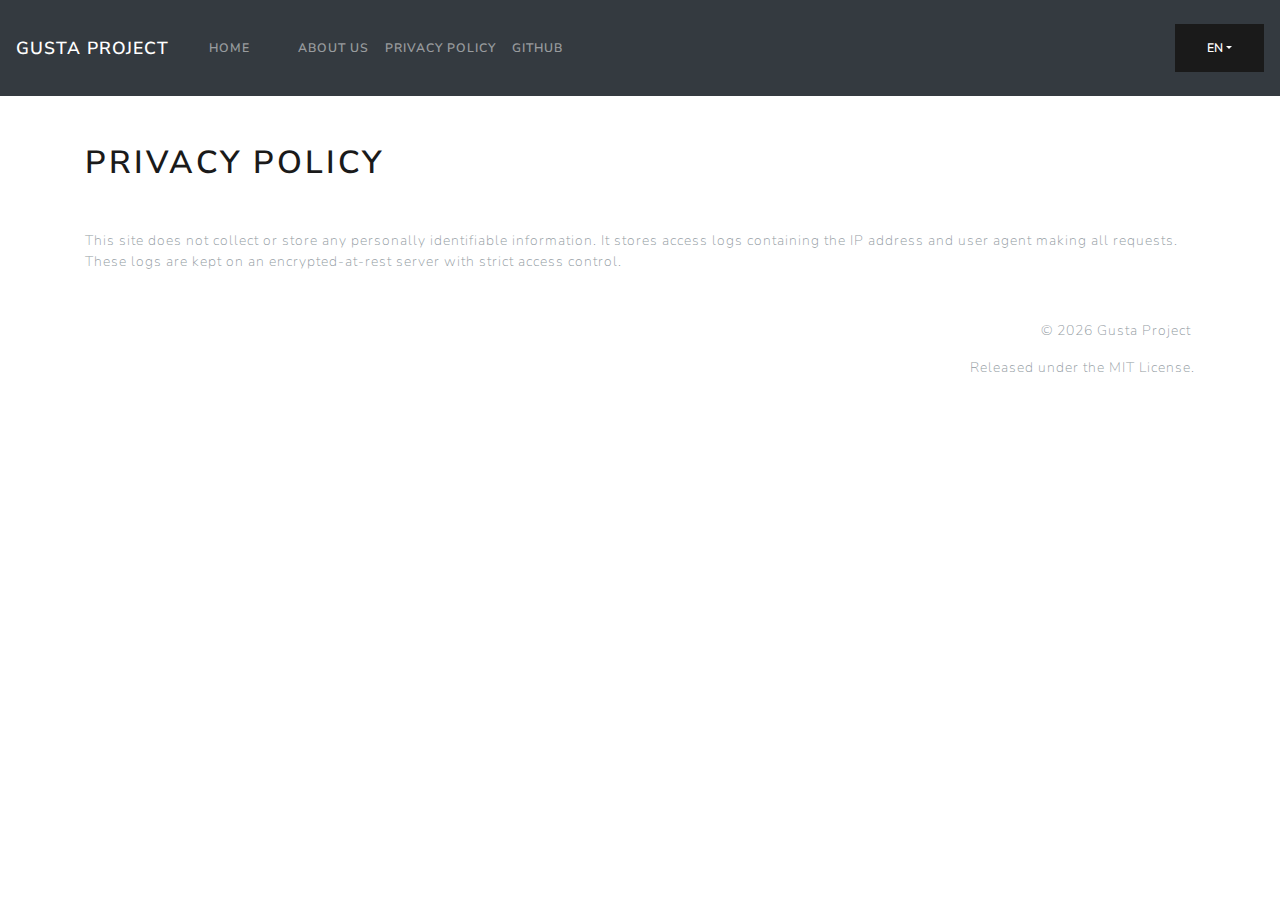
<file: en/privacy/index.html>
<!DOCTYPE html><html lang="en"><head><meta charSet="utf-8"/><meta http-equiv="x-ua-compatible" content="ie=edge"/><meta name="viewport" content="width=device-width, initial-scale=1, shrink-to-fit=no"/><style data-href="/styles.17968e32e95757f0d759.css">@import url(https://fonts.googleapis.com/css?family=Nunito+Sans:400,600);
/*!
 * Bootstrap Grid v4.3.1 (https://getbootstrap.com/)
 * Copyright 2011-2019 The Bootstrap Authors
 * Copyright 2011-2019 Twitter, Inc.
 * Licensed under MIT (https://github.com/twbs/bootstrap/blob/master/LICENSE)
 */html{box-sizing:border-box;-ms-overflow-style:scrollbar}*,:after,:before{box-sizing:inherit}.col-1{flex:0 0 8.33333%;max-width:8.33333%}.col-2{flex:0 0 16.66667%;max-width:16.66667%}.col-4{flex:0 0 33.33333%;max-width:33.33333%}.col-5{flex:0 0 41.66667%;max-width:41.66667%}.col-7{flex:0 0 58.33333%;max-width:58.33333%}.col-8{flex:0 0 66.66667%;max-width:66.66667%}.col-10{flex:0 0 83.33333%;max-width:83.33333%}.col-11{flex:0 0 91.66667%;max-width:91.66667%}.offset-1{margin-left:8.33333%}.offset-2{margin-left:16.66667%}.offset-4{margin-left:33.33333%}.offset-5{margin-left:41.66667%}.offset-7{margin-left:58.33333%}.offset-8{margin-left:66.66667%}.offset-10{margin-left:83.33333%}.offset-11{margin-left:91.66667%}@media (min-width:576px){.col-sm{flex-basis:0;flex-grow:1;max-width:100%}.col-sm-auto{flex:0 0 auto;width:auto;max-width:100%}.col-sm-1{flex:0 0 8.33333%;max-width:8.33333%}.col-sm-2{flex:0 0 16.66667%;max-width:16.66667%}.col-sm-3{flex:0 0 25%;max-width:25%}.col-sm-4{flex:0 0 33.33333%;max-width:33.33333%}.col-sm-5{flex:0 0 41.66667%;max-width:41.66667%}.col-sm-6{flex:0 0 50%;max-width:50%}.col-sm-7{flex:0 0 58.33333%;max-width:58.33333%}.col-sm-8{flex:0 0 66.66667%;max-width:66.66667%}.col-sm-9{flex:0 0 75%;max-width:75%}.col-sm-10{flex:0 0 83.33333%;max-width:83.33333%}.col-sm-11{flex:0 0 91.66667%;max-width:91.66667%}.col-sm-12{flex:0 0 100%;max-width:100%}.order-sm-first{order:-1}.order-sm-last{order:13}.order-sm-0{order:0}.order-sm-1{order:1}.order-sm-2{order:2}.order-sm-3{order:3}.order-sm-4{order:4}.order-sm-5{order:5}.order-sm-6{order:6}.order-sm-7{order:7}.order-sm-8{order:8}.order-sm-9{order:9}.order-sm-10{order:10}.order-sm-11{order:11}.order-sm-12{order:12}.offset-sm-0{margin-left:0}.offset-sm-1{margin-left:8.33333%}.offset-sm-2{margin-left:16.66667%}.offset-sm-3{margin-left:25%}.offset-sm-4{margin-left:33.33333%}.offset-sm-5{margin-left:41.66667%}.offset-sm-6{margin-left:50%}.offset-sm-7{margin-left:58.33333%}.offset-sm-8{margin-left:66.66667%}.offset-sm-9{margin-left:75%}.offset-sm-10{margin-left:83.33333%}.offset-sm-11{margin-left:91.66667%}}@media (min-width:768px){.col-md{flex-basis:0;flex-grow:1;max-width:100%}.col-md-auto{flex:0 0 auto;width:auto;max-width:100%}.col-md-1{flex:0 0 8.33333%;max-width:8.33333%}.col-md-2{flex:0 0 16.66667%;max-width:16.66667%}.col-md-3{flex:0 0 25%;max-width:25%}.col-md-4{flex:0 0 33.33333%;max-width:33.33333%}.col-md-5{flex:0 0 41.66667%;max-width:41.66667%}.col-md-6{flex:0 0 50%;max-width:50%}.col-md-7{flex:0 0 58.33333%;max-width:58.33333%}.col-md-8{flex:0 0 66.66667%;max-width:66.66667%}.col-md-9{flex:0 0 75%;max-width:75%}.col-md-10{flex:0 0 83.33333%;max-width:83.33333%}.col-md-11{flex:0 0 91.66667%;max-width:91.66667%}.col-md-12{flex:0 0 100%;max-width:100%}.order-md-first{order:-1}.order-md-last{order:13}.order-md-0{order:0}.order-md-1{order:1}.order-md-2{order:2}.order-md-3{order:3}.order-md-4{order:4}.order-md-5{order:5}.order-md-6{order:6}.order-md-7{order:7}.order-md-8{order:8}.order-md-9{order:9}.order-md-10{order:10}.order-md-11{order:11}.order-md-12{order:12}.offset-md-0{margin-left:0}.offset-md-1{margin-left:8.33333%}.offset-md-2{margin-left:16.66667%}.offset-md-3{margin-left:25%}.offset-md-4{margin-left:33.33333%}.offset-md-5{margin-left:41.66667%}.offset-md-6{margin-left:50%}.offset-md-7{margin-left:58.33333%}.offset-md-8{margin-left:66.66667%}.offset-md-9{margin-left:75%}.offset-md-10{margin-left:83.33333%}.offset-md-11{margin-left:91.66667%}}@media (min-width:992px){.col-lg{flex-basis:0;flex-grow:1;max-width:100%}.col-lg-auto{flex:0 0 auto;width:auto;max-width:100%}.col-lg-1{flex:0 0 8.33333%;max-width:8.33333%}.col-lg-2{flex:0 0 16.66667%;max-width:16.66667%}.col-lg-3{flex:0 0 25%;max-width:25%}.col-lg-4{flex:0 0 33.33333%;max-width:33.33333%}.col-lg-5{flex:0 0 41.66667%;max-width:41.66667%}.col-lg-6{flex:0 0 50%;max-width:50%}.col-lg-7{flex:0 0 58.33333%;max-width:58.33333%}.col-lg-8{flex:0 0 66.66667%;max-width:66.66667%}.col-lg-9{flex:0 0 75%;max-width:75%}.col-lg-10{flex:0 0 83.33333%;max-width:83.33333%}.col-lg-11{flex:0 0 91.66667%;max-width:91.66667%}.col-lg-12{flex:0 0 100%;max-width:100%}.order-lg-first{order:-1}.order-lg-last{order:13}.order-lg-0{order:0}.order-lg-1{order:1}.order-lg-2{order:2}.order-lg-3{order:3}.order-lg-4{order:4}.order-lg-5{order:5}.order-lg-6{order:6}.order-lg-7{order:7}.order-lg-8{order:8}.order-lg-9{order:9}.order-lg-10{order:10}.order-lg-11{order:11}.order-lg-12{order:12}.offset-lg-0{margin-left:0}.offset-lg-1{margin-left:8.33333%}.offset-lg-2{margin-left:16.66667%}.offset-lg-3{margin-left:25%}.offset-lg-4{margin-left:33.33333%}.offset-lg-5{margin-left:41.66667%}.offset-lg-6{margin-left:50%}.offset-lg-7{margin-left:58.33333%}.offset-lg-8{margin-left:66.66667%}.offset-lg-9{margin-left:75%}.offset-lg-10{margin-left:83.33333%}.offset-lg-11{margin-left:91.66667%}}@media (min-width:1200px){.col-xl{flex-basis:0;flex-grow:1;max-width:100%}.col-xl-auto{flex:0 0 auto;width:auto;max-width:100%}.col-xl-1{flex:0 0 8.33333%;max-width:8.33333%}.col-xl-2{flex:0 0 16.66667%;max-width:16.66667%}.col-xl-3{flex:0 0 25%;max-width:25%}.col-xl-4{flex:0 0 33.33333%;max-width:33.33333%}.col-xl-5{flex:0 0 41.66667%;max-width:41.66667%}.col-xl-6{flex:0 0 50%;max-width:50%}.col-xl-7{flex:0 0 58.33333%;max-width:58.33333%}.col-xl-8{flex:0 0 66.66667%;max-width:66.66667%}.col-xl-9{flex:0 0 75%;max-width:75%}.col-xl-10{flex:0 0 83.33333%;max-width:83.33333%}.col-xl-11{flex:0 0 91.66667%;max-width:91.66667%}.col-xl-12{flex:0 0 100%;max-width:100%}.order-xl-first{order:-1}.order-xl-last{order:13}.order-xl-0{order:0}.order-xl-1{order:1}.order-xl-2{order:2}.order-xl-3{order:3}.order-xl-4{order:4}.order-xl-5{order:5}.order-xl-6{order:6}.order-xl-7{order:7}.order-xl-8{order:8}.order-xl-9{order:9}.order-xl-10{order:10}.order-xl-11{order:11}.order-xl-12{order:12}.offset-xl-0{margin-left:0}.offset-xl-1{margin-left:8.33333%}.offset-xl-2{margin-left:16.66667%}.offset-xl-3{margin-left:25%}.offset-xl-4{margin-left:33.33333%}.offset-xl-5{margin-left:41.66667%}.offset-xl-6{margin-left:50%}.offset-xl-7{margin-left:58.33333%}.offset-xl-8{margin-left:66.66667%}.offset-xl-9{margin-left:75%}.offset-xl-10{margin-left:83.33333%}.offset-xl-11{margin-left:91.66667%}}@media (min-width:992px){.gp-heading--primary{padding-bottom:40px}}

/*!
 * Bootswatch v4.3.1
 * Homepage: https://bootswatch.com
 * Copyright 2012-2019 Thomas Park
 * Licensed under MIT
 * Based on Bootstrap
*/
/*!
 * Bootstrap v4.3.1 (https://getbootstrap.com/)
 * Copyright 2011-2019 The Bootstrap Authors
 * Copyright 2011-2019 Twitter, Inc.
 * Licensed under MIT (https://github.com/twbs/bootstrap/blob/master/LICENSE)
 */:root{--blue:#007bff;--indigo:#6610f2;--purple:#6f42c1;--pink:#e83e8c;--red:#d9534f;--orange:#fd7e14;--yellow:#f0ad4e;--green:#4bbf73;--teal:#20c997;--cyan:#1f9bcf;--white:#fff;--gray:#919aa1;--gray-dark:#343a40;--primary:#1a1a1a;--secondary:#fff;--success:#4bbf73;--info:#1f9bcf;--warning:#f0ad4e;--danger:#d9534f;--light:#fff;--dark:#343a40;--breakpoint-xs:0;--breakpoint-sm:576px;--breakpoint-md:768px;--breakpoint-lg:992px;--breakpoint-xl:1200px;--font-family-sans-serif:"Nunito Sans",-apple-system,BlinkMacSystemFont,"Segoe UI",Roboto,"Helvetica Neue",Arial,sans-serif,"Apple Color Emoji","Segoe UI Emoji","Segoe UI Symbol";--font-family-monospace:SFMono-Regular,Menlo,Monaco,Consolas,"Liberation Mono","Courier New",monospace}*,:after,:before{box-sizing:border-box}html{font-family:sans-serif;line-height:1.15;-webkit-text-size-adjust:100%;-webkit-tap-highlight-color:rgba(0,0,0,0)}article,aside,figcaption,figure,footer,header,hgroup,main,nav,section{display:block}body{margin:0;font-family:Nunito Sans,-apple-system,BlinkMacSystemFont,Segoe UI,Roboto,Helvetica Neue,Arial,sans-serif,Apple Color Emoji,Segoe UI Emoji,Segoe UI Symbol;font-size:.875rem;font-weight:400;line-height:1.5;color:#919aa1;text-align:left;background-color:#fff}[tabindex="-1"]:focus{outline:0!important}hr{box-sizing:content-box;height:0;overflow:visible}h1,h2,h3,h4,h5,h6{margin-top:0;margin-bottom:.5rem}p{margin-top:0;margin-bottom:1rem}abbr[data-original-title],abbr[title]{text-decoration:underline;-webkit-text-decoration:underline dotted;text-decoration:underline dotted;cursor:help;border-bottom:0;-webkit-text-decoration-skip-ink:none;text-decoration-skip-ink:none}address{font-style:normal;line-height:inherit}address,dl,ol,ul{margin-bottom:1rem}dl,ol,ul{margin-top:0}ol ol,ol ul,ul ol,ul ul{margin-bottom:0}dt{font-weight:700}dd{margin-bottom:.5rem;margin-left:0}blockquote{margin:0 0 1rem}b,strong{font-weight:bolder}small{font-size:80%}sub,sup{position:relative;font-size:75%;line-height:0;vertical-align:baseline}sub{bottom:-.25em}sup{top:-.5em}a{color:#1a1a1a;text-decoration:none;background-color:transparent}a:hover{color:#000;text-decoration:underline}a:not([href]):not([tabindex]),a:not([href]):not([tabindex]):focus,a:not([href]):not([tabindex]):hover{color:inherit;text-decoration:none}a:not([href]):not([tabindex]):focus{outline:0}code,kbd,pre,samp{font-family:SFMono-Regular,Menlo,Monaco,Consolas,Liberation Mono,Courier New,monospace;font-size:1em}pre{margin-top:0;margin-bottom:1rem;overflow:auto}figure{margin:0 0 1rem}img{border-style:none}img,svg{vertical-align:middle}svg{overflow:hidden}table{border-collapse:collapse}caption{padding-top:.75rem;padding-bottom:.75rem;color:#919aa1;text-align:left;caption-side:bottom}th{text-align:inherit}label{display:inline-block;margin-bottom:.5rem}button{border-radius:0}button:focus{outline:1px dotted;outline:5px auto -webkit-focus-ring-color}button,input,optgroup,select,textarea{margin:0;font-family:inherit;font-size:inherit;line-height:inherit}button,input{overflow:visible}button,select{text-transform:none}select{word-wrap:normal}[type=button],[type=reset],[type=submit],button{-webkit-appearance:button}[type=button]:not(:disabled),[type=reset]:not(:disabled),[type=submit]:not(:disabled),button:not(:disabled){cursor:pointer}[type=button]::-moz-focus-inner,[type=reset]::-moz-focus-inner,[type=submit]::-moz-focus-inner,button::-moz-focus-inner{padding:0;border-style:none}input[type=checkbox],input[type=radio]{box-sizing:border-box;padding:0}input[type=date],input[type=datetime-local],input[type=month],input[type=time]{-webkit-appearance:listbox}textarea{overflow:auto;resize:vertical}fieldset{min-width:0;padding:0;margin:0;border:0}legend{display:block;width:100%;max-width:100%;padding:0;margin-bottom:.5rem;font-size:1.5rem;line-height:inherit;color:inherit;white-space:normal}progress{vertical-align:baseline}[type=number]::-webkit-inner-spin-button,[type=number]::-webkit-outer-spin-button{height:auto}[type=search]{outline-offset:-2px;-webkit-appearance:none}[type=search]::-webkit-search-decoration{-webkit-appearance:none}::-webkit-file-upload-button{font:inherit;-webkit-appearance:button}output{display:inline-block}summary{display:list-item;cursor:pointer}template{display:none}[hidden]{display:none!important}.h1,.h2,.h3,.h4,.h5,.h6,h1,h2,h3,h4,h5,h6{margin-bottom:.5rem;font-weight:600;line-height:1.2;color:#1a1a1a}.h1,h1{font-size:2rem}.h2,h2{font-size:1.75rem}.h3,h3{font-size:1.5rem}.h4,h4{font-size:1.25rem}.h5,h5{font-size:1rem}.h6,h6{font-size:.75rem}.lead{font-size:1.09375rem;font-weight:300}.display-1{font-size:6rem}.display-1,.display-2{font-weight:300;line-height:1.2}.display-2{font-size:5.5rem}.display-3{font-size:4.5rem}.display-3,.display-4{font-weight:300;line-height:1.2}.display-4{font-size:3.5rem}hr{margin-top:1rem;margin-bottom:1rem;border:0;border-top:1px solid rgba(0,0,0,.1)}.small,small{font-size:80%;font-weight:400}.mark,mark{padding:.2em;background-color:#fcf8e3}.list-inline,.list-unstyled{padding-left:0;list-style:none}.list-inline-item{display:inline-block}.list-inline-item:not(:last-child){margin-right:.5rem}.initialism{font-size:90%;text-transform:uppercase}.blockquote{margin-bottom:1rem;font-size:1.09375rem}.blockquote-footer{display:block;font-size:80%;color:#919aa1}.blockquote-footer:before{content:"\2014\A0"}.img-fluid,.img-thumbnail{max-width:100%;height:auto}.img-thumbnail{padding:.25rem;background-color:#fff;border:1px solid #eceeef;border-radius:0}.figure{display:inline-block}.figure-img{margin-bottom:.5rem;line-height:1}.figure-caption{font-size:90%;color:#919aa1}code{font-size:87.5%;color:#e83e8c;word-break:break-word}a>code{color:inherit}kbd{padding:.2rem .4rem;font-size:87.5%;color:#fff;background-color:#1a1a1a;border-radius:0}kbd kbd{padding:0;font-size:100%;font-weight:700}pre{display:block;font-size:87.5%;color:#1a1a1a}pre code{font-size:inherit;color:inherit;word-break:normal}.pre-scrollable{max-height:340px;overflow-y:scroll}.container{width:100%;padding-right:15px;padding-left:15px;margin-right:auto;margin-left:auto}@media (min-width:576px){.container{max-width:540px}}@media (min-width:768px){.container{max-width:720px}}@media (min-width:992px){.container{max-width:960px}}@media (min-width:1200px){.container{max-width:1140px}}.container-fluid{width:100%;padding-right:15px;padding-left:15px;margin-right:auto;margin-left:auto}.row{display:flex;flex-wrap:wrap;margin-right:-15px;margin-left:-15px}.no-gutters{margin-right:0;margin-left:0}.no-gutters>.col,.no-gutters>[class*=col-]{padding-right:0;padding-left:0}.col,.col-1,.col-2,.col-3,.col-4,.col-5,.col-6,.col-7,.col-8,.col-9,.col-10,.col-11,.col-12,.col-auto,.col-lg,.col-lg-1,.col-lg-2,.col-lg-3,.col-lg-4,.col-lg-5,.col-lg-6,.col-lg-7,.col-lg-8,.col-lg-9,.col-lg-10,.col-lg-11,.col-lg-12,.col-lg-auto,.col-md,.col-md-1,.col-md-2,.col-md-3,.col-md-4,.col-md-5,.col-md-6,.col-md-7,.col-md-8,.col-md-9,.col-md-10,.col-md-11,.col-md-12,.col-md-auto,.col-sm,.col-sm-1,.col-sm-2,.col-sm-3,.col-sm-4,.col-sm-5,.col-sm-6,.col-sm-7,.col-sm-8,.col-sm-9,.col-sm-10,.col-sm-11,.col-sm-12,.col-sm-auto,.col-xl,.col-xl-1,.col-xl-2,.col-xl-3,.col-xl-4,.col-xl-5,.col-xl-6,.col-xl-7,.col-xl-8,.col-xl-9,.col-xl-10,.col-xl-11,.col-xl-12,.col-xl-auto{position:relative;width:100%;padding-right:15px;padding-left:15px}.col{flex-basis:0;flex-grow:1;max-width:100%}.col-auto{flex:0 0 auto;width:auto;max-width:100%}.col-1{flex:0 0 8.3333333333%;max-width:8.3333333333%}.col-2{flex:0 0 16.6666666667%;max-width:16.6666666667%}.col-3{flex:0 0 25%;max-width:25%}.col-4{flex:0 0 33.3333333333%;max-width:33.3333333333%}.col-5{flex:0 0 41.6666666667%;max-width:41.6666666667%}.col-6{flex:0 0 50%;max-width:50%}.col-7{flex:0 0 58.3333333333%;max-width:58.3333333333%}.col-8{flex:0 0 66.6666666667%;max-width:66.6666666667%}.col-9{flex:0 0 75%;max-width:75%}.col-10{flex:0 0 83.3333333333%;max-width:83.3333333333%}.col-11{flex:0 0 91.6666666667%;max-width:91.6666666667%}.col-12{flex:0 0 100%;max-width:100%}.order-first{order:-1}.order-last{order:13}.order-0{order:0}.order-1{order:1}.order-2{order:2}.order-3{order:3}.order-4{order:4}.order-5{order:5}.order-6{order:6}.order-7{order:7}.order-8{order:8}.order-9{order:9}.order-10{order:10}.order-11{order:11}.order-12{order:12}.offset-1{margin-left:8.3333333333%}.offset-2{margin-left:16.6666666667%}.offset-3{margin-left:25%}.offset-4{margin-left:33.3333333333%}.offset-5{margin-left:41.6666666667%}.offset-6{margin-left:50%}.offset-7{margin-left:58.3333333333%}.offset-8{margin-left:66.6666666667%}.offset-9{margin-left:75%}.offset-10{margin-left:83.3333333333%}.offset-11{margin-left:91.6666666667%}@media (min-width:576px){.col-sm{flex-basis:0;flex-grow:1;max-width:100%}.col-sm-auto{flex:0 0 auto;width:auto;max-width:100%}.col-sm-1{flex:0 0 8.3333333333%;max-width:8.3333333333%}.col-sm-2{flex:0 0 16.6666666667%;max-width:16.6666666667%}.col-sm-3{flex:0 0 25%;max-width:25%}.col-sm-4{flex:0 0 33.3333333333%;max-width:33.3333333333%}.col-sm-5{flex:0 0 41.6666666667%;max-width:41.6666666667%}.col-sm-6{flex:0 0 50%;max-width:50%}.col-sm-7{flex:0 0 58.3333333333%;max-width:58.3333333333%}.col-sm-8{flex:0 0 66.6666666667%;max-width:66.6666666667%}.col-sm-9{flex:0 0 75%;max-width:75%}.col-sm-10{flex:0 0 83.3333333333%;max-width:83.3333333333%}.col-sm-11{flex:0 0 91.6666666667%;max-width:91.6666666667%}.col-sm-12{flex:0 0 100%;max-width:100%}.order-sm-first{order:-1}.order-sm-last{order:13}.order-sm-0{order:0}.order-sm-1{order:1}.order-sm-2{order:2}.order-sm-3{order:3}.order-sm-4{order:4}.order-sm-5{order:5}.order-sm-6{order:6}.order-sm-7{order:7}.order-sm-8{order:8}.order-sm-9{order:9}.order-sm-10{order:10}.order-sm-11{order:11}.order-sm-12{order:12}.offset-sm-0{margin-left:0}.offset-sm-1{margin-left:8.3333333333%}.offset-sm-2{margin-left:16.6666666667%}.offset-sm-3{margin-left:25%}.offset-sm-4{margin-left:33.3333333333%}.offset-sm-5{margin-left:41.6666666667%}.offset-sm-6{margin-left:50%}.offset-sm-7{margin-left:58.3333333333%}.offset-sm-8{margin-left:66.6666666667%}.offset-sm-9{margin-left:75%}.offset-sm-10{margin-left:83.3333333333%}.offset-sm-11{margin-left:91.6666666667%}}@media (min-width:768px){.col-md{flex-basis:0;flex-grow:1;max-width:100%}.col-md-auto{flex:0 0 auto;width:auto;max-width:100%}.col-md-1{flex:0 0 8.3333333333%;max-width:8.3333333333%}.col-md-2{flex:0 0 16.6666666667%;max-width:16.6666666667%}.col-md-3{flex:0 0 25%;max-width:25%}.col-md-4{flex:0 0 33.3333333333%;max-width:33.3333333333%}.col-md-5{flex:0 0 41.6666666667%;max-width:41.6666666667%}.col-md-6{flex:0 0 50%;max-width:50%}.col-md-7{flex:0 0 58.3333333333%;max-width:58.3333333333%}.col-md-8{flex:0 0 66.6666666667%;max-width:66.6666666667%}.col-md-9{flex:0 0 75%;max-width:75%}.col-md-10{flex:0 0 83.3333333333%;max-width:83.3333333333%}.col-md-11{flex:0 0 91.6666666667%;max-width:91.6666666667%}.col-md-12{flex:0 0 100%;max-width:100%}.order-md-first{order:-1}.order-md-last{order:13}.order-md-0{order:0}.order-md-1{order:1}.order-md-2{order:2}.order-md-3{order:3}.order-md-4{order:4}.order-md-5{order:5}.order-md-6{order:6}.order-md-7{order:7}.order-md-8{order:8}.order-md-9{order:9}.order-md-10{order:10}.order-md-11{order:11}.order-md-12{order:12}.offset-md-0{margin-left:0}.offset-md-1{margin-left:8.3333333333%}.offset-md-2{margin-left:16.6666666667%}.offset-md-3{margin-left:25%}.offset-md-4{margin-left:33.3333333333%}.offset-md-5{margin-left:41.6666666667%}.offset-md-6{margin-left:50%}.offset-md-7{margin-left:58.3333333333%}.offset-md-8{margin-left:66.6666666667%}.offset-md-9{margin-left:75%}.offset-md-10{margin-left:83.3333333333%}.offset-md-11{margin-left:91.6666666667%}}@media (min-width:992px){.col-lg{flex-basis:0;flex-grow:1;max-width:100%}.col-lg-auto{flex:0 0 auto;width:auto;max-width:100%}.col-lg-1{flex:0 0 8.3333333333%;max-width:8.3333333333%}.col-lg-2{flex:0 0 16.6666666667%;max-width:16.6666666667%}.col-lg-3{flex:0 0 25%;max-width:25%}.col-lg-4{flex:0 0 33.3333333333%;max-width:33.3333333333%}.col-lg-5{flex:0 0 41.6666666667%;max-width:41.6666666667%}.col-lg-6{flex:0 0 50%;max-width:50%}.col-lg-7{flex:0 0 58.3333333333%;max-width:58.3333333333%}.col-lg-8{flex:0 0 66.6666666667%;max-width:66.6666666667%}.col-lg-9{flex:0 0 75%;max-width:75%}.col-lg-10{flex:0 0 83.3333333333%;max-width:83.3333333333%}.col-lg-11{flex:0 0 91.6666666667%;max-width:91.6666666667%}.col-lg-12{flex:0 0 100%;max-width:100%}.order-lg-first{order:-1}.order-lg-last{order:13}.order-lg-0{order:0}.order-lg-1{order:1}.order-lg-2{order:2}.order-lg-3{order:3}.order-lg-4{order:4}.order-lg-5{order:5}.order-lg-6{order:6}.order-lg-7{order:7}.order-lg-8{order:8}.order-lg-9{order:9}.order-lg-10{order:10}.order-lg-11{order:11}.order-lg-12{order:12}.offset-lg-0{margin-left:0}.offset-lg-1{margin-left:8.3333333333%}.offset-lg-2{margin-left:16.6666666667%}.offset-lg-3{margin-left:25%}.offset-lg-4{margin-left:33.3333333333%}.offset-lg-5{margin-left:41.6666666667%}.offset-lg-6{margin-left:50%}.offset-lg-7{margin-left:58.3333333333%}.offset-lg-8{margin-left:66.6666666667%}.offset-lg-9{margin-left:75%}.offset-lg-10{margin-left:83.3333333333%}.offset-lg-11{margin-left:91.6666666667%}}@media (min-width:1200px){.col-xl{flex-basis:0;flex-grow:1;max-width:100%}.col-xl-auto{flex:0 0 auto;width:auto;max-width:100%}.col-xl-1{flex:0 0 8.3333333333%;max-width:8.3333333333%}.col-xl-2{flex:0 0 16.6666666667%;max-width:16.6666666667%}.col-xl-3{flex:0 0 25%;max-width:25%}.col-xl-4{flex:0 0 33.3333333333%;max-width:33.3333333333%}.col-xl-5{flex:0 0 41.6666666667%;max-width:41.6666666667%}.col-xl-6{flex:0 0 50%;max-width:50%}.col-xl-7{flex:0 0 58.3333333333%;max-width:58.3333333333%}.col-xl-8{flex:0 0 66.6666666667%;max-width:66.6666666667%}.col-xl-9{flex:0 0 75%;max-width:75%}.col-xl-10{flex:0 0 83.3333333333%;max-width:83.3333333333%}.col-xl-11{flex:0 0 91.6666666667%;max-width:91.6666666667%}.col-xl-12{flex:0 0 100%;max-width:100%}.order-xl-first{order:-1}.order-xl-last{order:13}.order-xl-0{order:0}.order-xl-1{order:1}.order-xl-2{order:2}.order-xl-3{order:3}.order-xl-4{order:4}.order-xl-5{order:5}.order-xl-6{order:6}.order-xl-7{order:7}.order-xl-8{order:8}.order-xl-9{order:9}.order-xl-10{order:10}.order-xl-11{order:11}.order-xl-12{order:12}.offset-xl-0{margin-left:0}.offset-xl-1{margin-left:8.3333333333%}.offset-xl-2{margin-left:16.6666666667%}.offset-xl-3{margin-left:25%}.offset-xl-4{margin-left:33.3333333333%}.offset-xl-5{margin-left:41.6666666667%}.offset-xl-6{margin-left:50%}.offset-xl-7{margin-left:58.3333333333%}.offset-xl-8{margin-left:66.6666666667%}.offset-xl-9{margin-left:75%}.offset-xl-10{margin-left:83.3333333333%}.offset-xl-11{margin-left:91.6666666667%}}.table{width:100%;margin-bottom:1rem;color:#919aa1}.table td,.table th{padding:.75rem;vertical-align:top;border-top:1px solid rgba(0,0,0,.05)}.table thead th{vertical-align:bottom;border-bottom:2px solid rgba(0,0,0,.05)}.table tbody+tbody{border-top:2px solid rgba(0,0,0,.05)}.table-sm td,.table-sm th{padding:.3rem}.table-bordered,.table-bordered td,.table-bordered th{border:1px solid rgba(0,0,0,.05)}.table-bordered thead td,.table-bordered thead th{border-bottom-width:2px}.table-borderless tbody+tbody,.table-borderless td,.table-borderless th,.table-borderless thead th{border:0}.table-striped tbody tr:nth-of-type(odd){background-color:rgba(0,0,0,.05)}.table-hover tbody tr:hover{color:#919aa1;background-color:rgba(0,0,0,.075)}.table-primary,.table-primary>td,.table-primary>th{background-color:#bfbfbf}.table-primary tbody+tbody,.table-primary td,.table-primary th,.table-primary thead th{border-color:#888}.table-hover .table-primary:hover,.table-hover .table-primary:hover>td,.table-hover .table-primary:hover>th{background-color:#b2b2b2}.table-secondary,.table-secondary>td,.table-secondary>th{background-color:#fff}.table-secondary tbody+tbody,.table-secondary td,.table-secondary th,.table-secondary thead th{border-color:#fff}.table-hover .table-secondary:hover,.table-hover .table-secondary:hover>td,.table-hover .table-secondary:hover>th{background-color:#f2f2f2}.table-success,.table-success>td,.table-success>th{background-color:#cdedd8}.table-success tbody+tbody,.table-success td,.table-success th,.table-success thead th{border-color:#a1deb6}.table-hover .table-success:hover,.table-hover .table-success:hover>td,.table-hover .table-success:hover>th{background-color:#bae6c9}.table-info,.table-info>td,.table-info>th{background-color:#c0e3f2}.table-info tbody+tbody,.table-info td,.table-info th,.table-info thead th{border-color:#8bcbe6}.table-hover .table-info:hover,.table-hover .table-info:hover>td,.table-hover .table-info:hover>th{background-color:#abdaee}.table-warning,.table-warning>td,.table-warning>th{background-color:#fbe8cd}.table-warning tbody+tbody,.table-warning td,.table-warning th,.table-warning thead th{border-color:#f7d4a3}.table-hover .table-warning:hover,.table-hover .table-warning:hover>td,.table-hover .table-warning:hover>th{background-color:#f9ddb5}.table-danger,.table-danger>td,.table-danger>th{background-color:#f4cfce}.table-danger tbody+tbody,.table-danger td,.table-danger th,.table-danger thead th{border-color:#eba6a3}.table-hover .table-danger:hover,.table-hover .table-danger:hover>td,.table-hover .table-danger:hover>th{background-color:#efbbb9}.table-light,.table-light>td,.table-light>th{background-color:#fff}.table-light tbody+tbody,.table-light td,.table-light th,.table-light thead th{border-color:#fff}.table-hover .table-light:hover,.table-hover .table-light:hover>td,.table-hover .table-light:hover>th{background-color:#f2f2f2}.table-dark,.table-dark>td,.table-dark>th{background-color:#c6c8ca}.table-dark tbody+tbody,.table-dark td,.table-dark th,.table-dark thead th{border-color:#95999c}.table-hover .table-dark:hover,.table-hover .table-dark:hover>td,.table-hover .table-dark:hover>th{background-color:#b9bbbe}.table-active,.table-active>td,.table-active>th,.table-hover .table-active:hover,.table-hover .table-active:hover>td,.table-hover .table-active:hover>th{background-color:rgba(0,0,0,.075)}.table .thead-dark th{color:#fff;background-color:#343a40;border-color:#454d55}.table .thead-light th{color:#55595c;background-color:#f7f7f9;border-color:rgba(0,0,0,.05)}.table-dark{color:#fff;background-color:#343a40}.table-dark td,.table-dark th,.table-dark thead th{border-color:#454d55}.table-dark.table-bordered{border:0}.table-dark.table-striped tbody tr:nth-of-type(odd){background-color:hsla(0,0%,100%,.05)}.table-dark.table-hover tbody tr:hover{color:#fff;background-color:hsla(0,0%,100%,.075)}@media (max-width:575.98px){.table-responsive-sm{display:block;width:100%;overflow-x:auto;-webkit-overflow-scrolling:touch}.table-responsive-sm>.table-bordered{border:0}}@media (max-width:767.98px){.table-responsive-md{display:block;width:100%;overflow-x:auto;-webkit-overflow-scrolling:touch}.table-responsive-md>.table-bordered{border:0}}@media (max-width:991.98px){.table-responsive-lg{display:block;width:100%;overflow-x:auto;-webkit-overflow-scrolling:touch}.table-responsive-lg>.table-bordered{border:0}}@media (max-width:1199.98px){.table-responsive-xl{display:block;width:100%;overflow-x:auto;-webkit-overflow-scrolling:touch}.table-responsive-xl>.table-bordered{border:0}}.table-responsive{display:block;width:100%;overflow-x:auto;-webkit-overflow-scrolling:touch}.table-responsive>.table-bordered{border:0}.form-control{display:block;width:100%;height:calc(1.5em + 1.5rem);padding:.75rem 2rem;font-size:.875rem;font-weight:400;line-height:1.5;color:#55595c;background-color:#f7f7f9;background-clip:padding-box;border:0 solid #ced4da;border-radius:0;-webkit-transition:border-color .15s ease-in-out,-webkit-box-shadow .15s ease-in-out;-webkit-transition:border-color .15s ease-in-out,box-shadow .15s ease-in-out;transition:border-color .15s ease-in-out,box-shadow .15s ease-in-out}@media (prefers-reduced-motion:reduce){.form-control{-webkit-transition:none;transition:none}}.form-control::-ms-expand{background-color:transparent;border:0}.form-control:focus{color:#55595c;background-color:#f7f7f9;border-color:#5a5a5a;outline:0;box-shadow:0 0 0 .2rem rgba(26,26,26,.25)}.form-control::-webkit-input-placeholder{color:#919aa1;opacity:1}.form-control::-ms-input-placeholder{color:#919aa1;opacity:1}.form-control::-moz-placeholder{color:#919aa1;opacity:1}.form-control:-ms-input-placeholder{color:#919aa1;opacity:1}.form-control::placeholder{color:#919aa1;opacity:1}.form-control:disabled,.form-control[readonly]{background-color:#eceeef;opacity:1}select.form-control:focus::-ms-value{color:#55595c;background-color:#f7f7f9}.form-control-file,.form-control-range{display:block;width:100%}.col-form-label{padding-top:.75rem;padding-bottom:.75rem;margin-bottom:0;font-size:inherit;line-height:1.5}.col-form-label-lg{padding-top:2rem;padding-bottom:2rem;font-size:1.09375rem;line-height:1.5}.col-form-label-sm{padding-top:.5rem;padding-bottom:.5rem;font-size:.765625rem;line-height:1.5}.form-control-plaintext{display:block;width:100%;padding-top:.75rem;padding-bottom:.75rem;margin-bottom:0;line-height:1.5;color:#919aa1;background-color:transparent;border:0 solid transparent}.form-control-plaintext.form-control-lg,.form-control-plaintext.form-control-sm{padding-right:0;padding-left:0}.form-control-sm{height:calc(1.5em + 1rem);padding:.5rem 1rem;font-size:.765625rem;line-height:1.5;border-radius:0}.form-control-lg{height:calc(1.5em + 4rem);padding:2rem 3rem;font-size:1.09375rem;line-height:1.5;border-radius:0}select.form-control[multiple],select.form-control[size],textarea.form-control{height:auto}.form-group{margin-bottom:1rem}.form-text{display:block;margin-top:.25rem}.form-row{display:flex;flex-wrap:wrap;margin-right:-5px;margin-left:-5px}.form-row>.col,.form-row>[class*=col-]{padding-right:5px;padding-left:5px}.form-check{position:relative;display:block;padding-left:1.25rem}.form-check-input{position:absolute;margin-top:.3rem;margin-left:-1.25rem}.form-check-input:disabled~.form-check-label{color:#919aa1}.form-check-label{margin-bottom:0}.form-check-inline{display:inline-flex;align-items:center;padding-left:0;margin-right:.75rem}.form-check-inline .form-check-input{position:static;margin-top:0;margin-right:.3125rem;margin-left:0}.valid-feedback{display:none;width:100%;margin-top:.25rem;font-size:80%;color:#4bbf73}.valid-tooltip{position:absolute;top:100%;z-index:5;display:none;max-width:100%;padding:.25rem .5rem;margin-top:.1rem;font-size:.765625rem;line-height:1.5;color:#fff;background-color:rgba(75,191,115,.9);border-radius:0}.form-control.is-valid,.was-validated .form-control:valid{border-color:#4bbf73;padding-right:calc(1.5em + 1.5rem);background-image:url("data:image/svg+xml;charset=utf-8,%3Csvg xmlns='http://www.w3.org/2000/svg' viewBox='0 0 8 8'%3E%3Cpath fill='%234BBF73' d='M2.3 6.73L.6 4.53c-.4-1.04.46-1.4 1.1-.8l1.1 1.4 3.4-3.8c.6-.63 1.6-.27 1.2.7l-4 4.6c-.43.5-.8.4-1.1.1z'/%3E%3C/svg%3E");background-repeat:no-repeat;background-position:100% calc(.375em + .375rem);background-size:calc(.75em + .75rem) calc(.75em + .75rem)}.form-control.is-valid:focus,.was-validated .form-control:valid:focus{border-color:#4bbf73;box-shadow:0 0 0 .2rem rgba(75,191,115,.25)}.form-control.is-valid~.valid-feedback,.form-control.is-valid~.valid-tooltip,.was-validated .form-control:valid~.valid-feedback,.was-validated .form-control:valid~.valid-tooltip{display:block}.was-validated textarea.form-control:valid,textarea.form-control.is-valid{padding-right:calc(1.5em + 1.5rem);background-position:top calc(.375em + .375rem) right calc(.375em + .375rem)}.custom-select.is-valid,.was-validated .custom-select:valid{border-color:#4bbf73;padding-right:calc((3em + 4.5rem)/4 + 3rem);background:url("data:image/svg+xml;charset=utf-8,%3Csvg xmlns='http://www.w3.org/2000/svg' viewBox='0 0 4 5'%3E%3Cpath fill='%23343a40' d='M2 0L0 2h4zm0 5L0 3h4z'/%3E%3C/svg%3E") no-repeat right 2rem center/8px 10px,url("data:image/svg+xml;charset=utf-8,%3Csvg xmlns='http://www.w3.org/2000/svg' viewBox='0 0 8 8'%3E%3Cpath fill='%234BBF73' d='M2.3 6.73L.6 4.53c-.4-1.04.46-1.4 1.1-.8l1.1 1.4 3.4-3.8c.6-.63 1.6-.27 1.2.7l-4 4.6c-.43.5-.8.4-1.1.1z'/%3E%3C/svg%3E") #f7f7f9 no-repeat center right 3rem/calc(.75em + .75rem) calc(.75em + .75rem)}.custom-select.is-valid:focus,.was-validated .custom-select:valid:focus{border-color:#4bbf73;box-shadow:0 0 0 .2rem rgba(75,191,115,.25)}.custom-select.is-valid~.valid-feedback,.custom-select.is-valid~.valid-tooltip,.form-control-file.is-valid~.valid-feedback,.form-control-file.is-valid~.valid-tooltip,.was-validated .custom-select:valid~.valid-feedback,.was-validated .custom-select:valid~.valid-tooltip,.was-validated .form-control-file:valid~.valid-feedback,.was-validated .form-control-file:valid~.valid-tooltip{display:block}.form-check-input.is-valid~.form-check-label,.was-validated .form-check-input:valid~.form-check-label{color:#4bbf73}.form-check-input.is-valid~.valid-feedback,.form-check-input.is-valid~.valid-tooltip,.was-validated .form-check-input:valid~.valid-feedback,.was-validated .form-check-input:valid~.valid-tooltip{display:block}.custom-control-input.is-valid~.custom-control-label,.was-validated .custom-control-input:valid~.custom-control-label{color:#4bbf73}.custom-control-input.is-valid~.custom-control-label:before,.was-validated .custom-control-input:valid~.custom-control-label:before{border-color:#4bbf73}.custom-control-input.is-valid~.valid-feedback,.custom-control-input.is-valid~.valid-tooltip,.was-validated .custom-control-input:valid~.valid-feedback,.was-validated .custom-control-input:valid~.valid-tooltip{display:block}.custom-control-input.is-valid:checked~.custom-control-label:before,.was-validated .custom-control-input:valid:checked~.custom-control-label:before{border-color:#71cc90;background-color:#71cc90}.custom-control-input.is-valid:focus~.custom-control-label:before,.was-validated .custom-control-input:valid:focus~.custom-control-label:before{box-shadow:0 0 0 .2rem rgba(75,191,115,.25)}.custom-control-input.is-valid:focus:not(:checked)~.custom-control-label:before,.custom-file-input.is-valid~.custom-file-label,.was-validated .custom-control-input:valid:focus:not(:checked)~.custom-control-label:before,.was-validated .custom-file-input:valid~.custom-file-label{border-color:#4bbf73}.custom-file-input.is-valid~.valid-feedback,.custom-file-input.is-valid~.valid-tooltip,.was-validated .custom-file-input:valid~.valid-feedback,.was-validated .custom-file-input:valid~.valid-tooltip{display:block}.custom-file-input.is-valid:focus~.custom-file-label,.was-validated .custom-file-input:valid:focus~.custom-file-label{border-color:#4bbf73;box-shadow:0 0 0 .2rem rgba(75,191,115,.25)}.invalid-feedback{display:none;width:100%;margin-top:.25rem;font-size:80%;color:#d9534f}.invalid-tooltip{position:absolute;top:100%;z-index:5;display:none;max-width:100%;padding:.25rem .5rem;margin-top:.1rem;font-size:.765625rem;line-height:1.5;color:#fff;background-color:rgba(217,83,79,.9);border-radius:0}.form-control.is-invalid,.was-validated .form-control:invalid{border-color:#d9534f;padding-right:calc(1.5em + 1.5rem);background-image:url("data:image/svg+xml;charset=utf-8,%3Csvg xmlns='http://www.w3.org/2000/svg' fill='%23d9534f' viewBox='-2 -2 7 7'%3E%3Cpath stroke='%23d9534f' d='M0 0l3 3m0-3L0 3'/%3E%3Ccircle r='.5'/%3E%3Ccircle cx='3' r='.5'/%3E%3Ccircle cy='3' r='.5'/%3E%3Ccircle cx='3' cy='3' r='.5'/%3E%3C/svg%3E");background-repeat:no-repeat;background-position:100% calc(.375em + .375rem);background-size:calc(.75em + .75rem) calc(.75em + .75rem)}.form-control.is-invalid:focus,.was-validated .form-control:invalid:focus{border-color:#d9534f;box-shadow:0 0 0 .2rem rgba(217,83,79,.25)}.form-control.is-invalid~.invalid-feedback,.form-control.is-invalid~.invalid-tooltip,.was-validated .form-control:invalid~.invalid-feedback,.was-validated .form-control:invalid~.invalid-tooltip{display:block}.was-validated textarea.form-control:invalid,textarea.form-control.is-invalid{padding-right:calc(1.5em + 1.5rem);background-position:top calc(.375em + .375rem) right calc(.375em + .375rem)}.custom-select.is-invalid,.was-validated .custom-select:invalid{border-color:#d9534f;padding-right:calc((3em + 4.5rem)/4 + 3rem);background:url("data:image/svg+xml;charset=utf-8,%3Csvg xmlns='http://www.w3.org/2000/svg' viewBox='0 0 4 5'%3E%3Cpath fill='%23343a40' d='M2 0L0 2h4zm0 5L0 3h4z'/%3E%3C/svg%3E") no-repeat right 2rem center/8px 10px,url("data:image/svg+xml;charset=utf-8,%3Csvg xmlns='http://www.w3.org/2000/svg' fill='%23d9534f' viewBox='-2 -2 7 7'%3E%3Cpath stroke='%23d9534f' d='M0 0l3 3m0-3L0 3'/%3E%3Ccircle r='.5'/%3E%3Ccircle cx='3' r='.5'/%3E%3Ccircle cy='3' r='.5'/%3E%3Ccircle cx='3' cy='3' r='.5'/%3E%3C/svg%3E") #f7f7f9 no-repeat center right 3rem/calc(.75em + .75rem) calc(.75em + .75rem)}.custom-select.is-invalid:focus,.was-validated .custom-select:invalid:focus{border-color:#d9534f;box-shadow:0 0 0 .2rem rgba(217,83,79,.25)}.custom-select.is-invalid~.invalid-feedback,.custom-select.is-invalid~.invalid-tooltip,.form-control-file.is-invalid~.invalid-feedback,.form-control-file.is-invalid~.invalid-tooltip,.was-validated .custom-select:invalid~.invalid-feedback,.was-validated .custom-select:invalid~.invalid-tooltip,.was-validated .form-control-file:invalid~.invalid-feedback,.was-validated .form-control-file:invalid~.invalid-tooltip{display:block}.form-check-input.is-invalid~.form-check-label,.was-validated .form-check-input:invalid~.form-check-label{color:#d9534f}.form-check-input.is-invalid~.invalid-feedback,.form-check-input.is-invalid~.invalid-tooltip,.was-validated .form-check-input:invalid~.invalid-feedback,.was-validated .form-check-input:invalid~.invalid-tooltip{display:block}.custom-control-input.is-invalid~.custom-control-label,.was-validated .custom-control-input:invalid~.custom-control-label{color:#d9534f}.custom-control-input.is-invalid~.custom-control-label:before,.was-validated .custom-control-input:invalid~.custom-control-label:before{border-color:#d9534f}.custom-control-input.is-invalid~.invalid-feedback,.custom-control-input.is-invalid~.invalid-tooltip,.was-validated .custom-control-input:invalid~.invalid-feedback,.was-validated .custom-control-input:invalid~.invalid-tooltip{display:block}.custom-control-input.is-invalid:checked~.custom-control-label:before,.was-validated .custom-control-input:invalid:checked~.custom-control-label:before{border-color:#e27c79;background-color:#e27c79}.custom-control-input.is-invalid:focus~.custom-control-label:before,.was-validated .custom-control-input:invalid:focus~.custom-control-label:before{box-shadow:0 0 0 .2rem rgba(217,83,79,.25)}.custom-control-input.is-invalid:focus:not(:checked)~.custom-control-label:before,.custom-file-input.is-invalid~.custom-file-label,.was-validated .custom-control-input:invalid:focus:not(:checked)~.custom-control-label:before,.was-validated .custom-file-input:invalid~.custom-file-label{border-color:#d9534f}.custom-file-input.is-invalid~.invalid-feedback,.custom-file-input.is-invalid~.invalid-tooltip,.was-validated .custom-file-input:invalid~.invalid-feedback,.was-validated .custom-file-input:invalid~.invalid-tooltip{display:block}.custom-file-input.is-invalid:focus~.custom-file-label,.was-validated .custom-file-input:invalid:focus~.custom-file-label{border-color:#d9534f;box-shadow:0 0 0 .2rem rgba(217,83,79,.25)}.form-inline{display:flex;flex-flow:row wrap;align-items:center}.form-inline .form-check{width:100%}@media (min-width:576px){.form-inline label{justify-content:center}.form-inline .form-group,.form-inline label{display:flex;align-items:center;margin-bottom:0}.form-inline .form-group{flex:0 0 auto;flex-flow:row wrap}.form-inline .form-control{display:inline-block;width:auto;vertical-align:middle}.form-inline .form-control-plaintext{display:inline-block}.form-inline .custom-select,.form-inline .input-group{width:auto}.form-inline .form-check{display:flex;align-items:center;justify-content:center;width:auto;padding-left:0}.form-inline .form-check-input{position:relative;flex-shrink:0;margin-top:0;margin-right:.25rem;margin-left:0}.form-inline .custom-control{align-items:center;justify-content:center}.form-inline .custom-control-label{margin-bottom:0}}.btn{display:inline-block;font-weight:600;color:#919aa1;text-align:center;vertical-align:middle;-webkit-user-select:none;-moz-user-select:none;-ms-user-select:none;user-select:none;background-color:transparent;border:0 solid transparent;padding:.75rem 2rem;font-size:.875rem;line-height:1.5rem;border-radius:0;-webkit-transition:color .15s ease-in-out,background-color .15s ease-in-out,border-color .15s ease-in-out,-webkit-box-shadow .15s ease-in-out;-webkit-transition:color .15s ease-in-out,background-color .15s ease-in-out,border-color .15s ease-in-out,box-shadow .15s ease-in-out;transition:color .15s ease-in-out,background-color .15s ease-in-out,border-color .15s ease-in-out,box-shadow .15s ease-in-out}@media (prefers-reduced-motion:reduce){.btn{-webkit-transition:none;transition:none}}.btn:hover{color:#919aa1;text-decoration:none}.btn.focus,.btn:focus{outline:0;box-shadow:0 0 0 .2rem rgba(26,26,26,.25)}.btn.disabled,.btn:disabled{opacity:.65}a.btn.disabled,fieldset:disabled a.btn{pointer-events:none}.btn-primary{color:#fff;background-color:#1a1a1a;border-color:#1a1a1a}.btn-primary:hover{color:#fff;background-color:#070707;border-color:#010000}.btn-primary.focus,.btn-primary:focus{box-shadow:0 0 0 .2rem rgba(60,60,60,.5)}.btn-primary.disabled,.btn-primary:disabled{color:#fff;background-color:#1a1a1a;border-color:#1a1a1a}.btn-primary:not(:disabled):not(.disabled).active,.btn-primary:not(:disabled):not(.disabled):active,.show>.btn-primary.dropdown-toggle{color:#fff;background-color:#010000;border-color:#000}.btn-primary:not(:disabled):not(.disabled).active:focus,.btn-primary:not(:disabled):not(.disabled):active:focus,.show>.btn-primary.dropdown-toggle:focus{box-shadow:0 0 0 .2rem rgba(60,60,60,.5)}.btn-secondary{color:#1a1a1a;background-color:#fff;border-color:#fff}.btn-secondary:hover{color:#1a1a1a;background-color:#ececec;border-color:#e6e5e5}.btn-secondary.focus,.btn-secondary:focus{box-shadow:0 0 0 .2rem hsla(0,0%,86.7%,.5)}.btn-secondary.disabled,.btn-secondary:disabled{color:#1a1a1a;background-color:#fff;border-color:#fff}.btn-secondary:not(:disabled):not(.disabled).active,.btn-secondary:not(:disabled):not(.disabled):active,.show>.btn-secondary.dropdown-toggle{color:#1a1a1a;background-color:#e6e5e5;border-color:#dfdfdf}.btn-secondary:not(:disabled):not(.disabled).active:focus,.btn-secondary:not(:disabled):not(.disabled):active:focus,.show>.btn-secondary.dropdown-toggle:focus{box-shadow:0 0 0 .2rem hsla(0,0%,86.7%,.5)}.btn-success{color:#fff;background-color:#4bbf73;border-color:#4bbf73}.btn-success:hover{color:#fff;background-color:#3ca861;border-color:#389f5c}.btn-success.focus,.btn-success:focus{box-shadow:0 0 0 .2rem rgba(102,201,136,.5)}.btn-success.disabled,.btn-success:disabled{color:#fff;background-color:#4bbf73;border-color:#4bbf73}.btn-success:not(:disabled):not(.disabled).active,.btn-success:not(:disabled):not(.disabled):active,.show>.btn-success.dropdown-toggle{color:#fff;background-color:#389f5c;border-color:#359556}.btn-success:not(:disabled):not(.disabled).active:focus,.btn-success:not(:disabled):not(.disabled):active:focus,.show>.btn-success.dropdown-toggle:focus{box-shadow:0 0 0 .2rem rgba(102,201,136,.5)}.btn-info{color:#fff;background-color:#1f9bcf;border-color:#1f9bcf}.btn-info:hover{color:#fff;background-color:#1a82ae;border-color:#187aa3}.btn-info.focus,.btn-info:focus{box-shadow:0 0 0 .2rem rgba(65,170,214,.5)}.btn-info.disabled,.btn-info:disabled{color:#fff;background-color:#1f9bcf;border-color:#1f9bcf}.btn-info:not(:disabled):not(.disabled).active,.btn-info:not(:disabled):not(.disabled):active,.show>.btn-info.dropdown-toggle{color:#fff;background-color:#187aa3;border-color:#177198}.btn-info:not(:disabled):not(.disabled).active:focus,.btn-info:not(:disabled):not(.disabled):active:focus,.show>.btn-info.dropdown-toggle:focus{box-shadow:0 0 0 .2rem rgba(65,170,214,.5)}.btn-warning{color:#fff;background-color:#f0ad4e;border-color:#f0ad4e}.btn-warning:hover{color:#fff;background-color:#ed9d2b;border-color:#ec971f}.btn-warning.focus,.btn-warning:focus{box-shadow:0 0 0 .2rem hsla(35,84%,68%,.5)}.btn-warning.disabled,.btn-warning:disabled{color:#fff;background-color:#f0ad4e;border-color:#f0ad4e}.btn-warning:not(:disabled):not(.disabled).active,.btn-warning:not(:disabled):not(.disabled):active,.show>.btn-warning.dropdown-toggle{color:#fff;background-color:#ec971f;border-color:#ea9214}.btn-warning:not(:disabled):not(.disabled).active:focus,.btn-warning:not(:disabled):not(.disabled):active:focus,.show>.btn-warning.dropdown-toggle:focus{box-shadow:0 0 0 .2rem hsla(35,84%,68%,.5)}.btn-danger{color:#fff;background-color:#d9534f;border-color:#d9534f}.btn-danger:hover{color:#fff;background-color:#d23430;border-color:#c9302c}.btn-danger.focus,.btn-danger:focus{box-shadow:0 0 0 .2rem rgba(223,109,105,.5)}.btn-danger.disabled,.btn-danger:disabled{color:#fff;background-color:#d9534f;border-color:#d9534f}.btn-danger:not(:disabled):not(.disabled).active,.btn-danger:not(:disabled):not(.disabled):active,.show>.btn-danger.dropdown-toggle{color:#fff;background-color:#c9302c;border-color:#bf2e29}.btn-danger:not(:disabled):not(.disabled).active:focus,.btn-danger:not(:disabled):not(.disabled):active:focus,.show>.btn-danger.dropdown-toggle:focus{box-shadow:0 0 0 .2rem rgba(223,109,105,.5)}.btn-light{color:#1a1a1a;background-color:#fff;border-color:#fff}.btn-light:hover{color:#1a1a1a;background-color:#ececec;border-color:#e6e5e5}.btn-light.focus,.btn-light:focus{box-shadow:0 0 0 .2rem hsla(0,0%,86.7%,.5)}.btn-light.disabled,.btn-light:disabled{color:#1a1a1a;background-color:#fff;border-color:#fff}.btn-light:not(:disabled):not(.disabled).active,.btn-light:not(:disabled):not(.disabled):active,.show>.btn-light.dropdown-toggle{color:#1a1a1a;background-color:#e6e5e5;border-color:#dfdfdf}.btn-light:not(:disabled):not(.disabled).active:focus,.btn-light:not(:disabled):not(.disabled):active:focus,.show>.btn-light.dropdown-toggle:focus{box-shadow:0 0 0 .2rem hsla(0,0%,86.7%,.5)}.btn-dark{color:#fff;background-color:#343a40;border-color:#343a40}.btn-dark:hover{color:#fff;background-color:#23272b;border-color:#1d2124}.btn-dark.focus,.btn-dark:focus{box-shadow:0 0 0 .2rem rgba(82,88,93,.5)}.btn-dark.disabled,.btn-dark:disabled{color:#fff;background-color:#343a40;border-color:#343a40}.btn-dark:not(:disabled):not(.disabled).active,.btn-dark:not(:disabled):not(.disabled):active,.show>.btn-dark.dropdown-toggle{color:#fff;background-color:#1d2124;border-color:#171a1d}.btn-dark:not(:disabled):not(.disabled).active:focus,.btn-dark:not(:disabled):not(.disabled):active:focus,.show>.btn-dark.dropdown-toggle:focus{box-shadow:0 0 0 .2rem rgba(82,88,93,.5)}.btn-outline-primary{color:#1a1a1a;border-color:#1a1a1a}.btn-outline-primary:hover{color:#fff;background-color:#1a1a1a;border-color:#1a1a1a}.btn-outline-primary.focus,.btn-outline-primary:focus{box-shadow:0 0 0 .2rem rgba(26,26,26,.5)}.btn-outline-primary.disabled,.btn-outline-primary:disabled{color:#1a1a1a;background-color:transparent}.btn-outline-primary:not(:disabled):not(.disabled).active,.btn-outline-primary:not(:disabled):not(.disabled):active,.show>.btn-outline-primary.dropdown-toggle{color:#fff;background-color:#1a1a1a;border-color:#1a1a1a}.btn-outline-primary:not(:disabled):not(.disabled).active:focus,.btn-outline-primary:not(:disabled):not(.disabled):active:focus,.show>.btn-outline-primary.dropdown-toggle:focus{box-shadow:0 0 0 .2rem rgba(26,26,26,.5)}.btn-outline-secondary{color:#fff;border-color:#fff}.btn-outline-secondary:hover{color:#1a1a1a;background-color:#fff;border-color:#fff}.btn-outline-secondary.focus,.btn-outline-secondary:focus{box-shadow:0 0 0 .2rem hsla(0,0%,100%,.5)}.btn-outline-secondary.disabled,.btn-outline-secondary:disabled{color:#fff;background-color:transparent}.btn-outline-secondary:not(:disabled):not(.disabled).active,.btn-outline-secondary:not(:disabled):not(.disabled):active,.show>.btn-outline-secondary.dropdown-toggle{color:#1a1a1a;background-color:#fff;border-color:#fff}.btn-outline-secondary:not(:disabled):not(.disabled).active:focus,.btn-outline-secondary:not(:disabled):not(.disabled):active:focus,.show>.btn-outline-secondary.dropdown-toggle:focus{box-shadow:0 0 0 .2rem hsla(0,0%,100%,.5)}.btn-outline-success{color:#4bbf73;border-color:#4bbf73}.btn-outline-success:hover{color:#fff;background-color:#4bbf73;border-color:#4bbf73}.btn-outline-success.focus,.btn-outline-success:focus{box-shadow:0 0 0 .2rem rgba(75,191,115,.5)}.btn-outline-success.disabled,.btn-outline-success:disabled{color:#4bbf73;background-color:transparent}.btn-outline-success:not(:disabled):not(.disabled).active,.btn-outline-success:not(:disabled):not(.disabled):active,.show>.btn-outline-success.dropdown-toggle{color:#fff;background-color:#4bbf73;border-color:#4bbf73}.btn-outline-success:not(:disabled):not(.disabled).active:focus,.btn-outline-success:not(:disabled):not(.disabled):active:focus,.show>.btn-outline-success.dropdown-toggle:focus{box-shadow:0 0 0 .2rem rgba(75,191,115,.5)}.btn-outline-info{color:#1f9bcf;border-color:#1f9bcf}.btn-outline-info:hover{color:#fff;background-color:#1f9bcf;border-color:#1f9bcf}.btn-outline-info.focus,.btn-outline-info:focus{box-shadow:0 0 0 .2rem rgba(31,155,207,.5)}.btn-outline-info.disabled,.btn-outline-info:disabled{color:#1f9bcf;background-color:transparent}.btn-outline-info:not(:disabled):not(.disabled).active,.btn-outline-info:not(:disabled):not(.disabled):active,.show>.btn-outline-info.dropdown-toggle{color:#fff;background-color:#1f9bcf;border-color:#1f9bcf}.btn-outline-info:not(:disabled):not(.disabled).active:focus,.btn-outline-info:not(:disabled):not(.disabled):active:focus,.show>.btn-outline-info.dropdown-toggle:focus{box-shadow:0 0 0 .2rem rgba(31,155,207,.5)}.btn-outline-warning{color:#f0ad4e;border-color:#f0ad4e}.btn-outline-warning:hover{color:#fff;background-color:#f0ad4e;border-color:#f0ad4e}.btn-outline-warning.focus,.btn-outline-warning:focus{box-shadow:0 0 0 .2rem rgba(240,173,78,.5)}.btn-outline-warning.disabled,.btn-outline-warning:disabled{color:#f0ad4e;background-color:transparent}.btn-outline-warning:not(:disabled):not(.disabled).active,.btn-outline-warning:not(:disabled):not(.disabled):active,.show>.btn-outline-warning.dropdown-toggle{color:#fff;background-color:#f0ad4e;border-color:#f0ad4e}.btn-outline-warning:not(:disabled):not(.disabled).active:focus,.btn-outline-warning:not(:disabled):not(.disabled):active:focus,.show>.btn-outline-warning.dropdown-toggle:focus{box-shadow:0 0 0 .2rem rgba(240,173,78,.5)}.btn-outline-danger{color:#d9534f;border-color:#d9534f}.btn-outline-danger:hover{color:#fff;background-color:#d9534f;border-color:#d9534f}.btn-outline-danger.focus,.btn-outline-danger:focus{box-shadow:0 0 0 .2rem rgba(217,83,79,.5)}.btn-outline-danger.disabled,.btn-outline-danger:disabled{color:#d9534f;background-color:transparent}.btn-outline-danger:not(:disabled):not(.disabled).active,.btn-outline-danger:not(:disabled):not(.disabled):active,.show>.btn-outline-danger.dropdown-toggle{color:#fff;background-color:#d9534f;border-color:#d9534f}.btn-outline-danger:not(:disabled):not(.disabled).active:focus,.btn-outline-danger:not(:disabled):not(.disabled):active:focus,.show>.btn-outline-danger.dropdown-toggle:focus{box-shadow:0 0 0 .2rem rgba(217,83,79,.5)}.btn-outline-light{color:#fff;border-color:#fff}.btn-outline-light:hover{color:#1a1a1a;background-color:#fff;border-color:#fff}.btn-outline-light.focus,.btn-outline-light:focus{box-shadow:0 0 0 .2rem hsla(0,0%,100%,.5)}.btn-outline-light.disabled,.btn-outline-light:disabled{color:#fff;background-color:transparent}.btn-outline-light:not(:disabled):not(.disabled).active,.btn-outline-light:not(:disabled):not(.disabled):active,.show>.btn-outline-light.dropdown-toggle{color:#1a1a1a;background-color:#fff;border-color:#fff}.btn-outline-light:not(:disabled):not(.disabled).active:focus,.btn-outline-light:not(:disabled):not(.disabled):active:focus,.show>.btn-outline-light.dropdown-toggle:focus{box-shadow:0 0 0 .2rem hsla(0,0%,100%,.5)}.btn-outline-dark{color:#343a40;border-color:#343a40}.btn-outline-dark:hover{color:#fff;background-color:#343a40;border-color:#343a40}.btn-outline-dark.focus,.btn-outline-dark:focus{box-shadow:0 0 0 .2rem rgba(52,58,64,.5)}.btn-outline-dark.disabled,.btn-outline-dark:disabled{color:#343a40;background-color:transparent}.btn-outline-dark:not(:disabled):not(.disabled).active,.btn-outline-dark:not(:disabled):not(.disabled):active,.show>.btn-outline-dark.dropdown-toggle{color:#fff;background-color:#343a40;border-color:#343a40}.btn-outline-dark:not(:disabled):not(.disabled).active:focus,.btn-outline-dark:not(:disabled):not(.disabled):active:focus,.show>.btn-outline-dark.dropdown-toggle:focus{box-shadow:0 0 0 .2rem rgba(52,58,64,.5)}.btn-link{font-weight:400;color:#1a1a1a;text-decoration:none}.btn-link:hover{color:#000;text-decoration:underline}.btn-link.focus,.btn-link:focus{text-decoration:underline;box-shadow:none}.btn-link.disabled,.btn-link:disabled{color:#919aa1;pointer-events:none}.btn-group-lg>.btn,.btn-lg{padding:2rem 3rem;font-size:1.09375rem;line-height:1.5;border-radius:0}.btn-group-sm>.btn,.btn-sm{padding:.5rem 1rem;font-size:.765625rem;line-height:1.5;border-radius:0}.btn-block{display:block;width:100%}.btn-block+.btn-block{margin-top:.5rem}input[type=button].btn-block,input[type=reset].btn-block,input[type=submit].btn-block{width:100%}.fade{-webkit-transition:opacity .15s linear;transition:opacity .15s linear}@media (prefers-reduced-motion:reduce){.fade{-webkit-transition:none;transition:none}}.fade:not(.show){opacity:0}.collapse:not(.show){display:none}.collapsing{position:relative;height:0;overflow:hidden;-webkit-transition:height .35s ease;transition:height .35s ease}@media (prefers-reduced-motion:reduce){.collapsing{-webkit-transition:none;transition:none}}.dropdown,.dropleft,.dropright,.dropup{position:relative}.dropdown-toggle{white-space:nowrap}.dropdown-toggle:after{display:inline-block;margin-left:.255em;vertical-align:.255em;content:"";border-top:.3em solid;border-right:.3em solid transparent;border-bottom:0;border-left:.3em solid transparent}.dropdown-toggle:empty:after{margin-left:0}.dropdown-menu{position:absolute;top:100%;left:0;z-index:1000;display:none;float:left;min-width:10rem;padding:.5rem 0;margin:.125rem 0 0;font-size:.875rem;color:#919aa1;text-align:left;list-style:none;background-color:#fff;background-clip:padding-box;border:1px solid rgba(0,0,0,.15);border-radius:0}.dropdown-menu-left{right:auto;left:0}.dropdown-menu-right{right:0;left:auto}@media (min-width:576px){.dropdown-menu-sm-left{right:auto;left:0}.dropdown-menu-sm-right{right:0;left:auto}}@media (min-width:768px){.dropdown-menu-md-left{right:auto;left:0}.dropdown-menu-md-right{right:0;left:auto}}@media (min-width:992px){.dropdown-menu-lg-left{right:auto;left:0}.dropdown-menu-lg-right{right:0;left:auto}}@media (min-width:1200px){.dropdown-menu-xl-left{right:auto;left:0}.dropdown-menu-xl-right{right:0;left:auto}}.dropup .dropdown-menu{top:auto;bottom:100%;margin-top:0;margin-bottom:.125rem}.dropup .dropdown-toggle:after{display:inline-block;margin-left:.255em;vertical-align:.255em;content:"";border-top:0;border-right:.3em solid transparent;border-bottom:.3em solid;border-left:.3em solid transparent}.dropup .dropdown-toggle:empty:after{margin-left:0}.dropright .dropdown-menu{top:0;right:auto;left:100%;margin-top:0;margin-left:.125rem}.dropright .dropdown-toggle:after{display:inline-block;margin-left:.255em;vertical-align:.255em;content:"";border-top:.3em solid transparent;border-right:0;border-bottom:.3em solid transparent;border-left:.3em solid}.dropright .dropdown-toggle:empty:after{margin-left:0}.dropright .dropdown-toggle:after{vertical-align:0}.dropleft .dropdown-menu{top:0;right:100%;left:auto;margin-top:0;margin-right:.125rem}.dropleft .dropdown-toggle:after{display:inline-block;margin-left:.255em;vertical-align:.255em;content:"";display:none}.dropleft .dropdown-toggle:before{display:inline-block;margin-right:.255em;vertical-align:.255em;content:"";border-top:.3em solid transparent;border-right:.3em solid;border-bottom:.3em solid transparent}.dropleft .dropdown-toggle:empty:after{margin-left:0}.dropleft .dropdown-toggle:before{vertical-align:0}.dropdown-menu[x-placement^=bottom],.dropdown-menu[x-placement^=left],.dropdown-menu[x-placement^=right],.dropdown-menu[x-placement^=top]{right:auto;bottom:auto}.dropdown-divider{height:0;margin:.5rem 0;overflow:hidden;border-top:1px solid #f7f7f9}.dropdown-item{display:block;width:100%;padding:.25rem 1.5rem;clear:both;font-weight:400;color:#1a1a1a;text-align:inherit;white-space:nowrap;background-color:transparent;border:0}.dropdown-item:focus,.dropdown-item:hover{color:#0d0d0d;text-decoration:none;background-color:#f8f9fa}.dropdown-item.active,.dropdown-item:active{color:#fff;text-decoration:none;background-color:#1a1a1a}.dropdown-item.disabled,.dropdown-item:disabled{color:#919aa1;pointer-events:none;background-color:transparent}.dropdown-menu.show{display:block}.dropdown-header{display:block;padding:.5rem 1.5rem;margin-bottom:0;font-size:.765625rem;color:#919aa1;white-space:nowrap}.dropdown-item-text{display:block;padding:.25rem 1.5rem;color:#1a1a1a}.btn-group,.btn-group-vertical{position:relative;display:inline-flex;vertical-align:middle}.btn-group-vertical>.btn,.btn-group>.btn{position:relative;flex:1 1 auto}.btn-group-vertical>.btn.active,.btn-group-vertical>.btn:active,.btn-group-vertical>.btn:focus,.btn-group-vertical>.btn:hover,.btn-group>.btn.active,.btn-group>.btn:active,.btn-group>.btn:focus,.btn-group>.btn:hover{z-index:1}.btn-toolbar{display:flex;flex-wrap:wrap;justify-content:flex-start}.btn-toolbar .input-group{width:auto}.btn-group>.btn-group:not(:first-child),.btn-group>.btn:not(:first-child){margin-left:0}.btn-group>.btn-group:not(:last-child)>.btn,.btn-group>.btn:not(:last-child):not(.dropdown-toggle){border-top-right-radius:0;border-bottom-right-radius:0}.btn-group>.btn-group:not(:first-child)>.btn,.btn-group>.btn:not(:first-child){border-top-left-radius:0;border-bottom-left-radius:0}.dropdown-toggle-split{padding-right:1.5rem;padding-left:1.5rem}.dropdown-toggle-split:after,.dropright .dropdown-toggle-split:after,.dropup .dropdown-toggle-split:after{margin-left:0}.dropleft .dropdown-toggle-split:before{margin-right:0}.btn-group-sm>.btn+.dropdown-toggle-split,.btn-sm+.dropdown-toggle-split{padding-right:.75rem;padding-left:.75rem}.btn-group-lg>.btn+.dropdown-toggle-split,.btn-lg+.dropdown-toggle-split{padding-right:2.25rem;padding-left:2.25rem}.btn-group-vertical{flex-direction:column;align-items:flex-start;justify-content:center}.btn-group-vertical>.btn,.btn-group-vertical>.btn-group{width:100%}.btn-group-vertical>.btn-group:not(:first-child),.btn-group-vertical>.btn:not(:first-child){margin-top:0}.btn-group-vertical>.btn-group:not(:last-child)>.btn,.btn-group-vertical>.btn:not(:last-child):not(.dropdown-toggle){border-bottom-right-radius:0;border-bottom-left-radius:0}.btn-group-vertical>.btn-group:not(:first-child)>.btn,.btn-group-vertical>.btn:not(:first-child){border-top-left-radius:0;border-top-right-radius:0}.btn-group-toggle>.btn,.btn-group-toggle>.btn-group>.btn{margin-bottom:0}.btn-group-toggle>.btn-group>.btn input[type=checkbox],.btn-group-toggle>.btn-group>.btn input[type=radio],.btn-group-toggle>.btn input[type=checkbox],.btn-group-toggle>.btn input[type=radio]{position:absolute;clip:rect(0,0,0,0);pointer-events:none}.input-group{position:relative;display:flex;flex-wrap:wrap;align-items:stretch;width:100%}.input-group>.custom-file,.input-group>.custom-select,.input-group>.form-control,.input-group>.form-control-plaintext{position:relative;flex:1 1 auto;width:1%;margin-bottom:0}.input-group>.custom-file+.custom-file,.input-group>.custom-file+.custom-select,.input-group>.custom-file+.form-control,.input-group>.custom-select+.custom-file,.input-group>.custom-select+.custom-select,.input-group>.custom-select+.form-control,.input-group>.form-control+.custom-file,.input-group>.form-control+.custom-select,.input-group>.form-control+.form-control,.input-group>.form-control-plaintext+.custom-file,.input-group>.form-control-plaintext+.custom-select,.input-group>.form-control-plaintext+.form-control{margin-left:0}.input-group>.custom-file .custom-file-input:focus~.custom-file-label,.input-group>.custom-select:focus,.input-group>.form-control:focus{z-index:3}.input-group>.custom-file .custom-file-input:focus{z-index:4}.input-group>.custom-select:not(:last-child),.input-group>.form-control:not(:last-child){border-top-right-radius:0;border-bottom-right-radius:0}.input-group>.custom-select:not(:first-child),.input-group>.form-control:not(:first-child){border-top-left-radius:0;border-bottom-left-radius:0}.input-group>.custom-file{display:flex;align-items:center}.input-group>.custom-file:not(:last-child) .custom-file-label,.input-group>.custom-file:not(:last-child) .custom-file-label:after{border-top-right-radius:0;border-bottom-right-radius:0}.input-group>.custom-file:not(:first-child) .custom-file-label{border-top-left-radius:0;border-bottom-left-radius:0}.input-group-append,.input-group-prepend{display:flex}.input-group-append .btn,.input-group-prepend .btn{position:relative;z-index:2}.input-group-append .btn:focus,.input-group-prepend .btn:focus{z-index:3}.input-group-append .btn+.btn,.input-group-append .btn+.input-group-text,.input-group-append .input-group-text+.btn,.input-group-append .input-group-text+.input-group-text,.input-group-prepend .btn+.btn,.input-group-prepend .btn+.input-group-text,.input-group-prepend .input-group-text+.btn,.input-group-prepend .input-group-text+.input-group-text{margin-left:0}.input-group-prepend{margin-right:0}.input-group-append{margin-left:0}.input-group-text{display:flex;align-items:center;padding:.75rem 2rem;margin-bottom:0;font-size:.875rem;font-weight:400;line-height:1.5;color:#55595c;text-align:center;white-space:nowrap;background-color:#eceeef;border:0 solid #ced4da;border-radius:0}.input-group-text input[type=checkbox],.input-group-text input[type=radio]{margin-top:0}.input-group-lg>.custom-select,.input-group-lg>.form-control:not(textarea){height:calc(1.5em + 4rem)}.input-group-lg>.custom-select,.input-group-lg>.form-control,.input-group-lg>.input-group-append>.btn,.input-group-lg>.input-group-append>.input-group-text,.input-group-lg>.input-group-prepend>.btn,.input-group-lg>.input-group-prepend>.input-group-text{padding:2rem 3rem;font-size:1.09375rem;line-height:1.5;border-radius:0}.input-group-sm>.custom-select,.input-group-sm>.form-control:not(textarea){height:calc(1.5em + 1rem)}.input-group-sm>.custom-select,.input-group-sm>.form-control,.input-group-sm>.input-group-append>.btn,.input-group-sm>.input-group-append>.input-group-text,.input-group-sm>.input-group-prepend>.btn,.input-group-sm>.input-group-prepend>.input-group-text{padding:.5rem 1rem;font-size:.765625rem;line-height:1.5;border-radius:0}.input-group-lg>.custom-select,.input-group-sm>.custom-select{padding-right:3rem}.input-group>.input-group-append:last-child>.btn:not(:last-child):not(.dropdown-toggle),.input-group>.input-group-append:last-child>.input-group-text:not(:last-child),.input-group>.input-group-append:not(:last-child)>.btn,.input-group>.input-group-append:not(:last-child)>.input-group-text,.input-group>.input-group-prepend>.btn,.input-group>.input-group-prepend>.input-group-text{border-top-right-radius:0;border-bottom-right-radius:0}.input-group>.input-group-append>.btn,.input-group>.input-group-append>.input-group-text,.input-group>.input-group-prepend:first-child>.btn:not(:first-child),.input-group>.input-group-prepend:first-child>.input-group-text:not(:first-child),.input-group>.input-group-prepend:not(:first-child)>.btn,.input-group>.input-group-prepend:not(:first-child)>.input-group-text{border-top-left-radius:0;border-bottom-left-radius:0}.custom-control{position:relative;display:block;min-height:1.3125rem;padding-left:1.5rem}.custom-control-inline{display:inline-flex;margin-right:1rem}.custom-control-input{position:absolute;z-index:-1;opacity:0}.custom-control-input:checked~.custom-control-label:before{color:#fff;border-color:#1a1a1a;background-color:#1a1a1a}.custom-control-input:focus~.custom-control-label:before{box-shadow:0 0 0 .2rem rgba(26,26,26,.25)}.custom-control-input:focus:not(:checked)~.custom-control-label:before{border-color:#5a5a5a}.custom-control-input:not(:disabled):active~.custom-control-label:before{color:#fff;background-color:#737373;border-color:#737373}.custom-control-input:disabled~.custom-control-label{color:#919aa1}.custom-control-input:disabled~.custom-control-label:before{background-color:#eceeef}.custom-control-label{position:relative;margin-bottom:0;vertical-align:top}.custom-control-label:before{pointer-events:none;background-color:#f7f7f9;border:0 solid #adb5bd}.custom-control-label:after,.custom-control-label:before{position:absolute;top:.15625rem;left:-1.5rem;display:block;width:1rem;height:1rem;content:""}.custom-control-label:after{background:no-repeat 50%/50% 50%}.custom-checkbox .custom-control-label:before{border-radius:0}.custom-checkbox .custom-control-input:checked~.custom-control-label:after{background-image:url("data:image/svg+xml;charset=utf-8,%3Csvg xmlns='http://www.w3.org/2000/svg' viewBox='0 0 8 8'%3E%3Cpath fill='%23fff' d='M6.564.75l-3.59 3.612-1.538-1.55L0 4.26l2.974 2.99L8 2.193z'/%3E%3C/svg%3E")}.custom-checkbox .custom-control-input:indeterminate~.custom-control-label:before{border-color:#1a1a1a;background-color:#1a1a1a}.custom-checkbox .custom-control-input:indeterminate~.custom-control-label:after{background-image:url("data:image/svg+xml;charset=utf-8,%3Csvg xmlns='http://www.w3.org/2000/svg' viewBox='0 0 4 4'%3E%3Cpath stroke='%23fff' d='M0 2h4'/%3E%3C/svg%3E")}.custom-checkbox .custom-control-input:disabled:checked~.custom-control-label:before{background-color:rgba(26,26,26,.5)}.custom-checkbox .custom-control-input:disabled:indeterminate~.custom-control-label:before{background-color:rgba(26,26,26,.5)}.custom-radio .custom-control-label:before{border-radius:50%}.custom-radio .custom-control-input:checked~.custom-control-label:after{background-image:url("data:image/svg+xml;charset=utf-8,%3Csvg xmlns='http://www.w3.org/2000/svg' viewBox='-4 -4 8 8'%3E%3Ccircle r='3' fill='%23fff'/%3E%3C/svg%3E")}.custom-radio .custom-control-input:disabled:checked~.custom-control-label:before{background-color:rgba(26,26,26,.5)}.custom-switch{padding-left:2.25rem}.custom-switch .custom-control-label:before{left:-2.25rem;width:1.75rem;pointer-events:all;border-radius:.5rem}.custom-switch .custom-control-label:after{top:.15625rem;left:-2.25rem;width:1rem;height:1rem;background-color:#adb5bd;border-radius:.5rem;-webkit-transition:background-color .15s ease-in-out,border-color .15s ease-in-out,-webkit-transform .15s ease-in-out,-webkit-box-shadow .15s ease-in-out;-webkit-transition:background-color .15s ease-in-out,border-color .15s ease-in-out,box-shadow .15s ease-in-out,-webkit-transform .15s ease-in-out;transition:background-color .15s ease-in-out,border-color .15s ease-in-out,box-shadow .15s ease-in-out,-webkit-transform .15s ease-in-out;transition:transform .15s ease-in-out,background-color .15s ease-in-out,border-color .15s ease-in-out,box-shadow .15s ease-in-out;transition:transform .15s ease-in-out,background-color .15s ease-in-out,border-color .15s ease-in-out,box-shadow .15s ease-in-out,-webkit-transform .15s ease-in-out}@media (prefers-reduced-motion:reduce){.custom-switch .custom-control-label:after{-webkit-transition:none;transition:none}}.custom-switch .custom-control-input:checked~.custom-control-label:after{background-color:#f7f7f9;-webkit-transform:translateX(.75rem);transform:translateX(.75rem)}.custom-switch .custom-control-input:disabled:checked~.custom-control-label:before{background-color:rgba(26,26,26,.5)}.custom-select{display:inline-block;width:100%;height:calc(1.5em + 1.5rem);padding:.75rem 3rem .75rem 2rem;font-size:.875rem;font-weight:400;line-height:1.5;color:#55595c;vertical-align:middle;background:url("data:image/svg+xml;charset=utf-8,%3Csvg xmlns='http://www.w3.org/2000/svg' viewBox='0 0 4 5'%3E%3Cpath fill='%23343a40' d='M2 0L0 2h4zm0 5L0 3h4z'/%3E%3C/svg%3E") no-repeat right 2rem center/8px 10px;background-color:#f7f7f9;border:0 solid #ced4da;border-radius:0;-webkit-appearance:none;-moz-appearance:none;appearance:none}.custom-select:focus{border-color:#5a5a5a;outline:0;box-shadow:0 0 0 .2rem rgba(26,26,26,.25)}.custom-select:focus::-ms-value{color:#55595c;background-color:#f7f7f9}.custom-select[multiple],.custom-select[size]:not([size="1"]){height:auto;padding-right:2rem;background-image:none}.custom-select:disabled{color:#919aa1;background-color:#f7f7f9}.custom-select::-ms-expand{display:none}.custom-select-sm{height:calc(1.5em + 1rem);padding-top:.5rem;padding-bottom:.5rem;padding-left:1rem;font-size:.765625rem}.custom-select-lg{height:calc(1.5em + 4rem);padding-top:2rem;padding-bottom:2rem;padding-left:3rem;font-size:1.09375rem}.custom-file{display:inline-block;margin-bottom:0}.custom-file,.custom-file-input{position:relative;width:100%;height:calc(1.5em + 1.5rem)}.custom-file-input{z-index:2;margin:0;opacity:0}.custom-file-input:focus~.custom-file-label{border-color:#5a5a5a;box-shadow:0 0 0 .2rem rgba(26,26,26,.25)}.custom-file-input:disabled~.custom-file-label{background-color:#eceeef}.custom-file-input:lang(en)~.custom-file-label:after{content:"Browse"}.custom-file-input~.custom-file-label[data-browse]:after{content:attr(data-browse)}.custom-file-label{left:0;z-index:1;font-weight:400;background-color:#f7f7f9;border:0 solid #ced4da;border-radius:0}.custom-file-label,.custom-file-label:after{position:absolute;top:0;right:0;height:calc(1.5em + 1.5rem);padding:.75rem 2rem;line-height:1.5;color:#55595c}.custom-file-label:after{bottom:0;z-index:3;display:block;content:"Browse";background-color:#eceeef;border-left:inherit;border-radius:0 0 0 0}.custom-range{width:100%;height:1.4rem;padding:0;background-color:transparent;-webkit-appearance:none;-moz-appearance:none;appearance:none}.custom-range:focus{outline:none}.custom-range:focus::-webkit-slider-thumb{box-shadow:0 0 0 1px #fff,0 0 0 .2rem rgba(26,26,26,.25)}.custom-range:focus::-moz-range-thumb{box-shadow:0 0 0 1px #fff,0 0 0 .2rem rgba(26,26,26,.25)}.custom-range:focus::-ms-thumb{box-shadow:0 0 0 1px #fff,0 0 0 .2rem rgba(26,26,26,.25)}.custom-range::-moz-focus-outer{border:0}.custom-range::-webkit-slider-thumb{width:1rem;height:1rem;margin-top:-.25rem;background-color:#1a1a1a;border:0;border-radius:1rem;-webkit-transition:background-color .15s ease-in-out,border-color .15s ease-in-out,-webkit-box-shadow .15s ease-in-out;-webkit-transition:background-color .15s ease-in-out,border-color .15s ease-in-out,box-shadow .15s ease-in-out;transition:background-color .15s ease-in-out,border-color .15s ease-in-out,box-shadow .15s ease-in-out;-webkit-appearance:none;appearance:none}@media (prefers-reduced-motion:reduce){.custom-range::-webkit-slider-thumb{-webkit-transition:none;transition:none}}.custom-range::-webkit-slider-thumb:active{background-color:#737373}.custom-range::-webkit-slider-runnable-track{width:100%;height:.5rem;color:transparent;cursor:pointer;background-color:#eceeef;border-color:transparent;border-radius:1rem}.custom-range::-moz-range-thumb{width:1rem;height:1rem;background-color:#1a1a1a;border:0;border-radius:1rem;-webkit-transition:background-color .15s ease-in-out,border-color .15s ease-in-out,-webkit-box-shadow .15s ease-in-out;-webkit-transition:background-color .15s ease-in-out,border-color .15s ease-in-out,box-shadow .15s ease-in-out;transition:background-color .15s ease-in-out,border-color .15s ease-in-out,box-shadow .15s ease-in-out;-moz-appearance:none;appearance:none}@media (prefers-reduced-motion:reduce){.custom-range::-moz-range-thumb{-webkit-transition:none;transition:none}}.custom-range::-moz-range-thumb:active{background-color:#737373}.custom-range::-moz-range-track{width:100%;height:.5rem;color:transparent;cursor:pointer;background-color:#eceeef;border-color:transparent;border-radius:1rem}.custom-range::-ms-thumb{width:1rem;height:1rem;margin-top:0;margin-right:.2rem;margin-left:.2rem;background-color:#1a1a1a;border:0;border-radius:1rem;-webkit-transition:background-color .15s ease-in-out,border-color .15s ease-in-out,-webkit-box-shadow .15s ease-in-out;-webkit-transition:background-color .15s ease-in-out,border-color .15s ease-in-out,box-shadow .15s ease-in-out;transition:background-color .15s ease-in-out,border-color .15s ease-in-out,box-shadow .15s ease-in-out;appearance:none}@media (prefers-reduced-motion:reduce){.custom-range::-ms-thumb{-webkit-transition:none;transition:none}}.custom-range::-ms-thumb:active{background-color:#737373}.custom-range::-ms-track{width:100%;height:.5rem;color:transparent;cursor:pointer;background-color:transparent;border-color:transparent;border-width:.5rem}.custom-range::-ms-fill-lower,.custom-range::-ms-fill-upper{background-color:#eceeef;border-radius:1rem}.custom-range::-ms-fill-upper{margin-right:15px}.custom-range:disabled::-webkit-slider-thumb{background-color:#adb5bd}.custom-range:disabled::-webkit-slider-runnable-track{cursor:default}.custom-range:disabled::-moz-range-thumb{background-color:#adb5bd}.custom-range:disabled::-moz-range-track{cursor:default}.custom-range:disabled::-ms-thumb{background-color:#adb5bd}.custom-control-label:before,.custom-file-label,.custom-select{-webkit-transition:background-color .15s ease-in-out,border-color .15s ease-in-out,-webkit-box-shadow .15s ease-in-out;-webkit-transition:background-color .15s ease-in-out,border-color .15s ease-in-out,box-shadow .15s ease-in-out;transition:background-color .15s ease-in-out,border-color .15s ease-in-out,box-shadow .15s ease-in-out}@media (prefers-reduced-motion:reduce){.custom-control-label:before,.custom-file-label,.custom-select{-webkit-transition:none;transition:none}}.nav{display:flex;flex-wrap:wrap;padding-left:0;margin-bottom:0;list-style:none}.nav-link{display:block;padding:.5rem 1rem}.nav-link:focus,.nav-link:hover{text-decoration:none}.nav-link.disabled{color:#919aa1;pointer-events:none;cursor:default}.nav-tabs{border-bottom:1px solid #eceeef}.nav-tabs .nav-item{margin-bottom:-1px}.nav-tabs .nav-link{border:1px solid transparent;border-top-left-radius:0;border-top-right-radius:0}.nav-tabs .nav-link:focus,.nav-tabs .nav-link:hover{border-color:#f7f7f9 #f7f7f9 #eceeef}.nav-tabs .nav-link.disabled{color:#919aa1;background-color:transparent;border-color:transparent}.nav-tabs .nav-item.show .nav-link,.nav-tabs .nav-link.active{color:#55595c;background-color:#fff;border-color:#eceeef #eceeef #fff}.nav-tabs .dropdown-menu{margin-top:-1px;border-top-left-radius:0;border-top-right-radius:0}.nav-pills .nav-link{border-radius:0}.nav-pills .nav-link.active,.nav-pills .show>.nav-link{color:#fff;background-color:#1a1a1a}.nav-fill .nav-item{flex:1 1 auto;text-align:center}.nav-justified .nav-item{flex-basis:0;flex-grow:1;text-align:center}.tab-content>.tab-pane{display:none}.tab-content>.active{display:block}.navbar{position:relative;padding:1.5rem 1rem}.navbar,.navbar>.container,.navbar>.container-fluid{display:flex;flex-wrap:wrap;align-items:center;justify-content:space-between}.navbar-brand{display:inline-block;padding-top:.3359375rem;padding-bottom:.3359375rem;margin-right:1rem;font-size:1.09375rem;line-height:inherit;white-space:nowrap}.navbar-brand:focus,.navbar-brand:hover{text-decoration:none}.navbar-nav{display:flex;flex-direction:column;padding-left:0;margin-bottom:0;list-style:none}.navbar-nav .nav-link{padding-right:0;padding-left:0}.navbar-nav .dropdown-menu{position:static;float:none}.navbar-text{display:inline-block;padding-top:.5rem;padding-bottom:.5rem}.navbar-collapse{flex-basis:100%;flex-grow:1;align-items:center}.navbar-toggler{padding:.25rem .75rem;font-size:1.09375rem;line-height:1;background-color:transparent;border:1px solid transparent;border-radius:0}.navbar-toggler:focus,.navbar-toggler:hover{text-decoration:none}.navbar-toggler-icon{display:inline-block;width:1.5em;height:1.5em;vertical-align:middle;content:"";background:no-repeat 50%;background-size:100% 100%}@media (max-width:575.98px){.navbar-expand-sm>.container,.navbar-expand-sm>.container-fluid{padding-right:0;padding-left:0}}@media (min-width:576px){.navbar-expand-sm{flex-flow:row nowrap;justify-content:flex-start}.navbar-expand-sm .navbar-nav{flex-direction:row}.navbar-expand-sm .navbar-nav .dropdown-menu{position:absolute}.navbar-expand-sm .navbar-nav .nav-link{padding-right:.5rem;padding-left:.5rem}.navbar-expand-sm>.container,.navbar-expand-sm>.container-fluid{flex-wrap:nowrap}.navbar-expand-sm .navbar-collapse{display:flex!important;flex-basis:auto}.navbar-expand-sm .navbar-toggler{display:none}}@media (max-width:767.98px){.navbar-expand-md>.container,.navbar-expand-md>.container-fluid{padding-right:0;padding-left:0}}@media (min-width:768px){.navbar-expand-md{flex-flow:row nowrap;justify-content:flex-start}.navbar-expand-md .navbar-nav{flex-direction:row}.navbar-expand-md .navbar-nav .dropdown-menu{position:absolute}.navbar-expand-md .navbar-nav .nav-link{padding-right:.5rem;padding-left:.5rem}.navbar-expand-md>.container,.navbar-expand-md>.container-fluid{flex-wrap:nowrap}.navbar-expand-md .navbar-collapse{display:flex!important;flex-basis:auto}.navbar-expand-md .navbar-toggler{display:none}}@media (max-width:991.98px){.navbar-expand-lg>.container,.navbar-expand-lg>.container-fluid{padding-right:0;padding-left:0}}@media (min-width:992px){.navbar-expand-lg{flex-flow:row nowrap;justify-content:flex-start}.navbar-expand-lg .navbar-nav{flex-direction:row}.navbar-expand-lg .navbar-nav .dropdown-menu{position:absolute}.navbar-expand-lg .navbar-nav .nav-link{padding-right:.5rem;padding-left:.5rem}.navbar-expand-lg>.container,.navbar-expand-lg>.container-fluid{flex-wrap:nowrap}.navbar-expand-lg .navbar-collapse{display:flex!important;flex-basis:auto}.navbar-expand-lg .navbar-toggler{display:none}}@media (max-width:1199.98px){.navbar-expand-xl>.container,.navbar-expand-xl>.container-fluid{padding-right:0;padding-left:0}}@media (min-width:1200px){.navbar-expand-xl{flex-flow:row nowrap;justify-content:flex-start}.navbar-expand-xl .navbar-nav{flex-direction:row}.navbar-expand-xl .navbar-nav .dropdown-menu{position:absolute}.navbar-expand-xl .navbar-nav .nav-link{padding-right:.5rem;padding-left:.5rem}.navbar-expand-xl>.container,.navbar-expand-xl>.container-fluid{flex-wrap:nowrap}.navbar-expand-xl .navbar-collapse{display:flex!important;flex-basis:auto}.navbar-expand-xl .navbar-toggler{display:none}}.navbar-expand{flex-flow:row nowrap;justify-content:flex-start}.navbar-expand>.container,.navbar-expand>.container-fluid{padding-right:0;padding-left:0}.navbar-expand .navbar-nav{flex-direction:row}.navbar-expand .navbar-nav .dropdown-menu{position:absolute}.navbar-expand .navbar-nav .nav-link{padding-right:.5rem;padding-left:.5rem}.navbar-expand>.container,.navbar-expand>.container-fluid{flex-wrap:nowrap}.navbar-expand .navbar-collapse{display:flex!important;flex-basis:auto}.navbar-expand .navbar-toggler{display:none}.navbar-light .navbar-brand,.navbar-light .navbar-brand:focus,.navbar-light .navbar-brand:hover{color:#1a1a1a}.navbar-light .navbar-nav .nav-link{color:rgba(0,0,0,.3)}.navbar-light .navbar-nav .nav-link:focus,.navbar-light .navbar-nav .nav-link:hover{color:#1a1a1a}.navbar-light .navbar-nav .nav-link.disabled{color:rgba(0,0,0,.3)}.navbar-light .navbar-nav .active>.nav-link,.navbar-light .navbar-nav .nav-link.active,.navbar-light .navbar-nav .nav-link.show,.navbar-light .navbar-nav .show>.nav-link{color:#1a1a1a}.navbar-light .navbar-toggler{color:rgba(0,0,0,.3);border-color:rgba(0,0,0,.1)}.navbar-light .navbar-toggler-icon{background-image:url("data:image/svg+xml;charset=utf-8,%3Csvg viewBox='0 0 30 30' xmlns='http://www.w3.org/2000/svg'%3E%3Cpath stroke='rgba(0, 0, 0, 0.3)' stroke-width='2' stroke-linecap='round' stroke-miterlimit='10' d='M4 7h22M4 15h22M4 23h22'/%3E%3C/svg%3E")}.navbar-light .navbar-text{color:rgba(0,0,0,.3)}.navbar-light .navbar-text a,.navbar-light .navbar-text a:focus,.navbar-light .navbar-text a:hover{color:#1a1a1a}.navbar-dark .navbar-brand,.navbar-dark .navbar-brand:focus,.navbar-dark .navbar-brand:hover{color:#fff}.navbar-dark .navbar-nav .nav-link{color:hsla(0,0%,100%,.5)}.navbar-dark .navbar-nav .nav-link:focus,.navbar-dark .navbar-nav .nav-link:hover{color:#fff}.navbar-dark .navbar-nav .nav-link.disabled{color:hsla(0,0%,100%,.25)}.navbar-dark .navbar-nav .active>.nav-link,.navbar-dark .navbar-nav .nav-link.active,.navbar-dark .navbar-nav .nav-link.show,.navbar-dark .navbar-nav .show>.nav-link{color:#fff}.navbar-dark .navbar-toggler{color:hsla(0,0%,100%,.5);border-color:hsla(0,0%,100%,.1)}.navbar-dark .navbar-toggler-icon{background-image:url("data:image/svg+xml;charset=utf-8,%3Csvg viewBox='0 0 30 30' xmlns='http://www.w3.org/2000/svg'%3E%3Cpath stroke='rgba(255, 255, 255, 0.5)' stroke-width='2' stroke-linecap='round' stroke-miterlimit='10' d='M4 7h22M4 15h22M4 23h22'/%3E%3C/svg%3E")}.navbar-dark .navbar-text{color:hsla(0,0%,100%,.5)}.navbar-dark .navbar-text a,.navbar-dark .navbar-text a:focus,.navbar-dark .navbar-text a:hover{color:#fff}.card{position:relative;display:flex;flex-direction:column;min-width:0;word-wrap:break-word;background-color:#fff;background-clip:border-box;border:1px solid rgba(0,0,0,.125);border-radius:0}.card>hr{margin-right:0;margin-left:0}.card>.list-group:first-child .list-group-item:first-child{border-top-left-radius:0;border-top-right-radius:0}.card>.list-group:last-child .list-group-item:last-child{border-bottom-right-radius:0;border-bottom-left-radius:0}.card-body{flex:1 1 auto;padding:1.25rem}.card-title{margin-bottom:.75rem}.card-subtitle{margin-top:-.375rem}.card-subtitle,.card-text:last-child{margin-bottom:0}.card-link:hover{text-decoration:none}.card-link+.card-link{margin-left:1.25rem}.card-header{padding:.75rem 1.25rem;margin-bottom:0;background-color:rgba(0,0,0,.03);border-bottom:1px solid rgba(0,0,0,.125)}.card-header:first-child{border-radius:-1px -1px 0 0}.card-header+.list-group .list-group-item:first-child{border-top:0}.card-footer{padding:.75rem 1.25rem;background-color:rgba(0,0,0,.03);border-top:1px solid rgba(0,0,0,.125)}.card-footer:last-child{border-radius:0 0 -1px -1px}.card-header-tabs{margin-bottom:-.75rem;border-bottom:0}.card-header-pills,.card-header-tabs{margin-right:-.625rem;margin-left:-.625rem}.card-img-overlay{position:absolute;top:0;right:0;bottom:0;left:0;padding:1.25rem}.card-img{width:100%;border-radius:-1px}.card-img-top{width:100%;border-top-left-radius:-1px;border-top-right-radius:-1px}.card-img-bottom{width:100%;border-bottom-right-radius:-1px;border-bottom-left-radius:-1px}.card-deck{display:flex;flex-direction:column}.card-deck .card{margin-bottom:15px}@media (min-width:576px){.card-deck{flex-flow:row wrap;margin-right:-15px;margin-left:-15px}.card-deck .card{display:flex;flex:1 0;flex-direction:column;margin-right:15px;margin-bottom:0;margin-left:15px}}.card-group{display:flex;flex-direction:column}.card-group>.card{margin-bottom:15px}@media (min-width:576px){.card-group{flex-flow:row wrap}.card-group>.card{flex:1 0;margin-bottom:0}.card-group>.card+.card{margin-left:0;border-left:0}.card-group>.card:not(:last-child){border-top-right-radius:0;border-bottom-right-radius:0}.card-group>.card:not(:last-child) .card-header,.card-group>.card:not(:last-child) .card-img-top{border-top-right-radius:0}.card-group>.card:not(:last-child) .card-footer,.card-group>.card:not(:last-child) .card-img-bottom{border-bottom-right-radius:0}.card-group>.card:not(:first-child){border-top-left-radius:0;border-bottom-left-radius:0}.card-group>.card:not(:first-child) .card-header,.card-group>.card:not(:first-child) .card-img-top{border-top-left-radius:0}.card-group>.card:not(:first-child) .card-footer,.card-group>.card:not(:first-child) .card-img-bottom{border-bottom-left-radius:0}}.card-columns .card{margin-bottom:.75rem}@media (min-width:576px){.card-columns{-webkit-column-count:3;-moz-column-count:3;column-count:3;-webkit-column-gap:1.25rem;-moz-column-gap:1.25rem;column-gap:1.25rem;orphans:1;widows:1}.card-columns .card{display:inline-block;width:100%}}.accordion>.card{overflow:hidden}.accordion>.card:not(:first-of-type) .card-header:first-child{border-radius:0}.accordion>.card:not(:first-of-type):not(:last-of-type){border-bottom:0;border-radius:0}.accordion>.card:first-of-type{border-bottom:0;border-bottom-right-radius:0;border-bottom-left-radius:0}.accordion>.card:last-of-type{border-top-left-radius:0;border-top-right-radius:0}.accordion>.card .card-header{margin-bottom:-1px}.breadcrumb{display:flex;flex-wrap:wrap;padding:.75rem 1rem;margin-bottom:1rem;list-style:none;background-color:transparent;border-radius:0}.breadcrumb-item+.breadcrumb-item{padding-left:.5rem}.breadcrumb-item+.breadcrumb-item:before{display:inline-block;padding-right:.5rem;color:#919aa1;content:"/"}.breadcrumb-item+.breadcrumb-item:hover:before{text-decoration:underline;text-decoration:none}.breadcrumb-item.active{color:#919aa1}.pagination{display:flex;padding-left:0;list-style:none;border-radius:0}.page-link{position:relative;display:block;padding:.5rem .75rem;margin-left:-1px;line-height:1.25;color:#1a1a1a;background-color:#fff;border:1px solid transparent}.page-link:hover{z-index:2;color:#000;text-decoration:none;background-color:#f7f7f9;border-color:transparent}.page-link:focus{z-index:2;outline:0;box-shadow:0 0 0 .2rem rgba(26,26,26,.25)}.page-item:first-child .page-link{margin-left:0;border-top-left-radius:0;border-bottom-left-radius:0}.page-item:last-child .page-link{border-top-right-radius:0;border-bottom-right-radius:0}.page-item.active .page-link{z-index:1;color:#fff;background-color:#1a1a1a;border-color:#1a1a1a}.page-item.disabled .page-link{color:#919aa1;pointer-events:none;cursor:auto;background-color:#fff;border-color:transparent}.pagination-lg .page-link{padding:.75rem 1.5rem;font-size:1.09375rem;line-height:1.5}.pagination-lg .page-item:first-child .page-link{border-top-left-radius:0;border-bottom-left-radius:0}.pagination-lg .page-item:last-child .page-link{border-top-right-radius:0;border-bottom-right-radius:0}.pagination-sm .page-link{padding:.25rem .5rem;font-size:.765625rem;line-height:1.5}.pagination-sm .page-item:first-child .page-link{border-top-left-radius:0;border-bottom-left-radius:0}.pagination-sm .page-item:last-child .page-link{border-top-right-radius:0;border-bottom-right-radius:0}.badge{display:inline-block;padding:.25em .4em;font-size:75%;font-weight:700;line-height:1;text-align:center;white-space:nowrap;vertical-align:baseline;border-radius:0;-webkit-transition:color .15s ease-in-out,background-color .15s ease-in-out,border-color .15s ease-in-out,-webkit-box-shadow .15s ease-in-out;-webkit-transition:color .15s ease-in-out,background-color .15s ease-in-out,border-color .15s ease-in-out,box-shadow .15s ease-in-out;transition:color .15s ease-in-out,background-color .15s ease-in-out,border-color .15s ease-in-out,box-shadow .15s ease-in-out}@media (prefers-reduced-motion:reduce){.badge{-webkit-transition:none;transition:none}}a.badge:focus,a.badge:hover{text-decoration:none}.badge:empty{display:none}.btn .badge{position:relative;top:-1px}.badge-pill{padding-right:.6em;padding-left:.6em;border-radius:10rem}.badge-primary{color:#fff;background-color:#1a1a1a}a.badge-primary:focus,a.badge-primary:hover{color:#fff;background-color:#010000}a.badge-primary.focus,a.badge-primary:focus{outline:0;box-shadow:0 0 0 .2rem rgba(26,26,26,.5)}.badge-secondary{color:#1a1a1a;background-color:#fff}a.badge-secondary:focus,a.badge-secondary:hover{color:#1a1a1a;background-color:#e6e5e5}a.badge-secondary.focus,a.badge-secondary:focus{outline:0;box-shadow:0 0 0 .2rem hsla(0,0%,100%,.5)}.badge-success{color:#fff;background-color:#4bbf73}a.badge-success:focus,a.badge-success:hover{color:#fff;background-color:#389f5c}a.badge-success.focus,a.badge-success:focus{outline:0;box-shadow:0 0 0 .2rem rgba(75,191,115,.5)}.badge-info{color:#fff;background-color:#1f9bcf}a.badge-info:focus,a.badge-info:hover{color:#fff;background-color:#187aa3}a.badge-info.focus,a.badge-info:focus{outline:0;box-shadow:0 0 0 .2rem rgba(31,155,207,.5)}.badge-warning{color:#fff;background-color:#f0ad4e}a.badge-warning:focus,a.badge-warning:hover{color:#fff;background-color:#ec971f}a.badge-warning.focus,a.badge-warning:focus{outline:0;box-shadow:0 0 0 .2rem rgba(240,173,78,.5)}.badge-danger{color:#fff;background-color:#d9534f}a.badge-danger:focus,a.badge-danger:hover{color:#fff;background-color:#c9302c}a.badge-danger.focus,a.badge-danger:focus{outline:0;box-shadow:0 0 0 .2rem rgba(217,83,79,.5)}.badge-light{color:#1a1a1a;background-color:#fff}a.badge-light:focus,a.badge-light:hover{color:#1a1a1a;background-color:#e6e5e5}a.badge-light.focus,a.badge-light:focus{outline:0;box-shadow:0 0 0 .2rem hsla(0,0%,100%,.5)}.badge-dark{color:#fff;background-color:#343a40}a.badge-dark:focus,a.badge-dark:hover{color:#fff;background-color:#1d2124}a.badge-dark.focus,a.badge-dark:focus{outline:0;box-shadow:0 0 0 .2rem rgba(52,58,64,.5)}.jumbotron{padding:2rem 1rem;margin-bottom:2rem;background-color:#f7f7f9;border-radius:0}@media (min-width:576px){.jumbotron{padding:4rem 2rem}}.jumbotron-fluid{padding-right:0;padding-left:0;border-radius:0}.alert{position:relative;padding:.75rem 1.25rem;margin-bottom:1rem;border:1px solid transparent;border-radius:0}.alert-heading{color:inherit}.alert-link{font-weight:700}.alert-dismissible{padding-right:3.8125rem}.alert-dismissible .close{position:absolute;top:0;right:0;padding:.75rem 1.25rem;color:inherit}.alert-primary{color:#0e0e0e;background-color:#d1d1d1;border-color:#bfbfbf}.alert-primary hr{border-top-color:#b2b2b2}.alert-primary .alert-link{color:#000}.alert-secondary{color:#858585;background-color:#fff;border-color:#fff}.alert-secondary hr{border-top-color:#f2f2f2}.alert-secondary .alert-link{color:#6c6b6b}.alert-success{color:#27633c;background-color:#dbf2e3;border-color:#cdedd8}.alert-success hr{border-top-color:#bae6c9}.alert-success .alert-link{color:#193e26}.alert-info{color:#10516c;background-color:#d2ebf5;border-color:#c0e3f2}.alert-info hr{border-top-color:#abdaee}.alert-info .alert-link{color:#093040}.alert-warning{color:#7d5a29;background-color:#fcefdc;border-color:#fbe8cd}.alert-warning hr{border-top-color:#f9ddb5}.alert-warning .alert-link{color:#573e1c}.alert-danger{color:#712b29;background-color:#f7dddc;border-color:#f4cfce}.alert-danger hr{border-top-color:#efbbb9}.alert-danger .alert-link{color:#4c1d1b}.alert-light{color:#858585;background-color:#fff;border-color:#fff}.alert-light hr{border-top-color:#f2f2f2}.alert-light .alert-link{color:#6c6b6b}.alert-dark{color:#1b1e21;background-color:#d6d8d9;border-color:#c6c8ca}.alert-dark hr{border-top-color:#b9bbbe}.alert-dark .alert-link{color:#040505}@-webkit-keyframes progress-bar-stripes{0%{background-position:1rem 0}to{background-position:0 0}}@keyframes progress-bar-stripes{0%{background-position:1rem 0}to{background-position:0 0}}.progress{display:flex;height:1rem;overflow:hidden;font-size:.65625rem;background-color:#f7f7f9;border-radius:0}.progress-bar{display:flex;flex-direction:column;justify-content:center;color:#fff;text-align:center;white-space:nowrap;background-color:#1a1a1a;-webkit-transition:width .6s ease;transition:width .6s ease}@media (prefers-reduced-motion:reduce){.progress-bar{-webkit-transition:none;transition:none}}.progress-bar-striped{background-image:linear-gradient(45deg,hsla(0,0%,100%,.15) 25%,transparent 0,transparent 50%,hsla(0,0%,100%,.15) 0,hsla(0,0%,100%,.15) 75%,transparent 0,transparent);background-size:1rem 1rem}.progress-bar-animated{-webkit-animation:progress-bar-stripes 1s linear infinite;animation:progress-bar-stripes 1s linear infinite}@media (prefers-reduced-motion:reduce){.progress-bar-animated{-webkit-animation:none;animation:none}}.media{display:flex;align-items:flex-start}.media-body{flex:1 1}.list-group{display:flex;flex-direction:column;padding-left:0;margin-bottom:0}.list-group-item-action{width:100%;color:#55595c;text-align:inherit}.list-group-item-action:focus,.list-group-item-action:hover{z-index:1;color:#55595c;text-decoration:none;background-color:#f8f9fa}.list-group-item-action:active{color:#919aa1;background-color:#f7f7f9}.list-group-item{position:relative;display:block;padding:.75rem 1.25rem;margin-bottom:-1px;background-color:#fff;border:1px solid rgba(0,0,0,.125)}.list-group-item:first-child{border-top-left-radius:0;border-top-right-radius:0}.list-group-item:last-child{margin-bottom:0;border-bottom-right-radius:0;border-bottom-left-radius:0}.list-group-item.disabled,.list-group-item:disabled{color:#919aa1;pointer-events:none;background-color:#fff}.list-group-item.active{z-index:2;color:#fff;background-color:#1a1a1a;border-color:#1a1a1a}.list-group-horizontal{flex-direction:row}.list-group-horizontal .list-group-item{margin-right:-1px;margin-bottom:0}.list-group-horizontal .list-group-item:first-child{border-top-left-radius:0;border-bottom-left-radius:0;border-top-right-radius:0}.list-group-horizontal .list-group-item:last-child{margin-right:0;border-top-right-radius:0;border-bottom-right-radius:0;border-bottom-left-radius:0}@media (min-width:576px){.list-group-horizontal-sm{flex-direction:row}.list-group-horizontal-sm .list-group-item{margin-right:-1px;margin-bottom:0}.list-group-horizontal-sm .list-group-item:first-child{border-top-left-radius:0;border-bottom-left-radius:0;border-top-right-radius:0}.list-group-horizontal-sm .list-group-item:last-child{margin-right:0;border-top-right-radius:0;border-bottom-right-radius:0;border-bottom-left-radius:0}}@media (min-width:768px){.list-group-horizontal-md{flex-direction:row}.list-group-horizontal-md .list-group-item{margin-right:-1px;margin-bottom:0}.list-group-horizontal-md .list-group-item:first-child{border-top-left-radius:0;border-bottom-left-radius:0;border-top-right-radius:0}.list-group-horizontal-md .list-group-item:last-child{margin-right:0;border-top-right-radius:0;border-bottom-right-radius:0;border-bottom-left-radius:0}}@media (min-width:992px){.list-group-horizontal-lg{flex-direction:row}.list-group-horizontal-lg .list-group-item{margin-right:-1px;margin-bottom:0}.list-group-horizontal-lg .list-group-item:first-child{border-top-left-radius:0;border-bottom-left-radius:0;border-top-right-radius:0}.list-group-horizontal-lg .list-group-item:last-child{margin-right:0;border-top-right-radius:0;border-bottom-right-radius:0;border-bottom-left-radius:0}}@media (min-width:1200px){.list-group-horizontal-xl{flex-direction:row}.list-group-horizontal-xl .list-group-item{margin-right:-1px;margin-bottom:0}.list-group-horizontal-xl .list-group-item:first-child{border-top-left-radius:0;border-bottom-left-radius:0;border-top-right-radius:0}.list-group-horizontal-xl .list-group-item:last-child{margin-right:0;border-top-right-radius:0;border-bottom-right-radius:0;border-bottom-left-radius:0}}.list-group-flush .list-group-item{border-right:0;border-left:0;border-radius:0}.list-group-flush .list-group-item:last-child{margin-bottom:-1px}.list-group-flush:first-child .list-group-item:first-child{border-top:0}.list-group-flush:last-child .list-group-item:last-child{margin-bottom:0;border-bottom:0}.list-group-item-primary{color:#0e0e0e;background-color:#bfbfbf}.list-group-item-primary.list-group-item-action:focus,.list-group-item-primary.list-group-item-action:hover{color:#0e0e0e;background-color:#b2b2b2}.list-group-item-primary.list-group-item-action.active{color:#fff;background-color:#0e0e0e;border-color:#0e0e0e}.list-group-item-secondary{color:#858585;background-color:#fff}.list-group-item-secondary.list-group-item-action:focus,.list-group-item-secondary.list-group-item-action:hover{color:#858585;background-color:#f2f2f2}.list-group-item-secondary.list-group-item-action.active{color:#fff;background-color:#858585;border-color:#858585}.list-group-item-success{color:#27633c;background-color:#cdedd8}.list-group-item-success.list-group-item-action:focus,.list-group-item-success.list-group-item-action:hover{color:#27633c;background-color:#bae6c9}.list-group-item-success.list-group-item-action.active{color:#fff;background-color:#27633c;border-color:#27633c}.list-group-item-info{color:#10516c;background-color:#c0e3f2}.list-group-item-info.list-group-item-action:focus,.list-group-item-info.list-group-item-action:hover{color:#10516c;background-color:#abdaee}.list-group-item-info.list-group-item-action.active{color:#fff;background-color:#10516c;border-color:#10516c}.list-group-item-warning{color:#7d5a29;background-color:#fbe8cd}.list-group-item-warning.list-group-item-action:focus,.list-group-item-warning.list-group-item-action:hover{color:#7d5a29;background-color:#f9ddb5}.list-group-item-warning.list-group-item-action.active{color:#fff;background-color:#7d5a29;border-color:#7d5a29}.list-group-item-danger{color:#712b29;background-color:#f4cfce}.list-group-item-danger.list-group-item-action:focus,.list-group-item-danger.list-group-item-action:hover{color:#712b29;background-color:#efbbb9}.list-group-item-danger.list-group-item-action.active{color:#fff;background-color:#712b29;border-color:#712b29}.list-group-item-light{color:#858585;background-color:#fff}.list-group-item-light.list-group-item-action:focus,.list-group-item-light.list-group-item-action:hover{color:#858585;background-color:#f2f2f2}.list-group-item-light.list-group-item-action.active{color:#fff;background-color:#858585;border-color:#858585}.list-group-item-dark{color:#1b1e21;background-color:#c6c8ca}.list-group-item-dark.list-group-item-action:focus,.list-group-item-dark.list-group-item-action:hover{color:#1b1e21;background-color:#b9bbbe}.list-group-item-dark.list-group-item-action.active{color:#fff;background-color:#1b1e21;border-color:#1b1e21}.close{float:right;font-size:1.3125rem;font-weight:700;line-height:1;color:#000;text-shadow:0 1px 0 #fff;opacity:.5}.close:hover{color:#000;text-decoration:none}.close:not(:disabled):not(.disabled):focus,.close:not(:disabled):not(.disabled):hover{opacity:.75}button.close{padding:0;background-color:transparent;border:0;-webkit-appearance:none;-moz-appearance:none;appearance:none}a.close.disabled{pointer-events:none}.toast{max-width:350px;overflow:hidden;font-size:.875rem;background-color:hsla(0,0%,100%,.85);background-clip:padding-box;border:1px solid rgba(0,0,0,.1);box-shadow:0 .25rem .75rem rgba(0,0,0,.1);-webkit-backdrop-filter:blur(10px);backdrop-filter:blur(10px);opacity:0;border-radius:.25rem}.toast:not(:last-child){margin-bottom:.75rem}.toast.showing{opacity:1}.toast.show{display:block;opacity:1}.toast.hide{display:none}.toast-header{display:flex;align-items:center;padding:.25rem .75rem;color:#919aa1;background-color:hsla(0,0%,100%,.85);background-clip:padding-box;border-bottom:1px solid rgba(0,0,0,.05)}.toast-body{padding:.75rem}.modal-open{overflow:hidden}.modal-open .modal{overflow-x:hidden;overflow-y:auto}.modal{position:fixed;top:0;left:0;z-index:1050;display:none;width:100%;height:100%;overflow:hidden;outline:0}.modal-dialog{position:relative;width:auto;margin:.5rem;pointer-events:none}.modal.fade .modal-dialog{-webkit-transition:-webkit-transform .3s ease-out;transition:-webkit-transform .3s ease-out;transition:transform .3s ease-out;transition:transform .3s ease-out,-webkit-transform .3s ease-out;-webkit-transform:translateY(-50px);transform:translateY(-50px)}@media (prefers-reduced-motion:reduce){.modal.fade .modal-dialog{-webkit-transition:none;transition:none}}.modal.show .modal-dialog{-webkit-transform:none;transform:none}.modal-dialog-scrollable{display:flex;max-height:calc(100% - 1rem)}.modal-dialog-scrollable .modal-content{max-height:calc(100vh - 1rem);overflow:hidden}.modal-dialog-scrollable .modal-footer,.modal-dialog-scrollable .modal-header{flex-shrink:0}.modal-dialog-scrollable .modal-body{overflow-y:auto}.modal-dialog-centered{display:flex;align-items:center;min-height:calc(100% - 1rem)}.modal-dialog-centered:before{display:block;height:calc(100vh - 1rem);content:""}.modal-dialog-centered.modal-dialog-scrollable{flex-direction:column;justify-content:center;height:100%}.modal-dialog-centered.modal-dialog-scrollable .modal-content{max-height:none}.modal-dialog-centered.modal-dialog-scrollable:before{content:none}.modal-content{position:relative;display:flex;flex-direction:column;width:100%;pointer-events:auto;background-color:#fff;background-clip:padding-box;border:1px solid rgba(0,0,0,.2);border-radius:0;outline:0}.modal-backdrop{position:fixed;top:0;left:0;z-index:1040;width:100vw;height:100vh;background-color:#000}.modal-backdrop.fade{opacity:0}.modal-backdrop.show{opacity:.5}.modal-header{display:flex;align-items:flex-start;justify-content:space-between;padding:1rem;border-bottom:1px solid #eceeef;border-top-left-radius:0;border-top-right-radius:0}.modal-header .close{padding:1rem;margin:-1rem -1rem -1rem auto}.modal-title{margin-bottom:0;line-height:1.5}.modal-body{position:relative;flex:1 1 auto;padding:1rem}.modal-footer{display:flex;align-items:center;justify-content:flex-end;padding:1rem;border-top:1px solid #eceeef;border-bottom-right-radius:0;border-bottom-left-radius:0}.modal-footer>:not(:first-child){margin-left:.25rem}.modal-footer>:not(:last-child){margin-right:.25rem}.modal-scrollbar-measure{position:absolute;top:-9999px;width:50px;height:50px;overflow:scroll}@media (min-width:576px){.modal-dialog{max-width:500px;margin:1.75rem auto}.modal-dialog-scrollable{max-height:calc(100% - 3.5rem)}.modal-dialog-scrollable .modal-content{max-height:calc(100vh - 3.5rem)}.modal-dialog-centered{min-height:calc(100% - 3.5rem)}.modal-dialog-centered:before{height:calc(100vh - 3.5rem)}.modal-sm{max-width:300px}}@media (min-width:992px){.modal-lg,.modal-xl{max-width:800px}}@media (min-width:1200px){.modal-xl{max-width:1140px}}.tooltip{position:absolute;z-index:1070;display:block;margin:0;font-family:Nunito Sans,-apple-system,BlinkMacSystemFont,Segoe UI,Roboto,Helvetica Neue,Arial,sans-serif,Apple Color Emoji,Segoe UI Emoji,Segoe UI Symbol;font-style:normal;font-weight:400;line-height:1.5;text-align:left;text-align:start;text-decoration:none;text-shadow:none;text-transform:none;letter-spacing:normal;word-break:normal;word-spacing:normal;white-space:normal;line-break:auto;font-size:.765625rem;word-wrap:break-word;opacity:0}.tooltip.show{opacity:.9}.tooltip .arrow{position:absolute;display:block;width:.8rem;height:.4rem}.tooltip .arrow:before{position:absolute;content:"";border-color:transparent;border-style:solid}.bs-tooltip-auto[x-placement^=top],.bs-tooltip-top{padding:.4rem 0}.bs-tooltip-auto[x-placement^=top] .arrow,.bs-tooltip-top .arrow{bottom:0}.bs-tooltip-auto[x-placement^=top] .arrow:before,.bs-tooltip-top .arrow:before{top:0;border-width:.4rem .4rem 0;border-top-color:#000}.bs-tooltip-auto[x-placement^=right],.bs-tooltip-right{padding:0 .4rem}.bs-tooltip-auto[x-placement^=right] .arrow,.bs-tooltip-right .arrow{left:0;width:.4rem;height:.8rem}.bs-tooltip-auto[x-placement^=right] .arrow:before,.bs-tooltip-right .arrow:before{right:0;border-width:.4rem .4rem .4rem 0;border-right-color:#000}.bs-tooltip-auto[x-placement^=bottom],.bs-tooltip-bottom{padding:.4rem 0}.bs-tooltip-auto[x-placement^=bottom] .arrow,.bs-tooltip-bottom .arrow{top:0}.bs-tooltip-auto[x-placement^=bottom] .arrow:before,.bs-tooltip-bottom .arrow:before{bottom:0;border-width:0 .4rem .4rem;border-bottom-color:#000}.bs-tooltip-auto[x-placement^=left],.bs-tooltip-left{padding:0 .4rem}.bs-tooltip-auto[x-placement^=left] .arrow,.bs-tooltip-left .arrow{right:0;width:.4rem;height:.8rem}.bs-tooltip-auto[x-placement^=left] .arrow:before,.bs-tooltip-left .arrow:before{left:0;border-width:.4rem 0 .4rem .4rem;border-left-color:#000}.tooltip-inner{max-width:200px;padding:.25rem .5rem;color:#fff;text-align:center;background-color:#000;border-radius:0}.popover{top:0;left:0;z-index:1060;max-width:276px;font-family:Nunito Sans,-apple-system,BlinkMacSystemFont,Segoe UI,Roboto,Helvetica Neue,Arial,sans-serif,Apple Color Emoji,Segoe UI Emoji,Segoe UI Symbol;font-style:normal;font-weight:400;line-height:1.5;text-align:left;text-align:start;text-decoration:none;text-shadow:none;text-transform:none;letter-spacing:normal;word-break:normal;word-spacing:normal;white-space:normal;line-break:auto;font-size:.765625rem;word-wrap:break-word;background-color:#fff;background-clip:padding-box;border:1px solid rgba(0,0,0,.2);border-radius:0}.popover,.popover .arrow{position:absolute;display:block}.popover .arrow{width:1rem;height:.5rem;margin:0}.popover .arrow:after,.popover .arrow:before{position:absolute;display:block;content:"";border-color:transparent;border-style:solid}.bs-popover-auto[x-placement^=top],.bs-popover-top{margin-bottom:.5rem}.bs-popover-auto[x-placement^=top]>.arrow,.bs-popover-top>.arrow{bottom:calc(-.5rem + -1px)}.bs-popover-auto[x-placement^=top]>.arrow:before,.bs-popover-top>.arrow:before{bottom:0;border-width:.5rem .5rem 0;border-top-color:rgba(0,0,0,.25)}.bs-popover-auto[x-placement^=top]>.arrow:after,.bs-popover-top>.arrow:after{bottom:1px;border-width:.5rem .5rem 0;border-top-color:#fff}.bs-popover-auto[x-placement^=right],.bs-popover-right{margin-left:.5rem}.bs-popover-auto[x-placement^=right]>.arrow,.bs-popover-right>.arrow{left:calc(-.5rem + -1px);width:.5rem;height:1rem;margin:0}.bs-popover-auto[x-placement^=right]>.arrow:before,.bs-popover-right>.arrow:before{left:0;border-width:.5rem .5rem .5rem 0;border-right-color:rgba(0,0,0,.25)}.bs-popover-auto[x-placement^=right]>.arrow:after,.bs-popover-right>.arrow:after{left:1px;border-width:.5rem .5rem .5rem 0;border-right-color:#fff}.bs-popover-auto[x-placement^=bottom],.bs-popover-bottom{margin-top:.5rem}.bs-popover-auto[x-placement^=bottom]>.arrow,.bs-popover-bottom>.arrow{top:calc(-.5rem + -1px)}.bs-popover-auto[x-placement^=bottom]>.arrow:before,.bs-popover-bottom>.arrow:before{top:0;border-width:0 .5rem .5rem;border-bottom-color:rgba(0,0,0,.25)}.bs-popover-auto[x-placement^=bottom]>.arrow:after,.bs-popover-bottom>.arrow:after{top:1px;border-width:0 .5rem .5rem;border-bottom-color:#fff}.bs-popover-auto[x-placement^=bottom] .popover-header:before,.bs-popover-bottom .popover-header:before{position:absolute;top:0;left:50%;display:block;width:1rem;margin-left:-.5rem;content:"";border-bottom:1px solid #f7f7f7}.bs-popover-auto[x-placement^=left],.bs-popover-left{margin-right:.5rem}.bs-popover-auto[x-placement^=left]>.arrow,.bs-popover-left>.arrow{right:calc(-.5rem + -1px);width:.5rem;height:1rem;margin:0}.bs-popover-auto[x-placement^=left]>.arrow:before,.bs-popover-left>.arrow:before{right:0;border-width:.5rem 0 .5rem .5rem;border-left-color:rgba(0,0,0,.25)}.bs-popover-auto[x-placement^=left]>.arrow:after,.bs-popover-left>.arrow:after{right:1px;border-width:.5rem 0 .5rem .5rem;border-left-color:#fff}.popover-header{padding:.5rem .75rem;margin-bottom:0;font-size:.875rem;color:#1a1a1a;background-color:#f7f7f7;border-bottom:1px solid #ebebeb;border-top-left-radius:-1px;border-top-right-radius:-1px}.popover-header:empty{display:none}.popover-body{padding:.5rem .75rem;color:#919aa1}.carousel{position:relative}.carousel.pointer-event{touch-action:pan-y}.carousel-inner{position:relative;width:100%;overflow:hidden}.carousel-inner:after{display:block;clear:both;content:""}.carousel-item{position:relative;display:none;float:left;width:100%;margin-right:-100%;-webkit-backface-visibility:hidden;backface-visibility:hidden;-webkit-transition:-webkit-transform .6s ease-in-out;transition:-webkit-transform .6s ease-in-out;transition:transform .6s ease-in-out;transition:transform .6s ease-in-out,-webkit-transform .6s ease-in-out}@media (prefers-reduced-motion:reduce){.carousel-item{-webkit-transition:none;transition:none}}.carousel-item-next,.carousel-item-prev,.carousel-item.active{display:block}.active.carousel-item-right,.carousel-item-next:not(.carousel-item-left){-webkit-transform:translateX(100%);transform:translateX(100%)}.active.carousel-item-left,.carousel-item-prev:not(.carousel-item-right){-webkit-transform:translateX(-100%);transform:translateX(-100%)}.carousel-fade .carousel-item{opacity:0;-webkit-transition-property:opacity;transition-property:opacity;-webkit-transform:none;transform:none}.carousel-fade .carousel-item-next.carousel-item-left,.carousel-fade .carousel-item-prev.carousel-item-right,.carousel-fade .carousel-item.active{z-index:1;opacity:1}.carousel-fade .active.carousel-item-left,.carousel-fade .active.carousel-item-right{z-index:0;opacity:0;-webkit-transition:opacity 0s .6s;transition:opacity 0s .6s}@media (prefers-reduced-motion:reduce){.carousel-fade .active.carousel-item-left,.carousel-fade .active.carousel-item-right{-webkit-transition:none;transition:none}}.carousel-control-next,.carousel-control-prev{position:absolute;top:0;bottom:0;z-index:1;display:flex;align-items:center;justify-content:center;width:15%;color:#fff;text-align:center;opacity:.5;-webkit-transition:opacity .15s ease;transition:opacity .15s ease}@media (prefers-reduced-motion:reduce){.carousel-control-next,.carousel-control-prev{-webkit-transition:none;transition:none}}.carousel-control-next:focus,.carousel-control-next:hover,.carousel-control-prev:focus,.carousel-control-prev:hover{color:#fff;text-decoration:none;outline:0;opacity:.9}.carousel-control-prev{left:0}.carousel-control-next{right:0}.carousel-control-next-icon,.carousel-control-prev-icon{display:inline-block;width:20px;height:20px;background:no-repeat 50%/100% 100%}.carousel-control-prev-icon{background-image:url("data:image/svg+xml;charset=utf-8,%3Csvg xmlns='http://www.w3.org/2000/svg' fill='%23fff' viewBox='0 0 8 8'%3E%3Cpath d='M5.25 0l-4 4 4 4 1.5-1.5L4.25 4l2.5-2.5L5.25 0z'/%3E%3C/svg%3E")}.carousel-control-next-icon{background-image:url("data:image/svg+xml;charset=utf-8,%3Csvg xmlns='http://www.w3.org/2000/svg' fill='%23fff' viewBox='0 0 8 8'%3E%3Cpath d='M2.75 0l-1.5 1.5L3.75 4l-2.5 2.5L2.75 8l4-4-4-4z'/%3E%3C/svg%3E")}.carousel-indicators{position:absolute;right:0;bottom:0;left:0;z-index:15;display:flex;justify-content:center;padding-left:0;margin-right:15%;margin-left:15%;list-style:none}.carousel-indicators li{box-sizing:content-box;flex:0 1 auto;width:30px;height:3px;margin-right:3px;margin-left:3px;text-indent:-999px;cursor:pointer;background-color:#fff;background-clip:padding-box;border-top:10px solid transparent;border-bottom:10px solid transparent;opacity:.5;-webkit-transition:opacity .6s ease;transition:opacity .6s ease}@media (prefers-reduced-motion:reduce){.carousel-indicators li{-webkit-transition:none;transition:none}}.carousel-indicators .active{opacity:1}.carousel-caption{position:absolute;right:15%;bottom:20px;left:15%;z-index:10;padding-top:20px;padding-bottom:20px;color:#fff;text-align:center}@-webkit-keyframes spinner-border{to{-webkit-transform:rotate(1turn);transform:rotate(1turn)}}@keyframes spinner-border{to{-webkit-transform:rotate(1turn);transform:rotate(1turn)}}.spinner-border{display:inline-block;width:2rem;height:2rem;vertical-align:text-bottom;border:.25em solid;border-right:.25em solid transparent;border-radius:50%;-webkit-animation:spinner-border .75s linear infinite;animation:spinner-border .75s linear infinite}.spinner-border-sm{width:1rem;height:1rem;border-width:.2em}@-webkit-keyframes spinner-grow{0%{-webkit-transform:scale(0);transform:scale(0)}50%{opacity:1}}@keyframes spinner-grow{0%{-webkit-transform:scale(0);transform:scale(0)}50%{opacity:1}}.spinner-grow{display:inline-block;width:2rem;height:2rem;vertical-align:text-bottom;background-color:currentColor;border-radius:50%;opacity:0;-webkit-animation:spinner-grow .75s linear infinite;animation:spinner-grow .75s linear infinite}.spinner-grow-sm{width:1rem;height:1rem}.align-baseline{vertical-align:baseline!important}.align-top{vertical-align:top!important}.align-middle{vertical-align:middle!important}.align-bottom{vertical-align:bottom!important}.align-text-bottom{vertical-align:text-bottom!important}.align-text-top{vertical-align:text-top!important}a.bg-primary:focus,a.bg-primary:hover,button.bg-primary:focus,button.bg-primary:hover{background-color:#010000!important}.bg-secondary{background-color:#fff!important}a.bg-secondary:focus,a.bg-secondary:hover,button.bg-secondary:focus,button.bg-secondary:hover{background-color:#e6e5e5!important}.bg-success{background-color:#4bbf73!important}a.bg-success:focus,a.bg-success:hover,button.bg-success:focus,button.bg-success:hover{background-color:#389f5c!important}.bg-info{background-color:#1f9bcf!important}a.bg-info:focus,a.bg-info:hover,button.bg-info:focus,button.bg-info:hover{background-color:#187aa3!important}.bg-warning{background-color:#f0ad4e!important}a.bg-warning:focus,a.bg-warning:hover,button.bg-warning:focus,button.bg-warning:hover{background-color:#ec971f!important}.bg-danger{background-color:#d9534f!important}a.bg-danger:focus,a.bg-danger:hover,button.bg-danger:focus,button.bg-danger:hover{background-color:#c9302c!important}.bg-light{background-color:#fff!important}a.bg-light:focus,a.bg-light:hover,button.bg-light:focus,button.bg-light:hover{background-color:#e6e5e5!important}.bg-dark{background-color:#343a40!important}a.bg-dark:focus,a.bg-dark:hover,button.bg-dark:focus,button.bg-dark:hover{background-color:#1d2124!important}.bg-white{background-color:#fff!important}.bg-transparent{background-color:transparent!important}.border{border:1px solid #eceeef!important}.border-top{border-top:1px solid #eceeef!important}.border-right{border-right:1px solid #eceeef!important}.border-bottom{border-bottom:1px solid #eceeef!important}.border-left{border-left:1px solid #eceeef!important}.border-0{border:0!important}.border-top-0{border-top:0!important}.border-right-0{border-right:0!important}.border-bottom-0{border-bottom:0!important}.border-left-0{border-left:0!important}.border-primary{border-color:#1a1a1a!important}.border-secondary{border-color:#fff!important}.border-success{border-color:#4bbf73!important}.border-info{border-color:#1f9bcf!important}.border-warning{border-color:#f0ad4e!important}.border-danger{border-color:#d9534f!important}.border-light{border-color:#fff!important}.border-dark{border-color:#343a40!important}.border-white{border-color:#fff!important}.rounded,.rounded-sm{border-radius:0!important}.rounded-top{border-top-left-radius:0!important}.rounded-right,.rounded-top{border-top-right-radius:0!important}.rounded-bottom,.rounded-right{border-bottom-right-radius:0!important}.rounded-bottom,.rounded-left{border-bottom-left-radius:0!important}.rounded-left{border-top-left-radius:0!important}.rounded-lg{border-radius:0!important}.rounded-circle{border-radius:50%!important}.rounded-pill{border-radius:50rem!important}.rounded-0{border-radius:0!important}.clearfix:after{display:block;clear:both;content:""}.d-none{display:none!important}.d-inline{display:inline!important}.d-inline-block{display:inline-block!important}.d-block{display:block!important}.d-table{display:table!important}.d-table-row{display:table-row!important}.d-table-cell{display:table-cell!important}.d-flex{display:flex!important}.d-inline-flex{display:inline-flex!important}@media (min-width:576px){.d-sm-none{display:none!important}.d-sm-inline{display:inline!important}.d-sm-inline-block{display:inline-block!important}.d-sm-block{display:block!important}.d-sm-table{display:table!important}.d-sm-table-row{display:table-row!important}.d-sm-table-cell{display:table-cell!important}.d-sm-flex{display:flex!important}.d-sm-inline-flex{display:inline-flex!important}}@media (min-width:768px){.d-md-none{display:none!important}.d-md-inline{display:inline!important}.d-md-inline-block{display:inline-block!important}.d-md-block{display:block!important}.d-md-table{display:table!important}.d-md-table-row{display:table-row!important}.d-md-table-cell{display:table-cell!important}.d-md-flex{display:flex!important}.d-md-inline-flex{display:inline-flex!important}}@media (min-width:992px){.d-lg-none{display:none!important}.d-lg-inline{display:inline!important}.d-lg-inline-block{display:inline-block!important}.d-lg-block{display:block!important}.d-lg-table{display:table!important}.d-lg-table-row{display:table-row!important}.d-lg-table-cell{display:table-cell!important}.d-lg-flex{display:flex!important}.d-lg-inline-flex{display:inline-flex!important}}@media (min-width:1200px){.d-xl-none{display:none!important}.d-xl-inline{display:inline!important}.d-xl-inline-block{display:inline-block!important}.d-xl-block{display:block!important}.d-xl-table{display:table!important}.d-xl-table-row{display:table-row!important}.d-xl-table-cell{display:table-cell!important}.d-xl-flex{display:flex!important}.d-xl-inline-flex{display:inline-flex!important}}@media print{.d-print-none{display:none!important}.d-print-inline{display:inline!important}.d-print-inline-block{display:inline-block!important}.d-print-block{display:block!important}.d-print-table{display:table!important}.d-print-table-row{display:table-row!important}.d-print-table-cell{display:table-cell!important}.d-print-flex{display:flex!important}.d-print-inline-flex{display:inline-flex!important}}.embed-responsive{position:relative;display:block;width:100%;padding:0;overflow:hidden}.embed-responsive:before{display:block;content:""}.embed-responsive .embed-responsive-item,.embed-responsive embed,.embed-responsive iframe,.embed-responsive object,.embed-responsive video{position:absolute;top:0;bottom:0;left:0;width:100%;height:100%;border:0}.embed-responsive-21by9:before{padding-top:42.8571428571%}.embed-responsive-16by9:before{padding-top:56.25%}.embed-responsive-4by3:before{padding-top:75%}.embed-responsive-1by1:before{padding-top:100%}.flex-row{flex-direction:row!important}.flex-column{flex-direction:column!important}.flex-row-reverse{flex-direction:row-reverse!important}.flex-column-reverse{flex-direction:column-reverse!important}.flex-wrap{flex-wrap:wrap!important}.flex-nowrap{flex-wrap:nowrap!important}.flex-wrap-reverse{flex-wrap:wrap-reverse!important}.flex-fill{flex:1 1 auto!important}.flex-grow-0{flex-grow:0!important}.flex-grow-1{flex-grow:1!important}.flex-shrink-0{flex-shrink:0!important}.flex-shrink-1{flex-shrink:1!important}.justify-content-start{justify-content:flex-start!important}.justify-content-end{justify-content:flex-end!important}.justify-content-center{justify-content:center!important}.justify-content-between{justify-content:space-between!important}.justify-content-around{justify-content:space-around!important}.align-items-start{align-items:flex-start!important}.align-items-end{align-items:flex-end!important}.align-items-center{align-items:center!important}.align-items-baseline{align-items:baseline!important}.align-items-stretch{align-items:stretch!important}.align-content-start{align-content:flex-start!important}.align-content-end{align-content:flex-end!important}.align-content-center{align-content:center!important}.align-content-between{align-content:space-between!important}.align-content-around{align-content:space-around!important}.align-content-stretch{align-content:stretch!important}.align-self-auto{align-self:auto!important}.align-self-start{align-self:flex-start!important}.align-self-end{align-self:flex-end!important}.align-self-center{align-self:center!important}.align-self-baseline{align-self:baseline!important}.align-self-stretch{align-self:stretch!important}@media (min-width:576px){.flex-sm-row{flex-direction:row!important}.flex-sm-column{flex-direction:column!important}.flex-sm-row-reverse{flex-direction:row-reverse!important}.flex-sm-column-reverse{flex-direction:column-reverse!important}.flex-sm-wrap{flex-wrap:wrap!important}.flex-sm-nowrap{flex-wrap:nowrap!important}.flex-sm-wrap-reverse{flex-wrap:wrap-reverse!important}.flex-sm-fill{flex:1 1 auto!important}.flex-sm-grow-0{flex-grow:0!important}.flex-sm-grow-1{flex-grow:1!important}.flex-sm-shrink-0{flex-shrink:0!important}.flex-sm-shrink-1{flex-shrink:1!important}.justify-content-sm-start{justify-content:flex-start!important}.justify-content-sm-end{justify-content:flex-end!important}.justify-content-sm-center{justify-content:center!important}.justify-content-sm-between{justify-content:space-between!important}.justify-content-sm-around{justify-content:space-around!important}.align-items-sm-start{align-items:flex-start!important}.align-items-sm-end{align-items:flex-end!important}.align-items-sm-center{align-items:center!important}.align-items-sm-baseline{align-items:baseline!important}.align-items-sm-stretch{align-items:stretch!important}.align-content-sm-start{align-content:flex-start!important}.align-content-sm-end{align-content:flex-end!important}.align-content-sm-center{align-content:center!important}.align-content-sm-between{align-content:space-between!important}.align-content-sm-around{align-content:space-around!important}.align-content-sm-stretch{align-content:stretch!important}.align-self-sm-auto{align-self:auto!important}.align-self-sm-start{align-self:flex-start!important}.align-self-sm-end{align-self:flex-end!important}.align-self-sm-center{align-self:center!important}.align-self-sm-baseline{align-self:baseline!important}.align-self-sm-stretch{align-self:stretch!important}}@media (min-width:768px){.flex-md-row{flex-direction:row!important}.flex-md-column{flex-direction:column!important}.flex-md-row-reverse{flex-direction:row-reverse!important}.flex-md-column-reverse{flex-direction:column-reverse!important}.flex-md-wrap{flex-wrap:wrap!important}.flex-md-nowrap{flex-wrap:nowrap!important}.flex-md-wrap-reverse{flex-wrap:wrap-reverse!important}.flex-md-fill{flex:1 1 auto!important}.flex-md-grow-0{flex-grow:0!important}.flex-md-grow-1{flex-grow:1!important}.flex-md-shrink-0{flex-shrink:0!important}.flex-md-shrink-1{flex-shrink:1!important}.justify-content-md-start{justify-content:flex-start!important}.justify-content-md-end{justify-content:flex-end!important}.justify-content-md-center{justify-content:center!important}.justify-content-md-between{justify-content:space-between!important}.justify-content-md-around{justify-content:space-around!important}.align-items-md-start{align-items:flex-start!important}.align-items-md-end{align-items:flex-end!important}.align-items-md-center{align-items:center!important}.align-items-md-baseline{align-items:baseline!important}.align-items-md-stretch{align-items:stretch!important}.align-content-md-start{align-content:flex-start!important}.align-content-md-end{align-content:flex-end!important}.align-content-md-center{align-content:center!important}.align-content-md-between{align-content:space-between!important}.align-content-md-around{align-content:space-around!important}.align-content-md-stretch{align-content:stretch!important}.align-self-md-auto{align-self:auto!important}.align-self-md-start{align-self:flex-start!important}.align-self-md-end{align-self:flex-end!important}.align-self-md-center{align-self:center!important}.align-self-md-baseline{align-self:baseline!important}.align-self-md-stretch{align-self:stretch!important}}@media (min-width:992px){.flex-lg-row{flex-direction:row!important}.flex-lg-column{flex-direction:column!important}.flex-lg-row-reverse{flex-direction:row-reverse!important}.flex-lg-column-reverse{flex-direction:column-reverse!important}.flex-lg-wrap{flex-wrap:wrap!important}.flex-lg-nowrap{flex-wrap:nowrap!important}.flex-lg-wrap-reverse{flex-wrap:wrap-reverse!important}.flex-lg-fill{flex:1 1 auto!important}.flex-lg-grow-0{flex-grow:0!important}.flex-lg-grow-1{flex-grow:1!important}.flex-lg-shrink-0{flex-shrink:0!important}.flex-lg-shrink-1{flex-shrink:1!important}.justify-content-lg-start{justify-content:flex-start!important}.justify-content-lg-end{justify-content:flex-end!important}.justify-content-lg-center{justify-content:center!important}.justify-content-lg-between{justify-content:space-between!important}.justify-content-lg-around{justify-content:space-around!important}.align-items-lg-start{align-items:flex-start!important}.align-items-lg-end{align-items:flex-end!important}.align-items-lg-center{align-items:center!important}.align-items-lg-baseline{align-items:baseline!important}.align-items-lg-stretch{align-items:stretch!important}.align-content-lg-start{align-content:flex-start!important}.align-content-lg-end{align-content:flex-end!important}.align-content-lg-center{align-content:center!important}.align-content-lg-between{align-content:space-between!important}.align-content-lg-around{align-content:space-around!important}.align-content-lg-stretch{align-content:stretch!important}.align-self-lg-auto{align-self:auto!important}.align-self-lg-start{align-self:flex-start!important}.align-self-lg-end{align-self:flex-end!important}.align-self-lg-center{align-self:center!important}.align-self-lg-baseline{align-self:baseline!important}.align-self-lg-stretch{align-self:stretch!important}}@media (min-width:1200px){.flex-xl-row{flex-direction:row!important}.flex-xl-column{flex-direction:column!important}.flex-xl-row-reverse{flex-direction:row-reverse!important}.flex-xl-column-reverse{flex-direction:column-reverse!important}.flex-xl-wrap{flex-wrap:wrap!important}.flex-xl-nowrap{flex-wrap:nowrap!important}.flex-xl-wrap-reverse{flex-wrap:wrap-reverse!important}.flex-xl-fill{flex:1 1 auto!important}.flex-xl-grow-0{flex-grow:0!important}.flex-xl-grow-1{flex-grow:1!important}.flex-xl-shrink-0{flex-shrink:0!important}.flex-xl-shrink-1{flex-shrink:1!important}.justify-content-xl-start{justify-content:flex-start!important}.justify-content-xl-end{justify-content:flex-end!important}.justify-content-xl-center{justify-content:center!important}.justify-content-xl-between{justify-content:space-between!important}.justify-content-xl-around{justify-content:space-around!important}.align-items-xl-start{align-items:flex-start!important}.align-items-xl-end{align-items:flex-end!important}.align-items-xl-center{align-items:center!important}.align-items-xl-baseline{align-items:baseline!important}.align-items-xl-stretch{align-items:stretch!important}.align-content-xl-start{align-content:flex-start!important}.align-content-xl-end{align-content:flex-end!important}.align-content-xl-center{align-content:center!important}.align-content-xl-between{align-content:space-between!important}.align-content-xl-around{align-content:space-around!important}.align-content-xl-stretch{align-content:stretch!important}.align-self-xl-auto{align-self:auto!important}.align-self-xl-start{align-self:flex-start!important}.align-self-xl-end{align-self:flex-end!important}.align-self-xl-center{align-self:center!important}.align-self-xl-baseline{align-self:baseline!important}.align-self-xl-stretch{align-self:stretch!important}}.float-left{float:left!important}.float-right{float:right!important}.float-none{float:none!important}@media (min-width:576px){.float-sm-left{float:left!important}.float-sm-right{float:right!important}.float-sm-none{float:none!important}}@media (min-width:768px){.float-md-left{float:left!important}.float-md-right{float:right!important}.float-md-none{float:none!important}}@media (min-width:992px){.float-lg-left{float:left!important}.float-lg-right{float:right!important}.float-lg-none{float:none!important}}@media (min-width:1200px){.float-xl-left{float:left!important}.float-xl-right{float:right!important}.float-xl-none{float:none!important}}.overflow-auto{overflow:auto!important}.overflow-hidden{overflow:hidden!important}.position-static{position:static!important}.position-relative{position:relative!important}.position-absolute{position:absolute!important}.position-fixed{position:fixed!important}.position-sticky{position:-webkit-sticky!important;position:sticky!important}.fixed-top{top:0}.fixed-bottom,.fixed-top{position:fixed;right:0;left:0;z-index:1030}.fixed-bottom{bottom:0}@supports ((position:-webkit-sticky) or (position:sticky)){.sticky-top{position:-webkit-sticky;position:sticky;top:0;z-index:1020}}.sr-only{position:absolute;width:1px;height:1px;padding:0;overflow:hidden;clip:rect(0,0,0,0);white-space:nowrap;border:0}.sr-only-focusable:active,.sr-only-focusable:focus{position:static;width:auto;height:auto;overflow:visible;clip:auto;white-space:normal}.shadow-sm{box-shadow:0 .125rem .25rem rgba(0,0,0,.075)!important}.shadow{box-shadow:0 .5rem 1rem rgba(0,0,0,.15)!important}.shadow-lg{box-shadow:0 1rem 3rem rgba(0,0,0,.175)!important}.shadow-none{box-shadow:none!important}.w-25{width:25%!important}.w-50{width:50%!important}.w-75{width:75%!important}.w-100{width:100%!important}.w-auto{width:auto!important}.h-25{height:25%!important}.h-50{height:50%!important}.h-75{height:75%!important}.h-100{height:100%!important}.h-auto{height:auto!important}.mw-100{max-width:100%!important}.mh-100{max-height:100%!important}.min-vw-100{min-width:100vw!important}.min-vh-100{min-height:100vh!important}.vw-100{width:100vw!important}.vh-100{height:100vh!important}.stretched-link:after{position:absolute;top:0;right:0;bottom:0;left:0;z-index:1;pointer-events:auto;content:"";background-color:transparent}.m-0{margin:0!important}.mt-0,.my-0{margin-top:0!important}.mr-0,.mx-0{margin-right:0!important}.mb-0,.my-0{margin-bottom:0!important}.ml-0,.mx-0{margin-left:0!important}.m-1{margin:.25rem!important}.mt-1,.my-1{margin-top:.25rem!important}.mr-1,.mx-1{margin-right:.25rem!important}.mb-1,.my-1{margin-bottom:.25rem!important}.ml-1,.mx-1{margin-left:.25rem!important}.m-2{margin:.5rem!important}.mt-2,.my-2{margin-top:.5rem!important}.mr-2,.mx-2{margin-right:.5rem!important}.mb-2,.my-2{margin-bottom:.5rem!important}.ml-2,.mx-2{margin-left:.5rem!important}.m-3{margin:1rem!important}.mt-3,.my-3{margin-top:1rem!important}.mr-3,.mx-3{margin-right:1rem!important}.mb-3,.my-3{margin-bottom:1rem!important}.ml-3,.mx-3{margin-left:1rem!important}.m-4{margin:1.5rem!important}.mt-4,.my-4{margin-top:1.5rem!important}.mr-4,.mx-4{margin-right:1.5rem!important}.mb-4,.my-4{margin-bottom:1.5rem!important}.ml-4,.mx-4{margin-left:1.5rem!important}.m-5{margin:3rem!important}.mt-5,.my-5{margin-top:3rem!important}.mr-5,.mx-5{margin-right:3rem!important}.mb-5,.my-5{margin-bottom:3rem!important}.ml-5,.mx-5{margin-left:3rem!important}.p-0{padding:0!important}.pt-0,.py-0{padding-top:0!important}.pr-0,.px-0{padding-right:0!important}.pb-0,.py-0{padding-bottom:0!important}.pl-0,.px-0{padding-left:0!important}.p-1{padding:.25rem!important}.pt-1,.py-1{padding-top:.25rem!important}.pr-1,.px-1{padding-right:.25rem!important}.pb-1,.py-1{padding-bottom:.25rem!important}.pl-1,.px-1{padding-left:.25rem!important}.p-2{padding:.5rem!important}.pt-2,.py-2{padding-top:.5rem!important}.pr-2,.px-2{padding-right:.5rem!important}.pb-2,.py-2{padding-bottom:.5rem!important}.pl-2,.px-2{padding-left:.5rem!important}.p-3{padding:1rem!important}.pt-3,.py-3{padding-top:1rem!important}.pr-3,.px-3{padding-right:1rem!important}.pb-3,.py-3{padding-bottom:1rem!important}.pl-3,.px-3{padding-left:1rem!important}.p-4{padding:1.5rem!important}.pt-4,.py-4{padding-top:1.5rem!important}.pr-4,.px-4{padding-right:1.5rem!important}.pb-4,.py-4{padding-bottom:1.5rem!important}.pl-4,.px-4{padding-left:1.5rem!important}.p-5{padding:3rem!important}.pt-5,.py-5{padding-top:3rem!important}.pr-5,.px-5{padding-right:3rem!important}.pb-5,.py-5{padding-bottom:3rem!important}.pl-5,.px-5{padding-left:3rem!important}.m-n1{margin:-.25rem!important}.mt-n1,.my-n1{margin-top:-.25rem!important}.mr-n1,.mx-n1{margin-right:-.25rem!important}.mb-n1,.my-n1{margin-bottom:-.25rem!important}.ml-n1,.mx-n1{margin-left:-.25rem!important}.m-n2{margin:-.5rem!important}.mt-n2,.my-n2{margin-top:-.5rem!important}.mr-n2,.mx-n2{margin-right:-.5rem!important}.mb-n2,.my-n2{margin-bottom:-.5rem!important}.ml-n2,.mx-n2{margin-left:-.5rem!important}.m-n3{margin:-1rem!important}.mt-n3,.my-n3{margin-top:-1rem!important}.mr-n3,.mx-n3{margin-right:-1rem!important}.mb-n3,.my-n3{margin-bottom:-1rem!important}.ml-n3,.mx-n3{margin-left:-1rem!important}.m-n4{margin:-1.5rem!important}.mt-n4,.my-n4{margin-top:-1.5rem!important}.mr-n4,.mx-n4{margin-right:-1.5rem!important}.mb-n4,.my-n4{margin-bottom:-1.5rem!important}.ml-n4,.mx-n4{margin-left:-1.5rem!important}.m-n5{margin:-3rem!important}.mt-n5,.my-n5{margin-top:-3rem!important}.mr-n5,.mx-n5{margin-right:-3rem!important}.mb-n5,.my-n5{margin-bottom:-3rem!important}.ml-n5,.mx-n5{margin-left:-3rem!important}.m-auto{margin:auto!important}.mt-auto,.my-auto{margin-top:auto!important}.mr-auto,.mx-auto{margin-right:auto!important}.mb-auto,.my-auto{margin-bottom:auto!important}.ml-auto,.mx-auto{margin-left:auto!important}@media (min-width:576px){.m-sm-0{margin:0!important}.mt-sm-0,.my-sm-0{margin-top:0!important}.mr-sm-0,.mx-sm-0{margin-right:0!important}.mb-sm-0,.my-sm-0{margin-bottom:0!important}.ml-sm-0,.mx-sm-0{margin-left:0!important}.m-sm-1{margin:.25rem!important}.mt-sm-1,.my-sm-1{margin-top:.25rem!important}.mr-sm-1,.mx-sm-1{margin-right:.25rem!important}.mb-sm-1,.my-sm-1{margin-bottom:.25rem!important}.ml-sm-1,.mx-sm-1{margin-left:.25rem!important}.m-sm-2{margin:.5rem!important}.mt-sm-2,.my-sm-2{margin-top:.5rem!important}.mr-sm-2,.mx-sm-2{margin-right:.5rem!important}.mb-sm-2,.my-sm-2{margin-bottom:.5rem!important}.ml-sm-2,.mx-sm-2{margin-left:.5rem!important}.m-sm-3{margin:1rem!important}.mt-sm-3,.my-sm-3{margin-top:1rem!important}.mr-sm-3,.mx-sm-3{margin-right:1rem!important}.mb-sm-3,.my-sm-3{margin-bottom:1rem!important}.ml-sm-3,.mx-sm-3{margin-left:1rem!important}.m-sm-4{margin:1.5rem!important}.mt-sm-4,.my-sm-4{margin-top:1.5rem!important}.mr-sm-4,.mx-sm-4{margin-right:1.5rem!important}.mb-sm-4,.my-sm-4{margin-bottom:1.5rem!important}.ml-sm-4,.mx-sm-4{margin-left:1.5rem!important}.m-sm-5{margin:3rem!important}.mt-sm-5,.my-sm-5{margin-top:3rem!important}.mr-sm-5,.mx-sm-5{margin-right:3rem!important}.mb-sm-5,.my-sm-5{margin-bottom:3rem!important}.ml-sm-5,.mx-sm-5{margin-left:3rem!important}.p-sm-0{padding:0!important}.pt-sm-0,.py-sm-0{padding-top:0!important}.pr-sm-0,.px-sm-0{padding-right:0!important}.pb-sm-0,.py-sm-0{padding-bottom:0!important}.pl-sm-0,.px-sm-0{padding-left:0!important}.p-sm-1{padding:.25rem!important}.pt-sm-1,.py-sm-1{padding-top:.25rem!important}.pr-sm-1,.px-sm-1{padding-right:.25rem!important}.pb-sm-1,.py-sm-1{padding-bottom:.25rem!important}.pl-sm-1,.px-sm-1{padding-left:.25rem!important}.p-sm-2{padding:.5rem!important}.pt-sm-2,.py-sm-2{padding-top:.5rem!important}.pr-sm-2,.px-sm-2{padding-right:.5rem!important}.pb-sm-2,.py-sm-2{padding-bottom:.5rem!important}.pl-sm-2,.px-sm-2{padding-left:.5rem!important}.p-sm-3{padding:1rem!important}.pt-sm-3,.py-sm-3{padding-top:1rem!important}.pr-sm-3,.px-sm-3{padding-right:1rem!important}.pb-sm-3,.py-sm-3{padding-bottom:1rem!important}.pl-sm-3,.px-sm-3{padding-left:1rem!important}.p-sm-4{padding:1.5rem!important}.pt-sm-4,.py-sm-4{padding-top:1.5rem!important}.pr-sm-4,.px-sm-4{padding-right:1.5rem!important}.pb-sm-4,.py-sm-4{padding-bottom:1.5rem!important}.pl-sm-4,.px-sm-4{padding-left:1.5rem!important}.p-sm-5{padding:3rem!important}.pt-sm-5,.py-sm-5{padding-top:3rem!important}.pr-sm-5,.px-sm-5{padding-right:3rem!important}.pb-sm-5,.py-sm-5{padding-bottom:3rem!important}.pl-sm-5,.px-sm-5{padding-left:3rem!important}.m-sm-n1{margin:-.25rem!important}.mt-sm-n1,.my-sm-n1{margin-top:-.25rem!important}.mr-sm-n1,.mx-sm-n1{margin-right:-.25rem!important}.mb-sm-n1,.my-sm-n1{margin-bottom:-.25rem!important}.ml-sm-n1,.mx-sm-n1{margin-left:-.25rem!important}.m-sm-n2{margin:-.5rem!important}.mt-sm-n2,.my-sm-n2{margin-top:-.5rem!important}.mr-sm-n2,.mx-sm-n2{margin-right:-.5rem!important}.mb-sm-n2,.my-sm-n2{margin-bottom:-.5rem!important}.ml-sm-n2,.mx-sm-n2{margin-left:-.5rem!important}.m-sm-n3{margin:-1rem!important}.mt-sm-n3,.my-sm-n3{margin-top:-1rem!important}.mr-sm-n3,.mx-sm-n3{margin-right:-1rem!important}.mb-sm-n3,.my-sm-n3{margin-bottom:-1rem!important}.ml-sm-n3,.mx-sm-n3{margin-left:-1rem!important}.m-sm-n4{margin:-1.5rem!important}.mt-sm-n4,.my-sm-n4{margin-top:-1.5rem!important}.mr-sm-n4,.mx-sm-n4{margin-right:-1.5rem!important}.mb-sm-n4,.my-sm-n4{margin-bottom:-1.5rem!important}.ml-sm-n4,.mx-sm-n4{margin-left:-1.5rem!important}.m-sm-n5{margin:-3rem!important}.mt-sm-n5,.my-sm-n5{margin-top:-3rem!important}.mr-sm-n5,.mx-sm-n5{margin-right:-3rem!important}.mb-sm-n5,.my-sm-n5{margin-bottom:-3rem!important}.ml-sm-n5,.mx-sm-n5{margin-left:-3rem!important}.m-sm-auto{margin:auto!important}.mt-sm-auto,.my-sm-auto{margin-top:auto!important}.mr-sm-auto,.mx-sm-auto{margin-right:auto!important}.mb-sm-auto,.my-sm-auto{margin-bottom:auto!important}.ml-sm-auto,.mx-sm-auto{margin-left:auto!important}}@media (min-width:768px){.m-md-0{margin:0!important}.mt-md-0,.my-md-0{margin-top:0!important}.mr-md-0,.mx-md-0{margin-right:0!important}.mb-md-0,.my-md-0{margin-bottom:0!important}.ml-md-0,.mx-md-0{margin-left:0!important}.m-md-1{margin:.25rem!important}.mt-md-1,.my-md-1{margin-top:.25rem!important}.mr-md-1,.mx-md-1{margin-right:.25rem!important}.mb-md-1,.my-md-1{margin-bottom:.25rem!important}.ml-md-1,.mx-md-1{margin-left:.25rem!important}.m-md-2{margin:.5rem!important}.mt-md-2,.my-md-2{margin-top:.5rem!important}.mr-md-2,.mx-md-2{margin-right:.5rem!important}.mb-md-2,.my-md-2{margin-bottom:.5rem!important}.ml-md-2,.mx-md-2{margin-left:.5rem!important}.m-md-3{margin:1rem!important}.mt-md-3,.my-md-3{margin-top:1rem!important}.mr-md-3,.mx-md-3{margin-right:1rem!important}.mb-md-3,.my-md-3{margin-bottom:1rem!important}.ml-md-3,.mx-md-3{margin-left:1rem!important}.m-md-4{margin:1.5rem!important}.mt-md-4,.my-md-4{margin-top:1.5rem!important}.mr-md-4,.mx-md-4{margin-right:1.5rem!important}.mb-md-4,.my-md-4{margin-bottom:1.5rem!important}.ml-md-4,.mx-md-4{margin-left:1.5rem!important}.m-md-5{margin:3rem!important}.mt-md-5,.my-md-5{margin-top:3rem!important}.mr-md-5,.mx-md-5{margin-right:3rem!important}.mb-md-5,.my-md-5{margin-bottom:3rem!important}.ml-md-5,.mx-md-5{margin-left:3rem!important}.p-md-0{padding:0!important}.pt-md-0,.py-md-0{padding-top:0!important}.pr-md-0,.px-md-0{padding-right:0!important}.pb-md-0,.py-md-0{padding-bottom:0!important}.pl-md-0,.px-md-0{padding-left:0!important}.p-md-1{padding:.25rem!important}.pt-md-1,.py-md-1{padding-top:.25rem!important}.pr-md-1,.px-md-1{padding-right:.25rem!important}.pb-md-1,.py-md-1{padding-bottom:.25rem!important}.pl-md-1,.px-md-1{padding-left:.25rem!important}.p-md-2{padding:.5rem!important}.pt-md-2,.py-md-2{padding-top:.5rem!important}.pr-md-2,.px-md-2{padding-right:.5rem!important}.pb-md-2,.py-md-2{padding-bottom:.5rem!important}.pl-md-2,.px-md-2{padding-left:.5rem!important}.p-md-3{padding:1rem!important}.pt-md-3,.py-md-3{padding-top:1rem!important}.pr-md-3,.px-md-3{padding-right:1rem!important}.pb-md-3,.py-md-3{padding-bottom:1rem!important}.pl-md-3,.px-md-3{padding-left:1rem!important}.p-md-4{padding:1.5rem!important}.pt-md-4,.py-md-4{padding-top:1.5rem!important}.pr-md-4,.px-md-4{padding-right:1.5rem!important}.pb-md-4,.py-md-4{padding-bottom:1.5rem!important}.pl-md-4,.px-md-4{padding-left:1.5rem!important}.p-md-5{padding:3rem!important}.pt-md-5,.py-md-5{padding-top:3rem!important}.pr-md-5,.px-md-5{padding-right:3rem!important}.pb-md-5,.py-md-5{padding-bottom:3rem!important}.pl-md-5,.px-md-5{padding-left:3rem!important}.m-md-n1{margin:-.25rem!important}.mt-md-n1,.my-md-n1{margin-top:-.25rem!important}.mr-md-n1,.mx-md-n1{margin-right:-.25rem!important}.mb-md-n1,.my-md-n1{margin-bottom:-.25rem!important}.ml-md-n1,.mx-md-n1{margin-left:-.25rem!important}.m-md-n2{margin:-.5rem!important}.mt-md-n2,.my-md-n2{margin-top:-.5rem!important}.mr-md-n2,.mx-md-n2{margin-right:-.5rem!important}.mb-md-n2,.my-md-n2{margin-bottom:-.5rem!important}.ml-md-n2,.mx-md-n2{margin-left:-.5rem!important}.m-md-n3{margin:-1rem!important}.mt-md-n3,.my-md-n3{margin-top:-1rem!important}.mr-md-n3,.mx-md-n3{margin-right:-1rem!important}.mb-md-n3,.my-md-n3{margin-bottom:-1rem!important}.ml-md-n3,.mx-md-n3{margin-left:-1rem!important}.m-md-n4{margin:-1.5rem!important}.mt-md-n4,.my-md-n4{margin-top:-1.5rem!important}.mr-md-n4,.mx-md-n4{margin-right:-1.5rem!important}.mb-md-n4,.my-md-n4{margin-bottom:-1.5rem!important}.ml-md-n4,.mx-md-n4{margin-left:-1.5rem!important}.m-md-n5{margin:-3rem!important}.mt-md-n5,.my-md-n5{margin-top:-3rem!important}.mr-md-n5,.mx-md-n5{margin-right:-3rem!important}.mb-md-n5,.my-md-n5{margin-bottom:-3rem!important}.ml-md-n5,.mx-md-n5{margin-left:-3rem!important}.m-md-auto{margin:auto!important}.mt-md-auto,.my-md-auto{margin-top:auto!important}.mr-md-auto,.mx-md-auto{margin-right:auto!important}.mb-md-auto,.my-md-auto{margin-bottom:auto!important}.ml-md-auto,.mx-md-auto{margin-left:auto!important}}@media (min-width:992px){.m-lg-0{margin:0!important}.mt-lg-0,.my-lg-0{margin-top:0!important}.mr-lg-0,.mx-lg-0{margin-right:0!important}.mb-lg-0,.my-lg-0{margin-bottom:0!important}.ml-lg-0,.mx-lg-0{margin-left:0!important}.m-lg-1{margin:.25rem!important}.mt-lg-1,.my-lg-1{margin-top:.25rem!important}.mr-lg-1,.mx-lg-1{margin-right:.25rem!important}.mb-lg-1,.my-lg-1{margin-bottom:.25rem!important}.ml-lg-1,.mx-lg-1{margin-left:.25rem!important}.m-lg-2{margin:.5rem!important}.mt-lg-2,.my-lg-2{margin-top:.5rem!important}.mr-lg-2,.mx-lg-2{margin-right:.5rem!important}.mb-lg-2,.my-lg-2{margin-bottom:.5rem!important}.ml-lg-2,.mx-lg-2{margin-left:.5rem!important}.m-lg-3{margin:1rem!important}.mt-lg-3,.my-lg-3{margin-top:1rem!important}.mr-lg-3,.mx-lg-3{margin-right:1rem!important}.mb-lg-3,.my-lg-3{margin-bottom:1rem!important}.ml-lg-3,.mx-lg-3{margin-left:1rem!important}.m-lg-4{margin:1.5rem!important}.mt-lg-4,.my-lg-4{margin-top:1.5rem!important}.mr-lg-4,.mx-lg-4{margin-right:1.5rem!important}.mb-lg-4,.my-lg-4{margin-bottom:1.5rem!important}.ml-lg-4,.mx-lg-4{margin-left:1.5rem!important}.m-lg-5{margin:3rem!important}.mt-lg-5,.my-lg-5{margin-top:3rem!important}.mr-lg-5,.mx-lg-5{margin-right:3rem!important}.mb-lg-5,.my-lg-5{margin-bottom:3rem!important}.ml-lg-5,.mx-lg-5{margin-left:3rem!important}.p-lg-0{padding:0!important}.pt-lg-0,.py-lg-0{padding-top:0!important}.pr-lg-0,.px-lg-0{padding-right:0!important}.pb-lg-0,.py-lg-0{padding-bottom:0!important}.pl-lg-0,.px-lg-0{padding-left:0!important}.p-lg-1{padding:.25rem!important}.pt-lg-1,.py-lg-1{padding-top:.25rem!important}.pr-lg-1,.px-lg-1{padding-right:.25rem!important}.pb-lg-1,.py-lg-1{padding-bottom:.25rem!important}.pl-lg-1,.px-lg-1{padding-left:.25rem!important}.p-lg-2{padding:.5rem!important}.pt-lg-2,.py-lg-2{padding-top:.5rem!important}.pr-lg-2,.px-lg-2{padding-right:.5rem!important}.pb-lg-2,.py-lg-2{padding-bottom:.5rem!important}.pl-lg-2,.px-lg-2{padding-left:.5rem!important}.p-lg-3{padding:1rem!important}.pt-lg-3,.py-lg-3{padding-top:1rem!important}.pr-lg-3,.px-lg-3{padding-right:1rem!important}.pb-lg-3,.py-lg-3{padding-bottom:1rem!important}.pl-lg-3,.px-lg-3{padding-left:1rem!important}.p-lg-4{padding:1.5rem!important}.pt-lg-4,.py-lg-4{padding-top:1.5rem!important}.pr-lg-4,.px-lg-4{padding-right:1.5rem!important}.pb-lg-4,.py-lg-4{padding-bottom:1.5rem!important}.pl-lg-4,.px-lg-4{padding-left:1.5rem!important}.p-lg-5{padding:3rem!important}.pt-lg-5,.py-lg-5{padding-top:3rem!important}.pr-lg-5,.px-lg-5{padding-right:3rem!important}.pb-lg-5,.py-lg-5{padding-bottom:3rem!important}.pl-lg-5,.px-lg-5{padding-left:3rem!important}.m-lg-n1{margin:-.25rem!important}.mt-lg-n1,.my-lg-n1{margin-top:-.25rem!important}.mr-lg-n1,.mx-lg-n1{margin-right:-.25rem!important}.mb-lg-n1,.my-lg-n1{margin-bottom:-.25rem!important}.ml-lg-n1,.mx-lg-n1{margin-left:-.25rem!important}.m-lg-n2{margin:-.5rem!important}.mt-lg-n2,.my-lg-n2{margin-top:-.5rem!important}.mr-lg-n2,.mx-lg-n2{margin-right:-.5rem!important}.mb-lg-n2,.my-lg-n2{margin-bottom:-.5rem!important}.ml-lg-n2,.mx-lg-n2{margin-left:-.5rem!important}.m-lg-n3{margin:-1rem!important}.mt-lg-n3,.my-lg-n3{margin-top:-1rem!important}.mr-lg-n3,.mx-lg-n3{margin-right:-1rem!important}.mb-lg-n3,.my-lg-n3{margin-bottom:-1rem!important}.ml-lg-n3,.mx-lg-n3{margin-left:-1rem!important}.m-lg-n4{margin:-1.5rem!important}.mt-lg-n4,.my-lg-n4{margin-top:-1.5rem!important}.mr-lg-n4,.mx-lg-n4{margin-right:-1.5rem!important}.mb-lg-n4,.my-lg-n4{margin-bottom:-1.5rem!important}.ml-lg-n4,.mx-lg-n4{margin-left:-1.5rem!important}.m-lg-n5{margin:-3rem!important}.mt-lg-n5,.my-lg-n5{margin-top:-3rem!important}.mr-lg-n5,.mx-lg-n5{margin-right:-3rem!important}.mb-lg-n5,.my-lg-n5{margin-bottom:-3rem!important}.ml-lg-n5,.mx-lg-n5{margin-left:-3rem!important}.m-lg-auto{margin:auto!important}.mt-lg-auto,.my-lg-auto{margin-top:auto!important}.mr-lg-auto,.mx-lg-auto{margin-right:auto!important}.mb-lg-auto,.my-lg-auto{margin-bottom:auto!important}.ml-lg-auto,.mx-lg-auto{margin-left:auto!important}}@media (min-width:1200px){.m-xl-0{margin:0!important}.mt-xl-0,.my-xl-0{margin-top:0!important}.mr-xl-0,.mx-xl-0{margin-right:0!important}.mb-xl-0,.my-xl-0{margin-bottom:0!important}.ml-xl-0,.mx-xl-0{margin-left:0!important}.m-xl-1{margin:.25rem!important}.mt-xl-1,.my-xl-1{margin-top:.25rem!important}.mr-xl-1,.mx-xl-1{margin-right:.25rem!important}.mb-xl-1,.my-xl-1{margin-bottom:.25rem!important}.ml-xl-1,.mx-xl-1{margin-left:.25rem!important}.m-xl-2{margin:.5rem!important}.mt-xl-2,.my-xl-2{margin-top:.5rem!important}.mr-xl-2,.mx-xl-2{margin-right:.5rem!important}.mb-xl-2,.my-xl-2{margin-bottom:.5rem!important}.ml-xl-2,.mx-xl-2{margin-left:.5rem!important}.m-xl-3{margin:1rem!important}.mt-xl-3,.my-xl-3{margin-top:1rem!important}.mr-xl-3,.mx-xl-3{margin-right:1rem!important}.mb-xl-3,.my-xl-3{margin-bottom:1rem!important}.ml-xl-3,.mx-xl-3{margin-left:1rem!important}.m-xl-4{margin:1.5rem!important}.mt-xl-4,.my-xl-4{margin-top:1.5rem!important}.mr-xl-4,.mx-xl-4{margin-right:1.5rem!important}.mb-xl-4,.my-xl-4{margin-bottom:1.5rem!important}.ml-xl-4,.mx-xl-4{margin-left:1.5rem!important}.m-xl-5{margin:3rem!important}.mt-xl-5,.my-xl-5{margin-top:3rem!important}.mr-xl-5,.mx-xl-5{margin-right:3rem!important}.mb-xl-5,.my-xl-5{margin-bottom:3rem!important}.ml-xl-5,.mx-xl-5{margin-left:3rem!important}.p-xl-0{padding:0!important}.pt-xl-0,.py-xl-0{padding-top:0!important}.pr-xl-0,.px-xl-0{padding-right:0!important}.pb-xl-0,.py-xl-0{padding-bottom:0!important}.pl-xl-0,.px-xl-0{padding-left:0!important}.p-xl-1{padding:.25rem!important}.pt-xl-1,.py-xl-1{padding-top:.25rem!important}.pr-xl-1,.px-xl-1{padding-right:.25rem!important}.pb-xl-1,.py-xl-1{padding-bottom:.25rem!important}.pl-xl-1,.px-xl-1{padding-left:.25rem!important}.p-xl-2{padding:.5rem!important}.pt-xl-2,.py-xl-2{padding-top:.5rem!important}.pr-xl-2,.px-xl-2{padding-right:.5rem!important}.pb-xl-2,.py-xl-2{padding-bottom:.5rem!important}.pl-xl-2,.px-xl-2{padding-left:.5rem!important}.p-xl-3{padding:1rem!important}.pt-xl-3,.py-xl-3{padding-top:1rem!important}.pr-xl-3,.px-xl-3{padding-right:1rem!important}.pb-xl-3,.py-xl-3{padding-bottom:1rem!important}.pl-xl-3,.px-xl-3{padding-left:1rem!important}.p-xl-4{padding:1.5rem!important}.pt-xl-4,.py-xl-4{padding-top:1.5rem!important}.pr-xl-4,.px-xl-4{padding-right:1.5rem!important}.pb-xl-4,.py-xl-4{padding-bottom:1.5rem!important}.pl-xl-4,.px-xl-4{padding-left:1.5rem!important}.p-xl-5{padding:3rem!important}.pt-xl-5,.py-xl-5{padding-top:3rem!important}.pr-xl-5,.px-xl-5{padding-right:3rem!important}.pb-xl-5,.py-xl-5{padding-bottom:3rem!important}.pl-xl-5,.px-xl-5{padding-left:3rem!important}.m-xl-n1{margin:-.25rem!important}.mt-xl-n1,.my-xl-n1{margin-top:-.25rem!important}.mr-xl-n1,.mx-xl-n1{margin-right:-.25rem!important}.mb-xl-n1,.my-xl-n1{margin-bottom:-.25rem!important}.ml-xl-n1,.mx-xl-n1{margin-left:-.25rem!important}.m-xl-n2{margin:-.5rem!important}.mt-xl-n2,.my-xl-n2{margin-top:-.5rem!important}.mr-xl-n2,.mx-xl-n2{margin-right:-.5rem!important}.mb-xl-n2,.my-xl-n2{margin-bottom:-.5rem!important}.ml-xl-n2,.mx-xl-n2{margin-left:-.5rem!important}.m-xl-n3{margin:-1rem!important}.mt-xl-n3,.my-xl-n3{margin-top:-1rem!important}.mr-xl-n3,.mx-xl-n3{margin-right:-1rem!important}.mb-xl-n3,.my-xl-n3{margin-bottom:-1rem!important}.ml-xl-n3,.mx-xl-n3{margin-left:-1rem!important}.m-xl-n4{margin:-1.5rem!important}.mt-xl-n4,.my-xl-n4{margin-top:-1.5rem!important}.mr-xl-n4,.mx-xl-n4{margin-right:-1.5rem!important}.mb-xl-n4,.my-xl-n4{margin-bottom:-1.5rem!important}.ml-xl-n4,.mx-xl-n4{margin-left:-1.5rem!important}.m-xl-n5{margin:-3rem!important}.mt-xl-n5,.my-xl-n5{margin-top:-3rem!important}.mr-xl-n5,.mx-xl-n5{margin-right:-3rem!important}.mb-xl-n5,.my-xl-n5{margin-bottom:-3rem!important}.ml-xl-n5,.mx-xl-n5{margin-left:-3rem!important}.m-xl-auto{margin:auto!important}.mt-xl-auto,.my-xl-auto{margin-top:auto!important}.mr-xl-auto,.mx-xl-auto{margin-right:auto!important}.mb-xl-auto,.my-xl-auto{margin-bottom:auto!important}.ml-xl-auto,.mx-xl-auto{margin-left:auto!important}}.text-monospace{font-family:SFMono-Regular,Menlo,Monaco,Consolas,Liberation Mono,Courier New,monospace!important}.text-justify{text-align:justify!important}.text-wrap{white-space:normal!important}.text-nowrap{white-space:nowrap!important}.text-truncate{overflow:hidden;text-overflow:ellipsis;white-space:nowrap}.text-left{text-align:left!important}.text-right{text-align:right!important}.text-center{text-align:center!important}@media (min-width:576px){.text-sm-left{text-align:left!important}.text-sm-right{text-align:right!important}.text-sm-center{text-align:center!important}}@media (min-width:768px){.text-md-left{text-align:left!important}.text-md-right{text-align:right!important}.text-md-center{text-align:center!important}}@media (min-width:992px){.text-lg-left{text-align:left!important}.text-lg-right{text-align:right!important}.text-lg-center{text-align:center!important}}@media (min-width:1200px){.text-xl-left{text-align:left!important}.text-xl-right{text-align:right!important}.text-xl-center{text-align:center!important}}.text-lowercase{text-transform:lowercase!important}.text-uppercase{text-transform:uppercase!important}.text-capitalize{text-transform:capitalize!important}.font-weight-light{font-weight:300!important}.font-weight-lighter{font-weight:lighter!important}.font-weight-normal{font-weight:400!important}.font-weight-bold{font-weight:700!important}.font-weight-bolder{font-weight:bolder!important}.font-italic{font-style:italic!important}.text-white{color:#fff!important}.text-primary{color:#1a1a1a!important}a.text-primary:focus,a.text-primary:hover{color:#000!important}.text-secondary{color:#fff!important}a.text-secondary:focus,a.text-secondary:hover{color:#d9d9d9!important}.text-success{color:#4bbf73!important}a.text-success:focus,a.text-success:hover{color:#328c51!important}.text-info{color:#1f9bcf!important}a.text-info:focus,a.text-info:hover{color:#15698c!important}.text-warning{color:#f0ad4e!important}a.text-warning:focus,a.text-warning:hover{color:#df8a13!important}.text-danger{color:#d9534f!important}a.text-danger:focus,a.text-danger:hover{color:#b52b27!important}.text-light{color:#fff!important}a.text-light:focus,a.text-light:hover{color:#d9d9d9!important}.text-dark{color:#343a40!important}a.text-dark:focus,a.text-dark:hover{color:#121416!important}.text-body,.text-muted{color:#919aa1!important}.text-black-50{color:rgba(0,0,0,.5)!important}.text-white-50{color:hsla(0,0%,100%,.5)!important}.text-hide{font:0/0 a;color:transparent;text-shadow:none;background-color:transparent;border:0}.text-decoration-none{text-decoration:none!important}.text-break{word-break:break-word!important;overflow-wrap:break-word!important}.text-reset{color:inherit!important}.visible{visibility:visible!important}.invisible{visibility:hidden!important}@media print{*,:after,:before{text-shadow:none!important;box-shadow:none!important}a:not(.btn){text-decoration:underline}abbr[title]:after{content:" (" attr(title) ")"}pre{white-space:pre-wrap!important}blockquote,pre{border:1px solid #adb5bd;page-break-inside:avoid}thead{display:table-header-group}img,tr{page-break-inside:avoid}h2,h3,p{orphans:3;widows:3}h2,h3{page-break-after:avoid}@page{size:a3}.container,body{min-width:992px!important}.navbar{display:none}.badge{border:1px solid #000}.table{border-collapse:collapse!important}.table td,.table th{background-color:#fff!important}.table-bordered td,.table-bordered th{border:1px solid #eceeef!important}.table-dark{color:inherit}.table-dark tbody+tbody,.table-dark td,.table-dark th,.table-dark thead th,.table .thead-dark th{border-color:rgba(0,0,0,.05)}.table .thead-dark th{color:inherit}}.navbar{font-size:.765625rem;text-transform:uppercase;font-weight:600}.navbar-nav .nav-link{padding-top:.715rem;padding-bottom:.715rem}.navbar-brand{margin-right:2rem}.bg-primary{background-color:#1a1a1a!important}.bg-light{border:1px solid rgba(0,0,0,.1)}.bg-light.navbar-fixed-top{border-width:0 0 1px}.bg-light.navbar-bottom-top{border-width:1px 0 0}.nav-item{margin-right:2rem}.btn{font-size:.765625rem;text-transform:uppercase}.btn-group-sm>.btn,.btn-sm{font-size:10px}.btn-warning,.btn-warning:focus,.btn-warning:hover,.btn-warning:not([disabled]):not(.disabled):active{color:#fff}.btn-outline-secondary{border-color:#919aa1;color:#919aa1}.btn-outline-secondary:not([disabled]):not(.disabled):active,.btn-outline-secondary:not([disabled]):not(.disabled):focus,.btn-outline-secondary:not([disabled]):not(.disabled):hover{background-color:#ced4da;border-color:#ced4da;color:#fff}.btn-outline-secondary:not([disabled]):not(.disabled):focus{box-shadow:0 0 0 .2rem rgba(206,212,218,.5)}[class*=btn-outline-]{border-width:2px}.border-secondary{border:1px solid #ced4da!important}body{font-weight:200;letter-spacing:1px}h1,h2,h3,h4,h5,h6{text-transform:uppercase;letter-spacing:3px}.text-secondary{color:#919aa1!important}th{font-size:.765625rem;text-transform:uppercase}.table td,.table th{padding:1.5rem}.table-sm td,.table-sm th{padding:.75rem}.dropdown-menu{font-size:.765625rem;text-transform:none}.card-header,.card-title,.list-group-item .h1,.list-group-item .h2,.list-group-item .h3,.list-group-item .h4,.list-group-item .h5,.list-group-item .h6,.list-group-item h1,.list-group-item h2,.list-group-item h3,.list-group-item h4,.list-group-item h5,.list-group-item h6{color:inherit}</style><meta name="generator" content="Gatsby 2.7.1"/><title data-react-helmet="true">Privacy Policy | Gusta Project</title><meta data-react-helmet="true" name="description" content="An e-liquid mixing website."/><meta data-react-helmet="true" property="og:title" content="Privacy Policy"/><meta data-react-helmet="true" property="og:description" content="An e-liquid mixing website."/><meta data-react-helmet="true" property="og:type" content="website"/><meta data-react-helmet="true" name="keywords" content="privacy, terms, policy"/><script data-react-helmet="true" async="" src="https://www.googletagmanager.com/gtag/js?id=UA-140812424-1"></script><script data-react-helmet="true">
  window.dataLayer = window.dataLayer || [];
  function gtag(){dataLayer.push(arguments);}
  gtag('js', new Date());

  gtag('config', 'UA-140812424-1');
  </script><link rel="shortcut icon" href="/icons/icon-48x48.png?v=008654519ce705ac7bc44303a9014606"/><link rel="manifest" href="/manifest.webmanifest"/><meta name="theme-color" content="#343a40"/><link rel="apple-touch-icon" sizes="48x48" href="/icons/icon-48x48.png?v=008654519ce705ac7bc44303a9014606"/><link rel="apple-touch-icon" sizes="72x72" href="/icons/icon-72x72.png?v=008654519ce705ac7bc44303a9014606"/><link rel="apple-touch-icon" sizes="96x96" href="/icons/icon-96x96.png?v=008654519ce705ac7bc44303a9014606"/><link rel="apple-touch-icon" sizes="144x144" href="/icons/icon-144x144.png?v=008654519ce705ac7bc44303a9014606"/><link rel="apple-touch-icon" sizes="192x192" href="/icons/icon-192x192.png?v=008654519ce705ac7bc44303a9014606"/><link rel="apple-touch-icon" sizes="256x256" href="/icons/icon-256x256.png?v=008654519ce705ac7bc44303a9014606"/><link rel="apple-touch-icon" sizes="384x384" href="/icons/icon-384x384.png?v=008654519ce705ac7bc44303a9014606"/><link rel="apple-touch-icon" sizes="512x512" href="/icons/icon-512x512.png?v=008654519ce705ac7bc44303a9014606"/><link as="script" rel="preload" href="/component---src-pages-privacy-js-0e8cb55f474586130aca.js"/><link as="script" rel="preload" href="/app-56710675dfa0340161a2.js"/><link as="script" rel="preload" href="/2-e30b3d54792dada6067b.js"/><link as="script" rel="preload" href="/0-bca26ae1e243baaf3af1.js"/><link as="script" rel="preload" href="/styles-8cbb36089d6bb7436a77.js"/><link as="script" rel="preload" href="/webpack-runtime-f3748e49bf1c166f4b3c.js"/><link as="fetch" rel="preload" href="/static/d/331/path---en-privacy-b-94-c9a-G04xiiECIAUS1M8S7JqLWPQQc.json" crossorigin="use-credentials"/></head><body><noscript id="gatsby-noscript">This app works best with JavaScript enabled.</noscript><div id="___gatsby"><div style="outline:none" tabindex="-1" role="group"><nav class="mb-5 navbar navbar-expand-lg navbar-dark bg-dark"><a class="navbar-brand" href="/en/">Gusta Project</a><button aria-controls="basic-navbar-nav" type="button" aria-label="Toggle navigation" class="navbar-toggler"><span class="navbar-toggler-icon"></span></button><div class="navbar-collapse collapse" id="basic-navbar-nav"><div class="mr-auto navbar-nav"><div class="nav-item"><a href="/en/" class="nav-link">Home</a></div><a href="/en/about" class="nav-link">About Us</a><a href="/en/privacy" class="nav-link">Privacy Policy</a><div class="nav-item"><a target="_blank" rel="noopener noreferrer" href="https://github.com/gusta-project" data-rb-event-key="https://github.com/gusta-project" class="nav-link">GitHub</a></div></div><div class="dropdown"><button aria-haspopup="true" aria-expanded="false" type="button" class="dropdown-toggle btn btn-primary">en</button><div class="dropdown-menu"><a href="#" class="dropdown-item" role="button">en</a><a href="#" class="dropdown-item" role="button">fr</a></div></div></div></nav><div class="container"><main><h1 class="gp-heading gp-heading--primary">Privacy Policy</h1><p>This site does not collect or store any personally identifiable information. It stores access logs containing the IP address and user agent making all requests. These logs are kept on an encrypted-at-rest server with strict access control.</p></main><footer class="mt-5 text-right"><p>© <!-- -->2019<!-- --> <!-- -->Gusta Project<!-- --> </p>Released under the MIT License.</footer></div></div></div><script id="gatsby-script-loader">/*<![CDATA[*/window.page={"componentChunkName":"component---src-pages-privacy-js","jsonName":"en-privacy-b94","path":"/en/privacy/"};window.dataPath="331/path---en-privacy-b-94-c9a-G04xiiECIAUS1M8S7JqLWPQQc";/*]]>*/</script><script id="gatsby-chunk-mapping">/*<![CDATA[*/window.___chunkMapping={"app":["/app-56710675dfa0340161a2.js"],"component---cache-igorko-redirect-js":["/component---cache-igorko-redirect-js-65013ad0848192e3d81d.js"],"component---src-pages-404-js":["/component---src-pages-404-js-58d7bacde4bf6fd71905.js"],"component---src-pages-about-js":["/component---src-pages-about-js-383031f9f583f70816a0.js"],"component---src-pages-index-js":["/component---src-pages-index-js-4888be1421b1a310f206.js"],"component---src-pages-privacy-js":["/component---src-pages-privacy-js-0e8cb55f474586130aca.js"],"pages-manifest":["/pages-manifest-6e679200bdf2af29b288.js"]};/*]]>*/</script><script src="/webpack-runtime-f3748e49bf1c166f4b3c.js" async=""></script><script src="/styles-8cbb36089d6bb7436a77.js" async=""></script><script src="/0-bca26ae1e243baaf3af1.js" async=""></script><script src="/2-e30b3d54792dada6067b.js" async=""></script><script src="/app-56710675dfa0340161a2.js" async=""></script><script src="/component---src-pages-privacy-js-0e8cb55f474586130aca.js" async=""></script></body></html>
</file>
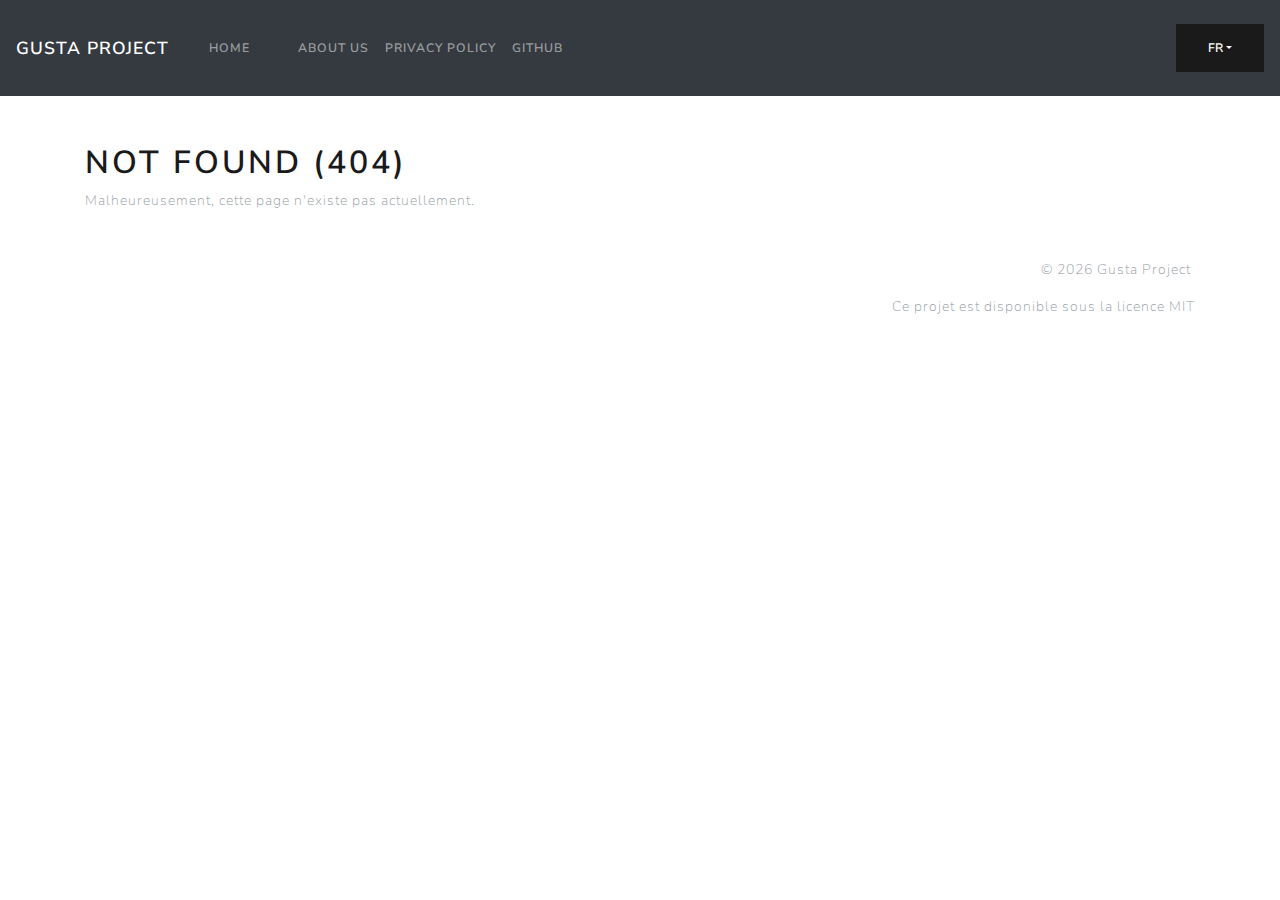
<file: fr/404/index.html>
<!DOCTYPE html><html lang="en"><head><meta charSet="utf-8"/><meta http-equiv="x-ua-compatible" content="ie=edge"/><meta name="viewport" content="width=device-width, initial-scale=1, shrink-to-fit=no"/><style data-href="/styles.17968e32e95757f0d759.css">@import url(https://fonts.googleapis.com/css?family=Nunito+Sans:400,600);
/*!
 * Bootstrap Grid v4.3.1 (https://getbootstrap.com/)
 * Copyright 2011-2019 The Bootstrap Authors
 * Copyright 2011-2019 Twitter, Inc.
 * Licensed under MIT (https://github.com/twbs/bootstrap/blob/master/LICENSE)
 */html{box-sizing:border-box;-ms-overflow-style:scrollbar}*,:after,:before{box-sizing:inherit}.col-1{flex:0 0 8.33333%;max-width:8.33333%}.col-2{flex:0 0 16.66667%;max-width:16.66667%}.col-4{flex:0 0 33.33333%;max-width:33.33333%}.col-5{flex:0 0 41.66667%;max-width:41.66667%}.col-7{flex:0 0 58.33333%;max-width:58.33333%}.col-8{flex:0 0 66.66667%;max-width:66.66667%}.col-10{flex:0 0 83.33333%;max-width:83.33333%}.col-11{flex:0 0 91.66667%;max-width:91.66667%}.offset-1{margin-left:8.33333%}.offset-2{margin-left:16.66667%}.offset-4{margin-left:33.33333%}.offset-5{margin-left:41.66667%}.offset-7{margin-left:58.33333%}.offset-8{margin-left:66.66667%}.offset-10{margin-left:83.33333%}.offset-11{margin-left:91.66667%}@media (min-width:576px){.col-sm{flex-basis:0;flex-grow:1;max-width:100%}.col-sm-auto{flex:0 0 auto;width:auto;max-width:100%}.col-sm-1{flex:0 0 8.33333%;max-width:8.33333%}.col-sm-2{flex:0 0 16.66667%;max-width:16.66667%}.col-sm-3{flex:0 0 25%;max-width:25%}.col-sm-4{flex:0 0 33.33333%;max-width:33.33333%}.col-sm-5{flex:0 0 41.66667%;max-width:41.66667%}.col-sm-6{flex:0 0 50%;max-width:50%}.col-sm-7{flex:0 0 58.33333%;max-width:58.33333%}.col-sm-8{flex:0 0 66.66667%;max-width:66.66667%}.col-sm-9{flex:0 0 75%;max-width:75%}.col-sm-10{flex:0 0 83.33333%;max-width:83.33333%}.col-sm-11{flex:0 0 91.66667%;max-width:91.66667%}.col-sm-12{flex:0 0 100%;max-width:100%}.order-sm-first{order:-1}.order-sm-last{order:13}.order-sm-0{order:0}.order-sm-1{order:1}.order-sm-2{order:2}.order-sm-3{order:3}.order-sm-4{order:4}.order-sm-5{order:5}.order-sm-6{order:6}.order-sm-7{order:7}.order-sm-8{order:8}.order-sm-9{order:9}.order-sm-10{order:10}.order-sm-11{order:11}.order-sm-12{order:12}.offset-sm-0{margin-left:0}.offset-sm-1{margin-left:8.33333%}.offset-sm-2{margin-left:16.66667%}.offset-sm-3{margin-left:25%}.offset-sm-4{margin-left:33.33333%}.offset-sm-5{margin-left:41.66667%}.offset-sm-6{margin-left:50%}.offset-sm-7{margin-left:58.33333%}.offset-sm-8{margin-left:66.66667%}.offset-sm-9{margin-left:75%}.offset-sm-10{margin-left:83.33333%}.offset-sm-11{margin-left:91.66667%}}@media (min-width:768px){.col-md{flex-basis:0;flex-grow:1;max-width:100%}.col-md-auto{flex:0 0 auto;width:auto;max-width:100%}.col-md-1{flex:0 0 8.33333%;max-width:8.33333%}.col-md-2{flex:0 0 16.66667%;max-width:16.66667%}.col-md-3{flex:0 0 25%;max-width:25%}.col-md-4{flex:0 0 33.33333%;max-width:33.33333%}.col-md-5{flex:0 0 41.66667%;max-width:41.66667%}.col-md-6{flex:0 0 50%;max-width:50%}.col-md-7{flex:0 0 58.33333%;max-width:58.33333%}.col-md-8{flex:0 0 66.66667%;max-width:66.66667%}.col-md-9{flex:0 0 75%;max-width:75%}.col-md-10{flex:0 0 83.33333%;max-width:83.33333%}.col-md-11{flex:0 0 91.66667%;max-width:91.66667%}.col-md-12{flex:0 0 100%;max-width:100%}.order-md-first{order:-1}.order-md-last{order:13}.order-md-0{order:0}.order-md-1{order:1}.order-md-2{order:2}.order-md-3{order:3}.order-md-4{order:4}.order-md-5{order:5}.order-md-6{order:6}.order-md-7{order:7}.order-md-8{order:8}.order-md-9{order:9}.order-md-10{order:10}.order-md-11{order:11}.order-md-12{order:12}.offset-md-0{margin-left:0}.offset-md-1{margin-left:8.33333%}.offset-md-2{margin-left:16.66667%}.offset-md-3{margin-left:25%}.offset-md-4{margin-left:33.33333%}.offset-md-5{margin-left:41.66667%}.offset-md-6{margin-left:50%}.offset-md-7{margin-left:58.33333%}.offset-md-8{margin-left:66.66667%}.offset-md-9{margin-left:75%}.offset-md-10{margin-left:83.33333%}.offset-md-11{margin-left:91.66667%}}@media (min-width:992px){.col-lg{flex-basis:0;flex-grow:1;max-width:100%}.col-lg-auto{flex:0 0 auto;width:auto;max-width:100%}.col-lg-1{flex:0 0 8.33333%;max-width:8.33333%}.col-lg-2{flex:0 0 16.66667%;max-width:16.66667%}.col-lg-3{flex:0 0 25%;max-width:25%}.col-lg-4{flex:0 0 33.33333%;max-width:33.33333%}.col-lg-5{flex:0 0 41.66667%;max-width:41.66667%}.col-lg-6{flex:0 0 50%;max-width:50%}.col-lg-7{flex:0 0 58.33333%;max-width:58.33333%}.col-lg-8{flex:0 0 66.66667%;max-width:66.66667%}.col-lg-9{flex:0 0 75%;max-width:75%}.col-lg-10{flex:0 0 83.33333%;max-width:83.33333%}.col-lg-11{flex:0 0 91.66667%;max-width:91.66667%}.col-lg-12{flex:0 0 100%;max-width:100%}.order-lg-first{order:-1}.order-lg-last{order:13}.order-lg-0{order:0}.order-lg-1{order:1}.order-lg-2{order:2}.order-lg-3{order:3}.order-lg-4{order:4}.order-lg-5{order:5}.order-lg-6{order:6}.order-lg-7{order:7}.order-lg-8{order:8}.order-lg-9{order:9}.order-lg-10{order:10}.order-lg-11{order:11}.order-lg-12{order:12}.offset-lg-0{margin-left:0}.offset-lg-1{margin-left:8.33333%}.offset-lg-2{margin-left:16.66667%}.offset-lg-3{margin-left:25%}.offset-lg-4{margin-left:33.33333%}.offset-lg-5{margin-left:41.66667%}.offset-lg-6{margin-left:50%}.offset-lg-7{margin-left:58.33333%}.offset-lg-8{margin-left:66.66667%}.offset-lg-9{margin-left:75%}.offset-lg-10{margin-left:83.33333%}.offset-lg-11{margin-left:91.66667%}}@media (min-width:1200px){.col-xl{flex-basis:0;flex-grow:1;max-width:100%}.col-xl-auto{flex:0 0 auto;width:auto;max-width:100%}.col-xl-1{flex:0 0 8.33333%;max-width:8.33333%}.col-xl-2{flex:0 0 16.66667%;max-width:16.66667%}.col-xl-3{flex:0 0 25%;max-width:25%}.col-xl-4{flex:0 0 33.33333%;max-width:33.33333%}.col-xl-5{flex:0 0 41.66667%;max-width:41.66667%}.col-xl-6{flex:0 0 50%;max-width:50%}.col-xl-7{flex:0 0 58.33333%;max-width:58.33333%}.col-xl-8{flex:0 0 66.66667%;max-width:66.66667%}.col-xl-9{flex:0 0 75%;max-width:75%}.col-xl-10{flex:0 0 83.33333%;max-width:83.33333%}.col-xl-11{flex:0 0 91.66667%;max-width:91.66667%}.col-xl-12{flex:0 0 100%;max-width:100%}.order-xl-first{order:-1}.order-xl-last{order:13}.order-xl-0{order:0}.order-xl-1{order:1}.order-xl-2{order:2}.order-xl-3{order:3}.order-xl-4{order:4}.order-xl-5{order:5}.order-xl-6{order:6}.order-xl-7{order:7}.order-xl-8{order:8}.order-xl-9{order:9}.order-xl-10{order:10}.order-xl-11{order:11}.order-xl-12{order:12}.offset-xl-0{margin-left:0}.offset-xl-1{margin-left:8.33333%}.offset-xl-2{margin-left:16.66667%}.offset-xl-3{margin-left:25%}.offset-xl-4{margin-left:33.33333%}.offset-xl-5{margin-left:41.66667%}.offset-xl-6{margin-left:50%}.offset-xl-7{margin-left:58.33333%}.offset-xl-8{margin-left:66.66667%}.offset-xl-9{margin-left:75%}.offset-xl-10{margin-left:83.33333%}.offset-xl-11{margin-left:91.66667%}}@media (min-width:992px){.gp-heading--primary{padding-bottom:40px}}

/*!
 * Bootswatch v4.3.1
 * Homepage: https://bootswatch.com
 * Copyright 2012-2019 Thomas Park
 * Licensed under MIT
 * Based on Bootstrap
*/
/*!
 * Bootstrap v4.3.1 (https://getbootstrap.com/)
 * Copyright 2011-2019 The Bootstrap Authors
 * Copyright 2011-2019 Twitter, Inc.
 * Licensed under MIT (https://github.com/twbs/bootstrap/blob/master/LICENSE)
 */:root{--blue:#007bff;--indigo:#6610f2;--purple:#6f42c1;--pink:#e83e8c;--red:#d9534f;--orange:#fd7e14;--yellow:#f0ad4e;--green:#4bbf73;--teal:#20c997;--cyan:#1f9bcf;--white:#fff;--gray:#919aa1;--gray-dark:#343a40;--primary:#1a1a1a;--secondary:#fff;--success:#4bbf73;--info:#1f9bcf;--warning:#f0ad4e;--danger:#d9534f;--light:#fff;--dark:#343a40;--breakpoint-xs:0;--breakpoint-sm:576px;--breakpoint-md:768px;--breakpoint-lg:992px;--breakpoint-xl:1200px;--font-family-sans-serif:"Nunito Sans",-apple-system,BlinkMacSystemFont,"Segoe UI",Roboto,"Helvetica Neue",Arial,sans-serif,"Apple Color Emoji","Segoe UI Emoji","Segoe UI Symbol";--font-family-monospace:SFMono-Regular,Menlo,Monaco,Consolas,"Liberation Mono","Courier New",monospace}*,:after,:before{box-sizing:border-box}html{font-family:sans-serif;line-height:1.15;-webkit-text-size-adjust:100%;-webkit-tap-highlight-color:rgba(0,0,0,0)}article,aside,figcaption,figure,footer,header,hgroup,main,nav,section{display:block}body{margin:0;font-family:Nunito Sans,-apple-system,BlinkMacSystemFont,Segoe UI,Roboto,Helvetica Neue,Arial,sans-serif,Apple Color Emoji,Segoe UI Emoji,Segoe UI Symbol;font-size:.875rem;font-weight:400;line-height:1.5;color:#919aa1;text-align:left;background-color:#fff}[tabindex="-1"]:focus{outline:0!important}hr{box-sizing:content-box;height:0;overflow:visible}h1,h2,h3,h4,h5,h6{margin-top:0;margin-bottom:.5rem}p{margin-top:0;margin-bottom:1rem}abbr[data-original-title],abbr[title]{text-decoration:underline;-webkit-text-decoration:underline dotted;text-decoration:underline dotted;cursor:help;border-bottom:0;-webkit-text-decoration-skip-ink:none;text-decoration-skip-ink:none}address{font-style:normal;line-height:inherit}address,dl,ol,ul{margin-bottom:1rem}dl,ol,ul{margin-top:0}ol ol,ol ul,ul ol,ul ul{margin-bottom:0}dt{font-weight:700}dd{margin-bottom:.5rem;margin-left:0}blockquote{margin:0 0 1rem}b,strong{font-weight:bolder}small{font-size:80%}sub,sup{position:relative;font-size:75%;line-height:0;vertical-align:baseline}sub{bottom:-.25em}sup{top:-.5em}a{color:#1a1a1a;text-decoration:none;background-color:transparent}a:hover{color:#000;text-decoration:underline}a:not([href]):not([tabindex]),a:not([href]):not([tabindex]):focus,a:not([href]):not([tabindex]):hover{color:inherit;text-decoration:none}a:not([href]):not([tabindex]):focus{outline:0}code,kbd,pre,samp{font-family:SFMono-Regular,Menlo,Monaco,Consolas,Liberation Mono,Courier New,monospace;font-size:1em}pre{margin-top:0;margin-bottom:1rem;overflow:auto}figure{margin:0 0 1rem}img{border-style:none}img,svg{vertical-align:middle}svg{overflow:hidden}table{border-collapse:collapse}caption{padding-top:.75rem;padding-bottom:.75rem;color:#919aa1;text-align:left;caption-side:bottom}th{text-align:inherit}label{display:inline-block;margin-bottom:.5rem}button{border-radius:0}button:focus{outline:1px dotted;outline:5px auto -webkit-focus-ring-color}button,input,optgroup,select,textarea{margin:0;font-family:inherit;font-size:inherit;line-height:inherit}button,input{overflow:visible}button,select{text-transform:none}select{word-wrap:normal}[type=button],[type=reset],[type=submit],button{-webkit-appearance:button}[type=button]:not(:disabled),[type=reset]:not(:disabled),[type=submit]:not(:disabled),button:not(:disabled){cursor:pointer}[type=button]::-moz-focus-inner,[type=reset]::-moz-focus-inner,[type=submit]::-moz-focus-inner,button::-moz-focus-inner{padding:0;border-style:none}input[type=checkbox],input[type=radio]{box-sizing:border-box;padding:0}input[type=date],input[type=datetime-local],input[type=month],input[type=time]{-webkit-appearance:listbox}textarea{overflow:auto;resize:vertical}fieldset{min-width:0;padding:0;margin:0;border:0}legend{display:block;width:100%;max-width:100%;padding:0;margin-bottom:.5rem;font-size:1.5rem;line-height:inherit;color:inherit;white-space:normal}progress{vertical-align:baseline}[type=number]::-webkit-inner-spin-button,[type=number]::-webkit-outer-spin-button{height:auto}[type=search]{outline-offset:-2px;-webkit-appearance:none}[type=search]::-webkit-search-decoration{-webkit-appearance:none}::-webkit-file-upload-button{font:inherit;-webkit-appearance:button}output{display:inline-block}summary{display:list-item;cursor:pointer}template{display:none}[hidden]{display:none!important}.h1,.h2,.h3,.h4,.h5,.h6,h1,h2,h3,h4,h5,h6{margin-bottom:.5rem;font-weight:600;line-height:1.2;color:#1a1a1a}.h1,h1{font-size:2rem}.h2,h2{font-size:1.75rem}.h3,h3{font-size:1.5rem}.h4,h4{font-size:1.25rem}.h5,h5{font-size:1rem}.h6,h6{font-size:.75rem}.lead{font-size:1.09375rem;font-weight:300}.display-1{font-size:6rem}.display-1,.display-2{font-weight:300;line-height:1.2}.display-2{font-size:5.5rem}.display-3{font-size:4.5rem}.display-3,.display-4{font-weight:300;line-height:1.2}.display-4{font-size:3.5rem}hr{margin-top:1rem;margin-bottom:1rem;border:0;border-top:1px solid rgba(0,0,0,.1)}.small,small{font-size:80%;font-weight:400}.mark,mark{padding:.2em;background-color:#fcf8e3}.list-inline,.list-unstyled{padding-left:0;list-style:none}.list-inline-item{display:inline-block}.list-inline-item:not(:last-child){margin-right:.5rem}.initialism{font-size:90%;text-transform:uppercase}.blockquote{margin-bottom:1rem;font-size:1.09375rem}.blockquote-footer{display:block;font-size:80%;color:#919aa1}.blockquote-footer:before{content:"\2014\A0"}.img-fluid,.img-thumbnail{max-width:100%;height:auto}.img-thumbnail{padding:.25rem;background-color:#fff;border:1px solid #eceeef;border-radius:0}.figure{display:inline-block}.figure-img{margin-bottom:.5rem;line-height:1}.figure-caption{font-size:90%;color:#919aa1}code{font-size:87.5%;color:#e83e8c;word-break:break-word}a>code{color:inherit}kbd{padding:.2rem .4rem;font-size:87.5%;color:#fff;background-color:#1a1a1a;border-radius:0}kbd kbd{padding:0;font-size:100%;font-weight:700}pre{display:block;font-size:87.5%;color:#1a1a1a}pre code{font-size:inherit;color:inherit;word-break:normal}.pre-scrollable{max-height:340px;overflow-y:scroll}.container{width:100%;padding-right:15px;padding-left:15px;margin-right:auto;margin-left:auto}@media (min-width:576px){.container{max-width:540px}}@media (min-width:768px){.container{max-width:720px}}@media (min-width:992px){.container{max-width:960px}}@media (min-width:1200px){.container{max-width:1140px}}.container-fluid{width:100%;padding-right:15px;padding-left:15px;margin-right:auto;margin-left:auto}.row{display:flex;flex-wrap:wrap;margin-right:-15px;margin-left:-15px}.no-gutters{margin-right:0;margin-left:0}.no-gutters>.col,.no-gutters>[class*=col-]{padding-right:0;padding-left:0}.col,.col-1,.col-2,.col-3,.col-4,.col-5,.col-6,.col-7,.col-8,.col-9,.col-10,.col-11,.col-12,.col-auto,.col-lg,.col-lg-1,.col-lg-2,.col-lg-3,.col-lg-4,.col-lg-5,.col-lg-6,.col-lg-7,.col-lg-8,.col-lg-9,.col-lg-10,.col-lg-11,.col-lg-12,.col-lg-auto,.col-md,.col-md-1,.col-md-2,.col-md-3,.col-md-4,.col-md-5,.col-md-6,.col-md-7,.col-md-8,.col-md-9,.col-md-10,.col-md-11,.col-md-12,.col-md-auto,.col-sm,.col-sm-1,.col-sm-2,.col-sm-3,.col-sm-4,.col-sm-5,.col-sm-6,.col-sm-7,.col-sm-8,.col-sm-9,.col-sm-10,.col-sm-11,.col-sm-12,.col-sm-auto,.col-xl,.col-xl-1,.col-xl-2,.col-xl-3,.col-xl-4,.col-xl-5,.col-xl-6,.col-xl-7,.col-xl-8,.col-xl-9,.col-xl-10,.col-xl-11,.col-xl-12,.col-xl-auto{position:relative;width:100%;padding-right:15px;padding-left:15px}.col{flex-basis:0;flex-grow:1;max-width:100%}.col-auto{flex:0 0 auto;width:auto;max-width:100%}.col-1{flex:0 0 8.3333333333%;max-width:8.3333333333%}.col-2{flex:0 0 16.6666666667%;max-width:16.6666666667%}.col-3{flex:0 0 25%;max-width:25%}.col-4{flex:0 0 33.3333333333%;max-width:33.3333333333%}.col-5{flex:0 0 41.6666666667%;max-width:41.6666666667%}.col-6{flex:0 0 50%;max-width:50%}.col-7{flex:0 0 58.3333333333%;max-width:58.3333333333%}.col-8{flex:0 0 66.6666666667%;max-width:66.6666666667%}.col-9{flex:0 0 75%;max-width:75%}.col-10{flex:0 0 83.3333333333%;max-width:83.3333333333%}.col-11{flex:0 0 91.6666666667%;max-width:91.6666666667%}.col-12{flex:0 0 100%;max-width:100%}.order-first{order:-1}.order-last{order:13}.order-0{order:0}.order-1{order:1}.order-2{order:2}.order-3{order:3}.order-4{order:4}.order-5{order:5}.order-6{order:6}.order-7{order:7}.order-8{order:8}.order-9{order:9}.order-10{order:10}.order-11{order:11}.order-12{order:12}.offset-1{margin-left:8.3333333333%}.offset-2{margin-left:16.6666666667%}.offset-3{margin-left:25%}.offset-4{margin-left:33.3333333333%}.offset-5{margin-left:41.6666666667%}.offset-6{margin-left:50%}.offset-7{margin-left:58.3333333333%}.offset-8{margin-left:66.6666666667%}.offset-9{margin-left:75%}.offset-10{margin-left:83.3333333333%}.offset-11{margin-left:91.6666666667%}@media (min-width:576px){.col-sm{flex-basis:0;flex-grow:1;max-width:100%}.col-sm-auto{flex:0 0 auto;width:auto;max-width:100%}.col-sm-1{flex:0 0 8.3333333333%;max-width:8.3333333333%}.col-sm-2{flex:0 0 16.6666666667%;max-width:16.6666666667%}.col-sm-3{flex:0 0 25%;max-width:25%}.col-sm-4{flex:0 0 33.3333333333%;max-width:33.3333333333%}.col-sm-5{flex:0 0 41.6666666667%;max-width:41.6666666667%}.col-sm-6{flex:0 0 50%;max-width:50%}.col-sm-7{flex:0 0 58.3333333333%;max-width:58.3333333333%}.col-sm-8{flex:0 0 66.6666666667%;max-width:66.6666666667%}.col-sm-9{flex:0 0 75%;max-width:75%}.col-sm-10{flex:0 0 83.3333333333%;max-width:83.3333333333%}.col-sm-11{flex:0 0 91.6666666667%;max-width:91.6666666667%}.col-sm-12{flex:0 0 100%;max-width:100%}.order-sm-first{order:-1}.order-sm-last{order:13}.order-sm-0{order:0}.order-sm-1{order:1}.order-sm-2{order:2}.order-sm-3{order:3}.order-sm-4{order:4}.order-sm-5{order:5}.order-sm-6{order:6}.order-sm-7{order:7}.order-sm-8{order:8}.order-sm-9{order:9}.order-sm-10{order:10}.order-sm-11{order:11}.order-sm-12{order:12}.offset-sm-0{margin-left:0}.offset-sm-1{margin-left:8.3333333333%}.offset-sm-2{margin-left:16.6666666667%}.offset-sm-3{margin-left:25%}.offset-sm-4{margin-left:33.3333333333%}.offset-sm-5{margin-left:41.6666666667%}.offset-sm-6{margin-left:50%}.offset-sm-7{margin-left:58.3333333333%}.offset-sm-8{margin-left:66.6666666667%}.offset-sm-9{margin-left:75%}.offset-sm-10{margin-left:83.3333333333%}.offset-sm-11{margin-left:91.6666666667%}}@media (min-width:768px){.col-md{flex-basis:0;flex-grow:1;max-width:100%}.col-md-auto{flex:0 0 auto;width:auto;max-width:100%}.col-md-1{flex:0 0 8.3333333333%;max-width:8.3333333333%}.col-md-2{flex:0 0 16.6666666667%;max-width:16.6666666667%}.col-md-3{flex:0 0 25%;max-width:25%}.col-md-4{flex:0 0 33.3333333333%;max-width:33.3333333333%}.col-md-5{flex:0 0 41.6666666667%;max-width:41.6666666667%}.col-md-6{flex:0 0 50%;max-width:50%}.col-md-7{flex:0 0 58.3333333333%;max-width:58.3333333333%}.col-md-8{flex:0 0 66.6666666667%;max-width:66.6666666667%}.col-md-9{flex:0 0 75%;max-width:75%}.col-md-10{flex:0 0 83.3333333333%;max-width:83.3333333333%}.col-md-11{flex:0 0 91.6666666667%;max-width:91.6666666667%}.col-md-12{flex:0 0 100%;max-width:100%}.order-md-first{order:-1}.order-md-last{order:13}.order-md-0{order:0}.order-md-1{order:1}.order-md-2{order:2}.order-md-3{order:3}.order-md-4{order:4}.order-md-5{order:5}.order-md-6{order:6}.order-md-7{order:7}.order-md-8{order:8}.order-md-9{order:9}.order-md-10{order:10}.order-md-11{order:11}.order-md-12{order:12}.offset-md-0{margin-left:0}.offset-md-1{margin-left:8.3333333333%}.offset-md-2{margin-left:16.6666666667%}.offset-md-3{margin-left:25%}.offset-md-4{margin-left:33.3333333333%}.offset-md-5{margin-left:41.6666666667%}.offset-md-6{margin-left:50%}.offset-md-7{margin-left:58.3333333333%}.offset-md-8{margin-left:66.6666666667%}.offset-md-9{margin-left:75%}.offset-md-10{margin-left:83.3333333333%}.offset-md-11{margin-left:91.6666666667%}}@media (min-width:992px){.col-lg{flex-basis:0;flex-grow:1;max-width:100%}.col-lg-auto{flex:0 0 auto;width:auto;max-width:100%}.col-lg-1{flex:0 0 8.3333333333%;max-width:8.3333333333%}.col-lg-2{flex:0 0 16.6666666667%;max-width:16.6666666667%}.col-lg-3{flex:0 0 25%;max-width:25%}.col-lg-4{flex:0 0 33.3333333333%;max-width:33.3333333333%}.col-lg-5{flex:0 0 41.6666666667%;max-width:41.6666666667%}.col-lg-6{flex:0 0 50%;max-width:50%}.col-lg-7{flex:0 0 58.3333333333%;max-width:58.3333333333%}.col-lg-8{flex:0 0 66.6666666667%;max-width:66.6666666667%}.col-lg-9{flex:0 0 75%;max-width:75%}.col-lg-10{flex:0 0 83.3333333333%;max-width:83.3333333333%}.col-lg-11{flex:0 0 91.6666666667%;max-width:91.6666666667%}.col-lg-12{flex:0 0 100%;max-width:100%}.order-lg-first{order:-1}.order-lg-last{order:13}.order-lg-0{order:0}.order-lg-1{order:1}.order-lg-2{order:2}.order-lg-3{order:3}.order-lg-4{order:4}.order-lg-5{order:5}.order-lg-6{order:6}.order-lg-7{order:7}.order-lg-8{order:8}.order-lg-9{order:9}.order-lg-10{order:10}.order-lg-11{order:11}.order-lg-12{order:12}.offset-lg-0{margin-left:0}.offset-lg-1{margin-left:8.3333333333%}.offset-lg-2{margin-left:16.6666666667%}.offset-lg-3{margin-left:25%}.offset-lg-4{margin-left:33.3333333333%}.offset-lg-5{margin-left:41.6666666667%}.offset-lg-6{margin-left:50%}.offset-lg-7{margin-left:58.3333333333%}.offset-lg-8{margin-left:66.6666666667%}.offset-lg-9{margin-left:75%}.offset-lg-10{margin-left:83.3333333333%}.offset-lg-11{margin-left:91.6666666667%}}@media (min-width:1200px){.col-xl{flex-basis:0;flex-grow:1;max-width:100%}.col-xl-auto{flex:0 0 auto;width:auto;max-width:100%}.col-xl-1{flex:0 0 8.3333333333%;max-width:8.3333333333%}.col-xl-2{flex:0 0 16.6666666667%;max-width:16.6666666667%}.col-xl-3{flex:0 0 25%;max-width:25%}.col-xl-4{flex:0 0 33.3333333333%;max-width:33.3333333333%}.col-xl-5{flex:0 0 41.6666666667%;max-width:41.6666666667%}.col-xl-6{flex:0 0 50%;max-width:50%}.col-xl-7{flex:0 0 58.3333333333%;max-width:58.3333333333%}.col-xl-8{flex:0 0 66.6666666667%;max-width:66.6666666667%}.col-xl-9{flex:0 0 75%;max-width:75%}.col-xl-10{flex:0 0 83.3333333333%;max-width:83.3333333333%}.col-xl-11{flex:0 0 91.6666666667%;max-width:91.6666666667%}.col-xl-12{flex:0 0 100%;max-width:100%}.order-xl-first{order:-1}.order-xl-last{order:13}.order-xl-0{order:0}.order-xl-1{order:1}.order-xl-2{order:2}.order-xl-3{order:3}.order-xl-4{order:4}.order-xl-5{order:5}.order-xl-6{order:6}.order-xl-7{order:7}.order-xl-8{order:8}.order-xl-9{order:9}.order-xl-10{order:10}.order-xl-11{order:11}.order-xl-12{order:12}.offset-xl-0{margin-left:0}.offset-xl-1{margin-left:8.3333333333%}.offset-xl-2{margin-left:16.6666666667%}.offset-xl-3{margin-left:25%}.offset-xl-4{margin-left:33.3333333333%}.offset-xl-5{margin-left:41.6666666667%}.offset-xl-6{margin-left:50%}.offset-xl-7{margin-left:58.3333333333%}.offset-xl-8{margin-left:66.6666666667%}.offset-xl-9{margin-left:75%}.offset-xl-10{margin-left:83.3333333333%}.offset-xl-11{margin-left:91.6666666667%}}.table{width:100%;margin-bottom:1rem;color:#919aa1}.table td,.table th{padding:.75rem;vertical-align:top;border-top:1px solid rgba(0,0,0,.05)}.table thead th{vertical-align:bottom;border-bottom:2px solid rgba(0,0,0,.05)}.table tbody+tbody{border-top:2px solid rgba(0,0,0,.05)}.table-sm td,.table-sm th{padding:.3rem}.table-bordered,.table-bordered td,.table-bordered th{border:1px solid rgba(0,0,0,.05)}.table-bordered thead td,.table-bordered thead th{border-bottom-width:2px}.table-borderless tbody+tbody,.table-borderless td,.table-borderless th,.table-borderless thead th{border:0}.table-striped tbody tr:nth-of-type(odd){background-color:rgba(0,0,0,.05)}.table-hover tbody tr:hover{color:#919aa1;background-color:rgba(0,0,0,.075)}.table-primary,.table-primary>td,.table-primary>th{background-color:#bfbfbf}.table-primary tbody+tbody,.table-primary td,.table-primary th,.table-primary thead th{border-color:#888}.table-hover .table-primary:hover,.table-hover .table-primary:hover>td,.table-hover .table-primary:hover>th{background-color:#b2b2b2}.table-secondary,.table-secondary>td,.table-secondary>th{background-color:#fff}.table-secondary tbody+tbody,.table-secondary td,.table-secondary th,.table-secondary thead th{border-color:#fff}.table-hover .table-secondary:hover,.table-hover .table-secondary:hover>td,.table-hover .table-secondary:hover>th{background-color:#f2f2f2}.table-success,.table-success>td,.table-success>th{background-color:#cdedd8}.table-success tbody+tbody,.table-success td,.table-success th,.table-success thead th{border-color:#a1deb6}.table-hover .table-success:hover,.table-hover .table-success:hover>td,.table-hover .table-success:hover>th{background-color:#bae6c9}.table-info,.table-info>td,.table-info>th{background-color:#c0e3f2}.table-info tbody+tbody,.table-info td,.table-info th,.table-info thead th{border-color:#8bcbe6}.table-hover .table-info:hover,.table-hover .table-info:hover>td,.table-hover .table-info:hover>th{background-color:#abdaee}.table-warning,.table-warning>td,.table-warning>th{background-color:#fbe8cd}.table-warning tbody+tbody,.table-warning td,.table-warning th,.table-warning thead th{border-color:#f7d4a3}.table-hover .table-warning:hover,.table-hover .table-warning:hover>td,.table-hover .table-warning:hover>th{background-color:#f9ddb5}.table-danger,.table-danger>td,.table-danger>th{background-color:#f4cfce}.table-danger tbody+tbody,.table-danger td,.table-danger th,.table-danger thead th{border-color:#eba6a3}.table-hover .table-danger:hover,.table-hover .table-danger:hover>td,.table-hover .table-danger:hover>th{background-color:#efbbb9}.table-light,.table-light>td,.table-light>th{background-color:#fff}.table-light tbody+tbody,.table-light td,.table-light th,.table-light thead th{border-color:#fff}.table-hover .table-light:hover,.table-hover .table-light:hover>td,.table-hover .table-light:hover>th{background-color:#f2f2f2}.table-dark,.table-dark>td,.table-dark>th{background-color:#c6c8ca}.table-dark tbody+tbody,.table-dark td,.table-dark th,.table-dark thead th{border-color:#95999c}.table-hover .table-dark:hover,.table-hover .table-dark:hover>td,.table-hover .table-dark:hover>th{background-color:#b9bbbe}.table-active,.table-active>td,.table-active>th,.table-hover .table-active:hover,.table-hover .table-active:hover>td,.table-hover .table-active:hover>th{background-color:rgba(0,0,0,.075)}.table .thead-dark th{color:#fff;background-color:#343a40;border-color:#454d55}.table .thead-light th{color:#55595c;background-color:#f7f7f9;border-color:rgba(0,0,0,.05)}.table-dark{color:#fff;background-color:#343a40}.table-dark td,.table-dark th,.table-dark thead th{border-color:#454d55}.table-dark.table-bordered{border:0}.table-dark.table-striped tbody tr:nth-of-type(odd){background-color:hsla(0,0%,100%,.05)}.table-dark.table-hover tbody tr:hover{color:#fff;background-color:hsla(0,0%,100%,.075)}@media (max-width:575.98px){.table-responsive-sm{display:block;width:100%;overflow-x:auto;-webkit-overflow-scrolling:touch}.table-responsive-sm>.table-bordered{border:0}}@media (max-width:767.98px){.table-responsive-md{display:block;width:100%;overflow-x:auto;-webkit-overflow-scrolling:touch}.table-responsive-md>.table-bordered{border:0}}@media (max-width:991.98px){.table-responsive-lg{display:block;width:100%;overflow-x:auto;-webkit-overflow-scrolling:touch}.table-responsive-lg>.table-bordered{border:0}}@media (max-width:1199.98px){.table-responsive-xl{display:block;width:100%;overflow-x:auto;-webkit-overflow-scrolling:touch}.table-responsive-xl>.table-bordered{border:0}}.table-responsive{display:block;width:100%;overflow-x:auto;-webkit-overflow-scrolling:touch}.table-responsive>.table-bordered{border:0}.form-control{display:block;width:100%;height:calc(1.5em + 1.5rem);padding:.75rem 2rem;font-size:.875rem;font-weight:400;line-height:1.5;color:#55595c;background-color:#f7f7f9;background-clip:padding-box;border:0 solid #ced4da;border-radius:0;-webkit-transition:border-color .15s ease-in-out,-webkit-box-shadow .15s ease-in-out;-webkit-transition:border-color .15s ease-in-out,box-shadow .15s ease-in-out;transition:border-color .15s ease-in-out,box-shadow .15s ease-in-out}@media (prefers-reduced-motion:reduce){.form-control{-webkit-transition:none;transition:none}}.form-control::-ms-expand{background-color:transparent;border:0}.form-control:focus{color:#55595c;background-color:#f7f7f9;border-color:#5a5a5a;outline:0;box-shadow:0 0 0 .2rem rgba(26,26,26,.25)}.form-control::-webkit-input-placeholder{color:#919aa1;opacity:1}.form-control::-ms-input-placeholder{color:#919aa1;opacity:1}.form-control::-moz-placeholder{color:#919aa1;opacity:1}.form-control:-ms-input-placeholder{color:#919aa1;opacity:1}.form-control::placeholder{color:#919aa1;opacity:1}.form-control:disabled,.form-control[readonly]{background-color:#eceeef;opacity:1}select.form-control:focus::-ms-value{color:#55595c;background-color:#f7f7f9}.form-control-file,.form-control-range{display:block;width:100%}.col-form-label{padding-top:.75rem;padding-bottom:.75rem;margin-bottom:0;font-size:inherit;line-height:1.5}.col-form-label-lg{padding-top:2rem;padding-bottom:2rem;font-size:1.09375rem;line-height:1.5}.col-form-label-sm{padding-top:.5rem;padding-bottom:.5rem;font-size:.765625rem;line-height:1.5}.form-control-plaintext{display:block;width:100%;padding-top:.75rem;padding-bottom:.75rem;margin-bottom:0;line-height:1.5;color:#919aa1;background-color:transparent;border:0 solid transparent}.form-control-plaintext.form-control-lg,.form-control-plaintext.form-control-sm{padding-right:0;padding-left:0}.form-control-sm{height:calc(1.5em + 1rem);padding:.5rem 1rem;font-size:.765625rem;line-height:1.5;border-radius:0}.form-control-lg{height:calc(1.5em + 4rem);padding:2rem 3rem;font-size:1.09375rem;line-height:1.5;border-radius:0}select.form-control[multiple],select.form-control[size],textarea.form-control{height:auto}.form-group{margin-bottom:1rem}.form-text{display:block;margin-top:.25rem}.form-row{display:flex;flex-wrap:wrap;margin-right:-5px;margin-left:-5px}.form-row>.col,.form-row>[class*=col-]{padding-right:5px;padding-left:5px}.form-check{position:relative;display:block;padding-left:1.25rem}.form-check-input{position:absolute;margin-top:.3rem;margin-left:-1.25rem}.form-check-input:disabled~.form-check-label{color:#919aa1}.form-check-label{margin-bottom:0}.form-check-inline{display:inline-flex;align-items:center;padding-left:0;margin-right:.75rem}.form-check-inline .form-check-input{position:static;margin-top:0;margin-right:.3125rem;margin-left:0}.valid-feedback{display:none;width:100%;margin-top:.25rem;font-size:80%;color:#4bbf73}.valid-tooltip{position:absolute;top:100%;z-index:5;display:none;max-width:100%;padding:.25rem .5rem;margin-top:.1rem;font-size:.765625rem;line-height:1.5;color:#fff;background-color:rgba(75,191,115,.9);border-radius:0}.form-control.is-valid,.was-validated .form-control:valid{border-color:#4bbf73;padding-right:calc(1.5em + 1.5rem);background-image:url("data:image/svg+xml;charset=utf-8,%3Csvg xmlns='http://www.w3.org/2000/svg' viewBox='0 0 8 8'%3E%3Cpath fill='%234BBF73' d='M2.3 6.73L.6 4.53c-.4-1.04.46-1.4 1.1-.8l1.1 1.4 3.4-3.8c.6-.63 1.6-.27 1.2.7l-4 4.6c-.43.5-.8.4-1.1.1z'/%3E%3C/svg%3E");background-repeat:no-repeat;background-position:100% calc(.375em + .375rem);background-size:calc(.75em + .75rem) calc(.75em + .75rem)}.form-control.is-valid:focus,.was-validated .form-control:valid:focus{border-color:#4bbf73;box-shadow:0 0 0 .2rem rgba(75,191,115,.25)}.form-control.is-valid~.valid-feedback,.form-control.is-valid~.valid-tooltip,.was-validated .form-control:valid~.valid-feedback,.was-validated .form-control:valid~.valid-tooltip{display:block}.was-validated textarea.form-control:valid,textarea.form-control.is-valid{padding-right:calc(1.5em + 1.5rem);background-position:top calc(.375em + .375rem) right calc(.375em + .375rem)}.custom-select.is-valid,.was-validated .custom-select:valid{border-color:#4bbf73;padding-right:calc((3em + 4.5rem)/4 + 3rem);background:url("data:image/svg+xml;charset=utf-8,%3Csvg xmlns='http://www.w3.org/2000/svg' viewBox='0 0 4 5'%3E%3Cpath fill='%23343a40' d='M2 0L0 2h4zm0 5L0 3h4z'/%3E%3C/svg%3E") no-repeat right 2rem center/8px 10px,url("data:image/svg+xml;charset=utf-8,%3Csvg xmlns='http://www.w3.org/2000/svg' viewBox='0 0 8 8'%3E%3Cpath fill='%234BBF73' d='M2.3 6.73L.6 4.53c-.4-1.04.46-1.4 1.1-.8l1.1 1.4 3.4-3.8c.6-.63 1.6-.27 1.2.7l-4 4.6c-.43.5-.8.4-1.1.1z'/%3E%3C/svg%3E") #f7f7f9 no-repeat center right 3rem/calc(.75em + .75rem) calc(.75em + .75rem)}.custom-select.is-valid:focus,.was-validated .custom-select:valid:focus{border-color:#4bbf73;box-shadow:0 0 0 .2rem rgba(75,191,115,.25)}.custom-select.is-valid~.valid-feedback,.custom-select.is-valid~.valid-tooltip,.form-control-file.is-valid~.valid-feedback,.form-control-file.is-valid~.valid-tooltip,.was-validated .custom-select:valid~.valid-feedback,.was-validated .custom-select:valid~.valid-tooltip,.was-validated .form-control-file:valid~.valid-feedback,.was-validated .form-control-file:valid~.valid-tooltip{display:block}.form-check-input.is-valid~.form-check-label,.was-validated .form-check-input:valid~.form-check-label{color:#4bbf73}.form-check-input.is-valid~.valid-feedback,.form-check-input.is-valid~.valid-tooltip,.was-validated .form-check-input:valid~.valid-feedback,.was-validated .form-check-input:valid~.valid-tooltip{display:block}.custom-control-input.is-valid~.custom-control-label,.was-validated .custom-control-input:valid~.custom-control-label{color:#4bbf73}.custom-control-input.is-valid~.custom-control-label:before,.was-validated .custom-control-input:valid~.custom-control-label:before{border-color:#4bbf73}.custom-control-input.is-valid~.valid-feedback,.custom-control-input.is-valid~.valid-tooltip,.was-validated .custom-control-input:valid~.valid-feedback,.was-validated .custom-control-input:valid~.valid-tooltip{display:block}.custom-control-input.is-valid:checked~.custom-control-label:before,.was-validated .custom-control-input:valid:checked~.custom-control-label:before{border-color:#71cc90;background-color:#71cc90}.custom-control-input.is-valid:focus~.custom-control-label:before,.was-validated .custom-control-input:valid:focus~.custom-control-label:before{box-shadow:0 0 0 .2rem rgba(75,191,115,.25)}.custom-control-input.is-valid:focus:not(:checked)~.custom-control-label:before,.custom-file-input.is-valid~.custom-file-label,.was-validated .custom-control-input:valid:focus:not(:checked)~.custom-control-label:before,.was-validated .custom-file-input:valid~.custom-file-label{border-color:#4bbf73}.custom-file-input.is-valid~.valid-feedback,.custom-file-input.is-valid~.valid-tooltip,.was-validated .custom-file-input:valid~.valid-feedback,.was-validated .custom-file-input:valid~.valid-tooltip{display:block}.custom-file-input.is-valid:focus~.custom-file-label,.was-validated .custom-file-input:valid:focus~.custom-file-label{border-color:#4bbf73;box-shadow:0 0 0 .2rem rgba(75,191,115,.25)}.invalid-feedback{display:none;width:100%;margin-top:.25rem;font-size:80%;color:#d9534f}.invalid-tooltip{position:absolute;top:100%;z-index:5;display:none;max-width:100%;padding:.25rem .5rem;margin-top:.1rem;font-size:.765625rem;line-height:1.5;color:#fff;background-color:rgba(217,83,79,.9);border-radius:0}.form-control.is-invalid,.was-validated .form-control:invalid{border-color:#d9534f;padding-right:calc(1.5em + 1.5rem);background-image:url("data:image/svg+xml;charset=utf-8,%3Csvg xmlns='http://www.w3.org/2000/svg' fill='%23d9534f' viewBox='-2 -2 7 7'%3E%3Cpath stroke='%23d9534f' d='M0 0l3 3m0-3L0 3'/%3E%3Ccircle r='.5'/%3E%3Ccircle cx='3' r='.5'/%3E%3Ccircle cy='3' r='.5'/%3E%3Ccircle cx='3' cy='3' r='.5'/%3E%3C/svg%3E");background-repeat:no-repeat;background-position:100% calc(.375em + .375rem);background-size:calc(.75em + .75rem) calc(.75em + .75rem)}.form-control.is-invalid:focus,.was-validated .form-control:invalid:focus{border-color:#d9534f;box-shadow:0 0 0 .2rem rgba(217,83,79,.25)}.form-control.is-invalid~.invalid-feedback,.form-control.is-invalid~.invalid-tooltip,.was-validated .form-control:invalid~.invalid-feedback,.was-validated .form-control:invalid~.invalid-tooltip{display:block}.was-validated textarea.form-control:invalid,textarea.form-control.is-invalid{padding-right:calc(1.5em + 1.5rem);background-position:top calc(.375em + .375rem) right calc(.375em + .375rem)}.custom-select.is-invalid,.was-validated .custom-select:invalid{border-color:#d9534f;padding-right:calc((3em + 4.5rem)/4 + 3rem);background:url("data:image/svg+xml;charset=utf-8,%3Csvg xmlns='http://www.w3.org/2000/svg' viewBox='0 0 4 5'%3E%3Cpath fill='%23343a40' d='M2 0L0 2h4zm0 5L0 3h4z'/%3E%3C/svg%3E") no-repeat right 2rem center/8px 10px,url("data:image/svg+xml;charset=utf-8,%3Csvg xmlns='http://www.w3.org/2000/svg' fill='%23d9534f' viewBox='-2 -2 7 7'%3E%3Cpath stroke='%23d9534f' d='M0 0l3 3m0-3L0 3'/%3E%3Ccircle r='.5'/%3E%3Ccircle cx='3' r='.5'/%3E%3Ccircle cy='3' r='.5'/%3E%3Ccircle cx='3' cy='3' r='.5'/%3E%3C/svg%3E") #f7f7f9 no-repeat center right 3rem/calc(.75em + .75rem) calc(.75em + .75rem)}.custom-select.is-invalid:focus,.was-validated .custom-select:invalid:focus{border-color:#d9534f;box-shadow:0 0 0 .2rem rgba(217,83,79,.25)}.custom-select.is-invalid~.invalid-feedback,.custom-select.is-invalid~.invalid-tooltip,.form-control-file.is-invalid~.invalid-feedback,.form-control-file.is-invalid~.invalid-tooltip,.was-validated .custom-select:invalid~.invalid-feedback,.was-validated .custom-select:invalid~.invalid-tooltip,.was-validated .form-control-file:invalid~.invalid-feedback,.was-validated .form-control-file:invalid~.invalid-tooltip{display:block}.form-check-input.is-invalid~.form-check-label,.was-validated .form-check-input:invalid~.form-check-label{color:#d9534f}.form-check-input.is-invalid~.invalid-feedback,.form-check-input.is-invalid~.invalid-tooltip,.was-validated .form-check-input:invalid~.invalid-feedback,.was-validated .form-check-input:invalid~.invalid-tooltip{display:block}.custom-control-input.is-invalid~.custom-control-label,.was-validated .custom-control-input:invalid~.custom-control-label{color:#d9534f}.custom-control-input.is-invalid~.custom-control-label:before,.was-validated .custom-control-input:invalid~.custom-control-label:before{border-color:#d9534f}.custom-control-input.is-invalid~.invalid-feedback,.custom-control-input.is-invalid~.invalid-tooltip,.was-validated .custom-control-input:invalid~.invalid-feedback,.was-validated .custom-control-input:invalid~.invalid-tooltip{display:block}.custom-control-input.is-invalid:checked~.custom-control-label:before,.was-validated .custom-control-input:invalid:checked~.custom-control-label:before{border-color:#e27c79;background-color:#e27c79}.custom-control-input.is-invalid:focus~.custom-control-label:before,.was-validated .custom-control-input:invalid:focus~.custom-control-label:before{box-shadow:0 0 0 .2rem rgba(217,83,79,.25)}.custom-control-input.is-invalid:focus:not(:checked)~.custom-control-label:before,.custom-file-input.is-invalid~.custom-file-label,.was-validated .custom-control-input:invalid:focus:not(:checked)~.custom-control-label:before,.was-validated .custom-file-input:invalid~.custom-file-label{border-color:#d9534f}.custom-file-input.is-invalid~.invalid-feedback,.custom-file-input.is-invalid~.invalid-tooltip,.was-validated .custom-file-input:invalid~.invalid-feedback,.was-validated .custom-file-input:invalid~.invalid-tooltip{display:block}.custom-file-input.is-invalid:focus~.custom-file-label,.was-validated .custom-file-input:invalid:focus~.custom-file-label{border-color:#d9534f;box-shadow:0 0 0 .2rem rgba(217,83,79,.25)}.form-inline{display:flex;flex-flow:row wrap;align-items:center}.form-inline .form-check{width:100%}@media (min-width:576px){.form-inline label{justify-content:center}.form-inline .form-group,.form-inline label{display:flex;align-items:center;margin-bottom:0}.form-inline .form-group{flex:0 0 auto;flex-flow:row wrap}.form-inline .form-control{display:inline-block;width:auto;vertical-align:middle}.form-inline .form-control-plaintext{display:inline-block}.form-inline .custom-select,.form-inline .input-group{width:auto}.form-inline .form-check{display:flex;align-items:center;justify-content:center;width:auto;padding-left:0}.form-inline .form-check-input{position:relative;flex-shrink:0;margin-top:0;margin-right:.25rem;margin-left:0}.form-inline .custom-control{align-items:center;justify-content:center}.form-inline .custom-control-label{margin-bottom:0}}.btn{display:inline-block;font-weight:600;color:#919aa1;text-align:center;vertical-align:middle;-webkit-user-select:none;-moz-user-select:none;-ms-user-select:none;user-select:none;background-color:transparent;border:0 solid transparent;padding:.75rem 2rem;font-size:.875rem;line-height:1.5rem;border-radius:0;-webkit-transition:color .15s ease-in-out,background-color .15s ease-in-out,border-color .15s ease-in-out,-webkit-box-shadow .15s ease-in-out;-webkit-transition:color .15s ease-in-out,background-color .15s ease-in-out,border-color .15s ease-in-out,box-shadow .15s ease-in-out;transition:color .15s ease-in-out,background-color .15s ease-in-out,border-color .15s ease-in-out,box-shadow .15s ease-in-out}@media (prefers-reduced-motion:reduce){.btn{-webkit-transition:none;transition:none}}.btn:hover{color:#919aa1;text-decoration:none}.btn.focus,.btn:focus{outline:0;box-shadow:0 0 0 .2rem rgba(26,26,26,.25)}.btn.disabled,.btn:disabled{opacity:.65}a.btn.disabled,fieldset:disabled a.btn{pointer-events:none}.btn-primary{color:#fff;background-color:#1a1a1a;border-color:#1a1a1a}.btn-primary:hover{color:#fff;background-color:#070707;border-color:#010000}.btn-primary.focus,.btn-primary:focus{box-shadow:0 0 0 .2rem rgba(60,60,60,.5)}.btn-primary.disabled,.btn-primary:disabled{color:#fff;background-color:#1a1a1a;border-color:#1a1a1a}.btn-primary:not(:disabled):not(.disabled).active,.btn-primary:not(:disabled):not(.disabled):active,.show>.btn-primary.dropdown-toggle{color:#fff;background-color:#010000;border-color:#000}.btn-primary:not(:disabled):not(.disabled).active:focus,.btn-primary:not(:disabled):not(.disabled):active:focus,.show>.btn-primary.dropdown-toggle:focus{box-shadow:0 0 0 .2rem rgba(60,60,60,.5)}.btn-secondary{color:#1a1a1a;background-color:#fff;border-color:#fff}.btn-secondary:hover{color:#1a1a1a;background-color:#ececec;border-color:#e6e5e5}.btn-secondary.focus,.btn-secondary:focus{box-shadow:0 0 0 .2rem hsla(0,0%,86.7%,.5)}.btn-secondary.disabled,.btn-secondary:disabled{color:#1a1a1a;background-color:#fff;border-color:#fff}.btn-secondary:not(:disabled):not(.disabled).active,.btn-secondary:not(:disabled):not(.disabled):active,.show>.btn-secondary.dropdown-toggle{color:#1a1a1a;background-color:#e6e5e5;border-color:#dfdfdf}.btn-secondary:not(:disabled):not(.disabled).active:focus,.btn-secondary:not(:disabled):not(.disabled):active:focus,.show>.btn-secondary.dropdown-toggle:focus{box-shadow:0 0 0 .2rem hsla(0,0%,86.7%,.5)}.btn-success{color:#fff;background-color:#4bbf73;border-color:#4bbf73}.btn-success:hover{color:#fff;background-color:#3ca861;border-color:#389f5c}.btn-success.focus,.btn-success:focus{box-shadow:0 0 0 .2rem rgba(102,201,136,.5)}.btn-success.disabled,.btn-success:disabled{color:#fff;background-color:#4bbf73;border-color:#4bbf73}.btn-success:not(:disabled):not(.disabled).active,.btn-success:not(:disabled):not(.disabled):active,.show>.btn-success.dropdown-toggle{color:#fff;background-color:#389f5c;border-color:#359556}.btn-success:not(:disabled):not(.disabled).active:focus,.btn-success:not(:disabled):not(.disabled):active:focus,.show>.btn-success.dropdown-toggle:focus{box-shadow:0 0 0 .2rem rgba(102,201,136,.5)}.btn-info{color:#fff;background-color:#1f9bcf;border-color:#1f9bcf}.btn-info:hover{color:#fff;background-color:#1a82ae;border-color:#187aa3}.btn-info.focus,.btn-info:focus{box-shadow:0 0 0 .2rem rgba(65,170,214,.5)}.btn-info.disabled,.btn-info:disabled{color:#fff;background-color:#1f9bcf;border-color:#1f9bcf}.btn-info:not(:disabled):not(.disabled).active,.btn-info:not(:disabled):not(.disabled):active,.show>.btn-info.dropdown-toggle{color:#fff;background-color:#187aa3;border-color:#177198}.btn-info:not(:disabled):not(.disabled).active:focus,.btn-info:not(:disabled):not(.disabled):active:focus,.show>.btn-info.dropdown-toggle:focus{box-shadow:0 0 0 .2rem rgba(65,170,214,.5)}.btn-warning{color:#fff;background-color:#f0ad4e;border-color:#f0ad4e}.btn-warning:hover{color:#fff;background-color:#ed9d2b;border-color:#ec971f}.btn-warning.focus,.btn-warning:focus{box-shadow:0 0 0 .2rem hsla(35,84%,68%,.5)}.btn-warning.disabled,.btn-warning:disabled{color:#fff;background-color:#f0ad4e;border-color:#f0ad4e}.btn-warning:not(:disabled):not(.disabled).active,.btn-warning:not(:disabled):not(.disabled):active,.show>.btn-warning.dropdown-toggle{color:#fff;background-color:#ec971f;border-color:#ea9214}.btn-warning:not(:disabled):not(.disabled).active:focus,.btn-warning:not(:disabled):not(.disabled):active:focus,.show>.btn-warning.dropdown-toggle:focus{box-shadow:0 0 0 .2rem hsla(35,84%,68%,.5)}.btn-danger{color:#fff;background-color:#d9534f;border-color:#d9534f}.btn-danger:hover{color:#fff;background-color:#d23430;border-color:#c9302c}.btn-danger.focus,.btn-danger:focus{box-shadow:0 0 0 .2rem rgba(223,109,105,.5)}.btn-danger.disabled,.btn-danger:disabled{color:#fff;background-color:#d9534f;border-color:#d9534f}.btn-danger:not(:disabled):not(.disabled).active,.btn-danger:not(:disabled):not(.disabled):active,.show>.btn-danger.dropdown-toggle{color:#fff;background-color:#c9302c;border-color:#bf2e29}.btn-danger:not(:disabled):not(.disabled).active:focus,.btn-danger:not(:disabled):not(.disabled):active:focus,.show>.btn-danger.dropdown-toggle:focus{box-shadow:0 0 0 .2rem rgba(223,109,105,.5)}.btn-light{color:#1a1a1a;background-color:#fff;border-color:#fff}.btn-light:hover{color:#1a1a1a;background-color:#ececec;border-color:#e6e5e5}.btn-light.focus,.btn-light:focus{box-shadow:0 0 0 .2rem hsla(0,0%,86.7%,.5)}.btn-light.disabled,.btn-light:disabled{color:#1a1a1a;background-color:#fff;border-color:#fff}.btn-light:not(:disabled):not(.disabled).active,.btn-light:not(:disabled):not(.disabled):active,.show>.btn-light.dropdown-toggle{color:#1a1a1a;background-color:#e6e5e5;border-color:#dfdfdf}.btn-light:not(:disabled):not(.disabled).active:focus,.btn-light:not(:disabled):not(.disabled):active:focus,.show>.btn-light.dropdown-toggle:focus{box-shadow:0 0 0 .2rem hsla(0,0%,86.7%,.5)}.btn-dark{color:#fff;background-color:#343a40;border-color:#343a40}.btn-dark:hover{color:#fff;background-color:#23272b;border-color:#1d2124}.btn-dark.focus,.btn-dark:focus{box-shadow:0 0 0 .2rem rgba(82,88,93,.5)}.btn-dark.disabled,.btn-dark:disabled{color:#fff;background-color:#343a40;border-color:#343a40}.btn-dark:not(:disabled):not(.disabled).active,.btn-dark:not(:disabled):not(.disabled):active,.show>.btn-dark.dropdown-toggle{color:#fff;background-color:#1d2124;border-color:#171a1d}.btn-dark:not(:disabled):not(.disabled).active:focus,.btn-dark:not(:disabled):not(.disabled):active:focus,.show>.btn-dark.dropdown-toggle:focus{box-shadow:0 0 0 .2rem rgba(82,88,93,.5)}.btn-outline-primary{color:#1a1a1a;border-color:#1a1a1a}.btn-outline-primary:hover{color:#fff;background-color:#1a1a1a;border-color:#1a1a1a}.btn-outline-primary.focus,.btn-outline-primary:focus{box-shadow:0 0 0 .2rem rgba(26,26,26,.5)}.btn-outline-primary.disabled,.btn-outline-primary:disabled{color:#1a1a1a;background-color:transparent}.btn-outline-primary:not(:disabled):not(.disabled).active,.btn-outline-primary:not(:disabled):not(.disabled):active,.show>.btn-outline-primary.dropdown-toggle{color:#fff;background-color:#1a1a1a;border-color:#1a1a1a}.btn-outline-primary:not(:disabled):not(.disabled).active:focus,.btn-outline-primary:not(:disabled):not(.disabled):active:focus,.show>.btn-outline-primary.dropdown-toggle:focus{box-shadow:0 0 0 .2rem rgba(26,26,26,.5)}.btn-outline-secondary{color:#fff;border-color:#fff}.btn-outline-secondary:hover{color:#1a1a1a;background-color:#fff;border-color:#fff}.btn-outline-secondary.focus,.btn-outline-secondary:focus{box-shadow:0 0 0 .2rem hsla(0,0%,100%,.5)}.btn-outline-secondary.disabled,.btn-outline-secondary:disabled{color:#fff;background-color:transparent}.btn-outline-secondary:not(:disabled):not(.disabled).active,.btn-outline-secondary:not(:disabled):not(.disabled):active,.show>.btn-outline-secondary.dropdown-toggle{color:#1a1a1a;background-color:#fff;border-color:#fff}.btn-outline-secondary:not(:disabled):not(.disabled).active:focus,.btn-outline-secondary:not(:disabled):not(.disabled):active:focus,.show>.btn-outline-secondary.dropdown-toggle:focus{box-shadow:0 0 0 .2rem hsla(0,0%,100%,.5)}.btn-outline-success{color:#4bbf73;border-color:#4bbf73}.btn-outline-success:hover{color:#fff;background-color:#4bbf73;border-color:#4bbf73}.btn-outline-success.focus,.btn-outline-success:focus{box-shadow:0 0 0 .2rem rgba(75,191,115,.5)}.btn-outline-success.disabled,.btn-outline-success:disabled{color:#4bbf73;background-color:transparent}.btn-outline-success:not(:disabled):not(.disabled).active,.btn-outline-success:not(:disabled):not(.disabled):active,.show>.btn-outline-success.dropdown-toggle{color:#fff;background-color:#4bbf73;border-color:#4bbf73}.btn-outline-success:not(:disabled):not(.disabled).active:focus,.btn-outline-success:not(:disabled):not(.disabled):active:focus,.show>.btn-outline-success.dropdown-toggle:focus{box-shadow:0 0 0 .2rem rgba(75,191,115,.5)}.btn-outline-info{color:#1f9bcf;border-color:#1f9bcf}.btn-outline-info:hover{color:#fff;background-color:#1f9bcf;border-color:#1f9bcf}.btn-outline-info.focus,.btn-outline-info:focus{box-shadow:0 0 0 .2rem rgba(31,155,207,.5)}.btn-outline-info.disabled,.btn-outline-info:disabled{color:#1f9bcf;background-color:transparent}.btn-outline-info:not(:disabled):not(.disabled).active,.btn-outline-info:not(:disabled):not(.disabled):active,.show>.btn-outline-info.dropdown-toggle{color:#fff;background-color:#1f9bcf;border-color:#1f9bcf}.btn-outline-info:not(:disabled):not(.disabled).active:focus,.btn-outline-info:not(:disabled):not(.disabled):active:focus,.show>.btn-outline-info.dropdown-toggle:focus{box-shadow:0 0 0 .2rem rgba(31,155,207,.5)}.btn-outline-warning{color:#f0ad4e;border-color:#f0ad4e}.btn-outline-warning:hover{color:#fff;background-color:#f0ad4e;border-color:#f0ad4e}.btn-outline-warning.focus,.btn-outline-warning:focus{box-shadow:0 0 0 .2rem rgba(240,173,78,.5)}.btn-outline-warning.disabled,.btn-outline-warning:disabled{color:#f0ad4e;background-color:transparent}.btn-outline-warning:not(:disabled):not(.disabled).active,.btn-outline-warning:not(:disabled):not(.disabled):active,.show>.btn-outline-warning.dropdown-toggle{color:#fff;background-color:#f0ad4e;border-color:#f0ad4e}.btn-outline-warning:not(:disabled):not(.disabled).active:focus,.btn-outline-warning:not(:disabled):not(.disabled):active:focus,.show>.btn-outline-warning.dropdown-toggle:focus{box-shadow:0 0 0 .2rem rgba(240,173,78,.5)}.btn-outline-danger{color:#d9534f;border-color:#d9534f}.btn-outline-danger:hover{color:#fff;background-color:#d9534f;border-color:#d9534f}.btn-outline-danger.focus,.btn-outline-danger:focus{box-shadow:0 0 0 .2rem rgba(217,83,79,.5)}.btn-outline-danger.disabled,.btn-outline-danger:disabled{color:#d9534f;background-color:transparent}.btn-outline-danger:not(:disabled):not(.disabled).active,.btn-outline-danger:not(:disabled):not(.disabled):active,.show>.btn-outline-danger.dropdown-toggle{color:#fff;background-color:#d9534f;border-color:#d9534f}.btn-outline-danger:not(:disabled):not(.disabled).active:focus,.btn-outline-danger:not(:disabled):not(.disabled):active:focus,.show>.btn-outline-danger.dropdown-toggle:focus{box-shadow:0 0 0 .2rem rgba(217,83,79,.5)}.btn-outline-light{color:#fff;border-color:#fff}.btn-outline-light:hover{color:#1a1a1a;background-color:#fff;border-color:#fff}.btn-outline-light.focus,.btn-outline-light:focus{box-shadow:0 0 0 .2rem hsla(0,0%,100%,.5)}.btn-outline-light.disabled,.btn-outline-light:disabled{color:#fff;background-color:transparent}.btn-outline-light:not(:disabled):not(.disabled).active,.btn-outline-light:not(:disabled):not(.disabled):active,.show>.btn-outline-light.dropdown-toggle{color:#1a1a1a;background-color:#fff;border-color:#fff}.btn-outline-light:not(:disabled):not(.disabled).active:focus,.btn-outline-light:not(:disabled):not(.disabled):active:focus,.show>.btn-outline-light.dropdown-toggle:focus{box-shadow:0 0 0 .2rem hsla(0,0%,100%,.5)}.btn-outline-dark{color:#343a40;border-color:#343a40}.btn-outline-dark:hover{color:#fff;background-color:#343a40;border-color:#343a40}.btn-outline-dark.focus,.btn-outline-dark:focus{box-shadow:0 0 0 .2rem rgba(52,58,64,.5)}.btn-outline-dark.disabled,.btn-outline-dark:disabled{color:#343a40;background-color:transparent}.btn-outline-dark:not(:disabled):not(.disabled).active,.btn-outline-dark:not(:disabled):not(.disabled):active,.show>.btn-outline-dark.dropdown-toggle{color:#fff;background-color:#343a40;border-color:#343a40}.btn-outline-dark:not(:disabled):not(.disabled).active:focus,.btn-outline-dark:not(:disabled):not(.disabled):active:focus,.show>.btn-outline-dark.dropdown-toggle:focus{box-shadow:0 0 0 .2rem rgba(52,58,64,.5)}.btn-link{font-weight:400;color:#1a1a1a;text-decoration:none}.btn-link:hover{color:#000;text-decoration:underline}.btn-link.focus,.btn-link:focus{text-decoration:underline;box-shadow:none}.btn-link.disabled,.btn-link:disabled{color:#919aa1;pointer-events:none}.btn-group-lg>.btn,.btn-lg{padding:2rem 3rem;font-size:1.09375rem;line-height:1.5;border-radius:0}.btn-group-sm>.btn,.btn-sm{padding:.5rem 1rem;font-size:.765625rem;line-height:1.5;border-radius:0}.btn-block{display:block;width:100%}.btn-block+.btn-block{margin-top:.5rem}input[type=button].btn-block,input[type=reset].btn-block,input[type=submit].btn-block{width:100%}.fade{-webkit-transition:opacity .15s linear;transition:opacity .15s linear}@media (prefers-reduced-motion:reduce){.fade{-webkit-transition:none;transition:none}}.fade:not(.show){opacity:0}.collapse:not(.show){display:none}.collapsing{position:relative;height:0;overflow:hidden;-webkit-transition:height .35s ease;transition:height .35s ease}@media (prefers-reduced-motion:reduce){.collapsing{-webkit-transition:none;transition:none}}.dropdown,.dropleft,.dropright,.dropup{position:relative}.dropdown-toggle{white-space:nowrap}.dropdown-toggle:after{display:inline-block;margin-left:.255em;vertical-align:.255em;content:"";border-top:.3em solid;border-right:.3em solid transparent;border-bottom:0;border-left:.3em solid transparent}.dropdown-toggle:empty:after{margin-left:0}.dropdown-menu{position:absolute;top:100%;left:0;z-index:1000;display:none;float:left;min-width:10rem;padding:.5rem 0;margin:.125rem 0 0;font-size:.875rem;color:#919aa1;text-align:left;list-style:none;background-color:#fff;background-clip:padding-box;border:1px solid rgba(0,0,0,.15);border-radius:0}.dropdown-menu-left{right:auto;left:0}.dropdown-menu-right{right:0;left:auto}@media (min-width:576px){.dropdown-menu-sm-left{right:auto;left:0}.dropdown-menu-sm-right{right:0;left:auto}}@media (min-width:768px){.dropdown-menu-md-left{right:auto;left:0}.dropdown-menu-md-right{right:0;left:auto}}@media (min-width:992px){.dropdown-menu-lg-left{right:auto;left:0}.dropdown-menu-lg-right{right:0;left:auto}}@media (min-width:1200px){.dropdown-menu-xl-left{right:auto;left:0}.dropdown-menu-xl-right{right:0;left:auto}}.dropup .dropdown-menu{top:auto;bottom:100%;margin-top:0;margin-bottom:.125rem}.dropup .dropdown-toggle:after{display:inline-block;margin-left:.255em;vertical-align:.255em;content:"";border-top:0;border-right:.3em solid transparent;border-bottom:.3em solid;border-left:.3em solid transparent}.dropup .dropdown-toggle:empty:after{margin-left:0}.dropright .dropdown-menu{top:0;right:auto;left:100%;margin-top:0;margin-left:.125rem}.dropright .dropdown-toggle:after{display:inline-block;margin-left:.255em;vertical-align:.255em;content:"";border-top:.3em solid transparent;border-right:0;border-bottom:.3em solid transparent;border-left:.3em solid}.dropright .dropdown-toggle:empty:after{margin-left:0}.dropright .dropdown-toggle:after{vertical-align:0}.dropleft .dropdown-menu{top:0;right:100%;left:auto;margin-top:0;margin-right:.125rem}.dropleft .dropdown-toggle:after{display:inline-block;margin-left:.255em;vertical-align:.255em;content:"";display:none}.dropleft .dropdown-toggle:before{display:inline-block;margin-right:.255em;vertical-align:.255em;content:"";border-top:.3em solid transparent;border-right:.3em solid;border-bottom:.3em solid transparent}.dropleft .dropdown-toggle:empty:after{margin-left:0}.dropleft .dropdown-toggle:before{vertical-align:0}.dropdown-menu[x-placement^=bottom],.dropdown-menu[x-placement^=left],.dropdown-menu[x-placement^=right],.dropdown-menu[x-placement^=top]{right:auto;bottom:auto}.dropdown-divider{height:0;margin:.5rem 0;overflow:hidden;border-top:1px solid #f7f7f9}.dropdown-item{display:block;width:100%;padding:.25rem 1.5rem;clear:both;font-weight:400;color:#1a1a1a;text-align:inherit;white-space:nowrap;background-color:transparent;border:0}.dropdown-item:focus,.dropdown-item:hover{color:#0d0d0d;text-decoration:none;background-color:#f8f9fa}.dropdown-item.active,.dropdown-item:active{color:#fff;text-decoration:none;background-color:#1a1a1a}.dropdown-item.disabled,.dropdown-item:disabled{color:#919aa1;pointer-events:none;background-color:transparent}.dropdown-menu.show{display:block}.dropdown-header{display:block;padding:.5rem 1.5rem;margin-bottom:0;font-size:.765625rem;color:#919aa1;white-space:nowrap}.dropdown-item-text{display:block;padding:.25rem 1.5rem;color:#1a1a1a}.btn-group,.btn-group-vertical{position:relative;display:inline-flex;vertical-align:middle}.btn-group-vertical>.btn,.btn-group>.btn{position:relative;flex:1 1 auto}.btn-group-vertical>.btn.active,.btn-group-vertical>.btn:active,.btn-group-vertical>.btn:focus,.btn-group-vertical>.btn:hover,.btn-group>.btn.active,.btn-group>.btn:active,.btn-group>.btn:focus,.btn-group>.btn:hover{z-index:1}.btn-toolbar{display:flex;flex-wrap:wrap;justify-content:flex-start}.btn-toolbar .input-group{width:auto}.btn-group>.btn-group:not(:first-child),.btn-group>.btn:not(:first-child){margin-left:0}.btn-group>.btn-group:not(:last-child)>.btn,.btn-group>.btn:not(:last-child):not(.dropdown-toggle){border-top-right-radius:0;border-bottom-right-radius:0}.btn-group>.btn-group:not(:first-child)>.btn,.btn-group>.btn:not(:first-child){border-top-left-radius:0;border-bottom-left-radius:0}.dropdown-toggle-split{padding-right:1.5rem;padding-left:1.5rem}.dropdown-toggle-split:after,.dropright .dropdown-toggle-split:after,.dropup .dropdown-toggle-split:after{margin-left:0}.dropleft .dropdown-toggle-split:before{margin-right:0}.btn-group-sm>.btn+.dropdown-toggle-split,.btn-sm+.dropdown-toggle-split{padding-right:.75rem;padding-left:.75rem}.btn-group-lg>.btn+.dropdown-toggle-split,.btn-lg+.dropdown-toggle-split{padding-right:2.25rem;padding-left:2.25rem}.btn-group-vertical{flex-direction:column;align-items:flex-start;justify-content:center}.btn-group-vertical>.btn,.btn-group-vertical>.btn-group{width:100%}.btn-group-vertical>.btn-group:not(:first-child),.btn-group-vertical>.btn:not(:first-child){margin-top:0}.btn-group-vertical>.btn-group:not(:last-child)>.btn,.btn-group-vertical>.btn:not(:last-child):not(.dropdown-toggle){border-bottom-right-radius:0;border-bottom-left-radius:0}.btn-group-vertical>.btn-group:not(:first-child)>.btn,.btn-group-vertical>.btn:not(:first-child){border-top-left-radius:0;border-top-right-radius:0}.btn-group-toggle>.btn,.btn-group-toggle>.btn-group>.btn{margin-bottom:0}.btn-group-toggle>.btn-group>.btn input[type=checkbox],.btn-group-toggle>.btn-group>.btn input[type=radio],.btn-group-toggle>.btn input[type=checkbox],.btn-group-toggle>.btn input[type=radio]{position:absolute;clip:rect(0,0,0,0);pointer-events:none}.input-group{position:relative;display:flex;flex-wrap:wrap;align-items:stretch;width:100%}.input-group>.custom-file,.input-group>.custom-select,.input-group>.form-control,.input-group>.form-control-plaintext{position:relative;flex:1 1 auto;width:1%;margin-bottom:0}.input-group>.custom-file+.custom-file,.input-group>.custom-file+.custom-select,.input-group>.custom-file+.form-control,.input-group>.custom-select+.custom-file,.input-group>.custom-select+.custom-select,.input-group>.custom-select+.form-control,.input-group>.form-control+.custom-file,.input-group>.form-control+.custom-select,.input-group>.form-control+.form-control,.input-group>.form-control-plaintext+.custom-file,.input-group>.form-control-plaintext+.custom-select,.input-group>.form-control-plaintext+.form-control{margin-left:0}.input-group>.custom-file .custom-file-input:focus~.custom-file-label,.input-group>.custom-select:focus,.input-group>.form-control:focus{z-index:3}.input-group>.custom-file .custom-file-input:focus{z-index:4}.input-group>.custom-select:not(:last-child),.input-group>.form-control:not(:last-child){border-top-right-radius:0;border-bottom-right-radius:0}.input-group>.custom-select:not(:first-child),.input-group>.form-control:not(:first-child){border-top-left-radius:0;border-bottom-left-radius:0}.input-group>.custom-file{display:flex;align-items:center}.input-group>.custom-file:not(:last-child) .custom-file-label,.input-group>.custom-file:not(:last-child) .custom-file-label:after{border-top-right-radius:0;border-bottom-right-radius:0}.input-group>.custom-file:not(:first-child) .custom-file-label{border-top-left-radius:0;border-bottom-left-radius:0}.input-group-append,.input-group-prepend{display:flex}.input-group-append .btn,.input-group-prepend .btn{position:relative;z-index:2}.input-group-append .btn:focus,.input-group-prepend .btn:focus{z-index:3}.input-group-append .btn+.btn,.input-group-append .btn+.input-group-text,.input-group-append .input-group-text+.btn,.input-group-append .input-group-text+.input-group-text,.input-group-prepend .btn+.btn,.input-group-prepend .btn+.input-group-text,.input-group-prepend .input-group-text+.btn,.input-group-prepend .input-group-text+.input-group-text{margin-left:0}.input-group-prepend{margin-right:0}.input-group-append{margin-left:0}.input-group-text{display:flex;align-items:center;padding:.75rem 2rem;margin-bottom:0;font-size:.875rem;font-weight:400;line-height:1.5;color:#55595c;text-align:center;white-space:nowrap;background-color:#eceeef;border:0 solid #ced4da;border-radius:0}.input-group-text input[type=checkbox],.input-group-text input[type=radio]{margin-top:0}.input-group-lg>.custom-select,.input-group-lg>.form-control:not(textarea){height:calc(1.5em + 4rem)}.input-group-lg>.custom-select,.input-group-lg>.form-control,.input-group-lg>.input-group-append>.btn,.input-group-lg>.input-group-append>.input-group-text,.input-group-lg>.input-group-prepend>.btn,.input-group-lg>.input-group-prepend>.input-group-text{padding:2rem 3rem;font-size:1.09375rem;line-height:1.5;border-radius:0}.input-group-sm>.custom-select,.input-group-sm>.form-control:not(textarea){height:calc(1.5em + 1rem)}.input-group-sm>.custom-select,.input-group-sm>.form-control,.input-group-sm>.input-group-append>.btn,.input-group-sm>.input-group-append>.input-group-text,.input-group-sm>.input-group-prepend>.btn,.input-group-sm>.input-group-prepend>.input-group-text{padding:.5rem 1rem;font-size:.765625rem;line-height:1.5;border-radius:0}.input-group-lg>.custom-select,.input-group-sm>.custom-select{padding-right:3rem}.input-group>.input-group-append:last-child>.btn:not(:last-child):not(.dropdown-toggle),.input-group>.input-group-append:last-child>.input-group-text:not(:last-child),.input-group>.input-group-append:not(:last-child)>.btn,.input-group>.input-group-append:not(:last-child)>.input-group-text,.input-group>.input-group-prepend>.btn,.input-group>.input-group-prepend>.input-group-text{border-top-right-radius:0;border-bottom-right-radius:0}.input-group>.input-group-append>.btn,.input-group>.input-group-append>.input-group-text,.input-group>.input-group-prepend:first-child>.btn:not(:first-child),.input-group>.input-group-prepend:first-child>.input-group-text:not(:first-child),.input-group>.input-group-prepend:not(:first-child)>.btn,.input-group>.input-group-prepend:not(:first-child)>.input-group-text{border-top-left-radius:0;border-bottom-left-radius:0}.custom-control{position:relative;display:block;min-height:1.3125rem;padding-left:1.5rem}.custom-control-inline{display:inline-flex;margin-right:1rem}.custom-control-input{position:absolute;z-index:-1;opacity:0}.custom-control-input:checked~.custom-control-label:before{color:#fff;border-color:#1a1a1a;background-color:#1a1a1a}.custom-control-input:focus~.custom-control-label:before{box-shadow:0 0 0 .2rem rgba(26,26,26,.25)}.custom-control-input:focus:not(:checked)~.custom-control-label:before{border-color:#5a5a5a}.custom-control-input:not(:disabled):active~.custom-control-label:before{color:#fff;background-color:#737373;border-color:#737373}.custom-control-input:disabled~.custom-control-label{color:#919aa1}.custom-control-input:disabled~.custom-control-label:before{background-color:#eceeef}.custom-control-label{position:relative;margin-bottom:0;vertical-align:top}.custom-control-label:before{pointer-events:none;background-color:#f7f7f9;border:0 solid #adb5bd}.custom-control-label:after,.custom-control-label:before{position:absolute;top:.15625rem;left:-1.5rem;display:block;width:1rem;height:1rem;content:""}.custom-control-label:after{background:no-repeat 50%/50% 50%}.custom-checkbox .custom-control-label:before{border-radius:0}.custom-checkbox .custom-control-input:checked~.custom-control-label:after{background-image:url("data:image/svg+xml;charset=utf-8,%3Csvg xmlns='http://www.w3.org/2000/svg' viewBox='0 0 8 8'%3E%3Cpath fill='%23fff' d='M6.564.75l-3.59 3.612-1.538-1.55L0 4.26l2.974 2.99L8 2.193z'/%3E%3C/svg%3E")}.custom-checkbox .custom-control-input:indeterminate~.custom-control-label:before{border-color:#1a1a1a;background-color:#1a1a1a}.custom-checkbox .custom-control-input:indeterminate~.custom-control-label:after{background-image:url("data:image/svg+xml;charset=utf-8,%3Csvg xmlns='http://www.w3.org/2000/svg' viewBox='0 0 4 4'%3E%3Cpath stroke='%23fff' d='M0 2h4'/%3E%3C/svg%3E")}.custom-checkbox .custom-control-input:disabled:checked~.custom-control-label:before{background-color:rgba(26,26,26,.5)}.custom-checkbox .custom-control-input:disabled:indeterminate~.custom-control-label:before{background-color:rgba(26,26,26,.5)}.custom-radio .custom-control-label:before{border-radius:50%}.custom-radio .custom-control-input:checked~.custom-control-label:after{background-image:url("data:image/svg+xml;charset=utf-8,%3Csvg xmlns='http://www.w3.org/2000/svg' viewBox='-4 -4 8 8'%3E%3Ccircle r='3' fill='%23fff'/%3E%3C/svg%3E")}.custom-radio .custom-control-input:disabled:checked~.custom-control-label:before{background-color:rgba(26,26,26,.5)}.custom-switch{padding-left:2.25rem}.custom-switch .custom-control-label:before{left:-2.25rem;width:1.75rem;pointer-events:all;border-radius:.5rem}.custom-switch .custom-control-label:after{top:.15625rem;left:-2.25rem;width:1rem;height:1rem;background-color:#adb5bd;border-radius:.5rem;-webkit-transition:background-color .15s ease-in-out,border-color .15s ease-in-out,-webkit-transform .15s ease-in-out,-webkit-box-shadow .15s ease-in-out;-webkit-transition:background-color .15s ease-in-out,border-color .15s ease-in-out,box-shadow .15s ease-in-out,-webkit-transform .15s ease-in-out;transition:background-color .15s ease-in-out,border-color .15s ease-in-out,box-shadow .15s ease-in-out,-webkit-transform .15s ease-in-out;transition:transform .15s ease-in-out,background-color .15s ease-in-out,border-color .15s ease-in-out,box-shadow .15s ease-in-out;transition:transform .15s ease-in-out,background-color .15s ease-in-out,border-color .15s ease-in-out,box-shadow .15s ease-in-out,-webkit-transform .15s ease-in-out}@media (prefers-reduced-motion:reduce){.custom-switch .custom-control-label:after{-webkit-transition:none;transition:none}}.custom-switch .custom-control-input:checked~.custom-control-label:after{background-color:#f7f7f9;-webkit-transform:translateX(.75rem);transform:translateX(.75rem)}.custom-switch .custom-control-input:disabled:checked~.custom-control-label:before{background-color:rgba(26,26,26,.5)}.custom-select{display:inline-block;width:100%;height:calc(1.5em + 1.5rem);padding:.75rem 3rem .75rem 2rem;font-size:.875rem;font-weight:400;line-height:1.5;color:#55595c;vertical-align:middle;background:url("data:image/svg+xml;charset=utf-8,%3Csvg xmlns='http://www.w3.org/2000/svg' viewBox='0 0 4 5'%3E%3Cpath fill='%23343a40' d='M2 0L0 2h4zm0 5L0 3h4z'/%3E%3C/svg%3E") no-repeat right 2rem center/8px 10px;background-color:#f7f7f9;border:0 solid #ced4da;border-radius:0;-webkit-appearance:none;-moz-appearance:none;appearance:none}.custom-select:focus{border-color:#5a5a5a;outline:0;box-shadow:0 0 0 .2rem rgba(26,26,26,.25)}.custom-select:focus::-ms-value{color:#55595c;background-color:#f7f7f9}.custom-select[multiple],.custom-select[size]:not([size="1"]){height:auto;padding-right:2rem;background-image:none}.custom-select:disabled{color:#919aa1;background-color:#f7f7f9}.custom-select::-ms-expand{display:none}.custom-select-sm{height:calc(1.5em + 1rem);padding-top:.5rem;padding-bottom:.5rem;padding-left:1rem;font-size:.765625rem}.custom-select-lg{height:calc(1.5em + 4rem);padding-top:2rem;padding-bottom:2rem;padding-left:3rem;font-size:1.09375rem}.custom-file{display:inline-block;margin-bottom:0}.custom-file,.custom-file-input{position:relative;width:100%;height:calc(1.5em + 1.5rem)}.custom-file-input{z-index:2;margin:0;opacity:0}.custom-file-input:focus~.custom-file-label{border-color:#5a5a5a;box-shadow:0 0 0 .2rem rgba(26,26,26,.25)}.custom-file-input:disabled~.custom-file-label{background-color:#eceeef}.custom-file-input:lang(en)~.custom-file-label:after{content:"Browse"}.custom-file-input~.custom-file-label[data-browse]:after{content:attr(data-browse)}.custom-file-label{left:0;z-index:1;font-weight:400;background-color:#f7f7f9;border:0 solid #ced4da;border-radius:0}.custom-file-label,.custom-file-label:after{position:absolute;top:0;right:0;height:calc(1.5em + 1.5rem);padding:.75rem 2rem;line-height:1.5;color:#55595c}.custom-file-label:after{bottom:0;z-index:3;display:block;content:"Browse";background-color:#eceeef;border-left:inherit;border-radius:0 0 0 0}.custom-range{width:100%;height:1.4rem;padding:0;background-color:transparent;-webkit-appearance:none;-moz-appearance:none;appearance:none}.custom-range:focus{outline:none}.custom-range:focus::-webkit-slider-thumb{box-shadow:0 0 0 1px #fff,0 0 0 .2rem rgba(26,26,26,.25)}.custom-range:focus::-moz-range-thumb{box-shadow:0 0 0 1px #fff,0 0 0 .2rem rgba(26,26,26,.25)}.custom-range:focus::-ms-thumb{box-shadow:0 0 0 1px #fff,0 0 0 .2rem rgba(26,26,26,.25)}.custom-range::-moz-focus-outer{border:0}.custom-range::-webkit-slider-thumb{width:1rem;height:1rem;margin-top:-.25rem;background-color:#1a1a1a;border:0;border-radius:1rem;-webkit-transition:background-color .15s ease-in-out,border-color .15s ease-in-out,-webkit-box-shadow .15s ease-in-out;-webkit-transition:background-color .15s ease-in-out,border-color .15s ease-in-out,box-shadow .15s ease-in-out;transition:background-color .15s ease-in-out,border-color .15s ease-in-out,box-shadow .15s ease-in-out;-webkit-appearance:none;appearance:none}@media (prefers-reduced-motion:reduce){.custom-range::-webkit-slider-thumb{-webkit-transition:none;transition:none}}.custom-range::-webkit-slider-thumb:active{background-color:#737373}.custom-range::-webkit-slider-runnable-track{width:100%;height:.5rem;color:transparent;cursor:pointer;background-color:#eceeef;border-color:transparent;border-radius:1rem}.custom-range::-moz-range-thumb{width:1rem;height:1rem;background-color:#1a1a1a;border:0;border-radius:1rem;-webkit-transition:background-color .15s ease-in-out,border-color .15s ease-in-out,-webkit-box-shadow .15s ease-in-out;-webkit-transition:background-color .15s ease-in-out,border-color .15s ease-in-out,box-shadow .15s ease-in-out;transition:background-color .15s ease-in-out,border-color .15s ease-in-out,box-shadow .15s ease-in-out;-moz-appearance:none;appearance:none}@media (prefers-reduced-motion:reduce){.custom-range::-moz-range-thumb{-webkit-transition:none;transition:none}}.custom-range::-moz-range-thumb:active{background-color:#737373}.custom-range::-moz-range-track{width:100%;height:.5rem;color:transparent;cursor:pointer;background-color:#eceeef;border-color:transparent;border-radius:1rem}.custom-range::-ms-thumb{width:1rem;height:1rem;margin-top:0;margin-right:.2rem;margin-left:.2rem;background-color:#1a1a1a;border:0;border-radius:1rem;-webkit-transition:background-color .15s ease-in-out,border-color .15s ease-in-out,-webkit-box-shadow .15s ease-in-out;-webkit-transition:background-color .15s ease-in-out,border-color .15s ease-in-out,box-shadow .15s ease-in-out;transition:background-color .15s ease-in-out,border-color .15s ease-in-out,box-shadow .15s ease-in-out;appearance:none}@media (prefers-reduced-motion:reduce){.custom-range::-ms-thumb{-webkit-transition:none;transition:none}}.custom-range::-ms-thumb:active{background-color:#737373}.custom-range::-ms-track{width:100%;height:.5rem;color:transparent;cursor:pointer;background-color:transparent;border-color:transparent;border-width:.5rem}.custom-range::-ms-fill-lower,.custom-range::-ms-fill-upper{background-color:#eceeef;border-radius:1rem}.custom-range::-ms-fill-upper{margin-right:15px}.custom-range:disabled::-webkit-slider-thumb{background-color:#adb5bd}.custom-range:disabled::-webkit-slider-runnable-track{cursor:default}.custom-range:disabled::-moz-range-thumb{background-color:#adb5bd}.custom-range:disabled::-moz-range-track{cursor:default}.custom-range:disabled::-ms-thumb{background-color:#adb5bd}.custom-control-label:before,.custom-file-label,.custom-select{-webkit-transition:background-color .15s ease-in-out,border-color .15s ease-in-out,-webkit-box-shadow .15s ease-in-out;-webkit-transition:background-color .15s ease-in-out,border-color .15s ease-in-out,box-shadow .15s ease-in-out;transition:background-color .15s ease-in-out,border-color .15s ease-in-out,box-shadow .15s ease-in-out}@media (prefers-reduced-motion:reduce){.custom-control-label:before,.custom-file-label,.custom-select{-webkit-transition:none;transition:none}}.nav{display:flex;flex-wrap:wrap;padding-left:0;margin-bottom:0;list-style:none}.nav-link{display:block;padding:.5rem 1rem}.nav-link:focus,.nav-link:hover{text-decoration:none}.nav-link.disabled{color:#919aa1;pointer-events:none;cursor:default}.nav-tabs{border-bottom:1px solid #eceeef}.nav-tabs .nav-item{margin-bottom:-1px}.nav-tabs .nav-link{border:1px solid transparent;border-top-left-radius:0;border-top-right-radius:0}.nav-tabs .nav-link:focus,.nav-tabs .nav-link:hover{border-color:#f7f7f9 #f7f7f9 #eceeef}.nav-tabs .nav-link.disabled{color:#919aa1;background-color:transparent;border-color:transparent}.nav-tabs .nav-item.show .nav-link,.nav-tabs .nav-link.active{color:#55595c;background-color:#fff;border-color:#eceeef #eceeef #fff}.nav-tabs .dropdown-menu{margin-top:-1px;border-top-left-radius:0;border-top-right-radius:0}.nav-pills .nav-link{border-radius:0}.nav-pills .nav-link.active,.nav-pills .show>.nav-link{color:#fff;background-color:#1a1a1a}.nav-fill .nav-item{flex:1 1 auto;text-align:center}.nav-justified .nav-item{flex-basis:0;flex-grow:1;text-align:center}.tab-content>.tab-pane{display:none}.tab-content>.active{display:block}.navbar{position:relative;padding:1.5rem 1rem}.navbar,.navbar>.container,.navbar>.container-fluid{display:flex;flex-wrap:wrap;align-items:center;justify-content:space-between}.navbar-brand{display:inline-block;padding-top:.3359375rem;padding-bottom:.3359375rem;margin-right:1rem;font-size:1.09375rem;line-height:inherit;white-space:nowrap}.navbar-brand:focus,.navbar-brand:hover{text-decoration:none}.navbar-nav{display:flex;flex-direction:column;padding-left:0;margin-bottom:0;list-style:none}.navbar-nav .nav-link{padding-right:0;padding-left:0}.navbar-nav .dropdown-menu{position:static;float:none}.navbar-text{display:inline-block;padding-top:.5rem;padding-bottom:.5rem}.navbar-collapse{flex-basis:100%;flex-grow:1;align-items:center}.navbar-toggler{padding:.25rem .75rem;font-size:1.09375rem;line-height:1;background-color:transparent;border:1px solid transparent;border-radius:0}.navbar-toggler:focus,.navbar-toggler:hover{text-decoration:none}.navbar-toggler-icon{display:inline-block;width:1.5em;height:1.5em;vertical-align:middle;content:"";background:no-repeat 50%;background-size:100% 100%}@media (max-width:575.98px){.navbar-expand-sm>.container,.navbar-expand-sm>.container-fluid{padding-right:0;padding-left:0}}@media (min-width:576px){.navbar-expand-sm{flex-flow:row nowrap;justify-content:flex-start}.navbar-expand-sm .navbar-nav{flex-direction:row}.navbar-expand-sm .navbar-nav .dropdown-menu{position:absolute}.navbar-expand-sm .navbar-nav .nav-link{padding-right:.5rem;padding-left:.5rem}.navbar-expand-sm>.container,.navbar-expand-sm>.container-fluid{flex-wrap:nowrap}.navbar-expand-sm .navbar-collapse{display:flex!important;flex-basis:auto}.navbar-expand-sm .navbar-toggler{display:none}}@media (max-width:767.98px){.navbar-expand-md>.container,.navbar-expand-md>.container-fluid{padding-right:0;padding-left:0}}@media (min-width:768px){.navbar-expand-md{flex-flow:row nowrap;justify-content:flex-start}.navbar-expand-md .navbar-nav{flex-direction:row}.navbar-expand-md .navbar-nav .dropdown-menu{position:absolute}.navbar-expand-md .navbar-nav .nav-link{padding-right:.5rem;padding-left:.5rem}.navbar-expand-md>.container,.navbar-expand-md>.container-fluid{flex-wrap:nowrap}.navbar-expand-md .navbar-collapse{display:flex!important;flex-basis:auto}.navbar-expand-md .navbar-toggler{display:none}}@media (max-width:991.98px){.navbar-expand-lg>.container,.navbar-expand-lg>.container-fluid{padding-right:0;padding-left:0}}@media (min-width:992px){.navbar-expand-lg{flex-flow:row nowrap;justify-content:flex-start}.navbar-expand-lg .navbar-nav{flex-direction:row}.navbar-expand-lg .navbar-nav .dropdown-menu{position:absolute}.navbar-expand-lg .navbar-nav .nav-link{padding-right:.5rem;padding-left:.5rem}.navbar-expand-lg>.container,.navbar-expand-lg>.container-fluid{flex-wrap:nowrap}.navbar-expand-lg .navbar-collapse{display:flex!important;flex-basis:auto}.navbar-expand-lg .navbar-toggler{display:none}}@media (max-width:1199.98px){.navbar-expand-xl>.container,.navbar-expand-xl>.container-fluid{padding-right:0;padding-left:0}}@media (min-width:1200px){.navbar-expand-xl{flex-flow:row nowrap;justify-content:flex-start}.navbar-expand-xl .navbar-nav{flex-direction:row}.navbar-expand-xl .navbar-nav .dropdown-menu{position:absolute}.navbar-expand-xl .navbar-nav .nav-link{padding-right:.5rem;padding-left:.5rem}.navbar-expand-xl>.container,.navbar-expand-xl>.container-fluid{flex-wrap:nowrap}.navbar-expand-xl .navbar-collapse{display:flex!important;flex-basis:auto}.navbar-expand-xl .navbar-toggler{display:none}}.navbar-expand{flex-flow:row nowrap;justify-content:flex-start}.navbar-expand>.container,.navbar-expand>.container-fluid{padding-right:0;padding-left:0}.navbar-expand .navbar-nav{flex-direction:row}.navbar-expand .navbar-nav .dropdown-menu{position:absolute}.navbar-expand .navbar-nav .nav-link{padding-right:.5rem;padding-left:.5rem}.navbar-expand>.container,.navbar-expand>.container-fluid{flex-wrap:nowrap}.navbar-expand .navbar-collapse{display:flex!important;flex-basis:auto}.navbar-expand .navbar-toggler{display:none}.navbar-light .navbar-brand,.navbar-light .navbar-brand:focus,.navbar-light .navbar-brand:hover{color:#1a1a1a}.navbar-light .navbar-nav .nav-link{color:rgba(0,0,0,.3)}.navbar-light .navbar-nav .nav-link:focus,.navbar-light .navbar-nav .nav-link:hover{color:#1a1a1a}.navbar-light .navbar-nav .nav-link.disabled{color:rgba(0,0,0,.3)}.navbar-light .navbar-nav .active>.nav-link,.navbar-light .navbar-nav .nav-link.active,.navbar-light .navbar-nav .nav-link.show,.navbar-light .navbar-nav .show>.nav-link{color:#1a1a1a}.navbar-light .navbar-toggler{color:rgba(0,0,0,.3);border-color:rgba(0,0,0,.1)}.navbar-light .navbar-toggler-icon{background-image:url("data:image/svg+xml;charset=utf-8,%3Csvg viewBox='0 0 30 30' xmlns='http://www.w3.org/2000/svg'%3E%3Cpath stroke='rgba(0, 0, 0, 0.3)' stroke-width='2' stroke-linecap='round' stroke-miterlimit='10' d='M4 7h22M4 15h22M4 23h22'/%3E%3C/svg%3E")}.navbar-light .navbar-text{color:rgba(0,0,0,.3)}.navbar-light .navbar-text a,.navbar-light .navbar-text a:focus,.navbar-light .navbar-text a:hover{color:#1a1a1a}.navbar-dark .navbar-brand,.navbar-dark .navbar-brand:focus,.navbar-dark .navbar-brand:hover{color:#fff}.navbar-dark .navbar-nav .nav-link{color:hsla(0,0%,100%,.5)}.navbar-dark .navbar-nav .nav-link:focus,.navbar-dark .navbar-nav .nav-link:hover{color:#fff}.navbar-dark .navbar-nav .nav-link.disabled{color:hsla(0,0%,100%,.25)}.navbar-dark .navbar-nav .active>.nav-link,.navbar-dark .navbar-nav .nav-link.active,.navbar-dark .navbar-nav .nav-link.show,.navbar-dark .navbar-nav .show>.nav-link{color:#fff}.navbar-dark .navbar-toggler{color:hsla(0,0%,100%,.5);border-color:hsla(0,0%,100%,.1)}.navbar-dark .navbar-toggler-icon{background-image:url("data:image/svg+xml;charset=utf-8,%3Csvg viewBox='0 0 30 30' xmlns='http://www.w3.org/2000/svg'%3E%3Cpath stroke='rgba(255, 255, 255, 0.5)' stroke-width='2' stroke-linecap='round' stroke-miterlimit='10' d='M4 7h22M4 15h22M4 23h22'/%3E%3C/svg%3E")}.navbar-dark .navbar-text{color:hsla(0,0%,100%,.5)}.navbar-dark .navbar-text a,.navbar-dark .navbar-text a:focus,.navbar-dark .navbar-text a:hover{color:#fff}.card{position:relative;display:flex;flex-direction:column;min-width:0;word-wrap:break-word;background-color:#fff;background-clip:border-box;border:1px solid rgba(0,0,0,.125);border-radius:0}.card>hr{margin-right:0;margin-left:0}.card>.list-group:first-child .list-group-item:first-child{border-top-left-radius:0;border-top-right-radius:0}.card>.list-group:last-child .list-group-item:last-child{border-bottom-right-radius:0;border-bottom-left-radius:0}.card-body{flex:1 1 auto;padding:1.25rem}.card-title{margin-bottom:.75rem}.card-subtitle{margin-top:-.375rem}.card-subtitle,.card-text:last-child{margin-bottom:0}.card-link:hover{text-decoration:none}.card-link+.card-link{margin-left:1.25rem}.card-header{padding:.75rem 1.25rem;margin-bottom:0;background-color:rgba(0,0,0,.03);border-bottom:1px solid rgba(0,0,0,.125)}.card-header:first-child{border-radius:-1px -1px 0 0}.card-header+.list-group .list-group-item:first-child{border-top:0}.card-footer{padding:.75rem 1.25rem;background-color:rgba(0,0,0,.03);border-top:1px solid rgba(0,0,0,.125)}.card-footer:last-child{border-radius:0 0 -1px -1px}.card-header-tabs{margin-bottom:-.75rem;border-bottom:0}.card-header-pills,.card-header-tabs{margin-right:-.625rem;margin-left:-.625rem}.card-img-overlay{position:absolute;top:0;right:0;bottom:0;left:0;padding:1.25rem}.card-img{width:100%;border-radius:-1px}.card-img-top{width:100%;border-top-left-radius:-1px;border-top-right-radius:-1px}.card-img-bottom{width:100%;border-bottom-right-radius:-1px;border-bottom-left-radius:-1px}.card-deck{display:flex;flex-direction:column}.card-deck .card{margin-bottom:15px}@media (min-width:576px){.card-deck{flex-flow:row wrap;margin-right:-15px;margin-left:-15px}.card-deck .card{display:flex;flex:1 0;flex-direction:column;margin-right:15px;margin-bottom:0;margin-left:15px}}.card-group{display:flex;flex-direction:column}.card-group>.card{margin-bottom:15px}@media (min-width:576px){.card-group{flex-flow:row wrap}.card-group>.card{flex:1 0;margin-bottom:0}.card-group>.card+.card{margin-left:0;border-left:0}.card-group>.card:not(:last-child){border-top-right-radius:0;border-bottom-right-radius:0}.card-group>.card:not(:last-child) .card-header,.card-group>.card:not(:last-child) .card-img-top{border-top-right-radius:0}.card-group>.card:not(:last-child) .card-footer,.card-group>.card:not(:last-child) .card-img-bottom{border-bottom-right-radius:0}.card-group>.card:not(:first-child){border-top-left-radius:0;border-bottom-left-radius:0}.card-group>.card:not(:first-child) .card-header,.card-group>.card:not(:first-child) .card-img-top{border-top-left-radius:0}.card-group>.card:not(:first-child) .card-footer,.card-group>.card:not(:first-child) .card-img-bottom{border-bottom-left-radius:0}}.card-columns .card{margin-bottom:.75rem}@media (min-width:576px){.card-columns{-webkit-column-count:3;-moz-column-count:3;column-count:3;-webkit-column-gap:1.25rem;-moz-column-gap:1.25rem;column-gap:1.25rem;orphans:1;widows:1}.card-columns .card{display:inline-block;width:100%}}.accordion>.card{overflow:hidden}.accordion>.card:not(:first-of-type) .card-header:first-child{border-radius:0}.accordion>.card:not(:first-of-type):not(:last-of-type){border-bottom:0;border-radius:0}.accordion>.card:first-of-type{border-bottom:0;border-bottom-right-radius:0;border-bottom-left-radius:0}.accordion>.card:last-of-type{border-top-left-radius:0;border-top-right-radius:0}.accordion>.card .card-header{margin-bottom:-1px}.breadcrumb{display:flex;flex-wrap:wrap;padding:.75rem 1rem;margin-bottom:1rem;list-style:none;background-color:transparent;border-radius:0}.breadcrumb-item+.breadcrumb-item{padding-left:.5rem}.breadcrumb-item+.breadcrumb-item:before{display:inline-block;padding-right:.5rem;color:#919aa1;content:"/"}.breadcrumb-item+.breadcrumb-item:hover:before{text-decoration:underline;text-decoration:none}.breadcrumb-item.active{color:#919aa1}.pagination{display:flex;padding-left:0;list-style:none;border-radius:0}.page-link{position:relative;display:block;padding:.5rem .75rem;margin-left:-1px;line-height:1.25;color:#1a1a1a;background-color:#fff;border:1px solid transparent}.page-link:hover{z-index:2;color:#000;text-decoration:none;background-color:#f7f7f9;border-color:transparent}.page-link:focus{z-index:2;outline:0;box-shadow:0 0 0 .2rem rgba(26,26,26,.25)}.page-item:first-child .page-link{margin-left:0;border-top-left-radius:0;border-bottom-left-radius:0}.page-item:last-child .page-link{border-top-right-radius:0;border-bottom-right-radius:0}.page-item.active .page-link{z-index:1;color:#fff;background-color:#1a1a1a;border-color:#1a1a1a}.page-item.disabled .page-link{color:#919aa1;pointer-events:none;cursor:auto;background-color:#fff;border-color:transparent}.pagination-lg .page-link{padding:.75rem 1.5rem;font-size:1.09375rem;line-height:1.5}.pagination-lg .page-item:first-child .page-link{border-top-left-radius:0;border-bottom-left-radius:0}.pagination-lg .page-item:last-child .page-link{border-top-right-radius:0;border-bottom-right-radius:0}.pagination-sm .page-link{padding:.25rem .5rem;font-size:.765625rem;line-height:1.5}.pagination-sm .page-item:first-child .page-link{border-top-left-radius:0;border-bottom-left-radius:0}.pagination-sm .page-item:last-child .page-link{border-top-right-radius:0;border-bottom-right-radius:0}.badge{display:inline-block;padding:.25em .4em;font-size:75%;font-weight:700;line-height:1;text-align:center;white-space:nowrap;vertical-align:baseline;border-radius:0;-webkit-transition:color .15s ease-in-out,background-color .15s ease-in-out,border-color .15s ease-in-out,-webkit-box-shadow .15s ease-in-out;-webkit-transition:color .15s ease-in-out,background-color .15s ease-in-out,border-color .15s ease-in-out,box-shadow .15s ease-in-out;transition:color .15s ease-in-out,background-color .15s ease-in-out,border-color .15s ease-in-out,box-shadow .15s ease-in-out}@media (prefers-reduced-motion:reduce){.badge{-webkit-transition:none;transition:none}}a.badge:focus,a.badge:hover{text-decoration:none}.badge:empty{display:none}.btn .badge{position:relative;top:-1px}.badge-pill{padding-right:.6em;padding-left:.6em;border-radius:10rem}.badge-primary{color:#fff;background-color:#1a1a1a}a.badge-primary:focus,a.badge-primary:hover{color:#fff;background-color:#010000}a.badge-primary.focus,a.badge-primary:focus{outline:0;box-shadow:0 0 0 .2rem rgba(26,26,26,.5)}.badge-secondary{color:#1a1a1a;background-color:#fff}a.badge-secondary:focus,a.badge-secondary:hover{color:#1a1a1a;background-color:#e6e5e5}a.badge-secondary.focus,a.badge-secondary:focus{outline:0;box-shadow:0 0 0 .2rem hsla(0,0%,100%,.5)}.badge-success{color:#fff;background-color:#4bbf73}a.badge-success:focus,a.badge-success:hover{color:#fff;background-color:#389f5c}a.badge-success.focus,a.badge-success:focus{outline:0;box-shadow:0 0 0 .2rem rgba(75,191,115,.5)}.badge-info{color:#fff;background-color:#1f9bcf}a.badge-info:focus,a.badge-info:hover{color:#fff;background-color:#187aa3}a.badge-info.focus,a.badge-info:focus{outline:0;box-shadow:0 0 0 .2rem rgba(31,155,207,.5)}.badge-warning{color:#fff;background-color:#f0ad4e}a.badge-warning:focus,a.badge-warning:hover{color:#fff;background-color:#ec971f}a.badge-warning.focus,a.badge-warning:focus{outline:0;box-shadow:0 0 0 .2rem rgba(240,173,78,.5)}.badge-danger{color:#fff;background-color:#d9534f}a.badge-danger:focus,a.badge-danger:hover{color:#fff;background-color:#c9302c}a.badge-danger.focus,a.badge-danger:focus{outline:0;box-shadow:0 0 0 .2rem rgba(217,83,79,.5)}.badge-light{color:#1a1a1a;background-color:#fff}a.badge-light:focus,a.badge-light:hover{color:#1a1a1a;background-color:#e6e5e5}a.badge-light.focus,a.badge-light:focus{outline:0;box-shadow:0 0 0 .2rem hsla(0,0%,100%,.5)}.badge-dark{color:#fff;background-color:#343a40}a.badge-dark:focus,a.badge-dark:hover{color:#fff;background-color:#1d2124}a.badge-dark.focus,a.badge-dark:focus{outline:0;box-shadow:0 0 0 .2rem rgba(52,58,64,.5)}.jumbotron{padding:2rem 1rem;margin-bottom:2rem;background-color:#f7f7f9;border-radius:0}@media (min-width:576px){.jumbotron{padding:4rem 2rem}}.jumbotron-fluid{padding-right:0;padding-left:0;border-radius:0}.alert{position:relative;padding:.75rem 1.25rem;margin-bottom:1rem;border:1px solid transparent;border-radius:0}.alert-heading{color:inherit}.alert-link{font-weight:700}.alert-dismissible{padding-right:3.8125rem}.alert-dismissible .close{position:absolute;top:0;right:0;padding:.75rem 1.25rem;color:inherit}.alert-primary{color:#0e0e0e;background-color:#d1d1d1;border-color:#bfbfbf}.alert-primary hr{border-top-color:#b2b2b2}.alert-primary .alert-link{color:#000}.alert-secondary{color:#858585;background-color:#fff;border-color:#fff}.alert-secondary hr{border-top-color:#f2f2f2}.alert-secondary .alert-link{color:#6c6b6b}.alert-success{color:#27633c;background-color:#dbf2e3;border-color:#cdedd8}.alert-success hr{border-top-color:#bae6c9}.alert-success .alert-link{color:#193e26}.alert-info{color:#10516c;background-color:#d2ebf5;border-color:#c0e3f2}.alert-info hr{border-top-color:#abdaee}.alert-info .alert-link{color:#093040}.alert-warning{color:#7d5a29;background-color:#fcefdc;border-color:#fbe8cd}.alert-warning hr{border-top-color:#f9ddb5}.alert-warning .alert-link{color:#573e1c}.alert-danger{color:#712b29;background-color:#f7dddc;border-color:#f4cfce}.alert-danger hr{border-top-color:#efbbb9}.alert-danger .alert-link{color:#4c1d1b}.alert-light{color:#858585;background-color:#fff;border-color:#fff}.alert-light hr{border-top-color:#f2f2f2}.alert-light .alert-link{color:#6c6b6b}.alert-dark{color:#1b1e21;background-color:#d6d8d9;border-color:#c6c8ca}.alert-dark hr{border-top-color:#b9bbbe}.alert-dark .alert-link{color:#040505}@-webkit-keyframes progress-bar-stripes{0%{background-position:1rem 0}to{background-position:0 0}}@keyframes progress-bar-stripes{0%{background-position:1rem 0}to{background-position:0 0}}.progress{display:flex;height:1rem;overflow:hidden;font-size:.65625rem;background-color:#f7f7f9;border-radius:0}.progress-bar{display:flex;flex-direction:column;justify-content:center;color:#fff;text-align:center;white-space:nowrap;background-color:#1a1a1a;-webkit-transition:width .6s ease;transition:width .6s ease}@media (prefers-reduced-motion:reduce){.progress-bar{-webkit-transition:none;transition:none}}.progress-bar-striped{background-image:linear-gradient(45deg,hsla(0,0%,100%,.15) 25%,transparent 0,transparent 50%,hsla(0,0%,100%,.15) 0,hsla(0,0%,100%,.15) 75%,transparent 0,transparent);background-size:1rem 1rem}.progress-bar-animated{-webkit-animation:progress-bar-stripes 1s linear infinite;animation:progress-bar-stripes 1s linear infinite}@media (prefers-reduced-motion:reduce){.progress-bar-animated{-webkit-animation:none;animation:none}}.media{display:flex;align-items:flex-start}.media-body{flex:1 1}.list-group{display:flex;flex-direction:column;padding-left:0;margin-bottom:0}.list-group-item-action{width:100%;color:#55595c;text-align:inherit}.list-group-item-action:focus,.list-group-item-action:hover{z-index:1;color:#55595c;text-decoration:none;background-color:#f8f9fa}.list-group-item-action:active{color:#919aa1;background-color:#f7f7f9}.list-group-item{position:relative;display:block;padding:.75rem 1.25rem;margin-bottom:-1px;background-color:#fff;border:1px solid rgba(0,0,0,.125)}.list-group-item:first-child{border-top-left-radius:0;border-top-right-radius:0}.list-group-item:last-child{margin-bottom:0;border-bottom-right-radius:0;border-bottom-left-radius:0}.list-group-item.disabled,.list-group-item:disabled{color:#919aa1;pointer-events:none;background-color:#fff}.list-group-item.active{z-index:2;color:#fff;background-color:#1a1a1a;border-color:#1a1a1a}.list-group-horizontal{flex-direction:row}.list-group-horizontal .list-group-item{margin-right:-1px;margin-bottom:0}.list-group-horizontal .list-group-item:first-child{border-top-left-radius:0;border-bottom-left-radius:0;border-top-right-radius:0}.list-group-horizontal .list-group-item:last-child{margin-right:0;border-top-right-radius:0;border-bottom-right-radius:0;border-bottom-left-radius:0}@media (min-width:576px){.list-group-horizontal-sm{flex-direction:row}.list-group-horizontal-sm .list-group-item{margin-right:-1px;margin-bottom:0}.list-group-horizontal-sm .list-group-item:first-child{border-top-left-radius:0;border-bottom-left-radius:0;border-top-right-radius:0}.list-group-horizontal-sm .list-group-item:last-child{margin-right:0;border-top-right-radius:0;border-bottom-right-radius:0;border-bottom-left-radius:0}}@media (min-width:768px){.list-group-horizontal-md{flex-direction:row}.list-group-horizontal-md .list-group-item{margin-right:-1px;margin-bottom:0}.list-group-horizontal-md .list-group-item:first-child{border-top-left-radius:0;border-bottom-left-radius:0;border-top-right-radius:0}.list-group-horizontal-md .list-group-item:last-child{margin-right:0;border-top-right-radius:0;border-bottom-right-radius:0;border-bottom-left-radius:0}}@media (min-width:992px){.list-group-horizontal-lg{flex-direction:row}.list-group-horizontal-lg .list-group-item{margin-right:-1px;margin-bottom:0}.list-group-horizontal-lg .list-group-item:first-child{border-top-left-radius:0;border-bottom-left-radius:0;border-top-right-radius:0}.list-group-horizontal-lg .list-group-item:last-child{margin-right:0;border-top-right-radius:0;border-bottom-right-radius:0;border-bottom-left-radius:0}}@media (min-width:1200px){.list-group-horizontal-xl{flex-direction:row}.list-group-horizontal-xl .list-group-item{margin-right:-1px;margin-bottom:0}.list-group-horizontal-xl .list-group-item:first-child{border-top-left-radius:0;border-bottom-left-radius:0;border-top-right-radius:0}.list-group-horizontal-xl .list-group-item:last-child{margin-right:0;border-top-right-radius:0;border-bottom-right-radius:0;border-bottom-left-radius:0}}.list-group-flush .list-group-item{border-right:0;border-left:0;border-radius:0}.list-group-flush .list-group-item:last-child{margin-bottom:-1px}.list-group-flush:first-child .list-group-item:first-child{border-top:0}.list-group-flush:last-child .list-group-item:last-child{margin-bottom:0;border-bottom:0}.list-group-item-primary{color:#0e0e0e;background-color:#bfbfbf}.list-group-item-primary.list-group-item-action:focus,.list-group-item-primary.list-group-item-action:hover{color:#0e0e0e;background-color:#b2b2b2}.list-group-item-primary.list-group-item-action.active{color:#fff;background-color:#0e0e0e;border-color:#0e0e0e}.list-group-item-secondary{color:#858585;background-color:#fff}.list-group-item-secondary.list-group-item-action:focus,.list-group-item-secondary.list-group-item-action:hover{color:#858585;background-color:#f2f2f2}.list-group-item-secondary.list-group-item-action.active{color:#fff;background-color:#858585;border-color:#858585}.list-group-item-success{color:#27633c;background-color:#cdedd8}.list-group-item-success.list-group-item-action:focus,.list-group-item-success.list-group-item-action:hover{color:#27633c;background-color:#bae6c9}.list-group-item-success.list-group-item-action.active{color:#fff;background-color:#27633c;border-color:#27633c}.list-group-item-info{color:#10516c;background-color:#c0e3f2}.list-group-item-info.list-group-item-action:focus,.list-group-item-info.list-group-item-action:hover{color:#10516c;background-color:#abdaee}.list-group-item-info.list-group-item-action.active{color:#fff;background-color:#10516c;border-color:#10516c}.list-group-item-warning{color:#7d5a29;background-color:#fbe8cd}.list-group-item-warning.list-group-item-action:focus,.list-group-item-warning.list-group-item-action:hover{color:#7d5a29;background-color:#f9ddb5}.list-group-item-warning.list-group-item-action.active{color:#fff;background-color:#7d5a29;border-color:#7d5a29}.list-group-item-danger{color:#712b29;background-color:#f4cfce}.list-group-item-danger.list-group-item-action:focus,.list-group-item-danger.list-group-item-action:hover{color:#712b29;background-color:#efbbb9}.list-group-item-danger.list-group-item-action.active{color:#fff;background-color:#712b29;border-color:#712b29}.list-group-item-light{color:#858585;background-color:#fff}.list-group-item-light.list-group-item-action:focus,.list-group-item-light.list-group-item-action:hover{color:#858585;background-color:#f2f2f2}.list-group-item-light.list-group-item-action.active{color:#fff;background-color:#858585;border-color:#858585}.list-group-item-dark{color:#1b1e21;background-color:#c6c8ca}.list-group-item-dark.list-group-item-action:focus,.list-group-item-dark.list-group-item-action:hover{color:#1b1e21;background-color:#b9bbbe}.list-group-item-dark.list-group-item-action.active{color:#fff;background-color:#1b1e21;border-color:#1b1e21}.close{float:right;font-size:1.3125rem;font-weight:700;line-height:1;color:#000;text-shadow:0 1px 0 #fff;opacity:.5}.close:hover{color:#000;text-decoration:none}.close:not(:disabled):not(.disabled):focus,.close:not(:disabled):not(.disabled):hover{opacity:.75}button.close{padding:0;background-color:transparent;border:0;-webkit-appearance:none;-moz-appearance:none;appearance:none}a.close.disabled{pointer-events:none}.toast{max-width:350px;overflow:hidden;font-size:.875rem;background-color:hsla(0,0%,100%,.85);background-clip:padding-box;border:1px solid rgba(0,0,0,.1);box-shadow:0 .25rem .75rem rgba(0,0,0,.1);-webkit-backdrop-filter:blur(10px);backdrop-filter:blur(10px);opacity:0;border-radius:.25rem}.toast:not(:last-child){margin-bottom:.75rem}.toast.showing{opacity:1}.toast.show{display:block;opacity:1}.toast.hide{display:none}.toast-header{display:flex;align-items:center;padding:.25rem .75rem;color:#919aa1;background-color:hsla(0,0%,100%,.85);background-clip:padding-box;border-bottom:1px solid rgba(0,0,0,.05)}.toast-body{padding:.75rem}.modal-open{overflow:hidden}.modal-open .modal{overflow-x:hidden;overflow-y:auto}.modal{position:fixed;top:0;left:0;z-index:1050;display:none;width:100%;height:100%;overflow:hidden;outline:0}.modal-dialog{position:relative;width:auto;margin:.5rem;pointer-events:none}.modal.fade .modal-dialog{-webkit-transition:-webkit-transform .3s ease-out;transition:-webkit-transform .3s ease-out;transition:transform .3s ease-out;transition:transform .3s ease-out,-webkit-transform .3s ease-out;-webkit-transform:translateY(-50px);transform:translateY(-50px)}@media (prefers-reduced-motion:reduce){.modal.fade .modal-dialog{-webkit-transition:none;transition:none}}.modal.show .modal-dialog{-webkit-transform:none;transform:none}.modal-dialog-scrollable{display:flex;max-height:calc(100% - 1rem)}.modal-dialog-scrollable .modal-content{max-height:calc(100vh - 1rem);overflow:hidden}.modal-dialog-scrollable .modal-footer,.modal-dialog-scrollable .modal-header{flex-shrink:0}.modal-dialog-scrollable .modal-body{overflow-y:auto}.modal-dialog-centered{display:flex;align-items:center;min-height:calc(100% - 1rem)}.modal-dialog-centered:before{display:block;height:calc(100vh - 1rem);content:""}.modal-dialog-centered.modal-dialog-scrollable{flex-direction:column;justify-content:center;height:100%}.modal-dialog-centered.modal-dialog-scrollable .modal-content{max-height:none}.modal-dialog-centered.modal-dialog-scrollable:before{content:none}.modal-content{position:relative;display:flex;flex-direction:column;width:100%;pointer-events:auto;background-color:#fff;background-clip:padding-box;border:1px solid rgba(0,0,0,.2);border-radius:0;outline:0}.modal-backdrop{position:fixed;top:0;left:0;z-index:1040;width:100vw;height:100vh;background-color:#000}.modal-backdrop.fade{opacity:0}.modal-backdrop.show{opacity:.5}.modal-header{display:flex;align-items:flex-start;justify-content:space-between;padding:1rem;border-bottom:1px solid #eceeef;border-top-left-radius:0;border-top-right-radius:0}.modal-header .close{padding:1rem;margin:-1rem -1rem -1rem auto}.modal-title{margin-bottom:0;line-height:1.5}.modal-body{position:relative;flex:1 1 auto;padding:1rem}.modal-footer{display:flex;align-items:center;justify-content:flex-end;padding:1rem;border-top:1px solid #eceeef;border-bottom-right-radius:0;border-bottom-left-radius:0}.modal-footer>:not(:first-child){margin-left:.25rem}.modal-footer>:not(:last-child){margin-right:.25rem}.modal-scrollbar-measure{position:absolute;top:-9999px;width:50px;height:50px;overflow:scroll}@media (min-width:576px){.modal-dialog{max-width:500px;margin:1.75rem auto}.modal-dialog-scrollable{max-height:calc(100% - 3.5rem)}.modal-dialog-scrollable .modal-content{max-height:calc(100vh - 3.5rem)}.modal-dialog-centered{min-height:calc(100% - 3.5rem)}.modal-dialog-centered:before{height:calc(100vh - 3.5rem)}.modal-sm{max-width:300px}}@media (min-width:992px){.modal-lg,.modal-xl{max-width:800px}}@media (min-width:1200px){.modal-xl{max-width:1140px}}.tooltip{position:absolute;z-index:1070;display:block;margin:0;font-family:Nunito Sans,-apple-system,BlinkMacSystemFont,Segoe UI,Roboto,Helvetica Neue,Arial,sans-serif,Apple Color Emoji,Segoe UI Emoji,Segoe UI Symbol;font-style:normal;font-weight:400;line-height:1.5;text-align:left;text-align:start;text-decoration:none;text-shadow:none;text-transform:none;letter-spacing:normal;word-break:normal;word-spacing:normal;white-space:normal;line-break:auto;font-size:.765625rem;word-wrap:break-word;opacity:0}.tooltip.show{opacity:.9}.tooltip .arrow{position:absolute;display:block;width:.8rem;height:.4rem}.tooltip .arrow:before{position:absolute;content:"";border-color:transparent;border-style:solid}.bs-tooltip-auto[x-placement^=top],.bs-tooltip-top{padding:.4rem 0}.bs-tooltip-auto[x-placement^=top] .arrow,.bs-tooltip-top .arrow{bottom:0}.bs-tooltip-auto[x-placement^=top] .arrow:before,.bs-tooltip-top .arrow:before{top:0;border-width:.4rem .4rem 0;border-top-color:#000}.bs-tooltip-auto[x-placement^=right],.bs-tooltip-right{padding:0 .4rem}.bs-tooltip-auto[x-placement^=right] .arrow,.bs-tooltip-right .arrow{left:0;width:.4rem;height:.8rem}.bs-tooltip-auto[x-placement^=right] .arrow:before,.bs-tooltip-right .arrow:before{right:0;border-width:.4rem .4rem .4rem 0;border-right-color:#000}.bs-tooltip-auto[x-placement^=bottom],.bs-tooltip-bottom{padding:.4rem 0}.bs-tooltip-auto[x-placement^=bottom] .arrow,.bs-tooltip-bottom .arrow{top:0}.bs-tooltip-auto[x-placement^=bottom] .arrow:before,.bs-tooltip-bottom .arrow:before{bottom:0;border-width:0 .4rem .4rem;border-bottom-color:#000}.bs-tooltip-auto[x-placement^=left],.bs-tooltip-left{padding:0 .4rem}.bs-tooltip-auto[x-placement^=left] .arrow,.bs-tooltip-left .arrow{right:0;width:.4rem;height:.8rem}.bs-tooltip-auto[x-placement^=left] .arrow:before,.bs-tooltip-left .arrow:before{left:0;border-width:.4rem 0 .4rem .4rem;border-left-color:#000}.tooltip-inner{max-width:200px;padding:.25rem .5rem;color:#fff;text-align:center;background-color:#000;border-radius:0}.popover{top:0;left:0;z-index:1060;max-width:276px;font-family:Nunito Sans,-apple-system,BlinkMacSystemFont,Segoe UI,Roboto,Helvetica Neue,Arial,sans-serif,Apple Color Emoji,Segoe UI Emoji,Segoe UI Symbol;font-style:normal;font-weight:400;line-height:1.5;text-align:left;text-align:start;text-decoration:none;text-shadow:none;text-transform:none;letter-spacing:normal;word-break:normal;word-spacing:normal;white-space:normal;line-break:auto;font-size:.765625rem;word-wrap:break-word;background-color:#fff;background-clip:padding-box;border:1px solid rgba(0,0,0,.2);border-radius:0}.popover,.popover .arrow{position:absolute;display:block}.popover .arrow{width:1rem;height:.5rem;margin:0}.popover .arrow:after,.popover .arrow:before{position:absolute;display:block;content:"";border-color:transparent;border-style:solid}.bs-popover-auto[x-placement^=top],.bs-popover-top{margin-bottom:.5rem}.bs-popover-auto[x-placement^=top]>.arrow,.bs-popover-top>.arrow{bottom:calc(-.5rem + -1px)}.bs-popover-auto[x-placement^=top]>.arrow:before,.bs-popover-top>.arrow:before{bottom:0;border-width:.5rem .5rem 0;border-top-color:rgba(0,0,0,.25)}.bs-popover-auto[x-placement^=top]>.arrow:after,.bs-popover-top>.arrow:after{bottom:1px;border-width:.5rem .5rem 0;border-top-color:#fff}.bs-popover-auto[x-placement^=right],.bs-popover-right{margin-left:.5rem}.bs-popover-auto[x-placement^=right]>.arrow,.bs-popover-right>.arrow{left:calc(-.5rem + -1px);width:.5rem;height:1rem;margin:0}.bs-popover-auto[x-placement^=right]>.arrow:before,.bs-popover-right>.arrow:before{left:0;border-width:.5rem .5rem .5rem 0;border-right-color:rgba(0,0,0,.25)}.bs-popover-auto[x-placement^=right]>.arrow:after,.bs-popover-right>.arrow:after{left:1px;border-width:.5rem .5rem .5rem 0;border-right-color:#fff}.bs-popover-auto[x-placement^=bottom],.bs-popover-bottom{margin-top:.5rem}.bs-popover-auto[x-placement^=bottom]>.arrow,.bs-popover-bottom>.arrow{top:calc(-.5rem + -1px)}.bs-popover-auto[x-placement^=bottom]>.arrow:before,.bs-popover-bottom>.arrow:before{top:0;border-width:0 .5rem .5rem;border-bottom-color:rgba(0,0,0,.25)}.bs-popover-auto[x-placement^=bottom]>.arrow:after,.bs-popover-bottom>.arrow:after{top:1px;border-width:0 .5rem .5rem;border-bottom-color:#fff}.bs-popover-auto[x-placement^=bottom] .popover-header:before,.bs-popover-bottom .popover-header:before{position:absolute;top:0;left:50%;display:block;width:1rem;margin-left:-.5rem;content:"";border-bottom:1px solid #f7f7f7}.bs-popover-auto[x-placement^=left],.bs-popover-left{margin-right:.5rem}.bs-popover-auto[x-placement^=left]>.arrow,.bs-popover-left>.arrow{right:calc(-.5rem + -1px);width:.5rem;height:1rem;margin:0}.bs-popover-auto[x-placement^=left]>.arrow:before,.bs-popover-left>.arrow:before{right:0;border-width:.5rem 0 .5rem .5rem;border-left-color:rgba(0,0,0,.25)}.bs-popover-auto[x-placement^=left]>.arrow:after,.bs-popover-left>.arrow:after{right:1px;border-width:.5rem 0 .5rem .5rem;border-left-color:#fff}.popover-header{padding:.5rem .75rem;margin-bottom:0;font-size:.875rem;color:#1a1a1a;background-color:#f7f7f7;border-bottom:1px solid #ebebeb;border-top-left-radius:-1px;border-top-right-radius:-1px}.popover-header:empty{display:none}.popover-body{padding:.5rem .75rem;color:#919aa1}.carousel{position:relative}.carousel.pointer-event{touch-action:pan-y}.carousel-inner{position:relative;width:100%;overflow:hidden}.carousel-inner:after{display:block;clear:both;content:""}.carousel-item{position:relative;display:none;float:left;width:100%;margin-right:-100%;-webkit-backface-visibility:hidden;backface-visibility:hidden;-webkit-transition:-webkit-transform .6s ease-in-out;transition:-webkit-transform .6s ease-in-out;transition:transform .6s ease-in-out;transition:transform .6s ease-in-out,-webkit-transform .6s ease-in-out}@media (prefers-reduced-motion:reduce){.carousel-item{-webkit-transition:none;transition:none}}.carousel-item-next,.carousel-item-prev,.carousel-item.active{display:block}.active.carousel-item-right,.carousel-item-next:not(.carousel-item-left){-webkit-transform:translateX(100%);transform:translateX(100%)}.active.carousel-item-left,.carousel-item-prev:not(.carousel-item-right){-webkit-transform:translateX(-100%);transform:translateX(-100%)}.carousel-fade .carousel-item{opacity:0;-webkit-transition-property:opacity;transition-property:opacity;-webkit-transform:none;transform:none}.carousel-fade .carousel-item-next.carousel-item-left,.carousel-fade .carousel-item-prev.carousel-item-right,.carousel-fade .carousel-item.active{z-index:1;opacity:1}.carousel-fade .active.carousel-item-left,.carousel-fade .active.carousel-item-right{z-index:0;opacity:0;-webkit-transition:opacity 0s .6s;transition:opacity 0s .6s}@media (prefers-reduced-motion:reduce){.carousel-fade .active.carousel-item-left,.carousel-fade .active.carousel-item-right{-webkit-transition:none;transition:none}}.carousel-control-next,.carousel-control-prev{position:absolute;top:0;bottom:0;z-index:1;display:flex;align-items:center;justify-content:center;width:15%;color:#fff;text-align:center;opacity:.5;-webkit-transition:opacity .15s ease;transition:opacity .15s ease}@media (prefers-reduced-motion:reduce){.carousel-control-next,.carousel-control-prev{-webkit-transition:none;transition:none}}.carousel-control-next:focus,.carousel-control-next:hover,.carousel-control-prev:focus,.carousel-control-prev:hover{color:#fff;text-decoration:none;outline:0;opacity:.9}.carousel-control-prev{left:0}.carousel-control-next{right:0}.carousel-control-next-icon,.carousel-control-prev-icon{display:inline-block;width:20px;height:20px;background:no-repeat 50%/100% 100%}.carousel-control-prev-icon{background-image:url("data:image/svg+xml;charset=utf-8,%3Csvg xmlns='http://www.w3.org/2000/svg' fill='%23fff' viewBox='0 0 8 8'%3E%3Cpath d='M5.25 0l-4 4 4 4 1.5-1.5L4.25 4l2.5-2.5L5.25 0z'/%3E%3C/svg%3E")}.carousel-control-next-icon{background-image:url("data:image/svg+xml;charset=utf-8,%3Csvg xmlns='http://www.w3.org/2000/svg' fill='%23fff' viewBox='0 0 8 8'%3E%3Cpath d='M2.75 0l-1.5 1.5L3.75 4l-2.5 2.5L2.75 8l4-4-4-4z'/%3E%3C/svg%3E")}.carousel-indicators{position:absolute;right:0;bottom:0;left:0;z-index:15;display:flex;justify-content:center;padding-left:0;margin-right:15%;margin-left:15%;list-style:none}.carousel-indicators li{box-sizing:content-box;flex:0 1 auto;width:30px;height:3px;margin-right:3px;margin-left:3px;text-indent:-999px;cursor:pointer;background-color:#fff;background-clip:padding-box;border-top:10px solid transparent;border-bottom:10px solid transparent;opacity:.5;-webkit-transition:opacity .6s ease;transition:opacity .6s ease}@media (prefers-reduced-motion:reduce){.carousel-indicators li{-webkit-transition:none;transition:none}}.carousel-indicators .active{opacity:1}.carousel-caption{position:absolute;right:15%;bottom:20px;left:15%;z-index:10;padding-top:20px;padding-bottom:20px;color:#fff;text-align:center}@-webkit-keyframes spinner-border{to{-webkit-transform:rotate(1turn);transform:rotate(1turn)}}@keyframes spinner-border{to{-webkit-transform:rotate(1turn);transform:rotate(1turn)}}.spinner-border{display:inline-block;width:2rem;height:2rem;vertical-align:text-bottom;border:.25em solid;border-right:.25em solid transparent;border-radius:50%;-webkit-animation:spinner-border .75s linear infinite;animation:spinner-border .75s linear infinite}.spinner-border-sm{width:1rem;height:1rem;border-width:.2em}@-webkit-keyframes spinner-grow{0%{-webkit-transform:scale(0);transform:scale(0)}50%{opacity:1}}@keyframes spinner-grow{0%{-webkit-transform:scale(0);transform:scale(0)}50%{opacity:1}}.spinner-grow{display:inline-block;width:2rem;height:2rem;vertical-align:text-bottom;background-color:currentColor;border-radius:50%;opacity:0;-webkit-animation:spinner-grow .75s linear infinite;animation:spinner-grow .75s linear infinite}.spinner-grow-sm{width:1rem;height:1rem}.align-baseline{vertical-align:baseline!important}.align-top{vertical-align:top!important}.align-middle{vertical-align:middle!important}.align-bottom{vertical-align:bottom!important}.align-text-bottom{vertical-align:text-bottom!important}.align-text-top{vertical-align:text-top!important}a.bg-primary:focus,a.bg-primary:hover,button.bg-primary:focus,button.bg-primary:hover{background-color:#010000!important}.bg-secondary{background-color:#fff!important}a.bg-secondary:focus,a.bg-secondary:hover,button.bg-secondary:focus,button.bg-secondary:hover{background-color:#e6e5e5!important}.bg-success{background-color:#4bbf73!important}a.bg-success:focus,a.bg-success:hover,button.bg-success:focus,button.bg-success:hover{background-color:#389f5c!important}.bg-info{background-color:#1f9bcf!important}a.bg-info:focus,a.bg-info:hover,button.bg-info:focus,button.bg-info:hover{background-color:#187aa3!important}.bg-warning{background-color:#f0ad4e!important}a.bg-warning:focus,a.bg-warning:hover,button.bg-warning:focus,button.bg-warning:hover{background-color:#ec971f!important}.bg-danger{background-color:#d9534f!important}a.bg-danger:focus,a.bg-danger:hover,button.bg-danger:focus,button.bg-danger:hover{background-color:#c9302c!important}.bg-light{background-color:#fff!important}a.bg-light:focus,a.bg-light:hover,button.bg-light:focus,button.bg-light:hover{background-color:#e6e5e5!important}.bg-dark{background-color:#343a40!important}a.bg-dark:focus,a.bg-dark:hover,button.bg-dark:focus,button.bg-dark:hover{background-color:#1d2124!important}.bg-white{background-color:#fff!important}.bg-transparent{background-color:transparent!important}.border{border:1px solid #eceeef!important}.border-top{border-top:1px solid #eceeef!important}.border-right{border-right:1px solid #eceeef!important}.border-bottom{border-bottom:1px solid #eceeef!important}.border-left{border-left:1px solid #eceeef!important}.border-0{border:0!important}.border-top-0{border-top:0!important}.border-right-0{border-right:0!important}.border-bottom-0{border-bottom:0!important}.border-left-0{border-left:0!important}.border-primary{border-color:#1a1a1a!important}.border-secondary{border-color:#fff!important}.border-success{border-color:#4bbf73!important}.border-info{border-color:#1f9bcf!important}.border-warning{border-color:#f0ad4e!important}.border-danger{border-color:#d9534f!important}.border-light{border-color:#fff!important}.border-dark{border-color:#343a40!important}.border-white{border-color:#fff!important}.rounded,.rounded-sm{border-radius:0!important}.rounded-top{border-top-left-radius:0!important}.rounded-right,.rounded-top{border-top-right-radius:0!important}.rounded-bottom,.rounded-right{border-bottom-right-radius:0!important}.rounded-bottom,.rounded-left{border-bottom-left-radius:0!important}.rounded-left{border-top-left-radius:0!important}.rounded-lg{border-radius:0!important}.rounded-circle{border-radius:50%!important}.rounded-pill{border-radius:50rem!important}.rounded-0{border-radius:0!important}.clearfix:after{display:block;clear:both;content:""}.d-none{display:none!important}.d-inline{display:inline!important}.d-inline-block{display:inline-block!important}.d-block{display:block!important}.d-table{display:table!important}.d-table-row{display:table-row!important}.d-table-cell{display:table-cell!important}.d-flex{display:flex!important}.d-inline-flex{display:inline-flex!important}@media (min-width:576px){.d-sm-none{display:none!important}.d-sm-inline{display:inline!important}.d-sm-inline-block{display:inline-block!important}.d-sm-block{display:block!important}.d-sm-table{display:table!important}.d-sm-table-row{display:table-row!important}.d-sm-table-cell{display:table-cell!important}.d-sm-flex{display:flex!important}.d-sm-inline-flex{display:inline-flex!important}}@media (min-width:768px){.d-md-none{display:none!important}.d-md-inline{display:inline!important}.d-md-inline-block{display:inline-block!important}.d-md-block{display:block!important}.d-md-table{display:table!important}.d-md-table-row{display:table-row!important}.d-md-table-cell{display:table-cell!important}.d-md-flex{display:flex!important}.d-md-inline-flex{display:inline-flex!important}}@media (min-width:992px){.d-lg-none{display:none!important}.d-lg-inline{display:inline!important}.d-lg-inline-block{display:inline-block!important}.d-lg-block{display:block!important}.d-lg-table{display:table!important}.d-lg-table-row{display:table-row!important}.d-lg-table-cell{display:table-cell!important}.d-lg-flex{display:flex!important}.d-lg-inline-flex{display:inline-flex!important}}@media (min-width:1200px){.d-xl-none{display:none!important}.d-xl-inline{display:inline!important}.d-xl-inline-block{display:inline-block!important}.d-xl-block{display:block!important}.d-xl-table{display:table!important}.d-xl-table-row{display:table-row!important}.d-xl-table-cell{display:table-cell!important}.d-xl-flex{display:flex!important}.d-xl-inline-flex{display:inline-flex!important}}@media print{.d-print-none{display:none!important}.d-print-inline{display:inline!important}.d-print-inline-block{display:inline-block!important}.d-print-block{display:block!important}.d-print-table{display:table!important}.d-print-table-row{display:table-row!important}.d-print-table-cell{display:table-cell!important}.d-print-flex{display:flex!important}.d-print-inline-flex{display:inline-flex!important}}.embed-responsive{position:relative;display:block;width:100%;padding:0;overflow:hidden}.embed-responsive:before{display:block;content:""}.embed-responsive .embed-responsive-item,.embed-responsive embed,.embed-responsive iframe,.embed-responsive object,.embed-responsive video{position:absolute;top:0;bottom:0;left:0;width:100%;height:100%;border:0}.embed-responsive-21by9:before{padding-top:42.8571428571%}.embed-responsive-16by9:before{padding-top:56.25%}.embed-responsive-4by3:before{padding-top:75%}.embed-responsive-1by1:before{padding-top:100%}.flex-row{flex-direction:row!important}.flex-column{flex-direction:column!important}.flex-row-reverse{flex-direction:row-reverse!important}.flex-column-reverse{flex-direction:column-reverse!important}.flex-wrap{flex-wrap:wrap!important}.flex-nowrap{flex-wrap:nowrap!important}.flex-wrap-reverse{flex-wrap:wrap-reverse!important}.flex-fill{flex:1 1 auto!important}.flex-grow-0{flex-grow:0!important}.flex-grow-1{flex-grow:1!important}.flex-shrink-0{flex-shrink:0!important}.flex-shrink-1{flex-shrink:1!important}.justify-content-start{justify-content:flex-start!important}.justify-content-end{justify-content:flex-end!important}.justify-content-center{justify-content:center!important}.justify-content-between{justify-content:space-between!important}.justify-content-around{justify-content:space-around!important}.align-items-start{align-items:flex-start!important}.align-items-end{align-items:flex-end!important}.align-items-center{align-items:center!important}.align-items-baseline{align-items:baseline!important}.align-items-stretch{align-items:stretch!important}.align-content-start{align-content:flex-start!important}.align-content-end{align-content:flex-end!important}.align-content-center{align-content:center!important}.align-content-between{align-content:space-between!important}.align-content-around{align-content:space-around!important}.align-content-stretch{align-content:stretch!important}.align-self-auto{align-self:auto!important}.align-self-start{align-self:flex-start!important}.align-self-end{align-self:flex-end!important}.align-self-center{align-self:center!important}.align-self-baseline{align-self:baseline!important}.align-self-stretch{align-self:stretch!important}@media (min-width:576px){.flex-sm-row{flex-direction:row!important}.flex-sm-column{flex-direction:column!important}.flex-sm-row-reverse{flex-direction:row-reverse!important}.flex-sm-column-reverse{flex-direction:column-reverse!important}.flex-sm-wrap{flex-wrap:wrap!important}.flex-sm-nowrap{flex-wrap:nowrap!important}.flex-sm-wrap-reverse{flex-wrap:wrap-reverse!important}.flex-sm-fill{flex:1 1 auto!important}.flex-sm-grow-0{flex-grow:0!important}.flex-sm-grow-1{flex-grow:1!important}.flex-sm-shrink-0{flex-shrink:0!important}.flex-sm-shrink-1{flex-shrink:1!important}.justify-content-sm-start{justify-content:flex-start!important}.justify-content-sm-end{justify-content:flex-end!important}.justify-content-sm-center{justify-content:center!important}.justify-content-sm-between{justify-content:space-between!important}.justify-content-sm-around{justify-content:space-around!important}.align-items-sm-start{align-items:flex-start!important}.align-items-sm-end{align-items:flex-end!important}.align-items-sm-center{align-items:center!important}.align-items-sm-baseline{align-items:baseline!important}.align-items-sm-stretch{align-items:stretch!important}.align-content-sm-start{align-content:flex-start!important}.align-content-sm-end{align-content:flex-end!important}.align-content-sm-center{align-content:center!important}.align-content-sm-between{align-content:space-between!important}.align-content-sm-around{align-content:space-around!important}.align-content-sm-stretch{align-content:stretch!important}.align-self-sm-auto{align-self:auto!important}.align-self-sm-start{align-self:flex-start!important}.align-self-sm-end{align-self:flex-end!important}.align-self-sm-center{align-self:center!important}.align-self-sm-baseline{align-self:baseline!important}.align-self-sm-stretch{align-self:stretch!important}}@media (min-width:768px){.flex-md-row{flex-direction:row!important}.flex-md-column{flex-direction:column!important}.flex-md-row-reverse{flex-direction:row-reverse!important}.flex-md-column-reverse{flex-direction:column-reverse!important}.flex-md-wrap{flex-wrap:wrap!important}.flex-md-nowrap{flex-wrap:nowrap!important}.flex-md-wrap-reverse{flex-wrap:wrap-reverse!important}.flex-md-fill{flex:1 1 auto!important}.flex-md-grow-0{flex-grow:0!important}.flex-md-grow-1{flex-grow:1!important}.flex-md-shrink-0{flex-shrink:0!important}.flex-md-shrink-1{flex-shrink:1!important}.justify-content-md-start{justify-content:flex-start!important}.justify-content-md-end{justify-content:flex-end!important}.justify-content-md-center{justify-content:center!important}.justify-content-md-between{justify-content:space-between!important}.justify-content-md-around{justify-content:space-around!important}.align-items-md-start{align-items:flex-start!important}.align-items-md-end{align-items:flex-end!important}.align-items-md-center{align-items:center!important}.align-items-md-baseline{align-items:baseline!important}.align-items-md-stretch{align-items:stretch!important}.align-content-md-start{align-content:flex-start!important}.align-content-md-end{align-content:flex-end!important}.align-content-md-center{align-content:center!important}.align-content-md-between{align-content:space-between!important}.align-content-md-around{align-content:space-around!important}.align-content-md-stretch{align-content:stretch!important}.align-self-md-auto{align-self:auto!important}.align-self-md-start{align-self:flex-start!important}.align-self-md-end{align-self:flex-end!important}.align-self-md-center{align-self:center!important}.align-self-md-baseline{align-self:baseline!important}.align-self-md-stretch{align-self:stretch!important}}@media (min-width:992px){.flex-lg-row{flex-direction:row!important}.flex-lg-column{flex-direction:column!important}.flex-lg-row-reverse{flex-direction:row-reverse!important}.flex-lg-column-reverse{flex-direction:column-reverse!important}.flex-lg-wrap{flex-wrap:wrap!important}.flex-lg-nowrap{flex-wrap:nowrap!important}.flex-lg-wrap-reverse{flex-wrap:wrap-reverse!important}.flex-lg-fill{flex:1 1 auto!important}.flex-lg-grow-0{flex-grow:0!important}.flex-lg-grow-1{flex-grow:1!important}.flex-lg-shrink-0{flex-shrink:0!important}.flex-lg-shrink-1{flex-shrink:1!important}.justify-content-lg-start{justify-content:flex-start!important}.justify-content-lg-end{justify-content:flex-end!important}.justify-content-lg-center{justify-content:center!important}.justify-content-lg-between{justify-content:space-between!important}.justify-content-lg-around{justify-content:space-around!important}.align-items-lg-start{align-items:flex-start!important}.align-items-lg-end{align-items:flex-end!important}.align-items-lg-center{align-items:center!important}.align-items-lg-baseline{align-items:baseline!important}.align-items-lg-stretch{align-items:stretch!important}.align-content-lg-start{align-content:flex-start!important}.align-content-lg-end{align-content:flex-end!important}.align-content-lg-center{align-content:center!important}.align-content-lg-between{align-content:space-between!important}.align-content-lg-around{align-content:space-around!important}.align-content-lg-stretch{align-content:stretch!important}.align-self-lg-auto{align-self:auto!important}.align-self-lg-start{align-self:flex-start!important}.align-self-lg-end{align-self:flex-end!important}.align-self-lg-center{align-self:center!important}.align-self-lg-baseline{align-self:baseline!important}.align-self-lg-stretch{align-self:stretch!important}}@media (min-width:1200px){.flex-xl-row{flex-direction:row!important}.flex-xl-column{flex-direction:column!important}.flex-xl-row-reverse{flex-direction:row-reverse!important}.flex-xl-column-reverse{flex-direction:column-reverse!important}.flex-xl-wrap{flex-wrap:wrap!important}.flex-xl-nowrap{flex-wrap:nowrap!important}.flex-xl-wrap-reverse{flex-wrap:wrap-reverse!important}.flex-xl-fill{flex:1 1 auto!important}.flex-xl-grow-0{flex-grow:0!important}.flex-xl-grow-1{flex-grow:1!important}.flex-xl-shrink-0{flex-shrink:0!important}.flex-xl-shrink-1{flex-shrink:1!important}.justify-content-xl-start{justify-content:flex-start!important}.justify-content-xl-end{justify-content:flex-end!important}.justify-content-xl-center{justify-content:center!important}.justify-content-xl-between{justify-content:space-between!important}.justify-content-xl-around{justify-content:space-around!important}.align-items-xl-start{align-items:flex-start!important}.align-items-xl-end{align-items:flex-end!important}.align-items-xl-center{align-items:center!important}.align-items-xl-baseline{align-items:baseline!important}.align-items-xl-stretch{align-items:stretch!important}.align-content-xl-start{align-content:flex-start!important}.align-content-xl-end{align-content:flex-end!important}.align-content-xl-center{align-content:center!important}.align-content-xl-between{align-content:space-between!important}.align-content-xl-around{align-content:space-around!important}.align-content-xl-stretch{align-content:stretch!important}.align-self-xl-auto{align-self:auto!important}.align-self-xl-start{align-self:flex-start!important}.align-self-xl-end{align-self:flex-end!important}.align-self-xl-center{align-self:center!important}.align-self-xl-baseline{align-self:baseline!important}.align-self-xl-stretch{align-self:stretch!important}}.float-left{float:left!important}.float-right{float:right!important}.float-none{float:none!important}@media (min-width:576px){.float-sm-left{float:left!important}.float-sm-right{float:right!important}.float-sm-none{float:none!important}}@media (min-width:768px){.float-md-left{float:left!important}.float-md-right{float:right!important}.float-md-none{float:none!important}}@media (min-width:992px){.float-lg-left{float:left!important}.float-lg-right{float:right!important}.float-lg-none{float:none!important}}@media (min-width:1200px){.float-xl-left{float:left!important}.float-xl-right{float:right!important}.float-xl-none{float:none!important}}.overflow-auto{overflow:auto!important}.overflow-hidden{overflow:hidden!important}.position-static{position:static!important}.position-relative{position:relative!important}.position-absolute{position:absolute!important}.position-fixed{position:fixed!important}.position-sticky{position:-webkit-sticky!important;position:sticky!important}.fixed-top{top:0}.fixed-bottom,.fixed-top{position:fixed;right:0;left:0;z-index:1030}.fixed-bottom{bottom:0}@supports ((position:-webkit-sticky) or (position:sticky)){.sticky-top{position:-webkit-sticky;position:sticky;top:0;z-index:1020}}.sr-only{position:absolute;width:1px;height:1px;padding:0;overflow:hidden;clip:rect(0,0,0,0);white-space:nowrap;border:0}.sr-only-focusable:active,.sr-only-focusable:focus{position:static;width:auto;height:auto;overflow:visible;clip:auto;white-space:normal}.shadow-sm{box-shadow:0 .125rem .25rem rgba(0,0,0,.075)!important}.shadow{box-shadow:0 .5rem 1rem rgba(0,0,0,.15)!important}.shadow-lg{box-shadow:0 1rem 3rem rgba(0,0,0,.175)!important}.shadow-none{box-shadow:none!important}.w-25{width:25%!important}.w-50{width:50%!important}.w-75{width:75%!important}.w-100{width:100%!important}.w-auto{width:auto!important}.h-25{height:25%!important}.h-50{height:50%!important}.h-75{height:75%!important}.h-100{height:100%!important}.h-auto{height:auto!important}.mw-100{max-width:100%!important}.mh-100{max-height:100%!important}.min-vw-100{min-width:100vw!important}.min-vh-100{min-height:100vh!important}.vw-100{width:100vw!important}.vh-100{height:100vh!important}.stretched-link:after{position:absolute;top:0;right:0;bottom:0;left:0;z-index:1;pointer-events:auto;content:"";background-color:transparent}.m-0{margin:0!important}.mt-0,.my-0{margin-top:0!important}.mr-0,.mx-0{margin-right:0!important}.mb-0,.my-0{margin-bottom:0!important}.ml-0,.mx-0{margin-left:0!important}.m-1{margin:.25rem!important}.mt-1,.my-1{margin-top:.25rem!important}.mr-1,.mx-1{margin-right:.25rem!important}.mb-1,.my-1{margin-bottom:.25rem!important}.ml-1,.mx-1{margin-left:.25rem!important}.m-2{margin:.5rem!important}.mt-2,.my-2{margin-top:.5rem!important}.mr-2,.mx-2{margin-right:.5rem!important}.mb-2,.my-2{margin-bottom:.5rem!important}.ml-2,.mx-2{margin-left:.5rem!important}.m-3{margin:1rem!important}.mt-3,.my-3{margin-top:1rem!important}.mr-3,.mx-3{margin-right:1rem!important}.mb-3,.my-3{margin-bottom:1rem!important}.ml-3,.mx-3{margin-left:1rem!important}.m-4{margin:1.5rem!important}.mt-4,.my-4{margin-top:1.5rem!important}.mr-4,.mx-4{margin-right:1.5rem!important}.mb-4,.my-4{margin-bottom:1.5rem!important}.ml-4,.mx-4{margin-left:1.5rem!important}.m-5{margin:3rem!important}.mt-5,.my-5{margin-top:3rem!important}.mr-5,.mx-5{margin-right:3rem!important}.mb-5,.my-5{margin-bottom:3rem!important}.ml-5,.mx-5{margin-left:3rem!important}.p-0{padding:0!important}.pt-0,.py-0{padding-top:0!important}.pr-0,.px-0{padding-right:0!important}.pb-0,.py-0{padding-bottom:0!important}.pl-0,.px-0{padding-left:0!important}.p-1{padding:.25rem!important}.pt-1,.py-1{padding-top:.25rem!important}.pr-1,.px-1{padding-right:.25rem!important}.pb-1,.py-1{padding-bottom:.25rem!important}.pl-1,.px-1{padding-left:.25rem!important}.p-2{padding:.5rem!important}.pt-2,.py-2{padding-top:.5rem!important}.pr-2,.px-2{padding-right:.5rem!important}.pb-2,.py-2{padding-bottom:.5rem!important}.pl-2,.px-2{padding-left:.5rem!important}.p-3{padding:1rem!important}.pt-3,.py-3{padding-top:1rem!important}.pr-3,.px-3{padding-right:1rem!important}.pb-3,.py-3{padding-bottom:1rem!important}.pl-3,.px-3{padding-left:1rem!important}.p-4{padding:1.5rem!important}.pt-4,.py-4{padding-top:1.5rem!important}.pr-4,.px-4{padding-right:1.5rem!important}.pb-4,.py-4{padding-bottom:1.5rem!important}.pl-4,.px-4{padding-left:1.5rem!important}.p-5{padding:3rem!important}.pt-5,.py-5{padding-top:3rem!important}.pr-5,.px-5{padding-right:3rem!important}.pb-5,.py-5{padding-bottom:3rem!important}.pl-5,.px-5{padding-left:3rem!important}.m-n1{margin:-.25rem!important}.mt-n1,.my-n1{margin-top:-.25rem!important}.mr-n1,.mx-n1{margin-right:-.25rem!important}.mb-n1,.my-n1{margin-bottom:-.25rem!important}.ml-n1,.mx-n1{margin-left:-.25rem!important}.m-n2{margin:-.5rem!important}.mt-n2,.my-n2{margin-top:-.5rem!important}.mr-n2,.mx-n2{margin-right:-.5rem!important}.mb-n2,.my-n2{margin-bottom:-.5rem!important}.ml-n2,.mx-n2{margin-left:-.5rem!important}.m-n3{margin:-1rem!important}.mt-n3,.my-n3{margin-top:-1rem!important}.mr-n3,.mx-n3{margin-right:-1rem!important}.mb-n3,.my-n3{margin-bottom:-1rem!important}.ml-n3,.mx-n3{margin-left:-1rem!important}.m-n4{margin:-1.5rem!important}.mt-n4,.my-n4{margin-top:-1.5rem!important}.mr-n4,.mx-n4{margin-right:-1.5rem!important}.mb-n4,.my-n4{margin-bottom:-1.5rem!important}.ml-n4,.mx-n4{margin-left:-1.5rem!important}.m-n5{margin:-3rem!important}.mt-n5,.my-n5{margin-top:-3rem!important}.mr-n5,.mx-n5{margin-right:-3rem!important}.mb-n5,.my-n5{margin-bottom:-3rem!important}.ml-n5,.mx-n5{margin-left:-3rem!important}.m-auto{margin:auto!important}.mt-auto,.my-auto{margin-top:auto!important}.mr-auto,.mx-auto{margin-right:auto!important}.mb-auto,.my-auto{margin-bottom:auto!important}.ml-auto,.mx-auto{margin-left:auto!important}@media (min-width:576px){.m-sm-0{margin:0!important}.mt-sm-0,.my-sm-0{margin-top:0!important}.mr-sm-0,.mx-sm-0{margin-right:0!important}.mb-sm-0,.my-sm-0{margin-bottom:0!important}.ml-sm-0,.mx-sm-0{margin-left:0!important}.m-sm-1{margin:.25rem!important}.mt-sm-1,.my-sm-1{margin-top:.25rem!important}.mr-sm-1,.mx-sm-1{margin-right:.25rem!important}.mb-sm-1,.my-sm-1{margin-bottom:.25rem!important}.ml-sm-1,.mx-sm-1{margin-left:.25rem!important}.m-sm-2{margin:.5rem!important}.mt-sm-2,.my-sm-2{margin-top:.5rem!important}.mr-sm-2,.mx-sm-2{margin-right:.5rem!important}.mb-sm-2,.my-sm-2{margin-bottom:.5rem!important}.ml-sm-2,.mx-sm-2{margin-left:.5rem!important}.m-sm-3{margin:1rem!important}.mt-sm-3,.my-sm-3{margin-top:1rem!important}.mr-sm-3,.mx-sm-3{margin-right:1rem!important}.mb-sm-3,.my-sm-3{margin-bottom:1rem!important}.ml-sm-3,.mx-sm-3{margin-left:1rem!important}.m-sm-4{margin:1.5rem!important}.mt-sm-4,.my-sm-4{margin-top:1.5rem!important}.mr-sm-4,.mx-sm-4{margin-right:1.5rem!important}.mb-sm-4,.my-sm-4{margin-bottom:1.5rem!important}.ml-sm-4,.mx-sm-4{margin-left:1.5rem!important}.m-sm-5{margin:3rem!important}.mt-sm-5,.my-sm-5{margin-top:3rem!important}.mr-sm-5,.mx-sm-5{margin-right:3rem!important}.mb-sm-5,.my-sm-5{margin-bottom:3rem!important}.ml-sm-5,.mx-sm-5{margin-left:3rem!important}.p-sm-0{padding:0!important}.pt-sm-0,.py-sm-0{padding-top:0!important}.pr-sm-0,.px-sm-0{padding-right:0!important}.pb-sm-0,.py-sm-0{padding-bottom:0!important}.pl-sm-0,.px-sm-0{padding-left:0!important}.p-sm-1{padding:.25rem!important}.pt-sm-1,.py-sm-1{padding-top:.25rem!important}.pr-sm-1,.px-sm-1{padding-right:.25rem!important}.pb-sm-1,.py-sm-1{padding-bottom:.25rem!important}.pl-sm-1,.px-sm-1{padding-left:.25rem!important}.p-sm-2{padding:.5rem!important}.pt-sm-2,.py-sm-2{padding-top:.5rem!important}.pr-sm-2,.px-sm-2{padding-right:.5rem!important}.pb-sm-2,.py-sm-2{padding-bottom:.5rem!important}.pl-sm-2,.px-sm-2{padding-left:.5rem!important}.p-sm-3{padding:1rem!important}.pt-sm-3,.py-sm-3{padding-top:1rem!important}.pr-sm-3,.px-sm-3{padding-right:1rem!important}.pb-sm-3,.py-sm-3{padding-bottom:1rem!important}.pl-sm-3,.px-sm-3{padding-left:1rem!important}.p-sm-4{padding:1.5rem!important}.pt-sm-4,.py-sm-4{padding-top:1.5rem!important}.pr-sm-4,.px-sm-4{padding-right:1.5rem!important}.pb-sm-4,.py-sm-4{padding-bottom:1.5rem!important}.pl-sm-4,.px-sm-4{padding-left:1.5rem!important}.p-sm-5{padding:3rem!important}.pt-sm-5,.py-sm-5{padding-top:3rem!important}.pr-sm-5,.px-sm-5{padding-right:3rem!important}.pb-sm-5,.py-sm-5{padding-bottom:3rem!important}.pl-sm-5,.px-sm-5{padding-left:3rem!important}.m-sm-n1{margin:-.25rem!important}.mt-sm-n1,.my-sm-n1{margin-top:-.25rem!important}.mr-sm-n1,.mx-sm-n1{margin-right:-.25rem!important}.mb-sm-n1,.my-sm-n1{margin-bottom:-.25rem!important}.ml-sm-n1,.mx-sm-n1{margin-left:-.25rem!important}.m-sm-n2{margin:-.5rem!important}.mt-sm-n2,.my-sm-n2{margin-top:-.5rem!important}.mr-sm-n2,.mx-sm-n2{margin-right:-.5rem!important}.mb-sm-n2,.my-sm-n2{margin-bottom:-.5rem!important}.ml-sm-n2,.mx-sm-n2{margin-left:-.5rem!important}.m-sm-n3{margin:-1rem!important}.mt-sm-n3,.my-sm-n3{margin-top:-1rem!important}.mr-sm-n3,.mx-sm-n3{margin-right:-1rem!important}.mb-sm-n3,.my-sm-n3{margin-bottom:-1rem!important}.ml-sm-n3,.mx-sm-n3{margin-left:-1rem!important}.m-sm-n4{margin:-1.5rem!important}.mt-sm-n4,.my-sm-n4{margin-top:-1.5rem!important}.mr-sm-n4,.mx-sm-n4{margin-right:-1.5rem!important}.mb-sm-n4,.my-sm-n4{margin-bottom:-1.5rem!important}.ml-sm-n4,.mx-sm-n4{margin-left:-1.5rem!important}.m-sm-n5{margin:-3rem!important}.mt-sm-n5,.my-sm-n5{margin-top:-3rem!important}.mr-sm-n5,.mx-sm-n5{margin-right:-3rem!important}.mb-sm-n5,.my-sm-n5{margin-bottom:-3rem!important}.ml-sm-n5,.mx-sm-n5{margin-left:-3rem!important}.m-sm-auto{margin:auto!important}.mt-sm-auto,.my-sm-auto{margin-top:auto!important}.mr-sm-auto,.mx-sm-auto{margin-right:auto!important}.mb-sm-auto,.my-sm-auto{margin-bottom:auto!important}.ml-sm-auto,.mx-sm-auto{margin-left:auto!important}}@media (min-width:768px){.m-md-0{margin:0!important}.mt-md-0,.my-md-0{margin-top:0!important}.mr-md-0,.mx-md-0{margin-right:0!important}.mb-md-0,.my-md-0{margin-bottom:0!important}.ml-md-0,.mx-md-0{margin-left:0!important}.m-md-1{margin:.25rem!important}.mt-md-1,.my-md-1{margin-top:.25rem!important}.mr-md-1,.mx-md-1{margin-right:.25rem!important}.mb-md-1,.my-md-1{margin-bottom:.25rem!important}.ml-md-1,.mx-md-1{margin-left:.25rem!important}.m-md-2{margin:.5rem!important}.mt-md-2,.my-md-2{margin-top:.5rem!important}.mr-md-2,.mx-md-2{margin-right:.5rem!important}.mb-md-2,.my-md-2{margin-bottom:.5rem!important}.ml-md-2,.mx-md-2{margin-left:.5rem!important}.m-md-3{margin:1rem!important}.mt-md-3,.my-md-3{margin-top:1rem!important}.mr-md-3,.mx-md-3{margin-right:1rem!important}.mb-md-3,.my-md-3{margin-bottom:1rem!important}.ml-md-3,.mx-md-3{margin-left:1rem!important}.m-md-4{margin:1.5rem!important}.mt-md-4,.my-md-4{margin-top:1.5rem!important}.mr-md-4,.mx-md-4{margin-right:1.5rem!important}.mb-md-4,.my-md-4{margin-bottom:1.5rem!important}.ml-md-4,.mx-md-4{margin-left:1.5rem!important}.m-md-5{margin:3rem!important}.mt-md-5,.my-md-5{margin-top:3rem!important}.mr-md-5,.mx-md-5{margin-right:3rem!important}.mb-md-5,.my-md-5{margin-bottom:3rem!important}.ml-md-5,.mx-md-5{margin-left:3rem!important}.p-md-0{padding:0!important}.pt-md-0,.py-md-0{padding-top:0!important}.pr-md-0,.px-md-0{padding-right:0!important}.pb-md-0,.py-md-0{padding-bottom:0!important}.pl-md-0,.px-md-0{padding-left:0!important}.p-md-1{padding:.25rem!important}.pt-md-1,.py-md-1{padding-top:.25rem!important}.pr-md-1,.px-md-1{padding-right:.25rem!important}.pb-md-1,.py-md-1{padding-bottom:.25rem!important}.pl-md-1,.px-md-1{padding-left:.25rem!important}.p-md-2{padding:.5rem!important}.pt-md-2,.py-md-2{padding-top:.5rem!important}.pr-md-2,.px-md-2{padding-right:.5rem!important}.pb-md-2,.py-md-2{padding-bottom:.5rem!important}.pl-md-2,.px-md-2{padding-left:.5rem!important}.p-md-3{padding:1rem!important}.pt-md-3,.py-md-3{padding-top:1rem!important}.pr-md-3,.px-md-3{padding-right:1rem!important}.pb-md-3,.py-md-3{padding-bottom:1rem!important}.pl-md-3,.px-md-3{padding-left:1rem!important}.p-md-4{padding:1.5rem!important}.pt-md-4,.py-md-4{padding-top:1.5rem!important}.pr-md-4,.px-md-4{padding-right:1.5rem!important}.pb-md-4,.py-md-4{padding-bottom:1.5rem!important}.pl-md-4,.px-md-4{padding-left:1.5rem!important}.p-md-5{padding:3rem!important}.pt-md-5,.py-md-5{padding-top:3rem!important}.pr-md-5,.px-md-5{padding-right:3rem!important}.pb-md-5,.py-md-5{padding-bottom:3rem!important}.pl-md-5,.px-md-5{padding-left:3rem!important}.m-md-n1{margin:-.25rem!important}.mt-md-n1,.my-md-n1{margin-top:-.25rem!important}.mr-md-n1,.mx-md-n1{margin-right:-.25rem!important}.mb-md-n1,.my-md-n1{margin-bottom:-.25rem!important}.ml-md-n1,.mx-md-n1{margin-left:-.25rem!important}.m-md-n2{margin:-.5rem!important}.mt-md-n2,.my-md-n2{margin-top:-.5rem!important}.mr-md-n2,.mx-md-n2{margin-right:-.5rem!important}.mb-md-n2,.my-md-n2{margin-bottom:-.5rem!important}.ml-md-n2,.mx-md-n2{margin-left:-.5rem!important}.m-md-n3{margin:-1rem!important}.mt-md-n3,.my-md-n3{margin-top:-1rem!important}.mr-md-n3,.mx-md-n3{margin-right:-1rem!important}.mb-md-n3,.my-md-n3{margin-bottom:-1rem!important}.ml-md-n3,.mx-md-n3{margin-left:-1rem!important}.m-md-n4{margin:-1.5rem!important}.mt-md-n4,.my-md-n4{margin-top:-1.5rem!important}.mr-md-n4,.mx-md-n4{margin-right:-1.5rem!important}.mb-md-n4,.my-md-n4{margin-bottom:-1.5rem!important}.ml-md-n4,.mx-md-n4{margin-left:-1.5rem!important}.m-md-n5{margin:-3rem!important}.mt-md-n5,.my-md-n5{margin-top:-3rem!important}.mr-md-n5,.mx-md-n5{margin-right:-3rem!important}.mb-md-n5,.my-md-n5{margin-bottom:-3rem!important}.ml-md-n5,.mx-md-n5{margin-left:-3rem!important}.m-md-auto{margin:auto!important}.mt-md-auto,.my-md-auto{margin-top:auto!important}.mr-md-auto,.mx-md-auto{margin-right:auto!important}.mb-md-auto,.my-md-auto{margin-bottom:auto!important}.ml-md-auto,.mx-md-auto{margin-left:auto!important}}@media (min-width:992px){.m-lg-0{margin:0!important}.mt-lg-0,.my-lg-0{margin-top:0!important}.mr-lg-0,.mx-lg-0{margin-right:0!important}.mb-lg-0,.my-lg-0{margin-bottom:0!important}.ml-lg-0,.mx-lg-0{margin-left:0!important}.m-lg-1{margin:.25rem!important}.mt-lg-1,.my-lg-1{margin-top:.25rem!important}.mr-lg-1,.mx-lg-1{margin-right:.25rem!important}.mb-lg-1,.my-lg-1{margin-bottom:.25rem!important}.ml-lg-1,.mx-lg-1{margin-left:.25rem!important}.m-lg-2{margin:.5rem!important}.mt-lg-2,.my-lg-2{margin-top:.5rem!important}.mr-lg-2,.mx-lg-2{margin-right:.5rem!important}.mb-lg-2,.my-lg-2{margin-bottom:.5rem!important}.ml-lg-2,.mx-lg-2{margin-left:.5rem!important}.m-lg-3{margin:1rem!important}.mt-lg-3,.my-lg-3{margin-top:1rem!important}.mr-lg-3,.mx-lg-3{margin-right:1rem!important}.mb-lg-3,.my-lg-3{margin-bottom:1rem!important}.ml-lg-3,.mx-lg-3{margin-left:1rem!important}.m-lg-4{margin:1.5rem!important}.mt-lg-4,.my-lg-4{margin-top:1.5rem!important}.mr-lg-4,.mx-lg-4{margin-right:1.5rem!important}.mb-lg-4,.my-lg-4{margin-bottom:1.5rem!important}.ml-lg-4,.mx-lg-4{margin-left:1.5rem!important}.m-lg-5{margin:3rem!important}.mt-lg-5,.my-lg-5{margin-top:3rem!important}.mr-lg-5,.mx-lg-5{margin-right:3rem!important}.mb-lg-5,.my-lg-5{margin-bottom:3rem!important}.ml-lg-5,.mx-lg-5{margin-left:3rem!important}.p-lg-0{padding:0!important}.pt-lg-0,.py-lg-0{padding-top:0!important}.pr-lg-0,.px-lg-0{padding-right:0!important}.pb-lg-0,.py-lg-0{padding-bottom:0!important}.pl-lg-0,.px-lg-0{padding-left:0!important}.p-lg-1{padding:.25rem!important}.pt-lg-1,.py-lg-1{padding-top:.25rem!important}.pr-lg-1,.px-lg-1{padding-right:.25rem!important}.pb-lg-1,.py-lg-1{padding-bottom:.25rem!important}.pl-lg-1,.px-lg-1{padding-left:.25rem!important}.p-lg-2{padding:.5rem!important}.pt-lg-2,.py-lg-2{padding-top:.5rem!important}.pr-lg-2,.px-lg-2{padding-right:.5rem!important}.pb-lg-2,.py-lg-2{padding-bottom:.5rem!important}.pl-lg-2,.px-lg-2{padding-left:.5rem!important}.p-lg-3{padding:1rem!important}.pt-lg-3,.py-lg-3{padding-top:1rem!important}.pr-lg-3,.px-lg-3{padding-right:1rem!important}.pb-lg-3,.py-lg-3{padding-bottom:1rem!important}.pl-lg-3,.px-lg-3{padding-left:1rem!important}.p-lg-4{padding:1.5rem!important}.pt-lg-4,.py-lg-4{padding-top:1.5rem!important}.pr-lg-4,.px-lg-4{padding-right:1.5rem!important}.pb-lg-4,.py-lg-4{padding-bottom:1.5rem!important}.pl-lg-4,.px-lg-4{padding-left:1.5rem!important}.p-lg-5{padding:3rem!important}.pt-lg-5,.py-lg-5{padding-top:3rem!important}.pr-lg-5,.px-lg-5{padding-right:3rem!important}.pb-lg-5,.py-lg-5{padding-bottom:3rem!important}.pl-lg-5,.px-lg-5{padding-left:3rem!important}.m-lg-n1{margin:-.25rem!important}.mt-lg-n1,.my-lg-n1{margin-top:-.25rem!important}.mr-lg-n1,.mx-lg-n1{margin-right:-.25rem!important}.mb-lg-n1,.my-lg-n1{margin-bottom:-.25rem!important}.ml-lg-n1,.mx-lg-n1{margin-left:-.25rem!important}.m-lg-n2{margin:-.5rem!important}.mt-lg-n2,.my-lg-n2{margin-top:-.5rem!important}.mr-lg-n2,.mx-lg-n2{margin-right:-.5rem!important}.mb-lg-n2,.my-lg-n2{margin-bottom:-.5rem!important}.ml-lg-n2,.mx-lg-n2{margin-left:-.5rem!important}.m-lg-n3{margin:-1rem!important}.mt-lg-n3,.my-lg-n3{margin-top:-1rem!important}.mr-lg-n3,.mx-lg-n3{margin-right:-1rem!important}.mb-lg-n3,.my-lg-n3{margin-bottom:-1rem!important}.ml-lg-n3,.mx-lg-n3{margin-left:-1rem!important}.m-lg-n4{margin:-1.5rem!important}.mt-lg-n4,.my-lg-n4{margin-top:-1.5rem!important}.mr-lg-n4,.mx-lg-n4{margin-right:-1.5rem!important}.mb-lg-n4,.my-lg-n4{margin-bottom:-1.5rem!important}.ml-lg-n4,.mx-lg-n4{margin-left:-1.5rem!important}.m-lg-n5{margin:-3rem!important}.mt-lg-n5,.my-lg-n5{margin-top:-3rem!important}.mr-lg-n5,.mx-lg-n5{margin-right:-3rem!important}.mb-lg-n5,.my-lg-n5{margin-bottom:-3rem!important}.ml-lg-n5,.mx-lg-n5{margin-left:-3rem!important}.m-lg-auto{margin:auto!important}.mt-lg-auto,.my-lg-auto{margin-top:auto!important}.mr-lg-auto,.mx-lg-auto{margin-right:auto!important}.mb-lg-auto,.my-lg-auto{margin-bottom:auto!important}.ml-lg-auto,.mx-lg-auto{margin-left:auto!important}}@media (min-width:1200px){.m-xl-0{margin:0!important}.mt-xl-0,.my-xl-0{margin-top:0!important}.mr-xl-0,.mx-xl-0{margin-right:0!important}.mb-xl-0,.my-xl-0{margin-bottom:0!important}.ml-xl-0,.mx-xl-0{margin-left:0!important}.m-xl-1{margin:.25rem!important}.mt-xl-1,.my-xl-1{margin-top:.25rem!important}.mr-xl-1,.mx-xl-1{margin-right:.25rem!important}.mb-xl-1,.my-xl-1{margin-bottom:.25rem!important}.ml-xl-1,.mx-xl-1{margin-left:.25rem!important}.m-xl-2{margin:.5rem!important}.mt-xl-2,.my-xl-2{margin-top:.5rem!important}.mr-xl-2,.mx-xl-2{margin-right:.5rem!important}.mb-xl-2,.my-xl-2{margin-bottom:.5rem!important}.ml-xl-2,.mx-xl-2{margin-left:.5rem!important}.m-xl-3{margin:1rem!important}.mt-xl-3,.my-xl-3{margin-top:1rem!important}.mr-xl-3,.mx-xl-3{margin-right:1rem!important}.mb-xl-3,.my-xl-3{margin-bottom:1rem!important}.ml-xl-3,.mx-xl-3{margin-left:1rem!important}.m-xl-4{margin:1.5rem!important}.mt-xl-4,.my-xl-4{margin-top:1.5rem!important}.mr-xl-4,.mx-xl-4{margin-right:1.5rem!important}.mb-xl-4,.my-xl-4{margin-bottom:1.5rem!important}.ml-xl-4,.mx-xl-4{margin-left:1.5rem!important}.m-xl-5{margin:3rem!important}.mt-xl-5,.my-xl-5{margin-top:3rem!important}.mr-xl-5,.mx-xl-5{margin-right:3rem!important}.mb-xl-5,.my-xl-5{margin-bottom:3rem!important}.ml-xl-5,.mx-xl-5{margin-left:3rem!important}.p-xl-0{padding:0!important}.pt-xl-0,.py-xl-0{padding-top:0!important}.pr-xl-0,.px-xl-0{padding-right:0!important}.pb-xl-0,.py-xl-0{padding-bottom:0!important}.pl-xl-0,.px-xl-0{padding-left:0!important}.p-xl-1{padding:.25rem!important}.pt-xl-1,.py-xl-1{padding-top:.25rem!important}.pr-xl-1,.px-xl-1{padding-right:.25rem!important}.pb-xl-1,.py-xl-1{padding-bottom:.25rem!important}.pl-xl-1,.px-xl-1{padding-left:.25rem!important}.p-xl-2{padding:.5rem!important}.pt-xl-2,.py-xl-2{padding-top:.5rem!important}.pr-xl-2,.px-xl-2{padding-right:.5rem!important}.pb-xl-2,.py-xl-2{padding-bottom:.5rem!important}.pl-xl-2,.px-xl-2{padding-left:.5rem!important}.p-xl-3{padding:1rem!important}.pt-xl-3,.py-xl-3{padding-top:1rem!important}.pr-xl-3,.px-xl-3{padding-right:1rem!important}.pb-xl-3,.py-xl-3{padding-bottom:1rem!important}.pl-xl-3,.px-xl-3{padding-left:1rem!important}.p-xl-4{padding:1.5rem!important}.pt-xl-4,.py-xl-4{padding-top:1.5rem!important}.pr-xl-4,.px-xl-4{padding-right:1.5rem!important}.pb-xl-4,.py-xl-4{padding-bottom:1.5rem!important}.pl-xl-4,.px-xl-4{padding-left:1.5rem!important}.p-xl-5{padding:3rem!important}.pt-xl-5,.py-xl-5{padding-top:3rem!important}.pr-xl-5,.px-xl-5{padding-right:3rem!important}.pb-xl-5,.py-xl-5{padding-bottom:3rem!important}.pl-xl-5,.px-xl-5{padding-left:3rem!important}.m-xl-n1{margin:-.25rem!important}.mt-xl-n1,.my-xl-n1{margin-top:-.25rem!important}.mr-xl-n1,.mx-xl-n1{margin-right:-.25rem!important}.mb-xl-n1,.my-xl-n1{margin-bottom:-.25rem!important}.ml-xl-n1,.mx-xl-n1{margin-left:-.25rem!important}.m-xl-n2{margin:-.5rem!important}.mt-xl-n2,.my-xl-n2{margin-top:-.5rem!important}.mr-xl-n2,.mx-xl-n2{margin-right:-.5rem!important}.mb-xl-n2,.my-xl-n2{margin-bottom:-.5rem!important}.ml-xl-n2,.mx-xl-n2{margin-left:-.5rem!important}.m-xl-n3{margin:-1rem!important}.mt-xl-n3,.my-xl-n3{margin-top:-1rem!important}.mr-xl-n3,.mx-xl-n3{margin-right:-1rem!important}.mb-xl-n3,.my-xl-n3{margin-bottom:-1rem!important}.ml-xl-n3,.mx-xl-n3{margin-left:-1rem!important}.m-xl-n4{margin:-1.5rem!important}.mt-xl-n4,.my-xl-n4{margin-top:-1.5rem!important}.mr-xl-n4,.mx-xl-n4{margin-right:-1.5rem!important}.mb-xl-n4,.my-xl-n4{margin-bottom:-1.5rem!important}.ml-xl-n4,.mx-xl-n4{margin-left:-1.5rem!important}.m-xl-n5{margin:-3rem!important}.mt-xl-n5,.my-xl-n5{margin-top:-3rem!important}.mr-xl-n5,.mx-xl-n5{margin-right:-3rem!important}.mb-xl-n5,.my-xl-n5{margin-bottom:-3rem!important}.ml-xl-n5,.mx-xl-n5{margin-left:-3rem!important}.m-xl-auto{margin:auto!important}.mt-xl-auto,.my-xl-auto{margin-top:auto!important}.mr-xl-auto,.mx-xl-auto{margin-right:auto!important}.mb-xl-auto,.my-xl-auto{margin-bottom:auto!important}.ml-xl-auto,.mx-xl-auto{margin-left:auto!important}}.text-monospace{font-family:SFMono-Regular,Menlo,Monaco,Consolas,Liberation Mono,Courier New,monospace!important}.text-justify{text-align:justify!important}.text-wrap{white-space:normal!important}.text-nowrap{white-space:nowrap!important}.text-truncate{overflow:hidden;text-overflow:ellipsis;white-space:nowrap}.text-left{text-align:left!important}.text-right{text-align:right!important}.text-center{text-align:center!important}@media (min-width:576px){.text-sm-left{text-align:left!important}.text-sm-right{text-align:right!important}.text-sm-center{text-align:center!important}}@media (min-width:768px){.text-md-left{text-align:left!important}.text-md-right{text-align:right!important}.text-md-center{text-align:center!important}}@media (min-width:992px){.text-lg-left{text-align:left!important}.text-lg-right{text-align:right!important}.text-lg-center{text-align:center!important}}@media (min-width:1200px){.text-xl-left{text-align:left!important}.text-xl-right{text-align:right!important}.text-xl-center{text-align:center!important}}.text-lowercase{text-transform:lowercase!important}.text-uppercase{text-transform:uppercase!important}.text-capitalize{text-transform:capitalize!important}.font-weight-light{font-weight:300!important}.font-weight-lighter{font-weight:lighter!important}.font-weight-normal{font-weight:400!important}.font-weight-bold{font-weight:700!important}.font-weight-bolder{font-weight:bolder!important}.font-italic{font-style:italic!important}.text-white{color:#fff!important}.text-primary{color:#1a1a1a!important}a.text-primary:focus,a.text-primary:hover{color:#000!important}.text-secondary{color:#fff!important}a.text-secondary:focus,a.text-secondary:hover{color:#d9d9d9!important}.text-success{color:#4bbf73!important}a.text-success:focus,a.text-success:hover{color:#328c51!important}.text-info{color:#1f9bcf!important}a.text-info:focus,a.text-info:hover{color:#15698c!important}.text-warning{color:#f0ad4e!important}a.text-warning:focus,a.text-warning:hover{color:#df8a13!important}.text-danger{color:#d9534f!important}a.text-danger:focus,a.text-danger:hover{color:#b52b27!important}.text-light{color:#fff!important}a.text-light:focus,a.text-light:hover{color:#d9d9d9!important}.text-dark{color:#343a40!important}a.text-dark:focus,a.text-dark:hover{color:#121416!important}.text-body,.text-muted{color:#919aa1!important}.text-black-50{color:rgba(0,0,0,.5)!important}.text-white-50{color:hsla(0,0%,100%,.5)!important}.text-hide{font:0/0 a;color:transparent;text-shadow:none;background-color:transparent;border:0}.text-decoration-none{text-decoration:none!important}.text-break{word-break:break-word!important;overflow-wrap:break-word!important}.text-reset{color:inherit!important}.visible{visibility:visible!important}.invisible{visibility:hidden!important}@media print{*,:after,:before{text-shadow:none!important;box-shadow:none!important}a:not(.btn){text-decoration:underline}abbr[title]:after{content:" (" attr(title) ")"}pre{white-space:pre-wrap!important}blockquote,pre{border:1px solid #adb5bd;page-break-inside:avoid}thead{display:table-header-group}img,tr{page-break-inside:avoid}h2,h3,p{orphans:3;widows:3}h2,h3{page-break-after:avoid}@page{size:a3}.container,body{min-width:992px!important}.navbar{display:none}.badge{border:1px solid #000}.table{border-collapse:collapse!important}.table td,.table th{background-color:#fff!important}.table-bordered td,.table-bordered th{border:1px solid #eceeef!important}.table-dark{color:inherit}.table-dark tbody+tbody,.table-dark td,.table-dark th,.table-dark thead th,.table .thead-dark th{border-color:rgba(0,0,0,.05)}.table .thead-dark th{color:inherit}}.navbar{font-size:.765625rem;text-transform:uppercase;font-weight:600}.navbar-nav .nav-link{padding-top:.715rem;padding-bottom:.715rem}.navbar-brand{margin-right:2rem}.bg-primary{background-color:#1a1a1a!important}.bg-light{border:1px solid rgba(0,0,0,.1)}.bg-light.navbar-fixed-top{border-width:0 0 1px}.bg-light.navbar-bottom-top{border-width:1px 0 0}.nav-item{margin-right:2rem}.btn{font-size:.765625rem;text-transform:uppercase}.btn-group-sm>.btn,.btn-sm{font-size:10px}.btn-warning,.btn-warning:focus,.btn-warning:hover,.btn-warning:not([disabled]):not(.disabled):active{color:#fff}.btn-outline-secondary{border-color:#919aa1;color:#919aa1}.btn-outline-secondary:not([disabled]):not(.disabled):active,.btn-outline-secondary:not([disabled]):not(.disabled):focus,.btn-outline-secondary:not([disabled]):not(.disabled):hover{background-color:#ced4da;border-color:#ced4da;color:#fff}.btn-outline-secondary:not([disabled]):not(.disabled):focus{box-shadow:0 0 0 .2rem rgba(206,212,218,.5)}[class*=btn-outline-]{border-width:2px}.border-secondary{border:1px solid #ced4da!important}body{font-weight:200;letter-spacing:1px}h1,h2,h3,h4,h5,h6{text-transform:uppercase;letter-spacing:3px}.text-secondary{color:#919aa1!important}th{font-size:.765625rem;text-transform:uppercase}.table td,.table th{padding:1.5rem}.table-sm td,.table-sm th{padding:.75rem}.dropdown-menu{font-size:.765625rem;text-transform:none}.card-header,.card-title,.list-group-item .h1,.list-group-item .h2,.list-group-item .h3,.list-group-item .h4,.list-group-item .h5,.list-group-item .h6,.list-group-item h1,.list-group-item h2,.list-group-item h3,.list-group-item h4,.list-group-item h5,.list-group-item h6{color:inherit}</style><meta name="generator" content="Gatsby 2.7.1"/><title data-react-helmet="true">404 not found | Gusta Project</title><meta data-react-helmet="true" name="description" content="An e-liquid mixing website."/><meta data-react-helmet="true" property="og:title" content="404 not found"/><meta data-react-helmet="true" property="og:description" content="An e-liquid mixing website."/><meta data-react-helmet="true" property="og:type" content="website"/><script data-react-helmet="true" async="" src="https://www.googletagmanager.com/gtag/js?id=UA-140812424-1"></script><script data-react-helmet="true">
  window.dataLayer = window.dataLayer || [];
  function gtag(){dataLayer.push(arguments);}
  gtag('js', new Date());

  gtag('config', 'UA-140812424-1');
  </script><link rel="shortcut icon" href="/icons/icon-48x48.png?v=008654519ce705ac7bc44303a9014606"/><link rel="manifest" href="/manifest.webmanifest"/><meta name="theme-color" content="#343a40"/><link rel="apple-touch-icon" sizes="48x48" href="/icons/icon-48x48.png?v=008654519ce705ac7bc44303a9014606"/><link rel="apple-touch-icon" sizes="72x72" href="/icons/icon-72x72.png?v=008654519ce705ac7bc44303a9014606"/><link rel="apple-touch-icon" sizes="96x96" href="/icons/icon-96x96.png?v=008654519ce705ac7bc44303a9014606"/><link rel="apple-touch-icon" sizes="144x144" href="/icons/icon-144x144.png?v=008654519ce705ac7bc44303a9014606"/><link rel="apple-touch-icon" sizes="192x192" href="/icons/icon-192x192.png?v=008654519ce705ac7bc44303a9014606"/><link rel="apple-touch-icon" sizes="256x256" href="/icons/icon-256x256.png?v=008654519ce705ac7bc44303a9014606"/><link rel="apple-touch-icon" sizes="384x384" href="/icons/icon-384x384.png?v=008654519ce705ac7bc44303a9014606"/><link rel="apple-touch-icon" sizes="512x512" href="/icons/icon-512x512.png?v=008654519ce705ac7bc44303a9014606"/><link as="script" rel="preload" href="/component---src-pages-404-js-58d7bacde4bf6fd71905.js"/><link as="script" rel="preload" href="/app-56710675dfa0340161a2.js"/><link as="script" rel="preload" href="/2-e30b3d54792dada6067b.js"/><link as="script" rel="preload" href="/0-bca26ae1e243baaf3af1.js"/><link as="script" rel="preload" href="/styles-8cbb36089d6bb7436a77.js"/><link as="script" rel="preload" href="/webpack-runtime-f3748e49bf1c166f4b3c.js"/><link as="fetch" rel="preload" href="/static/d/530/path---fr-404-104-de8-uufrazWeHkPW8ynb0WQgqdgnCoU.json" crossorigin="use-credentials"/></head><body><noscript id="gatsby-noscript">This app works best with JavaScript enabled.</noscript><div id="___gatsby"><div style="outline:none" tabindex="-1" role="group"><nav class="mb-5 navbar navbar-expand-lg navbar-dark bg-dark"><a class="navbar-brand" href="/fr/">Gusta Project</a><button aria-controls="basic-navbar-nav" type="button" aria-label="Toggle navigation" class="navbar-toggler"><span class="navbar-toggler-icon"></span></button><div class="navbar-collapse collapse" id="basic-navbar-nav"><div class="mr-auto navbar-nav"><div class="nav-item"><a href="/fr/" class="nav-link">Home</a></div><a href="/fr/about" class="nav-link">About Us</a><a href="/fr/privacy" class="nav-link">Privacy Policy</a><div class="nav-item"><a target="_blank" rel="noopener noreferrer" href="https://github.com/gusta-project" data-rb-event-key="https://github.com/gusta-project" class="nav-link">GitHub</a></div></div><div class="dropdown"><button aria-haspopup="true" aria-expanded="false" type="button" class="dropdown-toggle btn btn-primary">fr</button><div class="dropdown-menu"><a href="#" class="dropdown-item" role="button">en</a><a href="#" class="dropdown-item" role="button">fr</a></div></div></div></nav><div class="container"><main><h1>Not Found (404)</h1><p>Malheureusement, cette page n&#x27;existe pas actuellement.</p></main><footer class="mt-5 text-right"><p>© <!-- -->2019<!-- --> <!-- -->Gusta Project<!-- --> </p>Ce projet est disponible sous la licence MIT</footer></div></div></div><script id="gatsby-script-loader">/*<![CDATA[*/window.page={"componentChunkName":"component---src-pages-404-js","jsonName":"fr-404-104","path":"/fr/404/"};window.dataPath="530/path---fr-404-104-de8-uufrazWeHkPW8ynb0WQgqdgnCoU";/*]]>*/</script><script id="gatsby-chunk-mapping">/*<![CDATA[*/window.___chunkMapping={"app":["/app-56710675dfa0340161a2.js"],"component---cache-igorko-redirect-js":["/component---cache-igorko-redirect-js-65013ad0848192e3d81d.js"],"component---src-pages-404-js":["/component---src-pages-404-js-58d7bacde4bf6fd71905.js"],"component---src-pages-about-js":["/component---src-pages-about-js-383031f9f583f70816a0.js"],"component---src-pages-index-js":["/component---src-pages-index-js-4888be1421b1a310f206.js"],"component---src-pages-privacy-js":["/component---src-pages-privacy-js-0e8cb55f474586130aca.js"],"pages-manifest":["/pages-manifest-6e679200bdf2af29b288.js"]};/*]]>*/</script><script src="/webpack-runtime-f3748e49bf1c166f4b3c.js" async=""></script><script src="/styles-8cbb36089d6bb7436a77.js" async=""></script><script src="/0-bca26ae1e243baaf3af1.js" async=""></script><script src="/2-e30b3d54792dada6067b.js" async=""></script><script src="/app-56710675dfa0340161a2.js" async=""></script><script src="/component---src-pages-404-js-58d7bacde4bf6fd71905.js" async=""></script></body></html>
</file>
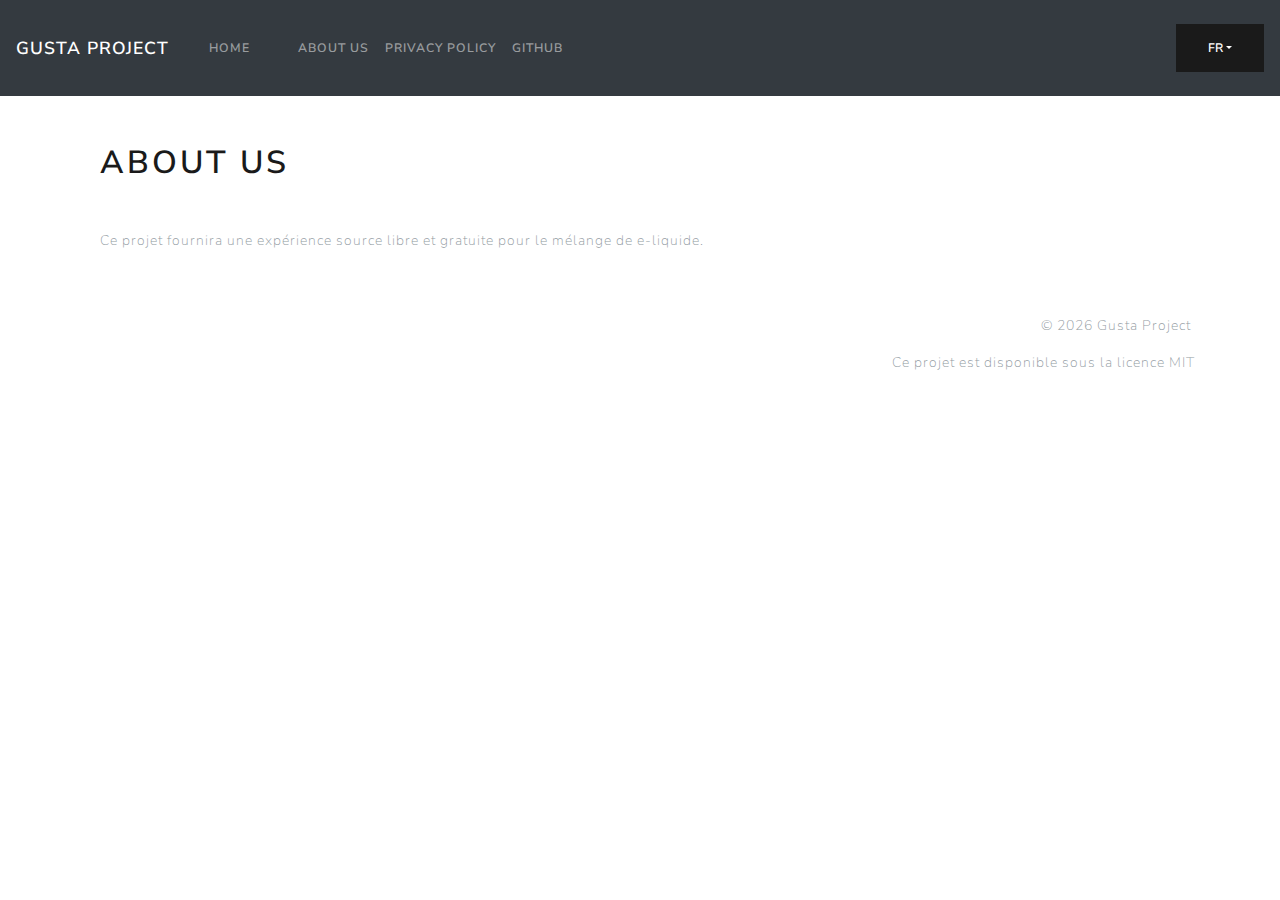
<file: fr/about/index.html>
<!DOCTYPE html><html lang="en"><head><meta charSet="utf-8"/><meta http-equiv="x-ua-compatible" content="ie=edge"/><meta name="viewport" content="width=device-width, initial-scale=1, shrink-to-fit=no"/><style data-href="/styles.17968e32e95757f0d759.css">@import url(https://fonts.googleapis.com/css?family=Nunito+Sans:400,600);
/*!
 * Bootstrap Grid v4.3.1 (https://getbootstrap.com/)
 * Copyright 2011-2019 The Bootstrap Authors
 * Copyright 2011-2019 Twitter, Inc.
 * Licensed under MIT (https://github.com/twbs/bootstrap/blob/master/LICENSE)
 */html{box-sizing:border-box;-ms-overflow-style:scrollbar}*,:after,:before{box-sizing:inherit}.col-1{flex:0 0 8.33333%;max-width:8.33333%}.col-2{flex:0 0 16.66667%;max-width:16.66667%}.col-4{flex:0 0 33.33333%;max-width:33.33333%}.col-5{flex:0 0 41.66667%;max-width:41.66667%}.col-7{flex:0 0 58.33333%;max-width:58.33333%}.col-8{flex:0 0 66.66667%;max-width:66.66667%}.col-10{flex:0 0 83.33333%;max-width:83.33333%}.col-11{flex:0 0 91.66667%;max-width:91.66667%}.offset-1{margin-left:8.33333%}.offset-2{margin-left:16.66667%}.offset-4{margin-left:33.33333%}.offset-5{margin-left:41.66667%}.offset-7{margin-left:58.33333%}.offset-8{margin-left:66.66667%}.offset-10{margin-left:83.33333%}.offset-11{margin-left:91.66667%}@media (min-width:576px){.col-sm{flex-basis:0;flex-grow:1;max-width:100%}.col-sm-auto{flex:0 0 auto;width:auto;max-width:100%}.col-sm-1{flex:0 0 8.33333%;max-width:8.33333%}.col-sm-2{flex:0 0 16.66667%;max-width:16.66667%}.col-sm-3{flex:0 0 25%;max-width:25%}.col-sm-4{flex:0 0 33.33333%;max-width:33.33333%}.col-sm-5{flex:0 0 41.66667%;max-width:41.66667%}.col-sm-6{flex:0 0 50%;max-width:50%}.col-sm-7{flex:0 0 58.33333%;max-width:58.33333%}.col-sm-8{flex:0 0 66.66667%;max-width:66.66667%}.col-sm-9{flex:0 0 75%;max-width:75%}.col-sm-10{flex:0 0 83.33333%;max-width:83.33333%}.col-sm-11{flex:0 0 91.66667%;max-width:91.66667%}.col-sm-12{flex:0 0 100%;max-width:100%}.order-sm-first{order:-1}.order-sm-last{order:13}.order-sm-0{order:0}.order-sm-1{order:1}.order-sm-2{order:2}.order-sm-3{order:3}.order-sm-4{order:4}.order-sm-5{order:5}.order-sm-6{order:6}.order-sm-7{order:7}.order-sm-8{order:8}.order-sm-9{order:9}.order-sm-10{order:10}.order-sm-11{order:11}.order-sm-12{order:12}.offset-sm-0{margin-left:0}.offset-sm-1{margin-left:8.33333%}.offset-sm-2{margin-left:16.66667%}.offset-sm-3{margin-left:25%}.offset-sm-4{margin-left:33.33333%}.offset-sm-5{margin-left:41.66667%}.offset-sm-6{margin-left:50%}.offset-sm-7{margin-left:58.33333%}.offset-sm-8{margin-left:66.66667%}.offset-sm-9{margin-left:75%}.offset-sm-10{margin-left:83.33333%}.offset-sm-11{margin-left:91.66667%}}@media (min-width:768px){.col-md{flex-basis:0;flex-grow:1;max-width:100%}.col-md-auto{flex:0 0 auto;width:auto;max-width:100%}.col-md-1{flex:0 0 8.33333%;max-width:8.33333%}.col-md-2{flex:0 0 16.66667%;max-width:16.66667%}.col-md-3{flex:0 0 25%;max-width:25%}.col-md-4{flex:0 0 33.33333%;max-width:33.33333%}.col-md-5{flex:0 0 41.66667%;max-width:41.66667%}.col-md-6{flex:0 0 50%;max-width:50%}.col-md-7{flex:0 0 58.33333%;max-width:58.33333%}.col-md-8{flex:0 0 66.66667%;max-width:66.66667%}.col-md-9{flex:0 0 75%;max-width:75%}.col-md-10{flex:0 0 83.33333%;max-width:83.33333%}.col-md-11{flex:0 0 91.66667%;max-width:91.66667%}.col-md-12{flex:0 0 100%;max-width:100%}.order-md-first{order:-1}.order-md-last{order:13}.order-md-0{order:0}.order-md-1{order:1}.order-md-2{order:2}.order-md-3{order:3}.order-md-4{order:4}.order-md-5{order:5}.order-md-6{order:6}.order-md-7{order:7}.order-md-8{order:8}.order-md-9{order:9}.order-md-10{order:10}.order-md-11{order:11}.order-md-12{order:12}.offset-md-0{margin-left:0}.offset-md-1{margin-left:8.33333%}.offset-md-2{margin-left:16.66667%}.offset-md-3{margin-left:25%}.offset-md-4{margin-left:33.33333%}.offset-md-5{margin-left:41.66667%}.offset-md-6{margin-left:50%}.offset-md-7{margin-left:58.33333%}.offset-md-8{margin-left:66.66667%}.offset-md-9{margin-left:75%}.offset-md-10{margin-left:83.33333%}.offset-md-11{margin-left:91.66667%}}@media (min-width:992px){.col-lg{flex-basis:0;flex-grow:1;max-width:100%}.col-lg-auto{flex:0 0 auto;width:auto;max-width:100%}.col-lg-1{flex:0 0 8.33333%;max-width:8.33333%}.col-lg-2{flex:0 0 16.66667%;max-width:16.66667%}.col-lg-3{flex:0 0 25%;max-width:25%}.col-lg-4{flex:0 0 33.33333%;max-width:33.33333%}.col-lg-5{flex:0 0 41.66667%;max-width:41.66667%}.col-lg-6{flex:0 0 50%;max-width:50%}.col-lg-7{flex:0 0 58.33333%;max-width:58.33333%}.col-lg-8{flex:0 0 66.66667%;max-width:66.66667%}.col-lg-9{flex:0 0 75%;max-width:75%}.col-lg-10{flex:0 0 83.33333%;max-width:83.33333%}.col-lg-11{flex:0 0 91.66667%;max-width:91.66667%}.col-lg-12{flex:0 0 100%;max-width:100%}.order-lg-first{order:-1}.order-lg-last{order:13}.order-lg-0{order:0}.order-lg-1{order:1}.order-lg-2{order:2}.order-lg-3{order:3}.order-lg-4{order:4}.order-lg-5{order:5}.order-lg-6{order:6}.order-lg-7{order:7}.order-lg-8{order:8}.order-lg-9{order:9}.order-lg-10{order:10}.order-lg-11{order:11}.order-lg-12{order:12}.offset-lg-0{margin-left:0}.offset-lg-1{margin-left:8.33333%}.offset-lg-2{margin-left:16.66667%}.offset-lg-3{margin-left:25%}.offset-lg-4{margin-left:33.33333%}.offset-lg-5{margin-left:41.66667%}.offset-lg-6{margin-left:50%}.offset-lg-7{margin-left:58.33333%}.offset-lg-8{margin-left:66.66667%}.offset-lg-9{margin-left:75%}.offset-lg-10{margin-left:83.33333%}.offset-lg-11{margin-left:91.66667%}}@media (min-width:1200px){.col-xl{flex-basis:0;flex-grow:1;max-width:100%}.col-xl-auto{flex:0 0 auto;width:auto;max-width:100%}.col-xl-1{flex:0 0 8.33333%;max-width:8.33333%}.col-xl-2{flex:0 0 16.66667%;max-width:16.66667%}.col-xl-3{flex:0 0 25%;max-width:25%}.col-xl-4{flex:0 0 33.33333%;max-width:33.33333%}.col-xl-5{flex:0 0 41.66667%;max-width:41.66667%}.col-xl-6{flex:0 0 50%;max-width:50%}.col-xl-7{flex:0 0 58.33333%;max-width:58.33333%}.col-xl-8{flex:0 0 66.66667%;max-width:66.66667%}.col-xl-9{flex:0 0 75%;max-width:75%}.col-xl-10{flex:0 0 83.33333%;max-width:83.33333%}.col-xl-11{flex:0 0 91.66667%;max-width:91.66667%}.col-xl-12{flex:0 0 100%;max-width:100%}.order-xl-first{order:-1}.order-xl-last{order:13}.order-xl-0{order:0}.order-xl-1{order:1}.order-xl-2{order:2}.order-xl-3{order:3}.order-xl-4{order:4}.order-xl-5{order:5}.order-xl-6{order:6}.order-xl-7{order:7}.order-xl-8{order:8}.order-xl-9{order:9}.order-xl-10{order:10}.order-xl-11{order:11}.order-xl-12{order:12}.offset-xl-0{margin-left:0}.offset-xl-1{margin-left:8.33333%}.offset-xl-2{margin-left:16.66667%}.offset-xl-3{margin-left:25%}.offset-xl-4{margin-left:33.33333%}.offset-xl-5{margin-left:41.66667%}.offset-xl-6{margin-left:50%}.offset-xl-7{margin-left:58.33333%}.offset-xl-8{margin-left:66.66667%}.offset-xl-9{margin-left:75%}.offset-xl-10{margin-left:83.33333%}.offset-xl-11{margin-left:91.66667%}}@media (min-width:992px){.gp-heading--primary{padding-bottom:40px}}

/*!
 * Bootswatch v4.3.1
 * Homepage: https://bootswatch.com
 * Copyright 2012-2019 Thomas Park
 * Licensed under MIT
 * Based on Bootstrap
*/
/*!
 * Bootstrap v4.3.1 (https://getbootstrap.com/)
 * Copyright 2011-2019 The Bootstrap Authors
 * Copyright 2011-2019 Twitter, Inc.
 * Licensed under MIT (https://github.com/twbs/bootstrap/blob/master/LICENSE)
 */:root{--blue:#007bff;--indigo:#6610f2;--purple:#6f42c1;--pink:#e83e8c;--red:#d9534f;--orange:#fd7e14;--yellow:#f0ad4e;--green:#4bbf73;--teal:#20c997;--cyan:#1f9bcf;--white:#fff;--gray:#919aa1;--gray-dark:#343a40;--primary:#1a1a1a;--secondary:#fff;--success:#4bbf73;--info:#1f9bcf;--warning:#f0ad4e;--danger:#d9534f;--light:#fff;--dark:#343a40;--breakpoint-xs:0;--breakpoint-sm:576px;--breakpoint-md:768px;--breakpoint-lg:992px;--breakpoint-xl:1200px;--font-family-sans-serif:"Nunito Sans",-apple-system,BlinkMacSystemFont,"Segoe UI",Roboto,"Helvetica Neue",Arial,sans-serif,"Apple Color Emoji","Segoe UI Emoji","Segoe UI Symbol";--font-family-monospace:SFMono-Regular,Menlo,Monaco,Consolas,"Liberation Mono","Courier New",monospace}*,:after,:before{box-sizing:border-box}html{font-family:sans-serif;line-height:1.15;-webkit-text-size-adjust:100%;-webkit-tap-highlight-color:rgba(0,0,0,0)}article,aside,figcaption,figure,footer,header,hgroup,main,nav,section{display:block}body{margin:0;font-family:Nunito Sans,-apple-system,BlinkMacSystemFont,Segoe UI,Roboto,Helvetica Neue,Arial,sans-serif,Apple Color Emoji,Segoe UI Emoji,Segoe UI Symbol;font-size:.875rem;font-weight:400;line-height:1.5;color:#919aa1;text-align:left;background-color:#fff}[tabindex="-1"]:focus{outline:0!important}hr{box-sizing:content-box;height:0;overflow:visible}h1,h2,h3,h4,h5,h6{margin-top:0;margin-bottom:.5rem}p{margin-top:0;margin-bottom:1rem}abbr[data-original-title],abbr[title]{text-decoration:underline;-webkit-text-decoration:underline dotted;text-decoration:underline dotted;cursor:help;border-bottom:0;-webkit-text-decoration-skip-ink:none;text-decoration-skip-ink:none}address{font-style:normal;line-height:inherit}address,dl,ol,ul{margin-bottom:1rem}dl,ol,ul{margin-top:0}ol ol,ol ul,ul ol,ul ul{margin-bottom:0}dt{font-weight:700}dd{margin-bottom:.5rem;margin-left:0}blockquote{margin:0 0 1rem}b,strong{font-weight:bolder}small{font-size:80%}sub,sup{position:relative;font-size:75%;line-height:0;vertical-align:baseline}sub{bottom:-.25em}sup{top:-.5em}a{color:#1a1a1a;text-decoration:none;background-color:transparent}a:hover{color:#000;text-decoration:underline}a:not([href]):not([tabindex]),a:not([href]):not([tabindex]):focus,a:not([href]):not([tabindex]):hover{color:inherit;text-decoration:none}a:not([href]):not([tabindex]):focus{outline:0}code,kbd,pre,samp{font-family:SFMono-Regular,Menlo,Monaco,Consolas,Liberation Mono,Courier New,monospace;font-size:1em}pre{margin-top:0;margin-bottom:1rem;overflow:auto}figure{margin:0 0 1rem}img{border-style:none}img,svg{vertical-align:middle}svg{overflow:hidden}table{border-collapse:collapse}caption{padding-top:.75rem;padding-bottom:.75rem;color:#919aa1;text-align:left;caption-side:bottom}th{text-align:inherit}label{display:inline-block;margin-bottom:.5rem}button{border-radius:0}button:focus{outline:1px dotted;outline:5px auto -webkit-focus-ring-color}button,input,optgroup,select,textarea{margin:0;font-family:inherit;font-size:inherit;line-height:inherit}button,input{overflow:visible}button,select{text-transform:none}select{word-wrap:normal}[type=button],[type=reset],[type=submit],button{-webkit-appearance:button}[type=button]:not(:disabled),[type=reset]:not(:disabled),[type=submit]:not(:disabled),button:not(:disabled){cursor:pointer}[type=button]::-moz-focus-inner,[type=reset]::-moz-focus-inner,[type=submit]::-moz-focus-inner,button::-moz-focus-inner{padding:0;border-style:none}input[type=checkbox],input[type=radio]{box-sizing:border-box;padding:0}input[type=date],input[type=datetime-local],input[type=month],input[type=time]{-webkit-appearance:listbox}textarea{overflow:auto;resize:vertical}fieldset{min-width:0;padding:0;margin:0;border:0}legend{display:block;width:100%;max-width:100%;padding:0;margin-bottom:.5rem;font-size:1.5rem;line-height:inherit;color:inherit;white-space:normal}progress{vertical-align:baseline}[type=number]::-webkit-inner-spin-button,[type=number]::-webkit-outer-spin-button{height:auto}[type=search]{outline-offset:-2px;-webkit-appearance:none}[type=search]::-webkit-search-decoration{-webkit-appearance:none}::-webkit-file-upload-button{font:inherit;-webkit-appearance:button}output{display:inline-block}summary{display:list-item;cursor:pointer}template{display:none}[hidden]{display:none!important}.h1,.h2,.h3,.h4,.h5,.h6,h1,h2,h3,h4,h5,h6{margin-bottom:.5rem;font-weight:600;line-height:1.2;color:#1a1a1a}.h1,h1{font-size:2rem}.h2,h2{font-size:1.75rem}.h3,h3{font-size:1.5rem}.h4,h4{font-size:1.25rem}.h5,h5{font-size:1rem}.h6,h6{font-size:.75rem}.lead{font-size:1.09375rem;font-weight:300}.display-1{font-size:6rem}.display-1,.display-2{font-weight:300;line-height:1.2}.display-2{font-size:5.5rem}.display-3{font-size:4.5rem}.display-3,.display-4{font-weight:300;line-height:1.2}.display-4{font-size:3.5rem}hr{margin-top:1rem;margin-bottom:1rem;border:0;border-top:1px solid rgba(0,0,0,.1)}.small,small{font-size:80%;font-weight:400}.mark,mark{padding:.2em;background-color:#fcf8e3}.list-inline,.list-unstyled{padding-left:0;list-style:none}.list-inline-item{display:inline-block}.list-inline-item:not(:last-child){margin-right:.5rem}.initialism{font-size:90%;text-transform:uppercase}.blockquote{margin-bottom:1rem;font-size:1.09375rem}.blockquote-footer{display:block;font-size:80%;color:#919aa1}.blockquote-footer:before{content:"\2014\A0"}.img-fluid,.img-thumbnail{max-width:100%;height:auto}.img-thumbnail{padding:.25rem;background-color:#fff;border:1px solid #eceeef;border-radius:0}.figure{display:inline-block}.figure-img{margin-bottom:.5rem;line-height:1}.figure-caption{font-size:90%;color:#919aa1}code{font-size:87.5%;color:#e83e8c;word-break:break-word}a>code{color:inherit}kbd{padding:.2rem .4rem;font-size:87.5%;color:#fff;background-color:#1a1a1a;border-radius:0}kbd kbd{padding:0;font-size:100%;font-weight:700}pre{display:block;font-size:87.5%;color:#1a1a1a}pre code{font-size:inherit;color:inherit;word-break:normal}.pre-scrollable{max-height:340px;overflow-y:scroll}.container{width:100%;padding-right:15px;padding-left:15px;margin-right:auto;margin-left:auto}@media (min-width:576px){.container{max-width:540px}}@media (min-width:768px){.container{max-width:720px}}@media (min-width:992px){.container{max-width:960px}}@media (min-width:1200px){.container{max-width:1140px}}.container-fluid{width:100%;padding-right:15px;padding-left:15px;margin-right:auto;margin-left:auto}.row{display:flex;flex-wrap:wrap;margin-right:-15px;margin-left:-15px}.no-gutters{margin-right:0;margin-left:0}.no-gutters>.col,.no-gutters>[class*=col-]{padding-right:0;padding-left:0}.col,.col-1,.col-2,.col-3,.col-4,.col-5,.col-6,.col-7,.col-8,.col-9,.col-10,.col-11,.col-12,.col-auto,.col-lg,.col-lg-1,.col-lg-2,.col-lg-3,.col-lg-4,.col-lg-5,.col-lg-6,.col-lg-7,.col-lg-8,.col-lg-9,.col-lg-10,.col-lg-11,.col-lg-12,.col-lg-auto,.col-md,.col-md-1,.col-md-2,.col-md-3,.col-md-4,.col-md-5,.col-md-6,.col-md-7,.col-md-8,.col-md-9,.col-md-10,.col-md-11,.col-md-12,.col-md-auto,.col-sm,.col-sm-1,.col-sm-2,.col-sm-3,.col-sm-4,.col-sm-5,.col-sm-6,.col-sm-7,.col-sm-8,.col-sm-9,.col-sm-10,.col-sm-11,.col-sm-12,.col-sm-auto,.col-xl,.col-xl-1,.col-xl-2,.col-xl-3,.col-xl-4,.col-xl-5,.col-xl-6,.col-xl-7,.col-xl-8,.col-xl-9,.col-xl-10,.col-xl-11,.col-xl-12,.col-xl-auto{position:relative;width:100%;padding-right:15px;padding-left:15px}.col{flex-basis:0;flex-grow:1;max-width:100%}.col-auto{flex:0 0 auto;width:auto;max-width:100%}.col-1{flex:0 0 8.3333333333%;max-width:8.3333333333%}.col-2{flex:0 0 16.6666666667%;max-width:16.6666666667%}.col-3{flex:0 0 25%;max-width:25%}.col-4{flex:0 0 33.3333333333%;max-width:33.3333333333%}.col-5{flex:0 0 41.6666666667%;max-width:41.6666666667%}.col-6{flex:0 0 50%;max-width:50%}.col-7{flex:0 0 58.3333333333%;max-width:58.3333333333%}.col-8{flex:0 0 66.6666666667%;max-width:66.6666666667%}.col-9{flex:0 0 75%;max-width:75%}.col-10{flex:0 0 83.3333333333%;max-width:83.3333333333%}.col-11{flex:0 0 91.6666666667%;max-width:91.6666666667%}.col-12{flex:0 0 100%;max-width:100%}.order-first{order:-1}.order-last{order:13}.order-0{order:0}.order-1{order:1}.order-2{order:2}.order-3{order:3}.order-4{order:4}.order-5{order:5}.order-6{order:6}.order-7{order:7}.order-8{order:8}.order-9{order:9}.order-10{order:10}.order-11{order:11}.order-12{order:12}.offset-1{margin-left:8.3333333333%}.offset-2{margin-left:16.6666666667%}.offset-3{margin-left:25%}.offset-4{margin-left:33.3333333333%}.offset-5{margin-left:41.6666666667%}.offset-6{margin-left:50%}.offset-7{margin-left:58.3333333333%}.offset-8{margin-left:66.6666666667%}.offset-9{margin-left:75%}.offset-10{margin-left:83.3333333333%}.offset-11{margin-left:91.6666666667%}@media (min-width:576px){.col-sm{flex-basis:0;flex-grow:1;max-width:100%}.col-sm-auto{flex:0 0 auto;width:auto;max-width:100%}.col-sm-1{flex:0 0 8.3333333333%;max-width:8.3333333333%}.col-sm-2{flex:0 0 16.6666666667%;max-width:16.6666666667%}.col-sm-3{flex:0 0 25%;max-width:25%}.col-sm-4{flex:0 0 33.3333333333%;max-width:33.3333333333%}.col-sm-5{flex:0 0 41.6666666667%;max-width:41.6666666667%}.col-sm-6{flex:0 0 50%;max-width:50%}.col-sm-7{flex:0 0 58.3333333333%;max-width:58.3333333333%}.col-sm-8{flex:0 0 66.6666666667%;max-width:66.6666666667%}.col-sm-9{flex:0 0 75%;max-width:75%}.col-sm-10{flex:0 0 83.3333333333%;max-width:83.3333333333%}.col-sm-11{flex:0 0 91.6666666667%;max-width:91.6666666667%}.col-sm-12{flex:0 0 100%;max-width:100%}.order-sm-first{order:-1}.order-sm-last{order:13}.order-sm-0{order:0}.order-sm-1{order:1}.order-sm-2{order:2}.order-sm-3{order:3}.order-sm-4{order:4}.order-sm-5{order:5}.order-sm-6{order:6}.order-sm-7{order:7}.order-sm-8{order:8}.order-sm-9{order:9}.order-sm-10{order:10}.order-sm-11{order:11}.order-sm-12{order:12}.offset-sm-0{margin-left:0}.offset-sm-1{margin-left:8.3333333333%}.offset-sm-2{margin-left:16.6666666667%}.offset-sm-3{margin-left:25%}.offset-sm-4{margin-left:33.3333333333%}.offset-sm-5{margin-left:41.6666666667%}.offset-sm-6{margin-left:50%}.offset-sm-7{margin-left:58.3333333333%}.offset-sm-8{margin-left:66.6666666667%}.offset-sm-9{margin-left:75%}.offset-sm-10{margin-left:83.3333333333%}.offset-sm-11{margin-left:91.6666666667%}}@media (min-width:768px){.col-md{flex-basis:0;flex-grow:1;max-width:100%}.col-md-auto{flex:0 0 auto;width:auto;max-width:100%}.col-md-1{flex:0 0 8.3333333333%;max-width:8.3333333333%}.col-md-2{flex:0 0 16.6666666667%;max-width:16.6666666667%}.col-md-3{flex:0 0 25%;max-width:25%}.col-md-4{flex:0 0 33.3333333333%;max-width:33.3333333333%}.col-md-5{flex:0 0 41.6666666667%;max-width:41.6666666667%}.col-md-6{flex:0 0 50%;max-width:50%}.col-md-7{flex:0 0 58.3333333333%;max-width:58.3333333333%}.col-md-8{flex:0 0 66.6666666667%;max-width:66.6666666667%}.col-md-9{flex:0 0 75%;max-width:75%}.col-md-10{flex:0 0 83.3333333333%;max-width:83.3333333333%}.col-md-11{flex:0 0 91.6666666667%;max-width:91.6666666667%}.col-md-12{flex:0 0 100%;max-width:100%}.order-md-first{order:-1}.order-md-last{order:13}.order-md-0{order:0}.order-md-1{order:1}.order-md-2{order:2}.order-md-3{order:3}.order-md-4{order:4}.order-md-5{order:5}.order-md-6{order:6}.order-md-7{order:7}.order-md-8{order:8}.order-md-9{order:9}.order-md-10{order:10}.order-md-11{order:11}.order-md-12{order:12}.offset-md-0{margin-left:0}.offset-md-1{margin-left:8.3333333333%}.offset-md-2{margin-left:16.6666666667%}.offset-md-3{margin-left:25%}.offset-md-4{margin-left:33.3333333333%}.offset-md-5{margin-left:41.6666666667%}.offset-md-6{margin-left:50%}.offset-md-7{margin-left:58.3333333333%}.offset-md-8{margin-left:66.6666666667%}.offset-md-9{margin-left:75%}.offset-md-10{margin-left:83.3333333333%}.offset-md-11{margin-left:91.6666666667%}}@media (min-width:992px){.col-lg{flex-basis:0;flex-grow:1;max-width:100%}.col-lg-auto{flex:0 0 auto;width:auto;max-width:100%}.col-lg-1{flex:0 0 8.3333333333%;max-width:8.3333333333%}.col-lg-2{flex:0 0 16.6666666667%;max-width:16.6666666667%}.col-lg-3{flex:0 0 25%;max-width:25%}.col-lg-4{flex:0 0 33.3333333333%;max-width:33.3333333333%}.col-lg-5{flex:0 0 41.6666666667%;max-width:41.6666666667%}.col-lg-6{flex:0 0 50%;max-width:50%}.col-lg-7{flex:0 0 58.3333333333%;max-width:58.3333333333%}.col-lg-8{flex:0 0 66.6666666667%;max-width:66.6666666667%}.col-lg-9{flex:0 0 75%;max-width:75%}.col-lg-10{flex:0 0 83.3333333333%;max-width:83.3333333333%}.col-lg-11{flex:0 0 91.6666666667%;max-width:91.6666666667%}.col-lg-12{flex:0 0 100%;max-width:100%}.order-lg-first{order:-1}.order-lg-last{order:13}.order-lg-0{order:0}.order-lg-1{order:1}.order-lg-2{order:2}.order-lg-3{order:3}.order-lg-4{order:4}.order-lg-5{order:5}.order-lg-6{order:6}.order-lg-7{order:7}.order-lg-8{order:8}.order-lg-9{order:9}.order-lg-10{order:10}.order-lg-11{order:11}.order-lg-12{order:12}.offset-lg-0{margin-left:0}.offset-lg-1{margin-left:8.3333333333%}.offset-lg-2{margin-left:16.6666666667%}.offset-lg-3{margin-left:25%}.offset-lg-4{margin-left:33.3333333333%}.offset-lg-5{margin-left:41.6666666667%}.offset-lg-6{margin-left:50%}.offset-lg-7{margin-left:58.3333333333%}.offset-lg-8{margin-left:66.6666666667%}.offset-lg-9{margin-left:75%}.offset-lg-10{margin-left:83.3333333333%}.offset-lg-11{margin-left:91.6666666667%}}@media (min-width:1200px){.col-xl{flex-basis:0;flex-grow:1;max-width:100%}.col-xl-auto{flex:0 0 auto;width:auto;max-width:100%}.col-xl-1{flex:0 0 8.3333333333%;max-width:8.3333333333%}.col-xl-2{flex:0 0 16.6666666667%;max-width:16.6666666667%}.col-xl-3{flex:0 0 25%;max-width:25%}.col-xl-4{flex:0 0 33.3333333333%;max-width:33.3333333333%}.col-xl-5{flex:0 0 41.6666666667%;max-width:41.6666666667%}.col-xl-6{flex:0 0 50%;max-width:50%}.col-xl-7{flex:0 0 58.3333333333%;max-width:58.3333333333%}.col-xl-8{flex:0 0 66.6666666667%;max-width:66.6666666667%}.col-xl-9{flex:0 0 75%;max-width:75%}.col-xl-10{flex:0 0 83.3333333333%;max-width:83.3333333333%}.col-xl-11{flex:0 0 91.6666666667%;max-width:91.6666666667%}.col-xl-12{flex:0 0 100%;max-width:100%}.order-xl-first{order:-1}.order-xl-last{order:13}.order-xl-0{order:0}.order-xl-1{order:1}.order-xl-2{order:2}.order-xl-3{order:3}.order-xl-4{order:4}.order-xl-5{order:5}.order-xl-6{order:6}.order-xl-7{order:7}.order-xl-8{order:8}.order-xl-9{order:9}.order-xl-10{order:10}.order-xl-11{order:11}.order-xl-12{order:12}.offset-xl-0{margin-left:0}.offset-xl-1{margin-left:8.3333333333%}.offset-xl-2{margin-left:16.6666666667%}.offset-xl-3{margin-left:25%}.offset-xl-4{margin-left:33.3333333333%}.offset-xl-5{margin-left:41.6666666667%}.offset-xl-6{margin-left:50%}.offset-xl-7{margin-left:58.3333333333%}.offset-xl-8{margin-left:66.6666666667%}.offset-xl-9{margin-left:75%}.offset-xl-10{margin-left:83.3333333333%}.offset-xl-11{margin-left:91.6666666667%}}.table{width:100%;margin-bottom:1rem;color:#919aa1}.table td,.table th{padding:.75rem;vertical-align:top;border-top:1px solid rgba(0,0,0,.05)}.table thead th{vertical-align:bottom;border-bottom:2px solid rgba(0,0,0,.05)}.table tbody+tbody{border-top:2px solid rgba(0,0,0,.05)}.table-sm td,.table-sm th{padding:.3rem}.table-bordered,.table-bordered td,.table-bordered th{border:1px solid rgba(0,0,0,.05)}.table-bordered thead td,.table-bordered thead th{border-bottom-width:2px}.table-borderless tbody+tbody,.table-borderless td,.table-borderless th,.table-borderless thead th{border:0}.table-striped tbody tr:nth-of-type(odd){background-color:rgba(0,0,0,.05)}.table-hover tbody tr:hover{color:#919aa1;background-color:rgba(0,0,0,.075)}.table-primary,.table-primary>td,.table-primary>th{background-color:#bfbfbf}.table-primary tbody+tbody,.table-primary td,.table-primary th,.table-primary thead th{border-color:#888}.table-hover .table-primary:hover,.table-hover .table-primary:hover>td,.table-hover .table-primary:hover>th{background-color:#b2b2b2}.table-secondary,.table-secondary>td,.table-secondary>th{background-color:#fff}.table-secondary tbody+tbody,.table-secondary td,.table-secondary th,.table-secondary thead th{border-color:#fff}.table-hover .table-secondary:hover,.table-hover .table-secondary:hover>td,.table-hover .table-secondary:hover>th{background-color:#f2f2f2}.table-success,.table-success>td,.table-success>th{background-color:#cdedd8}.table-success tbody+tbody,.table-success td,.table-success th,.table-success thead th{border-color:#a1deb6}.table-hover .table-success:hover,.table-hover .table-success:hover>td,.table-hover .table-success:hover>th{background-color:#bae6c9}.table-info,.table-info>td,.table-info>th{background-color:#c0e3f2}.table-info tbody+tbody,.table-info td,.table-info th,.table-info thead th{border-color:#8bcbe6}.table-hover .table-info:hover,.table-hover .table-info:hover>td,.table-hover .table-info:hover>th{background-color:#abdaee}.table-warning,.table-warning>td,.table-warning>th{background-color:#fbe8cd}.table-warning tbody+tbody,.table-warning td,.table-warning th,.table-warning thead th{border-color:#f7d4a3}.table-hover .table-warning:hover,.table-hover .table-warning:hover>td,.table-hover .table-warning:hover>th{background-color:#f9ddb5}.table-danger,.table-danger>td,.table-danger>th{background-color:#f4cfce}.table-danger tbody+tbody,.table-danger td,.table-danger th,.table-danger thead th{border-color:#eba6a3}.table-hover .table-danger:hover,.table-hover .table-danger:hover>td,.table-hover .table-danger:hover>th{background-color:#efbbb9}.table-light,.table-light>td,.table-light>th{background-color:#fff}.table-light tbody+tbody,.table-light td,.table-light th,.table-light thead th{border-color:#fff}.table-hover .table-light:hover,.table-hover .table-light:hover>td,.table-hover .table-light:hover>th{background-color:#f2f2f2}.table-dark,.table-dark>td,.table-dark>th{background-color:#c6c8ca}.table-dark tbody+tbody,.table-dark td,.table-dark th,.table-dark thead th{border-color:#95999c}.table-hover .table-dark:hover,.table-hover .table-dark:hover>td,.table-hover .table-dark:hover>th{background-color:#b9bbbe}.table-active,.table-active>td,.table-active>th,.table-hover .table-active:hover,.table-hover .table-active:hover>td,.table-hover .table-active:hover>th{background-color:rgba(0,0,0,.075)}.table .thead-dark th{color:#fff;background-color:#343a40;border-color:#454d55}.table .thead-light th{color:#55595c;background-color:#f7f7f9;border-color:rgba(0,0,0,.05)}.table-dark{color:#fff;background-color:#343a40}.table-dark td,.table-dark th,.table-dark thead th{border-color:#454d55}.table-dark.table-bordered{border:0}.table-dark.table-striped tbody tr:nth-of-type(odd){background-color:hsla(0,0%,100%,.05)}.table-dark.table-hover tbody tr:hover{color:#fff;background-color:hsla(0,0%,100%,.075)}@media (max-width:575.98px){.table-responsive-sm{display:block;width:100%;overflow-x:auto;-webkit-overflow-scrolling:touch}.table-responsive-sm>.table-bordered{border:0}}@media (max-width:767.98px){.table-responsive-md{display:block;width:100%;overflow-x:auto;-webkit-overflow-scrolling:touch}.table-responsive-md>.table-bordered{border:0}}@media (max-width:991.98px){.table-responsive-lg{display:block;width:100%;overflow-x:auto;-webkit-overflow-scrolling:touch}.table-responsive-lg>.table-bordered{border:0}}@media (max-width:1199.98px){.table-responsive-xl{display:block;width:100%;overflow-x:auto;-webkit-overflow-scrolling:touch}.table-responsive-xl>.table-bordered{border:0}}.table-responsive{display:block;width:100%;overflow-x:auto;-webkit-overflow-scrolling:touch}.table-responsive>.table-bordered{border:0}.form-control{display:block;width:100%;height:calc(1.5em + 1.5rem);padding:.75rem 2rem;font-size:.875rem;font-weight:400;line-height:1.5;color:#55595c;background-color:#f7f7f9;background-clip:padding-box;border:0 solid #ced4da;border-radius:0;-webkit-transition:border-color .15s ease-in-out,-webkit-box-shadow .15s ease-in-out;-webkit-transition:border-color .15s ease-in-out,box-shadow .15s ease-in-out;transition:border-color .15s ease-in-out,box-shadow .15s ease-in-out}@media (prefers-reduced-motion:reduce){.form-control{-webkit-transition:none;transition:none}}.form-control::-ms-expand{background-color:transparent;border:0}.form-control:focus{color:#55595c;background-color:#f7f7f9;border-color:#5a5a5a;outline:0;box-shadow:0 0 0 .2rem rgba(26,26,26,.25)}.form-control::-webkit-input-placeholder{color:#919aa1;opacity:1}.form-control::-ms-input-placeholder{color:#919aa1;opacity:1}.form-control::-moz-placeholder{color:#919aa1;opacity:1}.form-control:-ms-input-placeholder{color:#919aa1;opacity:1}.form-control::placeholder{color:#919aa1;opacity:1}.form-control:disabled,.form-control[readonly]{background-color:#eceeef;opacity:1}select.form-control:focus::-ms-value{color:#55595c;background-color:#f7f7f9}.form-control-file,.form-control-range{display:block;width:100%}.col-form-label{padding-top:.75rem;padding-bottom:.75rem;margin-bottom:0;font-size:inherit;line-height:1.5}.col-form-label-lg{padding-top:2rem;padding-bottom:2rem;font-size:1.09375rem;line-height:1.5}.col-form-label-sm{padding-top:.5rem;padding-bottom:.5rem;font-size:.765625rem;line-height:1.5}.form-control-plaintext{display:block;width:100%;padding-top:.75rem;padding-bottom:.75rem;margin-bottom:0;line-height:1.5;color:#919aa1;background-color:transparent;border:0 solid transparent}.form-control-plaintext.form-control-lg,.form-control-plaintext.form-control-sm{padding-right:0;padding-left:0}.form-control-sm{height:calc(1.5em + 1rem);padding:.5rem 1rem;font-size:.765625rem;line-height:1.5;border-radius:0}.form-control-lg{height:calc(1.5em + 4rem);padding:2rem 3rem;font-size:1.09375rem;line-height:1.5;border-radius:0}select.form-control[multiple],select.form-control[size],textarea.form-control{height:auto}.form-group{margin-bottom:1rem}.form-text{display:block;margin-top:.25rem}.form-row{display:flex;flex-wrap:wrap;margin-right:-5px;margin-left:-5px}.form-row>.col,.form-row>[class*=col-]{padding-right:5px;padding-left:5px}.form-check{position:relative;display:block;padding-left:1.25rem}.form-check-input{position:absolute;margin-top:.3rem;margin-left:-1.25rem}.form-check-input:disabled~.form-check-label{color:#919aa1}.form-check-label{margin-bottom:0}.form-check-inline{display:inline-flex;align-items:center;padding-left:0;margin-right:.75rem}.form-check-inline .form-check-input{position:static;margin-top:0;margin-right:.3125rem;margin-left:0}.valid-feedback{display:none;width:100%;margin-top:.25rem;font-size:80%;color:#4bbf73}.valid-tooltip{position:absolute;top:100%;z-index:5;display:none;max-width:100%;padding:.25rem .5rem;margin-top:.1rem;font-size:.765625rem;line-height:1.5;color:#fff;background-color:rgba(75,191,115,.9);border-radius:0}.form-control.is-valid,.was-validated .form-control:valid{border-color:#4bbf73;padding-right:calc(1.5em + 1.5rem);background-image:url("data:image/svg+xml;charset=utf-8,%3Csvg xmlns='http://www.w3.org/2000/svg' viewBox='0 0 8 8'%3E%3Cpath fill='%234BBF73' d='M2.3 6.73L.6 4.53c-.4-1.04.46-1.4 1.1-.8l1.1 1.4 3.4-3.8c.6-.63 1.6-.27 1.2.7l-4 4.6c-.43.5-.8.4-1.1.1z'/%3E%3C/svg%3E");background-repeat:no-repeat;background-position:100% calc(.375em + .375rem);background-size:calc(.75em + .75rem) calc(.75em + .75rem)}.form-control.is-valid:focus,.was-validated .form-control:valid:focus{border-color:#4bbf73;box-shadow:0 0 0 .2rem rgba(75,191,115,.25)}.form-control.is-valid~.valid-feedback,.form-control.is-valid~.valid-tooltip,.was-validated .form-control:valid~.valid-feedback,.was-validated .form-control:valid~.valid-tooltip{display:block}.was-validated textarea.form-control:valid,textarea.form-control.is-valid{padding-right:calc(1.5em + 1.5rem);background-position:top calc(.375em + .375rem) right calc(.375em + .375rem)}.custom-select.is-valid,.was-validated .custom-select:valid{border-color:#4bbf73;padding-right:calc((3em + 4.5rem)/4 + 3rem);background:url("data:image/svg+xml;charset=utf-8,%3Csvg xmlns='http://www.w3.org/2000/svg' viewBox='0 0 4 5'%3E%3Cpath fill='%23343a40' d='M2 0L0 2h4zm0 5L0 3h4z'/%3E%3C/svg%3E") no-repeat right 2rem center/8px 10px,url("data:image/svg+xml;charset=utf-8,%3Csvg xmlns='http://www.w3.org/2000/svg' viewBox='0 0 8 8'%3E%3Cpath fill='%234BBF73' d='M2.3 6.73L.6 4.53c-.4-1.04.46-1.4 1.1-.8l1.1 1.4 3.4-3.8c.6-.63 1.6-.27 1.2.7l-4 4.6c-.43.5-.8.4-1.1.1z'/%3E%3C/svg%3E") #f7f7f9 no-repeat center right 3rem/calc(.75em + .75rem) calc(.75em + .75rem)}.custom-select.is-valid:focus,.was-validated .custom-select:valid:focus{border-color:#4bbf73;box-shadow:0 0 0 .2rem rgba(75,191,115,.25)}.custom-select.is-valid~.valid-feedback,.custom-select.is-valid~.valid-tooltip,.form-control-file.is-valid~.valid-feedback,.form-control-file.is-valid~.valid-tooltip,.was-validated .custom-select:valid~.valid-feedback,.was-validated .custom-select:valid~.valid-tooltip,.was-validated .form-control-file:valid~.valid-feedback,.was-validated .form-control-file:valid~.valid-tooltip{display:block}.form-check-input.is-valid~.form-check-label,.was-validated .form-check-input:valid~.form-check-label{color:#4bbf73}.form-check-input.is-valid~.valid-feedback,.form-check-input.is-valid~.valid-tooltip,.was-validated .form-check-input:valid~.valid-feedback,.was-validated .form-check-input:valid~.valid-tooltip{display:block}.custom-control-input.is-valid~.custom-control-label,.was-validated .custom-control-input:valid~.custom-control-label{color:#4bbf73}.custom-control-input.is-valid~.custom-control-label:before,.was-validated .custom-control-input:valid~.custom-control-label:before{border-color:#4bbf73}.custom-control-input.is-valid~.valid-feedback,.custom-control-input.is-valid~.valid-tooltip,.was-validated .custom-control-input:valid~.valid-feedback,.was-validated .custom-control-input:valid~.valid-tooltip{display:block}.custom-control-input.is-valid:checked~.custom-control-label:before,.was-validated .custom-control-input:valid:checked~.custom-control-label:before{border-color:#71cc90;background-color:#71cc90}.custom-control-input.is-valid:focus~.custom-control-label:before,.was-validated .custom-control-input:valid:focus~.custom-control-label:before{box-shadow:0 0 0 .2rem rgba(75,191,115,.25)}.custom-control-input.is-valid:focus:not(:checked)~.custom-control-label:before,.custom-file-input.is-valid~.custom-file-label,.was-validated .custom-control-input:valid:focus:not(:checked)~.custom-control-label:before,.was-validated .custom-file-input:valid~.custom-file-label{border-color:#4bbf73}.custom-file-input.is-valid~.valid-feedback,.custom-file-input.is-valid~.valid-tooltip,.was-validated .custom-file-input:valid~.valid-feedback,.was-validated .custom-file-input:valid~.valid-tooltip{display:block}.custom-file-input.is-valid:focus~.custom-file-label,.was-validated .custom-file-input:valid:focus~.custom-file-label{border-color:#4bbf73;box-shadow:0 0 0 .2rem rgba(75,191,115,.25)}.invalid-feedback{display:none;width:100%;margin-top:.25rem;font-size:80%;color:#d9534f}.invalid-tooltip{position:absolute;top:100%;z-index:5;display:none;max-width:100%;padding:.25rem .5rem;margin-top:.1rem;font-size:.765625rem;line-height:1.5;color:#fff;background-color:rgba(217,83,79,.9);border-radius:0}.form-control.is-invalid,.was-validated .form-control:invalid{border-color:#d9534f;padding-right:calc(1.5em + 1.5rem);background-image:url("data:image/svg+xml;charset=utf-8,%3Csvg xmlns='http://www.w3.org/2000/svg' fill='%23d9534f' viewBox='-2 -2 7 7'%3E%3Cpath stroke='%23d9534f' d='M0 0l3 3m0-3L0 3'/%3E%3Ccircle r='.5'/%3E%3Ccircle cx='3' r='.5'/%3E%3Ccircle cy='3' r='.5'/%3E%3Ccircle cx='3' cy='3' r='.5'/%3E%3C/svg%3E");background-repeat:no-repeat;background-position:100% calc(.375em + .375rem);background-size:calc(.75em + .75rem) calc(.75em + .75rem)}.form-control.is-invalid:focus,.was-validated .form-control:invalid:focus{border-color:#d9534f;box-shadow:0 0 0 .2rem rgba(217,83,79,.25)}.form-control.is-invalid~.invalid-feedback,.form-control.is-invalid~.invalid-tooltip,.was-validated .form-control:invalid~.invalid-feedback,.was-validated .form-control:invalid~.invalid-tooltip{display:block}.was-validated textarea.form-control:invalid,textarea.form-control.is-invalid{padding-right:calc(1.5em + 1.5rem);background-position:top calc(.375em + .375rem) right calc(.375em + .375rem)}.custom-select.is-invalid,.was-validated .custom-select:invalid{border-color:#d9534f;padding-right:calc((3em + 4.5rem)/4 + 3rem);background:url("data:image/svg+xml;charset=utf-8,%3Csvg xmlns='http://www.w3.org/2000/svg' viewBox='0 0 4 5'%3E%3Cpath fill='%23343a40' d='M2 0L0 2h4zm0 5L0 3h4z'/%3E%3C/svg%3E") no-repeat right 2rem center/8px 10px,url("data:image/svg+xml;charset=utf-8,%3Csvg xmlns='http://www.w3.org/2000/svg' fill='%23d9534f' viewBox='-2 -2 7 7'%3E%3Cpath stroke='%23d9534f' d='M0 0l3 3m0-3L0 3'/%3E%3Ccircle r='.5'/%3E%3Ccircle cx='3' r='.5'/%3E%3Ccircle cy='3' r='.5'/%3E%3Ccircle cx='3' cy='3' r='.5'/%3E%3C/svg%3E") #f7f7f9 no-repeat center right 3rem/calc(.75em + .75rem) calc(.75em + .75rem)}.custom-select.is-invalid:focus,.was-validated .custom-select:invalid:focus{border-color:#d9534f;box-shadow:0 0 0 .2rem rgba(217,83,79,.25)}.custom-select.is-invalid~.invalid-feedback,.custom-select.is-invalid~.invalid-tooltip,.form-control-file.is-invalid~.invalid-feedback,.form-control-file.is-invalid~.invalid-tooltip,.was-validated .custom-select:invalid~.invalid-feedback,.was-validated .custom-select:invalid~.invalid-tooltip,.was-validated .form-control-file:invalid~.invalid-feedback,.was-validated .form-control-file:invalid~.invalid-tooltip{display:block}.form-check-input.is-invalid~.form-check-label,.was-validated .form-check-input:invalid~.form-check-label{color:#d9534f}.form-check-input.is-invalid~.invalid-feedback,.form-check-input.is-invalid~.invalid-tooltip,.was-validated .form-check-input:invalid~.invalid-feedback,.was-validated .form-check-input:invalid~.invalid-tooltip{display:block}.custom-control-input.is-invalid~.custom-control-label,.was-validated .custom-control-input:invalid~.custom-control-label{color:#d9534f}.custom-control-input.is-invalid~.custom-control-label:before,.was-validated .custom-control-input:invalid~.custom-control-label:before{border-color:#d9534f}.custom-control-input.is-invalid~.invalid-feedback,.custom-control-input.is-invalid~.invalid-tooltip,.was-validated .custom-control-input:invalid~.invalid-feedback,.was-validated .custom-control-input:invalid~.invalid-tooltip{display:block}.custom-control-input.is-invalid:checked~.custom-control-label:before,.was-validated .custom-control-input:invalid:checked~.custom-control-label:before{border-color:#e27c79;background-color:#e27c79}.custom-control-input.is-invalid:focus~.custom-control-label:before,.was-validated .custom-control-input:invalid:focus~.custom-control-label:before{box-shadow:0 0 0 .2rem rgba(217,83,79,.25)}.custom-control-input.is-invalid:focus:not(:checked)~.custom-control-label:before,.custom-file-input.is-invalid~.custom-file-label,.was-validated .custom-control-input:invalid:focus:not(:checked)~.custom-control-label:before,.was-validated .custom-file-input:invalid~.custom-file-label{border-color:#d9534f}.custom-file-input.is-invalid~.invalid-feedback,.custom-file-input.is-invalid~.invalid-tooltip,.was-validated .custom-file-input:invalid~.invalid-feedback,.was-validated .custom-file-input:invalid~.invalid-tooltip{display:block}.custom-file-input.is-invalid:focus~.custom-file-label,.was-validated .custom-file-input:invalid:focus~.custom-file-label{border-color:#d9534f;box-shadow:0 0 0 .2rem rgba(217,83,79,.25)}.form-inline{display:flex;flex-flow:row wrap;align-items:center}.form-inline .form-check{width:100%}@media (min-width:576px){.form-inline label{justify-content:center}.form-inline .form-group,.form-inline label{display:flex;align-items:center;margin-bottom:0}.form-inline .form-group{flex:0 0 auto;flex-flow:row wrap}.form-inline .form-control{display:inline-block;width:auto;vertical-align:middle}.form-inline .form-control-plaintext{display:inline-block}.form-inline .custom-select,.form-inline .input-group{width:auto}.form-inline .form-check{display:flex;align-items:center;justify-content:center;width:auto;padding-left:0}.form-inline .form-check-input{position:relative;flex-shrink:0;margin-top:0;margin-right:.25rem;margin-left:0}.form-inline .custom-control{align-items:center;justify-content:center}.form-inline .custom-control-label{margin-bottom:0}}.btn{display:inline-block;font-weight:600;color:#919aa1;text-align:center;vertical-align:middle;-webkit-user-select:none;-moz-user-select:none;-ms-user-select:none;user-select:none;background-color:transparent;border:0 solid transparent;padding:.75rem 2rem;font-size:.875rem;line-height:1.5rem;border-radius:0;-webkit-transition:color .15s ease-in-out,background-color .15s ease-in-out,border-color .15s ease-in-out,-webkit-box-shadow .15s ease-in-out;-webkit-transition:color .15s ease-in-out,background-color .15s ease-in-out,border-color .15s ease-in-out,box-shadow .15s ease-in-out;transition:color .15s ease-in-out,background-color .15s ease-in-out,border-color .15s ease-in-out,box-shadow .15s ease-in-out}@media (prefers-reduced-motion:reduce){.btn{-webkit-transition:none;transition:none}}.btn:hover{color:#919aa1;text-decoration:none}.btn.focus,.btn:focus{outline:0;box-shadow:0 0 0 .2rem rgba(26,26,26,.25)}.btn.disabled,.btn:disabled{opacity:.65}a.btn.disabled,fieldset:disabled a.btn{pointer-events:none}.btn-primary{color:#fff;background-color:#1a1a1a;border-color:#1a1a1a}.btn-primary:hover{color:#fff;background-color:#070707;border-color:#010000}.btn-primary.focus,.btn-primary:focus{box-shadow:0 0 0 .2rem rgba(60,60,60,.5)}.btn-primary.disabled,.btn-primary:disabled{color:#fff;background-color:#1a1a1a;border-color:#1a1a1a}.btn-primary:not(:disabled):not(.disabled).active,.btn-primary:not(:disabled):not(.disabled):active,.show>.btn-primary.dropdown-toggle{color:#fff;background-color:#010000;border-color:#000}.btn-primary:not(:disabled):not(.disabled).active:focus,.btn-primary:not(:disabled):not(.disabled):active:focus,.show>.btn-primary.dropdown-toggle:focus{box-shadow:0 0 0 .2rem rgba(60,60,60,.5)}.btn-secondary{color:#1a1a1a;background-color:#fff;border-color:#fff}.btn-secondary:hover{color:#1a1a1a;background-color:#ececec;border-color:#e6e5e5}.btn-secondary.focus,.btn-secondary:focus{box-shadow:0 0 0 .2rem hsla(0,0%,86.7%,.5)}.btn-secondary.disabled,.btn-secondary:disabled{color:#1a1a1a;background-color:#fff;border-color:#fff}.btn-secondary:not(:disabled):not(.disabled).active,.btn-secondary:not(:disabled):not(.disabled):active,.show>.btn-secondary.dropdown-toggle{color:#1a1a1a;background-color:#e6e5e5;border-color:#dfdfdf}.btn-secondary:not(:disabled):not(.disabled).active:focus,.btn-secondary:not(:disabled):not(.disabled):active:focus,.show>.btn-secondary.dropdown-toggle:focus{box-shadow:0 0 0 .2rem hsla(0,0%,86.7%,.5)}.btn-success{color:#fff;background-color:#4bbf73;border-color:#4bbf73}.btn-success:hover{color:#fff;background-color:#3ca861;border-color:#389f5c}.btn-success.focus,.btn-success:focus{box-shadow:0 0 0 .2rem rgba(102,201,136,.5)}.btn-success.disabled,.btn-success:disabled{color:#fff;background-color:#4bbf73;border-color:#4bbf73}.btn-success:not(:disabled):not(.disabled).active,.btn-success:not(:disabled):not(.disabled):active,.show>.btn-success.dropdown-toggle{color:#fff;background-color:#389f5c;border-color:#359556}.btn-success:not(:disabled):not(.disabled).active:focus,.btn-success:not(:disabled):not(.disabled):active:focus,.show>.btn-success.dropdown-toggle:focus{box-shadow:0 0 0 .2rem rgba(102,201,136,.5)}.btn-info{color:#fff;background-color:#1f9bcf;border-color:#1f9bcf}.btn-info:hover{color:#fff;background-color:#1a82ae;border-color:#187aa3}.btn-info.focus,.btn-info:focus{box-shadow:0 0 0 .2rem rgba(65,170,214,.5)}.btn-info.disabled,.btn-info:disabled{color:#fff;background-color:#1f9bcf;border-color:#1f9bcf}.btn-info:not(:disabled):not(.disabled).active,.btn-info:not(:disabled):not(.disabled):active,.show>.btn-info.dropdown-toggle{color:#fff;background-color:#187aa3;border-color:#177198}.btn-info:not(:disabled):not(.disabled).active:focus,.btn-info:not(:disabled):not(.disabled):active:focus,.show>.btn-info.dropdown-toggle:focus{box-shadow:0 0 0 .2rem rgba(65,170,214,.5)}.btn-warning{color:#fff;background-color:#f0ad4e;border-color:#f0ad4e}.btn-warning:hover{color:#fff;background-color:#ed9d2b;border-color:#ec971f}.btn-warning.focus,.btn-warning:focus{box-shadow:0 0 0 .2rem hsla(35,84%,68%,.5)}.btn-warning.disabled,.btn-warning:disabled{color:#fff;background-color:#f0ad4e;border-color:#f0ad4e}.btn-warning:not(:disabled):not(.disabled).active,.btn-warning:not(:disabled):not(.disabled):active,.show>.btn-warning.dropdown-toggle{color:#fff;background-color:#ec971f;border-color:#ea9214}.btn-warning:not(:disabled):not(.disabled).active:focus,.btn-warning:not(:disabled):not(.disabled):active:focus,.show>.btn-warning.dropdown-toggle:focus{box-shadow:0 0 0 .2rem hsla(35,84%,68%,.5)}.btn-danger{color:#fff;background-color:#d9534f;border-color:#d9534f}.btn-danger:hover{color:#fff;background-color:#d23430;border-color:#c9302c}.btn-danger.focus,.btn-danger:focus{box-shadow:0 0 0 .2rem rgba(223,109,105,.5)}.btn-danger.disabled,.btn-danger:disabled{color:#fff;background-color:#d9534f;border-color:#d9534f}.btn-danger:not(:disabled):not(.disabled).active,.btn-danger:not(:disabled):not(.disabled):active,.show>.btn-danger.dropdown-toggle{color:#fff;background-color:#c9302c;border-color:#bf2e29}.btn-danger:not(:disabled):not(.disabled).active:focus,.btn-danger:not(:disabled):not(.disabled):active:focus,.show>.btn-danger.dropdown-toggle:focus{box-shadow:0 0 0 .2rem rgba(223,109,105,.5)}.btn-light{color:#1a1a1a;background-color:#fff;border-color:#fff}.btn-light:hover{color:#1a1a1a;background-color:#ececec;border-color:#e6e5e5}.btn-light.focus,.btn-light:focus{box-shadow:0 0 0 .2rem hsla(0,0%,86.7%,.5)}.btn-light.disabled,.btn-light:disabled{color:#1a1a1a;background-color:#fff;border-color:#fff}.btn-light:not(:disabled):not(.disabled).active,.btn-light:not(:disabled):not(.disabled):active,.show>.btn-light.dropdown-toggle{color:#1a1a1a;background-color:#e6e5e5;border-color:#dfdfdf}.btn-light:not(:disabled):not(.disabled).active:focus,.btn-light:not(:disabled):not(.disabled):active:focus,.show>.btn-light.dropdown-toggle:focus{box-shadow:0 0 0 .2rem hsla(0,0%,86.7%,.5)}.btn-dark{color:#fff;background-color:#343a40;border-color:#343a40}.btn-dark:hover{color:#fff;background-color:#23272b;border-color:#1d2124}.btn-dark.focus,.btn-dark:focus{box-shadow:0 0 0 .2rem rgba(82,88,93,.5)}.btn-dark.disabled,.btn-dark:disabled{color:#fff;background-color:#343a40;border-color:#343a40}.btn-dark:not(:disabled):not(.disabled).active,.btn-dark:not(:disabled):not(.disabled):active,.show>.btn-dark.dropdown-toggle{color:#fff;background-color:#1d2124;border-color:#171a1d}.btn-dark:not(:disabled):not(.disabled).active:focus,.btn-dark:not(:disabled):not(.disabled):active:focus,.show>.btn-dark.dropdown-toggle:focus{box-shadow:0 0 0 .2rem rgba(82,88,93,.5)}.btn-outline-primary{color:#1a1a1a;border-color:#1a1a1a}.btn-outline-primary:hover{color:#fff;background-color:#1a1a1a;border-color:#1a1a1a}.btn-outline-primary.focus,.btn-outline-primary:focus{box-shadow:0 0 0 .2rem rgba(26,26,26,.5)}.btn-outline-primary.disabled,.btn-outline-primary:disabled{color:#1a1a1a;background-color:transparent}.btn-outline-primary:not(:disabled):not(.disabled).active,.btn-outline-primary:not(:disabled):not(.disabled):active,.show>.btn-outline-primary.dropdown-toggle{color:#fff;background-color:#1a1a1a;border-color:#1a1a1a}.btn-outline-primary:not(:disabled):not(.disabled).active:focus,.btn-outline-primary:not(:disabled):not(.disabled):active:focus,.show>.btn-outline-primary.dropdown-toggle:focus{box-shadow:0 0 0 .2rem rgba(26,26,26,.5)}.btn-outline-secondary{color:#fff;border-color:#fff}.btn-outline-secondary:hover{color:#1a1a1a;background-color:#fff;border-color:#fff}.btn-outline-secondary.focus,.btn-outline-secondary:focus{box-shadow:0 0 0 .2rem hsla(0,0%,100%,.5)}.btn-outline-secondary.disabled,.btn-outline-secondary:disabled{color:#fff;background-color:transparent}.btn-outline-secondary:not(:disabled):not(.disabled).active,.btn-outline-secondary:not(:disabled):not(.disabled):active,.show>.btn-outline-secondary.dropdown-toggle{color:#1a1a1a;background-color:#fff;border-color:#fff}.btn-outline-secondary:not(:disabled):not(.disabled).active:focus,.btn-outline-secondary:not(:disabled):not(.disabled):active:focus,.show>.btn-outline-secondary.dropdown-toggle:focus{box-shadow:0 0 0 .2rem hsla(0,0%,100%,.5)}.btn-outline-success{color:#4bbf73;border-color:#4bbf73}.btn-outline-success:hover{color:#fff;background-color:#4bbf73;border-color:#4bbf73}.btn-outline-success.focus,.btn-outline-success:focus{box-shadow:0 0 0 .2rem rgba(75,191,115,.5)}.btn-outline-success.disabled,.btn-outline-success:disabled{color:#4bbf73;background-color:transparent}.btn-outline-success:not(:disabled):not(.disabled).active,.btn-outline-success:not(:disabled):not(.disabled):active,.show>.btn-outline-success.dropdown-toggle{color:#fff;background-color:#4bbf73;border-color:#4bbf73}.btn-outline-success:not(:disabled):not(.disabled).active:focus,.btn-outline-success:not(:disabled):not(.disabled):active:focus,.show>.btn-outline-success.dropdown-toggle:focus{box-shadow:0 0 0 .2rem rgba(75,191,115,.5)}.btn-outline-info{color:#1f9bcf;border-color:#1f9bcf}.btn-outline-info:hover{color:#fff;background-color:#1f9bcf;border-color:#1f9bcf}.btn-outline-info.focus,.btn-outline-info:focus{box-shadow:0 0 0 .2rem rgba(31,155,207,.5)}.btn-outline-info.disabled,.btn-outline-info:disabled{color:#1f9bcf;background-color:transparent}.btn-outline-info:not(:disabled):not(.disabled).active,.btn-outline-info:not(:disabled):not(.disabled):active,.show>.btn-outline-info.dropdown-toggle{color:#fff;background-color:#1f9bcf;border-color:#1f9bcf}.btn-outline-info:not(:disabled):not(.disabled).active:focus,.btn-outline-info:not(:disabled):not(.disabled):active:focus,.show>.btn-outline-info.dropdown-toggle:focus{box-shadow:0 0 0 .2rem rgba(31,155,207,.5)}.btn-outline-warning{color:#f0ad4e;border-color:#f0ad4e}.btn-outline-warning:hover{color:#fff;background-color:#f0ad4e;border-color:#f0ad4e}.btn-outline-warning.focus,.btn-outline-warning:focus{box-shadow:0 0 0 .2rem rgba(240,173,78,.5)}.btn-outline-warning.disabled,.btn-outline-warning:disabled{color:#f0ad4e;background-color:transparent}.btn-outline-warning:not(:disabled):not(.disabled).active,.btn-outline-warning:not(:disabled):not(.disabled):active,.show>.btn-outline-warning.dropdown-toggle{color:#fff;background-color:#f0ad4e;border-color:#f0ad4e}.btn-outline-warning:not(:disabled):not(.disabled).active:focus,.btn-outline-warning:not(:disabled):not(.disabled):active:focus,.show>.btn-outline-warning.dropdown-toggle:focus{box-shadow:0 0 0 .2rem rgba(240,173,78,.5)}.btn-outline-danger{color:#d9534f;border-color:#d9534f}.btn-outline-danger:hover{color:#fff;background-color:#d9534f;border-color:#d9534f}.btn-outline-danger.focus,.btn-outline-danger:focus{box-shadow:0 0 0 .2rem rgba(217,83,79,.5)}.btn-outline-danger.disabled,.btn-outline-danger:disabled{color:#d9534f;background-color:transparent}.btn-outline-danger:not(:disabled):not(.disabled).active,.btn-outline-danger:not(:disabled):not(.disabled):active,.show>.btn-outline-danger.dropdown-toggle{color:#fff;background-color:#d9534f;border-color:#d9534f}.btn-outline-danger:not(:disabled):not(.disabled).active:focus,.btn-outline-danger:not(:disabled):not(.disabled):active:focus,.show>.btn-outline-danger.dropdown-toggle:focus{box-shadow:0 0 0 .2rem rgba(217,83,79,.5)}.btn-outline-light{color:#fff;border-color:#fff}.btn-outline-light:hover{color:#1a1a1a;background-color:#fff;border-color:#fff}.btn-outline-light.focus,.btn-outline-light:focus{box-shadow:0 0 0 .2rem hsla(0,0%,100%,.5)}.btn-outline-light.disabled,.btn-outline-light:disabled{color:#fff;background-color:transparent}.btn-outline-light:not(:disabled):not(.disabled).active,.btn-outline-light:not(:disabled):not(.disabled):active,.show>.btn-outline-light.dropdown-toggle{color:#1a1a1a;background-color:#fff;border-color:#fff}.btn-outline-light:not(:disabled):not(.disabled).active:focus,.btn-outline-light:not(:disabled):not(.disabled):active:focus,.show>.btn-outline-light.dropdown-toggle:focus{box-shadow:0 0 0 .2rem hsla(0,0%,100%,.5)}.btn-outline-dark{color:#343a40;border-color:#343a40}.btn-outline-dark:hover{color:#fff;background-color:#343a40;border-color:#343a40}.btn-outline-dark.focus,.btn-outline-dark:focus{box-shadow:0 0 0 .2rem rgba(52,58,64,.5)}.btn-outline-dark.disabled,.btn-outline-dark:disabled{color:#343a40;background-color:transparent}.btn-outline-dark:not(:disabled):not(.disabled).active,.btn-outline-dark:not(:disabled):not(.disabled):active,.show>.btn-outline-dark.dropdown-toggle{color:#fff;background-color:#343a40;border-color:#343a40}.btn-outline-dark:not(:disabled):not(.disabled).active:focus,.btn-outline-dark:not(:disabled):not(.disabled):active:focus,.show>.btn-outline-dark.dropdown-toggle:focus{box-shadow:0 0 0 .2rem rgba(52,58,64,.5)}.btn-link{font-weight:400;color:#1a1a1a;text-decoration:none}.btn-link:hover{color:#000;text-decoration:underline}.btn-link.focus,.btn-link:focus{text-decoration:underline;box-shadow:none}.btn-link.disabled,.btn-link:disabled{color:#919aa1;pointer-events:none}.btn-group-lg>.btn,.btn-lg{padding:2rem 3rem;font-size:1.09375rem;line-height:1.5;border-radius:0}.btn-group-sm>.btn,.btn-sm{padding:.5rem 1rem;font-size:.765625rem;line-height:1.5;border-radius:0}.btn-block{display:block;width:100%}.btn-block+.btn-block{margin-top:.5rem}input[type=button].btn-block,input[type=reset].btn-block,input[type=submit].btn-block{width:100%}.fade{-webkit-transition:opacity .15s linear;transition:opacity .15s linear}@media (prefers-reduced-motion:reduce){.fade{-webkit-transition:none;transition:none}}.fade:not(.show){opacity:0}.collapse:not(.show){display:none}.collapsing{position:relative;height:0;overflow:hidden;-webkit-transition:height .35s ease;transition:height .35s ease}@media (prefers-reduced-motion:reduce){.collapsing{-webkit-transition:none;transition:none}}.dropdown,.dropleft,.dropright,.dropup{position:relative}.dropdown-toggle{white-space:nowrap}.dropdown-toggle:after{display:inline-block;margin-left:.255em;vertical-align:.255em;content:"";border-top:.3em solid;border-right:.3em solid transparent;border-bottom:0;border-left:.3em solid transparent}.dropdown-toggle:empty:after{margin-left:0}.dropdown-menu{position:absolute;top:100%;left:0;z-index:1000;display:none;float:left;min-width:10rem;padding:.5rem 0;margin:.125rem 0 0;font-size:.875rem;color:#919aa1;text-align:left;list-style:none;background-color:#fff;background-clip:padding-box;border:1px solid rgba(0,0,0,.15);border-radius:0}.dropdown-menu-left{right:auto;left:0}.dropdown-menu-right{right:0;left:auto}@media (min-width:576px){.dropdown-menu-sm-left{right:auto;left:0}.dropdown-menu-sm-right{right:0;left:auto}}@media (min-width:768px){.dropdown-menu-md-left{right:auto;left:0}.dropdown-menu-md-right{right:0;left:auto}}@media (min-width:992px){.dropdown-menu-lg-left{right:auto;left:0}.dropdown-menu-lg-right{right:0;left:auto}}@media (min-width:1200px){.dropdown-menu-xl-left{right:auto;left:0}.dropdown-menu-xl-right{right:0;left:auto}}.dropup .dropdown-menu{top:auto;bottom:100%;margin-top:0;margin-bottom:.125rem}.dropup .dropdown-toggle:after{display:inline-block;margin-left:.255em;vertical-align:.255em;content:"";border-top:0;border-right:.3em solid transparent;border-bottom:.3em solid;border-left:.3em solid transparent}.dropup .dropdown-toggle:empty:after{margin-left:0}.dropright .dropdown-menu{top:0;right:auto;left:100%;margin-top:0;margin-left:.125rem}.dropright .dropdown-toggle:after{display:inline-block;margin-left:.255em;vertical-align:.255em;content:"";border-top:.3em solid transparent;border-right:0;border-bottom:.3em solid transparent;border-left:.3em solid}.dropright .dropdown-toggle:empty:after{margin-left:0}.dropright .dropdown-toggle:after{vertical-align:0}.dropleft .dropdown-menu{top:0;right:100%;left:auto;margin-top:0;margin-right:.125rem}.dropleft .dropdown-toggle:after{display:inline-block;margin-left:.255em;vertical-align:.255em;content:"";display:none}.dropleft .dropdown-toggle:before{display:inline-block;margin-right:.255em;vertical-align:.255em;content:"";border-top:.3em solid transparent;border-right:.3em solid;border-bottom:.3em solid transparent}.dropleft .dropdown-toggle:empty:after{margin-left:0}.dropleft .dropdown-toggle:before{vertical-align:0}.dropdown-menu[x-placement^=bottom],.dropdown-menu[x-placement^=left],.dropdown-menu[x-placement^=right],.dropdown-menu[x-placement^=top]{right:auto;bottom:auto}.dropdown-divider{height:0;margin:.5rem 0;overflow:hidden;border-top:1px solid #f7f7f9}.dropdown-item{display:block;width:100%;padding:.25rem 1.5rem;clear:both;font-weight:400;color:#1a1a1a;text-align:inherit;white-space:nowrap;background-color:transparent;border:0}.dropdown-item:focus,.dropdown-item:hover{color:#0d0d0d;text-decoration:none;background-color:#f8f9fa}.dropdown-item.active,.dropdown-item:active{color:#fff;text-decoration:none;background-color:#1a1a1a}.dropdown-item.disabled,.dropdown-item:disabled{color:#919aa1;pointer-events:none;background-color:transparent}.dropdown-menu.show{display:block}.dropdown-header{display:block;padding:.5rem 1.5rem;margin-bottom:0;font-size:.765625rem;color:#919aa1;white-space:nowrap}.dropdown-item-text{display:block;padding:.25rem 1.5rem;color:#1a1a1a}.btn-group,.btn-group-vertical{position:relative;display:inline-flex;vertical-align:middle}.btn-group-vertical>.btn,.btn-group>.btn{position:relative;flex:1 1 auto}.btn-group-vertical>.btn.active,.btn-group-vertical>.btn:active,.btn-group-vertical>.btn:focus,.btn-group-vertical>.btn:hover,.btn-group>.btn.active,.btn-group>.btn:active,.btn-group>.btn:focus,.btn-group>.btn:hover{z-index:1}.btn-toolbar{display:flex;flex-wrap:wrap;justify-content:flex-start}.btn-toolbar .input-group{width:auto}.btn-group>.btn-group:not(:first-child),.btn-group>.btn:not(:first-child){margin-left:0}.btn-group>.btn-group:not(:last-child)>.btn,.btn-group>.btn:not(:last-child):not(.dropdown-toggle){border-top-right-radius:0;border-bottom-right-radius:0}.btn-group>.btn-group:not(:first-child)>.btn,.btn-group>.btn:not(:first-child){border-top-left-radius:0;border-bottom-left-radius:0}.dropdown-toggle-split{padding-right:1.5rem;padding-left:1.5rem}.dropdown-toggle-split:after,.dropright .dropdown-toggle-split:after,.dropup .dropdown-toggle-split:after{margin-left:0}.dropleft .dropdown-toggle-split:before{margin-right:0}.btn-group-sm>.btn+.dropdown-toggle-split,.btn-sm+.dropdown-toggle-split{padding-right:.75rem;padding-left:.75rem}.btn-group-lg>.btn+.dropdown-toggle-split,.btn-lg+.dropdown-toggle-split{padding-right:2.25rem;padding-left:2.25rem}.btn-group-vertical{flex-direction:column;align-items:flex-start;justify-content:center}.btn-group-vertical>.btn,.btn-group-vertical>.btn-group{width:100%}.btn-group-vertical>.btn-group:not(:first-child),.btn-group-vertical>.btn:not(:first-child){margin-top:0}.btn-group-vertical>.btn-group:not(:last-child)>.btn,.btn-group-vertical>.btn:not(:last-child):not(.dropdown-toggle){border-bottom-right-radius:0;border-bottom-left-radius:0}.btn-group-vertical>.btn-group:not(:first-child)>.btn,.btn-group-vertical>.btn:not(:first-child){border-top-left-radius:0;border-top-right-radius:0}.btn-group-toggle>.btn,.btn-group-toggle>.btn-group>.btn{margin-bottom:0}.btn-group-toggle>.btn-group>.btn input[type=checkbox],.btn-group-toggle>.btn-group>.btn input[type=radio],.btn-group-toggle>.btn input[type=checkbox],.btn-group-toggle>.btn input[type=radio]{position:absolute;clip:rect(0,0,0,0);pointer-events:none}.input-group{position:relative;display:flex;flex-wrap:wrap;align-items:stretch;width:100%}.input-group>.custom-file,.input-group>.custom-select,.input-group>.form-control,.input-group>.form-control-plaintext{position:relative;flex:1 1 auto;width:1%;margin-bottom:0}.input-group>.custom-file+.custom-file,.input-group>.custom-file+.custom-select,.input-group>.custom-file+.form-control,.input-group>.custom-select+.custom-file,.input-group>.custom-select+.custom-select,.input-group>.custom-select+.form-control,.input-group>.form-control+.custom-file,.input-group>.form-control+.custom-select,.input-group>.form-control+.form-control,.input-group>.form-control-plaintext+.custom-file,.input-group>.form-control-plaintext+.custom-select,.input-group>.form-control-plaintext+.form-control{margin-left:0}.input-group>.custom-file .custom-file-input:focus~.custom-file-label,.input-group>.custom-select:focus,.input-group>.form-control:focus{z-index:3}.input-group>.custom-file .custom-file-input:focus{z-index:4}.input-group>.custom-select:not(:last-child),.input-group>.form-control:not(:last-child){border-top-right-radius:0;border-bottom-right-radius:0}.input-group>.custom-select:not(:first-child),.input-group>.form-control:not(:first-child){border-top-left-radius:0;border-bottom-left-radius:0}.input-group>.custom-file{display:flex;align-items:center}.input-group>.custom-file:not(:last-child) .custom-file-label,.input-group>.custom-file:not(:last-child) .custom-file-label:after{border-top-right-radius:0;border-bottom-right-radius:0}.input-group>.custom-file:not(:first-child) .custom-file-label{border-top-left-radius:0;border-bottom-left-radius:0}.input-group-append,.input-group-prepend{display:flex}.input-group-append .btn,.input-group-prepend .btn{position:relative;z-index:2}.input-group-append .btn:focus,.input-group-prepend .btn:focus{z-index:3}.input-group-append .btn+.btn,.input-group-append .btn+.input-group-text,.input-group-append .input-group-text+.btn,.input-group-append .input-group-text+.input-group-text,.input-group-prepend .btn+.btn,.input-group-prepend .btn+.input-group-text,.input-group-prepend .input-group-text+.btn,.input-group-prepend .input-group-text+.input-group-text{margin-left:0}.input-group-prepend{margin-right:0}.input-group-append{margin-left:0}.input-group-text{display:flex;align-items:center;padding:.75rem 2rem;margin-bottom:0;font-size:.875rem;font-weight:400;line-height:1.5;color:#55595c;text-align:center;white-space:nowrap;background-color:#eceeef;border:0 solid #ced4da;border-radius:0}.input-group-text input[type=checkbox],.input-group-text input[type=radio]{margin-top:0}.input-group-lg>.custom-select,.input-group-lg>.form-control:not(textarea){height:calc(1.5em + 4rem)}.input-group-lg>.custom-select,.input-group-lg>.form-control,.input-group-lg>.input-group-append>.btn,.input-group-lg>.input-group-append>.input-group-text,.input-group-lg>.input-group-prepend>.btn,.input-group-lg>.input-group-prepend>.input-group-text{padding:2rem 3rem;font-size:1.09375rem;line-height:1.5;border-radius:0}.input-group-sm>.custom-select,.input-group-sm>.form-control:not(textarea){height:calc(1.5em + 1rem)}.input-group-sm>.custom-select,.input-group-sm>.form-control,.input-group-sm>.input-group-append>.btn,.input-group-sm>.input-group-append>.input-group-text,.input-group-sm>.input-group-prepend>.btn,.input-group-sm>.input-group-prepend>.input-group-text{padding:.5rem 1rem;font-size:.765625rem;line-height:1.5;border-radius:0}.input-group-lg>.custom-select,.input-group-sm>.custom-select{padding-right:3rem}.input-group>.input-group-append:last-child>.btn:not(:last-child):not(.dropdown-toggle),.input-group>.input-group-append:last-child>.input-group-text:not(:last-child),.input-group>.input-group-append:not(:last-child)>.btn,.input-group>.input-group-append:not(:last-child)>.input-group-text,.input-group>.input-group-prepend>.btn,.input-group>.input-group-prepend>.input-group-text{border-top-right-radius:0;border-bottom-right-radius:0}.input-group>.input-group-append>.btn,.input-group>.input-group-append>.input-group-text,.input-group>.input-group-prepend:first-child>.btn:not(:first-child),.input-group>.input-group-prepend:first-child>.input-group-text:not(:first-child),.input-group>.input-group-prepend:not(:first-child)>.btn,.input-group>.input-group-prepend:not(:first-child)>.input-group-text{border-top-left-radius:0;border-bottom-left-radius:0}.custom-control{position:relative;display:block;min-height:1.3125rem;padding-left:1.5rem}.custom-control-inline{display:inline-flex;margin-right:1rem}.custom-control-input{position:absolute;z-index:-1;opacity:0}.custom-control-input:checked~.custom-control-label:before{color:#fff;border-color:#1a1a1a;background-color:#1a1a1a}.custom-control-input:focus~.custom-control-label:before{box-shadow:0 0 0 .2rem rgba(26,26,26,.25)}.custom-control-input:focus:not(:checked)~.custom-control-label:before{border-color:#5a5a5a}.custom-control-input:not(:disabled):active~.custom-control-label:before{color:#fff;background-color:#737373;border-color:#737373}.custom-control-input:disabled~.custom-control-label{color:#919aa1}.custom-control-input:disabled~.custom-control-label:before{background-color:#eceeef}.custom-control-label{position:relative;margin-bottom:0;vertical-align:top}.custom-control-label:before{pointer-events:none;background-color:#f7f7f9;border:0 solid #adb5bd}.custom-control-label:after,.custom-control-label:before{position:absolute;top:.15625rem;left:-1.5rem;display:block;width:1rem;height:1rem;content:""}.custom-control-label:after{background:no-repeat 50%/50% 50%}.custom-checkbox .custom-control-label:before{border-radius:0}.custom-checkbox .custom-control-input:checked~.custom-control-label:after{background-image:url("data:image/svg+xml;charset=utf-8,%3Csvg xmlns='http://www.w3.org/2000/svg' viewBox='0 0 8 8'%3E%3Cpath fill='%23fff' d='M6.564.75l-3.59 3.612-1.538-1.55L0 4.26l2.974 2.99L8 2.193z'/%3E%3C/svg%3E")}.custom-checkbox .custom-control-input:indeterminate~.custom-control-label:before{border-color:#1a1a1a;background-color:#1a1a1a}.custom-checkbox .custom-control-input:indeterminate~.custom-control-label:after{background-image:url("data:image/svg+xml;charset=utf-8,%3Csvg xmlns='http://www.w3.org/2000/svg' viewBox='0 0 4 4'%3E%3Cpath stroke='%23fff' d='M0 2h4'/%3E%3C/svg%3E")}.custom-checkbox .custom-control-input:disabled:checked~.custom-control-label:before{background-color:rgba(26,26,26,.5)}.custom-checkbox .custom-control-input:disabled:indeterminate~.custom-control-label:before{background-color:rgba(26,26,26,.5)}.custom-radio .custom-control-label:before{border-radius:50%}.custom-radio .custom-control-input:checked~.custom-control-label:after{background-image:url("data:image/svg+xml;charset=utf-8,%3Csvg xmlns='http://www.w3.org/2000/svg' viewBox='-4 -4 8 8'%3E%3Ccircle r='3' fill='%23fff'/%3E%3C/svg%3E")}.custom-radio .custom-control-input:disabled:checked~.custom-control-label:before{background-color:rgba(26,26,26,.5)}.custom-switch{padding-left:2.25rem}.custom-switch .custom-control-label:before{left:-2.25rem;width:1.75rem;pointer-events:all;border-radius:.5rem}.custom-switch .custom-control-label:after{top:.15625rem;left:-2.25rem;width:1rem;height:1rem;background-color:#adb5bd;border-radius:.5rem;-webkit-transition:background-color .15s ease-in-out,border-color .15s ease-in-out,-webkit-transform .15s ease-in-out,-webkit-box-shadow .15s ease-in-out;-webkit-transition:background-color .15s ease-in-out,border-color .15s ease-in-out,box-shadow .15s ease-in-out,-webkit-transform .15s ease-in-out;transition:background-color .15s ease-in-out,border-color .15s ease-in-out,box-shadow .15s ease-in-out,-webkit-transform .15s ease-in-out;transition:transform .15s ease-in-out,background-color .15s ease-in-out,border-color .15s ease-in-out,box-shadow .15s ease-in-out;transition:transform .15s ease-in-out,background-color .15s ease-in-out,border-color .15s ease-in-out,box-shadow .15s ease-in-out,-webkit-transform .15s ease-in-out}@media (prefers-reduced-motion:reduce){.custom-switch .custom-control-label:after{-webkit-transition:none;transition:none}}.custom-switch .custom-control-input:checked~.custom-control-label:after{background-color:#f7f7f9;-webkit-transform:translateX(.75rem);transform:translateX(.75rem)}.custom-switch .custom-control-input:disabled:checked~.custom-control-label:before{background-color:rgba(26,26,26,.5)}.custom-select{display:inline-block;width:100%;height:calc(1.5em + 1.5rem);padding:.75rem 3rem .75rem 2rem;font-size:.875rem;font-weight:400;line-height:1.5;color:#55595c;vertical-align:middle;background:url("data:image/svg+xml;charset=utf-8,%3Csvg xmlns='http://www.w3.org/2000/svg' viewBox='0 0 4 5'%3E%3Cpath fill='%23343a40' d='M2 0L0 2h4zm0 5L0 3h4z'/%3E%3C/svg%3E") no-repeat right 2rem center/8px 10px;background-color:#f7f7f9;border:0 solid #ced4da;border-radius:0;-webkit-appearance:none;-moz-appearance:none;appearance:none}.custom-select:focus{border-color:#5a5a5a;outline:0;box-shadow:0 0 0 .2rem rgba(26,26,26,.25)}.custom-select:focus::-ms-value{color:#55595c;background-color:#f7f7f9}.custom-select[multiple],.custom-select[size]:not([size="1"]){height:auto;padding-right:2rem;background-image:none}.custom-select:disabled{color:#919aa1;background-color:#f7f7f9}.custom-select::-ms-expand{display:none}.custom-select-sm{height:calc(1.5em + 1rem);padding-top:.5rem;padding-bottom:.5rem;padding-left:1rem;font-size:.765625rem}.custom-select-lg{height:calc(1.5em + 4rem);padding-top:2rem;padding-bottom:2rem;padding-left:3rem;font-size:1.09375rem}.custom-file{display:inline-block;margin-bottom:0}.custom-file,.custom-file-input{position:relative;width:100%;height:calc(1.5em + 1.5rem)}.custom-file-input{z-index:2;margin:0;opacity:0}.custom-file-input:focus~.custom-file-label{border-color:#5a5a5a;box-shadow:0 0 0 .2rem rgba(26,26,26,.25)}.custom-file-input:disabled~.custom-file-label{background-color:#eceeef}.custom-file-input:lang(en)~.custom-file-label:after{content:"Browse"}.custom-file-input~.custom-file-label[data-browse]:after{content:attr(data-browse)}.custom-file-label{left:0;z-index:1;font-weight:400;background-color:#f7f7f9;border:0 solid #ced4da;border-radius:0}.custom-file-label,.custom-file-label:after{position:absolute;top:0;right:0;height:calc(1.5em + 1.5rem);padding:.75rem 2rem;line-height:1.5;color:#55595c}.custom-file-label:after{bottom:0;z-index:3;display:block;content:"Browse";background-color:#eceeef;border-left:inherit;border-radius:0 0 0 0}.custom-range{width:100%;height:1.4rem;padding:0;background-color:transparent;-webkit-appearance:none;-moz-appearance:none;appearance:none}.custom-range:focus{outline:none}.custom-range:focus::-webkit-slider-thumb{box-shadow:0 0 0 1px #fff,0 0 0 .2rem rgba(26,26,26,.25)}.custom-range:focus::-moz-range-thumb{box-shadow:0 0 0 1px #fff,0 0 0 .2rem rgba(26,26,26,.25)}.custom-range:focus::-ms-thumb{box-shadow:0 0 0 1px #fff,0 0 0 .2rem rgba(26,26,26,.25)}.custom-range::-moz-focus-outer{border:0}.custom-range::-webkit-slider-thumb{width:1rem;height:1rem;margin-top:-.25rem;background-color:#1a1a1a;border:0;border-radius:1rem;-webkit-transition:background-color .15s ease-in-out,border-color .15s ease-in-out,-webkit-box-shadow .15s ease-in-out;-webkit-transition:background-color .15s ease-in-out,border-color .15s ease-in-out,box-shadow .15s ease-in-out;transition:background-color .15s ease-in-out,border-color .15s ease-in-out,box-shadow .15s ease-in-out;-webkit-appearance:none;appearance:none}@media (prefers-reduced-motion:reduce){.custom-range::-webkit-slider-thumb{-webkit-transition:none;transition:none}}.custom-range::-webkit-slider-thumb:active{background-color:#737373}.custom-range::-webkit-slider-runnable-track{width:100%;height:.5rem;color:transparent;cursor:pointer;background-color:#eceeef;border-color:transparent;border-radius:1rem}.custom-range::-moz-range-thumb{width:1rem;height:1rem;background-color:#1a1a1a;border:0;border-radius:1rem;-webkit-transition:background-color .15s ease-in-out,border-color .15s ease-in-out,-webkit-box-shadow .15s ease-in-out;-webkit-transition:background-color .15s ease-in-out,border-color .15s ease-in-out,box-shadow .15s ease-in-out;transition:background-color .15s ease-in-out,border-color .15s ease-in-out,box-shadow .15s ease-in-out;-moz-appearance:none;appearance:none}@media (prefers-reduced-motion:reduce){.custom-range::-moz-range-thumb{-webkit-transition:none;transition:none}}.custom-range::-moz-range-thumb:active{background-color:#737373}.custom-range::-moz-range-track{width:100%;height:.5rem;color:transparent;cursor:pointer;background-color:#eceeef;border-color:transparent;border-radius:1rem}.custom-range::-ms-thumb{width:1rem;height:1rem;margin-top:0;margin-right:.2rem;margin-left:.2rem;background-color:#1a1a1a;border:0;border-radius:1rem;-webkit-transition:background-color .15s ease-in-out,border-color .15s ease-in-out,-webkit-box-shadow .15s ease-in-out;-webkit-transition:background-color .15s ease-in-out,border-color .15s ease-in-out,box-shadow .15s ease-in-out;transition:background-color .15s ease-in-out,border-color .15s ease-in-out,box-shadow .15s ease-in-out;appearance:none}@media (prefers-reduced-motion:reduce){.custom-range::-ms-thumb{-webkit-transition:none;transition:none}}.custom-range::-ms-thumb:active{background-color:#737373}.custom-range::-ms-track{width:100%;height:.5rem;color:transparent;cursor:pointer;background-color:transparent;border-color:transparent;border-width:.5rem}.custom-range::-ms-fill-lower,.custom-range::-ms-fill-upper{background-color:#eceeef;border-radius:1rem}.custom-range::-ms-fill-upper{margin-right:15px}.custom-range:disabled::-webkit-slider-thumb{background-color:#adb5bd}.custom-range:disabled::-webkit-slider-runnable-track{cursor:default}.custom-range:disabled::-moz-range-thumb{background-color:#adb5bd}.custom-range:disabled::-moz-range-track{cursor:default}.custom-range:disabled::-ms-thumb{background-color:#adb5bd}.custom-control-label:before,.custom-file-label,.custom-select{-webkit-transition:background-color .15s ease-in-out,border-color .15s ease-in-out,-webkit-box-shadow .15s ease-in-out;-webkit-transition:background-color .15s ease-in-out,border-color .15s ease-in-out,box-shadow .15s ease-in-out;transition:background-color .15s ease-in-out,border-color .15s ease-in-out,box-shadow .15s ease-in-out}@media (prefers-reduced-motion:reduce){.custom-control-label:before,.custom-file-label,.custom-select{-webkit-transition:none;transition:none}}.nav{display:flex;flex-wrap:wrap;padding-left:0;margin-bottom:0;list-style:none}.nav-link{display:block;padding:.5rem 1rem}.nav-link:focus,.nav-link:hover{text-decoration:none}.nav-link.disabled{color:#919aa1;pointer-events:none;cursor:default}.nav-tabs{border-bottom:1px solid #eceeef}.nav-tabs .nav-item{margin-bottom:-1px}.nav-tabs .nav-link{border:1px solid transparent;border-top-left-radius:0;border-top-right-radius:0}.nav-tabs .nav-link:focus,.nav-tabs .nav-link:hover{border-color:#f7f7f9 #f7f7f9 #eceeef}.nav-tabs .nav-link.disabled{color:#919aa1;background-color:transparent;border-color:transparent}.nav-tabs .nav-item.show .nav-link,.nav-tabs .nav-link.active{color:#55595c;background-color:#fff;border-color:#eceeef #eceeef #fff}.nav-tabs .dropdown-menu{margin-top:-1px;border-top-left-radius:0;border-top-right-radius:0}.nav-pills .nav-link{border-radius:0}.nav-pills .nav-link.active,.nav-pills .show>.nav-link{color:#fff;background-color:#1a1a1a}.nav-fill .nav-item{flex:1 1 auto;text-align:center}.nav-justified .nav-item{flex-basis:0;flex-grow:1;text-align:center}.tab-content>.tab-pane{display:none}.tab-content>.active{display:block}.navbar{position:relative;padding:1.5rem 1rem}.navbar,.navbar>.container,.navbar>.container-fluid{display:flex;flex-wrap:wrap;align-items:center;justify-content:space-between}.navbar-brand{display:inline-block;padding-top:.3359375rem;padding-bottom:.3359375rem;margin-right:1rem;font-size:1.09375rem;line-height:inherit;white-space:nowrap}.navbar-brand:focus,.navbar-brand:hover{text-decoration:none}.navbar-nav{display:flex;flex-direction:column;padding-left:0;margin-bottom:0;list-style:none}.navbar-nav .nav-link{padding-right:0;padding-left:0}.navbar-nav .dropdown-menu{position:static;float:none}.navbar-text{display:inline-block;padding-top:.5rem;padding-bottom:.5rem}.navbar-collapse{flex-basis:100%;flex-grow:1;align-items:center}.navbar-toggler{padding:.25rem .75rem;font-size:1.09375rem;line-height:1;background-color:transparent;border:1px solid transparent;border-radius:0}.navbar-toggler:focus,.navbar-toggler:hover{text-decoration:none}.navbar-toggler-icon{display:inline-block;width:1.5em;height:1.5em;vertical-align:middle;content:"";background:no-repeat 50%;background-size:100% 100%}@media (max-width:575.98px){.navbar-expand-sm>.container,.navbar-expand-sm>.container-fluid{padding-right:0;padding-left:0}}@media (min-width:576px){.navbar-expand-sm{flex-flow:row nowrap;justify-content:flex-start}.navbar-expand-sm .navbar-nav{flex-direction:row}.navbar-expand-sm .navbar-nav .dropdown-menu{position:absolute}.navbar-expand-sm .navbar-nav .nav-link{padding-right:.5rem;padding-left:.5rem}.navbar-expand-sm>.container,.navbar-expand-sm>.container-fluid{flex-wrap:nowrap}.navbar-expand-sm .navbar-collapse{display:flex!important;flex-basis:auto}.navbar-expand-sm .navbar-toggler{display:none}}@media (max-width:767.98px){.navbar-expand-md>.container,.navbar-expand-md>.container-fluid{padding-right:0;padding-left:0}}@media (min-width:768px){.navbar-expand-md{flex-flow:row nowrap;justify-content:flex-start}.navbar-expand-md .navbar-nav{flex-direction:row}.navbar-expand-md .navbar-nav .dropdown-menu{position:absolute}.navbar-expand-md .navbar-nav .nav-link{padding-right:.5rem;padding-left:.5rem}.navbar-expand-md>.container,.navbar-expand-md>.container-fluid{flex-wrap:nowrap}.navbar-expand-md .navbar-collapse{display:flex!important;flex-basis:auto}.navbar-expand-md .navbar-toggler{display:none}}@media (max-width:991.98px){.navbar-expand-lg>.container,.navbar-expand-lg>.container-fluid{padding-right:0;padding-left:0}}@media (min-width:992px){.navbar-expand-lg{flex-flow:row nowrap;justify-content:flex-start}.navbar-expand-lg .navbar-nav{flex-direction:row}.navbar-expand-lg .navbar-nav .dropdown-menu{position:absolute}.navbar-expand-lg .navbar-nav .nav-link{padding-right:.5rem;padding-left:.5rem}.navbar-expand-lg>.container,.navbar-expand-lg>.container-fluid{flex-wrap:nowrap}.navbar-expand-lg .navbar-collapse{display:flex!important;flex-basis:auto}.navbar-expand-lg .navbar-toggler{display:none}}@media (max-width:1199.98px){.navbar-expand-xl>.container,.navbar-expand-xl>.container-fluid{padding-right:0;padding-left:0}}@media (min-width:1200px){.navbar-expand-xl{flex-flow:row nowrap;justify-content:flex-start}.navbar-expand-xl .navbar-nav{flex-direction:row}.navbar-expand-xl .navbar-nav .dropdown-menu{position:absolute}.navbar-expand-xl .navbar-nav .nav-link{padding-right:.5rem;padding-left:.5rem}.navbar-expand-xl>.container,.navbar-expand-xl>.container-fluid{flex-wrap:nowrap}.navbar-expand-xl .navbar-collapse{display:flex!important;flex-basis:auto}.navbar-expand-xl .navbar-toggler{display:none}}.navbar-expand{flex-flow:row nowrap;justify-content:flex-start}.navbar-expand>.container,.navbar-expand>.container-fluid{padding-right:0;padding-left:0}.navbar-expand .navbar-nav{flex-direction:row}.navbar-expand .navbar-nav .dropdown-menu{position:absolute}.navbar-expand .navbar-nav .nav-link{padding-right:.5rem;padding-left:.5rem}.navbar-expand>.container,.navbar-expand>.container-fluid{flex-wrap:nowrap}.navbar-expand .navbar-collapse{display:flex!important;flex-basis:auto}.navbar-expand .navbar-toggler{display:none}.navbar-light .navbar-brand,.navbar-light .navbar-brand:focus,.navbar-light .navbar-brand:hover{color:#1a1a1a}.navbar-light .navbar-nav .nav-link{color:rgba(0,0,0,.3)}.navbar-light .navbar-nav .nav-link:focus,.navbar-light .navbar-nav .nav-link:hover{color:#1a1a1a}.navbar-light .navbar-nav .nav-link.disabled{color:rgba(0,0,0,.3)}.navbar-light .navbar-nav .active>.nav-link,.navbar-light .navbar-nav .nav-link.active,.navbar-light .navbar-nav .nav-link.show,.navbar-light .navbar-nav .show>.nav-link{color:#1a1a1a}.navbar-light .navbar-toggler{color:rgba(0,0,0,.3);border-color:rgba(0,0,0,.1)}.navbar-light .navbar-toggler-icon{background-image:url("data:image/svg+xml;charset=utf-8,%3Csvg viewBox='0 0 30 30' xmlns='http://www.w3.org/2000/svg'%3E%3Cpath stroke='rgba(0, 0, 0, 0.3)' stroke-width='2' stroke-linecap='round' stroke-miterlimit='10' d='M4 7h22M4 15h22M4 23h22'/%3E%3C/svg%3E")}.navbar-light .navbar-text{color:rgba(0,0,0,.3)}.navbar-light .navbar-text a,.navbar-light .navbar-text a:focus,.navbar-light .navbar-text a:hover{color:#1a1a1a}.navbar-dark .navbar-brand,.navbar-dark .navbar-brand:focus,.navbar-dark .navbar-brand:hover{color:#fff}.navbar-dark .navbar-nav .nav-link{color:hsla(0,0%,100%,.5)}.navbar-dark .navbar-nav .nav-link:focus,.navbar-dark .navbar-nav .nav-link:hover{color:#fff}.navbar-dark .navbar-nav .nav-link.disabled{color:hsla(0,0%,100%,.25)}.navbar-dark .navbar-nav .active>.nav-link,.navbar-dark .navbar-nav .nav-link.active,.navbar-dark .navbar-nav .nav-link.show,.navbar-dark .navbar-nav .show>.nav-link{color:#fff}.navbar-dark .navbar-toggler{color:hsla(0,0%,100%,.5);border-color:hsla(0,0%,100%,.1)}.navbar-dark .navbar-toggler-icon{background-image:url("data:image/svg+xml;charset=utf-8,%3Csvg viewBox='0 0 30 30' xmlns='http://www.w3.org/2000/svg'%3E%3Cpath stroke='rgba(255, 255, 255, 0.5)' stroke-width='2' stroke-linecap='round' stroke-miterlimit='10' d='M4 7h22M4 15h22M4 23h22'/%3E%3C/svg%3E")}.navbar-dark .navbar-text{color:hsla(0,0%,100%,.5)}.navbar-dark .navbar-text a,.navbar-dark .navbar-text a:focus,.navbar-dark .navbar-text a:hover{color:#fff}.card{position:relative;display:flex;flex-direction:column;min-width:0;word-wrap:break-word;background-color:#fff;background-clip:border-box;border:1px solid rgba(0,0,0,.125);border-radius:0}.card>hr{margin-right:0;margin-left:0}.card>.list-group:first-child .list-group-item:first-child{border-top-left-radius:0;border-top-right-radius:0}.card>.list-group:last-child .list-group-item:last-child{border-bottom-right-radius:0;border-bottom-left-radius:0}.card-body{flex:1 1 auto;padding:1.25rem}.card-title{margin-bottom:.75rem}.card-subtitle{margin-top:-.375rem}.card-subtitle,.card-text:last-child{margin-bottom:0}.card-link:hover{text-decoration:none}.card-link+.card-link{margin-left:1.25rem}.card-header{padding:.75rem 1.25rem;margin-bottom:0;background-color:rgba(0,0,0,.03);border-bottom:1px solid rgba(0,0,0,.125)}.card-header:first-child{border-radius:-1px -1px 0 0}.card-header+.list-group .list-group-item:first-child{border-top:0}.card-footer{padding:.75rem 1.25rem;background-color:rgba(0,0,0,.03);border-top:1px solid rgba(0,0,0,.125)}.card-footer:last-child{border-radius:0 0 -1px -1px}.card-header-tabs{margin-bottom:-.75rem;border-bottom:0}.card-header-pills,.card-header-tabs{margin-right:-.625rem;margin-left:-.625rem}.card-img-overlay{position:absolute;top:0;right:0;bottom:0;left:0;padding:1.25rem}.card-img{width:100%;border-radius:-1px}.card-img-top{width:100%;border-top-left-radius:-1px;border-top-right-radius:-1px}.card-img-bottom{width:100%;border-bottom-right-radius:-1px;border-bottom-left-radius:-1px}.card-deck{display:flex;flex-direction:column}.card-deck .card{margin-bottom:15px}@media (min-width:576px){.card-deck{flex-flow:row wrap;margin-right:-15px;margin-left:-15px}.card-deck .card{display:flex;flex:1 0;flex-direction:column;margin-right:15px;margin-bottom:0;margin-left:15px}}.card-group{display:flex;flex-direction:column}.card-group>.card{margin-bottom:15px}@media (min-width:576px){.card-group{flex-flow:row wrap}.card-group>.card{flex:1 0;margin-bottom:0}.card-group>.card+.card{margin-left:0;border-left:0}.card-group>.card:not(:last-child){border-top-right-radius:0;border-bottom-right-radius:0}.card-group>.card:not(:last-child) .card-header,.card-group>.card:not(:last-child) .card-img-top{border-top-right-radius:0}.card-group>.card:not(:last-child) .card-footer,.card-group>.card:not(:last-child) .card-img-bottom{border-bottom-right-radius:0}.card-group>.card:not(:first-child){border-top-left-radius:0;border-bottom-left-radius:0}.card-group>.card:not(:first-child) .card-header,.card-group>.card:not(:first-child) .card-img-top{border-top-left-radius:0}.card-group>.card:not(:first-child) .card-footer,.card-group>.card:not(:first-child) .card-img-bottom{border-bottom-left-radius:0}}.card-columns .card{margin-bottom:.75rem}@media (min-width:576px){.card-columns{-webkit-column-count:3;-moz-column-count:3;column-count:3;-webkit-column-gap:1.25rem;-moz-column-gap:1.25rem;column-gap:1.25rem;orphans:1;widows:1}.card-columns .card{display:inline-block;width:100%}}.accordion>.card{overflow:hidden}.accordion>.card:not(:first-of-type) .card-header:first-child{border-radius:0}.accordion>.card:not(:first-of-type):not(:last-of-type){border-bottom:0;border-radius:0}.accordion>.card:first-of-type{border-bottom:0;border-bottom-right-radius:0;border-bottom-left-radius:0}.accordion>.card:last-of-type{border-top-left-radius:0;border-top-right-radius:0}.accordion>.card .card-header{margin-bottom:-1px}.breadcrumb{display:flex;flex-wrap:wrap;padding:.75rem 1rem;margin-bottom:1rem;list-style:none;background-color:transparent;border-radius:0}.breadcrumb-item+.breadcrumb-item{padding-left:.5rem}.breadcrumb-item+.breadcrumb-item:before{display:inline-block;padding-right:.5rem;color:#919aa1;content:"/"}.breadcrumb-item+.breadcrumb-item:hover:before{text-decoration:underline;text-decoration:none}.breadcrumb-item.active{color:#919aa1}.pagination{display:flex;padding-left:0;list-style:none;border-radius:0}.page-link{position:relative;display:block;padding:.5rem .75rem;margin-left:-1px;line-height:1.25;color:#1a1a1a;background-color:#fff;border:1px solid transparent}.page-link:hover{z-index:2;color:#000;text-decoration:none;background-color:#f7f7f9;border-color:transparent}.page-link:focus{z-index:2;outline:0;box-shadow:0 0 0 .2rem rgba(26,26,26,.25)}.page-item:first-child .page-link{margin-left:0;border-top-left-radius:0;border-bottom-left-radius:0}.page-item:last-child .page-link{border-top-right-radius:0;border-bottom-right-radius:0}.page-item.active .page-link{z-index:1;color:#fff;background-color:#1a1a1a;border-color:#1a1a1a}.page-item.disabled .page-link{color:#919aa1;pointer-events:none;cursor:auto;background-color:#fff;border-color:transparent}.pagination-lg .page-link{padding:.75rem 1.5rem;font-size:1.09375rem;line-height:1.5}.pagination-lg .page-item:first-child .page-link{border-top-left-radius:0;border-bottom-left-radius:0}.pagination-lg .page-item:last-child .page-link{border-top-right-radius:0;border-bottom-right-radius:0}.pagination-sm .page-link{padding:.25rem .5rem;font-size:.765625rem;line-height:1.5}.pagination-sm .page-item:first-child .page-link{border-top-left-radius:0;border-bottom-left-radius:0}.pagination-sm .page-item:last-child .page-link{border-top-right-radius:0;border-bottom-right-radius:0}.badge{display:inline-block;padding:.25em .4em;font-size:75%;font-weight:700;line-height:1;text-align:center;white-space:nowrap;vertical-align:baseline;border-radius:0;-webkit-transition:color .15s ease-in-out,background-color .15s ease-in-out,border-color .15s ease-in-out,-webkit-box-shadow .15s ease-in-out;-webkit-transition:color .15s ease-in-out,background-color .15s ease-in-out,border-color .15s ease-in-out,box-shadow .15s ease-in-out;transition:color .15s ease-in-out,background-color .15s ease-in-out,border-color .15s ease-in-out,box-shadow .15s ease-in-out}@media (prefers-reduced-motion:reduce){.badge{-webkit-transition:none;transition:none}}a.badge:focus,a.badge:hover{text-decoration:none}.badge:empty{display:none}.btn .badge{position:relative;top:-1px}.badge-pill{padding-right:.6em;padding-left:.6em;border-radius:10rem}.badge-primary{color:#fff;background-color:#1a1a1a}a.badge-primary:focus,a.badge-primary:hover{color:#fff;background-color:#010000}a.badge-primary.focus,a.badge-primary:focus{outline:0;box-shadow:0 0 0 .2rem rgba(26,26,26,.5)}.badge-secondary{color:#1a1a1a;background-color:#fff}a.badge-secondary:focus,a.badge-secondary:hover{color:#1a1a1a;background-color:#e6e5e5}a.badge-secondary.focus,a.badge-secondary:focus{outline:0;box-shadow:0 0 0 .2rem hsla(0,0%,100%,.5)}.badge-success{color:#fff;background-color:#4bbf73}a.badge-success:focus,a.badge-success:hover{color:#fff;background-color:#389f5c}a.badge-success.focus,a.badge-success:focus{outline:0;box-shadow:0 0 0 .2rem rgba(75,191,115,.5)}.badge-info{color:#fff;background-color:#1f9bcf}a.badge-info:focus,a.badge-info:hover{color:#fff;background-color:#187aa3}a.badge-info.focus,a.badge-info:focus{outline:0;box-shadow:0 0 0 .2rem rgba(31,155,207,.5)}.badge-warning{color:#fff;background-color:#f0ad4e}a.badge-warning:focus,a.badge-warning:hover{color:#fff;background-color:#ec971f}a.badge-warning.focus,a.badge-warning:focus{outline:0;box-shadow:0 0 0 .2rem rgba(240,173,78,.5)}.badge-danger{color:#fff;background-color:#d9534f}a.badge-danger:focus,a.badge-danger:hover{color:#fff;background-color:#c9302c}a.badge-danger.focus,a.badge-danger:focus{outline:0;box-shadow:0 0 0 .2rem rgba(217,83,79,.5)}.badge-light{color:#1a1a1a;background-color:#fff}a.badge-light:focus,a.badge-light:hover{color:#1a1a1a;background-color:#e6e5e5}a.badge-light.focus,a.badge-light:focus{outline:0;box-shadow:0 0 0 .2rem hsla(0,0%,100%,.5)}.badge-dark{color:#fff;background-color:#343a40}a.badge-dark:focus,a.badge-dark:hover{color:#fff;background-color:#1d2124}a.badge-dark.focus,a.badge-dark:focus{outline:0;box-shadow:0 0 0 .2rem rgba(52,58,64,.5)}.jumbotron{padding:2rem 1rem;margin-bottom:2rem;background-color:#f7f7f9;border-radius:0}@media (min-width:576px){.jumbotron{padding:4rem 2rem}}.jumbotron-fluid{padding-right:0;padding-left:0;border-radius:0}.alert{position:relative;padding:.75rem 1.25rem;margin-bottom:1rem;border:1px solid transparent;border-radius:0}.alert-heading{color:inherit}.alert-link{font-weight:700}.alert-dismissible{padding-right:3.8125rem}.alert-dismissible .close{position:absolute;top:0;right:0;padding:.75rem 1.25rem;color:inherit}.alert-primary{color:#0e0e0e;background-color:#d1d1d1;border-color:#bfbfbf}.alert-primary hr{border-top-color:#b2b2b2}.alert-primary .alert-link{color:#000}.alert-secondary{color:#858585;background-color:#fff;border-color:#fff}.alert-secondary hr{border-top-color:#f2f2f2}.alert-secondary .alert-link{color:#6c6b6b}.alert-success{color:#27633c;background-color:#dbf2e3;border-color:#cdedd8}.alert-success hr{border-top-color:#bae6c9}.alert-success .alert-link{color:#193e26}.alert-info{color:#10516c;background-color:#d2ebf5;border-color:#c0e3f2}.alert-info hr{border-top-color:#abdaee}.alert-info .alert-link{color:#093040}.alert-warning{color:#7d5a29;background-color:#fcefdc;border-color:#fbe8cd}.alert-warning hr{border-top-color:#f9ddb5}.alert-warning .alert-link{color:#573e1c}.alert-danger{color:#712b29;background-color:#f7dddc;border-color:#f4cfce}.alert-danger hr{border-top-color:#efbbb9}.alert-danger .alert-link{color:#4c1d1b}.alert-light{color:#858585;background-color:#fff;border-color:#fff}.alert-light hr{border-top-color:#f2f2f2}.alert-light .alert-link{color:#6c6b6b}.alert-dark{color:#1b1e21;background-color:#d6d8d9;border-color:#c6c8ca}.alert-dark hr{border-top-color:#b9bbbe}.alert-dark .alert-link{color:#040505}@-webkit-keyframes progress-bar-stripes{0%{background-position:1rem 0}to{background-position:0 0}}@keyframes progress-bar-stripes{0%{background-position:1rem 0}to{background-position:0 0}}.progress{display:flex;height:1rem;overflow:hidden;font-size:.65625rem;background-color:#f7f7f9;border-radius:0}.progress-bar{display:flex;flex-direction:column;justify-content:center;color:#fff;text-align:center;white-space:nowrap;background-color:#1a1a1a;-webkit-transition:width .6s ease;transition:width .6s ease}@media (prefers-reduced-motion:reduce){.progress-bar{-webkit-transition:none;transition:none}}.progress-bar-striped{background-image:linear-gradient(45deg,hsla(0,0%,100%,.15) 25%,transparent 0,transparent 50%,hsla(0,0%,100%,.15) 0,hsla(0,0%,100%,.15) 75%,transparent 0,transparent);background-size:1rem 1rem}.progress-bar-animated{-webkit-animation:progress-bar-stripes 1s linear infinite;animation:progress-bar-stripes 1s linear infinite}@media (prefers-reduced-motion:reduce){.progress-bar-animated{-webkit-animation:none;animation:none}}.media{display:flex;align-items:flex-start}.media-body{flex:1 1}.list-group{display:flex;flex-direction:column;padding-left:0;margin-bottom:0}.list-group-item-action{width:100%;color:#55595c;text-align:inherit}.list-group-item-action:focus,.list-group-item-action:hover{z-index:1;color:#55595c;text-decoration:none;background-color:#f8f9fa}.list-group-item-action:active{color:#919aa1;background-color:#f7f7f9}.list-group-item{position:relative;display:block;padding:.75rem 1.25rem;margin-bottom:-1px;background-color:#fff;border:1px solid rgba(0,0,0,.125)}.list-group-item:first-child{border-top-left-radius:0;border-top-right-radius:0}.list-group-item:last-child{margin-bottom:0;border-bottom-right-radius:0;border-bottom-left-radius:0}.list-group-item.disabled,.list-group-item:disabled{color:#919aa1;pointer-events:none;background-color:#fff}.list-group-item.active{z-index:2;color:#fff;background-color:#1a1a1a;border-color:#1a1a1a}.list-group-horizontal{flex-direction:row}.list-group-horizontal .list-group-item{margin-right:-1px;margin-bottom:0}.list-group-horizontal .list-group-item:first-child{border-top-left-radius:0;border-bottom-left-radius:0;border-top-right-radius:0}.list-group-horizontal .list-group-item:last-child{margin-right:0;border-top-right-radius:0;border-bottom-right-radius:0;border-bottom-left-radius:0}@media (min-width:576px){.list-group-horizontal-sm{flex-direction:row}.list-group-horizontal-sm .list-group-item{margin-right:-1px;margin-bottom:0}.list-group-horizontal-sm .list-group-item:first-child{border-top-left-radius:0;border-bottom-left-radius:0;border-top-right-radius:0}.list-group-horizontal-sm .list-group-item:last-child{margin-right:0;border-top-right-radius:0;border-bottom-right-radius:0;border-bottom-left-radius:0}}@media (min-width:768px){.list-group-horizontal-md{flex-direction:row}.list-group-horizontal-md .list-group-item{margin-right:-1px;margin-bottom:0}.list-group-horizontal-md .list-group-item:first-child{border-top-left-radius:0;border-bottom-left-radius:0;border-top-right-radius:0}.list-group-horizontal-md .list-group-item:last-child{margin-right:0;border-top-right-radius:0;border-bottom-right-radius:0;border-bottom-left-radius:0}}@media (min-width:992px){.list-group-horizontal-lg{flex-direction:row}.list-group-horizontal-lg .list-group-item{margin-right:-1px;margin-bottom:0}.list-group-horizontal-lg .list-group-item:first-child{border-top-left-radius:0;border-bottom-left-radius:0;border-top-right-radius:0}.list-group-horizontal-lg .list-group-item:last-child{margin-right:0;border-top-right-radius:0;border-bottom-right-radius:0;border-bottom-left-radius:0}}@media (min-width:1200px){.list-group-horizontal-xl{flex-direction:row}.list-group-horizontal-xl .list-group-item{margin-right:-1px;margin-bottom:0}.list-group-horizontal-xl .list-group-item:first-child{border-top-left-radius:0;border-bottom-left-radius:0;border-top-right-radius:0}.list-group-horizontal-xl .list-group-item:last-child{margin-right:0;border-top-right-radius:0;border-bottom-right-radius:0;border-bottom-left-radius:0}}.list-group-flush .list-group-item{border-right:0;border-left:0;border-radius:0}.list-group-flush .list-group-item:last-child{margin-bottom:-1px}.list-group-flush:first-child .list-group-item:first-child{border-top:0}.list-group-flush:last-child .list-group-item:last-child{margin-bottom:0;border-bottom:0}.list-group-item-primary{color:#0e0e0e;background-color:#bfbfbf}.list-group-item-primary.list-group-item-action:focus,.list-group-item-primary.list-group-item-action:hover{color:#0e0e0e;background-color:#b2b2b2}.list-group-item-primary.list-group-item-action.active{color:#fff;background-color:#0e0e0e;border-color:#0e0e0e}.list-group-item-secondary{color:#858585;background-color:#fff}.list-group-item-secondary.list-group-item-action:focus,.list-group-item-secondary.list-group-item-action:hover{color:#858585;background-color:#f2f2f2}.list-group-item-secondary.list-group-item-action.active{color:#fff;background-color:#858585;border-color:#858585}.list-group-item-success{color:#27633c;background-color:#cdedd8}.list-group-item-success.list-group-item-action:focus,.list-group-item-success.list-group-item-action:hover{color:#27633c;background-color:#bae6c9}.list-group-item-success.list-group-item-action.active{color:#fff;background-color:#27633c;border-color:#27633c}.list-group-item-info{color:#10516c;background-color:#c0e3f2}.list-group-item-info.list-group-item-action:focus,.list-group-item-info.list-group-item-action:hover{color:#10516c;background-color:#abdaee}.list-group-item-info.list-group-item-action.active{color:#fff;background-color:#10516c;border-color:#10516c}.list-group-item-warning{color:#7d5a29;background-color:#fbe8cd}.list-group-item-warning.list-group-item-action:focus,.list-group-item-warning.list-group-item-action:hover{color:#7d5a29;background-color:#f9ddb5}.list-group-item-warning.list-group-item-action.active{color:#fff;background-color:#7d5a29;border-color:#7d5a29}.list-group-item-danger{color:#712b29;background-color:#f4cfce}.list-group-item-danger.list-group-item-action:focus,.list-group-item-danger.list-group-item-action:hover{color:#712b29;background-color:#efbbb9}.list-group-item-danger.list-group-item-action.active{color:#fff;background-color:#712b29;border-color:#712b29}.list-group-item-light{color:#858585;background-color:#fff}.list-group-item-light.list-group-item-action:focus,.list-group-item-light.list-group-item-action:hover{color:#858585;background-color:#f2f2f2}.list-group-item-light.list-group-item-action.active{color:#fff;background-color:#858585;border-color:#858585}.list-group-item-dark{color:#1b1e21;background-color:#c6c8ca}.list-group-item-dark.list-group-item-action:focus,.list-group-item-dark.list-group-item-action:hover{color:#1b1e21;background-color:#b9bbbe}.list-group-item-dark.list-group-item-action.active{color:#fff;background-color:#1b1e21;border-color:#1b1e21}.close{float:right;font-size:1.3125rem;font-weight:700;line-height:1;color:#000;text-shadow:0 1px 0 #fff;opacity:.5}.close:hover{color:#000;text-decoration:none}.close:not(:disabled):not(.disabled):focus,.close:not(:disabled):not(.disabled):hover{opacity:.75}button.close{padding:0;background-color:transparent;border:0;-webkit-appearance:none;-moz-appearance:none;appearance:none}a.close.disabled{pointer-events:none}.toast{max-width:350px;overflow:hidden;font-size:.875rem;background-color:hsla(0,0%,100%,.85);background-clip:padding-box;border:1px solid rgba(0,0,0,.1);box-shadow:0 .25rem .75rem rgba(0,0,0,.1);-webkit-backdrop-filter:blur(10px);backdrop-filter:blur(10px);opacity:0;border-radius:.25rem}.toast:not(:last-child){margin-bottom:.75rem}.toast.showing{opacity:1}.toast.show{display:block;opacity:1}.toast.hide{display:none}.toast-header{display:flex;align-items:center;padding:.25rem .75rem;color:#919aa1;background-color:hsla(0,0%,100%,.85);background-clip:padding-box;border-bottom:1px solid rgba(0,0,0,.05)}.toast-body{padding:.75rem}.modal-open{overflow:hidden}.modal-open .modal{overflow-x:hidden;overflow-y:auto}.modal{position:fixed;top:0;left:0;z-index:1050;display:none;width:100%;height:100%;overflow:hidden;outline:0}.modal-dialog{position:relative;width:auto;margin:.5rem;pointer-events:none}.modal.fade .modal-dialog{-webkit-transition:-webkit-transform .3s ease-out;transition:-webkit-transform .3s ease-out;transition:transform .3s ease-out;transition:transform .3s ease-out,-webkit-transform .3s ease-out;-webkit-transform:translateY(-50px);transform:translateY(-50px)}@media (prefers-reduced-motion:reduce){.modal.fade .modal-dialog{-webkit-transition:none;transition:none}}.modal.show .modal-dialog{-webkit-transform:none;transform:none}.modal-dialog-scrollable{display:flex;max-height:calc(100% - 1rem)}.modal-dialog-scrollable .modal-content{max-height:calc(100vh - 1rem);overflow:hidden}.modal-dialog-scrollable .modal-footer,.modal-dialog-scrollable .modal-header{flex-shrink:0}.modal-dialog-scrollable .modal-body{overflow-y:auto}.modal-dialog-centered{display:flex;align-items:center;min-height:calc(100% - 1rem)}.modal-dialog-centered:before{display:block;height:calc(100vh - 1rem);content:""}.modal-dialog-centered.modal-dialog-scrollable{flex-direction:column;justify-content:center;height:100%}.modal-dialog-centered.modal-dialog-scrollable .modal-content{max-height:none}.modal-dialog-centered.modal-dialog-scrollable:before{content:none}.modal-content{position:relative;display:flex;flex-direction:column;width:100%;pointer-events:auto;background-color:#fff;background-clip:padding-box;border:1px solid rgba(0,0,0,.2);border-radius:0;outline:0}.modal-backdrop{position:fixed;top:0;left:0;z-index:1040;width:100vw;height:100vh;background-color:#000}.modal-backdrop.fade{opacity:0}.modal-backdrop.show{opacity:.5}.modal-header{display:flex;align-items:flex-start;justify-content:space-between;padding:1rem;border-bottom:1px solid #eceeef;border-top-left-radius:0;border-top-right-radius:0}.modal-header .close{padding:1rem;margin:-1rem -1rem -1rem auto}.modal-title{margin-bottom:0;line-height:1.5}.modal-body{position:relative;flex:1 1 auto;padding:1rem}.modal-footer{display:flex;align-items:center;justify-content:flex-end;padding:1rem;border-top:1px solid #eceeef;border-bottom-right-radius:0;border-bottom-left-radius:0}.modal-footer>:not(:first-child){margin-left:.25rem}.modal-footer>:not(:last-child){margin-right:.25rem}.modal-scrollbar-measure{position:absolute;top:-9999px;width:50px;height:50px;overflow:scroll}@media (min-width:576px){.modal-dialog{max-width:500px;margin:1.75rem auto}.modal-dialog-scrollable{max-height:calc(100% - 3.5rem)}.modal-dialog-scrollable .modal-content{max-height:calc(100vh - 3.5rem)}.modal-dialog-centered{min-height:calc(100% - 3.5rem)}.modal-dialog-centered:before{height:calc(100vh - 3.5rem)}.modal-sm{max-width:300px}}@media (min-width:992px){.modal-lg,.modal-xl{max-width:800px}}@media (min-width:1200px){.modal-xl{max-width:1140px}}.tooltip{position:absolute;z-index:1070;display:block;margin:0;font-family:Nunito Sans,-apple-system,BlinkMacSystemFont,Segoe UI,Roboto,Helvetica Neue,Arial,sans-serif,Apple Color Emoji,Segoe UI Emoji,Segoe UI Symbol;font-style:normal;font-weight:400;line-height:1.5;text-align:left;text-align:start;text-decoration:none;text-shadow:none;text-transform:none;letter-spacing:normal;word-break:normal;word-spacing:normal;white-space:normal;line-break:auto;font-size:.765625rem;word-wrap:break-word;opacity:0}.tooltip.show{opacity:.9}.tooltip .arrow{position:absolute;display:block;width:.8rem;height:.4rem}.tooltip .arrow:before{position:absolute;content:"";border-color:transparent;border-style:solid}.bs-tooltip-auto[x-placement^=top],.bs-tooltip-top{padding:.4rem 0}.bs-tooltip-auto[x-placement^=top] .arrow,.bs-tooltip-top .arrow{bottom:0}.bs-tooltip-auto[x-placement^=top] .arrow:before,.bs-tooltip-top .arrow:before{top:0;border-width:.4rem .4rem 0;border-top-color:#000}.bs-tooltip-auto[x-placement^=right],.bs-tooltip-right{padding:0 .4rem}.bs-tooltip-auto[x-placement^=right] .arrow,.bs-tooltip-right .arrow{left:0;width:.4rem;height:.8rem}.bs-tooltip-auto[x-placement^=right] .arrow:before,.bs-tooltip-right .arrow:before{right:0;border-width:.4rem .4rem .4rem 0;border-right-color:#000}.bs-tooltip-auto[x-placement^=bottom],.bs-tooltip-bottom{padding:.4rem 0}.bs-tooltip-auto[x-placement^=bottom] .arrow,.bs-tooltip-bottom .arrow{top:0}.bs-tooltip-auto[x-placement^=bottom] .arrow:before,.bs-tooltip-bottom .arrow:before{bottom:0;border-width:0 .4rem .4rem;border-bottom-color:#000}.bs-tooltip-auto[x-placement^=left],.bs-tooltip-left{padding:0 .4rem}.bs-tooltip-auto[x-placement^=left] .arrow,.bs-tooltip-left .arrow{right:0;width:.4rem;height:.8rem}.bs-tooltip-auto[x-placement^=left] .arrow:before,.bs-tooltip-left .arrow:before{left:0;border-width:.4rem 0 .4rem .4rem;border-left-color:#000}.tooltip-inner{max-width:200px;padding:.25rem .5rem;color:#fff;text-align:center;background-color:#000;border-radius:0}.popover{top:0;left:0;z-index:1060;max-width:276px;font-family:Nunito Sans,-apple-system,BlinkMacSystemFont,Segoe UI,Roboto,Helvetica Neue,Arial,sans-serif,Apple Color Emoji,Segoe UI Emoji,Segoe UI Symbol;font-style:normal;font-weight:400;line-height:1.5;text-align:left;text-align:start;text-decoration:none;text-shadow:none;text-transform:none;letter-spacing:normal;word-break:normal;word-spacing:normal;white-space:normal;line-break:auto;font-size:.765625rem;word-wrap:break-word;background-color:#fff;background-clip:padding-box;border:1px solid rgba(0,0,0,.2);border-radius:0}.popover,.popover .arrow{position:absolute;display:block}.popover .arrow{width:1rem;height:.5rem;margin:0}.popover .arrow:after,.popover .arrow:before{position:absolute;display:block;content:"";border-color:transparent;border-style:solid}.bs-popover-auto[x-placement^=top],.bs-popover-top{margin-bottom:.5rem}.bs-popover-auto[x-placement^=top]>.arrow,.bs-popover-top>.arrow{bottom:calc(-.5rem + -1px)}.bs-popover-auto[x-placement^=top]>.arrow:before,.bs-popover-top>.arrow:before{bottom:0;border-width:.5rem .5rem 0;border-top-color:rgba(0,0,0,.25)}.bs-popover-auto[x-placement^=top]>.arrow:after,.bs-popover-top>.arrow:after{bottom:1px;border-width:.5rem .5rem 0;border-top-color:#fff}.bs-popover-auto[x-placement^=right],.bs-popover-right{margin-left:.5rem}.bs-popover-auto[x-placement^=right]>.arrow,.bs-popover-right>.arrow{left:calc(-.5rem + -1px);width:.5rem;height:1rem;margin:0}.bs-popover-auto[x-placement^=right]>.arrow:before,.bs-popover-right>.arrow:before{left:0;border-width:.5rem .5rem .5rem 0;border-right-color:rgba(0,0,0,.25)}.bs-popover-auto[x-placement^=right]>.arrow:after,.bs-popover-right>.arrow:after{left:1px;border-width:.5rem .5rem .5rem 0;border-right-color:#fff}.bs-popover-auto[x-placement^=bottom],.bs-popover-bottom{margin-top:.5rem}.bs-popover-auto[x-placement^=bottom]>.arrow,.bs-popover-bottom>.arrow{top:calc(-.5rem + -1px)}.bs-popover-auto[x-placement^=bottom]>.arrow:before,.bs-popover-bottom>.arrow:before{top:0;border-width:0 .5rem .5rem;border-bottom-color:rgba(0,0,0,.25)}.bs-popover-auto[x-placement^=bottom]>.arrow:after,.bs-popover-bottom>.arrow:after{top:1px;border-width:0 .5rem .5rem;border-bottom-color:#fff}.bs-popover-auto[x-placement^=bottom] .popover-header:before,.bs-popover-bottom .popover-header:before{position:absolute;top:0;left:50%;display:block;width:1rem;margin-left:-.5rem;content:"";border-bottom:1px solid #f7f7f7}.bs-popover-auto[x-placement^=left],.bs-popover-left{margin-right:.5rem}.bs-popover-auto[x-placement^=left]>.arrow,.bs-popover-left>.arrow{right:calc(-.5rem + -1px);width:.5rem;height:1rem;margin:0}.bs-popover-auto[x-placement^=left]>.arrow:before,.bs-popover-left>.arrow:before{right:0;border-width:.5rem 0 .5rem .5rem;border-left-color:rgba(0,0,0,.25)}.bs-popover-auto[x-placement^=left]>.arrow:after,.bs-popover-left>.arrow:after{right:1px;border-width:.5rem 0 .5rem .5rem;border-left-color:#fff}.popover-header{padding:.5rem .75rem;margin-bottom:0;font-size:.875rem;color:#1a1a1a;background-color:#f7f7f7;border-bottom:1px solid #ebebeb;border-top-left-radius:-1px;border-top-right-radius:-1px}.popover-header:empty{display:none}.popover-body{padding:.5rem .75rem;color:#919aa1}.carousel{position:relative}.carousel.pointer-event{touch-action:pan-y}.carousel-inner{position:relative;width:100%;overflow:hidden}.carousel-inner:after{display:block;clear:both;content:""}.carousel-item{position:relative;display:none;float:left;width:100%;margin-right:-100%;-webkit-backface-visibility:hidden;backface-visibility:hidden;-webkit-transition:-webkit-transform .6s ease-in-out;transition:-webkit-transform .6s ease-in-out;transition:transform .6s ease-in-out;transition:transform .6s ease-in-out,-webkit-transform .6s ease-in-out}@media (prefers-reduced-motion:reduce){.carousel-item{-webkit-transition:none;transition:none}}.carousel-item-next,.carousel-item-prev,.carousel-item.active{display:block}.active.carousel-item-right,.carousel-item-next:not(.carousel-item-left){-webkit-transform:translateX(100%);transform:translateX(100%)}.active.carousel-item-left,.carousel-item-prev:not(.carousel-item-right){-webkit-transform:translateX(-100%);transform:translateX(-100%)}.carousel-fade .carousel-item{opacity:0;-webkit-transition-property:opacity;transition-property:opacity;-webkit-transform:none;transform:none}.carousel-fade .carousel-item-next.carousel-item-left,.carousel-fade .carousel-item-prev.carousel-item-right,.carousel-fade .carousel-item.active{z-index:1;opacity:1}.carousel-fade .active.carousel-item-left,.carousel-fade .active.carousel-item-right{z-index:0;opacity:0;-webkit-transition:opacity 0s .6s;transition:opacity 0s .6s}@media (prefers-reduced-motion:reduce){.carousel-fade .active.carousel-item-left,.carousel-fade .active.carousel-item-right{-webkit-transition:none;transition:none}}.carousel-control-next,.carousel-control-prev{position:absolute;top:0;bottom:0;z-index:1;display:flex;align-items:center;justify-content:center;width:15%;color:#fff;text-align:center;opacity:.5;-webkit-transition:opacity .15s ease;transition:opacity .15s ease}@media (prefers-reduced-motion:reduce){.carousel-control-next,.carousel-control-prev{-webkit-transition:none;transition:none}}.carousel-control-next:focus,.carousel-control-next:hover,.carousel-control-prev:focus,.carousel-control-prev:hover{color:#fff;text-decoration:none;outline:0;opacity:.9}.carousel-control-prev{left:0}.carousel-control-next{right:0}.carousel-control-next-icon,.carousel-control-prev-icon{display:inline-block;width:20px;height:20px;background:no-repeat 50%/100% 100%}.carousel-control-prev-icon{background-image:url("data:image/svg+xml;charset=utf-8,%3Csvg xmlns='http://www.w3.org/2000/svg' fill='%23fff' viewBox='0 0 8 8'%3E%3Cpath d='M5.25 0l-4 4 4 4 1.5-1.5L4.25 4l2.5-2.5L5.25 0z'/%3E%3C/svg%3E")}.carousel-control-next-icon{background-image:url("data:image/svg+xml;charset=utf-8,%3Csvg xmlns='http://www.w3.org/2000/svg' fill='%23fff' viewBox='0 0 8 8'%3E%3Cpath d='M2.75 0l-1.5 1.5L3.75 4l-2.5 2.5L2.75 8l4-4-4-4z'/%3E%3C/svg%3E")}.carousel-indicators{position:absolute;right:0;bottom:0;left:0;z-index:15;display:flex;justify-content:center;padding-left:0;margin-right:15%;margin-left:15%;list-style:none}.carousel-indicators li{box-sizing:content-box;flex:0 1 auto;width:30px;height:3px;margin-right:3px;margin-left:3px;text-indent:-999px;cursor:pointer;background-color:#fff;background-clip:padding-box;border-top:10px solid transparent;border-bottom:10px solid transparent;opacity:.5;-webkit-transition:opacity .6s ease;transition:opacity .6s ease}@media (prefers-reduced-motion:reduce){.carousel-indicators li{-webkit-transition:none;transition:none}}.carousel-indicators .active{opacity:1}.carousel-caption{position:absolute;right:15%;bottom:20px;left:15%;z-index:10;padding-top:20px;padding-bottom:20px;color:#fff;text-align:center}@-webkit-keyframes spinner-border{to{-webkit-transform:rotate(1turn);transform:rotate(1turn)}}@keyframes spinner-border{to{-webkit-transform:rotate(1turn);transform:rotate(1turn)}}.spinner-border{display:inline-block;width:2rem;height:2rem;vertical-align:text-bottom;border:.25em solid;border-right:.25em solid transparent;border-radius:50%;-webkit-animation:spinner-border .75s linear infinite;animation:spinner-border .75s linear infinite}.spinner-border-sm{width:1rem;height:1rem;border-width:.2em}@-webkit-keyframes spinner-grow{0%{-webkit-transform:scale(0);transform:scale(0)}50%{opacity:1}}@keyframes spinner-grow{0%{-webkit-transform:scale(0);transform:scale(0)}50%{opacity:1}}.spinner-grow{display:inline-block;width:2rem;height:2rem;vertical-align:text-bottom;background-color:currentColor;border-radius:50%;opacity:0;-webkit-animation:spinner-grow .75s linear infinite;animation:spinner-grow .75s linear infinite}.spinner-grow-sm{width:1rem;height:1rem}.align-baseline{vertical-align:baseline!important}.align-top{vertical-align:top!important}.align-middle{vertical-align:middle!important}.align-bottom{vertical-align:bottom!important}.align-text-bottom{vertical-align:text-bottom!important}.align-text-top{vertical-align:text-top!important}a.bg-primary:focus,a.bg-primary:hover,button.bg-primary:focus,button.bg-primary:hover{background-color:#010000!important}.bg-secondary{background-color:#fff!important}a.bg-secondary:focus,a.bg-secondary:hover,button.bg-secondary:focus,button.bg-secondary:hover{background-color:#e6e5e5!important}.bg-success{background-color:#4bbf73!important}a.bg-success:focus,a.bg-success:hover,button.bg-success:focus,button.bg-success:hover{background-color:#389f5c!important}.bg-info{background-color:#1f9bcf!important}a.bg-info:focus,a.bg-info:hover,button.bg-info:focus,button.bg-info:hover{background-color:#187aa3!important}.bg-warning{background-color:#f0ad4e!important}a.bg-warning:focus,a.bg-warning:hover,button.bg-warning:focus,button.bg-warning:hover{background-color:#ec971f!important}.bg-danger{background-color:#d9534f!important}a.bg-danger:focus,a.bg-danger:hover,button.bg-danger:focus,button.bg-danger:hover{background-color:#c9302c!important}.bg-light{background-color:#fff!important}a.bg-light:focus,a.bg-light:hover,button.bg-light:focus,button.bg-light:hover{background-color:#e6e5e5!important}.bg-dark{background-color:#343a40!important}a.bg-dark:focus,a.bg-dark:hover,button.bg-dark:focus,button.bg-dark:hover{background-color:#1d2124!important}.bg-white{background-color:#fff!important}.bg-transparent{background-color:transparent!important}.border{border:1px solid #eceeef!important}.border-top{border-top:1px solid #eceeef!important}.border-right{border-right:1px solid #eceeef!important}.border-bottom{border-bottom:1px solid #eceeef!important}.border-left{border-left:1px solid #eceeef!important}.border-0{border:0!important}.border-top-0{border-top:0!important}.border-right-0{border-right:0!important}.border-bottom-0{border-bottom:0!important}.border-left-0{border-left:0!important}.border-primary{border-color:#1a1a1a!important}.border-secondary{border-color:#fff!important}.border-success{border-color:#4bbf73!important}.border-info{border-color:#1f9bcf!important}.border-warning{border-color:#f0ad4e!important}.border-danger{border-color:#d9534f!important}.border-light{border-color:#fff!important}.border-dark{border-color:#343a40!important}.border-white{border-color:#fff!important}.rounded,.rounded-sm{border-radius:0!important}.rounded-top{border-top-left-radius:0!important}.rounded-right,.rounded-top{border-top-right-radius:0!important}.rounded-bottom,.rounded-right{border-bottom-right-radius:0!important}.rounded-bottom,.rounded-left{border-bottom-left-radius:0!important}.rounded-left{border-top-left-radius:0!important}.rounded-lg{border-radius:0!important}.rounded-circle{border-radius:50%!important}.rounded-pill{border-radius:50rem!important}.rounded-0{border-radius:0!important}.clearfix:after{display:block;clear:both;content:""}.d-none{display:none!important}.d-inline{display:inline!important}.d-inline-block{display:inline-block!important}.d-block{display:block!important}.d-table{display:table!important}.d-table-row{display:table-row!important}.d-table-cell{display:table-cell!important}.d-flex{display:flex!important}.d-inline-flex{display:inline-flex!important}@media (min-width:576px){.d-sm-none{display:none!important}.d-sm-inline{display:inline!important}.d-sm-inline-block{display:inline-block!important}.d-sm-block{display:block!important}.d-sm-table{display:table!important}.d-sm-table-row{display:table-row!important}.d-sm-table-cell{display:table-cell!important}.d-sm-flex{display:flex!important}.d-sm-inline-flex{display:inline-flex!important}}@media (min-width:768px){.d-md-none{display:none!important}.d-md-inline{display:inline!important}.d-md-inline-block{display:inline-block!important}.d-md-block{display:block!important}.d-md-table{display:table!important}.d-md-table-row{display:table-row!important}.d-md-table-cell{display:table-cell!important}.d-md-flex{display:flex!important}.d-md-inline-flex{display:inline-flex!important}}@media (min-width:992px){.d-lg-none{display:none!important}.d-lg-inline{display:inline!important}.d-lg-inline-block{display:inline-block!important}.d-lg-block{display:block!important}.d-lg-table{display:table!important}.d-lg-table-row{display:table-row!important}.d-lg-table-cell{display:table-cell!important}.d-lg-flex{display:flex!important}.d-lg-inline-flex{display:inline-flex!important}}@media (min-width:1200px){.d-xl-none{display:none!important}.d-xl-inline{display:inline!important}.d-xl-inline-block{display:inline-block!important}.d-xl-block{display:block!important}.d-xl-table{display:table!important}.d-xl-table-row{display:table-row!important}.d-xl-table-cell{display:table-cell!important}.d-xl-flex{display:flex!important}.d-xl-inline-flex{display:inline-flex!important}}@media print{.d-print-none{display:none!important}.d-print-inline{display:inline!important}.d-print-inline-block{display:inline-block!important}.d-print-block{display:block!important}.d-print-table{display:table!important}.d-print-table-row{display:table-row!important}.d-print-table-cell{display:table-cell!important}.d-print-flex{display:flex!important}.d-print-inline-flex{display:inline-flex!important}}.embed-responsive{position:relative;display:block;width:100%;padding:0;overflow:hidden}.embed-responsive:before{display:block;content:""}.embed-responsive .embed-responsive-item,.embed-responsive embed,.embed-responsive iframe,.embed-responsive object,.embed-responsive video{position:absolute;top:0;bottom:0;left:0;width:100%;height:100%;border:0}.embed-responsive-21by9:before{padding-top:42.8571428571%}.embed-responsive-16by9:before{padding-top:56.25%}.embed-responsive-4by3:before{padding-top:75%}.embed-responsive-1by1:before{padding-top:100%}.flex-row{flex-direction:row!important}.flex-column{flex-direction:column!important}.flex-row-reverse{flex-direction:row-reverse!important}.flex-column-reverse{flex-direction:column-reverse!important}.flex-wrap{flex-wrap:wrap!important}.flex-nowrap{flex-wrap:nowrap!important}.flex-wrap-reverse{flex-wrap:wrap-reverse!important}.flex-fill{flex:1 1 auto!important}.flex-grow-0{flex-grow:0!important}.flex-grow-1{flex-grow:1!important}.flex-shrink-0{flex-shrink:0!important}.flex-shrink-1{flex-shrink:1!important}.justify-content-start{justify-content:flex-start!important}.justify-content-end{justify-content:flex-end!important}.justify-content-center{justify-content:center!important}.justify-content-between{justify-content:space-between!important}.justify-content-around{justify-content:space-around!important}.align-items-start{align-items:flex-start!important}.align-items-end{align-items:flex-end!important}.align-items-center{align-items:center!important}.align-items-baseline{align-items:baseline!important}.align-items-stretch{align-items:stretch!important}.align-content-start{align-content:flex-start!important}.align-content-end{align-content:flex-end!important}.align-content-center{align-content:center!important}.align-content-between{align-content:space-between!important}.align-content-around{align-content:space-around!important}.align-content-stretch{align-content:stretch!important}.align-self-auto{align-self:auto!important}.align-self-start{align-self:flex-start!important}.align-self-end{align-self:flex-end!important}.align-self-center{align-self:center!important}.align-self-baseline{align-self:baseline!important}.align-self-stretch{align-self:stretch!important}@media (min-width:576px){.flex-sm-row{flex-direction:row!important}.flex-sm-column{flex-direction:column!important}.flex-sm-row-reverse{flex-direction:row-reverse!important}.flex-sm-column-reverse{flex-direction:column-reverse!important}.flex-sm-wrap{flex-wrap:wrap!important}.flex-sm-nowrap{flex-wrap:nowrap!important}.flex-sm-wrap-reverse{flex-wrap:wrap-reverse!important}.flex-sm-fill{flex:1 1 auto!important}.flex-sm-grow-0{flex-grow:0!important}.flex-sm-grow-1{flex-grow:1!important}.flex-sm-shrink-0{flex-shrink:0!important}.flex-sm-shrink-1{flex-shrink:1!important}.justify-content-sm-start{justify-content:flex-start!important}.justify-content-sm-end{justify-content:flex-end!important}.justify-content-sm-center{justify-content:center!important}.justify-content-sm-between{justify-content:space-between!important}.justify-content-sm-around{justify-content:space-around!important}.align-items-sm-start{align-items:flex-start!important}.align-items-sm-end{align-items:flex-end!important}.align-items-sm-center{align-items:center!important}.align-items-sm-baseline{align-items:baseline!important}.align-items-sm-stretch{align-items:stretch!important}.align-content-sm-start{align-content:flex-start!important}.align-content-sm-end{align-content:flex-end!important}.align-content-sm-center{align-content:center!important}.align-content-sm-between{align-content:space-between!important}.align-content-sm-around{align-content:space-around!important}.align-content-sm-stretch{align-content:stretch!important}.align-self-sm-auto{align-self:auto!important}.align-self-sm-start{align-self:flex-start!important}.align-self-sm-end{align-self:flex-end!important}.align-self-sm-center{align-self:center!important}.align-self-sm-baseline{align-self:baseline!important}.align-self-sm-stretch{align-self:stretch!important}}@media (min-width:768px){.flex-md-row{flex-direction:row!important}.flex-md-column{flex-direction:column!important}.flex-md-row-reverse{flex-direction:row-reverse!important}.flex-md-column-reverse{flex-direction:column-reverse!important}.flex-md-wrap{flex-wrap:wrap!important}.flex-md-nowrap{flex-wrap:nowrap!important}.flex-md-wrap-reverse{flex-wrap:wrap-reverse!important}.flex-md-fill{flex:1 1 auto!important}.flex-md-grow-0{flex-grow:0!important}.flex-md-grow-1{flex-grow:1!important}.flex-md-shrink-0{flex-shrink:0!important}.flex-md-shrink-1{flex-shrink:1!important}.justify-content-md-start{justify-content:flex-start!important}.justify-content-md-end{justify-content:flex-end!important}.justify-content-md-center{justify-content:center!important}.justify-content-md-between{justify-content:space-between!important}.justify-content-md-around{justify-content:space-around!important}.align-items-md-start{align-items:flex-start!important}.align-items-md-end{align-items:flex-end!important}.align-items-md-center{align-items:center!important}.align-items-md-baseline{align-items:baseline!important}.align-items-md-stretch{align-items:stretch!important}.align-content-md-start{align-content:flex-start!important}.align-content-md-end{align-content:flex-end!important}.align-content-md-center{align-content:center!important}.align-content-md-between{align-content:space-between!important}.align-content-md-around{align-content:space-around!important}.align-content-md-stretch{align-content:stretch!important}.align-self-md-auto{align-self:auto!important}.align-self-md-start{align-self:flex-start!important}.align-self-md-end{align-self:flex-end!important}.align-self-md-center{align-self:center!important}.align-self-md-baseline{align-self:baseline!important}.align-self-md-stretch{align-self:stretch!important}}@media (min-width:992px){.flex-lg-row{flex-direction:row!important}.flex-lg-column{flex-direction:column!important}.flex-lg-row-reverse{flex-direction:row-reverse!important}.flex-lg-column-reverse{flex-direction:column-reverse!important}.flex-lg-wrap{flex-wrap:wrap!important}.flex-lg-nowrap{flex-wrap:nowrap!important}.flex-lg-wrap-reverse{flex-wrap:wrap-reverse!important}.flex-lg-fill{flex:1 1 auto!important}.flex-lg-grow-0{flex-grow:0!important}.flex-lg-grow-1{flex-grow:1!important}.flex-lg-shrink-0{flex-shrink:0!important}.flex-lg-shrink-1{flex-shrink:1!important}.justify-content-lg-start{justify-content:flex-start!important}.justify-content-lg-end{justify-content:flex-end!important}.justify-content-lg-center{justify-content:center!important}.justify-content-lg-between{justify-content:space-between!important}.justify-content-lg-around{justify-content:space-around!important}.align-items-lg-start{align-items:flex-start!important}.align-items-lg-end{align-items:flex-end!important}.align-items-lg-center{align-items:center!important}.align-items-lg-baseline{align-items:baseline!important}.align-items-lg-stretch{align-items:stretch!important}.align-content-lg-start{align-content:flex-start!important}.align-content-lg-end{align-content:flex-end!important}.align-content-lg-center{align-content:center!important}.align-content-lg-between{align-content:space-between!important}.align-content-lg-around{align-content:space-around!important}.align-content-lg-stretch{align-content:stretch!important}.align-self-lg-auto{align-self:auto!important}.align-self-lg-start{align-self:flex-start!important}.align-self-lg-end{align-self:flex-end!important}.align-self-lg-center{align-self:center!important}.align-self-lg-baseline{align-self:baseline!important}.align-self-lg-stretch{align-self:stretch!important}}@media (min-width:1200px){.flex-xl-row{flex-direction:row!important}.flex-xl-column{flex-direction:column!important}.flex-xl-row-reverse{flex-direction:row-reverse!important}.flex-xl-column-reverse{flex-direction:column-reverse!important}.flex-xl-wrap{flex-wrap:wrap!important}.flex-xl-nowrap{flex-wrap:nowrap!important}.flex-xl-wrap-reverse{flex-wrap:wrap-reverse!important}.flex-xl-fill{flex:1 1 auto!important}.flex-xl-grow-0{flex-grow:0!important}.flex-xl-grow-1{flex-grow:1!important}.flex-xl-shrink-0{flex-shrink:0!important}.flex-xl-shrink-1{flex-shrink:1!important}.justify-content-xl-start{justify-content:flex-start!important}.justify-content-xl-end{justify-content:flex-end!important}.justify-content-xl-center{justify-content:center!important}.justify-content-xl-between{justify-content:space-between!important}.justify-content-xl-around{justify-content:space-around!important}.align-items-xl-start{align-items:flex-start!important}.align-items-xl-end{align-items:flex-end!important}.align-items-xl-center{align-items:center!important}.align-items-xl-baseline{align-items:baseline!important}.align-items-xl-stretch{align-items:stretch!important}.align-content-xl-start{align-content:flex-start!important}.align-content-xl-end{align-content:flex-end!important}.align-content-xl-center{align-content:center!important}.align-content-xl-between{align-content:space-between!important}.align-content-xl-around{align-content:space-around!important}.align-content-xl-stretch{align-content:stretch!important}.align-self-xl-auto{align-self:auto!important}.align-self-xl-start{align-self:flex-start!important}.align-self-xl-end{align-self:flex-end!important}.align-self-xl-center{align-self:center!important}.align-self-xl-baseline{align-self:baseline!important}.align-self-xl-stretch{align-self:stretch!important}}.float-left{float:left!important}.float-right{float:right!important}.float-none{float:none!important}@media (min-width:576px){.float-sm-left{float:left!important}.float-sm-right{float:right!important}.float-sm-none{float:none!important}}@media (min-width:768px){.float-md-left{float:left!important}.float-md-right{float:right!important}.float-md-none{float:none!important}}@media (min-width:992px){.float-lg-left{float:left!important}.float-lg-right{float:right!important}.float-lg-none{float:none!important}}@media (min-width:1200px){.float-xl-left{float:left!important}.float-xl-right{float:right!important}.float-xl-none{float:none!important}}.overflow-auto{overflow:auto!important}.overflow-hidden{overflow:hidden!important}.position-static{position:static!important}.position-relative{position:relative!important}.position-absolute{position:absolute!important}.position-fixed{position:fixed!important}.position-sticky{position:-webkit-sticky!important;position:sticky!important}.fixed-top{top:0}.fixed-bottom,.fixed-top{position:fixed;right:0;left:0;z-index:1030}.fixed-bottom{bottom:0}@supports ((position:-webkit-sticky) or (position:sticky)){.sticky-top{position:-webkit-sticky;position:sticky;top:0;z-index:1020}}.sr-only{position:absolute;width:1px;height:1px;padding:0;overflow:hidden;clip:rect(0,0,0,0);white-space:nowrap;border:0}.sr-only-focusable:active,.sr-only-focusable:focus{position:static;width:auto;height:auto;overflow:visible;clip:auto;white-space:normal}.shadow-sm{box-shadow:0 .125rem .25rem rgba(0,0,0,.075)!important}.shadow{box-shadow:0 .5rem 1rem rgba(0,0,0,.15)!important}.shadow-lg{box-shadow:0 1rem 3rem rgba(0,0,0,.175)!important}.shadow-none{box-shadow:none!important}.w-25{width:25%!important}.w-50{width:50%!important}.w-75{width:75%!important}.w-100{width:100%!important}.w-auto{width:auto!important}.h-25{height:25%!important}.h-50{height:50%!important}.h-75{height:75%!important}.h-100{height:100%!important}.h-auto{height:auto!important}.mw-100{max-width:100%!important}.mh-100{max-height:100%!important}.min-vw-100{min-width:100vw!important}.min-vh-100{min-height:100vh!important}.vw-100{width:100vw!important}.vh-100{height:100vh!important}.stretched-link:after{position:absolute;top:0;right:0;bottom:0;left:0;z-index:1;pointer-events:auto;content:"";background-color:transparent}.m-0{margin:0!important}.mt-0,.my-0{margin-top:0!important}.mr-0,.mx-0{margin-right:0!important}.mb-0,.my-0{margin-bottom:0!important}.ml-0,.mx-0{margin-left:0!important}.m-1{margin:.25rem!important}.mt-1,.my-1{margin-top:.25rem!important}.mr-1,.mx-1{margin-right:.25rem!important}.mb-1,.my-1{margin-bottom:.25rem!important}.ml-1,.mx-1{margin-left:.25rem!important}.m-2{margin:.5rem!important}.mt-2,.my-2{margin-top:.5rem!important}.mr-2,.mx-2{margin-right:.5rem!important}.mb-2,.my-2{margin-bottom:.5rem!important}.ml-2,.mx-2{margin-left:.5rem!important}.m-3{margin:1rem!important}.mt-3,.my-3{margin-top:1rem!important}.mr-3,.mx-3{margin-right:1rem!important}.mb-3,.my-3{margin-bottom:1rem!important}.ml-3,.mx-3{margin-left:1rem!important}.m-4{margin:1.5rem!important}.mt-4,.my-4{margin-top:1.5rem!important}.mr-4,.mx-4{margin-right:1.5rem!important}.mb-4,.my-4{margin-bottom:1.5rem!important}.ml-4,.mx-4{margin-left:1.5rem!important}.m-5{margin:3rem!important}.mt-5,.my-5{margin-top:3rem!important}.mr-5,.mx-5{margin-right:3rem!important}.mb-5,.my-5{margin-bottom:3rem!important}.ml-5,.mx-5{margin-left:3rem!important}.p-0{padding:0!important}.pt-0,.py-0{padding-top:0!important}.pr-0,.px-0{padding-right:0!important}.pb-0,.py-0{padding-bottom:0!important}.pl-0,.px-0{padding-left:0!important}.p-1{padding:.25rem!important}.pt-1,.py-1{padding-top:.25rem!important}.pr-1,.px-1{padding-right:.25rem!important}.pb-1,.py-1{padding-bottom:.25rem!important}.pl-1,.px-1{padding-left:.25rem!important}.p-2{padding:.5rem!important}.pt-2,.py-2{padding-top:.5rem!important}.pr-2,.px-2{padding-right:.5rem!important}.pb-2,.py-2{padding-bottom:.5rem!important}.pl-2,.px-2{padding-left:.5rem!important}.p-3{padding:1rem!important}.pt-3,.py-3{padding-top:1rem!important}.pr-3,.px-3{padding-right:1rem!important}.pb-3,.py-3{padding-bottom:1rem!important}.pl-3,.px-3{padding-left:1rem!important}.p-4{padding:1.5rem!important}.pt-4,.py-4{padding-top:1.5rem!important}.pr-4,.px-4{padding-right:1.5rem!important}.pb-4,.py-4{padding-bottom:1.5rem!important}.pl-4,.px-4{padding-left:1.5rem!important}.p-5{padding:3rem!important}.pt-5,.py-5{padding-top:3rem!important}.pr-5,.px-5{padding-right:3rem!important}.pb-5,.py-5{padding-bottom:3rem!important}.pl-5,.px-5{padding-left:3rem!important}.m-n1{margin:-.25rem!important}.mt-n1,.my-n1{margin-top:-.25rem!important}.mr-n1,.mx-n1{margin-right:-.25rem!important}.mb-n1,.my-n1{margin-bottom:-.25rem!important}.ml-n1,.mx-n1{margin-left:-.25rem!important}.m-n2{margin:-.5rem!important}.mt-n2,.my-n2{margin-top:-.5rem!important}.mr-n2,.mx-n2{margin-right:-.5rem!important}.mb-n2,.my-n2{margin-bottom:-.5rem!important}.ml-n2,.mx-n2{margin-left:-.5rem!important}.m-n3{margin:-1rem!important}.mt-n3,.my-n3{margin-top:-1rem!important}.mr-n3,.mx-n3{margin-right:-1rem!important}.mb-n3,.my-n3{margin-bottom:-1rem!important}.ml-n3,.mx-n3{margin-left:-1rem!important}.m-n4{margin:-1.5rem!important}.mt-n4,.my-n4{margin-top:-1.5rem!important}.mr-n4,.mx-n4{margin-right:-1.5rem!important}.mb-n4,.my-n4{margin-bottom:-1.5rem!important}.ml-n4,.mx-n4{margin-left:-1.5rem!important}.m-n5{margin:-3rem!important}.mt-n5,.my-n5{margin-top:-3rem!important}.mr-n5,.mx-n5{margin-right:-3rem!important}.mb-n5,.my-n5{margin-bottom:-3rem!important}.ml-n5,.mx-n5{margin-left:-3rem!important}.m-auto{margin:auto!important}.mt-auto,.my-auto{margin-top:auto!important}.mr-auto,.mx-auto{margin-right:auto!important}.mb-auto,.my-auto{margin-bottom:auto!important}.ml-auto,.mx-auto{margin-left:auto!important}@media (min-width:576px){.m-sm-0{margin:0!important}.mt-sm-0,.my-sm-0{margin-top:0!important}.mr-sm-0,.mx-sm-0{margin-right:0!important}.mb-sm-0,.my-sm-0{margin-bottom:0!important}.ml-sm-0,.mx-sm-0{margin-left:0!important}.m-sm-1{margin:.25rem!important}.mt-sm-1,.my-sm-1{margin-top:.25rem!important}.mr-sm-1,.mx-sm-1{margin-right:.25rem!important}.mb-sm-1,.my-sm-1{margin-bottom:.25rem!important}.ml-sm-1,.mx-sm-1{margin-left:.25rem!important}.m-sm-2{margin:.5rem!important}.mt-sm-2,.my-sm-2{margin-top:.5rem!important}.mr-sm-2,.mx-sm-2{margin-right:.5rem!important}.mb-sm-2,.my-sm-2{margin-bottom:.5rem!important}.ml-sm-2,.mx-sm-2{margin-left:.5rem!important}.m-sm-3{margin:1rem!important}.mt-sm-3,.my-sm-3{margin-top:1rem!important}.mr-sm-3,.mx-sm-3{margin-right:1rem!important}.mb-sm-3,.my-sm-3{margin-bottom:1rem!important}.ml-sm-3,.mx-sm-3{margin-left:1rem!important}.m-sm-4{margin:1.5rem!important}.mt-sm-4,.my-sm-4{margin-top:1.5rem!important}.mr-sm-4,.mx-sm-4{margin-right:1.5rem!important}.mb-sm-4,.my-sm-4{margin-bottom:1.5rem!important}.ml-sm-4,.mx-sm-4{margin-left:1.5rem!important}.m-sm-5{margin:3rem!important}.mt-sm-5,.my-sm-5{margin-top:3rem!important}.mr-sm-5,.mx-sm-5{margin-right:3rem!important}.mb-sm-5,.my-sm-5{margin-bottom:3rem!important}.ml-sm-5,.mx-sm-5{margin-left:3rem!important}.p-sm-0{padding:0!important}.pt-sm-0,.py-sm-0{padding-top:0!important}.pr-sm-0,.px-sm-0{padding-right:0!important}.pb-sm-0,.py-sm-0{padding-bottom:0!important}.pl-sm-0,.px-sm-0{padding-left:0!important}.p-sm-1{padding:.25rem!important}.pt-sm-1,.py-sm-1{padding-top:.25rem!important}.pr-sm-1,.px-sm-1{padding-right:.25rem!important}.pb-sm-1,.py-sm-1{padding-bottom:.25rem!important}.pl-sm-1,.px-sm-1{padding-left:.25rem!important}.p-sm-2{padding:.5rem!important}.pt-sm-2,.py-sm-2{padding-top:.5rem!important}.pr-sm-2,.px-sm-2{padding-right:.5rem!important}.pb-sm-2,.py-sm-2{padding-bottom:.5rem!important}.pl-sm-2,.px-sm-2{padding-left:.5rem!important}.p-sm-3{padding:1rem!important}.pt-sm-3,.py-sm-3{padding-top:1rem!important}.pr-sm-3,.px-sm-3{padding-right:1rem!important}.pb-sm-3,.py-sm-3{padding-bottom:1rem!important}.pl-sm-3,.px-sm-3{padding-left:1rem!important}.p-sm-4{padding:1.5rem!important}.pt-sm-4,.py-sm-4{padding-top:1.5rem!important}.pr-sm-4,.px-sm-4{padding-right:1.5rem!important}.pb-sm-4,.py-sm-4{padding-bottom:1.5rem!important}.pl-sm-4,.px-sm-4{padding-left:1.5rem!important}.p-sm-5{padding:3rem!important}.pt-sm-5,.py-sm-5{padding-top:3rem!important}.pr-sm-5,.px-sm-5{padding-right:3rem!important}.pb-sm-5,.py-sm-5{padding-bottom:3rem!important}.pl-sm-5,.px-sm-5{padding-left:3rem!important}.m-sm-n1{margin:-.25rem!important}.mt-sm-n1,.my-sm-n1{margin-top:-.25rem!important}.mr-sm-n1,.mx-sm-n1{margin-right:-.25rem!important}.mb-sm-n1,.my-sm-n1{margin-bottom:-.25rem!important}.ml-sm-n1,.mx-sm-n1{margin-left:-.25rem!important}.m-sm-n2{margin:-.5rem!important}.mt-sm-n2,.my-sm-n2{margin-top:-.5rem!important}.mr-sm-n2,.mx-sm-n2{margin-right:-.5rem!important}.mb-sm-n2,.my-sm-n2{margin-bottom:-.5rem!important}.ml-sm-n2,.mx-sm-n2{margin-left:-.5rem!important}.m-sm-n3{margin:-1rem!important}.mt-sm-n3,.my-sm-n3{margin-top:-1rem!important}.mr-sm-n3,.mx-sm-n3{margin-right:-1rem!important}.mb-sm-n3,.my-sm-n3{margin-bottom:-1rem!important}.ml-sm-n3,.mx-sm-n3{margin-left:-1rem!important}.m-sm-n4{margin:-1.5rem!important}.mt-sm-n4,.my-sm-n4{margin-top:-1.5rem!important}.mr-sm-n4,.mx-sm-n4{margin-right:-1.5rem!important}.mb-sm-n4,.my-sm-n4{margin-bottom:-1.5rem!important}.ml-sm-n4,.mx-sm-n4{margin-left:-1.5rem!important}.m-sm-n5{margin:-3rem!important}.mt-sm-n5,.my-sm-n5{margin-top:-3rem!important}.mr-sm-n5,.mx-sm-n5{margin-right:-3rem!important}.mb-sm-n5,.my-sm-n5{margin-bottom:-3rem!important}.ml-sm-n5,.mx-sm-n5{margin-left:-3rem!important}.m-sm-auto{margin:auto!important}.mt-sm-auto,.my-sm-auto{margin-top:auto!important}.mr-sm-auto,.mx-sm-auto{margin-right:auto!important}.mb-sm-auto,.my-sm-auto{margin-bottom:auto!important}.ml-sm-auto,.mx-sm-auto{margin-left:auto!important}}@media (min-width:768px){.m-md-0{margin:0!important}.mt-md-0,.my-md-0{margin-top:0!important}.mr-md-0,.mx-md-0{margin-right:0!important}.mb-md-0,.my-md-0{margin-bottom:0!important}.ml-md-0,.mx-md-0{margin-left:0!important}.m-md-1{margin:.25rem!important}.mt-md-1,.my-md-1{margin-top:.25rem!important}.mr-md-1,.mx-md-1{margin-right:.25rem!important}.mb-md-1,.my-md-1{margin-bottom:.25rem!important}.ml-md-1,.mx-md-1{margin-left:.25rem!important}.m-md-2{margin:.5rem!important}.mt-md-2,.my-md-2{margin-top:.5rem!important}.mr-md-2,.mx-md-2{margin-right:.5rem!important}.mb-md-2,.my-md-2{margin-bottom:.5rem!important}.ml-md-2,.mx-md-2{margin-left:.5rem!important}.m-md-3{margin:1rem!important}.mt-md-3,.my-md-3{margin-top:1rem!important}.mr-md-3,.mx-md-3{margin-right:1rem!important}.mb-md-3,.my-md-3{margin-bottom:1rem!important}.ml-md-3,.mx-md-3{margin-left:1rem!important}.m-md-4{margin:1.5rem!important}.mt-md-4,.my-md-4{margin-top:1.5rem!important}.mr-md-4,.mx-md-4{margin-right:1.5rem!important}.mb-md-4,.my-md-4{margin-bottom:1.5rem!important}.ml-md-4,.mx-md-4{margin-left:1.5rem!important}.m-md-5{margin:3rem!important}.mt-md-5,.my-md-5{margin-top:3rem!important}.mr-md-5,.mx-md-5{margin-right:3rem!important}.mb-md-5,.my-md-5{margin-bottom:3rem!important}.ml-md-5,.mx-md-5{margin-left:3rem!important}.p-md-0{padding:0!important}.pt-md-0,.py-md-0{padding-top:0!important}.pr-md-0,.px-md-0{padding-right:0!important}.pb-md-0,.py-md-0{padding-bottom:0!important}.pl-md-0,.px-md-0{padding-left:0!important}.p-md-1{padding:.25rem!important}.pt-md-1,.py-md-1{padding-top:.25rem!important}.pr-md-1,.px-md-1{padding-right:.25rem!important}.pb-md-1,.py-md-1{padding-bottom:.25rem!important}.pl-md-1,.px-md-1{padding-left:.25rem!important}.p-md-2{padding:.5rem!important}.pt-md-2,.py-md-2{padding-top:.5rem!important}.pr-md-2,.px-md-2{padding-right:.5rem!important}.pb-md-2,.py-md-2{padding-bottom:.5rem!important}.pl-md-2,.px-md-2{padding-left:.5rem!important}.p-md-3{padding:1rem!important}.pt-md-3,.py-md-3{padding-top:1rem!important}.pr-md-3,.px-md-3{padding-right:1rem!important}.pb-md-3,.py-md-3{padding-bottom:1rem!important}.pl-md-3,.px-md-3{padding-left:1rem!important}.p-md-4{padding:1.5rem!important}.pt-md-4,.py-md-4{padding-top:1.5rem!important}.pr-md-4,.px-md-4{padding-right:1.5rem!important}.pb-md-4,.py-md-4{padding-bottom:1.5rem!important}.pl-md-4,.px-md-4{padding-left:1.5rem!important}.p-md-5{padding:3rem!important}.pt-md-5,.py-md-5{padding-top:3rem!important}.pr-md-5,.px-md-5{padding-right:3rem!important}.pb-md-5,.py-md-5{padding-bottom:3rem!important}.pl-md-5,.px-md-5{padding-left:3rem!important}.m-md-n1{margin:-.25rem!important}.mt-md-n1,.my-md-n1{margin-top:-.25rem!important}.mr-md-n1,.mx-md-n1{margin-right:-.25rem!important}.mb-md-n1,.my-md-n1{margin-bottom:-.25rem!important}.ml-md-n1,.mx-md-n1{margin-left:-.25rem!important}.m-md-n2{margin:-.5rem!important}.mt-md-n2,.my-md-n2{margin-top:-.5rem!important}.mr-md-n2,.mx-md-n2{margin-right:-.5rem!important}.mb-md-n2,.my-md-n2{margin-bottom:-.5rem!important}.ml-md-n2,.mx-md-n2{margin-left:-.5rem!important}.m-md-n3{margin:-1rem!important}.mt-md-n3,.my-md-n3{margin-top:-1rem!important}.mr-md-n3,.mx-md-n3{margin-right:-1rem!important}.mb-md-n3,.my-md-n3{margin-bottom:-1rem!important}.ml-md-n3,.mx-md-n3{margin-left:-1rem!important}.m-md-n4{margin:-1.5rem!important}.mt-md-n4,.my-md-n4{margin-top:-1.5rem!important}.mr-md-n4,.mx-md-n4{margin-right:-1.5rem!important}.mb-md-n4,.my-md-n4{margin-bottom:-1.5rem!important}.ml-md-n4,.mx-md-n4{margin-left:-1.5rem!important}.m-md-n5{margin:-3rem!important}.mt-md-n5,.my-md-n5{margin-top:-3rem!important}.mr-md-n5,.mx-md-n5{margin-right:-3rem!important}.mb-md-n5,.my-md-n5{margin-bottom:-3rem!important}.ml-md-n5,.mx-md-n5{margin-left:-3rem!important}.m-md-auto{margin:auto!important}.mt-md-auto,.my-md-auto{margin-top:auto!important}.mr-md-auto,.mx-md-auto{margin-right:auto!important}.mb-md-auto,.my-md-auto{margin-bottom:auto!important}.ml-md-auto,.mx-md-auto{margin-left:auto!important}}@media (min-width:992px){.m-lg-0{margin:0!important}.mt-lg-0,.my-lg-0{margin-top:0!important}.mr-lg-0,.mx-lg-0{margin-right:0!important}.mb-lg-0,.my-lg-0{margin-bottom:0!important}.ml-lg-0,.mx-lg-0{margin-left:0!important}.m-lg-1{margin:.25rem!important}.mt-lg-1,.my-lg-1{margin-top:.25rem!important}.mr-lg-1,.mx-lg-1{margin-right:.25rem!important}.mb-lg-1,.my-lg-1{margin-bottom:.25rem!important}.ml-lg-1,.mx-lg-1{margin-left:.25rem!important}.m-lg-2{margin:.5rem!important}.mt-lg-2,.my-lg-2{margin-top:.5rem!important}.mr-lg-2,.mx-lg-2{margin-right:.5rem!important}.mb-lg-2,.my-lg-2{margin-bottom:.5rem!important}.ml-lg-2,.mx-lg-2{margin-left:.5rem!important}.m-lg-3{margin:1rem!important}.mt-lg-3,.my-lg-3{margin-top:1rem!important}.mr-lg-3,.mx-lg-3{margin-right:1rem!important}.mb-lg-3,.my-lg-3{margin-bottom:1rem!important}.ml-lg-3,.mx-lg-3{margin-left:1rem!important}.m-lg-4{margin:1.5rem!important}.mt-lg-4,.my-lg-4{margin-top:1.5rem!important}.mr-lg-4,.mx-lg-4{margin-right:1.5rem!important}.mb-lg-4,.my-lg-4{margin-bottom:1.5rem!important}.ml-lg-4,.mx-lg-4{margin-left:1.5rem!important}.m-lg-5{margin:3rem!important}.mt-lg-5,.my-lg-5{margin-top:3rem!important}.mr-lg-5,.mx-lg-5{margin-right:3rem!important}.mb-lg-5,.my-lg-5{margin-bottom:3rem!important}.ml-lg-5,.mx-lg-5{margin-left:3rem!important}.p-lg-0{padding:0!important}.pt-lg-0,.py-lg-0{padding-top:0!important}.pr-lg-0,.px-lg-0{padding-right:0!important}.pb-lg-0,.py-lg-0{padding-bottom:0!important}.pl-lg-0,.px-lg-0{padding-left:0!important}.p-lg-1{padding:.25rem!important}.pt-lg-1,.py-lg-1{padding-top:.25rem!important}.pr-lg-1,.px-lg-1{padding-right:.25rem!important}.pb-lg-1,.py-lg-1{padding-bottom:.25rem!important}.pl-lg-1,.px-lg-1{padding-left:.25rem!important}.p-lg-2{padding:.5rem!important}.pt-lg-2,.py-lg-2{padding-top:.5rem!important}.pr-lg-2,.px-lg-2{padding-right:.5rem!important}.pb-lg-2,.py-lg-2{padding-bottom:.5rem!important}.pl-lg-2,.px-lg-2{padding-left:.5rem!important}.p-lg-3{padding:1rem!important}.pt-lg-3,.py-lg-3{padding-top:1rem!important}.pr-lg-3,.px-lg-3{padding-right:1rem!important}.pb-lg-3,.py-lg-3{padding-bottom:1rem!important}.pl-lg-3,.px-lg-3{padding-left:1rem!important}.p-lg-4{padding:1.5rem!important}.pt-lg-4,.py-lg-4{padding-top:1.5rem!important}.pr-lg-4,.px-lg-4{padding-right:1.5rem!important}.pb-lg-4,.py-lg-4{padding-bottom:1.5rem!important}.pl-lg-4,.px-lg-4{padding-left:1.5rem!important}.p-lg-5{padding:3rem!important}.pt-lg-5,.py-lg-5{padding-top:3rem!important}.pr-lg-5,.px-lg-5{padding-right:3rem!important}.pb-lg-5,.py-lg-5{padding-bottom:3rem!important}.pl-lg-5,.px-lg-5{padding-left:3rem!important}.m-lg-n1{margin:-.25rem!important}.mt-lg-n1,.my-lg-n1{margin-top:-.25rem!important}.mr-lg-n1,.mx-lg-n1{margin-right:-.25rem!important}.mb-lg-n1,.my-lg-n1{margin-bottom:-.25rem!important}.ml-lg-n1,.mx-lg-n1{margin-left:-.25rem!important}.m-lg-n2{margin:-.5rem!important}.mt-lg-n2,.my-lg-n2{margin-top:-.5rem!important}.mr-lg-n2,.mx-lg-n2{margin-right:-.5rem!important}.mb-lg-n2,.my-lg-n2{margin-bottom:-.5rem!important}.ml-lg-n2,.mx-lg-n2{margin-left:-.5rem!important}.m-lg-n3{margin:-1rem!important}.mt-lg-n3,.my-lg-n3{margin-top:-1rem!important}.mr-lg-n3,.mx-lg-n3{margin-right:-1rem!important}.mb-lg-n3,.my-lg-n3{margin-bottom:-1rem!important}.ml-lg-n3,.mx-lg-n3{margin-left:-1rem!important}.m-lg-n4{margin:-1.5rem!important}.mt-lg-n4,.my-lg-n4{margin-top:-1.5rem!important}.mr-lg-n4,.mx-lg-n4{margin-right:-1.5rem!important}.mb-lg-n4,.my-lg-n4{margin-bottom:-1.5rem!important}.ml-lg-n4,.mx-lg-n4{margin-left:-1.5rem!important}.m-lg-n5{margin:-3rem!important}.mt-lg-n5,.my-lg-n5{margin-top:-3rem!important}.mr-lg-n5,.mx-lg-n5{margin-right:-3rem!important}.mb-lg-n5,.my-lg-n5{margin-bottom:-3rem!important}.ml-lg-n5,.mx-lg-n5{margin-left:-3rem!important}.m-lg-auto{margin:auto!important}.mt-lg-auto,.my-lg-auto{margin-top:auto!important}.mr-lg-auto,.mx-lg-auto{margin-right:auto!important}.mb-lg-auto,.my-lg-auto{margin-bottom:auto!important}.ml-lg-auto,.mx-lg-auto{margin-left:auto!important}}@media (min-width:1200px){.m-xl-0{margin:0!important}.mt-xl-0,.my-xl-0{margin-top:0!important}.mr-xl-0,.mx-xl-0{margin-right:0!important}.mb-xl-0,.my-xl-0{margin-bottom:0!important}.ml-xl-0,.mx-xl-0{margin-left:0!important}.m-xl-1{margin:.25rem!important}.mt-xl-1,.my-xl-1{margin-top:.25rem!important}.mr-xl-1,.mx-xl-1{margin-right:.25rem!important}.mb-xl-1,.my-xl-1{margin-bottom:.25rem!important}.ml-xl-1,.mx-xl-1{margin-left:.25rem!important}.m-xl-2{margin:.5rem!important}.mt-xl-2,.my-xl-2{margin-top:.5rem!important}.mr-xl-2,.mx-xl-2{margin-right:.5rem!important}.mb-xl-2,.my-xl-2{margin-bottom:.5rem!important}.ml-xl-2,.mx-xl-2{margin-left:.5rem!important}.m-xl-3{margin:1rem!important}.mt-xl-3,.my-xl-3{margin-top:1rem!important}.mr-xl-3,.mx-xl-3{margin-right:1rem!important}.mb-xl-3,.my-xl-3{margin-bottom:1rem!important}.ml-xl-3,.mx-xl-3{margin-left:1rem!important}.m-xl-4{margin:1.5rem!important}.mt-xl-4,.my-xl-4{margin-top:1.5rem!important}.mr-xl-4,.mx-xl-4{margin-right:1.5rem!important}.mb-xl-4,.my-xl-4{margin-bottom:1.5rem!important}.ml-xl-4,.mx-xl-4{margin-left:1.5rem!important}.m-xl-5{margin:3rem!important}.mt-xl-5,.my-xl-5{margin-top:3rem!important}.mr-xl-5,.mx-xl-5{margin-right:3rem!important}.mb-xl-5,.my-xl-5{margin-bottom:3rem!important}.ml-xl-5,.mx-xl-5{margin-left:3rem!important}.p-xl-0{padding:0!important}.pt-xl-0,.py-xl-0{padding-top:0!important}.pr-xl-0,.px-xl-0{padding-right:0!important}.pb-xl-0,.py-xl-0{padding-bottom:0!important}.pl-xl-0,.px-xl-0{padding-left:0!important}.p-xl-1{padding:.25rem!important}.pt-xl-1,.py-xl-1{padding-top:.25rem!important}.pr-xl-1,.px-xl-1{padding-right:.25rem!important}.pb-xl-1,.py-xl-1{padding-bottom:.25rem!important}.pl-xl-1,.px-xl-1{padding-left:.25rem!important}.p-xl-2{padding:.5rem!important}.pt-xl-2,.py-xl-2{padding-top:.5rem!important}.pr-xl-2,.px-xl-2{padding-right:.5rem!important}.pb-xl-2,.py-xl-2{padding-bottom:.5rem!important}.pl-xl-2,.px-xl-2{padding-left:.5rem!important}.p-xl-3{padding:1rem!important}.pt-xl-3,.py-xl-3{padding-top:1rem!important}.pr-xl-3,.px-xl-3{padding-right:1rem!important}.pb-xl-3,.py-xl-3{padding-bottom:1rem!important}.pl-xl-3,.px-xl-3{padding-left:1rem!important}.p-xl-4{padding:1.5rem!important}.pt-xl-4,.py-xl-4{padding-top:1.5rem!important}.pr-xl-4,.px-xl-4{padding-right:1.5rem!important}.pb-xl-4,.py-xl-4{padding-bottom:1.5rem!important}.pl-xl-4,.px-xl-4{padding-left:1.5rem!important}.p-xl-5{padding:3rem!important}.pt-xl-5,.py-xl-5{padding-top:3rem!important}.pr-xl-5,.px-xl-5{padding-right:3rem!important}.pb-xl-5,.py-xl-5{padding-bottom:3rem!important}.pl-xl-5,.px-xl-5{padding-left:3rem!important}.m-xl-n1{margin:-.25rem!important}.mt-xl-n1,.my-xl-n1{margin-top:-.25rem!important}.mr-xl-n1,.mx-xl-n1{margin-right:-.25rem!important}.mb-xl-n1,.my-xl-n1{margin-bottom:-.25rem!important}.ml-xl-n1,.mx-xl-n1{margin-left:-.25rem!important}.m-xl-n2{margin:-.5rem!important}.mt-xl-n2,.my-xl-n2{margin-top:-.5rem!important}.mr-xl-n2,.mx-xl-n2{margin-right:-.5rem!important}.mb-xl-n2,.my-xl-n2{margin-bottom:-.5rem!important}.ml-xl-n2,.mx-xl-n2{margin-left:-.5rem!important}.m-xl-n3{margin:-1rem!important}.mt-xl-n3,.my-xl-n3{margin-top:-1rem!important}.mr-xl-n3,.mx-xl-n3{margin-right:-1rem!important}.mb-xl-n3,.my-xl-n3{margin-bottom:-1rem!important}.ml-xl-n3,.mx-xl-n3{margin-left:-1rem!important}.m-xl-n4{margin:-1.5rem!important}.mt-xl-n4,.my-xl-n4{margin-top:-1.5rem!important}.mr-xl-n4,.mx-xl-n4{margin-right:-1.5rem!important}.mb-xl-n4,.my-xl-n4{margin-bottom:-1.5rem!important}.ml-xl-n4,.mx-xl-n4{margin-left:-1.5rem!important}.m-xl-n5{margin:-3rem!important}.mt-xl-n5,.my-xl-n5{margin-top:-3rem!important}.mr-xl-n5,.mx-xl-n5{margin-right:-3rem!important}.mb-xl-n5,.my-xl-n5{margin-bottom:-3rem!important}.ml-xl-n5,.mx-xl-n5{margin-left:-3rem!important}.m-xl-auto{margin:auto!important}.mt-xl-auto,.my-xl-auto{margin-top:auto!important}.mr-xl-auto,.mx-xl-auto{margin-right:auto!important}.mb-xl-auto,.my-xl-auto{margin-bottom:auto!important}.ml-xl-auto,.mx-xl-auto{margin-left:auto!important}}.text-monospace{font-family:SFMono-Regular,Menlo,Monaco,Consolas,Liberation Mono,Courier New,monospace!important}.text-justify{text-align:justify!important}.text-wrap{white-space:normal!important}.text-nowrap{white-space:nowrap!important}.text-truncate{overflow:hidden;text-overflow:ellipsis;white-space:nowrap}.text-left{text-align:left!important}.text-right{text-align:right!important}.text-center{text-align:center!important}@media (min-width:576px){.text-sm-left{text-align:left!important}.text-sm-right{text-align:right!important}.text-sm-center{text-align:center!important}}@media (min-width:768px){.text-md-left{text-align:left!important}.text-md-right{text-align:right!important}.text-md-center{text-align:center!important}}@media (min-width:992px){.text-lg-left{text-align:left!important}.text-lg-right{text-align:right!important}.text-lg-center{text-align:center!important}}@media (min-width:1200px){.text-xl-left{text-align:left!important}.text-xl-right{text-align:right!important}.text-xl-center{text-align:center!important}}.text-lowercase{text-transform:lowercase!important}.text-uppercase{text-transform:uppercase!important}.text-capitalize{text-transform:capitalize!important}.font-weight-light{font-weight:300!important}.font-weight-lighter{font-weight:lighter!important}.font-weight-normal{font-weight:400!important}.font-weight-bold{font-weight:700!important}.font-weight-bolder{font-weight:bolder!important}.font-italic{font-style:italic!important}.text-white{color:#fff!important}.text-primary{color:#1a1a1a!important}a.text-primary:focus,a.text-primary:hover{color:#000!important}.text-secondary{color:#fff!important}a.text-secondary:focus,a.text-secondary:hover{color:#d9d9d9!important}.text-success{color:#4bbf73!important}a.text-success:focus,a.text-success:hover{color:#328c51!important}.text-info{color:#1f9bcf!important}a.text-info:focus,a.text-info:hover{color:#15698c!important}.text-warning{color:#f0ad4e!important}a.text-warning:focus,a.text-warning:hover{color:#df8a13!important}.text-danger{color:#d9534f!important}a.text-danger:focus,a.text-danger:hover{color:#b52b27!important}.text-light{color:#fff!important}a.text-light:focus,a.text-light:hover{color:#d9d9d9!important}.text-dark{color:#343a40!important}a.text-dark:focus,a.text-dark:hover{color:#121416!important}.text-body,.text-muted{color:#919aa1!important}.text-black-50{color:rgba(0,0,0,.5)!important}.text-white-50{color:hsla(0,0%,100%,.5)!important}.text-hide{font:0/0 a;color:transparent;text-shadow:none;background-color:transparent;border:0}.text-decoration-none{text-decoration:none!important}.text-break{word-break:break-word!important;overflow-wrap:break-word!important}.text-reset{color:inherit!important}.visible{visibility:visible!important}.invisible{visibility:hidden!important}@media print{*,:after,:before{text-shadow:none!important;box-shadow:none!important}a:not(.btn){text-decoration:underline}abbr[title]:after{content:" (" attr(title) ")"}pre{white-space:pre-wrap!important}blockquote,pre{border:1px solid #adb5bd;page-break-inside:avoid}thead{display:table-header-group}img,tr{page-break-inside:avoid}h2,h3,p{orphans:3;widows:3}h2,h3{page-break-after:avoid}@page{size:a3}.container,body{min-width:992px!important}.navbar{display:none}.badge{border:1px solid #000}.table{border-collapse:collapse!important}.table td,.table th{background-color:#fff!important}.table-bordered td,.table-bordered th{border:1px solid #eceeef!important}.table-dark{color:inherit}.table-dark tbody+tbody,.table-dark td,.table-dark th,.table-dark thead th,.table .thead-dark th{border-color:rgba(0,0,0,.05)}.table .thead-dark th{color:inherit}}.navbar{font-size:.765625rem;text-transform:uppercase;font-weight:600}.navbar-nav .nav-link{padding-top:.715rem;padding-bottom:.715rem}.navbar-brand{margin-right:2rem}.bg-primary{background-color:#1a1a1a!important}.bg-light{border:1px solid rgba(0,0,0,.1)}.bg-light.navbar-fixed-top{border-width:0 0 1px}.bg-light.navbar-bottom-top{border-width:1px 0 0}.nav-item{margin-right:2rem}.btn{font-size:.765625rem;text-transform:uppercase}.btn-group-sm>.btn,.btn-sm{font-size:10px}.btn-warning,.btn-warning:focus,.btn-warning:hover,.btn-warning:not([disabled]):not(.disabled):active{color:#fff}.btn-outline-secondary{border-color:#919aa1;color:#919aa1}.btn-outline-secondary:not([disabled]):not(.disabled):active,.btn-outline-secondary:not([disabled]):not(.disabled):focus,.btn-outline-secondary:not([disabled]):not(.disabled):hover{background-color:#ced4da;border-color:#ced4da;color:#fff}.btn-outline-secondary:not([disabled]):not(.disabled):focus{box-shadow:0 0 0 .2rem rgba(206,212,218,.5)}[class*=btn-outline-]{border-width:2px}.border-secondary{border:1px solid #ced4da!important}body{font-weight:200;letter-spacing:1px}h1,h2,h3,h4,h5,h6{text-transform:uppercase;letter-spacing:3px}.text-secondary{color:#919aa1!important}th{font-size:.765625rem;text-transform:uppercase}.table td,.table th{padding:1.5rem}.table-sm td,.table-sm th{padding:.75rem}.dropdown-menu{font-size:.765625rem;text-transform:none}.card-header,.card-title,.list-group-item .h1,.list-group-item .h2,.list-group-item .h3,.list-group-item .h4,.list-group-item .h5,.list-group-item .h6,.list-group-item h1,.list-group-item h2,.list-group-item h3,.list-group-item h4,.list-group-item h5,.list-group-item h6{color:inherit}</style><meta name="generator" content="Gatsby 2.7.1"/><title data-react-helmet="true">About Us | Gusta Project</title><meta data-react-helmet="true" name="description" content="An e-liquid mixing website."/><meta data-react-helmet="true" property="og:title" content="About Us"/><meta data-react-helmet="true" property="og:description" content="An e-liquid mixing website."/><meta data-react-helmet="true" property="og:type" content="website"/><meta data-react-helmet="true" name="keywords" content="about, explanation, help, information"/><script data-react-helmet="true" async="" src="https://www.googletagmanager.com/gtag/js?id=UA-140812424-1"></script><script data-react-helmet="true">
  window.dataLayer = window.dataLayer || [];
  function gtag(){dataLayer.push(arguments);}
  gtag('js', new Date());

  gtag('config', 'UA-140812424-1');
  </script><link rel="shortcut icon" href="/icons/icon-48x48.png?v=008654519ce705ac7bc44303a9014606"/><link rel="manifest" href="/manifest.webmanifest"/><meta name="theme-color" content="#343a40"/><link rel="apple-touch-icon" sizes="48x48" href="/icons/icon-48x48.png?v=008654519ce705ac7bc44303a9014606"/><link rel="apple-touch-icon" sizes="72x72" href="/icons/icon-72x72.png?v=008654519ce705ac7bc44303a9014606"/><link rel="apple-touch-icon" sizes="96x96" href="/icons/icon-96x96.png?v=008654519ce705ac7bc44303a9014606"/><link rel="apple-touch-icon" sizes="144x144" href="/icons/icon-144x144.png?v=008654519ce705ac7bc44303a9014606"/><link rel="apple-touch-icon" sizes="192x192" href="/icons/icon-192x192.png?v=008654519ce705ac7bc44303a9014606"/><link rel="apple-touch-icon" sizes="256x256" href="/icons/icon-256x256.png?v=008654519ce705ac7bc44303a9014606"/><link rel="apple-touch-icon" sizes="384x384" href="/icons/icon-384x384.png?v=008654519ce705ac7bc44303a9014606"/><link rel="apple-touch-icon" sizes="512x512" href="/icons/icon-512x512.png?v=008654519ce705ac7bc44303a9014606"/><link as="script" rel="preload" href="/component---src-pages-about-js-383031f9f583f70816a0.js"/><link as="script" rel="preload" href="/app-56710675dfa0340161a2.js"/><link as="script" rel="preload" href="/2-e30b3d54792dada6067b.js"/><link as="script" rel="preload" href="/0-bca26ae1e243baaf3af1.js"/><link as="script" rel="preload" href="/styles-8cbb36089d6bb7436a77.js"/><link as="script" rel="preload" href="/webpack-runtime-f3748e49bf1c166f4b3c.js"/><link as="fetch" rel="preload" href="/static/d/381/path---fr-about-062-d26-5qQtzVn46NgyWt8uwdtfglijKZw.json" crossorigin="use-credentials"/></head><body><noscript id="gatsby-noscript">This app works best with JavaScript enabled.</noscript><div id="___gatsby"><div style="outline:none" tabindex="-1" role="group"><nav class="mb-5 navbar navbar-expand-lg navbar-dark bg-dark"><a class="navbar-brand" href="/fr/">Gusta Project</a><button aria-controls="basic-navbar-nav" type="button" aria-label="Toggle navigation" class="navbar-toggler"><span class="navbar-toggler-icon"></span></button><div class="navbar-collapse collapse" id="basic-navbar-nav"><div class="mr-auto navbar-nav"><div class="nav-item"><a href="/fr/" class="nav-link">Home</a></div><a href="/fr/about" class="nav-link">About Us</a><a href="/fr/privacy" class="nav-link">Privacy Policy</a><div class="nav-item"><a target="_blank" rel="noopener noreferrer" href="https://github.com/gusta-project" data-rb-event-key="https://github.com/gusta-project" class="nav-link">GitHub</a></div></div><div class="dropdown"><button aria-haspopup="true" aria-expanded="false" type="button" class="dropdown-toggle btn btn-primary">fr</button><div class="dropdown-menu"><a href="#" class="dropdown-item" role="button">en</a><a href="#" class="dropdown-item" role="button">fr</a></div></div></div></nav><div class="container"><main><div class="container"><div class="row"><div class="col"><h1 class="gp-heading gp-heading--primary">About Us</h1><p>Ce projet fournira une expérience source libre et gratuite pour le mélange de e-liquide.</p></div></div></div></main><footer class="mt-5 text-right"><p>© <!-- -->2019<!-- --> <!-- -->Gusta Project<!-- --> </p>Ce projet est disponible sous la licence MIT</footer></div></div></div><script id="gatsby-script-loader">/*<![CDATA[*/window.page={"componentChunkName":"component---src-pages-about-js","jsonName":"fr-about-062","path":"/fr/about/"};window.dataPath="381/path---fr-about-062-d26-5qQtzVn46NgyWt8uwdtfglijKZw";/*]]>*/</script><script id="gatsby-chunk-mapping">/*<![CDATA[*/window.___chunkMapping={"app":["/app-56710675dfa0340161a2.js"],"component---cache-igorko-redirect-js":["/component---cache-igorko-redirect-js-65013ad0848192e3d81d.js"],"component---src-pages-404-js":["/component---src-pages-404-js-58d7bacde4bf6fd71905.js"],"component---src-pages-about-js":["/component---src-pages-about-js-383031f9f583f70816a0.js"],"component---src-pages-index-js":["/component---src-pages-index-js-4888be1421b1a310f206.js"],"component---src-pages-privacy-js":["/component---src-pages-privacy-js-0e8cb55f474586130aca.js"],"pages-manifest":["/pages-manifest-6e679200bdf2af29b288.js"]};/*]]>*/</script><script src="/webpack-runtime-f3748e49bf1c166f4b3c.js" async=""></script><script src="/styles-8cbb36089d6bb7436a77.js" async=""></script><script src="/0-bca26ae1e243baaf3af1.js" async=""></script><script src="/2-e30b3d54792dada6067b.js" async=""></script><script src="/app-56710675dfa0340161a2.js" async=""></script><script src="/component---src-pages-about-js-383031f9f583f70816a0.js" async=""></script></body></html>
</file>
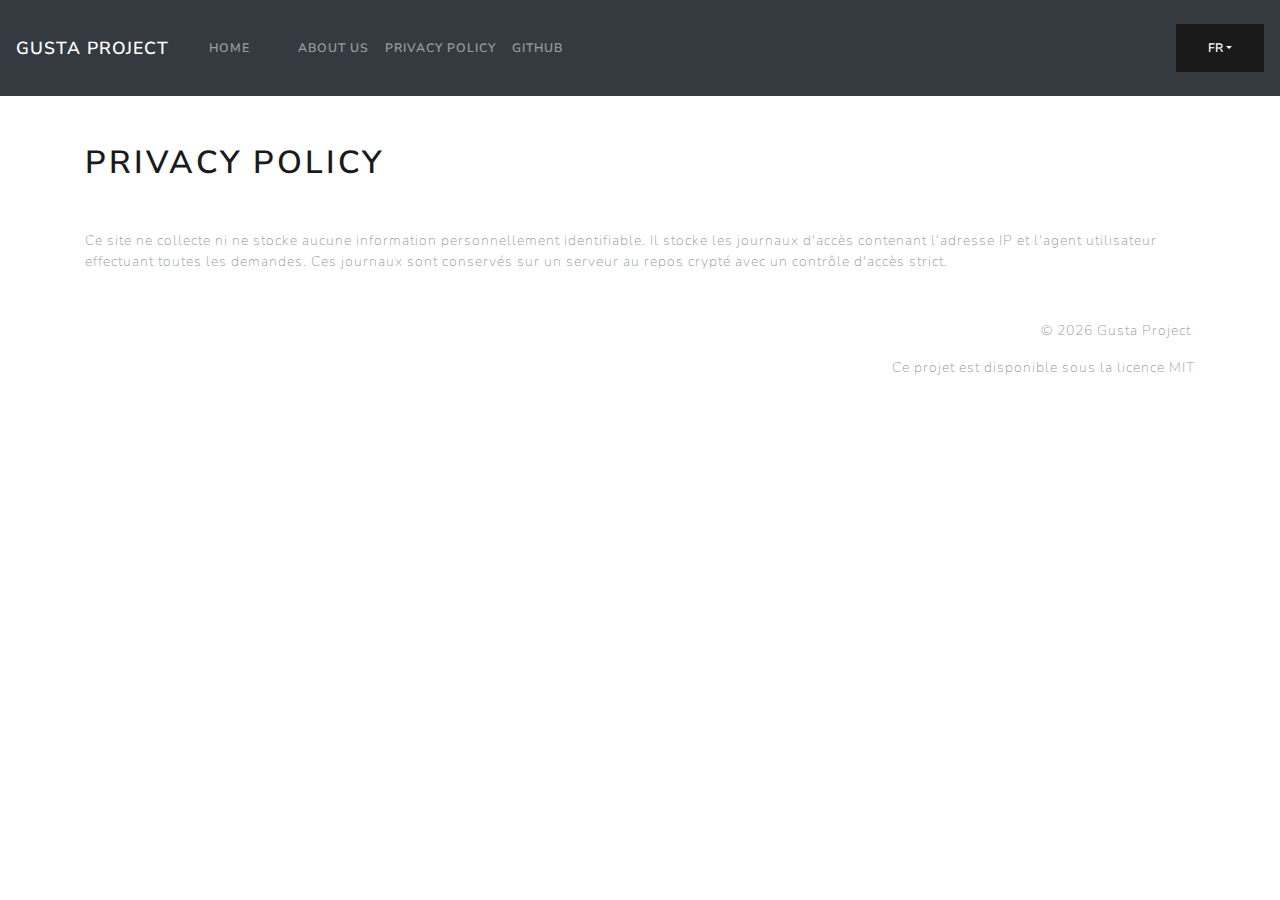
<file: fr/privacy/index.html>
<!DOCTYPE html><html lang="en"><head><meta charSet="utf-8"/><meta http-equiv="x-ua-compatible" content="ie=edge"/><meta name="viewport" content="width=device-width, initial-scale=1, shrink-to-fit=no"/><style data-href="/styles.17968e32e95757f0d759.css">@import url(https://fonts.googleapis.com/css?family=Nunito+Sans:400,600);
/*!
 * Bootstrap Grid v4.3.1 (https://getbootstrap.com/)
 * Copyright 2011-2019 The Bootstrap Authors
 * Copyright 2011-2019 Twitter, Inc.
 * Licensed under MIT (https://github.com/twbs/bootstrap/blob/master/LICENSE)
 */html{box-sizing:border-box;-ms-overflow-style:scrollbar}*,:after,:before{box-sizing:inherit}.col-1{flex:0 0 8.33333%;max-width:8.33333%}.col-2{flex:0 0 16.66667%;max-width:16.66667%}.col-4{flex:0 0 33.33333%;max-width:33.33333%}.col-5{flex:0 0 41.66667%;max-width:41.66667%}.col-7{flex:0 0 58.33333%;max-width:58.33333%}.col-8{flex:0 0 66.66667%;max-width:66.66667%}.col-10{flex:0 0 83.33333%;max-width:83.33333%}.col-11{flex:0 0 91.66667%;max-width:91.66667%}.offset-1{margin-left:8.33333%}.offset-2{margin-left:16.66667%}.offset-4{margin-left:33.33333%}.offset-5{margin-left:41.66667%}.offset-7{margin-left:58.33333%}.offset-8{margin-left:66.66667%}.offset-10{margin-left:83.33333%}.offset-11{margin-left:91.66667%}@media (min-width:576px){.col-sm{flex-basis:0;flex-grow:1;max-width:100%}.col-sm-auto{flex:0 0 auto;width:auto;max-width:100%}.col-sm-1{flex:0 0 8.33333%;max-width:8.33333%}.col-sm-2{flex:0 0 16.66667%;max-width:16.66667%}.col-sm-3{flex:0 0 25%;max-width:25%}.col-sm-4{flex:0 0 33.33333%;max-width:33.33333%}.col-sm-5{flex:0 0 41.66667%;max-width:41.66667%}.col-sm-6{flex:0 0 50%;max-width:50%}.col-sm-7{flex:0 0 58.33333%;max-width:58.33333%}.col-sm-8{flex:0 0 66.66667%;max-width:66.66667%}.col-sm-9{flex:0 0 75%;max-width:75%}.col-sm-10{flex:0 0 83.33333%;max-width:83.33333%}.col-sm-11{flex:0 0 91.66667%;max-width:91.66667%}.col-sm-12{flex:0 0 100%;max-width:100%}.order-sm-first{order:-1}.order-sm-last{order:13}.order-sm-0{order:0}.order-sm-1{order:1}.order-sm-2{order:2}.order-sm-3{order:3}.order-sm-4{order:4}.order-sm-5{order:5}.order-sm-6{order:6}.order-sm-7{order:7}.order-sm-8{order:8}.order-sm-9{order:9}.order-sm-10{order:10}.order-sm-11{order:11}.order-sm-12{order:12}.offset-sm-0{margin-left:0}.offset-sm-1{margin-left:8.33333%}.offset-sm-2{margin-left:16.66667%}.offset-sm-3{margin-left:25%}.offset-sm-4{margin-left:33.33333%}.offset-sm-5{margin-left:41.66667%}.offset-sm-6{margin-left:50%}.offset-sm-7{margin-left:58.33333%}.offset-sm-8{margin-left:66.66667%}.offset-sm-9{margin-left:75%}.offset-sm-10{margin-left:83.33333%}.offset-sm-11{margin-left:91.66667%}}@media (min-width:768px){.col-md{flex-basis:0;flex-grow:1;max-width:100%}.col-md-auto{flex:0 0 auto;width:auto;max-width:100%}.col-md-1{flex:0 0 8.33333%;max-width:8.33333%}.col-md-2{flex:0 0 16.66667%;max-width:16.66667%}.col-md-3{flex:0 0 25%;max-width:25%}.col-md-4{flex:0 0 33.33333%;max-width:33.33333%}.col-md-5{flex:0 0 41.66667%;max-width:41.66667%}.col-md-6{flex:0 0 50%;max-width:50%}.col-md-7{flex:0 0 58.33333%;max-width:58.33333%}.col-md-8{flex:0 0 66.66667%;max-width:66.66667%}.col-md-9{flex:0 0 75%;max-width:75%}.col-md-10{flex:0 0 83.33333%;max-width:83.33333%}.col-md-11{flex:0 0 91.66667%;max-width:91.66667%}.col-md-12{flex:0 0 100%;max-width:100%}.order-md-first{order:-1}.order-md-last{order:13}.order-md-0{order:0}.order-md-1{order:1}.order-md-2{order:2}.order-md-3{order:3}.order-md-4{order:4}.order-md-5{order:5}.order-md-6{order:6}.order-md-7{order:7}.order-md-8{order:8}.order-md-9{order:9}.order-md-10{order:10}.order-md-11{order:11}.order-md-12{order:12}.offset-md-0{margin-left:0}.offset-md-1{margin-left:8.33333%}.offset-md-2{margin-left:16.66667%}.offset-md-3{margin-left:25%}.offset-md-4{margin-left:33.33333%}.offset-md-5{margin-left:41.66667%}.offset-md-6{margin-left:50%}.offset-md-7{margin-left:58.33333%}.offset-md-8{margin-left:66.66667%}.offset-md-9{margin-left:75%}.offset-md-10{margin-left:83.33333%}.offset-md-11{margin-left:91.66667%}}@media (min-width:992px){.col-lg{flex-basis:0;flex-grow:1;max-width:100%}.col-lg-auto{flex:0 0 auto;width:auto;max-width:100%}.col-lg-1{flex:0 0 8.33333%;max-width:8.33333%}.col-lg-2{flex:0 0 16.66667%;max-width:16.66667%}.col-lg-3{flex:0 0 25%;max-width:25%}.col-lg-4{flex:0 0 33.33333%;max-width:33.33333%}.col-lg-5{flex:0 0 41.66667%;max-width:41.66667%}.col-lg-6{flex:0 0 50%;max-width:50%}.col-lg-7{flex:0 0 58.33333%;max-width:58.33333%}.col-lg-8{flex:0 0 66.66667%;max-width:66.66667%}.col-lg-9{flex:0 0 75%;max-width:75%}.col-lg-10{flex:0 0 83.33333%;max-width:83.33333%}.col-lg-11{flex:0 0 91.66667%;max-width:91.66667%}.col-lg-12{flex:0 0 100%;max-width:100%}.order-lg-first{order:-1}.order-lg-last{order:13}.order-lg-0{order:0}.order-lg-1{order:1}.order-lg-2{order:2}.order-lg-3{order:3}.order-lg-4{order:4}.order-lg-5{order:5}.order-lg-6{order:6}.order-lg-7{order:7}.order-lg-8{order:8}.order-lg-9{order:9}.order-lg-10{order:10}.order-lg-11{order:11}.order-lg-12{order:12}.offset-lg-0{margin-left:0}.offset-lg-1{margin-left:8.33333%}.offset-lg-2{margin-left:16.66667%}.offset-lg-3{margin-left:25%}.offset-lg-4{margin-left:33.33333%}.offset-lg-5{margin-left:41.66667%}.offset-lg-6{margin-left:50%}.offset-lg-7{margin-left:58.33333%}.offset-lg-8{margin-left:66.66667%}.offset-lg-9{margin-left:75%}.offset-lg-10{margin-left:83.33333%}.offset-lg-11{margin-left:91.66667%}}@media (min-width:1200px){.col-xl{flex-basis:0;flex-grow:1;max-width:100%}.col-xl-auto{flex:0 0 auto;width:auto;max-width:100%}.col-xl-1{flex:0 0 8.33333%;max-width:8.33333%}.col-xl-2{flex:0 0 16.66667%;max-width:16.66667%}.col-xl-3{flex:0 0 25%;max-width:25%}.col-xl-4{flex:0 0 33.33333%;max-width:33.33333%}.col-xl-5{flex:0 0 41.66667%;max-width:41.66667%}.col-xl-6{flex:0 0 50%;max-width:50%}.col-xl-7{flex:0 0 58.33333%;max-width:58.33333%}.col-xl-8{flex:0 0 66.66667%;max-width:66.66667%}.col-xl-9{flex:0 0 75%;max-width:75%}.col-xl-10{flex:0 0 83.33333%;max-width:83.33333%}.col-xl-11{flex:0 0 91.66667%;max-width:91.66667%}.col-xl-12{flex:0 0 100%;max-width:100%}.order-xl-first{order:-1}.order-xl-last{order:13}.order-xl-0{order:0}.order-xl-1{order:1}.order-xl-2{order:2}.order-xl-3{order:3}.order-xl-4{order:4}.order-xl-5{order:5}.order-xl-6{order:6}.order-xl-7{order:7}.order-xl-8{order:8}.order-xl-9{order:9}.order-xl-10{order:10}.order-xl-11{order:11}.order-xl-12{order:12}.offset-xl-0{margin-left:0}.offset-xl-1{margin-left:8.33333%}.offset-xl-2{margin-left:16.66667%}.offset-xl-3{margin-left:25%}.offset-xl-4{margin-left:33.33333%}.offset-xl-5{margin-left:41.66667%}.offset-xl-6{margin-left:50%}.offset-xl-7{margin-left:58.33333%}.offset-xl-8{margin-left:66.66667%}.offset-xl-9{margin-left:75%}.offset-xl-10{margin-left:83.33333%}.offset-xl-11{margin-left:91.66667%}}@media (min-width:992px){.gp-heading--primary{padding-bottom:40px}}

/*!
 * Bootswatch v4.3.1
 * Homepage: https://bootswatch.com
 * Copyright 2012-2019 Thomas Park
 * Licensed under MIT
 * Based on Bootstrap
*/
/*!
 * Bootstrap v4.3.1 (https://getbootstrap.com/)
 * Copyright 2011-2019 The Bootstrap Authors
 * Copyright 2011-2019 Twitter, Inc.
 * Licensed under MIT (https://github.com/twbs/bootstrap/blob/master/LICENSE)
 */:root{--blue:#007bff;--indigo:#6610f2;--purple:#6f42c1;--pink:#e83e8c;--red:#d9534f;--orange:#fd7e14;--yellow:#f0ad4e;--green:#4bbf73;--teal:#20c997;--cyan:#1f9bcf;--white:#fff;--gray:#919aa1;--gray-dark:#343a40;--primary:#1a1a1a;--secondary:#fff;--success:#4bbf73;--info:#1f9bcf;--warning:#f0ad4e;--danger:#d9534f;--light:#fff;--dark:#343a40;--breakpoint-xs:0;--breakpoint-sm:576px;--breakpoint-md:768px;--breakpoint-lg:992px;--breakpoint-xl:1200px;--font-family-sans-serif:"Nunito Sans",-apple-system,BlinkMacSystemFont,"Segoe UI",Roboto,"Helvetica Neue",Arial,sans-serif,"Apple Color Emoji","Segoe UI Emoji","Segoe UI Symbol";--font-family-monospace:SFMono-Regular,Menlo,Monaco,Consolas,"Liberation Mono","Courier New",monospace}*,:after,:before{box-sizing:border-box}html{font-family:sans-serif;line-height:1.15;-webkit-text-size-adjust:100%;-webkit-tap-highlight-color:rgba(0,0,0,0)}article,aside,figcaption,figure,footer,header,hgroup,main,nav,section{display:block}body{margin:0;font-family:Nunito Sans,-apple-system,BlinkMacSystemFont,Segoe UI,Roboto,Helvetica Neue,Arial,sans-serif,Apple Color Emoji,Segoe UI Emoji,Segoe UI Symbol;font-size:.875rem;font-weight:400;line-height:1.5;color:#919aa1;text-align:left;background-color:#fff}[tabindex="-1"]:focus{outline:0!important}hr{box-sizing:content-box;height:0;overflow:visible}h1,h2,h3,h4,h5,h6{margin-top:0;margin-bottom:.5rem}p{margin-top:0;margin-bottom:1rem}abbr[data-original-title],abbr[title]{text-decoration:underline;-webkit-text-decoration:underline dotted;text-decoration:underline dotted;cursor:help;border-bottom:0;-webkit-text-decoration-skip-ink:none;text-decoration-skip-ink:none}address{font-style:normal;line-height:inherit}address,dl,ol,ul{margin-bottom:1rem}dl,ol,ul{margin-top:0}ol ol,ol ul,ul ol,ul ul{margin-bottom:0}dt{font-weight:700}dd{margin-bottom:.5rem;margin-left:0}blockquote{margin:0 0 1rem}b,strong{font-weight:bolder}small{font-size:80%}sub,sup{position:relative;font-size:75%;line-height:0;vertical-align:baseline}sub{bottom:-.25em}sup{top:-.5em}a{color:#1a1a1a;text-decoration:none;background-color:transparent}a:hover{color:#000;text-decoration:underline}a:not([href]):not([tabindex]),a:not([href]):not([tabindex]):focus,a:not([href]):not([tabindex]):hover{color:inherit;text-decoration:none}a:not([href]):not([tabindex]):focus{outline:0}code,kbd,pre,samp{font-family:SFMono-Regular,Menlo,Monaco,Consolas,Liberation Mono,Courier New,monospace;font-size:1em}pre{margin-top:0;margin-bottom:1rem;overflow:auto}figure{margin:0 0 1rem}img{border-style:none}img,svg{vertical-align:middle}svg{overflow:hidden}table{border-collapse:collapse}caption{padding-top:.75rem;padding-bottom:.75rem;color:#919aa1;text-align:left;caption-side:bottom}th{text-align:inherit}label{display:inline-block;margin-bottom:.5rem}button{border-radius:0}button:focus{outline:1px dotted;outline:5px auto -webkit-focus-ring-color}button,input,optgroup,select,textarea{margin:0;font-family:inherit;font-size:inherit;line-height:inherit}button,input{overflow:visible}button,select{text-transform:none}select{word-wrap:normal}[type=button],[type=reset],[type=submit],button{-webkit-appearance:button}[type=button]:not(:disabled),[type=reset]:not(:disabled),[type=submit]:not(:disabled),button:not(:disabled){cursor:pointer}[type=button]::-moz-focus-inner,[type=reset]::-moz-focus-inner,[type=submit]::-moz-focus-inner,button::-moz-focus-inner{padding:0;border-style:none}input[type=checkbox],input[type=radio]{box-sizing:border-box;padding:0}input[type=date],input[type=datetime-local],input[type=month],input[type=time]{-webkit-appearance:listbox}textarea{overflow:auto;resize:vertical}fieldset{min-width:0;padding:0;margin:0;border:0}legend{display:block;width:100%;max-width:100%;padding:0;margin-bottom:.5rem;font-size:1.5rem;line-height:inherit;color:inherit;white-space:normal}progress{vertical-align:baseline}[type=number]::-webkit-inner-spin-button,[type=number]::-webkit-outer-spin-button{height:auto}[type=search]{outline-offset:-2px;-webkit-appearance:none}[type=search]::-webkit-search-decoration{-webkit-appearance:none}::-webkit-file-upload-button{font:inherit;-webkit-appearance:button}output{display:inline-block}summary{display:list-item;cursor:pointer}template{display:none}[hidden]{display:none!important}.h1,.h2,.h3,.h4,.h5,.h6,h1,h2,h3,h4,h5,h6{margin-bottom:.5rem;font-weight:600;line-height:1.2;color:#1a1a1a}.h1,h1{font-size:2rem}.h2,h2{font-size:1.75rem}.h3,h3{font-size:1.5rem}.h4,h4{font-size:1.25rem}.h5,h5{font-size:1rem}.h6,h6{font-size:.75rem}.lead{font-size:1.09375rem;font-weight:300}.display-1{font-size:6rem}.display-1,.display-2{font-weight:300;line-height:1.2}.display-2{font-size:5.5rem}.display-3{font-size:4.5rem}.display-3,.display-4{font-weight:300;line-height:1.2}.display-4{font-size:3.5rem}hr{margin-top:1rem;margin-bottom:1rem;border:0;border-top:1px solid rgba(0,0,0,.1)}.small,small{font-size:80%;font-weight:400}.mark,mark{padding:.2em;background-color:#fcf8e3}.list-inline,.list-unstyled{padding-left:0;list-style:none}.list-inline-item{display:inline-block}.list-inline-item:not(:last-child){margin-right:.5rem}.initialism{font-size:90%;text-transform:uppercase}.blockquote{margin-bottom:1rem;font-size:1.09375rem}.blockquote-footer{display:block;font-size:80%;color:#919aa1}.blockquote-footer:before{content:"\2014\A0"}.img-fluid,.img-thumbnail{max-width:100%;height:auto}.img-thumbnail{padding:.25rem;background-color:#fff;border:1px solid #eceeef;border-radius:0}.figure{display:inline-block}.figure-img{margin-bottom:.5rem;line-height:1}.figure-caption{font-size:90%;color:#919aa1}code{font-size:87.5%;color:#e83e8c;word-break:break-word}a>code{color:inherit}kbd{padding:.2rem .4rem;font-size:87.5%;color:#fff;background-color:#1a1a1a;border-radius:0}kbd kbd{padding:0;font-size:100%;font-weight:700}pre{display:block;font-size:87.5%;color:#1a1a1a}pre code{font-size:inherit;color:inherit;word-break:normal}.pre-scrollable{max-height:340px;overflow-y:scroll}.container{width:100%;padding-right:15px;padding-left:15px;margin-right:auto;margin-left:auto}@media (min-width:576px){.container{max-width:540px}}@media (min-width:768px){.container{max-width:720px}}@media (min-width:992px){.container{max-width:960px}}@media (min-width:1200px){.container{max-width:1140px}}.container-fluid{width:100%;padding-right:15px;padding-left:15px;margin-right:auto;margin-left:auto}.row{display:flex;flex-wrap:wrap;margin-right:-15px;margin-left:-15px}.no-gutters{margin-right:0;margin-left:0}.no-gutters>.col,.no-gutters>[class*=col-]{padding-right:0;padding-left:0}.col,.col-1,.col-2,.col-3,.col-4,.col-5,.col-6,.col-7,.col-8,.col-9,.col-10,.col-11,.col-12,.col-auto,.col-lg,.col-lg-1,.col-lg-2,.col-lg-3,.col-lg-4,.col-lg-5,.col-lg-6,.col-lg-7,.col-lg-8,.col-lg-9,.col-lg-10,.col-lg-11,.col-lg-12,.col-lg-auto,.col-md,.col-md-1,.col-md-2,.col-md-3,.col-md-4,.col-md-5,.col-md-6,.col-md-7,.col-md-8,.col-md-9,.col-md-10,.col-md-11,.col-md-12,.col-md-auto,.col-sm,.col-sm-1,.col-sm-2,.col-sm-3,.col-sm-4,.col-sm-5,.col-sm-6,.col-sm-7,.col-sm-8,.col-sm-9,.col-sm-10,.col-sm-11,.col-sm-12,.col-sm-auto,.col-xl,.col-xl-1,.col-xl-2,.col-xl-3,.col-xl-4,.col-xl-5,.col-xl-6,.col-xl-7,.col-xl-8,.col-xl-9,.col-xl-10,.col-xl-11,.col-xl-12,.col-xl-auto{position:relative;width:100%;padding-right:15px;padding-left:15px}.col{flex-basis:0;flex-grow:1;max-width:100%}.col-auto{flex:0 0 auto;width:auto;max-width:100%}.col-1{flex:0 0 8.3333333333%;max-width:8.3333333333%}.col-2{flex:0 0 16.6666666667%;max-width:16.6666666667%}.col-3{flex:0 0 25%;max-width:25%}.col-4{flex:0 0 33.3333333333%;max-width:33.3333333333%}.col-5{flex:0 0 41.6666666667%;max-width:41.6666666667%}.col-6{flex:0 0 50%;max-width:50%}.col-7{flex:0 0 58.3333333333%;max-width:58.3333333333%}.col-8{flex:0 0 66.6666666667%;max-width:66.6666666667%}.col-9{flex:0 0 75%;max-width:75%}.col-10{flex:0 0 83.3333333333%;max-width:83.3333333333%}.col-11{flex:0 0 91.6666666667%;max-width:91.6666666667%}.col-12{flex:0 0 100%;max-width:100%}.order-first{order:-1}.order-last{order:13}.order-0{order:0}.order-1{order:1}.order-2{order:2}.order-3{order:3}.order-4{order:4}.order-5{order:5}.order-6{order:6}.order-7{order:7}.order-8{order:8}.order-9{order:9}.order-10{order:10}.order-11{order:11}.order-12{order:12}.offset-1{margin-left:8.3333333333%}.offset-2{margin-left:16.6666666667%}.offset-3{margin-left:25%}.offset-4{margin-left:33.3333333333%}.offset-5{margin-left:41.6666666667%}.offset-6{margin-left:50%}.offset-7{margin-left:58.3333333333%}.offset-8{margin-left:66.6666666667%}.offset-9{margin-left:75%}.offset-10{margin-left:83.3333333333%}.offset-11{margin-left:91.6666666667%}@media (min-width:576px){.col-sm{flex-basis:0;flex-grow:1;max-width:100%}.col-sm-auto{flex:0 0 auto;width:auto;max-width:100%}.col-sm-1{flex:0 0 8.3333333333%;max-width:8.3333333333%}.col-sm-2{flex:0 0 16.6666666667%;max-width:16.6666666667%}.col-sm-3{flex:0 0 25%;max-width:25%}.col-sm-4{flex:0 0 33.3333333333%;max-width:33.3333333333%}.col-sm-5{flex:0 0 41.6666666667%;max-width:41.6666666667%}.col-sm-6{flex:0 0 50%;max-width:50%}.col-sm-7{flex:0 0 58.3333333333%;max-width:58.3333333333%}.col-sm-8{flex:0 0 66.6666666667%;max-width:66.6666666667%}.col-sm-9{flex:0 0 75%;max-width:75%}.col-sm-10{flex:0 0 83.3333333333%;max-width:83.3333333333%}.col-sm-11{flex:0 0 91.6666666667%;max-width:91.6666666667%}.col-sm-12{flex:0 0 100%;max-width:100%}.order-sm-first{order:-1}.order-sm-last{order:13}.order-sm-0{order:0}.order-sm-1{order:1}.order-sm-2{order:2}.order-sm-3{order:3}.order-sm-4{order:4}.order-sm-5{order:5}.order-sm-6{order:6}.order-sm-7{order:7}.order-sm-8{order:8}.order-sm-9{order:9}.order-sm-10{order:10}.order-sm-11{order:11}.order-sm-12{order:12}.offset-sm-0{margin-left:0}.offset-sm-1{margin-left:8.3333333333%}.offset-sm-2{margin-left:16.6666666667%}.offset-sm-3{margin-left:25%}.offset-sm-4{margin-left:33.3333333333%}.offset-sm-5{margin-left:41.6666666667%}.offset-sm-6{margin-left:50%}.offset-sm-7{margin-left:58.3333333333%}.offset-sm-8{margin-left:66.6666666667%}.offset-sm-9{margin-left:75%}.offset-sm-10{margin-left:83.3333333333%}.offset-sm-11{margin-left:91.6666666667%}}@media (min-width:768px){.col-md{flex-basis:0;flex-grow:1;max-width:100%}.col-md-auto{flex:0 0 auto;width:auto;max-width:100%}.col-md-1{flex:0 0 8.3333333333%;max-width:8.3333333333%}.col-md-2{flex:0 0 16.6666666667%;max-width:16.6666666667%}.col-md-3{flex:0 0 25%;max-width:25%}.col-md-4{flex:0 0 33.3333333333%;max-width:33.3333333333%}.col-md-5{flex:0 0 41.6666666667%;max-width:41.6666666667%}.col-md-6{flex:0 0 50%;max-width:50%}.col-md-7{flex:0 0 58.3333333333%;max-width:58.3333333333%}.col-md-8{flex:0 0 66.6666666667%;max-width:66.6666666667%}.col-md-9{flex:0 0 75%;max-width:75%}.col-md-10{flex:0 0 83.3333333333%;max-width:83.3333333333%}.col-md-11{flex:0 0 91.6666666667%;max-width:91.6666666667%}.col-md-12{flex:0 0 100%;max-width:100%}.order-md-first{order:-1}.order-md-last{order:13}.order-md-0{order:0}.order-md-1{order:1}.order-md-2{order:2}.order-md-3{order:3}.order-md-4{order:4}.order-md-5{order:5}.order-md-6{order:6}.order-md-7{order:7}.order-md-8{order:8}.order-md-9{order:9}.order-md-10{order:10}.order-md-11{order:11}.order-md-12{order:12}.offset-md-0{margin-left:0}.offset-md-1{margin-left:8.3333333333%}.offset-md-2{margin-left:16.6666666667%}.offset-md-3{margin-left:25%}.offset-md-4{margin-left:33.3333333333%}.offset-md-5{margin-left:41.6666666667%}.offset-md-6{margin-left:50%}.offset-md-7{margin-left:58.3333333333%}.offset-md-8{margin-left:66.6666666667%}.offset-md-9{margin-left:75%}.offset-md-10{margin-left:83.3333333333%}.offset-md-11{margin-left:91.6666666667%}}@media (min-width:992px){.col-lg{flex-basis:0;flex-grow:1;max-width:100%}.col-lg-auto{flex:0 0 auto;width:auto;max-width:100%}.col-lg-1{flex:0 0 8.3333333333%;max-width:8.3333333333%}.col-lg-2{flex:0 0 16.6666666667%;max-width:16.6666666667%}.col-lg-3{flex:0 0 25%;max-width:25%}.col-lg-4{flex:0 0 33.3333333333%;max-width:33.3333333333%}.col-lg-5{flex:0 0 41.6666666667%;max-width:41.6666666667%}.col-lg-6{flex:0 0 50%;max-width:50%}.col-lg-7{flex:0 0 58.3333333333%;max-width:58.3333333333%}.col-lg-8{flex:0 0 66.6666666667%;max-width:66.6666666667%}.col-lg-9{flex:0 0 75%;max-width:75%}.col-lg-10{flex:0 0 83.3333333333%;max-width:83.3333333333%}.col-lg-11{flex:0 0 91.6666666667%;max-width:91.6666666667%}.col-lg-12{flex:0 0 100%;max-width:100%}.order-lg-first{order:-1}.order-lg-last{order:13}.order-lg-0{order:0}.order-lg-1{order:1}.order-lg-2{order:2}.order-lg-3{order:3}.order-lg-4{order:4}.order-lg-5{order:5}.order-lg-6{order:6}.order-lg-7{order:7}.order-lg-8{order:8}.order-lg-9{order:9}.order-lg-10{order:10}.order-lg-11{order:11}.order-lg-12{order:12}.offset-lg-0{margin-left:0}.offset-lg-1{margin-left:8.3333333333%}.offset-lg-2{margin-left:16.6666666667%}.offset-lg-3{margin-left:25%}.offset-lg-4{margin-left:33.3333333333%}.offset-lg-5{margin-left:41.6666666667%}.offset-lg-6{margin-left:50%}.offset-lg-7{margin-left:58.3333333333%}.offset-lg-8{margin-left:66.6666666667%}.offset-lg-9{margin-left:75%}.offset-lg-10{margin-left:83.3333333333%}.offset-lg-11{margin-left:91.6666666667%}}@media (min-width:1200px){.col-xl{flex-basis:0;flex-grow:1;max-width:100%}.col-xl-auto{flex:0 0 auto;width:auto;max-width:100%}.col-xl-1{flex:0 0 8.3333333333%;max-width:8.3333333333%}.col-xl-2{flex:0 0 16.6666666667%;max-width:16.6666666667%}.col-xl-3{flex:0 0 25%;max-width:25%}.col-xl-4{flex:0 0 33.3333333333%;max-width:33.3333333333%}.col-xl-5{flex:0 0 41.6666666667%;max-width:41.6666666667%}.col-xl-6{flex:0 0 50%;max-width:50%}.col-xl-7{flex:0 0 58.3333333333%;max-width:58.3333333333%}.col-xl-8{flex:0 0 66.6666666667%;max-width:66.6666666667%}.col-xl-9{flex:0 0 75%;max-width:75%}.col-xl-10{flex:0 0 83.3333333333%;max-width:83.3333333333%}.col-xl-11{flex:0 0 91.6666666667%;max-width:91.6666666667%}.col-xl-12{flex:0 0 100%;max-width:100%}.order-xl-first{order:-1}.order-xl-last{order:13}.order-xl-0{order:0}.order-xl-1{order:1}.order-xl-2{order:2}.order-xl-3{order:3}.order-xl-4{order:4}.order-xl-5{order:5}.order-xl-6{order:6}.order-xl-7{order:7}.order-xl-8{order:8}.order-xl-9{order:9}.order-xl-10{order:10}.order-xl-11{order:11}.order-xl-12{order:12}.offset-xl-0{margin-left:0}.offset-xl-1{margin-left:8.3333333333%}.offset-xl-2{margin-left:16.6666666667%}.offset-xl-3{margin-left:25%}.offset-xl-4{margin-left:33.3333333333%}.offset-xl-5{margin-left:41.6666666667%}.offset-xl-6{margin-left:50%}.offset-xl-7{margin-left:58.3333333333%}.offset-xl-8{margin-left:66.6666666667%}.offset-xl-9{margin-left:75%}.offset-xl-10{margin-left:83.3333333333%}.offset-xl-11{margin-left:91.6666666667%}}.table{width:100%;margin-bottom:1rem;color:#919aa1}.table td,.table th{padding:.75rem;vertical-align:top;border-top:1px solid rgba(0,0,0,.05)}.table thead th{vertical-align:bottom;border-bottom:2px solid rgba(0,0,0,.05)}.table tbody+tbody{border-top:2px solid rgba(0,0,0,.05)}.table-sm td,.table-sm th{padding:.3rem}.table-bordered,.table-bordered td,.table-bordered th{border:1px solid rgba(0,0,0,.05)}.table-bordered thead td,.table-bordered thead th{border-bottom-width:2px}.table-borderless tbody+tbody,.table-borderless td,.table-borderless th,.table-borderless thead th{border:0}.table-striped tbody tr:nth-of-type(odd){background-color:rgba(0,0,0,.05)}.table-hover tbody tr:hover{color:#919aa1;background-color:rgba(0,0,0,.075)}.table-primary,.table-primary>td,.table-primary>th{background-color:#bfbfbf}.table-primary tbody+tbody,.table-primary td,.table-primary th,.table-primary thead th{border-color:#888}.table-hover .table-primary:hover,.table-hover .table-primary:hover>td,.table-hover .table-primary:hover>th{background-color:#b2b2b2}.table-secondary,.table-secondary>td,.table-secondary>th{background-color:#fff}.table-secondary tbody+tbody,.table-secondary td,.table-secondary th,.table-secondary thead th{border-color:#fff}.table-hover .table-secondary:hover,.table-hover .table-secondary:hover>td,.table-hover .table-secondary:hover>th{background-color:#f2f2f2}.table-success,.table-success>td,.table-success>th{background-color:#cdedd8}.table-success tbody+tbody,.table-success td,.table-success th,.table-success thead th{border-color:#a1deb6}.table-hover .table-success:hover,.table-hover .table-success:hover>td,.table-hover .table-success:hover>th{background-color:#bae6c9}.table-info,.table-info>td,.table-info>th{background-color:#c0e3f2}.table-info tbody+tbody,.table-info td,.table-info th,.table-info thead th{border-color:#8bcbe6}.table-hover .table-info:hover,.table-hover .table-info:hover>td,.table-hover .table-info:hover>th{background-color:#abdaee}.table-warning,.table-warning>td,.table-warning>th{background-color:#fbe8cd}.table-warning tbody+tbody,.table-warning td,.table-warning th,.table-warning thead th{border-color:#f7d4a3}.table-hover .table-warning:hover,.table-hover .table-warning:hover>td,.table-hover .table-warning:hover>th{background-color:#f9ddb5}.table-danger,.table-danger>td,.table-danger>th{background-color:#f4cfce}.table-danger tbody+tbody,.table-danger td,.table-danger th,.table-danger thead th{border-color:#eba6a3}.table-hover .table-danger:hover,.table-hover .table-danger:hover>td,.table-hover .table-danger:hover>th{background-color:#efbbb9}.table-light,.table-light>td,.table-light>th{background-color:#fff}.table-light tbody+tbody,.table-light td,.table-light th,.table-light thead th{border-color:#fff}.table-hover .table-light:hover,.table-hover .table-light:hover>td,.table-hover .table-light:hover>th{background-color:#f2f2f2}.table-dark,.table-dark>td,.table-dark>th{background-color:#c6c8ca}.table-dark tbody+tbody,.table-dark td,.table-dark th,.table-dark thead th{border-color:#95999c}.table-hover .table-dark:hover,.table-hover .table-dark:hover>td,.table-hover .table-dark:hover>th{background-color:#b9bbbe}.table-active,.table-active>td,.table-active>th,.table-hover .table-active:hover,.table-hover .table-active:hover>td,.table-hover .table-active:hover>th{background-color:rgba(0,0,0,.075)}.table .thead-dark th{color:#fff;background-color:#343a40;border-color:#454d55}.table .thead-light th{color:#55595c;background-color:#f7f7f9;border-color:rgba(0,0,0,.05)}.table-dark{color:#fff;background-color:#343a40}.table-dark td,.table-dark th,.table-dark thead th{border-color:#454d55}.table-dark.table-bordered{border:0}.table-dark.table-striped tbody tr:nth-of-type(odd){background-color:hsla(0,0%,100%,.05)}.table-dark.table-hover tbody tr:hover{color:#fff;background-color:hsla(0,0%,100%,.075)}@media (max-width:575.98px){.table-responsive-sm{display:block;width:100%;overflow-x:auto;-webkit-overflow-scrolling:touch}.table-responsive-sm>.table-bordered{border:0}}@media (max-width:767.98px){.table-responsive-md{display:block;width:100%;overflow-x:auto;-webkit-overflow-scrolling:touch}.table-responsive-md>.table-bordered{border:0}}@media (max-width:991.98px){.table-responsive-lg{display:block;width:100%;overflow-x:auto;-webkit-overflow-scrolling:touch}.table-responsive-lg>.table-bordered{border:0}}@media (max-width:1199.98px){.table-responsive-xl{display:block;width:100%;overflow-x:auto;-webkit-overflow-scrolling:touch}.table-responsive-xl>.table-bordered{border:0}}.table-responsive{display:block;width:100%;overflow-x:auto;-webkit-overflow-scrolling:touch}.table-responsive>.table-bordered{border:0}.form-control{display:block;width:100%;height:calc(1.5em + 1.5rem);padding:.75rem 2rem;font-size:.875rem;font-weight:400;line-height:1.5;color:#55595c;background-color:#f7f7f9;background-clip:padding-box;border:0 solid #ced4da;border-radius:0;-webkit-transition:border-color .15s ease-in-out,-webkit-box-shadow .15s ease-in-out;-webkit-transition:border-color .15s ease-in-out,box-shadow .15s ease-in-out;transition:border-color .15s ease-in-out,box-shadow .15s ease-in-out}@media (prefers-reduced-motion:reduce){.form-control{-webkit-transition:none;transition:none}}.form-control::-ms-expand{background-color:transparent;border:0}.form-control:focus{color:#55595c;background-color:#f7f7f9;border-color:#5a5a5a;outline:0;box-shadow:0 0 0 .2rem rgba(26,26,26,.25)}.form-control::-webkit-input-placeholder{color:#919aa1;opacity:1}.form-control::-ms-input-placeholder{color:#919aa1;opacity:1}.form-control::-moz-placeholder{color:#919aa1;opacity:1}.form-control:-ms-input-placeholder{color:#919aa1;opacity:1}.form-control::placeholder{color:#919aa1;opacity:1}.form-control:disabled,.form-control[readonly]{background-color:#eceeef;opacity:1}select.form-control:focus::-ms-value{color:#55595c;background-color:#f7f7f9}.form-control-file,.form-control-range{display:block;width:100%}.col-form-label{padding-top:.75rem;padding-bottom:.75rem;margin-bottom:0;font-size:inherit;line-height:1.5}.col-form-label-lg{padding-top:2rem;padding-bottom:2rem;font-size:1.09375rem;line-height:1.5}.col-form-label-sm{padding-top:.5rem;padding-bottom:.5rem;font-size:.765625rem;line-height:1.5}.form-control-plaintext{display:block;width:100%;padding-top:.75rem;padding-bottom:.75rem;margin-bottom:0;line-height:1.5;color:#919aa1;background-color:transparent;border:0 solid transparent}.form-control-plaintext.form-control-lg,.form-control-plaintext.form-control-sm{padding-right:0;padding-left:0}.form-control-sm{height:calc(1.5em + 1rem);padding:.5rem 1rem;font-size:.765625rem;line-height:1.5;border-radius:0}.form-control-lg{height:calc(1.5em + 4rem);padding:2rem 3rem;font-size:1.09375rem;line-height:1.5;border-radius:0}select.form-control[multiple],select.form-control[size],textarea.form-control{height:auto}.form-group{margin-bottom:1rem}.form-text{display:block;margin-top:.25rem}.form-row{display:flex;flex-wrap:wrap;margin-right:-5px;margin-left:-5px}.form-row>.col,.form-row>[class*=col-]{padding-right:5px;padding-left:5px}.form-check{position:relative;display:block;padding-left:1.25rem}.form-check-input{position:absolute;margin-top:.3rem;margin-left:-1.25rem}.form-check-input:disabled~.form-check-label{color:#919aa1}.form-check-label{margin-bottom:0}.form-check-inline{display:inline-flex;align-items:center;padding-left:0;margin-right:.75rem}.form-check-inline .form-check-input{position:static;margin-top:0;margin-right:.3125rem;margin-left:0}.valid-feedback{display:none;width:100%;margin-top:.25rem;font-size:80%;color:#4bbf73}.valid-tooltip{position:absolute;top:100%;z-index:5;display:none;max-width:100%;padding:.25rem .5rem;margin-top:.1rem;font-size:.765625rem;line-height:1.5;color:#fff;background-color:rgba(75,191,115,.9);border-radius:0}.form-control.is-valid,.was-validated .form-control:valid{border-color:#4bbf73;padding-right:calc(1.5em + 1.5rem);background-image:url("data:image/svg+xml;charset=utf-8,%3Csvg xmlns='http://www.w3.org/2000/svg' viewBox='0 0 8 8'%3E%3Cpath fill='%234BBF73' d='M2.3 6.73L.6 4.53c-.4-1.04.46-1.4 1.1-.8l1.1 1.4 3.4-3.8c.6-.63 1.6-.27 1.2.7l-4 4.6c-.43.5-.8.4-1.1.1z'/%3E%3C/svg%3E");background-repeat:no-repeat;background-position:100% calc(.375em + .375rem);background-size:calc(.75em + .75rem) calc(.75em + .75rem)}.form-control.is-valid:focus,.was-validated .form-control:valid:focus{border-color:#4bbf73;box-shadow:0 0 0 .2rem rgba(75,191,115,.25)}.form-control.is-valid~.valid-feedback,.form-control.is-valid~.valid-tooltip,.was-validated .form-control:valid~.valid-feedback,.was-validated .form-control:valid~.valid-tooltip{display:block}.was-validated textarea.form-control:valid,textarea.form-control.is-valid{padding-right:calc(1.5em + 1.5rem);background-position:top calc(.375em + .375rem) right calc(.375em + .375rem)}.custom-select.is-valid,.was-validated .custom-select:valid{border-color:#4bbf73;padding-right:calc((3em + 4.5rem)/4 + 3rem);background:url("data:image/svg+xml;charset=utf-8,%3Csvg xmlns='http://www.w3.org/2000/svg' viewBox='0 0 4 5'%3E%3Cpath fill='%23343a40' d='M2 0L0 2h4zm0 5L0 3h4z'/%3E%3C/svg%3E") no-repeat right 2rem center/8px 10px,url("data:image/svg+xml;charset=utf-8,%3Csvg xmlns='http://www.w3.org/2000/svg' viewBox='0 0 8 8'%3E%3Cpath fill='%234BBF73' d='M2.3 6.73L.6 4.53c-.4-1.04.46-1.4 1.1-.8l1.1 1.4 3.4-3.8c.6-.63 1.6-.27 1.2.7l-4 4.6c-.43.5-.8.4-1.1.1z'/%3E%3C/svg%3E") #f7f7f9 no-repeat center right 3rem/calc(.75em + .75rem) calc(.75em + .75rem)}.custom-select.is-valid:focus,.was-validated .custom-select:valid:focus{border-color:#4bbf73;box-shadow:0 0 0 .2rem rgba(75,191,115,.25)}.custom-select.is-valid~.valid-feedback,.custom-select.is-valid~.valid-tooltip,.form-control-file.is-valid~.valid-feedback,.form-control-file.is-valid~.valid-tooltip,.was-validated .custom-select:valid~.valid-feedback,.was-validated .custom-select:valid~.valid-tooltip,.was-validated .form-control-file:valid~.valid-feedback,.was-validated .form-control-file:valid~.valid-tooltip{display:block}.form-check-input.is-valid~.form-check-label,.was-validated .form-check-input:valid~.form-check-label{color:#4bbf73}.form-check-input.is-valid~.valid-feedback,.form-check-input.is-valid~.valid-tooltip,.was-validated .form-check-input:valid~.valid-feedback,.was-validated .form-check-input:valid~.valid-tooltip{display:block}.custom-control-input.is-valid~.custom-control-label,.was-validated .custom-control-input:valid~.custom-control-label{color:#4bbf73}.custom-control-input.is-valid~.custom-control-label:before,.was-validated .custom-control-input:valid~.custom-control-label:before{border-color:#4bbf73}.custom-control-input.is-valid~.valid-feedback,.custom-control-input.is-valid~.valid-tooltip,.was-validated .custom-control-input:valid~.valid-feedback,.was-validated .custom-control-input:valid~.valid-tooltip{display:block}.custom-control-input.is-valid:checked~.custom-control-label:before,.was-validated .custom-control-input:valid:checked~.custom-control-label:before{border-color:#71cc90;background-color:#71cc90}.custom-control-input.is-valid:focus~.custom-control-label:before,.was-validated .custom-control-input:valid:focus~.custom-control-label:before{box-shadow:0 0 0 .2rem rgba(75,191,115,.25)}.custom-control-input.is-valid:focus:not(:checked)~.custom-control-label:before,.custom-file-input.is-valid~.custom-file-label,.was-validated .custom-control-input:valid:focus:not(:checked)~.custom-control-label:before,.was-validated .custom-file-input:valid~.custom-file-label{border-color:#4bbf73}.custom-file-input.is-valid~.valid-feedback,.custom-file-input.is-valid~.valid-tooltip,.was-validated .custom-file-input:valid~.valid-feedback,.was-validated .custom-file-input:valid~.valid-tooltip{display:block}.custom-file-input.is-valid:focus~.custom-file-label,.was-validated .custom-file-input:valid:focus~.custom-file-label{border-color:#4bbf73;box-shadow:0 0 0 .2rem rgba(75,191,115,.25)}.invalid-feedback{display:none;width:100%;margin-top:.25rem;font-size:80%;color:#d9534f}.invalid-tooltip{position:absolute;top:100%;z-index:5;display:none;max-width:100%;padding:.25rem .5rem;margin-top:.1rem;font-size:.765625rem;line-height:1.5;color:#fff;background-color:rgba(217,83,79,.9);border-radius:0}.form-control.is-invalid,.was-validated .form-control:invalid{border-color:#d9534f;padding-right:calc(1.5em + 1.5rem);background-image:url("data:image/svg+xml;charset=utf-8,%3Csvg xmlns='http://www.w3.org/2000/svg' fill='%23d9534f' viewBox='-2 -2 7 7'%3E%3Cpath stroke='%23d9534f' d='M0 0l3 3m0-3L0 3'/%3E%3Ccircle r='.5'/%3E%3Ccircle cx='3' r='.5'/%3E%3Ccircle cy='3' r='.5'/%3E%3Ccircle cx='3' cy='3' r='.5'/%3E%3C/svg%3E");background-repeat:no-repeat;background-position:100% calc(.375em + .375rem);background-size:calc(.75em + .75rem) calc(.75em + .75rem)}.form-control.is-invalid:focus,.was-validated .form-control:invalid:focus{border-color:#d9534f;box-shadow:0 0 0 .2rem rgba(217,83,79,.25)}.form-control.is-invalid~.invalid-feedback,.form-control.is-invalid~.invalid-tooltip,.was-validated .form-control:invalid~.invalid-feedback,.was-validated .form-control:invalid~.invalid-tooltip{display:block}.was-validated textarea.form-control:invalid,textarea.form-control.is-invalid{padding-right:calc(1.5em + 1.5rem);background-position:top calc(.375em + .375rem) right calc(.375em + .375rem)}.custom-select.is-invalid,.was-validated .custom-select:invalid{border-color:#d9534f;padding-right:calc((3em + 4.5rem)/4 + 3rem);background:url("data:image/svg+xml;charset=utf-8,%3Csvg xmlns='http://www.w3.org/2000/svg' viewBox='0 0 4 5'%3E%3Cpath fill='%23343a40' d='M2 0L0 2h4zm0 5L0 3h4z'/%3E%3C/svg%3E") no-repeat right 2rem center/8px 10px,url("data:image/svg+xml;charset=utf-8,%3Csvg xmlns='http://www.w3.org/2000/svg' fill='%23d9534f' viewBox='-2 -2 7 7'%3E%3Cpath stroke='%23d9534f' d='M0 0l3 3m0-3L0 3'/%3E%3Ccircle r='.5'/%3E%3Ccircle cx='3' r='.5'/%3E%3Ccircle cy='3' r='.5'/%3E%3Ccircle cx='3' cy='3' r='.5'/%3E%3C/svg%3E") #f7f7f9 no-repeat center right 3rem/calc(.75em + .75rem) calc(.75em + .75rem)}.custom-select.is-invalid:focus,.was-validated .custom-select:invalid:focus{border-color:#d9534f;box-shadow:0 0 0 .2rem rgba(217,83,79,.25)}.custom-select.is-invalid~.invalid-feedback,.custom-select.is-invalid~.invalid-tooltip,.form-control-file.is-invalid~.invalid-feedback,.form-control-file.is-invalid~.invalid-tooltip,.was-validated .custom-select:invalid~.invalid-feedback,.was-validated .custom-select:invalid~.invalid-tooltip,.was-validated .form-control-file:invalid~.invalid-feedback,.was-validated .form-control-file:invalid~.invalid-tooltip{display:block}.form-check-input.is-invalid~.form-check-label,.was-validated .form-check-input:invalid~.form-check-label{color:#d9534f}.form-check-input.is-invalid~.invalid-feedback,.form-check-input.is-invalid~.invalid-tooltip,.was-validated .form-check-input:invalid~.invalid-feedback,.was-validated .form-check-input:invalid~.invalid-tooltip{display:block}.custom-control-input.is-invalid~.custom-control-label,.was-validated .custom-control-input:invalid~.custom-control-label{color:#d9534f}.custom-control-input.is-invalid~.custom-control-label:before,.was-validated .custom-control-input:invalid~.custom-control-label:before{border-color:#d9534f}.custom-control-input.is-invalid~.invalid-feedback,.custom-control-input.is-invalid~.invalid-tooltip,.was-validated .custom-control-input:invalid~.invalid-feedback,.was-validated .custom-control-input:invalid~.invalid-tooltip{display:block}.custom-control-input.is-invalid:checked~.custom-control-label:before,.was-validated .custom-control-input:invalid:checked~.custom-control-label:before{border-color:#e27c79;background-color:#e27c79}.custom-control-input.is-invalid:focus~.custom-control-label:before,.was-validated .custom-control-input:invalid:focus~.custom-control-label:before{box-shadow:0 0 0 .2rem rgba(217,83,79,.25)}.custom-control-input.is-invalid:focus:not(:checked)~.custom-control-label:before,.custom-file-input.is-invalid~.custom-file-label,.was-validated .custom-control-input:invalid:focus:not(:checked)~.custom-control-label:before,.was-validated .custom-file-input:invalid~.custom-file-label{border-color:#d9534f}.custom-file-input.is-invalid~.invalid-feedback,.custom-file-input.is-invalid~.invalid-tooltip,.was-validated .custom-file-input:invalid~.invalid-feedback,.was-validated .custom-file-input:invalid~.invalid-tooltip{display:block}.custom-file-input.is-invalid:focus~.custom-file-label,.was-validated .custom-file-input:invalid:focus~.custom-file-label{border-color:#d9534f;box-shadow:0 0 0 .2rem rgba(217,83,79,.25)}.form-inline{display:flex;flex-flow:row wrap;align-items:center}.form-inline .form-check{width:100%}@media (min-width:576px){.form-inline label{justify-content:center}.form-inline .form-group,.form-inline label{display:flex;align-items:center;margin-bottom:0}.form-inline .form-group{flex:0 0 auto;flex-flow:row wrap}.form-inline .form-control{display:inline-block;width:auto;vertical-align:middle}.form-inline .form-control-plaintext{display:inline-block}.form-inline .custom-select,.form-inline .input-group{width:auto}.form-inline .form-check{display:flex;align-items:center;justify-content:center;width:auto;padding-left:0}.form-inline .form-check-input{position:relative;flex-shrink:0;margin-top:0;margin-right:.25rem;margin-left:0}.form-inline .custom-control{align-items:center;justify-content:center}.form-inline .custom-control-label{margin-bottom:0}}.btn{display:inline-block;font-weight:600;color:#919aa1;text-align:center;vertical-align:middle;-webkit-user-select:none;-moz-user-select:none;-ms-user-select:none;user-select:none;background-color:transparent;border:0 solid transparent;padding:.75rem 2rem;font-size:.875rem;line-height:1.5rem;border-radius:0;-webkit-transition:color .15s ease-in-out,background-color .15s ease-in-out,border-color .15s ease-in-out,-webkit-box-shadow .15s ease-in-out;-webkit-transition:color .15s ease-in-out,background-color .15s ease-in-out,border-color .15s ease-in-out,box-shadow .15s ease-in-out;transition:color .15s ease-in-out,background-color .15s ease-in-out,border-color .15s ease-in-out,box-shadow .15s ease-in-out}@media (prefers-reduced-motion:reduce){.btn{-webkit-transition:none;transition:none}}.btn:hover{color:#919aa1;text-decoration:none}.btn.focus,.btn:focus{outline:0;box-shadow:0 0 0 .2rem rgba(26,26,26,.25)}.btn.disabled,.btn:disabled{opacity:.65}a.btn.disabled,fieldset:disabled a.btn{pointer-events:none}.btn-primary{color:#fff;background-color:#1a1a1a;border-color:#1a1a1a}.btn-primary:hover{color:#fff;background-color:#070707;border-color:#010000}.btn-primary.focus,.btn-primary:focus{box-shadow:0 0 0 .2rem rgba(60,60,60,.5)}.btn-primary.disabled,.btn-primary:disabled{color:#fff;background-color:#1a1a1a;border-color:#1a1a1a}.btn-primary:not(:disabled):not(.disabled).active,.btn-primary:not(:disabled):not(.disabled):active,.show>.btn-primary.dropdown-toggle{color:#fff;background-color:#010000;border-color:#000}.btn-primary:not(:disabled):not(.disabled).active:focus,.btn-primary:not(:disabled):not(.disabled):active:focus,.show>.btn-primary.dropdown-toggle:focus{box-shadow:0 0 0 .2rem rgba(60,60,60,.5)}.btn-secondary{color:#1a1a1a;background-color:#fff;border-color:#fff}.btn-secondary:hover{color:#1a1a1a;background-color:#ececec;border-color:#e6e5e5}.btn-secondary.focus,.btn-secondary:focus{box-shadow:0 0 0 .2rem hsla(0,0%,86.7%,.5)}.btn-secondary.disabled,.btn-secondary:disabled{color:#1a1a1a;background-color:#fff;border-color:#fff}.btn-secondary:not(:disabled):not(.disabled).active,.btn-secondary:not(:disabled):not(.disabled):active,.show>.btn-secondary.dropdown-toggle{color:#1a1a1a;background-color:#e6e5e5;border-color:#dfdfdf}.btn-secondary:not(:disabled):not(.disabled).active:focus,.btn-secondary:not(:disabled):not(.disabled):active:focus,.show>.btn-secondary.dropdown-toggle:focus{box-shadow:0 0 0 .2rem hsla(0,0%,86.7%,.5)}.btn-success{color:#fff;background-color:#4bbf73;border-color:#4bbf73}.btn-success:hover{color:#fff;background-color:#3ca861;border-color:#389f5c}.btn-success.focus,.btn-success:focus{box-shadow:0 0 0 .2rem rgba(102,201,136,.5)}.btn-success.disabled,.btn-success:disabled{color:#fff;background-color:#4bbf73;border-color:#4bbf73}.btn-success:not(:disabled):not(.disabled).active,.btn-success:not(:disabled):not(.disabled):active,.show>.btn-success.dropdown-toggle{color:#fff;background-color:#389f5c;border-color:#359556}.btn-success:not(:disabled):not(.disabled).active:focus,.btn-success:not(:disabled):not(.disabled):active:focus,.show>.btn-success.dropdown-toggle:focus{box-shadow:0 0 0 .2rem rgba(102,201,136,.5)}.btn-info{color:#fff;background-color:#1f9bcf;border-color:#1f9bcf}.btn-info:hover{color:#fff;background-color:#1a82ae;border-color:#187aa3}.btn-info.focus,.btn-info:focus{box-shadow:0 0 0 .2rem rgba(65,170,214,.5)}.btn-info.disabled,.btn-info:disabled{color:#fff;background-color:#1f9bcf;border-color:#1f9bcf}.btn-info:not(:disabled):not(.disabled).active,.btn-info:not(:disabled):not(.disabled):active,.show>.btn-info.dropdown-toggle{color:#fff;background-color:#187aa3;border-color:#177198}.btn-info:not(:disabled):not(.disabled).active:focus,.btn-info:not(:disabled):not(.disabled):active:focus,.show>.btn-info.dropdown-toggle:focus{box-shadow:0 0 0 .2rem rgba(65,170,214,.5)}.btn-warning{color:#fff;background-color:#f0ad4e;border-color:#f0ad4e}.btn-warning:hover{color:#fff;background-color:#ed9d2b;border-color:#ec971f}.btn-warning.focus,.btn-warning:focus{box-shadow:0 0 0 .2rem hsla(35,84%,68%,.5)}.btn-warning.disabled,.btn-warning:disabled{color:#fff;background-color:#f0ad4e;border-color:#f0ad4e}.btn-warning:not(:disabled):not(.disabled).active,.btn-warning:not(:disabled):not(.disabled):active,.show>.btn-warning.dropdown-toggle{color:#fff;background-color:#ec971f;border-color:#ea9214}.btn-warning:not(:disabled):not(.disabled).active:focus,.btn-warning:not(:disabled):not(.disabled):active:focus,.show>.btn-warning.dropdown-toggle:focus{box-shadow:0 0 0 .2rem hsla(35,84%,68%,.5)}.btn-danger{color:#fff;background-color:#d9534f;border-color:#d9534f}.btn-danger:hover{color:#fff;background-color:#d23430;border-color:#c9302c}.btn-danger.focus,.btn-danger:focus{box-shadow:0 0 0 .2rem rgba(223,109,105,.5)}.btn-danger.disabled,.btn-danger:disabled{color:#fff;background-color:#d9534f;border-color:#d9534f}.btn-danger:not(:disabled):not(.disabled).active,.btn-danger:not(:disabled):not(.disabled):active,.show>.btn-danger.dropdown-toggle{color:#fff;background-color:#c9302c;border-color:#bf2e29}.btn-danger:not(:disabled):not(.disabled).active:focus,.btn-danger:not(:disabled):not(.disabled):active:focus,.show>.btn-danger.dropdown-toggle:focus{box-shadow:0 0 0 .2rem rgba(223,109,105,.5)}.btn-light{color:#1a1a1a;background-color:#fff;border-color:#fff}.btn-light:hover{color:#1a1a1a;background-color:#ececec;border-color:#e6e5e5}.btn-light.focus,.btn-light:focus{box-shadow:0 0 0 .2rem hsla(0,0%,86.7%,.5)}.btn-light.disabled,.btn-light:disabled{color:#1a1a1a;background-color:#fff;border-color:#fff}.btn-light:not(:disabled):not(.disabled).active,.btn-light:not(:disabled):not(.disabled):active,.show>.btn-light.dropdown-toggle{color:#1a1a1a;background-color:#e6e5e5;border-color:#dfdfdf}.btn-light:not(:disabled):not(.disabled).active:focus,.btn-light:not(:disabled):not(.disabled):active:focus,.show>.btn-light.dropdown-toggle:focus{box-shadow:0 0 0 .2rem hsla(0,0%,86.7%,.5)}.btn-dark{color:#fff;background-color:#343a40;border-color:#343a40}.btn-dark:hover{color:#fff;background-color:#23272b;border-color:#1d2124}.btn-dark.focus,.btn-dark:focus{box-shadow:0 0 0 .2rem rgba(82,88,93,.5)}.btn-dark.disabled,.btn-dark:disabled{color:#fff;background-color:#343a40;border-color:#343a40}.btn-dark:not(:disabled):not(.disabled).active,.btn-dark:not(:disabled):not(.disabled):active,.show>.btn-dark.dropdown-toggle{color:#fff;background-color:#1d2124;border-color:#171a1d}.btn-dark:not(:disabled):not(.disabled).active:focus,.btn-dark:not(:disabled):not(.disabled):active:focus,.show>.btn-dark.dropdown-toggle:focus{box-shadow:0 0 0 .2rem rgba(82,88,93,.5)}.btn-outline-primary{color:#1a1a1a;border-color:#1a1a1a}.btn-outline-primary:hover{color:#fff;background-color:#1a1a1a;border-color:#1a1a1a}.btn-outline-primary.focus,.btn-outline-primary:focus{box-shadow:0 0 0 .2rem rgba(26,26,26,.5)}.btn-outline-primary.disabled,.btn-outline-primary:disabled{color:#1a1a1a;background-color:transparent}.btn-outline-primary:not(:disabled):not(.disabled).active,.btn-outline-primary:not(:disabled):not(.disabled):active,.show>.btn-outline-primary.dropdown-toggle{color:#fff;background-color:#1a1a1a;border-color:#1a1a1a}.btn-outline-primary:not(:disabled):not(.disabled).active:focus,.btn-outline-primary:not(:disabled):not(.disabled):active:focus,.show>.btn-outline-primary.dropdown-toggle:focus{box-shadow:0 0 0 .2rem rgba(26,26,26,.5)}.btn-outline-secondary{color:#fff;border-color:#fff}.btn-outline-secondary:hover{color:#1a1a1a;background-color:#fff;border-color:#fff}.btn-outline-secondary.focus,.btn-outline-secondary:focus{box-shadow:0 0 0 .2rem hsla(0,0%,100%,.5)}.btn-outline-secondary.disabled,.btn-outline-secondary:disabled{color:#fff;background-color:transparent}.btn-outline-secondary:not(:disabled):not(.disabled).active,.btn-outline-secondary:not(:disabled):not(.disabled):active,.show>.btn-outline-secondary.dropdown-toggle{color:#1a1a1a;background-color:#fff;border-color:#fff}.btn-outline-secondary:not(:disabled):not(.disabled).active:focus,.btn-outline-secondary:not(:disabled):not(.disabled):active:focus,.show>.btn-outline-secondary.dropdown-toggle:focus{box-shadow:0 0 0 .2rem hsla(0,0%,100%,.5)}.btn-outline-success{color:#4bbf73;border-color:#4bbf73}.btn-outline-success:hover{color:#fff;background-color:#4bbf73;border-color:#4bbf73}.btn-outline-success.focus,.btn-outline-success:focus{box-shadow:0 0 0 .2rem rgba(75,191,115,.5)}.btn-outline-success.disabled,.btn-outline-success:disabled{color:#4bbf73;background-color:transparent}.btn-outline-success:not(:disabled):not(.disabled).active,.btn-outline-success:not(:disabled):not(.disabled):active,.show>.btn-outline-success.dropdown-toggle{color:#fff;background-color:#4bbf73;border-color:#4bbf73}.btn-outline-success:not(:disabled):not(.disabled).active:focus,.btn-outline-success:not(:disabled):not(.disabled):active:focus,.show>.btn-outline-success.dropdown-toggle:focus{box-shadow:0 0 0 .2rem rgba(75,191,115,.5)}.btn-outline-info{color:#1f9bcf;border-color:#1f9bcf}.btn-outline-info:hover{color:#fff;background-color:#1f9bcf;border-color:#1f9bcf}.btn-outline-info.focus,.btn-outline-info:focus{box-shadow:0 0 0 .2rem rgba(31,155,207,.5)}.btn-outline-info.disabled,.btn-outline-info:disabled{color:#1f9bcf;background-color:transparent}.btn-outline-info:not(:disabled):not(.disabled).active,.btn-outline-info:not(:disabled):not(.disabled):active,.show>.btn-outline-info.dropdown-toggle{color:#fff;background-color:#1f9bcf;border-color:#1f9bcf}.btn-outline-info:not(:disabled):not(.disabled).active:focus,.btn-outline-info:not(:disabled):not(.disabled):active:focus,.show>.btn-outline-info.dropdown-toggle:focus{box-shadow:0 0 0 .2rem rgba(31,155,207,.5)}.btn-outline-warning{color:#f0ad4e;border-color:#f0ad4e}.btn-outline-warning:hover{color:#fff;background-color:#f0ad4e;border-color:#f0ad4e}.btn-outline-warning.focus,.btn-outline-warning:focus{box-shadow:0 0 0 .2rem rgba(240,173,78,.5)}.btn-outline-warning.disabled,.btn-outline-warning:disabled{color:#f0ad4e;background-color:transparent}.btn-outline-warning:not(:disabled):not(.disabled).active,.btn-outline-warning:not(:disabled):not(.disabled):active,.show>.btn-outline-warning.dropdown-toggle{color:#fff;background-color:#f0ad4e;border-color:#f0ad4e}.btn-outline-warning:not(:disabled):not(.disabled).active:focus,.btn-outline-warning:not(:disabled):not(.disabled):active:focus,.show>.btn-outline-warning.dropdown-toggle:focus{box-shadow:0 0 0 .2rem rgba(240,173,78,.5)}.btn-outline-danger{color:#d9534f;border-color:#d9534f}.btn-outline-danger:hover{color:#fff;background-color:#d9534f;border-color:#d9534f}.btn-outline-danger.focus,.btn-outline-danger:focus{box-shadow:0 0 0 .2rem rgba(217,83,79,.5)}.btn-outline-danger.disabled,.btn-outline-danger:disabled{color:#d9534f;background-color:transparent}.btn-outline-danger:not(:disabled):not(.disabled).active,.btn-outline-danger:not(:disabled):not(.disabled):active,.show>.btn-outline-danger.dropdown-toggle{color:#fff;background-color:#d9534f;border-color:#d9534f}.btn-outline-danger:not(:disabled):not(.disabled).active:focus,.btn-outline-danger:not(:disabled):not(.disabled):active:focus,.show>.btn-outline-danger.dropdown-toggle:focus{box-shadow:0 0 0 .2rem rgba(217,83,79,.5)}.btn-outline-light{color:#fff;border-color:#fff}.btn-outline-light:hover{color:#1a1a1a;background-color:#fff;border-color:#fff}.btn-outline-light.focus,.btn-outline-light:focus{box-shadow:0 0 0 .2rem hsla(0,0%,100%,.5)}.btn-outline-light.disabled,.btn-outline-light:disabled{color:#fff;background-color:transparent}.btn-outline-light:not(:disabled):not(.disabled).active,.btn-outline-light:not(:disabled):not(.disabled):active,.show>.btn-outline-light.dropdown-toggle{color:#1a1a1a;background-color:#fff;border-color:#fff}.btn-outline-light:not(:disabled):not(.disabled).active:focus,.btn-outline-light:not(:disabled):not(.disabled):active:focus,.show>.btn-outline-light.dropdown-toggle:focus{box-shadow:0 0 0 .2rem hsla(0,0%,100%,.5)}.btn-outline-dark{color:#343a40;border-color:#343a40}.btn-outline-dark:hover{color:#fff;background-color:#343a40;border-color:#343a40}.btn-outline-dark.focus,.btn-outline-dark:focus{box-shadow:0 0 0 .2rem rgba(52,58,64,.5)}.btn-outline-dark.disabled,.btn-outline-dark:disabled{color:#343a40;background-color:transparent}.btn-outline-dark:not(:disabled):not(.disabled).active,.btn-outline-dark:not(:disabled):not(.disabled):active,.show>.btn-outline-dark.dropdown-toggle{color:#fff;background-color:#343a40;border-color:#343a40}.btn-outline-dark:not(:disabled):not(.disabled).active:focus,.btn-outline-dark:not(:disabled):not(.disabled):active:focus,.show>.btn-outline-dark.dropdown-toggle:focus{box-shadow:0 0 0 .2rem rgba(52,58,64,.5)}.btn-link{font-weight:400;color:#1a1a1a;text-decoration:none}.btn-link:hover{color:#000;text-decoration:underline}.btn-link.focus,.btn-link:focus{text-decoration:underline;box-shadow:none}.btn-link.disabled,.btn-link:disabled{color:#919aa1;pointer-events:none}.btn-group-lg>.btn,.btn-lg{padding:2rem 3rem;font-size:1.09375rem;line-height:1.5;border-radius:0}.btn-group-sm>.btn,.btn-sm{padding:.5rem 1rem;font-size:.765625rem;line-height:1.5;border-radius:0}.btn-block{display:block;width:100%}.btn-block+.btn-block{margin-top:.5rem}input[type=button].btn-block,input[type=reset].btn-block,input[type=submit].btn-block{width:100%}.fade{-webkit-transition:opacity .15s linear;transition:opacity .15s linear}@media (prefers-reduced-motion:reduce){.fade{-webkit-transition:none;transition:none}}.fade:not(.show){opacity:0}.collapse:not(.show){display:none}.collapsing{position:relative;height:0;overflow:hidden;-webkit-transition:height .35s ease;transition:height .35s ease}@media (prefers-reduced-motion:reduce){.collapsing{-webkit-transition:none;transition:none}}.dropdown,.dropleft,.dropright,.dropup{position:relative}.dropdown-toggle{white-space:nowrap}.dropdown-toggle:after{display:inline-block;margin-left:.255em;vertical-align:.255em;content:"";border-top:.3em solid;border-right:.3em solid transparent;border-bottom:0;border-left:.3em solid transparent}.dropdown-toggle:empty:after{margin-left:0}.dropdown-menu{position:absolute;top:100%;left:0;z-index:1000;display:none;float:left;min-width:10rem;padding:.5rem 0;margin:.125rem 0 0;font-size:.875rem;color:#919aa1;text-align:left;list-style:none;background-color:#fff;background-clip:padding-box;border:1px solid rgba(0,0,0,.15);border-radius:0}.dropdown-menu-left{right:auto;left:0}.dropdown-menu-right{right:0;left:auto}@media (min-width:576px){.dropdown-menu-sm-left{right:auto;left:0}.dropdown-menu-sm-right{right:0;left:auto}}@media (min-width:768px){.dropdown-menu-md-left{right:auto;left:0}.dropdown-menu-md-right{right:0;left:auto}}@media (min-width:992px){.dropdown-menu-lg-left{right:auto;left:0}.dropdown-menu-lg-right{right:0;left:auto}}@media (min-width:1200px){.dropdown-menu-xl-left{right:auto;left:0}.dropdown-menu-xl-right{right:0;left:auto}}.dropup .dropdown-menu{top:auto;bottom:100%;margin-top:0;margin-bottom:.125rem}.dropup .dropdown-toggle:after{display:inline-block;margin-left:.255em;vertical-align:.255em;content:"";border-top:0;border-right:.3em solid transparent;border-bottom:.3em solid;border-left:.3em solid transparent}.dropup .dropdown-toggle:empty:after{margin-left:0}.dropright .dropdown-menu{top:0;right:auto;left:100%;margin-top:0;margin-left:.125rem}.dropright .dropdown-toggle:after{display:inline-block;margin-left:.255em;vertical-align:.255em;content:"";border-top:.3em solid transparent;border-right:0;border-bottom:.3em solid transparent;border-left:.3em solid}.dropright .dropdown-toggle:empty:after{margin-left:0}.dropright .dropdown-toggle:after{vertical-align:0}.dropleft .dropdown-menu{top:0;right:100%;left:auto;margin-top:0;margin-right:.125rem}.dropleft .dropdown-toggle:after{display:inline-block;margin-left:.255em;vertical-align:.255em;content:"";display:none}.dropleft .dropdown-toggle:before{display:inline-block;margin-right:.255em;vertical-align:.255em;content:"";border-top:.3em solid transparent;border-right:.3em solid;border-bottom:.3em solid transparent}.dropleft .dropdown-toggle:empty:after{margin-left:0}.dropleft .dropdown-toggle:before{vertical-align:0}.dropdown-menu[x-placement^=bottom],.dropdown-menu[x-placement^=left],.dropdown-menu[x-placement^=right],.dropdown-menu[x-placement^=top]{right:auto;bottom:auto}.dropdown-divider{height:0;margin:.5rem 0;overflow:hidden;border-top:1px solid #f7f7f9}.dropdown-item{display:block;width:100%;padding:.25rem 1.5rem;clear:both;font-weight:400;color:#1a1a1a;text-align:inherit;white-space:nowrap;background-color:transparent;border:0}.dropdown-item:focus,.dropdown-item:hover{color:#0d0d0d;text-decoration:none;background-color:#f8f9fa}.dropdown-item.active,.dropdown-item:active{color:#fff;text-decoration:none;background-color:#1a1a1a}.dropdown-item.disabled,.dropdown-item:disabled{color:#919aa1;pointer-events:none;background-color:transparent}.dropdown-menu.show{display:block}.dropdown-header{display:block;padding:.5rem 1.5rem;margin-bottom:0;font-size:.765625rem;color:#919aa1;white-space:nowrap}.dropdown-item-text{display:block;padding:.25rem 1.5rem;color:#1a1a1a}.btn-group,.btn-group-vertical{position:relative;display:inline-flex;vertical-align:middle}.btn-group-vertical>.btn,.btn-group>.btn{position:relative;flex:1 1 auto}.btn-group-vertical>.btn.active,.btn-group-vertical>.btn:active,.btn-group-vertical>.btn:focus,.btn-group-vertical>.btn:hover,.btn-group>.btn.active,.btn-group>.btn:active,.btn-group>.btn:focus,.btn-group>.btn:hover{z-index:1}.btn-toolbar{display:flex;flex-wrap:wrap;justify-content:flex-start}.btn-toolbar .input-group{width:auto}.btn-group>.btn-group:not(:first-child),.btn-group>.btn:not(:first-child){margin-left:0}.btn-group>.btn-group:not(:last-child)>.btn,.btn-group>.btn:not(:last-child):not(.dropdown-toggle){border-top-right-radius:0;border-bottom-right-radius:0}.btn-group>.btn-group:not(:first-child)>.btn,.btn-group>.btn:not(:first-child){border-top-left-radius:0;border-bottom-left-radius:0}.dropdown-toggle-split{padding-right:1.5rem;padding-left:1.5rem}.dropdown-toggle-split:after,.dropright .dropdown-toggle-split:after,.dropup .dropdown-toggle-split:after{margin-left:0}.dropleft .dropdown-toggle-split:before{margin-right:0}.btn-group-sm>.btn+.dropdown-toggle-split,.btn-sm+.dropdown-toggle-split{padding-right:.75rem;padding-left:.75rem}.btn-group-lg>.btn+.dropdown-toggle-split,.btn-lg+.dropdown-toggle-split{padding-right:2.25rem;padding-left:2.25rem}.btn-group-vertical{flex-direction:column;align-items:flex-start;justify-content:center}.btn-group-vertical>.btn,.btn-group-vertical>.btn-group{width:100%}.btn-group-vertical>.btn-group:not(:first-child),.btn-group-vertical>.btn:not(:first-child){margin-top:0}.btn-group-vertical>.btn-group:not(:last-child)>.btn,.btn-group-vertical>.btn:not(:last-child):not(.dropdown-toggle){border-bottom-right-radius:0;border-bottom-left-radius:0}.btn-group-vertical>.btn-group:not(:first-child)>.btn,.btn-group-vertical>.btn:not(:first-child){border-top-left-radius:0;border-top-right-radius:0}.btn-group-toggle>.btn,.btn-group-toggle>.btn-group>.btn{margin-bottom:0}.btn-group-toggle>.btn-group>.btn input[type=checkbox],.btn-group-toggle>.btn-group>.btn input[type=radio],.btn-group-toggle>.btn input[type=checkbox],.btn-group-toggle>.btn input[type=radio]{position:absolute;clip:rect(0,0,0,0);pointer-events:none}.input-group{position:relative;display:flex;flex-wrap:wrap;align-items:stretch;width:100%}.input-group>.custom-file,.input-group>.custom-select,.input-group>.form-control,.input-group>.form-control-plaintext{position:relative;flex:1 1 auto;width:1%;margin-bottom:0}.input-group>.custom-file+.custom-file,.input-group>.custom-file+.custom-select,.input-group>.custom-file+.form-control,.input-group>.custom-select+.custom-file,.input-group>.custom-select+.custom-select,.input-group>.custom-select+.form-control,.input-group>.form-control+.custom-file,.input-group>.form-control+.custom-select,.input-group>.form-control+.form-control,.input-group>.form-control-plaintext+.custom-file,.input-group>.form-control-plaintext+.custom-select,.input-group>.form-control-plaintext+.form-control{margin-left:0}.input-group>.custom-file .custom-file-input:focus~.custom-file-label,.input-group>.custom-select:focus,.input-group>.form-control:focus{z-index:3}.input-group>.custom-file .custom-file-input:focus{z-index:4}.input-group>.custom-select:not(:last-child),.input-group>.form-control:not(:last-child){border-top-right-radius:0;border-bottom-right-radius:0}.input-group>.custom-select:not(:first-child),.input-group>.form-control:not(:first-child){border-top-left-radius:0;border-bottom-left-radius:0}.input-group>.custom-file{display:flex;align-items:center}.input-group>.custom-file:not(:last-child) .custom-file-label,.input-group>.custom-file:not(:last-child) .custom-file-label:after{border-top-right-radius:0;border-bottom-right-radius:0}.input-group>.custom-file:not(:first-child) .custom-file-label{border-top-left-radius:0;border-bottom-left-radius:0}.input-group-append,.input-group-prepend{display:flex}.input-group-append .btn,.input-group-prepend .btn{position:relative;z-index:2}.input-group-append .btn:focus,.input-group-prepend .btn:focus{z-index:3}.input-group-append .btn+.btn,.input-group-append .btn+.input-group-text,.input-group-append .input-group-text+.btn,.input-group-append .input-group-text+.input-group-text,.input-group-prepend .btn+.btn,.input-group-prepend .btn+.input-group-text,.input-group-prepend .input-group-text+.btn,.input-group-prepend .input-group-text+.input-group-text{margin-left:0}.input-group-prepend{margin-right:0}.input-group-append{margin-left:0}.input-group-text{display:flex;align-items:center;padding:.75rem 2rem;margin-bottom:0;font-size:.875rem;font-weight:400;line-height:1.5;color:#55595c;text-align:center;white-space:nowrap;background-color:#eceeef;border:0 solid #ced4da;border-radius:0}.input-group-text input[type=checkbox],.input-group-text input[type=radio]{margin-top:0}.input-group-lg>.custom-select,.input-group-lg>.form-control:not(textarea){height:calc(1.5em + 4rem)}.input-group-lg>.custom-select,.input-group-lg>.form-control,.input-group-lg>.input-group-append>.btn,.input-group-lg>.input-group-append>.input-group-text,.input-group-lg>.input-group-prepend>.btn,.input-group-lg>.input-group-prepend>.input-group-text{padding:2rem 3rem;font-size:1.09375rem;line-height:1.5;border-radius:0}.input-group-sm>.custom-select,.input-group-sm>.form-control:not(textarea){height:calc(1.5em + 1rem)}.input-group-sm>.custom-select,.input-group-sm>.form-control,.input-group-sm>.input-group-append>.btn,.input-group-sm>.input-group-append>.input-group-text,.input-group-sm>.input-group-prepend>.btn,.input-group-sm>.input-group-prepend>.input-group-text{padding:.5rem 1rem;font-size:.765625rem;line-height:1.5;border-radius:0}.input-group-lg>.custom-select,.input-group-sm>.custom-select{padding-right:3rem}.input-group>.input-group-append:last-child>.btn:not(:last-child):not(.dropdown-toggle),.input-group>.input-group-append:last-child>.input-group-text:not(:last-child),.input-group>.input-group-append:not(:last-child)>.btn,.input-group>.input-group-append:not(:last-child)>.input-group-text,.input-group>.input-group-prepend>.btn,.input-group>.input-group-prepend>.input-group-text{border-top-right-radius:0;border-bottom-right-radius:0}.input-group>.input-group-append>.btn,.input-group>.input-group-append>.input-group-text,.input-group>.input-group-prepend:first-child>.btn:not(:first-child),.input-group>.input-group-prepend:first-child>.input-group-text:not(:first-child),.input-group>.input-group-prepend:not(:first-child)>.btn,.input-group>.input-group-prepend:not(:first-child)>.input-group-text{border-top-left-radius:0;border-bottom-left-radius:0}.custom-control{position:relative;display:block;min-height:1.3125rem;padding-left:1.5rem}.custom-control-inline{display:inline-flex;margin-right:1rem}.custom-control-input{position:absolute;z-index:-1;opacity:0}.custom-control-input:checked~.custom-control-label:before{color:#fff;border-color:#1a1a1a;background-color:#1a1a1a}.custom-control-input:focus~.custom-control-label:before{box-shadow:0 0 0 .2rem rgba(26,26,26,.25)}.custom-control-input:focus:not(:checked)~.custom-control-label:before{border-color:#5a5a5a}.custom-control-input:not(:disabled):active~.custom-control-label:before{color:#fff;background-color:#737373;border-color:#737373}.custom-control-input:disabled~.custom-control-label{color:#919aa1}.custom-control-input:disabled~.custom-control-label:before{background-color:#eceeef}.custom-control-label{position:relative;margin-bottom:0;vertical-align:top}.custom-control-label:before{pointer-events:none;background-color:#f7f7f9;border:0 solid #adb5bd}.custom-control-label:after,.custom-control-label:before{position:absolute;top:.15625rem;left:-1.5rem;display:block;width:1rem;height:1rem;content:""}.custom-control-label:after{background:no-repeat 50%/50% 50%}.custom-checkbox .custom-control-label:before{border-radius:0}.custom-checkbox .custom-control-input:checked~.custom-control-label:after{background-image:url("data:image/svg+xml;charset=utf-8,%3Csvg xmlns='http://www.w3.org/2000/svg' viewBox='0 0 8 8'%3E%3Cpath fill='%23fff' d='M6.564.75l-3.59 3.612-1.538-1.55L0 4.26l2.974 2.99L8 2.193z'/%3E%3C/svg%3E")}.custom-checkbox .custom-control-input:indeterminate~.custom-control-label:before{border-color:#1a1a1a;background-color:#1a1a1a}.custom-checkbox .custom-control-input:indeterminate~.custom-control-label:after{background-image:url("data:image/svg+xml;charset=utf-8,%3Csvg xmlns='http://www.w3.org/2000/svg' viewBox='0 0 4 4'%3E%3Cpath stroke='%23fff' d='M0 2h4'/%3E%3C/svg%3E")}.custom-checkbox .custom-control-input:disabled:checked~.custom-control-label:before{background-color:rgba(26,26,26,.5)}.custom-checkbox .custom-control-input:disabled:indeterminate~.custom-control-label:before{background-color:rgba(26,26,26,.5)}.custom-radio .custom-control-label:before{border-radius:50%}.custom-radio .custom-control-input:checked~.custom-control-label:after{background-image:url("data:image/svg+xml;charset=utf-8,%3Csvg xmlns='http://www.w3.org/2000/svg' viewBox='-4 -4 8 8'%3E%3Ccircle r='3' fill='%23fff'/%3E%3C/svg%3E")}.custom-radio .custom-control-input:disabled:checked~.custom-control-label:before{background-color:rgba(26,26,26,.5)}.custom-switch{padding-left:2.25rem}.custom-switch .custom-control-label:before{left:-2.25rem;width:1.75rem;pointer-events:all;border-radius:.5rem}.custom-switch .custom-control-label:after{top:.15625rem;left:-2.25rem;width:1rem;height:1rem;background-color:#adb5bd;border-radius:.5rem;-webkit-transition:background-color .15s ease-in-out,border-color .15s ease-in-out,-webkit-transform .15s ease-in-out,-webkit-box-shadow .15s ease-in-out;-webkit-transition:background-color .15s ease-in-out,border-color .15s ease-in-out,box-shadow .15s ease-in-out,-webkit-transform .15s ease-in-out;transition:background-color .15s ease-in-out,border-color .15s ease-in-out,box-shadow .15s ease-in-out,-webkit-transform .15s ease-in-out;transition:transform .15s ease-in-out,background-color .15s ease-in-out,border-color .15s ease-in-out,box-shadow .15s ease-in-out;transition:transform .15s ease-in-out,background-color .15s ease-in-out,border-color .15s ease-in-out,box-shadow .15s ease-in-out,-webkit-transform .15s ease-in-out}@media (prefers-reduced-motion:reduce){.custom-switch .custom-control-label:after{-webkit-transition:none;transition:none}}.custom-switch .custom-control-input:checked~.custom-control-label:after{background-color:#f7f7f9;-webkit-transform:translateX(.75rem);transform:translateX(.75rem)}.custom-switch .custom-control-input:disabled:checked~.custom-control-label:before{background-color:rgba(26,26,26,.5)}.custom-select{display:inline-block;width:100%;height:calc(1.5em + 1.5rem);padding:.75rem 3rem .75rem 2rem;font-size:.875rem;font-weight:400;line-height:1.5;color:#55595c;vertical-align:middle;background:url("data:image/svg+xml;charset=utf-8,%3Csvg xmlns='http://www.w3.org/2000/svg' viewBox='0 0 4 5'%3E%3Cpath fill='%23343a40' d='M2 0L0 2h4zm0 5L0 3h4z'/%3E%3C/svg%3E") no-repeat right 2rem center/8px 10px;background-color:#f7f7f9;border:0 solid #ced4da;border-radius:0;-webkit-appearance:none;-moz-appearance:none;appearance:none}.custom-select:focus{border-color:#5a5a5a;outline:0;box-shadow:0 0 0 .2rem rgba(26,26,26,.25)}.custom-select:focus::-ms-value{color:#55595c;background-color:#f7f7f9}.custom-select[multiple],.custom-select[size]:not([size="1"]){height:auto;padding-right:2rem;background-image:none}.custom-select:disabled{color:#919aa1;background-color:#f7f7f9}.custom-select::-ms-expand{display:none}.custom-select-sm{height:calc(1.5em + 1rem);padding-top:.5rem;padding-bottom:.5rem;padding-left:1rem;font-size:.765625rem}.custom-select-lg{height:calc(1.5em + 4rem);padding-top:2rem;padding-bottom:2rem;padding-left:3rem;font-size:1.09375rem}.custom-file{display:inline-block;margin-bottom:0}.custom-file,.custom-file-input{position:relative;width:100%;height:calc(1.5em + 1.5rem)}.custom-file-input{z-index:2;margin:0;opacity:0}.custom-file-input:focus~.custom-file-label{border-color:#5a5a5a;box-shadow:0 0 0 .2rem rgba(26,26,26,.25)}.custom-file-input:disabled~.custom-file-label{background-color:#eceeef}.custom-file-input:lang(en)~.custom-file-label:after{content:"Browse"}.custom-file-input~.custom-file-label[data-browse]:after{content:attr(data-browse)}.custom-file-label{left:0;z-index:1;font-weight:400;background-color:#f7f7f9;border:0 solid #ced4da;border-radius:0}.custom-file-label,.custom-file-label:after{position:absolute;top:0;right:0;height:calc(1.5em + 1.5rem);padding:.75rem 2rem;line-height:1.5;color:#55595c}.custom-file-label:after{bottom:0;z-index:3;display:block;content:"Browse";background-color:#eceeef;border-left:inherit;border-radius:0 0 0 0}.custom-range{width:100%;height:1.4rem;padding:0;background-color:transparent;-webkit-appearance:none;-moz-appearance:none;appearance:none}.custom-range:focus{outline:none}.custom-range:focus::-webkit-slider-thumb{box-shadow:0 0 0 1px #fff,0 0 0 .2rem rgba(26,26,26,.25)}.custom-range:focus::-moz-range-thumb{box-shadow:0 0 0 1px #fff,0 0 0 .2rem rgba(26,26,26,.25)}.custom-range:focus::-ms-thumb{box-shadow:0 0 0 1px #fff,0 0 0 .2rem rgba(26,26,26,.25)}.custom-range::-moz-focus-outer{border:0}.custom-range::-webkit-slider-thumb{width:1rem;height:1rem;margin-top:-.25rem;background-color:#1a1a1a;border:0;border-radius:1rem;-webkit-transition:background-color .15s ease-in-out,border-color .15s ease-in-out,-webkit-box-shadow .15s ease-in-out;-webkit-transition:background-color .15s ease-in-out,border-color .15s ease-in-out,box-shadow .15s ease-in-out;transition:background-color .15s ease-in-out,border-color .15s ease-in-out,box-shadow .15s ease-in-out;-webkit-appearance:none;appearance:none}@media (prefers-reduced-motion:reduce){.custom-range::-webkit-slider-thumb{-webkit-transition:none;transition:none}}.custom-range::-webkit-slider-thumb:active{background-color:#737373}.custom-range::-webkit-slider-runnable-track{width:100%;height:.5rem;color:transparent;cursor:pointer;background-color:#eceeef;border-color:transparent;border-radius:1rem}.custom-range::-moz-range-thumb{width:1rem;height:1rem;background-color:#1a1a1a;border:0;border-radius:1rem;-webkit-transition:background-color .15s ease-in-out,border-color .15s ease-in-out,-webkit-box-shadow .15s ease-in-out;-webkit-transition:background-color .15s ease-in-out,border-color .15s ease-in-out,box-shadow .15s ease-in-out;transition:background-color .15s ease-in-out,border-color .15s ease-in-out,box-shadow .15s ease-in-out;-moz-appearance:none;appearance:none}@media (prefers-reduced-motion:reduce){.custom-range::-moz-range-thumb{-webkit-transition:none;transition:none}}.custom-range::-moz-range-thumb:active{background-color:#737373}.custom-range::-moz-range-track{width:100%;height:.5rem;color:transparent;cursor:pointer;background-color:#eceeef;border-color:transparent;border-radius:1rem}.custom-range::-ms-thumb{width:1rem;height:1rem;margin-top:0;margin-right:.2rem;margin-left:.2rem;background-color:#1a1a1a;border:0;border-radius:1rem;-webkit-transition:background-color .15s ease-in-out,border-color .15s ease-in-out,-webkit-box-shadow .15s ease-in-out;-webkit-transition:background-color .15s ease-in-out,border-color .15s ease-in-out,box-shadow .15s ease-in-out;transition:background-color .15s ease-in-out,border-color .15s ease-in-out,box-shadow .15s ease-in-out;appearance:none}@media (prefers-reduced-motion:reduce){.custom-range::-ms-thumb{-webkit-transition:none;transition:none}}.custom-range::-ms-thumb:active{background-color:#737373}.custom-range::-ms-track{width:100%;height:.5rem;color:transparent;cursor:pointer;background-color:transparent;border-color:transparent;border-width:.5rem}.custom-range::-ms-fill-lower,.custom-range::-ms-fill-upper{background-color:#eceeef;border-radius:1rem}.custom-range::-ms-fill-upper{margin-right:15px}.custom-range:disabled::-webkit-slider-thumb{background-color:#adb5bd}.custom-range:disabled::-webkit-slider-runnable-track{cursor:default}.custom-range:disabled::-moz-range-thumb{background-color:#adb5bd}.custom-range:disabled::-moz-range-track{cursor:default}.custom-range:disabled::-ms-thumb{background-color:#adb5bd}.custom-control-label:before,.custom-file-label,.custom-select{-webkit-transition:background-color .15s ease-in-out,border-color .15s ease-in-out,-webkit-box-shadow .15s ease-in-out;-webkit-transition:background-color .15s ease-in-out,border-color .15s ease-in-out,box-shadow .15s ease-in-out;transition:background-color .15s ease-in-out,border-color .15s ease-in-out,box-shadow .15s ease-in-out}@media (prefers-reduced-motion:reduce){.custom-control-label:before,.custom-file-label,.custom-select{-webkit-transition:none;transition:none}}.nav{display:flex;flex-wrap:wrap;padding-left:0;margin-bottom:0;list-style:none}.nav-link{display:block;padding:.5rem 1rem}.nav-link:focus,.nav-link:hover{text-decoration:none}.nav-link.disabled{color:#919aa1;pointer-events:none;cursor:default}.nav-tabs{border-bottom:1px solid #eceeef}.nav-tabs .nav-item{margin-bottom:-1px}.nav-tabs .nav-link{border:1px solid transparent;border-top-left-radius:0;border-top-right-radius:0}.nav-tabs .nav-link:focus,.nav-tabs .nav-link:hover{border-color:#f7f7f9 #f7f7f9 #eceeef}.nav-tabs .nav-link.disabled{color:#919aa1;background-color:transparent;border-color:transparent}.nav-tabs .nav-item.show .nav-link,.nav-tabs .nav-link.active{color:#55595c;background-color:#fff;border-color:#eceeef #eceeef #fff}.nav-tabs .dropdown-menu{margin-top:-1px;border-top-left-radius:0;border-top-right-radius:0}.nav-pills .nav-link{border-radius:0}.nav-pills .nav-link.active,.nav-pills .show>.nav-link{color:#fff;background-color:#1a1a1a}.nav-fill .nav-item{flex:1 1 auto;text-align:center}.nav-justified .nav-item{flex-basis:0;flex-grow:1;text-align:center}.tab-content>.tab-pane{display:none}.tab-content>.active{display:block}.navbar{position:relative;padding:1.5rem 1rem}.navbar,.navbar>.container,.navbar>.container-fluid{display:flex;flex-wrap:wrap;align-items:center;justify-content:space-between}.navbar-brand{display:inline-block;padding-top:.3359375rem;padding-bottom:.3359375rem;margin-right:1rem;font-size:1.09375rem;line-height:inherit;white-space:nowrap}.navbar-brand:focus,.navbar-brand:hover{text-decoration:none}.navbar-nav{display:flex;flex-direction:column;padding-left:0;margin-bottom:0;list-style:none}.navbar-nav .nav-link{padding-right:0;padding-left:0}.navbar-nav .dropdown-menu{position:static;float:none}.navbar-text{display:inline-block;padding-top:.5rem;padding-bottom:.5rem}.navbar-collapse{flex-basis:100%;flex-grow:1;align-items:center}.navbar-toggler{padding:.25rem .75rem;font-size:1.09375rem;line-height:1;background-color:transparent;border:1px solid transparent;border-radius:0}.navbar-toggler:focus,.navbar-toggler:hover{text-decoration:none}.navbar-toggler-icon{display:inline-block;width:1.5em;height:1.5em;vertical-align:middle;content:"";background:no-repeat 50%;background-size:100% 100%}@media (max-width:575.98px){.navbar-expand-sm>.container,.navbar-expand-sm>.container-fluid{padding-right:0;padding-left:0}}@media (min-width:576px){.navbar-expand-sm{flex-flow:row nowrap;justify-content:flex-start}.navbar-expand-sm .navbar-nav{flex-direction:row}.navbar-expand-sm .navbar-nav .dropdown-menu{position:absolute}.navbar-expand-sm .navbar-nav .nav-link{padding-right:.5rem;padding-left:.5rem}.navbar-expand-sm>.container,.navbar-expand-sm>.container-fluid{flex-wrap:nowrap}.navbar-expand-sm .navbar-collapse{display:flex!important;flex-basis:auto}.navbar-expand-sm .navbar-toggler{display:none}}@media (max-width:767.98px){.navbar-expand-md>.container,.navbar-expand-md>.container-fluid{padding-right:0;padding-left:0}}@media (min-width:768px){.navbar-expand-md{flex-flow:row nowrap;justify-content:flex-start}.navbar-expand-md .navbar-nav{flex-direction:row}.navbar-expand-md .navbar-nav .dropdown-menu{position:absolute}.navbar-expand-md .navbar-nav .nav-link{padding-right:.5rem;padding-left:.5rem}.navbar-expand-md>.container,.navbar-expand-md>.container-fluid{flex-wrap:nowrap}.navbar-expand-md .navbar-collapse{display:flex!important;flex-basis:auto}.navbar-expand-md .navbar-toggler{display:none}}@media (max-width:991.98px){.navbar-expand-lg>.container,.navbar-expand-lg>.container-fluid{padding-right:0;padding-left:0}}@media (min-width:992px){.navbar-expand-lg{flex-flow:row nowrap;justify-content:flex-start}.navbar-expand-lg .navbar-nav{flex-direction:row}.navbar-expand-lg .navbar-nav .dropdown-menu{position:absolute}.navbar-expand-lg .navbar-nav .nav-link{padding-right:.5rem;padding-left:.5rem}.navbar-expand-lg>.container,.navbar-expand-lg>.container-fluid{flex-wrap:nowrap}.navbar-expand-lg .navbar-collapse{display:flex!important;flex-basis:auto}.navbar-expand-lg .navbar-toggler{display:none}}@media (max-width:1199.98px){.navbar-expand-xl>.container,.navbar-expand-xl>.container-fluid{padding-right:0;padding-left:0}}@media (min-width:1200px){.navbar-expand-xl{flex-flow:row nowrap;justify-content:flex-start}.navbar-expand-xl .navbar-nav{flex-direction:row}.navbar-expand-xl .navbar-nav .dropdown-menu{position:absolute}.navbar-expand-xl .navbar-nav .nav-link{padding-right:.5rem;padding-left:.5rem}.navbar-expand-xl>.container,.navbar-expand-xl>.container-fluid{flex-wrap:nowrap}.navbar-expand-xl .navbar-collapse{display:flex!important;flex-basis:auto}.navbar-expand-xl .navbar-toggler{display:none}}.navbar-expand{flex-flow:row nowrap;justify-content:flex-start}.navbar-expand>.container,.navbar-expand>.container-fluid{padding-right:0;padding-left:0}.navbar-expand .navbar-nav{flex-direction:row}.navbar-expand .navbar-nav .dropdown-menu{position:absolute}.navbar-expand .navbar-nav .nav-link{padding-right:.5rem;padding-left:.5rem}.navbar-expand>.container,.navbar-expand>.container-fluid{flex-wrap:nowrap}.navbar-expand .navbar-collapse{display:flex!important;flex-basis:auto}.navbar-expand .navbar-toggler{display:none}.navbar-light .navbar-brand,.navbar-light .navbar-brand:focus,.navbar-light .navbar-brand:hover{color:#1a1a1a}.navbar-light .navbar-nav .nav-link{color:rgba(0,0,0,.3)}.navbar-light .navbar-nav .nav-link:focus,.navbar-light .navbar-nav .nav-link:hover{color:#1a1a1a}.navbar-light .navbar-nav .nav-link.disabled{color:rgba(0,0,0,.3)}.navbar-light .navbar-nav .active>.nav-link,.navbar-light .navbar-nav .nav-link.active,.navbar-light .navbar-nav .nav-link.show,.navbar-light .navbar-nav .show>.nav-link{color:#1a1a1a}.navbar-light .navbar-toggler{color:rgba(0,0,0,.3);border-color:rgba(0,0,0,.1)}.navbar-light .navbar-toggler-icon{background-image:url("data:image/svg+xml;charset=utf-8,%3Csvg viewBox='0 0 30 30' xmlns='http://www.w3.org/2000/svg'%3E%3Cpath stroke='rgba(0, 0, 0, 0.3)' stroke-width='2' stroke-linecap='round' stroke-miterlimit='10' d='M4 7h22M4 15h22M4 23h22'/%3E%3C/svg%3E")}.navbar-light .navbar-text{color:rgba(0,0,0,.3)}.navbar-light .navbar-text a,.navbar-light .navbar-text a:focus,.navbar-light .navbar-text a:hover{color:#1a1a1a}.navbar-dark .navbar-brand,.navbar-dark .navbar-brand:focus,.navbar-dark .navbar-brand:hover{color:#fff}.navbar-dark .navbar-nav .nav-link{color:hsla(0,0%,100%,.5)}.navbar-dark .navbar-nav .nav-link:focus,.navbar-dark .navbar-nav .nav-link:hover{color:#fff}.navbar-dark .navbar-nav .nav-link.disabled{color:hsla(0,0%,100%,.25)}.navbar-dark .navbar-nav .active>.nav-link,.navbar-dark .navbar-nav .nav-link.active,.navbar-dark .navbar-nav .nav-link.show,.navbar-dark .navbar-nav .show>.nav-link{color:#fff}.navbar-dark .navbar-toggler{color:hsla(0,0%,100%,.5);border-color:hsla(0,0%,100%,.1)}.navbar-dark .navbar-toggler-icon{background-image:url("data:image/svg+xml;charset=utf-8,%3Csvg viewBox='0 0 30 30' xmlns='http://www.w3.org/2000/svg'%3E%3Cpath stroke='rgba(255, 255, 255, 0.5)' stroke-width='2' stroke-linecap='round' stroke-miterlimit='10' d='M4 7h22M4 15h22M4 23h22'/%3E%3C/svg%3E")}.navbar-dark .navbar-text{color:hsla(0,0%,100%,.5)}.navbar-dark .navbar-text a,.navbar-dark .navbar-text a:focus,.navbar-dark .navbar-text a:hover{color:#fff}.card{position:relative;display:flex;flex-direction:column;min-width:0;word-wrap:break-word;background-color:#fff;background-clip:border-box;border:1px solid rgba(0,0,0,.125);border-radius:0}.card>hr{margin-right:0;margin-left:0}.card>.list-group:first-child .list-group-item:first-child{border-top-left-radius:0;border-top-right-radius:0}.card>.list-group:last-child .list-group-item:last-child{border-bottom-right-radius:0;border-bottom-left-radius:0}.card-body{flex:1 1 auto;padding:1.25rem}.card-title{margin-bottom:.75rem}.card-subtitle{margin-top:-.375rem}.card-subtitle,.card-text:last-child{margin-bottom:0}.card-link:hover{text-decoration:none}.card-link+.card-link{margin-left:1.25rem}.card-header{padding:.75rem 1.25rem;margin-bottom:0;background-color:rgba(0,0,0,.03);border-bottom:1px solid rgba(0,0,0,.125)}.card-header:first-child{border-radius:-1px -1px 0 0}.card-header+.list-group .list-group-item:first-child{border-top:0}.card-footer{padding:.75rem 1.25rem;background-color:rgba(0,0,0,.03);border-top:1px solid rgba(0,0,0,.125)}.card-footer:last-child{border-radius:0 0 -1px -1px}.card-header-tabs{margin-bottom:-.75rem;border-bottom:0}.card-header-pills,.card-header-tabs{margin-right:-.625rem;margin-left:-.625rem}.card-img-overlay{position:absolute;top:0;right:0;bottom:0;left:0;padding:1.25rem}.card-img{width:100%;border-radius:-1px}.card-img-top{width:100%;border-top-left-radius:-1px;border-top-right-radius:-1px}.card-img-bottom{width:100%;border-bottom-right-radius:-1px;border-bottom-left-radius:-1px}.card-deck{display:flex;flex-direction:column}.card-deck .card{margin-bottom:15px}@media (min-width:576px){.card-deck{flex-flow:row wrap;margin-right:-15px;margin-left:-15px}.card-deck .card{display:flex;flex:1 0;flex-direction:column;margin-right:15px;margin-bottom:0;margin-left:15px}}.card-group{display:flex;flex-direction:column}.card-group>.card{margin-bottom:15px}@media (min-width:576px){.card-group{flex-flow:row wrap}.card-group>.card{flex:1 0;margin-bottom:0}.card-group>.card+.card{margin-left:0;border-left:0}.card-group>.card:not(:last-child){border-top-right-radius:0;border-bottom-right-radius:0}.card-group>.card:not(:last-child) .card-header,.card-group>.card:not(:last-child) .card-img-top{border-top-right-radius:0}.card-group>.card:not(:last-child) .card-footer,.card-group>.card:not(:last-child) .card-img-bottom{border-bottom-right-radius:0}.card-group>.card:not(:first-child){border-top-left-radius:0;border-bottom-left-radius:0}.card-group>.card:not(:first-child) .card-header,.card-group>.card:not(:first-child) .card-img-top{border-top-left-radius:0}.card-group>.card:not(:first-child) .card-footer,.card-group>.card:not(:first-child) .card-img-bottom{border-bottom-left-radius:0}}.card-columns .card{margin-bottom:.75rem}@media (min-width:576px){.card-columns{-webkit-column-count:3;-moz-column-count:3;column-count:3;-webkit-column-gap:1.25rem;-moz-column-gap:1.25rem;column-gap:1.25rem;orphans:1;widows:1}.card-columns .card{display:inline-block;width:100%}}.accordion>.card{overflow:hidden}.accordion>.card:not(:first-of-type) .card-header:first-child{border-radius:0}.accordion>.card:not(:first-of-type):not(:last-of-type){border-bottom:0;border-radius:0}.accordion>.card:first-of-type{border-bottom:0;border-bottom-right-radius:0;border-bottom-left-radius:0}.accordion>.card:last-of-type{border-top-left-radius:0;border-top-right-radius:0}.accordion>.card .card-header{margin-bottom:-1px}.breadcrumb{display:flex;flex-wrap:wrap;padding:.75rem 1rem;margin-bottom:1rem;list-style:none;background-color:transparent;border-radius:0}.breadcrumb-item+.breadcrumb-item{padding-left:.5rem}.breadcrumb-item+.breadcrumb-item:before{display:inline-block;padding-right:.5rem;color:#919aa1;content:"/"}.breadcrumb-item+.breadcrumb-item:hover:before{text-decoration:underline;text-decoration:none}.breadcrumb-item.active{color:#919aa1}.pagination{display:flex;padding-left:0;list-style:none;border-radius:0}.page-link{position:relative;display:block;padding:.5rem .75rem;margin-left:-1px;line-height:1.25;color:#1a1a1a;background-color:#fff;border:1px solid transparent}.page-link:hover{z-index:2;color:#000;text-decoration:none;background-color:#f7f7f9;border-color:transparent}.page-link:focus{z-index:2;outline:0;box-shadow:0 0 0 .2rem rgba(26,26,26,.25)}.page-item:first-child .page-link{margin-left:0;border-top-left-radius:0;border-bottom-left-radius:0}.page-item:last-child .page-link{border-top-right-radius:0;border-bottom-right-radius:0}.page-item.active .page-link{z-index:1;color:#fff;background-color:#1a1a1a;border-color:#1a1a1a}.page-item.disabled .page-link{color:#919aa1;pointer-events:none;cursor:auto;background-color:#fff;border-color:transparent}.pagination-lg .page-link{padding:.75rem 1.5rem;font-size:1.09375rem;line-height:1.5}.pagination-lg .page-item:first-child .page-link{border-top-left-radius:0;border-bottom-left-radius:0}.pagination-lg .page-item:last-child .page-link{border-top-right-radius:0;border-bottom-right-radius:0}.pagination-sm .page-link{padding:.25rem .5rem;font-size:.765625rem;line-height:1.5}.pagination-sm .page-item:first-child .page-link{border-top-left-radius:0;border-bottom-left-radius:0}.pagination-sm .page-item:last-child .page-link{border-top-right-radius:0;border-bottom-right-radius:0}.badge{display:inline-block;padding:.25em .4em;font-size:75%;font-weight:700;line-height:1;text-align:center;white-space:nowrap;vertical-align:baseline;border-radius:0;-webkit-transition:color .15s ease-in-out,background-color .15s ease-in-out,border-color .15s ease-in-out,-webkit-box-shadow .15s ease-in-out;-webkit-transition:color .15s ease-in-out,background-color .15s ease-in-out,border-color .15s ease-in-out,box-shadow .15s ease-in-out;transition:color .15s ease-in-out,background-color .15s ease-in-out,border-color .15s ease-in-out,box-shadow .15s ease-in-out}@media (prefers-reduced-motion:reduce){.badge{-webkit-transition:none;transition:none}}a.badge:focus,a.badge:hover{text-decoration:none}.badge:empty{display:none}.btn .badge{position:relative;top:-1px}.badge-pill{padding-right:.6em;padding-left:.6em;border-radius:10rem}.badge-primary{color:#fff;background-color:#1a1a1a}a.badge-primary:focus,a.badge-primary:hover{color:#fff;background-color:#010000}a.badge-primary.focus,a.badge-primary:focus{outline:0;box-shadow:0 0 0 .2rem rgba(26,26,26,.5)}.badge-secondary{color:#1a1a1a;background-color:#fff}a.badge-secondary:focus,a.badge-secondary:hover{color:#1a1a1a;background-color:#e6e5e5}a.badge-secondary.focus,a.badge-secondary:focus{outline:0;box-shadow:0 0 0 .2rem hsla(0,0%,100%,.5)}.badge-success{color:#fff;background-color:#4bbf73}a.badge-success:focus,a.badge-success:hover{color:#fff;background-color:#389f5c}a.badge-success.focus,a.badge-success:focus{outline:0;box-shadow:0 0 0 .2rem rgba(75,191,115,.5)}.badge-info{color:#fff;background-color:#1f9bcf}a.badge-info:focus,a.badge-info:hover{color:#fff;background-color:#187aa3}a.badge-info.focus,a.badge-info:focus{outline:0;box-shadow:0 0 0 .2rem rgba(31,155,207,.5)}.badge-warning{color:#fff;background-color:#f0ad4e}a.badge-warning:focus,a.badge-warning:hover{color:#fff;background-color:#ec971f}a.badge-warning.focus,a.badge-warning:focus{outline:0;box-shadow:0 0 0 .2rem rgba(240,173,78,.5)}.badge-danger{color:#fff;background-color:#d9534f}a.badge-danger:focus,a.badge-danger:hover{color:#fff;background-color:#c9302c}a.badge-danger.focus,a.badge-danger:focus{outline:0;box-shadow:0 0 0 .2rem rgba(217,83,79,.5)}.badge-light{color:#1a1a1a;background-color:#fff}a.badge-light:focus,a.badge-light:hover{color:#1a1a1a;background-color:#e6e5e5}a.badge-light.focus,a.badge-light:focus{outline:0;box-shadow:0 0 0 .2rem hsla(0,0%,100%,.5)}.badge-dark{color:#fff;background-color:#343a40}a.badge-dark:focus,a.badge-dark:hover{color:#fff;background-color:#1d2124}a.badge-dark.focus,a.badge-dark:focus{outline:0;box-shadow:0 0 0 .2rem rgba(52,58,64,.5)}.jumbotron{padding:2rem 1rem;margin-bottom:2rem;background-color:#f7f7f9;border-radius:0}@media (min-width:576px){.jumbotron{padding:4rem 2rem}}.jumbotron-fluid{padding-right:0;padding-left:0;border-radius:0}.alert{position:relative;padding:.75rem 1.25rem;margin-bottom:1rem;border:1px solid transparent;border-radius:0}.alert-heading{color:inherit}.alert-link{font-weight:700}.alert-dismissible{padding-right:3.8125rem}.alert-dismissible .close{position:absolute;top:0;right:0;padding:.75rem 1.25rem;color:inherit}.alert-primary{color:#0e0e0e;background-color:#d1d1d1;border-color:#bfbfbf}.alert-primary hr{border-top-color:#b2b2b2}.alert-primary .alert-link{color:#000}.alert-secondary{color:#858585;background-color:#fff;border-color:#fff}.alert-secondary hr{border-top-color:#f2f2f2}.alert-secondary .alert-link{color:#6c6b6b}.alert-success{color:#27633c;background-color:#dbf2e3;border-color:#cdedd8}.alert-success hr{border-top-color:#bae6c9}.alert-success .alert-link{color:#193e26}.alert-info{color:#10516c;background-color:#d2ebf5;border-color:#c0e3f2}.alert-info hr{border-top-color:#abdaee}.alert-info .alert-link{color:#093040}.alert-warning{color:#7d5a29;background-color:#fcefdc;border-color:#fbe8cd}.alert-warning hr{border-top-color:#f9ddb5}.alert-warning .alert-link{color:#573e1c}.alert-danger{color:#712b29;background-color:#f7dddc;border-color:#f4cfce}.alert-danger hr{border-top-color:#efbbb9}.alert-danger .alert-link{color:#4c1d1b}.alert-light{color:#858585;background-color:#fff;border-color:#fff}.alert-light hr{border-top-color:#f2f2f2}.alert-light .alert-link{color:#6c6b6b}.alert-dark{color:#1b1e21;background-color:#d6d8d9;border-color:#c6c8ca}.alert-dark hr{border-top-color:#b9bbbe}.alert-dark .alert-link{color:#040505}@-webkit-keyframes progress-bar-stripes{0%{background-position:1rem 0}to{background-position:0 0}}@keyframes progress-bar-stripes{0%{background-position:1rem 0}to{background-position:0 0}}.progress{display:flex;height:1rem;overflow:hidden;font-size:.65625rem;background-color:#f7f7f9;border-radius:0}.progress-bar{display:flex;flex-direction:column;justify-content:center;color:#fff;text-align:center;white-space:nowrap;background-color:#1a1a1a;-webkit-transition:width .6s ease;transition:width .6s ease}@media (prefers-reduced-motion:reduce){.progress-bar{-webkit-transition:none;transition:none}}.progress-bar-striped{background-image:linear-gradient(45deg,hsla(0,0%,100%,.15) 25%,transparent 0,transparent 50%,hsla(0,0%,100%,.15) 0,hsla(0,0%,100%,.15) 75%,transparent 0,transparent);background-size:1rem 1rem}.progress-bar-animated{-webkit-animation:progress-bar-stripes 1s linear infinite;animation:progress-bar-stripes 1s linear infinite}@media (prefers-reduced-motion:reduce){.progress-bar-animated{-webkit-animation:none;animation:none}}.media{display:flex;align-items:flex-start}.media-body{flex:1 1}.list-group{display:flex;flex-direction:column;padding-left:0;margin-bottom:0}.list-group-item-action{width:100%;color:#55595c;text-align:inherit}.list-group-item-action:focus,.list-group-item-action:hover{z-index:1;color:#55595c;text-decoration:none;background-color:#f8f9fa}.list-group-item-action:active{color:#919aa1;background-color:#f7f7f9}.list-group-item{position:relative;display:block;padding:.75rem 1.25rem;margin-bottom:-1px;background-color:#fff;border:1px solid rgba(0,0,0,.125)}.list-group-item:first-child{border-top-left-radius:0;border-top-right-radius:0}.list-group-item:last-child{margin-bottom:0;border-bottom-right-radius:0;border-bottom-left-radius:0}.list-group-item.disabled,.list-group-item:disabled{color:#919aa1;pointer-events:none;background-color:#fff}.list-group-item.active{z-index:2;color:#fff;background-color:#1a1a1a;border-color:#1a1a1a}.list-group-horizontal{flex-direction:row}.list-group-horizontal .list-group-item{margin-right:-1px;margin-bottom:0}.list-group-horizontal .list-group-item:first-child{border-top-left-radius:0;border-bottom-left-radius:0;border-top-right-radius:0}.list-group-horizontal .list-group-item:last-child{margin-right:0;border-top-right-radius:0;border-bottom-right-radius:0;border-bottom-left-radius:0}@media (min-width:576px){.list-group-horizontal-sm{flex-direction:row}.list-group-horizontal-sm .list-group-item{margin-right:-1px;margin-bottom:0}.list-group-horizontal-sm .list-group-item:first-child{border-top-left-radius:0;border-bottom-left-radius:0;border-top-right-radius:0}.list-group-horizontal-sm .list-group-item:last-child{margin-right:0;border-top-right-radius:0;border-bottom-right-radius:0;border-bottom-left-radius:0}}@media (min-width:768px){.list-group-horizontal-md{flex-direction:row}.list-group-horizontal-md .list-group-item{margin-right:-1px;margin-bottom:0}.list-group-horizontal-md .list-group-item:first-child{border-top-left-radius:0;border-bottom-left-radius:0;border-top-right-radius:0}.list-group-horizontal-md .list-group-item:last-child{margin-right:0;border-top-right-radius:0;border-bottom-right-radius:0;border-bottom-left-radius:0}}@media (min-width:992px){.list-group-horizontal-lg{flex-direction:row}.list-group-horizontal-lg .list-group-item{margin-right:-1px;margin-bottom:0}.list-group-horizontal-lg .list-group-item:first-child{border-top-left-radius:0;border-bottom-left-radius:0;border-top-right-radius:0}.list-group-horizontal-lg .list-group-item:last-child{margin-right:0;border-top-right-radius:0;border-bottom-right-radius:0;border-bottom-left-radius:0}}@media (min-width:1200px){.list-group-horizontal-xl{flex-direction:row}.list-group-horizontal-xl .list-group-item{margin-right:-1px;margin-bottom:0}.list-group-horizontal-xl .list-group-item:first-child{border-top-left-radius:0;border-bottom-left-radius:0;border-top-right-radius:0}.list-group-horizontal-xl .list-group-item:last-child{margin-right:0;border-top-right-radius:0;border-bottom-right-radius:0;border-bottom-left-radius:0}}.list-group-flush .list-group-item{border-right:0;border-left:0;border-radius:0}.list-group-flush .list-group-item:last-child{margin-bottom:-1px}.list-group-flush:first-child .list-group-item:first-child{border-top:0}.list-group-flush:last-child .list-group-item:last-child{margin-bottom:0;border-bottom:0}.list-group-item-primary{color:#0e0e0e;background-color:#bfbfbf}.list-group-item-primary.list-group-item-action:focus,.list-group-item-primary.list-group-item-action:hover{color:#0e0e0e;background-color:#b2b2b2}.list-group-item-primary.list-group-item-action.active{color:#fff;background-color:#0e0e0e;border-color:#0e0e0e}.list-group-item-secondary{color:#858585;background-color:#fff}.list-group-item-secondary.list-group-item-action:focus,.list-group-item-secondary.list-group-item-action:hover{color:#858585;background-color:#f2f2f2}.list-group-item-secondary.list-group-item-action.active{color:#fff;background-color:#858585;border-color:#858585}.list-group-item-success{color:#27633c;background-color:#cdedd8}.list-group-item-success.list-group-item-action:focus,.list-group-item-success.list-group-item-action:hover{color:#27633c;background-color:#bae6c9}.list-group-item-success.list-group-item-action.active{color:#fff;background-color:#27633c;border-color:#27633c}.list-group-item-info{color:#10516c;background-color:#c0e3f2}.list-group-item-info.list-group-item-action:focus,.list-group-item-info.list-group-item-action:hover{color:#10516c;background-color:#abdaee}.list-group-item-info.list-group-item-action.active{color:#fff;background-color:#10516c;border-color:#10516c}.list-group-item-warning{color:#7d5a29;background-color:#fbe8cd}.list-group-item-warning.list-group-item-action:focus,.list-group-item-warning.list-group-item-action:hover{color:#7d5a29;background-color:#f9ddb5}.list-group-item-warning.list-group-item-action.active{color:#fff;background-color:#7d5a29;border-color:#7d5a29}.list-group-item-danger{color:#712b29;background-color:#f4cfce}.list-group-item-danger.list-group-item-action:focus,.list-group-item-danger.list-group-item-action:hover{color:#712b29;background-color:#efbbb9}.list-group-item-danger.list-group-item-action.active{color:#fff;background-color:#712b29;border-color:#712b29}.list-group-item-light{color:#858585;background-color:#fff}.list-group-item-light.list-group-item-action:focus,.list-group-item-light.list-group-item-action:hover{color:#858585;background-color:#f2f2f2}.list-group-item-light.list-group-item-action.active{color:#fff;background-color:#858585;border-color:#858585}.list-group-item-dark{color:#1b1e21;background-color:#c6c8ca}.list-group-item-dark.list-group-item-action:focus,.list-group-item-dark.list-group-item-action:hover{color:#1b1e21;background-color:#b9bbbe}.list-group-item-dark.list-group-item-action.active{color:#fff;background-color:#1b1e21;border-color:#1b1e21}.close{float:right;font-size:1.3125rem;font-weight:700;line-height:1;color:#000;text-shadow:0 1px 0 #fff;opacity:.5}.close:hover{color:#000;text-decoration:none}.close:not(:disabled):not(.disabled):focus,.close:not(:disabled):not(.disabled):hover{opacity:.75}button.close{padding:0;background-color:transparent;border:0;-webkit-appearance:none;-moz-appearance:none;appearance:none}a.close.disabled{pointer-events:none}.toast{max-width:350px;overflow:hidden;font-size:.875rem;background-color:hsla(0,0%,100%,.85);background-clip:padding-box;border:1px solid rgba(0,0,0,.1);box-shadow:0 .25rem .75rem rgba(0,0,0,.1);-webkit-backdrop-filter:blur(10px);backdrop-filter:blur(10px);opacity:0;border-radius:.25rem}.toast:not(:last-child){margin-bottom:.75rem}.toast.showing{opacity:1}.toast.show{display:block;opacity:1}.toast.hide{display:none}.toast-header{display:flex;align-items:center;padding:.25rem .75rem;color:#919aa1;background-color:hsla(0,0%,100%,.85);background-clip:padding-box;border-bottom:1px solid rgba(0,0,0,.05)}.toast-body{padding:.75rem}.modal-open{overflow:hidden}.modal-open .modal{overflow-x:hidden;overflow-y:auto}.modal{position:fixed;top:0;left:0;z-index:1050;display:none;width:100%;height:100%;overflow:hidden;outline:0}.modal-dialog{position:relative;width:auto;margin:.5rem;pointer-events:none}.modal.fade .modal-dialog{-webkit-transition:-webkit-transform .3s ease-out;transition:-webkit-transform .3s ease-out;transition:transform .3s ease-out;transition:transform .3s ease-out,-webkit-transform .3s ease-out;-webkit-transform:translateY(-50px);transform:translateY(-50px)}@media (prefers-reduced-motion:reduce){.modal.fade .modal-dialog{-webkit-transition:none;transition:none}}.modal.show .modal-dialog{-webkit-transform:none;transform:none}.modal-dialog-scrollable{display:flex;max-height:calc(100% - 1rem)}.modal-dialog-scrollable .modal-content{max-height:calc(100vh - 1rem);overflow:hidden}.modal-dialog-scrollable .modal-footer,.modal-dialog-scrollable .modal-header{flex-shrink:0}.modal-dialog-scrollable .modal-body{overflow-y:auto}.modal-dialog-centered{display:flex;align-items:center;min-height:calc(100% - 1rem)}.modal-dialog-centered:before{display:block;height:calc(100vh - 1rem);content:""}.modal-dialog-centered.modal-dialog-scrollable{flex-direction:column;justify-content:center;height:100%}.modal-dialog-centered.modal-dialog-scrollable .modal-content{max-height:none}.modal-dialog-centered.modal-dialog-scrollable:before{content:none}.modal-content{position:relative;display:flex;flex-direction:column;width:100%;pointer-events:auto;background-color:#fff;background-clip:padding-box;border:1px solid rgba(0,0,0,.2);border-radius:0;outline:0}.modal-backdrop{position:fixed;top:0;left:0;z-index:1040;width:100vw;height:100vh;background-color:#000}.modal-backdrop.fade{opacity:0}.modal-backdrop.show{opacity:.5}.modal-header{display:flex;align-items:flex-start;justify-content:space-between;padding:1rem;border-bottom:1px solid #eceeef;border-top-left-radius:0;border-top-right-radius:0}.modal-header .close{padding:1rem;margin:-1rem -1rem -1rem auto}.modal-title{margin-bottom:0;line-height:1.5}.modal-body{position:relative;flex:1 1 auto;padding:1rem}.modal-footer{display:flex;align-items:center;justify-content:flex-end;padding:1rem;border-top:1px solid #eceeef;border-bottom-right-radius:0;border-bottom-left-radius:0}.modal-footer>:not(:first-child){margin-left:.25rem}.modal-footer>:not(:last-child){margin-right:.25rem}.modal-scrollbar-measure{position:absolute;top:-9999px;width:50px;height:50px;overflow:scroll}@media (min-width:576px){.modal-dialog{max-width:500px;margin:1.75rem auto}.modal-dialog-scrollable{max-height:calc(100% - 3.5rem)}.modal-dialog-scrollable .modal-content{max-height:calc(100vh - 3.5rem)}.modal-dialog-centered{min-height:calc(100% - 3.5rem)}.modal-dialog-centered:before{height:calc(100vh - 3.5rem)}.modal-sm{max-width:300px}}@media (min-width:992px){.modal-lg,.modal-xl{max-width:800px}}@media (min-width:1200px){.modal-xl{max-width:1140px}}.tooltip{position:absolute;z-index:1070;display:block;margin:0;font-family:Nunito Sans,-apple-system,BlinkMacSystemFont,Segoe UI,Roboto,Helvetica Neue,Arial,sans-serif,Apple Color Emoji,Segoe UI Emoji,Segoe UI Symbol;font-style:normal;font-weight:400;line-height:1.5;text-align:left;text-align:start;text-decoration:none;text-shadow:none;text-transform:none;letter-spacing:normal;word-break:normal;word-spacing:normal;white-space:normal;line-break:auto;font-size:.765625rem;word-wrap:break-word;opacity:0}.tooltip.show{opacity:.9}.tooltip .arrow{position:absolute;display:block;width:.8rem;height:.4rem}.tooltip .arrow:before{position:absolute;content:"";border-color:transparent;border-style:solid}.bs-tooltip-auto[x-placement^=top],.bs-tooltip-top{padding:.4rem 0}.bs-tooltip-auto[x-placement^=top] .arrow,.bs-tooltip-top .arrow{bottom:0}.bs-tooltip-auto[x-placement^=top] .arrow:before,.bs-tooltip-top .arrow:before{top:0;border-width:.4rem .4rem 0;border-top-color:#000}.bs-tooltip-auto[x-placement^=right],.bs-tooltip-right{padding:0 .4rem}.bs-tooltip-auto[x-placement^=right] .arrow,.bs-tooltip-right .arrow{left:0;width:.4rem;height:.8rem}.bs-tooltip-auto[x-placement^=right] .arrow:before,.bs-tooltip-right .arrow:before{right:0;border-width:.4rem .4rem .4rem 0;border-right-color:#000}.bs-tooltip-auto[x-placement^=bottom],.bs-tooltip-bottom{padding:.4rem 0}.bs-tooltip-auto[x-placement^=bottom] .arrow,.bs-tooltip-bottom .arrow{top:0}.bs-tooltip-auto[x-placement^=bottom] .arrow:before,.bs-tooltip-bottom .arrow:before{bottom:0;border-width:0 .4rem .4rem;border-bottom-color:#000}.bs-tooltip-auto[x-placement^=left],.bs-tooltip-left{padding:0 .4rem}.bs-tooltip-auto[x-placement^=left] .arrow,.bs-tooltip-left .arrow{right:0;width:.4rem;height:.8rem}.bs-tooltip-auto[x-placement^=left] .arrow:before,.bs-tooltip-left .arrow:before{left:0;border-width:.4rem 0 .4rem .4rem;border-left-color:#000}.tooltip-inner{max-width:200px;padding:.25rem .5rem;color:#fff;text-align:center;background-color:#000;border-radius:0}.popover{top:0;left:0;z-index:1060;max-width:276px;font-family:Nunito Sans,-apple-system,BlinkMacSystemFont,Segoe UI,Roboto,Helvetica Neue,Arial,sans-serif,Apple Color Emoji,Segoe UI Emoji,Segoe UI Symbol;font-style:normal;font-weight:400;line-height:1.5;text-align:left;text-align:start;text-decoration:none;text-shadow:none;text-transform:none;letter-spacing:normal;word-break:normal;word-spacing:normal;white-space:normal;line-break:auto;font-size:.765625rem;word-wrap:break-word;background-color:#fff;background-clip:padding-box;border:1px solid rgba(0,0,0,.2);border-radius:0}.popover,.popover .arrow{position:absolute;display:block}.popover .arrow{width:1rem;height:.5rem;margin:0}.popover .arrow:after,.popover .arrow:before{position:absolute;display:block;content:"";border-color:transparent;border-style:solid}.bs-popover-auto[x-placement^=top],.bs-popover-top{margin-bottom:.5rem}.bs-popover-auto[x-placement^=top]>.arrow,.bs-popover-top>.arrow{bottom:calc(-.5rem + -1px)}.bs-popover-auto[x-placement^=top]>.arrow:before,.bs-popover-top>.arrow:before{bottom:0;border-width:.5rem .5rem 0;border-top-color:rgba(0,0,0,.25)}.bs-popover-auto[x-placement^=top]>.arrow:after,.bs-popover-top>.arrow:after{bottom:1px;border-width:.5rem .5rem 0;border-top-color:#fff}.bs-popover-auto[x-placement^=right],.bs-popover-right{margin-left:.5rem}.bs-popover-auto[x-placement^=right]>.arrow,.bs-popover-right>.arrow{left:calc(-.5rem + -1px);width:.5rem;height:1rem;margin:0}.bs-popover-auto[x-placement^=right]>.arrow:before,.bs-popover-right>.arrow:before{left:0;border-width:.5rem .5rem .5rem 0;border-right-color:rgba(0,0,0,.25)}.bs-popover-auto[x-placement^=right]>.arrow:after,.bs-popover-right>.arrow:after{left:1px;border-width:.5rem .5rem .5rem 0;border-right-color:#fff}.bs-popover-auto[x-placement^=bottom],.bs-popover-bottom{margin-top:.5rem}.bs-popover-auto[x-placement^=bottom]>.arrow,.bs-popover-bottom>.arrow{top:calc(-.5rem + -1px)}.bs-popover-auto[x-placement^=bottom]>.arrow:before,.bs-popover-bottom>.arrow:before{top:0;border-width:0 .5rem .5rem;border-bottom-color:rgba(0,0,0,.25)}.bs-popover-auto[x-placement^=bottom]>.arrow:after,.bs-popover-bottom>.arrow:after{top:1px;border-width:0 .5rem .5rem;border-bottom-color:#fff}.bs-popover-auto[x-placement^=bottom] .popover-header:before,.bs-popover-bottom .popover-header:before{position:absolute;top:0;left:50%;display:block;width:1rem;margin-left:-.5rem;content:"";border-bottom:1px solid #f7f7f7}.bs-popover-auto[x-placement^=left],.bs-popover-left{margin-right:.5rem}.bs-popover-auto[x-placement^=left]>.arrow,.bs-popover-left>.arrow{right:calc(-.5rem + -1px);width:.5rem;height:1rem;margin:0}.bs-popover-auto[x-placement^=left]>.arrow:before,.bs-popover-left>.arrow:before{right:0;border-width:.5rem 0 .5rem .5rem;border-left-color:rgba(0,0,0,.25)}.bs-popover-auto[x-placement^=left]>.arrow:after,.bs-popover-left>.arrow:after{right:1px;border-width:.5rem 0 .5rem .5rem;border-left-color:#fff}.popover-header{padding:.5rem .75rem;margin-bottom:0;font-size:.875rem;color:#1a1a1a;background-color:#f7f7f7;border-bottom:1px solid #ebebeb;border-top-left-radius:-1px;border-top-right-radius:-1px}.popover-header:empty{display:none}.popover-body{padding:.5rem .75rem;color:#919aa1}.carousel{position:relative}.carousel.pointer-event{touch-action:pan-y}.carousel-inner{position:relative;width:100%;overflow:hidden}.carousel-inner:after{display:block;clear:both;content:""}.carousel-item{position:relative;display:none;float:left;width:100%;margin-right:-100%;-webkit-backface-visibility:hidden;backface-visibility:hidden;-webkit-transition:-webkit-transform .6s ease-in-out;transition:-webkit-transform .6s ease-in-out;transition:transform .6s ease-in-out;transition:transform .6s ease-in-out,-webkit-transform .6s ease-in-out}@media (prefers-reduced-motion:reduce){.carousel-item{-webkit-transition:none;transition:none}}.carousel-item-next,.carousel-item-prev,.carousel-item.active{display:block}.active.carousel-item-right,.carousel-item-next:not(.carousel-item-left){-webkit-transform:translateX(100%);transform:translateX(100%)}.active.carousel-item-left,.carousel-item-prev:not(.carousel-item-right){-webkit-transform:translateX(-100%);transform:translateX(-100%)}.carousel-fade .carousel-item{opacity:0;-webkit-transition-property:opacity;transition-property:opacity;-webkit-transform:none;transform:none}.carousel-fade .carousel-item-next.carousel-item-left,.carousel-fade .carousel-item-prev.carousel-item-right,.carousel-fade .carousel-item.active{z-index:1;opacity:1}.carousel-fade .active.carousel-item-left,.carousel-fade .active.carousel-item-right{z-index:0;opacity:0;-webkit-transition:opacity 0s .6s;transition:opacity 0s .6s}@media (prefers-reduced-motion:reduce){.carousel-fade .active.carousel-item-left,.carousel-fade .active.carousel-item-right{-webkit-transition:none;transition:none}}.carousel-control-next,.carousel-control-prev{position:absolute;top:0;bottom:0;z-index:1;display:flex;align-items:center;justify-content:center;width:15%;color:#fff;text-align:center;opacity:.5;-webkit-transition:opacity .15s ease;transition:opacity .15s ease}@media (prefers-reduced-motion:reduce){.carousel-control-next,.carousel-control-prev{-webkit-transition:none;transition:none}}.carousel-control-next:focus,.carousel-control-next:hover,.carousel-control-prev:focus,.carousel-control-prev:hover{color:#fff;text-decoration:none;outline:0;opacity:.9}.carousel-control-prev{left:0}.carousel-control-next{right:0}.carousel-control-next-icon,.carousel-control-prev-icon{display:inline-block;width:20px;height:20px;background:no-repeat 50%/100% 100%}.carousel-control-prev-icon{background-image:url("data:image/svg+xml;charset=utf-8,%3Csvg xmlns='http://www.w3.org/2000/svg' fill='%23fff' viewBox='0 0 8 8'%3E%3Cpath d='M5.25 0l-4 4 4 4 1.5-1.5L4.25 4l2.5-2.5L5.25 0z'/%3E%3C/svg%3E")}.carousel-control-next-icon{background-image:url("data:image/svg+xml;charset=utf-8,%3Csvg xmlns='http://www.w3.org/2000/svg' fill='%23fff' viewBox='0 0 8 8'%3E%3Cpath d='M2.75 0l-1.5 1.5L3.75 4l-2.5 2.5L2.75 8l4-4-4-4z'/%3E%3C/svg%3E")}.carousel-indicators{position:absolute;right:0;bottom:0;left:0;z-index:15;display:flex;justify-content:center;padding-left:0;margin-right:15%;margin-left:15%;list-style:none}.carousel-indicators li{box-sizing:content-box;flex:0 1 auto;width:30px;height:3px;margin-right:3px;margin-left:3px;text-indent:-999px;cursor:pointer;background-color:#fff;background-clip:padding-box;border-top:10px solid transparent;border-bottom:10px solid transparent;opacity:.5;-webkit-transition:opacity .6s ease;transition:opacity .6s ease}@media (prefers-reduced-motion:reduce){.carousel-indicators li{-webkit-transition:none;transition:none}}.carousel-indicators .active{opacity:1}.carousel-caption{position:absolute;right:15%;bottom:20px;left:15%;z-index:10;padding-top:20px;padding-bottom:20px;color:#fff;text-align:center}@-webkit-keyframes spinner-border{to{-webkit-transform:rotate(1turn);transform:rotate(1turn)}}@keyframes spinner-border{to{-webkit-transform:rotate(1turn);transform:rotate(1turn)}}.spinner-border{display:inline-block;width:2rem;height:2rem;vertical-align:text-bottom;border:.25em solid;border-right:.25em solid transparent;border-radius:50%;-webkit-animation:spinner-border .75s linear infinite;animation:spinner-border .75s linear infinite}.spinner-border-sm{width:1rem;height:1rem;border-width:.2em}@-webkit-keyframes spinner-grow{0%{-webkit-transform:scale(0);transform:scale(0)}50%{opacity:1}}@keyframes spinner-grow{0%{-webkit-transform:scale(0);transform:scale(0)}50%{opacity:1}}.spinner-grow{display:inline-block;width:2rem;height:2rem;vertical-align:text-bottom;background-color:currentColor;border-radius:50%;opacity:0;-webkit-animation:spinner-grow .75s linear infinite;animation:spinner-grow .75s linear infinite}.spinner-grow-sm{width:1rem;height:1rem}.align-baseline{vertical-align:baseline!important}.align-top{vertical-align:top!important}.align-middle{vertical-align:middle!important}.align-bottom{vertical-align:bottom!important}.align-text-bottom{vertical-align:text-bottom!important}.align-text-top{vertical-align:text-top!important}a.bg-primary:focus,a.bg-primary:hover,button.bg-primary:focus,button.bg-primary:hover{background-color:#010000!important}.bg-secondary{background-color:#fff!important}a.bg-secondary:focus,a.bg-secondary:hover,button.bg-secondary:focus,button.bg-secondary:hover{background-color:#e6e5e5!important}.bg-success{background-color:#4bbf73!important}a.bg-success:focus,a.bg-success:hover,button.bg-success:focus,button.bg-success:hover{background-color:#389f5c!important}.bg-info{background-color:#1f9bcf!important}a.bg-info:focus,a.bg-info:hover,button.bg-info:focus,button.bg-info:hover{background-color:#187aa3!important}.bg-warning{background-color:#f0ad4e!important}a.bg-warning:focus,a.bg-warning:hover,button.bg-warning:focus,button.bg-warning:hover{background-color:#ec971f!important}.bg-danger{background-color:#d9534f!important}a.bg-danger:focus,a.bg-danger:hover,button.bg-danger:focus,button.bg-danger:hover{background-color:#c9302c!important}.bg-light{background-color:#fff!important}a.bg-light:focus,a.bg-light:hover,button.bg-light:focus,button.bg-light:hover{background-color:#e6e5e5!important}.bg-dark{background-color:#343a40!important}a.bg-dark:focus,a.bg-dark:hover,button.bg-dark:focus,button.bg-dark:hover{background-color:#1d2124!important}.bg-white{background-color:#fff!important}.bg-transparent{background-color:transparent!important}.border{border:1px solid #eceeef!important}.border-top{border-top:1px solid #eceeef!important}.border-right{border-right:1px solid #eceeef!important}.border-bottom{border-bottom:1px solid #eceeef!important}.border-left{border-left:1px solid #eceeef!important}.border-0{border:0!important}.border-top-0{border-top:0!important}.border-right-0{border-right:0!important}.border-bottom-0{border-bottom:0!important}.border-left-0{border-left:0!important}.border-primary{border-color:#1a1a1a!important}.border-secondary{border-color:#fff!important}.border-success{border-color:#4bbf73!important}.border-info{border-color:#1f9bcf!important}.border-warning{border-color:#f0ad4e!important}.border-danger{border-color:#d9534f!important}.border-light{border-color:#fff!important}.border-dark{border-color:#343a40!important}.border-white{border-color:#fff!important}.rounded,.rounded-sm{border-radius:0!important}.rounded-top{border-top-left-radius:0!important}.rounded-right,.rounded-top{border-top-right-radius:0!important}.rounded-bottom,.rounded-right{border-bottom-right-radius:0!important}.rounded-bottom,.rounded-left{border-bottom-left-radius:0!important}.rounded-left{border-top-left-radius:0!important}.rounded-lg{border-radius:0!important}.rounded-circle{border-radius:50%!important}.rounded-pill{border-radius:50rem!important}.rounded-0{border-radius:0!important}.clearfix:after{display:block;clear:both;content:""}.d-none{display:none!important}.d-inline{display:inline!important}.d-inline-block{display:inline-block!important}.d-block{display:block!important}.d-table{display:table!important}.d-table-row{display:table-row!important}.d-table-cell{display:table-cell!important}.d-flex{display:flex!important}.d-inline-flex{display:inline-flex!important}@media (min-width:576px){.d-sm-none{display:none!important}.d-sm-inline{display:inline!important}.d-sm-inline-block{display:inline-block!important}.d-sm-block{display:block!important}.d-sm-table{display:table!important}.d-sm-table-row{display:table-row!important}.d-sm-table-cell{display:table-cell!important}.d-sm-flex{display:flex!important}.d-sm-inline-flex{display:inline-flex!important}}@media (min-width:768px){.d-md-none{display:none!important}.d-md-inline{display:inline!important}.d-md-inline-block{display:inline-block!important}.d-md-block{display:block!important}.d-md-table{display:table!important}.d-md-table-row{display:table-row!important}.d-md-table-cell{display:table-cell!important}.d-md-flex{display:flex!important}.d-md-inline-flex{display:inline-flex!important}}@media (min-width:992px){.d-lg-none{display:none!important}.d-lg-inline{display:inline!important}.d-lg-inline-block{display:inline-block!important}.d-lg-block{display:block!important}.d-lg-table{display:table!important}.d-lg-table-row{display:table-row!important}.d-lg-table-cell{display:table-cell!important}.d-lg-flex{display:flex!important}.d-lg-inline-flex{display:inline-flex!important}}@media (min-width:1200px){.d-xl-none{display:none!important}.d-xl-inline{display:inline!important}.d-xl-inline-block{display:inline-block!important}.d-xl-block{display:block!important}.d-xl-table{display:table!important}.d-xl-table-row{display:table-row!important}.d-xl-table-cell{display:table-cell!important}.d-xl-flex{display:flex!important}.d-xl-inline-flex{display:inline-flex!important}}@media print{.d-print-none{display:none!important}.d-print-inline{display:inline!important}.d-print-inline-block{display:inline-block!important}.d-print-block{display:block!important}.d-print-table{display:table!important}.d-print-table-row{display:table-row!important}.d-print-table-cell{display:table-cell!important}.d-print-flex{display:flex!important}.d-print-inline-flex{display:inline-flex!important}}.embed-responsive{position:relative;display:block;width:100%;padding:0;overflow:hidden}.embed-responsive:before{display:block;content:""}.embed-responsive .embed-responsive-item,.embed-responsive embed,.embed-responsive iframe,.embed-responsive object,.embed-responsive video{position:absolute;top:0;bottom:0;left:0;width:100%;height:100%;border:0}.embed-responsive-21by9:before{padding-top:42.8571428571%}.embed-responsive-16by9:before{padding-top:56.25%}.embed-responsive-4by3:before{padding-top:75%}.embed-responsive-1by1:before{padding-top:100%}.flex-row{flex-direction:row!important}.flex-column{flex-direction:column!important}.flex-row-reverse{flex-direction:row-reverse!important}.flex-column-reverse{flex-direction:column-reverse!important}.flex-wrap{flex-wrap:wrap!important}.flex-nowrap{flex-wrap:nowrap!important}.flex-wrap-reverse{flex-wrap:wrap-reverse!important}.flex-fill{flex:1 1 auto!important}.flex-grow-0{flex-grow:0!important}.flex-grow-1{flex-grow:1!important}.flex-shrink-0{flex-shrink:0!important}.flex-shrink-1{flex-shrink:1!important}.justify-content-start{justify-content:flex-start!important}.justify-content-end{justify-content:flex-end!important}.justify-content-center{justify-content:center!important}.justify-content-between{justify-content:space-between!important}.justify-content-around{justify-content:space-around!important}.align-items-start{align-items:flex-start!important}.align-items-end{align-items:flex-end!important}.align-items-center{align-items:center!important}.align-items-baseline{align-items:baseline!important}.align-items-stretch{align-items:stretch!important}.align-content-start{align-content:flex-start!important}.align-content-end{align-content:flex-end!important}.align-content-center{align-content:center!important}.align-content-between{align-content:space-between!important}.align-content-around{align-content:space-around!important}.align-content-stretch{align-content:stretch!important}.align-self-auto{align-self:auto!important}.align-self-start{align-self:flex-start!important}.align-self-end{align-self:flex-end!important}.align-self-center{align-self:center!important}.align-self-baseline{align-self:baseline!important}.align-self-stretch{align-self:stretch!important}@media (min-width:576px){.flex-sm-row{flex-direction:row!important}.flex-sm-column{flex-direction:column!important}.flex-sm-row-reverse{flex-direction:row-reverse!important}.flex-sm-column-reverse{flex-direction:column-reverse!important}.flex-sm-wrap{flex-wrap:wrap!important}.flex-sm-nowrap{flex-wrap:nowrap!important}.flex-sm-wrap-reverse{flex-wrap:wrap-reverse!important}.flex-sm-fill{flex:1 1 auto!important}.flex-sm-grow-0{flex-grow:0!important}.flex-sm-grow-1{flex-grow:1!important}.flex-sm-shrink-0{flex-shrink:0!important}.flex-sm-shrink-1{flex-shrink:1!important}.justify-content-sm-start{justify-content:flex-start!important}.justify-content-sm-end{justify-content:flex-end!important}.justify-content-sm-center{justify-content:center!important}.justify-content-sm-between{justify-content:space-between!important}.justify-content-sm-around{justify-content:space-around!important}.align-items-sm-start{align-items:flex-start!important}.align-items-sm-end{align-items:flex-end!important}.align-items-sm-center{align-items:center!important}.align-items-sm-baseline{align-items:baseline!important}.align-items-sm-stretch{align-items:stretch!important}.align-content-sm-start{align-content:flex-start!important}.align-content-sm-end{align-content:flex-end!important}.align-content-sm-center{align-content:center!important}.align-content-sm-between{align-content:space-between!important}.align-content-sm-around{align-content:space-around!important}.align-content-sm-stretch{align-content:stretch!important}.align-self-sm-auto{align-self:auto!important}.align-self-sm-start{align-self:flex-start!important}.align-self-sm-end{align-self:flex-end!important}.align-self-sm-center{align-self:center!important}.align-self-sm-baseline{align-self:baseline!important}.align-self-sm-stretch{align-self:stretch!important}}@media (min-width:768px){.flex-md-row{flex-direction:row!important}.flex-md-column{flex-direction:column!important}.flex-md-row-reverse{flex-direction:row-reverse!important}.flex-md-column-reverse{flex-direction:column-reverse!important}.flex-md-wrap{flex-wrap:wrap!important}.flex-md-nowrap{flex-wrap:nowrap!important}.flex-md-wrap-reverse{flex-wrap:wrap-reverse!important}.flex-md-fill{flex:1 1 auto!important}.flex-md-grow-0{flex-grow:0!important}.flex-md-grow-1{flex-grow:1!important}.flex-md-shrink-0{flex-shrink:0!important}.flex-md-shrink-1{flex-shrink:1!important}.justify-content-md-start{justify-content:flex-start!important}.justify-content-md-end{justify-content:flex-end!important}.justify-content-md-center{justify-content:center!important}.justify-content-md-between{justify-content:space-between!important}.justify-content-md-around{justify-content:space-around!important}.align-items-md-start{align-items:flex-start!important}.align-items-md-end{align-items:flex-end!important}.align-items-md-center{align-items:center!important}.align-items-md-baseline{align-items:baseline!important}.align-items-md-stretch{align-items:stretch!important}.align-content-md-start{align-content:flex-start!important}.align-content-md-end{align-content:flex-end!important}.align-content-md-center{align-content:center!important}.align-content-md-between{align-content:space-between!important}.align-content-md-around{align-content:space-around!important}.align-content-md-stretch{align-content:stretch!important}.align-self-md-auto{align-self:auto!important}.align-self-md-start{align-self:flex-start!important}.align-self-md-end{align-self:flex-end!important}.align-self-md-center{align-self:center!important}.align-self-md-baseline{align-self:baseline!important}.align-self-md-stretch{align-self:stretch!important}}@media (min-width:992px){.flex-lg-row{flex-direction:row!important}.flex-lg-column{flex-direction:column!important}.flex-lg-row-reverse{flex-direction:row-reverse!important}.flex-lg-column-reverse{flex-direction:column-reverse!important}.flex-lg-wrap{flex-wrap:wrap!important}.flex-lg-nowrap{flex-wrap:nowrap!important}.flex-lg-wrap-reverse{flex-wrap:wrap-reverse!important}.flex-lg-fill{flex:1 1 auto!important}.flex-lg-grow-0{flex-grow:0!important}.flex-lg-grow-1{flex-grow:1!important}.flex-lg-shrink-0{flex-shrink:0!important}.flex-lg-shrink-1{flex-shrink:1!important}.justify-content-lg-start{justify-content:flex-start!important}.justify-content-lg-end{justify-content:flex-end!important}.justify-content-lg-center{justify-content:center!important}.justify-content-lg-between{justify-content:space-between!important}.justify-content-lg-around{justify-content:space-around!important}.align-items-lg-start{align-items:flex-start!important}.align-items-lg-end{align-items:flex-end!important}.align-items-lg-center{align-items:center!important}.align-items-lg-baseline{align-items:baseline!important}.align-items-lg-stretch{align-items:stretch!important}.align-content-lg-start{align-content:flex-start!important}.align-content-lg-end{align-content:flex-end!important}.align-content-lg-center{align-content:center!important}.align-content-lg-between{align-content:space-between!important}.align-content-lg-around{align-content:space-around!important}.align-content-lg-stretch{align-content:stretch!important}.align-self-lg-auto{align-self:auto!important}.align-self-lg-start{align-self:flex-start!important}.align-self-lg-end{align-self:flex-end!important}.align-self-lg-center{align-self:center!important}.align-self-lg-baseline{align-self:baseline!important}.align-self-lg-stretch{align-self:stretch!important}}@media (min-width:1200px){.flex-xl-row{flex-direction:row!important}.flex-xl-column{flex-direction:column!important}.flex-xl-row-reverse{flex-direction:row-reverse!important}.flex-xl-column-reverse{flex-direction:column-reverse!important}.flex-xl-wrap{flex-wrap:wrap!important}.flex-xl-nowrap{flex-wrap:nowrap!important}.flex-xl-wrap-reverse{flex-wrap:wrap-reverse!important}.flex-xl-fill{flex:1 1 auto!important}.flex-xl-grow-0{flex-grow:0!important}.flex-xl-grow-1{flex-grow:1!important}.flex-xl-shrink-0{flex-shrink:0!important}.flex-xl-shrink-1{flex-shrink:1!important}.justify-content-xl-start{justify-content:flex-start!important}.justify-content-xl-end{justify-content:flex-end!important}.justify-content-xl-center{justify-content:center!important}.justify-content-xl-between{justify-content:space-between!important}.justify-content-xl-around{justify-content:space-around!important}.align-items-xl-start{align-items:flex-start!important}.align-items-xl-end{align-items:flex-end!important}.align-items-xl-center{align-items:center!important}.align-items-xl-baseline{align-items:baseline!important}.align-items-xl-stretch{align-items:stretch!important}.align-content-xl-start{align-content:flex-start!important}.align-content-xl-end{align-content:flex-end!important}.align-content-xl-center{align-content:center!important}.align-content-xl-between{align-content:space-between!important}.align-content-xl-around{align-content:space-around!important}.align-content-xl-stretch{align-content:stretch!important}.align-self-xl-auto{align-self:auto!important}.align-self-xl-start{align-self:flex-start!important}.align-self-xl-end{align-self:flex-end!important}.align-self-xl-center{align-self:center!important}.align-self-xl-baseline{align-self:baseline!important}.align-self-xl-stretch{align-self:stretch!important}}.float-left{float:left!important}.float-right{float:right!important}.float-none{float:none!important}@media (min-width:576px){.float-sm-left{float:left!important}.float-sm-right{float:right!important}.float-sm-none{float:none!important}}@media (min-width:768px){.float-md-left{float:left!important}.float-md-right{float:right!important}.float-md-none{float:none!important}}@media (min-width:992px){.float-lg-left{float:left!important}.float-lg-right{float:right!important}.float-lg-none{float:none!important}}@media (min-width:1200px){.float-xl-left{float:left!important}.float-xl-right{float:right!important}.float-xl-none{float:none!important}}.overflow-auto{overflow:auto!important}.overflow-hidden{overflow:hidden!important}.position-static{position:static!important}.position-relative{position:relative!important}.position-absolute{position:absolute!important}.position-fixed{position:fixed!important}.position-sticky{position:-webkit-sticky!important;position:sticky!important}.fixed-top{top:0}.fixed-bottom,.fixed-top{position:fixed;right:0;left:0;z-index:1030}.fixed-bottom{bottom:0}@supports ((position:-webkit-sticky) or (position:sticky)){.sticky-top{position:-webkit-sticky;position:sticky;top:0;z-index:1020}}.sr-only{position:absolute;width:1px;height:1px;padding:0;overflow:hidden;clip:rect(0,0,0,0);white-space:nowrap;border:0}.sr-only-focusable:active,.sr-only-focusable:focus{position:static;width:auto;height:auto;overflow:visible;clip:auto;white-space:normal}.shadow-sm{box-shadow:0 .125rem .25rem rgba(0,0,0,.075)!important}.shadow{box-shadow:0 .5rem 1rem rgba(0,0,0,.15)!important}.shadow-lg{box-shadow:0 1rem 3rem rgba(0,0,0,.175)!important}.shadow-none{box-shadow:none!important}.w-25{width:25%!important}.w-50{width:50%!important}.w-75{width:75%!important}.w-100{width:100%!important}.w-auto{width:auto!important}.h-25{height:25%!important}.h-50{height:50%!important}.h-75{height:75%!important}.h-100{height:100%!important}.h-auto{height:auto!important}.mw-100{max-width:100%!important}.mh-100{max-height:100%!important}.min-vw-100{min-width:100vw!important}.min-vh-100{min-height:100vh!important}.vw-100{width:100vw!important}.vh-100{height:100vh!important}.stretched-link:after{position:absolute;top:0;right:0;bottom:0;left:0;z-index:1;pointer-events:auto;content:"";background-color:transparent}.m-0{margin:0!important}.mt-0,.my-0{margin-top:0!important}.mr-0,.mx-0{margin-right:0!important}.mb-0,.my-0{margin-bottom:0!important}.ml-0,.mx-0{margin-left:0!important}.m-1{margin:.25rem!important}.mt-1,.my-1{margin-top:.25rem!important}.mr-1,.mx-1{margin-right:.25rem!important}.mb-1,.my-1{margin-bottom:.25rem!important}.ml-1,.mx-1{margin-left:.25rem!important}.m-2{margin:.5rem!important}.mt-2,.my-2{margin-top:.5rem!important}.mr-2,.mx-2{margin-right:.5rem!important}.mb-2,.my-2{margin-bottom:.5rem!important}.ml-2,.mx-2{margin-left:.5rem!important}.m-3{margin:1rem!important}.mt-3,.my-3{margin-top:1rem!important}.mr-3,.mx-3{margin-right:1rem!important}.mb-3,.my-3{margin-bottom:1rem!important}.ml-3,.mx-3{margin-left:1rem!important}.m-4{margin:1.5rem!important}.mt-4,.my-4{margin-top:1.5rem!important}.mr-4,.mx-4{margin-right:1.5rem!important}.mb-4,.my-4{margin-bottom:1.5rem!important}.ml-4,.mx-4{margin-left:1.5rem!important}.m-5{margin:3rem!important}.mt-5,.my-5{margin-top:3rem!important}.mr-5,.mx-5{margin-right:3rem!important}.mb-5,.my-5{margin-bottom:3rem!important}.ml-5,.mx-5{margin-left:3rem!important}.p-0{padding:0!important}.pt-0,.py-0{padding-top:0!important}.pr-0,.px-0{padding-right:0!important}.pb-0,.py-0{padding-bottom:0!important}.pl-0,.px-0{padding-left:0!important}.p-1{padding:.25rem!important}.pt-1,.py-1{padding-top:.25rem!important}.pr-1,.px-1{padding-right:.25rem!important}.pb-1,.py-1{padding-bottom:.25rem!important}.pl-1,.px-1{padding-left:.25rem!important}.p-2{padding:.5rem!important}.pt-2,.py-2{padding-top:.5rem!important}.pr-2,.px-2{padding-right:.5rem!important}.pb-2,.py-2{padding-bottom:.5rem!important}.pl-2,.px-2{padding-left:.5rem!important}.p-3{padding:1rem!important}.pt-3,.py-3{padding-top:1rem!important}.pr-3,.px-3{padding-right:1rem!important}.pb-3,.py-3{padding-bottom:1rem!important}.pl-3,.px-3{padding-left:1rem!important}.p-4{padding:1.5rem!important}.pt-4,.py-4{padding-top:1.5rem!important}.pr-4,.px-4{padding-right:1.5rem!important}.pb-4,.py-4{padding-bottom:1.5rem!important}.pl-4,.px-4{padding-left:1.5rem!important}.p-5{padding:3rem!important}.pt-5,.py-5{padding-top:3rem!important}.pr-5,.px-5{padding-right:3rem!important}.pb-5,.py-5{padding-bottom:3rem!important}.pl-5,.px-5{padding-left:3rem!important}.m-n1{margin:-.25rem!important}.mt-n1,.my-n1{margin-top:-.25rem!important}.mr-n1,.mx-n1{margin-right:-.25rem!important}.mb-n1,.my-n1{margin-bottom:-.25rem!important}.ml-n1,.mx-n1{margin-left:-.25rem!important}.m-n2{margin:-.5rem!important}.mt-n2,.my-n2{margin-top:-.5rem!important}.mr-n2,.mx-n2{margin-right:-.5rem!important}.mb-n2,.my-n2{margin-bottom:-.5rem!important}.ml-n2,.mx-n2{margin-left:-.5rem!important}.m-n3{margin:-1rem!important}.mt-n3,.my-n3{margin-top:-1rem!important}.mr-n3,.mx-n3{margin-right:-1rem!important}.mb-n3,.my-n3{margin-bottom:-1rem!important}.ml-n3,.mx-n3{margin-left:-1rem!important}.m-n4{margin:-1.5rem!important}.mt-n4,.my-n4{margin-top:-1.5rem!important}.mr-n4,.mx-n4{margin-right:-1.5rem!important}.mb-n4,.my-n4{margin-bottom:-1.5rem!important}.ml-n4,.mx-n4{margin-left:-1.5rem!important}.m-n5{margin:-3rem!important}.mt-n5,.my-n5{margin-top:-3rem!important}.mr-n5,.mx-n5{margin-right:-3rem!important}.mb-n5,.my-n5{margin-bottom:-3rem!important}.ml-n5,.mx-n5{margin-left:-3rem!important}.m-auto{margin:auto!important}.mt-auto,.my-auto{margin-top:auto!important}.mr-auto,.mx-auto{margin-right:auto!important}.mb-auto,.my-auto{margin-bottom:auto!important}.ml-auto,.mx-auto{margin-left:auto!important}@media (min-width:576px){.m-sm-0{margin:0!important}.mt-sm-0,.my-sm-0{margin-top:0!important}.mr-sm-0,.mx-sm-0{margin-right:0!important}.mb-sm-0,.my-sm-0{margin-bottom:0!important}.ml-sm-0,.mx-sm-0{margin-left:0!important}.m-sm-1{margin:.25rem!important}.mt-sm-1,.my-sm-1{margin-top:.25rem!important}.mr-sm-1,.mx-sm-1{margin-right:.25rem!important}.mb-sm-1,.my-sm-1{margin-bottom:.25rem!important}.ml-sm-1,.mx-sm-1{margin-left:.25rem!important}.m-sm-2{margin:.5rem!important}.mt-sm-2,.my-sm-2{margin-top:.5rem!important}.mr-sm-2,.mx-sm-2{margin-right:.5rem!important}.mb-sm-2,.my-sm-2{margin-bottom:.5rem!important}.ml-sm-2,.mx-sm-2{margin-left:.5rem!important}.m-sm-3{margin:1rem!important}.mt-sm-3,.my-sm-3{margin-top:1rem!important}.mr-sm-3,.mx-sm-3{margin-right:1rem!important}.mb-sm-3,.my-sm-3{margin-bottom:1rem!important}.ml-sm-3,.mx-sm-3{margin-left:1rem!important}.m-sm-4{margin:1.5rem!important}.mt-sm-4,.my-sm-4{margin-top:1.5rem!important}.mr-sm-4,.mx-sm-4{margin-right:1.5rem!important}.mb-sm-4,.my-sm-4{margin-bottom:1.5rem!important}.ml-sm-4,.mx-sm-4{margin-left:1.5rem!important}.m-sm-5{margin:3rem!important}.mt-sm-5,.my-sm-5{margin-top:3rem!important}.mr-sm-5,.mx-sm-5{margin-right:3rem!important}.mb-sm-5,.my-sm-5{margin-bottom:3rem!important}.ml-sm-5,.mx-sm-5{margin-left:3rem!important}.p-sm-0{padding:0!important}.pt-sm-0,.py-sm-0{padding-top:0!important}.pr-sm-0,.px-sm-0{padding-right:0!important}.pb-sm-0,.py-sm-0{padding-bottom:0!important}.pl-sm-0,.px-sm-0{padding-left:0!important}.p-sm-1{padding:.25rem!important}.pt-sm-1,.py-sm-1{padding-top:.25rem!important}.pr-sm-1,.px-sm-1{padding-right:.25rem!important}.pb-sm-1,.py-sm-1{padding-bottom:.25rem!important}.pl-sm-1,.px-sm-1{padding-left:.25rem!important}.p-sm-2{padding:.5rem!important}.pt-sm-2,.py-sm-2{padding-top:.5rem!important}.pr-sm-2,.px-sm-2{padding-right:.5rem!important}.pb-sm-2,.py-sm-2{padding-bottom:.5rem!important}.pl-sm-2,.px-sm-2{padding-left:.5rem!important}.p-sm-3{padding:1rem!important}.pt-sm-3,.py-sm-3{padding-top:1rem!important}.pr-sm-3,.px-sm-3{padding-right:1rem!important}.pb-sm-3,.py-sm-3{padding-bottom:1rem!important}.pl-sm-3,.px-sm-3{padding-left:1rem!important}.p-sm-4{padding:1.5rem!important}.pt-sm-4,.py-sm-4{padding-top:1.5rem!important}.pr-sm-4,.px-sm-4{padding-right:1.5rem!important}.pb-sm-4,.py-sm-4{padding-bottom:1.5rem!important}.pl-sm-4,.px-sm-4{padding-left:1.5rem!important}.p-sm-5{padding:3rem!important}.pt-sm-5,.py-sm-5{padding-top:3rem!important}.pr-sm-5,.px-sm-5{padding-right:3rem!important}.pb-sm-5,.py-sm-5{padding-bottom:3rem!important}.pl-sm-5,.px-sm-5{padding-left:3rem!important}.m-sm-n1{margin:-.25rem!important}.mt-sm-n1,.my-sm-n1{margin-top:-.25rem!important}.mr-sm-n1,.mx-sm-n1{margin-right:-.25rem!important}.mb-sm-n1,.my-sm-n1{margin-bottom:-.25rem!important}.ml-sm-n1,.mx-sm-n1{margin-left:-.25rem!important}.m-sm-n2{margin:-.5rem!important}.mt-sm-n2,.my-sm-n2{margin-top:-.5rem!important}.mr-sm-n2,.mx-sm-n2{margin-right:-.5rem!important}.mb-sm-n2,.my-sm-n2{margin-bottom:-.5rem!important}.ml-sm-n2,.mx-sm-n2{margin-left:-.5rem!important}.m-sm-n3{margin:-1rem!important}.mt-sm-n3,.my-sm-n3{margin-top:-1rem!important}.mr-sm-n3,.mx-sm-n3{margin-right:-1rem!important}.mb-sm-n3,.my-sm-n3{margin-bottom:-1rem!important}.ml-sm-n3,.mx-sm-n3{margin-left:-1rem!important}.m-sm-n4{margin:-1.5rem!important}.mt-sm-n4,.my-sm-n4{margin-top:-1.5rem!important}.mr-sm-n4,.mx-sm-n4{margin-right:-1.5rem!important}.mb-sm-n4,.my-sm-n4{margin-bottom:-1.5rem!important}.ml-sm-n4,.mx-sm-n4{margin-left:-1.5rem!important}.m-sm-n5{margin:-3rem!important}.mt-sm-n5,.my-sm-n5{margin-top:-3rem!important}.mr-sm-n5,.mx-sm-n5{margin-right:-3rem!important}.mb-sm-n5,.my-sm-n5{margin-bottom:-3rem!important}.ml-sm-n5,.mx-sm-n5{margin-left:-3rem!important}.m-sm-auto{margin:auto!important}.mt-sm-auto,.my-sm-auto{margin-top:auto!important}.mr-sm-auto,.mx-sm-auto{margin-right:auto!important}.mb-sm-auto,.my-sm-auto{margin-bottom:auto!important}.ml-sm-auto,.mx-sm-auto{margin-left:auto!important}}@media (min-width:768px){.m-md-0{margin:0!important}.mt-md-0,.my-md-0{margin-top:0!important}.mr-md-0,.mx-md-0{margin-right:0!important}.mb-md-0,.my-md-0{margin-bottom:0!important}.ml-md-0,.mx-md-0{margin-left:0!important}.m-md-1{margin:.25rem!important}.mt-md-1,.my-md-1{margin-top:.25rem!important}.mr-md-1,.mx-md-1{margin-right:.25rem!important}.mb-md-1,.my-md-1{margin-bottom:.25rem!important}.ml-md-1,.mx-md-1{margin-left:.25rem!important}.m-md-2{margin:.5rem!important}.mt-md-2,.my-md-2{margin-top:.5rem!important}.mr-md-2,.mx-md-2{margin-right:.5rem!important}.mb-md-2,.my-md-2{margin-bottom:.5rem!important}.ml-md-2,.mx-md-2{margin-left:.5rem!important}.m-md-3{margin:1rem!important}.mt-md-3,.my-md-3{margin-top:1rem!important}.mr-md-3,.mx-md-3{margin-right:1rem!important}.mb-md-3,.my-md-3{margin-bottom:1rem!important}.ml-md-3,.mx-md-3{margin-left:1rem!important}.m-md-4{margin:1.5rem!important}.mt-md-4,.my-md-4{margin-top:1.5rem!important}.mr-md-4,.mx-md-4{margin-right:1.5rem!important}.mb-md-4,.my-md-4{margin-bottom:1.5rem!important}.ml-md-4,.mx-md-4{margin-left:1.5rem!important}.m-md-5{margin:3rem!important}.mt-md-5,.my-md-5{margin-top:3rem!important}.mr-md-5,.mx-md-5{margin-right:3rem!important}.mb-md-5,.my-md-5{margin-bottom:3rem!important}.ml-md-5,.mx-md-5{margin-left:3rem!important}.p-md-0{padding:0!important}.pt-md-0,.py-md-0{padding-top:0!important}.pr-md-0,.px-md-0{padding-right:0!important}.pb-md-0,.py-md-0{padding-bottom:0!important}.pl-md-0,.px-md-0{padding-left:0!important}.p-md-1{padding:.25rem!important}.pt-md-1,.py-md-1{padding-top:.25rem!important}.pr-md-1,.px-md-1{padding-right:.25rem!important}.pb-md-1,.py-md-1{padding-bottom:.25rem!important}.pl-md-1,.px-md-1{padding-left:.25rem!important}.p-md-2{padding:.5rem!important}.pt-md-2,.py-md-2{padding-top:.5rem!important}.pr-md-2,.px-md-2{padding-right:.5rem!important}.pb-md-2,.py-md-2{padding-bottom:.5rem!important}.pl-md-2,.px-md-2{padding-left:.5rem!important}.p-md-3{padding:1rem!important}.pt-md-3,.py-md-3{padding-top:1rem!important}.pr-md-3,.px-md-3{padding-right:1rem!important}.pb-md-3,.py-md-3{padding-bottom:1rem!important}.pl-md-3,.px-md-3{padding-left:1rem!important}.p-md-4{padding:1.5rem!important}.pt-md-4,.py-md-4{padding-top:1.5rem!important}.pr-md-4,.px-md-4{padding-right:1.5rem!important}.pb-md-4,.py-md-4{padding-bottom:1.5rem!important}.pl-md-4,.px-md-4{padding-left:1.5rem!important}.p-md-5{padding:3rem!important}.pt-md-5,.py-md-5{padding-top:3rem!important}.pr-md-5,.px-md-5{padding-right:3rem!important}.pb-md-5,.py-md-5{padding-bottom:3rem!important}.pl-md-5,.px-md-5{padding-left:3rem!important}.m-md-n1{margin:-.25rem!important}.mt-md-n1,.my-md-n1{margin-top:-.25rem!important}.mr-md-n1,.mx-md-n1{margin-right:-.25rem!important}.mb-md-n1,.my-md-n1{margin-bottom:-.25rem!important}.ml-md-n1,.mx-md-n1{margin-left:-.25rem!important}.m-md-n2{margin:-.5rem!important}.mt-md-n2,.my-md-n2{margin-top:-.5rem!important}.mr-md-n2,.mx-md-n2{margin-right:-.5rem!important}.mb-md-n2,.my-md-n2{margin-bottom:-.5rem!important}.ml-md-n2,.mx-md-n2{margin-left:-.5rem!important}.m-md-n3{margin:-1rem!important}.mt-md-n3,.my-md-n3{margin-top:-1rem!important}.mr-md-n3,.mx-md-n3{margin-right:-1rem!important}.mb-md-n3,.my-md-n3{margin-bottom:-1rem!important}.ml-md-n3,.mx-md-n3{margin-left:-1rem!important}.m-md-n4{margin:-1.5rem!important}.mt-md-n4,.my-md-n4{margin-top:-1.5rem!important}.mr-md-n4,.mx-md-n4{margin-right:-1.5rem!important}.mb-md-n4,.my-md-n4{margin-bottom:-1.5rem!important}.ml-md-n4,.mx-md-n4{margin-left:-1.5rem!important}.m-md-n5{margin:-3rem!important}.mt-md-n5,.my-md-n5{margin-top:-3rem!important}.mr-md-n5,.mx-md-n5{margin-right:-3rem!important}.mb-md-n5,.my-md-n5{margin-bottom:-3rem!important}.ml-md-n5,.mx-md-n5{margin-left:-3rem!important}.m-md-auto{margin:auto!important}.mt-md-auto,.my-md-auto{margin-top:auto!important}.mr-md-auto,.mx-md-auto{margin-right:auto!important}.mb-md-auto,.my-md-auto{margin-bottom:auto!important}.ml-md-auto,.mx-md-auto{margin-left:auto!important}}@media (min-width:992px){.m-lg-0{margin:0!important}.mt-lg-0,.my-lg-0{margin-top:0!important}.mr-lg-0,.mx-lg-0{margin-right:0!important}.mb-lg-0,.my-lg-0{margin-bottom:0!important}.ml-lg-0,.mx-lg-0{margin-left:0!important}.m-lg-1{margin:.25rem!important}.mt-lg-1,.my-lg-1{margin-top:.25rem!important}.mr-lg-1,.mx-lg-1{margin-right:.25rem!important}.mb-lg-1,.my-lg-1{margin-bottom:.25rem!important}.ml-lg-1,.mx-lg-1{margin-left:.25rem!important}.m-lg-2{margin:.5rem!important}.mt-lg-2,.my-lg-2{margin-top:.5rem!important}.mr-lg-2,.mx-lg-2{margin-right:.5rem!important}.mb-lg-2,.my-lg-2{margin-bottom:.5rem!important}.ml-lg-2,.mx-lg-2{margin-left:.5rem!important}.m-lg-3{margin:1rem!important}.mt-lg-3,.my-lg-3{margin-top:1rem!important}.mr-lg-3,.mx-lg-3{margin-right:1rem!important}.mb-lg-3,.my-lg-3{margin-bottom:1rem!important}.ml-lg-3,.mx-lg-3{margin-left:1rem!important}.m-lg-4{margin:1.5rem!important}.mt-lg-4,.my-lg-4{margin-top:1.5rem!important}.mr-lg-4,.mx-lg-4{margin-right:1.5rem!important}.mb-lg-4,.my-lg-4{margin-bottom:1.5rem!important}.ml-lg-4,.mx-lg-4{margin-left:1.5rem!important}.m-lg-5{margin:3rem!important}.mt-lg-5,.my-lg-5{margin-top:3rem!important}.mr-lg-5,.mx-lg-5{margin-right:3rem!important}.mb-lg-5,.my-lg-5{margin-bottom:3rem!important}.ml-lg-5,.mx-lg-5{margin-left:3rem!important}.p-lg-0{padding:0!important}.pt-lg-0,.py-lg-0{padding-top:0!important}.pr-lg-0,.px-lg-0{padding-right:0!important}.pb-lg-0,.py-lg-0{padding-bottom:0!important}.pl-lg-0,.px-lg-0{padding-left:0!important}.p-lg-1{padding:.25rem!important}.pt-lg-1,.py-lg-1{padding-top:.25rem!important}.pr-lg-1,.px-lg-1{padding-right:.25rem!important}.pb-lg-1,.py-lg-1{padding-bottom:.25rem!important}.pl-lg-1,.px-lg-1{padding-left:.25rem!important}.p-lg-2{padding:.5rem!important}.pt-lg-2,.py-lg-2{padding-top:.5rem!important}.pr-lg-2,.px-lg-2{padding-right:.5rem!important}.pb-lg-2,.py-lg-2{padding-bottom:.5rem!important}.pl-lg-2,.px-lg-2{padding-left:.5rem!important}.p-lg-3{padding:1rem!important}.pt-lg-3,.py-lg-3{padding-top:1rem!important}.pr-lg-3,.px-lg-3{padding-right:1rem!important}.pb-lg-3,.py-lg-3{padding-bottom:1rem!important}.pl-lg-3,.px-lg-3{padding-left:1rem!important}.p-lg-4{padding:1.5rem!important}.pt-lg-4,.py-lg-4{padding-top:1.5rem!important}.pr-lg-4,.px-lg-4{padding-right:1.5rem!important}.pb-lg-4,.py-lg-4{padding-bottom:1.5rem!important}.pl-lg-4,.px-lg-4{padding-left:1.5rem!important}.p-lg-5{padding:3rem!important}.pt-lg-5,.py-lg-5{padding-top:3rem!important}.pr-lg-5,.px-lg-5{padding-right:3rem!important}.pb-lg-5,.py-lg-5{padding-bottom:3rem!important}.pl-lg-5,.px-lg-5{padding-left:3rem!important}.m-lg-n1{margin:-.25rem!important}.mt-lg-n1,.my-lg-n1{margin-top:-.25rem!important}.mr-lg-n1,.mx-lg-n1{margin-right:-.25rem!important}.mb-lg-n1,.my-lg-n1{margin-bottom:-.25rem!important}.ml-lg-n1,.mx-lg-n1{margin-left:-.25rem!important}.m-lg-n2{margin:-.5rem!important}.mt-lg-n2,.my-lg-n2{margin-top:-.5rem!important}.mr-lg-n2,.mx-lg-n2{margin-right:-.5rem!important}.mb-lg-n2,.my-lg-n2{margin-bottom:-.5rem!important}.ml-lg-n2,.mx-lg-n2{margin-left:-.5rem!important}.m-lg-n3{margin:-1rem!important}.mt-lg-n3,.my-lg-n3{margin-top:-1rem!important}.mr-lg-n3,.mx-lg-n3{margin-right:-1rem!important}.mb-lg-n3,.my-lg-n3{margin-bottom:-1rem!important}.ml-lg-n3,.mx-lg-n3{margin-left:-1rem!important}.m-lg-n4{margin:-1.5rem!important}.mt-lg-n4,.my-lg-n4{margin-top:-1.5rem!important}.mr-lg-n4,.mx-lg-n4{margin-right:-1.5rem!important}.mb-lg-n4,.my-lg-n4{margin-bottom:-1.5rem!important}.ml-lg-n4,.mx-lg-n4{margin-left:-1.5rem!important}.m-lg-n5{margin:-3rem!important}.mt-lg-n5,.my-lg-n5{margin-top:-3rem!important}.mr-lg-n5,.mx-lg-n5{margin-right:-3rem!important}.mb-lg-n5,.my-lg-n5{margin-bottom:-3rem!important}.ml-lg-n5,.mx-lg-n5{margin-left:-3rem!important}.m-lg-auto{margin:auto!important}.mt-lg-auto,.my-lg-auto{margin-top:auto!important}.mr-lg-auto,.mx-lg-auto{margin-right:auto!important}.mb-lg-auto,.my-lg-auto{margin-bottom:auto!important}.ml-lg-auto,.mx-lg-auto{margin-left:auto!important}}@media (min-width:1200px){.m-xl-0{margin:0!important}.mt-xl-0,.my-xl-0{margin-top:0!important}.mr-xl-0,.mx-xl-0{margin-right:0!important}.mb-xl-0,.my-xl-0{margin-bottom:0!important}.ml-xl-0,.mx-xl-0{margin-left:0!important}.m-xl-1{margin:.25rem!important}.mt-xl-1,.my-xl-1{margin-top:.25rem!important}.mr-xl-1,.mx-xl-1{margin-right:.25rem!important}.mb-xl-1,.my-xl-1{margin-bottom:.25rem!important}.ml-xl-1,.mx-xl-1{margin-left:.25rem!important}.m-xl-2{margin:.5rem!important}.mt-xl-2,.my-xl-2{margin-top:.5rem!important}.mr-xl-2,.mx-xl-2{margin-right:.5rem!important}.mb-xl-2,.my-xl-2{margin-bottom:.5rem!important}.ml-xl-2,.mx-xl-2{margin-left:.5rem!important}.m-xl-3{margin:1rem!important}.mt-xl-3,.my-xl-3{margin-top:1rem!important}.mr-xl-3,.mx-xl-3{margin-right:1rem!important}.mb-xl-3,.my-xl-3{margin-bottom:1rem!important}.ml-xl-3,.mx-xl-3{margin-left:1rem!important}.m-xl-4{margin:1.5rem!important}.mt-xl-4,.my-xl-4{margin-top:1.5rem!important}.mr-xl-4,.mx-xl-4{margin-right:1.5rem!important}.mb-xl-4,.my-xl-4{margin-bottom:1.5rem!important}.ml-xl-4,.mx-xl-4{margin-left:1.5rem!important}.m-xl-5{margin:3rem!important}.mt-xl-5,.my-xl-5{margin-top:3rem!important}.mr-xl-5,.mx-xl-5{margin-right:3rem!important}.mb-xl-5,.my-xl-5{margin-bottom:3rem!important}.ml-xl-5,.mx-xl-5{margin-left:3rem!important}.p-xl-0{padding:0!important}.pt-xl-0,.py-xl-0{padding-top:0!important}.pr-xl-0,.px-xl-0{padding-right:0!important}.pb-xl-0,.py-xl-0{padding-bottom:0!important}.pl-xl-0,.px-xl-0{padding-left:0!important}.p-xl-1{padding:.25rem!important}.pt-xl-1,.py-xl-1{padding-top:.25rem!important}.pr-xl-1,.px-xl-1{padding-right:.25rem!important}.pb-xl-1,.py-xl-1{padding-bottom:.25rem!important}.pl-xl-1,.px-xl-1{padding-left:.25rem!important}.p-xl-2{padding:.5rem!important}.pt-xl-2,.py-xl-2{padding-top:.5rem!important}.pr-xl-2,.px-xl-2{padding-right:.5rem!important}.pb-xl-2,.py-xl-2{padding-bottom:.5rem!important}.pl-xl-2,.px-xl-2{padding-left:.5rem!important}.p-xl-3{padding:1rem!important}.pt-xl-3,.py-xl-3{padding-top:1rem!important}.pr-xl-3,.px-xl-3{padding-right:1rem!important}.pb-xl-3,.py-xl-3{padding-bottom:1rem!important}.pl-xl-3,.px-xl-3{padding-left:1rem!important}.p-xl-4{padding:1.5rem!important}.pt-xl-4,.py-xl-4{padding-top:1.5rem!important}.pr-xl-4,.px-xl-4{padding-right:1.5rem!important}.pb-xl-4,.py-xl-4{padding-bottom:1.5rem!important}.pl-xl-4,.px-xl-4{padding-left:1.5rem!important}.p-xl-5{padding:3rem!important}.pt-xl-5,.py-xl-5{padding-top:3rem!important}.pr-xl-5,.px-xl-5{padding-right:3rem!important}.pb-xl-5,.py-xl-5{padding-bottom:3rem!important}.pl-xl-5,.px-xl-5{padding-left:3rem!important}.m-xl-n1{margin:-.25rem!important}.mt-xl-n1,.my-xl-n1{margin-top:-.25rem!important}.mr-xl-n1,.mx-xl-n1{margin-right:-.25rem!important}.mb-xl-n1,.my-xl-n1{margin-bottom:-.25rem!important}.ml-xl-n1,.mx-xl-n1{margin-left:-.25rem!important}.m-xl-n2{margin:-.5rem!important}.mt-xl-n2,.my-xl-n2{margin-top:-.5rem!important}.mr-xl-n2,.mx-xl-n2{margin-right:-.5rem!important}.mb-xl-n2,.my-xl-n2{margin-bottom:-.5rem!important}.ml-xl-n2,.mx-xl-n2{margin-left:-.5rem!important}.m-xl-n3{margin:-1rem!important}.mt-xl-n3,.my-xl-n3{margin-top:-1rem!important}.mr-xl-n3,.mx-xl-n3{margin-right:-1rem!important}.mb-xl-n3,.my-xl-n3{margin-bottom:-1rem!important}.ml-xl-n3,.mx-xl-n3{margin-left:-1rem!important}.m-xl-n4{margin:-1.5rem!important}.mt-xl-n4,.my-xl-n4{margin-top:-1.5rem!important}.mr-xl-n4,.mx-xl-n4{margin-right:-1.5rem!important}.mb-xl-n4,.my-xl-n4{margin-bottom:-1.5rem!important}.ml-xl-n4,.mx-xl-n4{margin-left:-1.5rem!important}.m-xl-n5{margin:-3rem!important}.mt-xl-n5,.my-xl-n5{margin-top:-3rem!important}.mr-xl-n5,.mx-xl-n5{margin-right:-3rem!important}.mb-xl-n5,.my-xl-n5{margin-bottom:-3rem!important}.ml-xl-n5,.mx-xl-n5{margin-left:-3rem!important}.m-xl-auto{margin:auto!important}.mt-xl-auto,.my-xl-auto{margin-top:auto!important}.mr-xl-auto,.mx-xl-auto{margin-right:auto!important}.mb-xl-auto,.my-xl-auto{margin-bottom:auto!important}.ml-xl-auto,.mx-xl-auto{margin-left:auto!important}}.text-monospace{font-family:SFMono-Regular,Menlo,Monaco,Consolas,Liberation Mono,Courier New,monospace!important}.text-justify{text-align:justify!important}.text-wrap{white-space:normal!important}.text-nowrap{white-space:nowrap!important}.text-truncate{overflow:hidden;text-overflow:ellipsis;white-space:nowrap}.text-left{text-align:left!important}.text-right{text-align:right!important}.text-center{text-align:center!important}@media (min-width:576px){.text-sm-left{text-align:left!important}.text-sm-right{text-align:right!important}.text-sm-center{text-align:center!important}}@media (min-width:768px){.text-md-left{text-align:left!important}.text-md-right{text-align:right!important}.text-md-center{text-align:center!important}}@media (min-width:992px){.text-lg-left{text-align:left!important}.text-lg-right{text-align:right!important}.text-lg-center{text-align:center!important}}@media (min-width:1200px){.text-xl-left{text-align:left!important}.text-xl-right{text-align:right!important}.text-xl-center{text-align:center!important}}.text-lowercase{text-transform:lowercase!important}.text-uppercase{text-transform:uppercase!important}.text-capitalize{text-transform:capitalize!important}.font-weight-light{font-weight:300!important}.font-weight-lighter{font-weight:lighter!important}.font-weight-normal{font-weight:400!important}.font-weight-bold{font-weight:700!important}.font-weight-bolder{font-weight:bolder!important}.font-italic{font-style:italic!important}.text-white{color:#fff!important}.text-primary{color:#1a1a1a!important}a.text-primary:focus,a.text-primary:hover{color:#000!important}.text-secondary{color:#fff!important}a.text-secondary:focus,a.text-secondary:hover{color:#d9d9d9!important}.text-success{color:#4bbf73!important}a.text-success:focus,a.text-success:hover{color:#328c51!important}.text-info{color:#1f9bcf!important}a.text-info:focus,a.text-info:hover{color:#15698c!important}.text-warning{color:#f0ad4e!important}a.text-warning:focus,a.text-warning:hover{color:#df8a13!important}.text-danger{color:#d9534f!important}a.text-danger:focus,a.text-danger:hover{color:#b52b27!important}.text-light{color:#fff!important}a.text-light:focus,a.text-light:hover{color:#d9d9d9!important}.text-dark{color:#343a40!important}a.text-dark:focus,a.text-dark:hover{color:#121416!important}.text-body,.text-muted{color:#919aa1!important}.text-black-50{color:rgba(0,0,0,.5)!important}.text-white-50{color:hsla(0,0%,100%,.5)!important}.text-hide{font:0/0 a;color:transparent;text-shadow:none;background-color:transparent;border:0}.text-decoration-none{text-decoration:none!important}.text-break{word-break:break-word!important;overflow-wrap:break-word!important}.text-reset{color:inherit!important}.visible{visibility:visible!important}.invisible{visibility:hidden!important}@media print{*,:after,:before{text-shadow:none!important;box-shadow:none!important}a:not(.btn){text-decoration:underline}abbr[title]:after{content:" (" attr(title) ")"}pre{white-space:pre-wrap!important}blockquote,pre{border:1px solid #adb5bd;page-break-inside:avoid}thead{display:table-header-group}img,tr{page-break-inside:avoid}h2,h3,p{orphans:3;widows:3}h2,h3{page-break-after:avoid}@page{size:a3}.container,body{min-width:992px!important}.navbar{display:none}.badge{border:1px solid #000}.table{border-collapse:collapse!important}.table td,.table th{background-color:#fff!important}.table-bordered td,.table-bordered th{border:1px solid #eceeef!important}.table-dark{color:inherit}.table-dark tbody+tbody,.table-dark td,.table-dark th,.table-dark thead th,.table .thead-dark th{border-color:rgba(0,0,0,.05)}.table .thead-dark th{color:inherit}}.navbar{font-size:.765625rem;text-transform:uppercase;font-weight:600}.navbar-nav .nav-link{padding-top:.715rem;padding-bottom:.715rem}.navbar-brand{margin-right:2rem}.bg-primary{background-color:#1a1a1a!important}.bg-light{border:1px solid rgba(0,0,0,.1)}.bg-light.navbar-fixed-top{border-width:0 0 1px}.bg-light.navbar-bottom-top{border-width:1px 0 0}.nav-item{margin-right:2rem}.btn{font-size:.765625rem;text-transform:uppercase}.btn-group-sm>.btn,.btn-sm{font-size:10px}.btn-warning,.btn-warning:focus,.btn-warning:hover,.btn-warning:not([disabled]):not(.disabled):active{color:#fff}.btn-outline-secondary{border-color:#919aa1;color:#919aa1}.btn-outline-secondary:not([disabled]):not(.disabled):active,.btn-outline-secondary:not([disabled]):not(.disabled):focus,.btn-outline-secondary:not([disabled]):not(.disabled):hover{background-color:#ced4da;border-color:#ced4da;color:#fff}.btn-outline-secondary:not([disabled]):not(.disabled):focus{box-shadow:0 0 0 .2rem rgba(206,212,218,.5)}[class*=btn-outline-]{border-width:2px}.border-secondary{border:1px solid #ced4da!important}body{font-weight:200;letter-spacing:1px}h1,h2,h3,h4,h5,h6{text-transform:uppercase;letter-spacing:3px}.text-secondary{color:#919aa1!important}th{font-size:.765625rem;text-transform:uppercase}.table td,.table th{padding:1.5rem}.table-sm td,.table-sm th{padding:.75rem}.dropdown-menu{font-size:.765625rem;text-transform:none}.card-header,.card-title,.list-group-item .h1,.list-group-item .h2,.list-group-item .h3,.list-group-item .h4,.list-group-item .h5,.list-group-item .h6,.list-group-item h1,.list-group-item h2,.list-group-item h3,.list-group-item h4,.list-group-item h5,.list-group-item h6{color:inherit}</style><meta name="generator" content="Gatsby 2.7.1"/><title data-react-helmet="true">Privacy Policy | Gusta Project</title><meta data-react-helmet="true" name="description" content="An e-liquid mixing website."/><meta data-react-helmet="true" property="og:title" content="Privacy Policy"/><meta data-react-helmet="true" property="og:description" content="An e-liquid mixing website."/><meta data-react-helmet="true" property="og:type" content="website"/><meta data-react-helmet="true" name="keywords" content="privacy, terms, policy"/><script data-react-helmet="true" async="" src="https://www.googletagmanager.com/gtag/js?id=UA-140812424-1"></script><script data-react-helmet="true">
  window.dataLayer = window.dataLayer || [];
  function gtag(){dataLayer.push(arguments);}
  gtag('js', new Date());

  gtag('config', 'UA-140812424-1');
  </script><link rel="shortcut icon" href="/icons/icon-48x48.png?v=008654519ce705ac7bc44303a9014606"/><link rel="manifest" href="/manifest.webmanifest"/><meta name="theme-color" content="#343a40"/><link rel="apple-touch-icon" sizes="48x48" href="/icons/icon-48x48.png?v=008654519ce705ac7bc44303a9014606"/><link rel="apple-touch-icon" sizes="72x72" href="/icons/icon-72x72.png?v=008654519ce705ac7bc44303a9014606"/><link rel="apple-touch-icon" sizes="96x96" href="/icons/icon-96x96.png?v=008654519ce705ac7bc44303a9014606"/><link rel="apple-touch-icon" sizes="144x144" href="/icons/icon-144x144.png?v=008654519ce705ac7bc44303a9014606"/><link rel="apple-touch-icon" sizes="192x192" href="/icons/icon-192x192.png?v=008654519ce705ac7bc44303a9014606"/><link rel="apple-touch-icon" sizes="256x256" href="/icons/icon-256x256.png?v=008654519ce705ac7bc44303a9014606"/><link rel="apple-touch-icon" sizes="384x384" href="/icons/icon-384x384.png?v=008654519ce705ac7bc44303a9014606"/><link rel="apple-touch-icon" sizes="512x512" href="/icons/icon-512x512.png?v=008654519ce705ac7bc44303a9014606"/><link as="script" rel="preload" href="/component---src-pages-privacy-js-0e8cb55f474586130aca.js"/><link as="script" rel="preload" href="/app-56710675dfa0340161a2.js"/><link as="script" rel="preload" href="/2-e30b3d54792dada6067b.js"/><link as="script" rel="preload" href="/0-bca26ae1e243baaf3af1.js"/><link as="script" rel="preload" href="/styles-8cbb36089d6bb7436a77.js"/><link as="script" rel="preload" href="/webpack-runtime-f3748e49bf1c166f4b3c.js"/><link as="fetch" rel="preload" href="/static/d/975/path---fr-privacy-47-d-22c-FzucgfHSYI1cWH1a5FQR5v3saCw.json" crossorigin="use-credentials"/></head><body><noscript id="gatsby-noscript">This app works best with JavaScript enabled.</noscript><div id="___gatsby"><div style="outline:none" tabindex="-1" role="group"><nav class="mb-5 navbar navbar-expand-lg navbar-dark bg-dark"><a class="navbar-brand" href="/fr/">Gusta Project</a><button aria-controls="basic-navbar-nav" type="button" aria-label="Toggle navigation" class="navbar-toggler"><span class="navbar-toggler-icon"></span></button><div class="navbar-collapse collapse" id="basic-navbar-nav"><div class="mr-auto navbar-nav"><div class="nav-item"><a href="/fr/" class="nav-link">Home</a></div><a href="/fr/about" class="nav-link">About Us</a><a href="/fr/privacy" class="nav-link">Privacy Policy</a><div class="nav-item"><a target="_blank" rel="noopener noreferrer" href="https://github.com/gusta-project" data-rb-event-key="https://github.com/gusta-project" class="nav-link">GitHub</a></div></div><div class="dropdown"><button aria-haspopup="true" aria-expanded="false" type="button" class="dropdown-toggle btn btn-primary">fr</button><div class="dropdown-menu"><a href="#" class="dropdown-item" role="button">en</a><a href="#" class="dropdown-item" role="button">fr</a></div></div></div></nav><div class="container"><main><h1 class="gp-heading gp-heading--primary">Privacy Policy</h1><p>Ce site ne collecte ni ne stocke aucune information personnellement identifiable. Il stocke les journaux d&#x27;accès contenant l&#x27;adresse IP et l&#x27;agent utilisateur effectuant toutes les demandes. Ces journaux sont conservés sur un serveur au repos crypté avec un contrôle d&#x27;accès strict.</p></main><footer class="mt-5 text-right"><p>© <!-- -->2019<!-- --> <!-- -->Gusta Project<!-- --> </p>Ce projet est disponible sous la licence MIT</footer></div></div></div><script id="gatsby-script-loader">/*<![CDATA[*/window.page={"componentChunkName":"component---src-pages-privacy-js","jsonName":"fr-privacy-47d","path":"/fr/privacy/"};window.dataPath="975/path---fr-privacy-47-d-22c-FzucgfHSYI1cWH1a5FQR5v3saCw";/*]]>*/</script><script id="gatsby-chunk-mapping">/*<![CDATA[*/window.___chunkMapping={"app":["/app-56710675dfa0340161a2.js"],"component---cache-igorko-redirect-js":["/component---cache-igorko-redirect-js-65013ad0848192e3d81d.js"],"component---src-pages-404-js":["/component---src-pages-404-js-58d7bacde4bf6fd71905.js"],"component---src-pages-about-js":["/component---src-pages-about-js-383031f9f583f70816a0.js"],"component---src-pages-index-js":["/component---src-pages-index-js-4888be1421b1a310f206.js"],"component---src-pages-privacy-js":["/component---src-pages-privacy-js-0e8cb55f474586130aca.js"],"pages-manifest":["/pages-manifest-6e679200bdf2af29b288.js"]};/*]]>*/</script><script src="/webpack-runtime-f3748e49bf1c166f4b3c.js" async=""></script><script src="/styles-8cbb36089d6bb7436a77.js" async=""></script><script src="/0-bca26ae1e243baaf3af1.js" async=""></script><script src="/2-e30b3d54792dada6067b.js" async=""></script><script src="/app-56710675dfa0340161a2.js" async=""></script><script src="/component---src-pages-privacy-js-0e8cb55f474586130aca.js" async=""></script></body></html>
</file>
